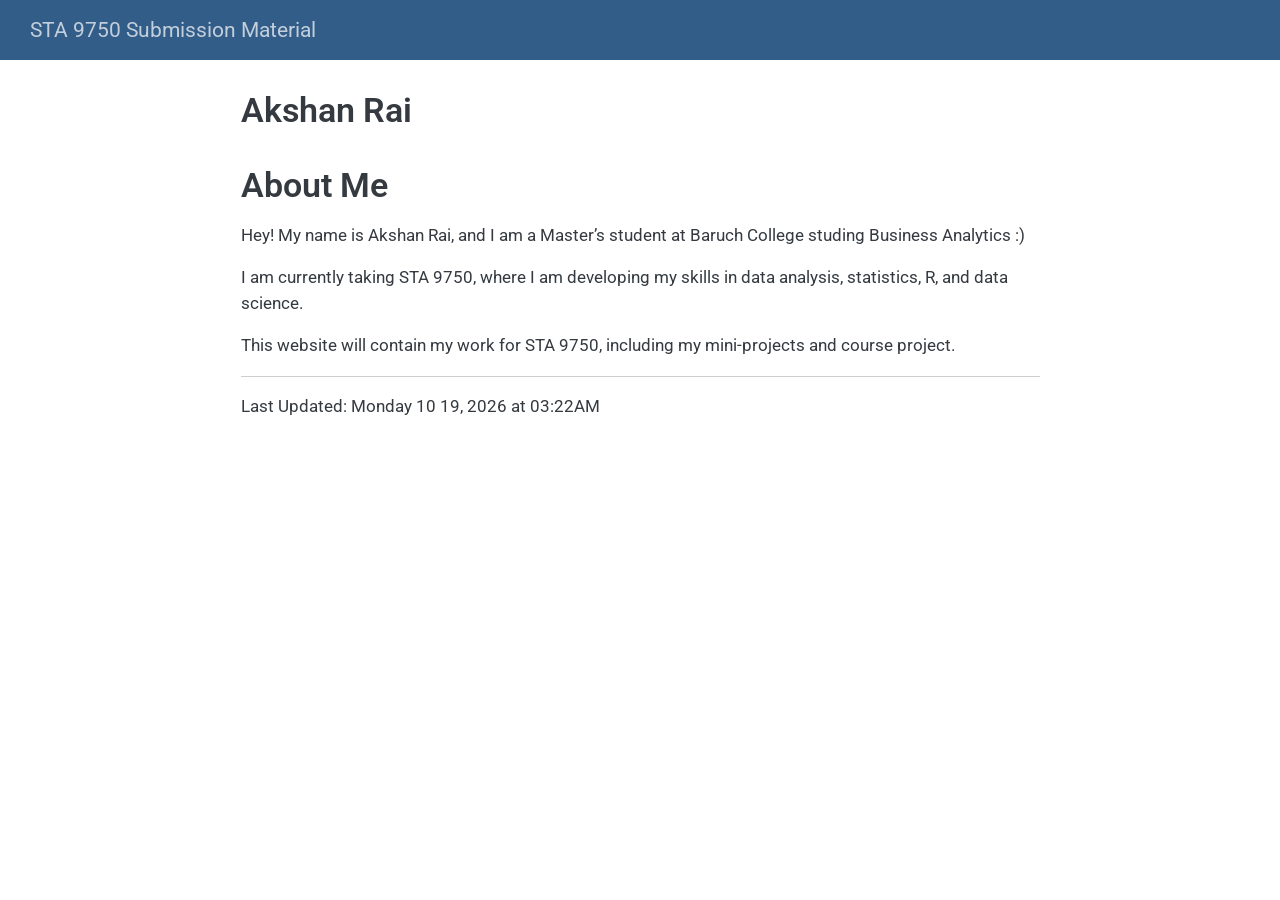
<file: docs/index.html>
<!DOCTYPE html>
<html xmlns="http://www.w3.org/1999/xhtml" lang="en" xml:lang="en"><head>

<meta charset="utf-8">
<meta name="generator" content="quarto-1.10.18">

<meta name="viewport" content="width=device-width, initial-scale=1.0, user-scalable=yes">


<title>Akshan Rai – STA 9750 Submission Material</title>
<style>
/* Default styles provided by pandoc.
** See https://pandoc.org/MANUAL.html#variables-for-html for config info.
*/
span.smallcaps{font-variant: small-caps;}
div.columns{display: flex; gap: 1.5em;}
div.column{flex: auto;}
@media screen {
div.columns{gap: min(4vw, 1.5em);}
div.column{overflow-x: auto;}
}
div.hanging-indent{margin-left: 1.5em; text-indent: -1.5em;}
ul.task-list{list-style: none;}
ul.task-list li input[type="checkbox"] {
  width: 0.8em;
  margin: 0 0.8em 0.2em -1em; /* quarto-specific, see https://github.com/quarto-dev/quarto-cli/issues/4556 */ 
  vertical-align: middle;
}
</style>


<script src="site_libs/quarto-nav/quarto-nav.js"></script>
<script src="site_libs/quarto-nav/headroom.min.js"></script>
<script src="site_libs/clipboard/clipboard.min.js"></script>
<script src="site_libs/quarto-search/autocomplete.umd.js"></script>
<script src="site_libs/quarto-search/fuse.min.js"></script>
<script src="site_libs/quarto-search/quarto-search.js"></script>
<meta name="quarto:offset" content="./">
<script src="site_libs/quarto-html/quarto.js" type="module"></script>
<script src="site_libs/quarto-html/tabsets/tabsets.js" type="module"></script>
<script src="site_libs/quarto-html/popper.min.js"></script>
<script src="site_libs/quarto-html/tippy.umd.min.js"></script>
<script src="site_libs/quarto-html/anchor.min.js"></script>
<link href="site_libs/quarto-html/tippy.css" rel="stylesheet">
<link href="site_libs/quarto-html/quarto-syntax-highlighting-64a204ab8560d761af7679ceaba22944.css" rel="stylesheet" id="quarto-text-highlighting-styles">
<script src="site_libs/bootstrap/bootstrap.min.js"></script>
<link href="site_libs/bootstrap/bootstrap-icons.css" rel="stylesheet">
<link href="site_libs/bootstrap/bootstrap-ecffb29ab86c51f33a5c8b4be15da6e0.min.css" rel="stylesheet" append-hash="true" id="quarto-bootstrap" data-mode="light">
<script id="quarto-search-options" type="application/json">{
  "location": "navbar",
  "copy-button": false,
  "collapse-after": 3,
  "panel-placement": "end",
  "type": "overlay",
  "limit": 50,
  "keyboard-shortcut": [
    "f",
    "/",
    "s"
  ],
  "show-item-context": false,
  "language": {
    "search-no-results-text": "No results",
    "search-matching-documents-text": "matching documents",
    "search-copy-link-title": "Copy link to search",
    "search-hide-matches-text": "Hide additional matches",
    "search-more-match-text": "more match in this document",
    "search-more-matches-text": "more matches in this document",
    "search-clear-button-title": "Clear",
    "search-text-placeholder": "",
    "search-detached-cancel-button-title": "Cancel",
    "search-submit-button-title": "Submit",
    "search-label": "Search"
  }
}</script>


</head>

<body class="nav-fixed fullcontent quarto-light">

<div id="quarto-search-results"></div>
  <header id="quarto-header" class="headroom fixed-top">
    <nav class="navbar navbar-expand-lg " data-bs-theme="dark">
      <div class="navbar-container container-fluid">
      <div class="navbar-brand-container mx-auto">
    <a class="navbar-brand" href="./index.html">
    <span class="navbar-title">STA 9750 Submission Material</span>
    </a>
  </div>
        <div class="quarto-navbar-tools tools-end">
</div>
      </div> <!-- /container-fluid -->
    </nav>
</header>
<!-- content -->
<div id="quarto-content" class="quarto-container page-columns page-rows-contents page-layout-article page-navbar">
<!-- sidebar -->
<!-- margin-sidebar -->
    
<!-- main -->
<main class="content" id="quarto-document-content">

<header id="title-block-header" class="quarto-title-block default">
<div class="quarto-title">
<h1 class="title">Akshan Rai</h1>
</div>



<div class="quarto-title-meta">

    
  
    
  </div>
  


</header>


<section id="about-me" class="level1">
<h1>About Me</h1>
<p>Hey! My name is Akshan Rai, and I am a Master’s student at Baruch College studing Business Analytics :)</p>
<p>I am currently taking STA 9750, where I am developing my skills in data analysis, statistics, R, and data science.</p>
<p>This website will contain my work for STA 9750, including my mini-projects and course project.</p>
<hr>
<p>Last Updated: Monday 10 19, 2026 at 03:22AM</p>


</section>

</main> <!-- /main -->
<script id="quarto-html-after-body" type="application/javascript">
  window.document.addEventListener("DOMContentLoaded", function (event) {
    const icon = "";
    const anchorJS = new window.AnchorJS();
    anchorJS.options = {
      placement: 'right',
      icon: icon
    };
    anchorJS.add('.anchored');
    const isCodeAnnotation = (el) => {
      for (const clz of el.classList) {
        if (clz.startsWith('code-annotation-')) {                     
          return true;
        }
      }
      return false;
    }
    const onCopySuccess = function(e) {
      // button target
      const button = e.trigger;
      // don't keep focus
      button.blur();
      // flash "checked"
      button.classList.add('code-copy-button-checked');
      var currentTitle = button.getAttribute("title");
      button.setAttribute("title", "Copied!");
      let tooltip;
      if (window.bootstrap) {
        button.setAttribute("data-bs-toggle", "tooltip");
        button.setAttribute("data-bs-placement", "left");
        button.setAttribute("data-bs-title", "Copied!");
        tooltip = new bootstrap.Tooltip(button, 
          { trigger: "manual", 
            customClass: "code-copy-button-tooltip",
            offset: [0, -8]});
        tooltip.show();    
      }
      setTimeout(function() {
        if (tooltip) {
          tooltip.hide();
          button.removeAttribute("data-bs-title");
          button.removeAttribute("data-bs-toggle");
          button.removeAttribute("data-bs-placement");
        }
        button.setAttribute("title", currentTitle);
        button.classList.remove('code-copy-button-checked');
      }, 1000);
      // clear code selection
      e.clearSelection();
    }
    const getTextToCopy = function(trigger) {
      const outerScaffold = trigger.parentElement.cloneNode(true);
      const codeEl = outerScaffold.querySelector('code');
      for (const childEl of codeEl.children) {
        if (isCodeAnnotation(childEl)) {
          childEl.remove();
        }
      }
      return codeEl.innerText;
    }
    const clipboard = new window.ClipboardJS('.code-copy-button:not([data-in-quarto-modal])', {
      text: getTextToCopy
    });
    clipboard.on('success', onCopySuccess);
    if (window.document.getElementById('quarto-embedded-source-code-modal')) {
      const clipboardModal = new window.ClipboardJS('.code-copy-button[data-in-quarto-modal]', {
        text: getTextToCopy,
        container: window.document.getElementById('quarto-embedded-source-code-modal')
      });
      clipboardModal.on('success', onCopySuccess);
    }
      var localhostRegex = new RegExp(/^(?:http|https):\/\/localhost\:?[0-9]*\//);
      var mailtoRegex = new RegExp(/^mailto:/);
        var filterRegex = new RegExp("https:\/\/akshan-rai\.github\.io\/STA9750-2026-FALL\/");
      var isInternal = (href) => {
          return filterRegex.test(href) || localhostRegex.test(href) || mailtoRegex.test(href);
      }
      // Inspect non-navigation links and adorn them if external
     var links = window.document.querySelectorAll('a[href]:not(.nav-link):not(.navbar-brand):not(.toc-action):not(.sidebar-link):not(.sidebar-item-toggle):not(.pagination-link):not(.no-external):not([aria-hidden]):not(.dropdown-item):not(.quarto-navigation-tool):not(.about-link)');
      for (var i=0; i<links.length; i++) {
        const link = links[i];
        if (!isInternal(link.href)) {
          // undo the damage that might have been done by quarto-nav.js in the case of
          // links that we want to consider external
          if (link.dataset.originalHref !== undefined) {
            link.href = link.dataset.originalHref;
          }
        }
      }
    function tippyHover(el, contentFn, onTriggerFn, onUntriggerFn) {
      const config = {
        allowHTML: true,
        maxWidth: 500,
        delay: 100,
        arrow: false,
        appendTo: function(el) {
            return el.parentElement;
        },
        interactive: true,
        interactiveBorder: 10,
        theme: 'quarto',
        placement: 'bottom-start',
      };
      if (contentFn) {
        config.content = contentFn;
      }
      if (onTriggerFn) {
        config.onTrigger = onTriggerFn;
      }
      if (onUntriggerFn) {
        config.onUntrigger = onUntriggerFn;
      }
      window.tippy(el, config); 
    }
    const noterefs = window.document.querySelectorAll('a[role="doc-noteref"]');
    for (var i=0; i<noterefs.length; i++) {
      const ref = noterefs[i];
      tippyHover(ref, function() {
        // use id or data attribute instead here
        let href = ref.getAttribute('data-footnote-href') || ref.getAttribute('href');
        try { href = new URL(href).hash; } catch {}
        const id = href.replace(/^#\/?/, "");
        const note = window.document.getElementById(id);
        if (note) {
          return note.innerHTML;
        } else {
          return "";
        }
      });
    }
    const xrefs = window.document.querySelectorAll('a.quarto-xref');
    const processXRef = (id, note) => {
      // Strip column container classes
      const stripColumnClz = (el) => {
        el.classList.remove("page-full", "page-columns");
        if (el.children) {
          for (const child of el.children) {
            stripColumnClz(child);
          }
        }
      }
      stripColumnClz(note)
      if (id === null || id.startsWith('sec-')) {
        // Special case sections, only their first couple elements
        const container = document.createElement("div");
        if (note.children && note.children.length > 2) {
          container.appendChild(note.children[0].cloneNode(true));
          for (let i = 1; i < note.children.length; i++) {
            const child = note.children[i];
            if (child.tagName === "P" && child.innerText === "") {
              continue;
            } else {
              container.appendChild(child.cloneNode(true));
              break;
            }
          }
          if (window.Quarto?.typesetMath) {
            window.Quarto.typesetMath(container);
          }
          return container.innerHTML
        } else {
          if (window.Quarto?.typesetMath) {
            window.Quarto.typesetMath(note);
          }
          return note.innerHTML;
        }
      } else {
        // Remove any anchor links if they are present
        const anchorLink = note.querySelector('a.anchorjs-link');
        if (anchorLink) {
          anchorLink.remove();
        }
        if (window.Quarto?.typesetMath) {
          window.Quarto.typesetMath(note);
        }
        if (note.classList.contains("callout")) {
          return note.outerHTML;
        } else {
          return note.innerHTML;
        }
      }
    }
    for (var i=0; i<xrefs.length; i++) {
      const xref = xrefs[i];
      tippyHover(xref, undefined, function(instance) {
        instance.disable();
        let url = xref.getAttribute('href');
        let hash = undefined; 
        if (url.startsWith('#')) {
          hash = url;
        } else {
          try { hash = new URL(url).hash; } catch {}
        }
        if (hash) {
          const id = hash.replace(/^#\/?/, "");
          const note = window.document.getElementById(id);
          if (note !== null) {
            try {
              const html = processXRef(id, note.cloneNode(true));
              instance.setContent(html);
            } finally {
              instance.enable();
              instance.show();
            }
          } else {
            // See if we can fetch this
            fetch(url.split('#')[0])
            .then(res => res.text())
            .then(html => {
              const parser = new DOMParser();
              const htmlDoc = parser.parseFromString(html, "text/html");
              const note = htmlDoc.getElementById(id);
              if (note !== null) {
                const html = processXRef(id, note);
                instance.setContent(html);
              } 
            }).finally(() => {
              instance.enable();
              instance.show();
            });
          }
        } else {
          // See if we can fetch a full url (with no hash to target)
          // This is a special case and we should probably do some content thinning / targeting
          fetch(url)
          .then(res => res.text())
          .then(html => {
            const parser = new DOMParser();
            const htmlDoc = parser.parseFromString(html, "text/html");
            const note = htmlDoc.querySelector('main.content');
            if (note !== null) {
              // This should only happen for chapter cross references
              // (since there is no id in the URL)
              // remove the first header
              if (note.children.length > 0 && note.children[0].tagName === "HEADER") {
                note.children[0].remove();
              }
              const html = processXRef(null, note);
              instance.setContent(html);
            } 
          }).finally(() => {
            instance.enable();
            instance.show();
          });
        }
      }, function(instance) {
      });
    }
        let selectedAnnoteEl;
        const selectorForAnnotation = ( cell, annotation) => {
          let cellAttr = 'data-code-cell="' + cell + '"';
          let lineAttr = 'data-code-annotation="' +  annotation + '"';
          const selector = 'span[' + cellAttr + '][' + lineAttr + ']';
          return selector;
        }
        const selectCodeLines = (annoteEl) => {
          const doc = window.document;
          const targetCell = annoteEl.getAttribute("data-target-cell");
          const targetAnnotation = annoteEl.getAttribute("data-target-annotation");
          const annoteSpan = window.document.querySelector(selectorForAnnotation(targetCell, targetAnnotation));
          const lines = annoteSpan.getAttribute("data-code-lines").split(",");
          const lineIds = lines.map((line) => {
            return targetCell + "-" + line;
          })
          let top = null;
          let height = null;
          let parent = null;
          if (lineIds.length > 0) {
              //compute the position of the single el (top and bottom and make a div)
              const el = window.document.getElementById(lineIds[0]);
              top = el.offsetTop;
              height = el.offsetHeight;
              parent = el.parentElement.parentElement;
            if (lineIds.length > 1) {
              const lastEl = window.document.getElementById(lineIds[lineIds.length - 1]);
              const bottom = lastEl.offsetTop + lastEl.offsetHeight;
              height = bottom - top;
            }
            if (top !== null && height !== null && parent !== null) {
              // cook up a div (if necessary) and position it 
              let div = window.document.getElementById("code-annotation-line-highlight");
              if (div === null) {
                div = window.document.createElement("div");
                div.setAttribute("id", "code-annotation-line-highlight");
                div.style.position = 'absolute';
                parent.appendChild(div);
              }
              div.style.top = top - 2 + "px";
              div.style.height = height + 4 + "px";
              div.style.left = 0;
              let gutterDiv = window.document.getElementById("code-annotation-line-highlight-gutter");
              if (gutterDiv === null) {
                gutterDiv = window.document.createElement("div");
                gutterDiv.setAttribute("id", "code-annotation-line-highlight-gutter");
                gutterDiv.style.position = 'absolute';
                const codeCell = window.document.getElementById(targetCell);
                const gutter = codeCell.querySelector('.code-annotation-gutter');
                gutter.appendChild(gutterDiv);
              }
              gutterDiv.style.top = top - 2 + "px";
              gutterDiv.style.height = height + 4 + "px";
            }
            selectedAnnoteEl = annoteEl;
          }
        };
        const unselectCodeLines = () => {
          const elementsIds = ["code-annotation-line-highlight", "code-annotation-line-highlight-gutter"];
          elementsIds.forEach((elId) => {
            const div = window.document.getElementById(elId);
            if (div) {
              div.remove();
            }
          });
          selectedAnnoteEl = undefined;
        };
          // Handle positioning of the toggle
      window.addEventListener(
        "resize",
        throttle(() => {
          elRect = undefined;
          if (selectedAnnoteEl) {
            selectCodeLines(selectedAnnoteEl);
          }
        }, 10)
      );
      function throttle(fn, ms) {
      let throttle = false;
      let timer;
        return (...args) => {
          if(!throttle) { // first call gets through
              fn.apply(this, args);
              throttle = true;
          } else { // all the others get throttled
              if(timer) clearTimeout(timer); // cancel #2
              timer = setTimeout(() => {
                fn.apply(this, args);
                timer = throttle = false;
              }, ms);
          }
        };
      }
        // Attach click handler to the DT
        const annoteDls = window.document.querySelectorAll('dt[data-target-cell]');
        for (const annoteDlNode of annoteDls) {
          annoteDlNode.addEventListener('click', (event) => {
            const clickedEl = event.target;
            if (clickedEl !== selectedAnnoteEl) {
              unselectCodeLines();
              const activeEl = window.document.querySelector('dt[data-target-cell].code-annotation-active');
              if (activeEl) {
                activeEl.classList.remove('code-annotation-active');
              }
              selectCodeLines(clickedEl);
              clickedEl.classList.add('code-annotation-active');
            } else {
              // Unselect the line
              unselectCodeLines();
              clickedEl.classList.remove('code-annotation-active');
            }
          });
        }
    const findCites = (el) => {
      const parentEl = el.parentElement;
      if (parentEl) {
        const cites = parentEl.dataset.cites;
        if (cites) {
          return {
            el,
            cites: cites.split(' ')
          };
        } else {
          return findCites(el.parentElement)
        }
      } else {
        return undefined;
      }
    };
    var bibliorefs = window.document.querySelectorAll('a[role="doc-biblioref"]');
    for (var i=0; i<bibliorefs.length; i++) {
      const ref = bibliorefs[i];
      const citeInfo = findCites(ref);
      if (citeInfo) {
        tippyHover(citeInfo.el, function() {
          var popup = window.document.createElement('div');
          citeInfo.cites.forEach(function(cite) {
            var citeDiv = window.document.createElement('div');
            citeDiv.classList.add('hanging-indent');
            citeDiv.classList.add('csl-entry');
            var biblioDiv = window.document.getElementById('ref-' + cite);
            if (biblioDiv) {
              citeDiv.innerHTML = biblioDiv.innerHTML;
            }
            popup.appendChild(citeDiv);
          });
          return popup.innerHTML;
        });
      }
    }
  });
  </script>
</div> <!-- /content -->




</body></html>
</file>
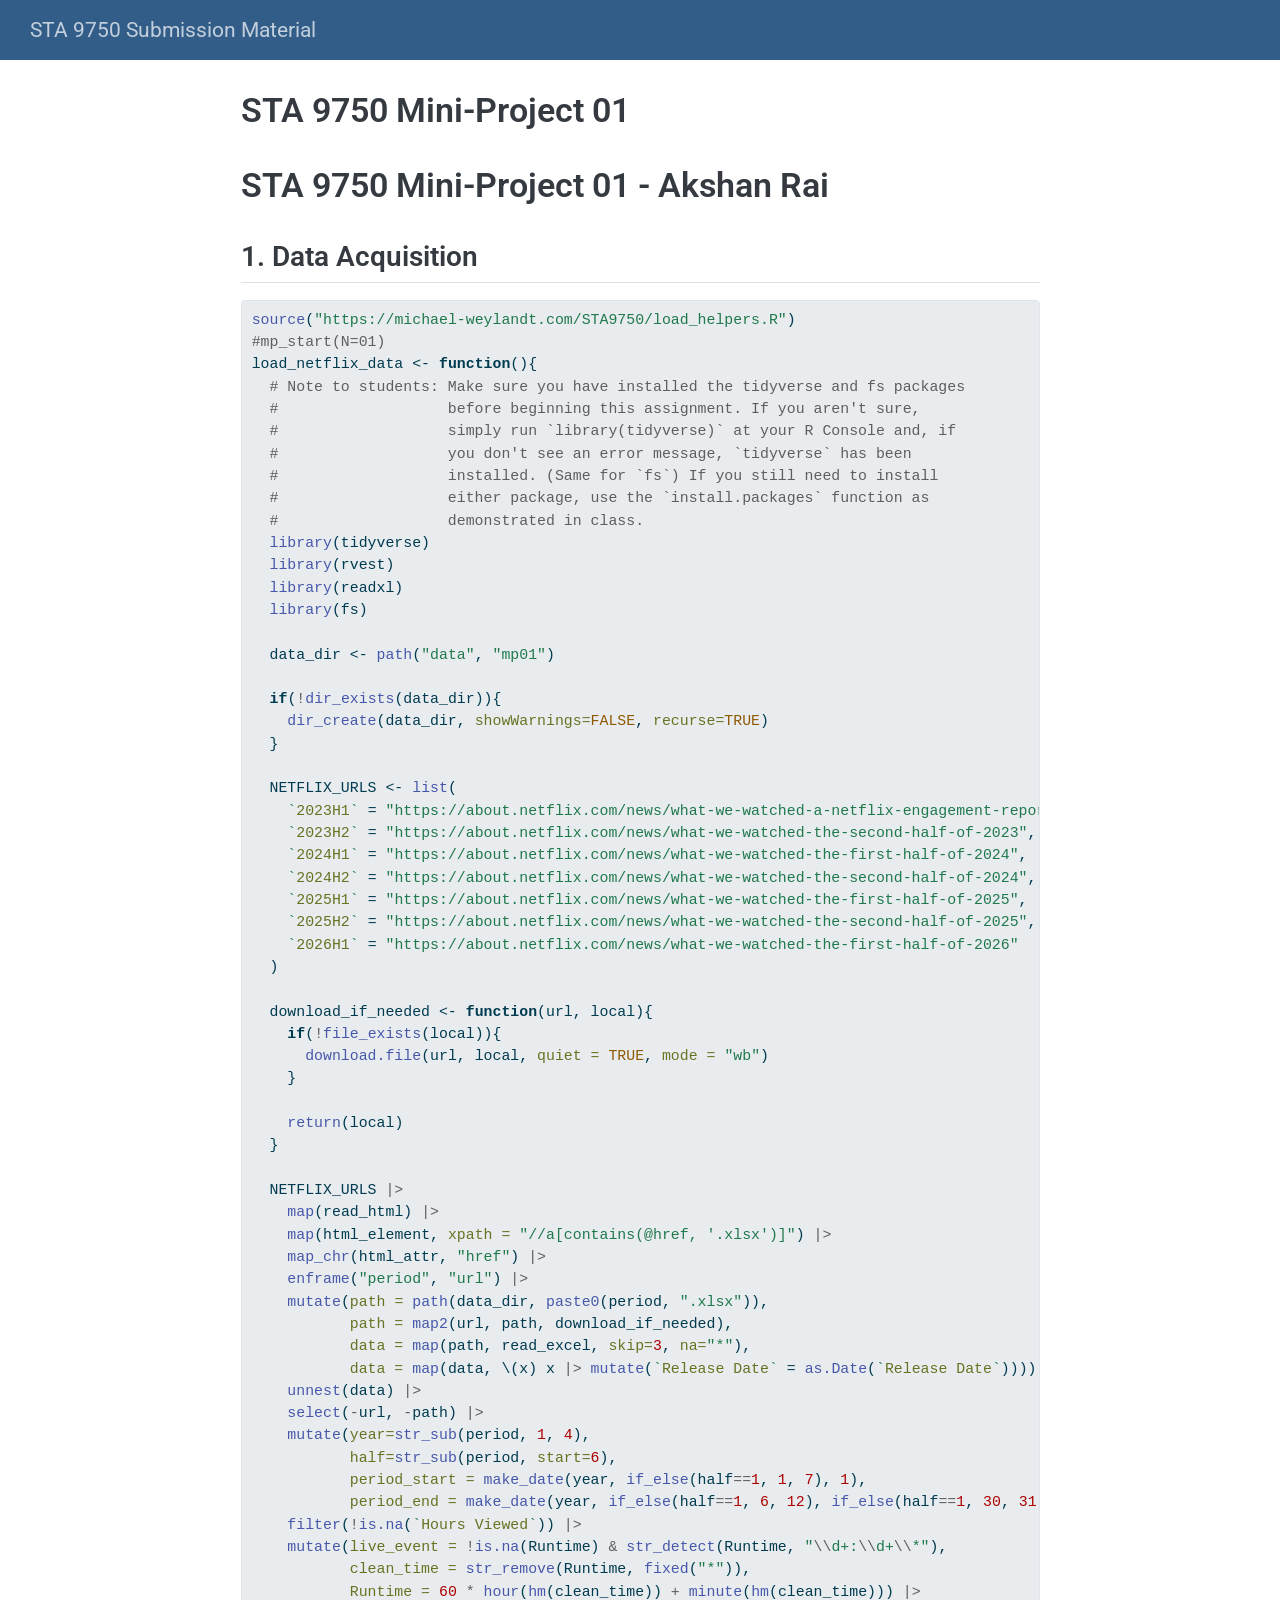
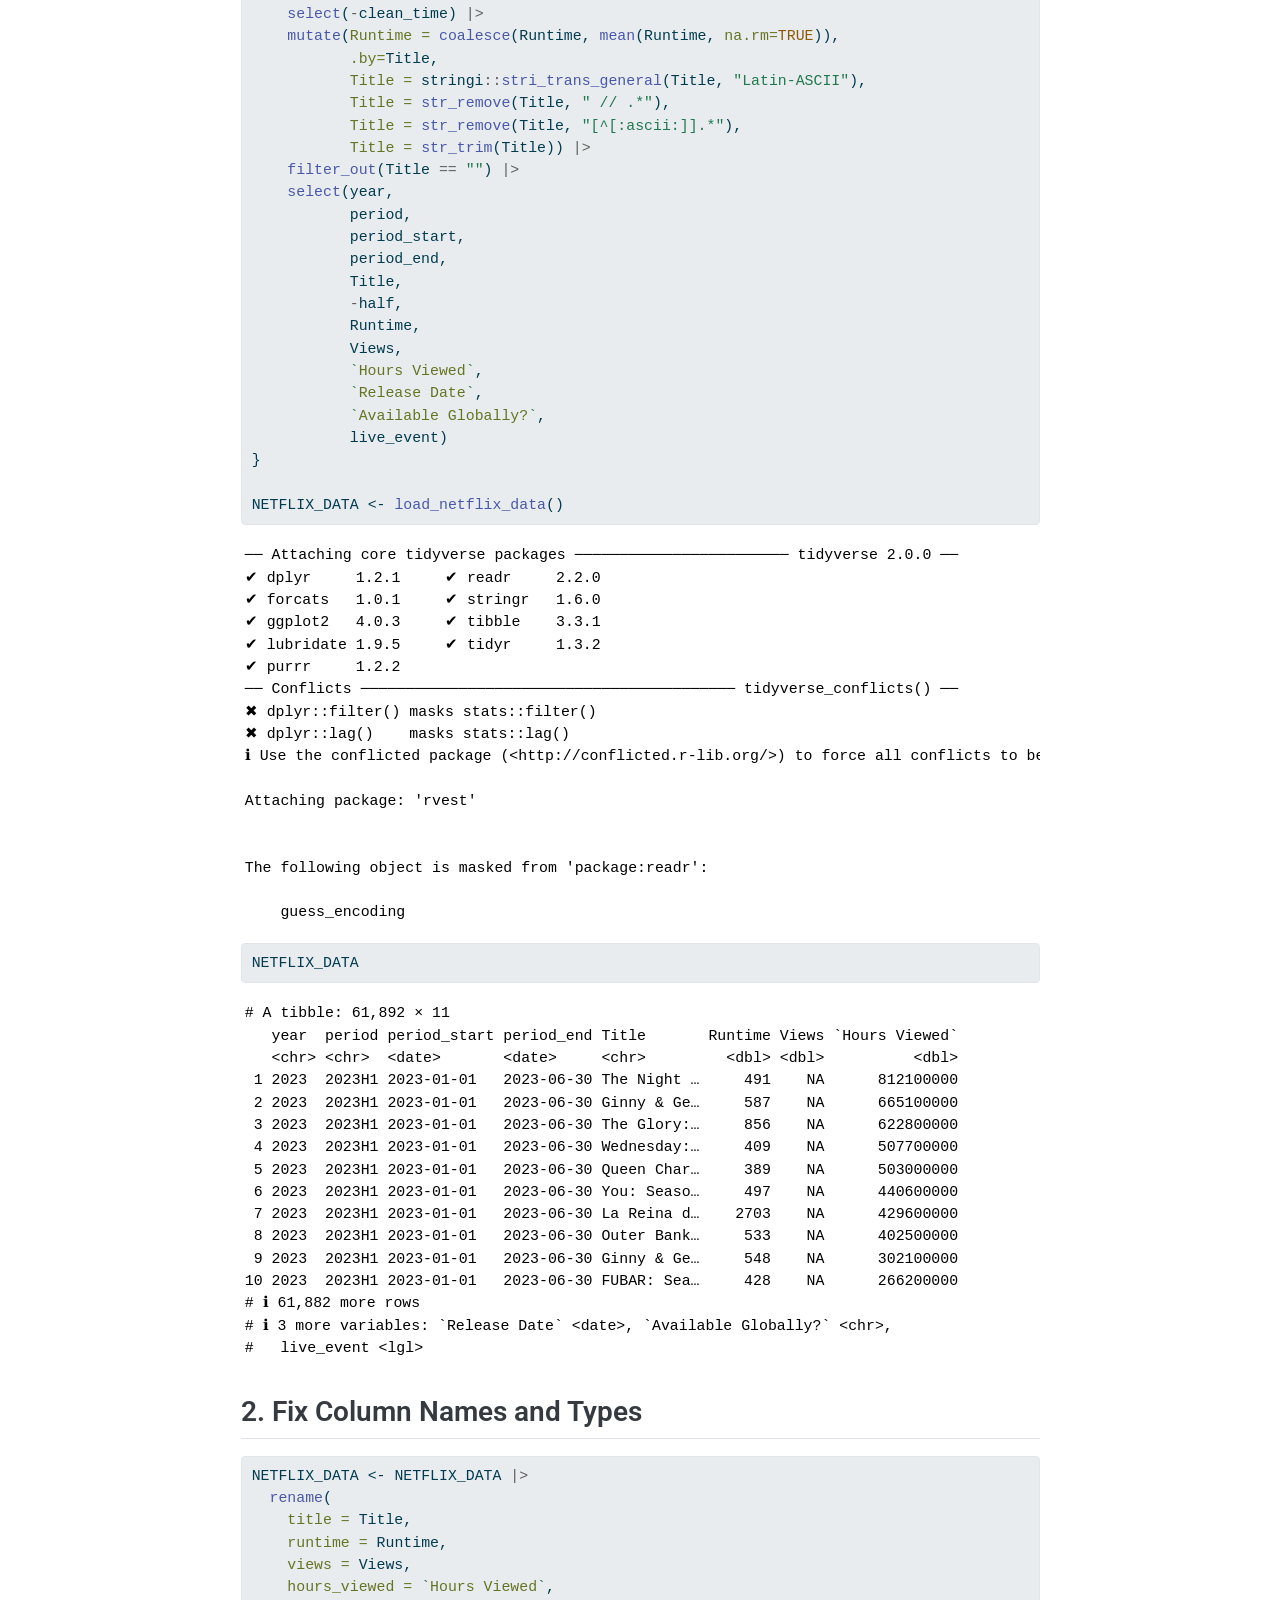
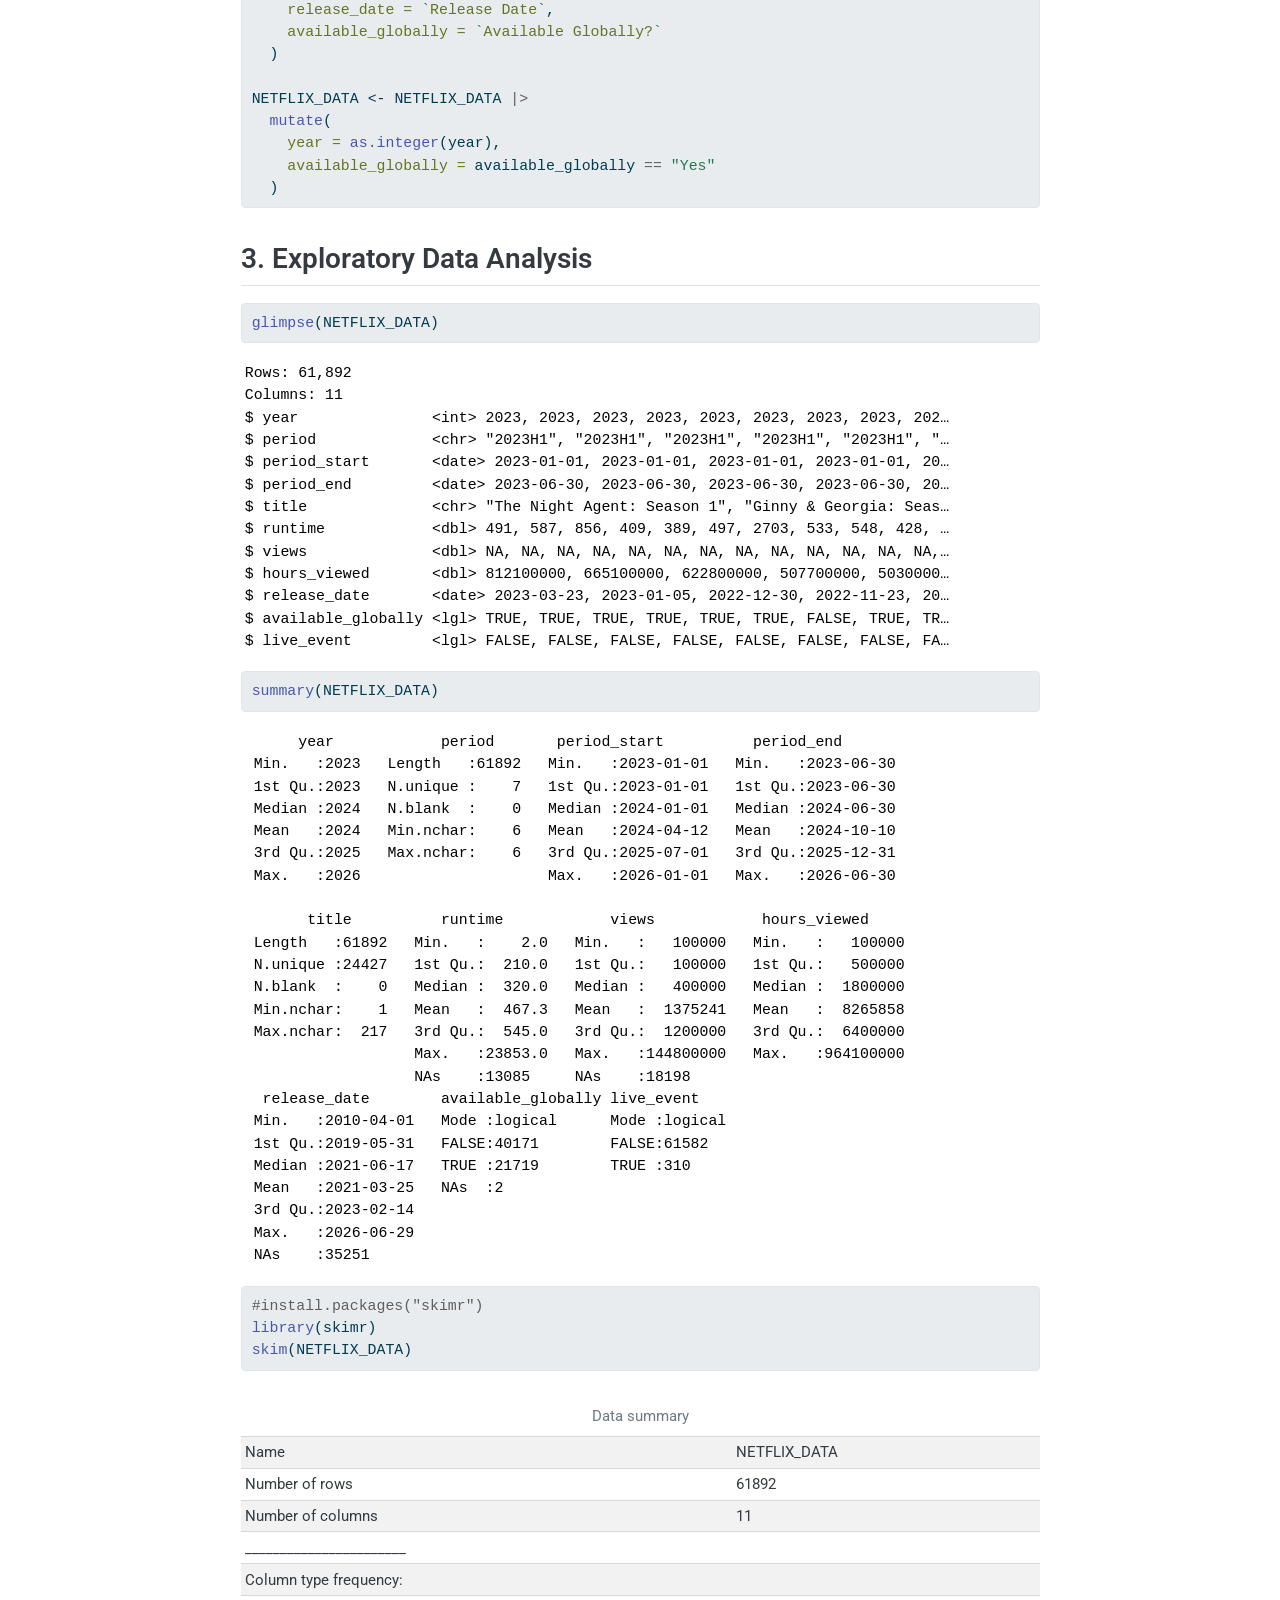
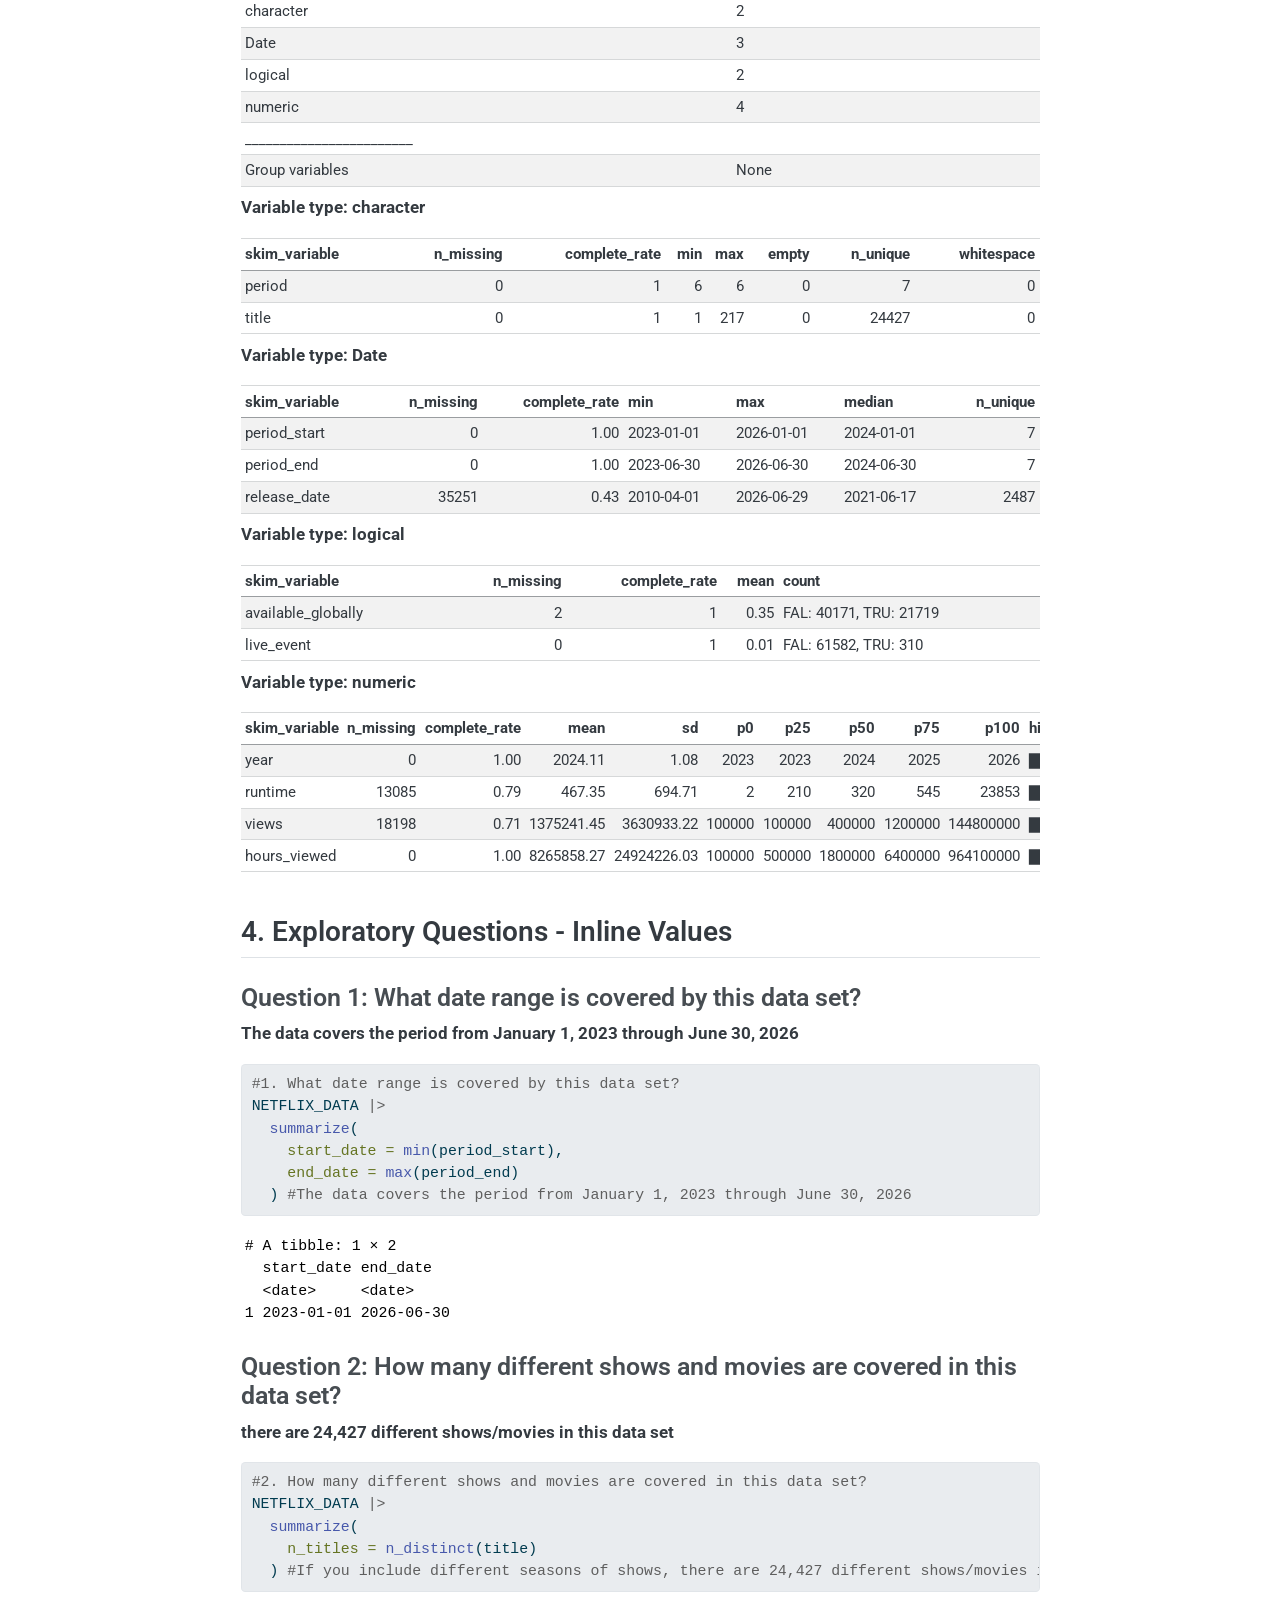
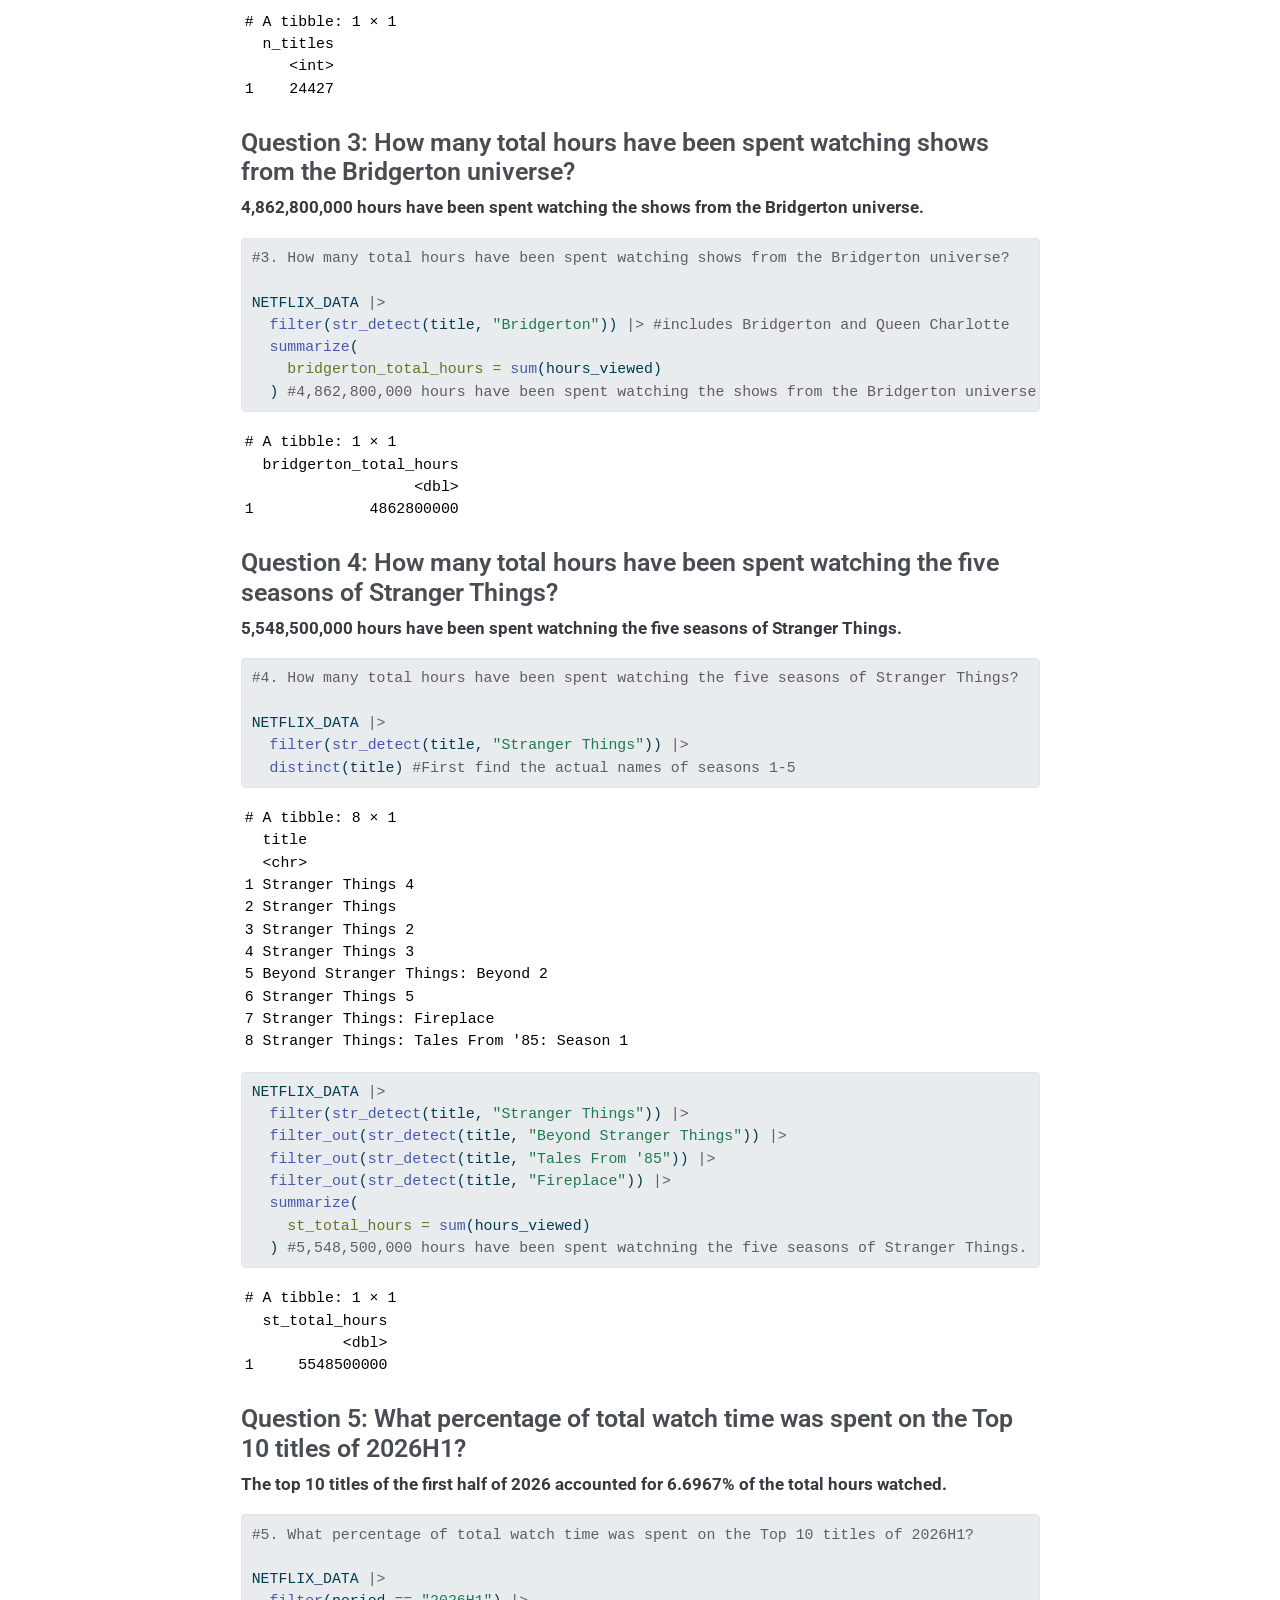
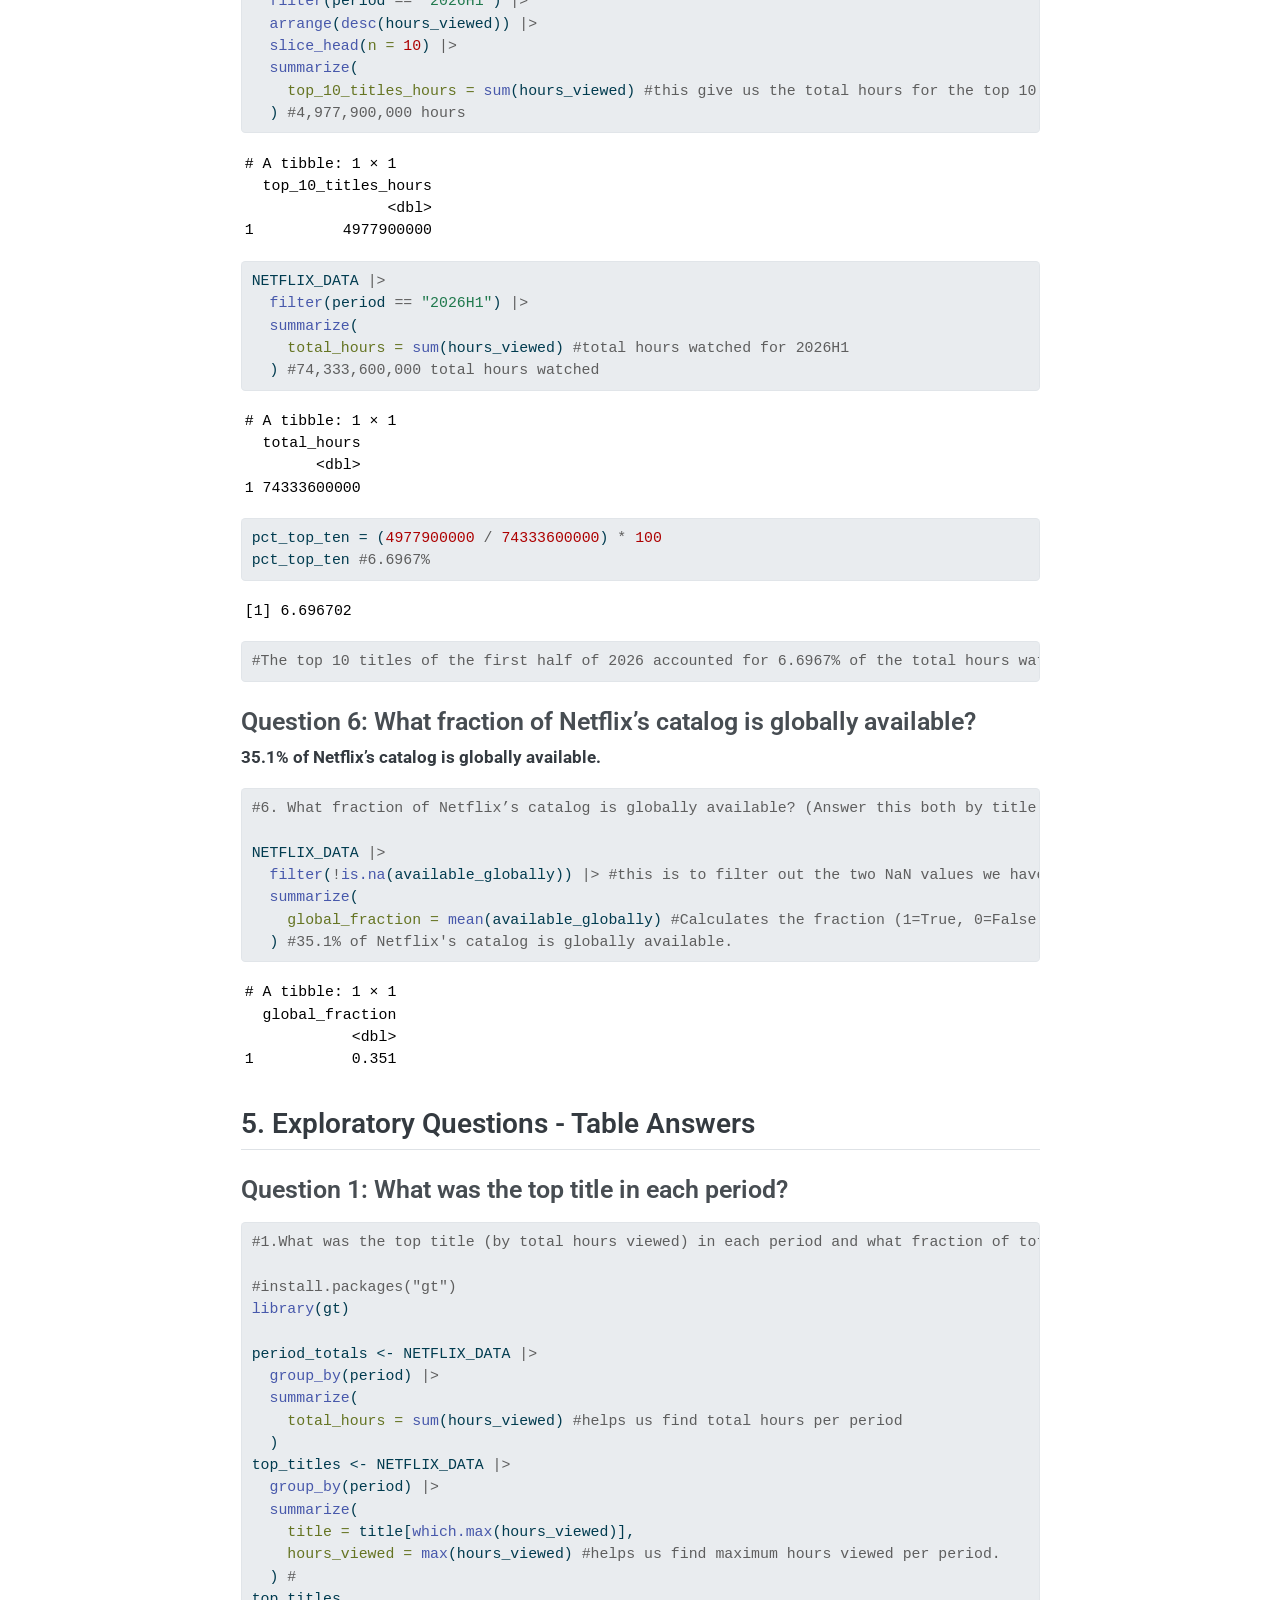
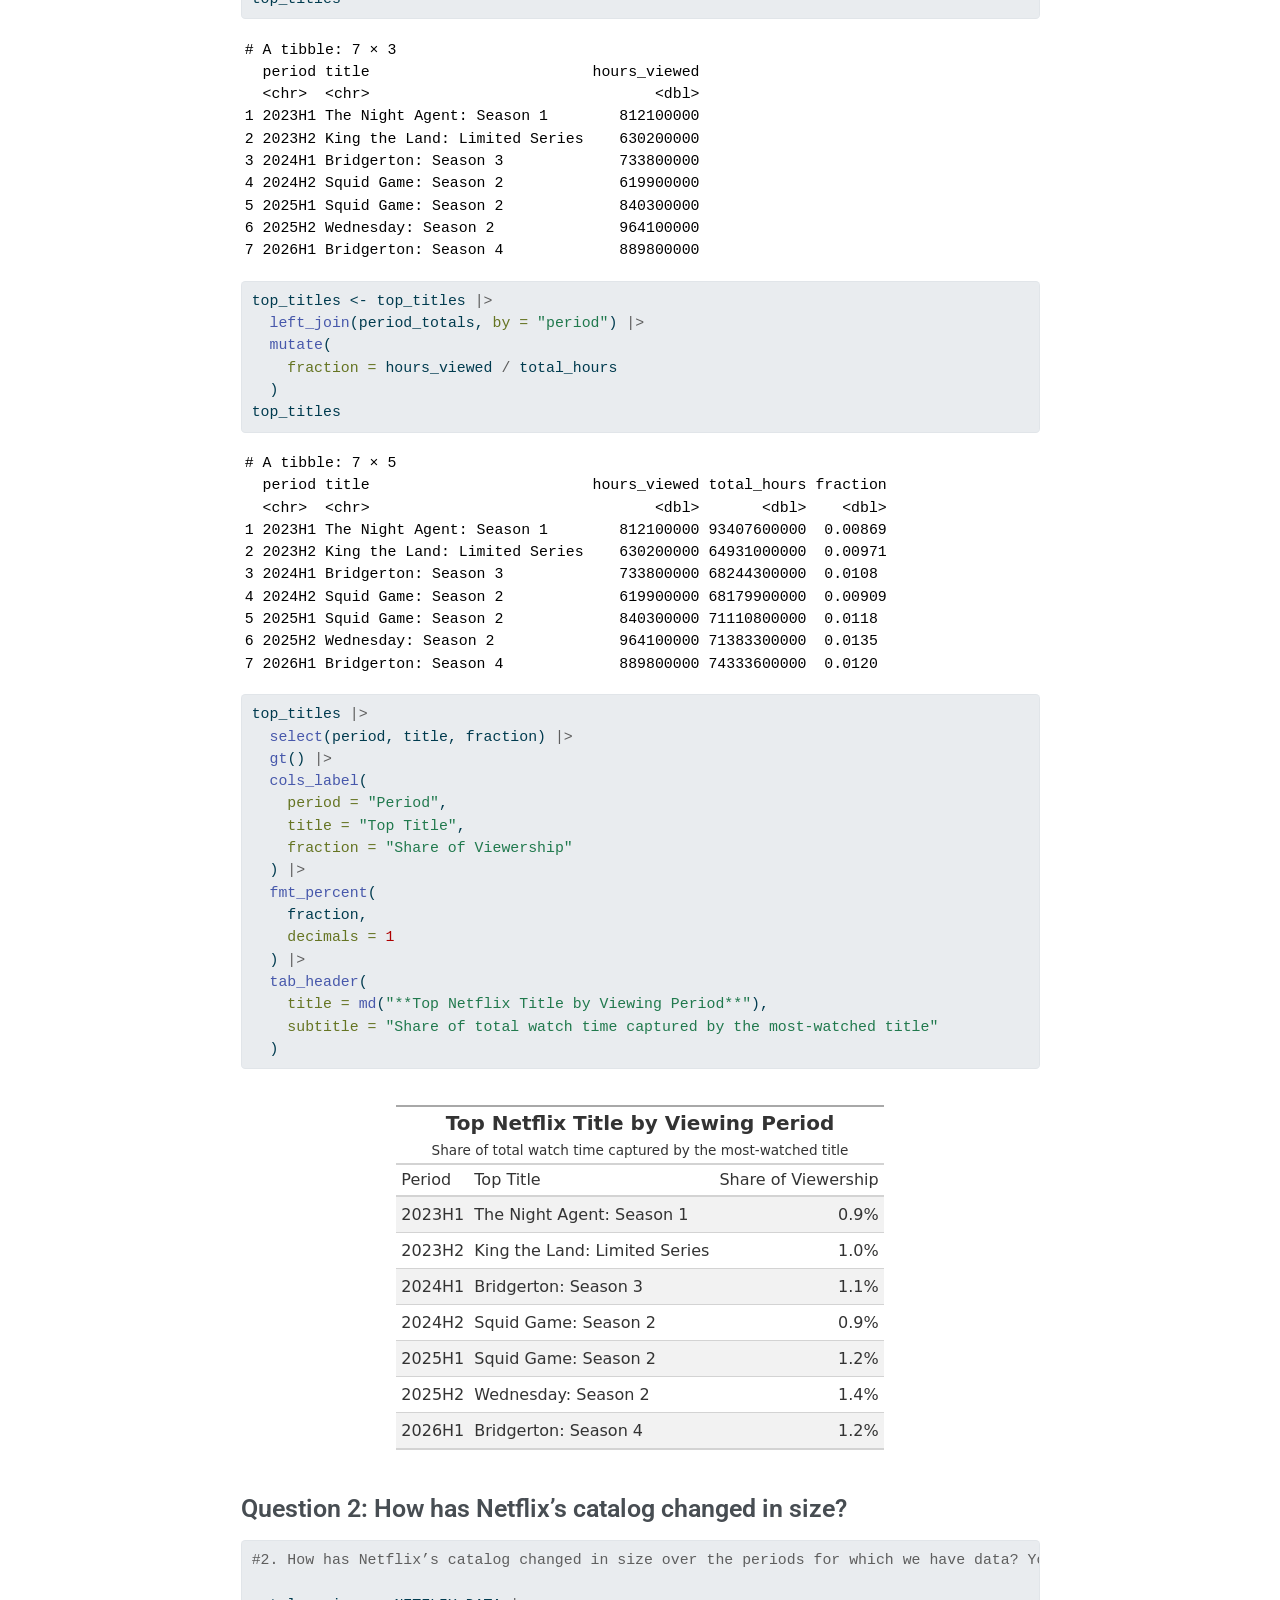
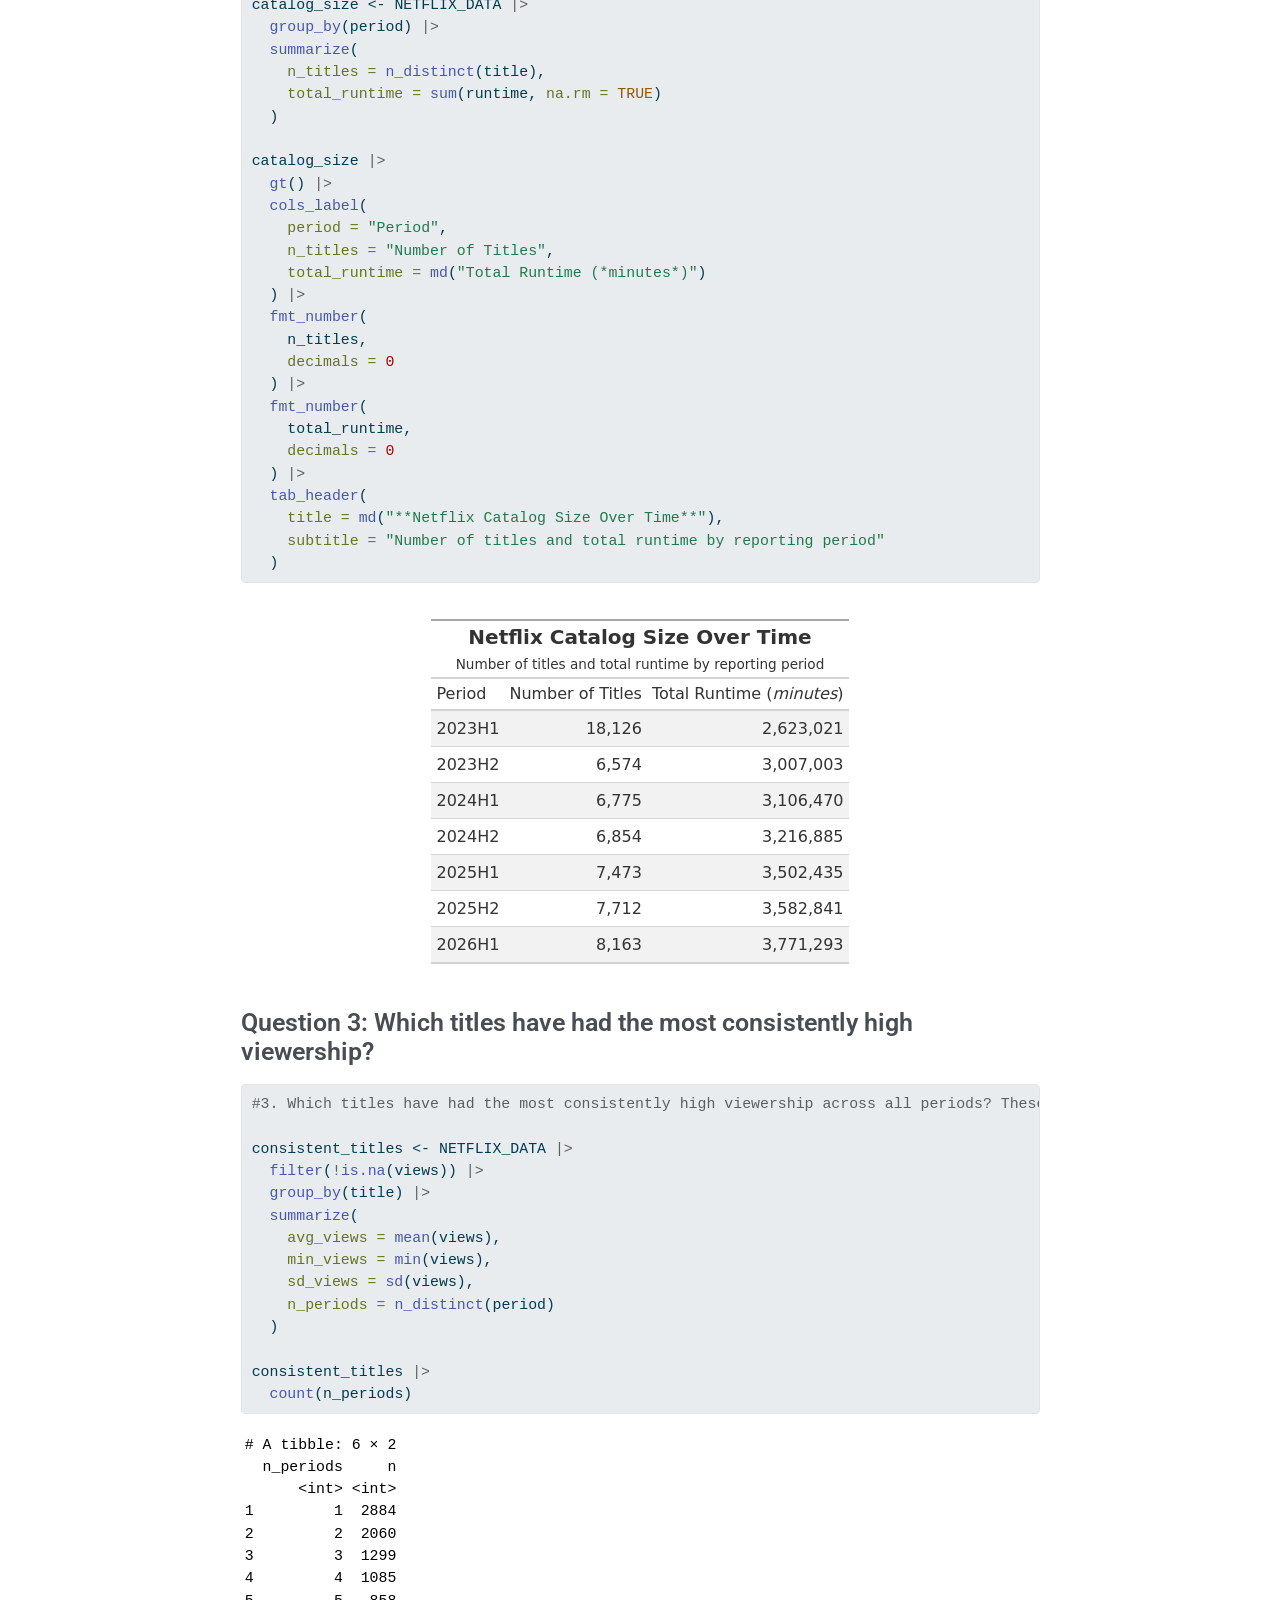
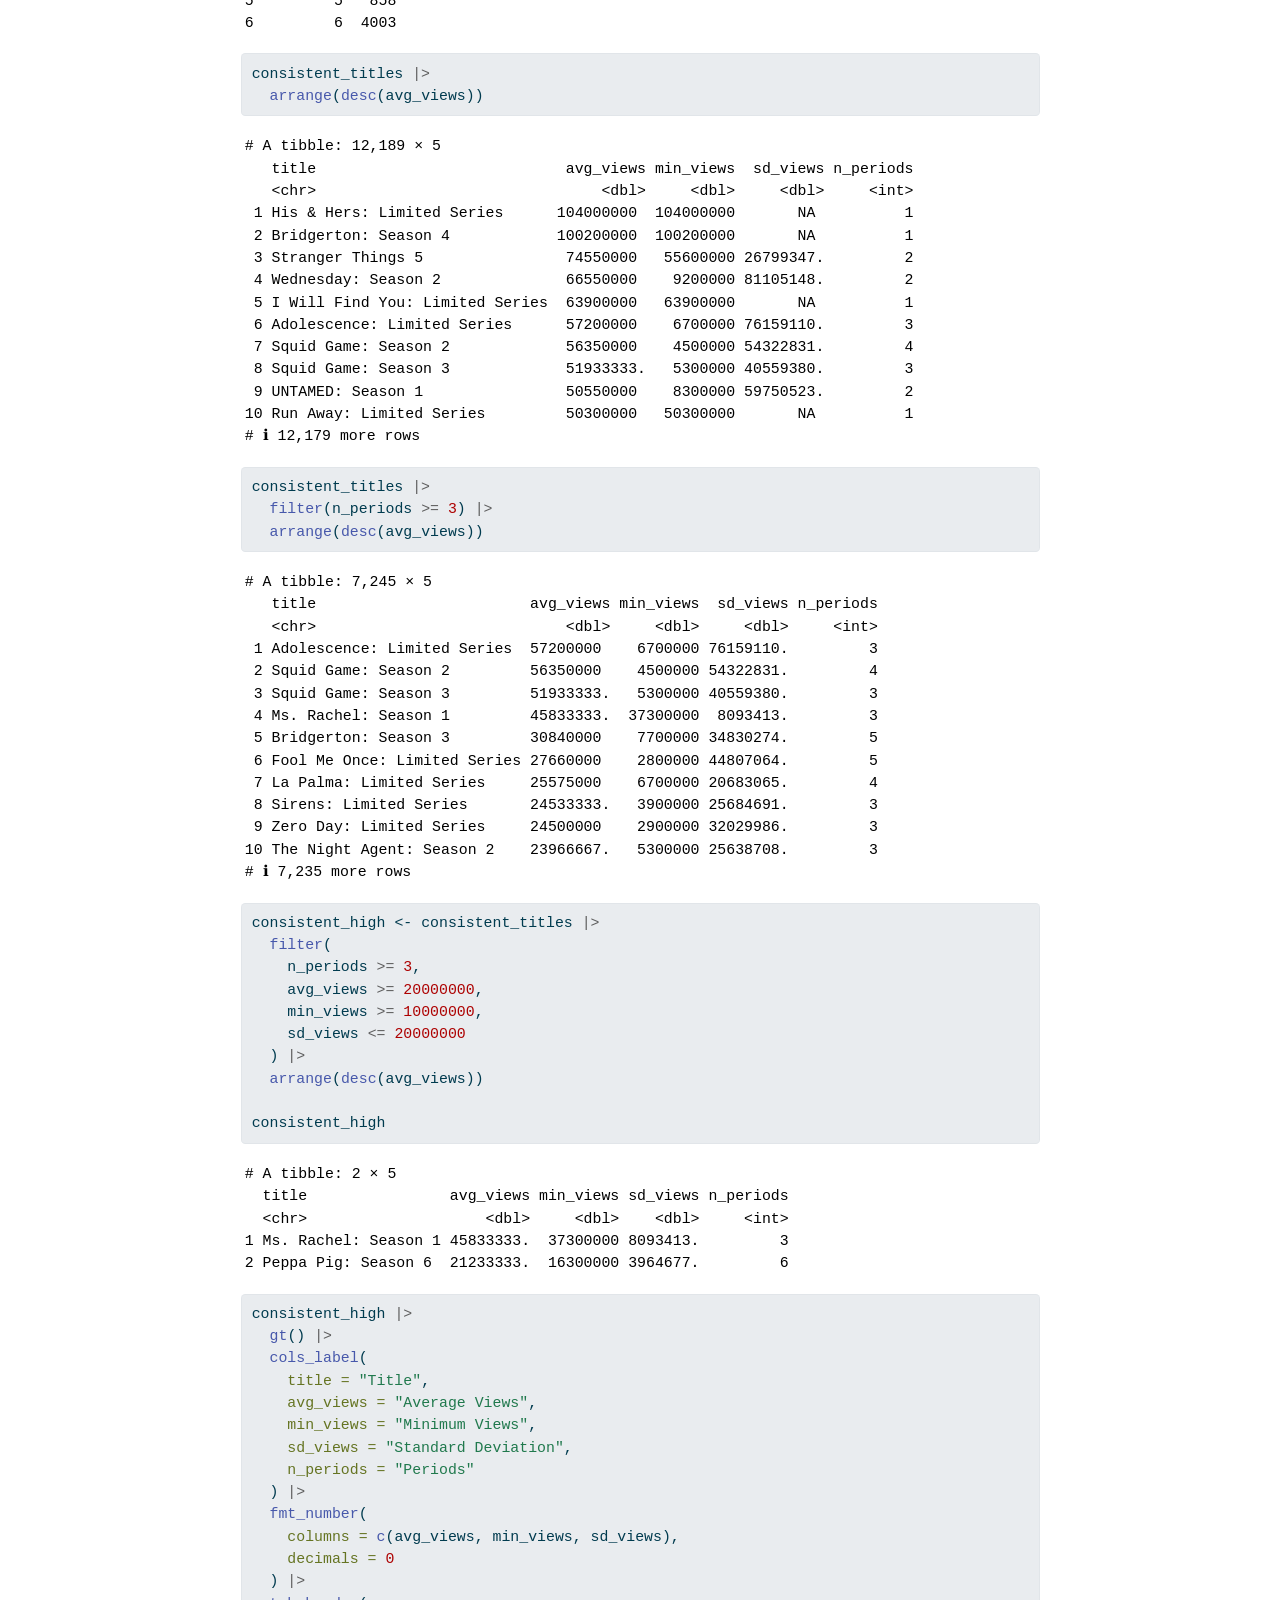
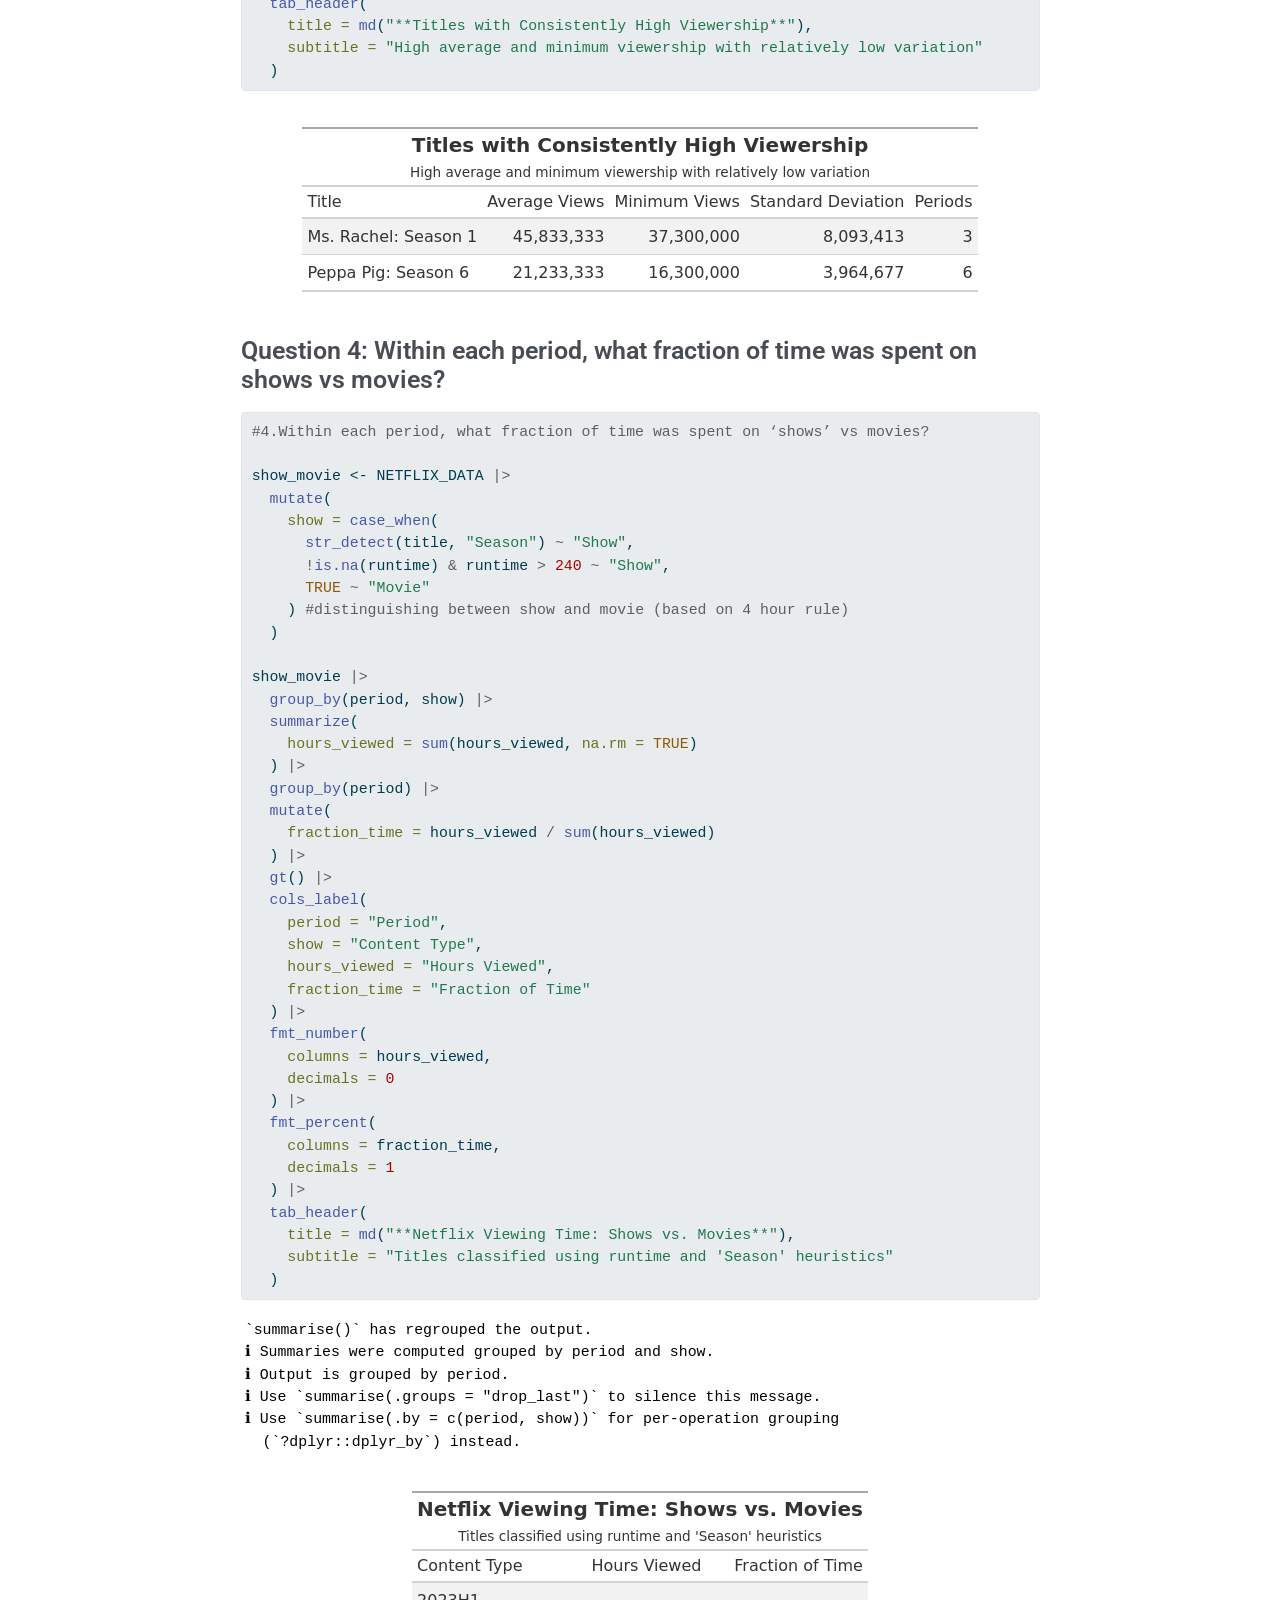
<file: docs/miniproject01.html>
<!DOCTYPE html>
<html xmlns="http://www.w3.org/1999/xhtml" lang="en" xml:lang="en"><head>

<meta charset="utf-8">
<meta name="generator" content="quarto-1.10.18">

<meta name="viewport" content="width=device-width, initial-scale=1.0, user-scalable=yes">


<title>STA 9750 Mini-Project 01 – STA 9750 Submission Material</title>
<style>
/* Default styles provided by pandoc.
** See https://pandoc.org/MANUAL.html#variables-for-html for config info.
*/
span.smallcaps{font-variant: small-caps;}
div.columns{display: flex; gap: 1.5em;}
div.column{flex: auto;}
@media screen {
div.columns{gap: min(4vw, 1.5em);}
div.column{overflow-x: auto;}
}
div.hanging-indent{margin-left: 1.5em; text-indent: -1.5em;}
ul.task-list{list-style: none;}
ul.task-list li input[type="checkbox"] {
  width: 0.8em;
  margin: 0 0.8em 0.2em -1em; /* quarto-specific, see https://github.com/quarto-dev/quarto-cli/issues/4556 */ 
  vertical-align: middle;
}
/* CSS for syntax highlighting */
html { -webkit-text-size-adjust: 100%; }
pre > code.sourceCode { white-space: pre; position: relative; }
pre > code.sourceCode > span { display: inline-block; line-height: 1.25; }
pre > code.sourceCode > span:empty { height: 1.2em; }
.sourceCode { overflow: visible; }
code.sourceCode > span { color: inherit; text-decoration: inherit; }
div.sourceCode { margin: 1em 0; }
pre.sourceCode { margin: 0; }
@media screen {
div.sourceCode { overflow: auto; }
}
@media print {
pre > code.sourceCode { white-space: pre-wrap; }
pre > code.sourceCode > span { text-indent: -5em; padding-left: 5em; }
}
pre.numberSource code
  { counter-reset: source-line 0; }
pre.numberSource code > span
  { position: relative; left: -4em; counter-increment: source-line; }
pre.numberSource code > span > a:first-child::before
  { content: counter(source-line);
    position: relative; left: -1em; text-align: right; vertical-align: baseline;
    border: none; display: inline-block;
    -webkit-touch-callout: none; -webkit-user-select: none;
    -khtml-user-select: none; -moz-user-select: none;
    -ms-user-select: none; user-select: none;
    padding: 0 4px; width: 4em;
  }
pre.numberSource { margin-left: 3em;  padding-left: 4px; }
div.sourceCode
  {   }
@media screen {
pre > code.sourceCode > span > a:first-child::before { text-decoration: underline; }
}
</style>


<script src="site_libs/quarto-nav/quarto-nav.js"></script>
<script src="site_libs/quarto-nav/headroom.min.js"></script>
<script src="site_libs/clipboard/clipboard.min.js"></script>
<script src="site_libs/quarto-search/autocomplete.umd.js"></script>
<script src="site_libs/quarto-search/fuse.min.js"></script>
<script src="site_libs/quarto-search/quarto-search.js"></script>
<meta name="quarto:offset" content="./">
<script src="site_libs/quarto-html/quarto.js" type="module"></script>
<script src="site_libs/quarto-html/tabsets/tabsets.js" type="module"></script>
<script src="site_libs/quarto-html/popper.min.js"></script>
<script src="site_libs/quarto-html/tippy.umd.min.js"></script>
<script src="site_libs/quarto-html/anchor.min.js"></script>
<link href="site_libs/quarto-html/tippy.css" rel="stylesheet">
<link href="site_libs/quarto-html/quarto-syntax-highlighting-64a204ab8560d761af7679ceaba22944.css" rel="stylesheet" id="quarto-text-highlighting-styles">
<script src="site_libs/bootstrap/bootstrap.min.js"></script>
<link href="site_libs/bootstrap/bootstrap-icons.css" rel="stylesheet">
<link href="site_libs/bootstrap/bootstrap-ecffb29ab86c51f33a5c8b4be15da6e0.min.css" rel="stylesheet" append-hash="true" id="quarto-bootstrap" data-mode="light">
<script id="quarto-search-options" type="application/json">{
  "location": "navbar",
  "copy-button": false,
  "collapse-after": 3,
  "panel-placement": "end",
  "type": "overlay",
  "limit": 50,
  "keyboard-shortcut": [
    "f",
    "/",
    "s"
  ],
  "show-item-context": false,
  "language": {
    "search-no-results-text": "No results",
    "search-matching-documents-text": "matching documents",
    "search-copy-link-title": "Copy link to search",
    "search-hide-matches-text": "Hide additional matches",
    "search-more-match-text": "more match in this document",
    "search-more-matches-text": "more matches in this document",
    "search-clear-button-title": "Clear",
    "search-text-placeholder": "",
    "search-detached-cancel-button-title": "Cancel",
    "search-submit-button-title": "Submit",
    "search-label": "Search"
  }
}</script>


</head>

<body class="nav-fixed fullcontent quarto-light">

<div id="quarto-search-results"></div>
  <header id="quarto-header" class="headroom fixed-top">
    <nav class="navbar navbar-expand-lg " data-bs-theme="dark">
      <div class="navbar-container container-fluid">
      <div class="navbar-brand-container mx-auto">
    <a class="navbar-brand" href="./index.html">
    <span class="navbar-title">STA 9750 Submission Material</span>
    </a>
  </div>
        <div class="quarto-navbar-tools tools-end">
</div>
      </div> <!-- /container-fluid -->
    </nav>
</header>
<!-- content -->
<div id="quarto-content" class="quarto-container page-columns page-rows-contents page-layout-article page-navbar">
<!-- sidebar -->
<!-- margin-sidebar -->
    
<!-- main -->
<main class="content" id="quarto-document-content">

<header id="title-block-header" class="quarto-title-block default">
<div class="quarto-title">
<h1 class="title">STA 9750 Mini-Project 01</h1>
</div>



<div class="quarto-title-meta">

    
  
    
  </div>
  


</header>


<section id="sta-9750-mini-project-01---akshan-rai" class="level1">
<h1>STA 9750 Mini-Project 01 - Akshan Rai</h1>
<section id="data-acquisition" class="level2">
<h2 class="anchored" data-anchor-id="data-acquisition">1. Data Acquisition</h2>
<div class="cell">
<div class="code-copy-outer-scaffold"><div class="sourceCode cell-code" id="cb1"><pre class="sourceCode r code-with-copy"><code class="sourceCode r"><span id="cb1-1"><a href="#cb1-1" aria-hidden="true" tabindex="-1"></a><span class="fu">source</span>(<span class="st">"https://michael-weylandt.com/STA9750/load_helpers.R"</span>)</span>
<span id="cb1-2"><a href="#cb1-2" aria-hidden="true" tabindex="-1"></a><span class="co">#mp_start(N=01)</span></span>
<span id="cb1-3"><a href="#cb1-3" aria-hidden="true" tabindex="-1"></a>load_netflix_data <span class="ot">&lt;-</span> <span class="cf">function</span>(){</span>
<span id="cb1-4"><a href="#cb1-4" aria-hidden="true" tabindex="-1"></a>  <span class="co"># Note to students: Make sure you have installed the tidyverse and fs packages</span></span>
<span id="cb1-5"><a href="#cb1-5" aria-hidden="true" tabindex="-1"></a>  <span class="co">#                   before beginning this assignment. If you aren't sure,</span></span>
<span id="cb1-6"><a href="#cb1-6" aria-hidden="true" tabindex="-1"></a>  <span class="co">#                   simply run `library(tidyverse)` at your R Console and, if</span></span>
<span id="cb1-7"><a href="#cb1-7" aria-hidden="true" tabindex="-1"></a>  <span class="co">#                   you don't see an error message, `tidyverse` has been </span></span>
<span id="cb1-8"><a href="#cb1-8" aria-hidden="true" tabindex="-1"></a>  <span class="co">#                   installed. (Same for `fs`) If you still need to install</span></span>
<span id="cb1-9"><a href="#cb1-9" aria-hidden="true" tabindex="-1"></a>  <span class="co">#                   either package, use the `install.packages` function as </span></span>
<span id="cb1-10"><a href="#cb1-10" aria-hidden="true" tabindex="-1"></a>  <span class="co">#                   demonstrated in class.</span></span>
<span id="cb1-11"><a href="#cb1-11" aria-hidden="true" tabindex="-1"></a>  <span class="fu">library</span>(tidyverse)</span>
<span id="cb1-12"><a href="#cb1-12" aria-hidden="true" tabindex="-1"></a>  <span class="fu">library</span>(rvest)</span>
<span id="cb1-13"><a href="#cb1-13" aria-hidden="true" tabindex="-1"></a>  <span class="fu">library</span>(readxl)</span>
<span id="cb1-14"><a href="#cb1-14" aria-hidden="true" tabindex="-1"></a>  <span class="fu">library</span>(fs)</span>
<span id="cb1-15"><a href="#cb1-15" aria-hidden="true" tabindex="-1"></a>  </span>
<span id="cb1-16"><a href="#cb1-16" aria-hidden="true" tabindex="-1"></a>  data_dir <span class="ot">&lt;-</span> <span class="fu">path</span>(<span class="st">"data"</span>, <span class="st">"mp01"</span>)</span>
<span id="cb1-17"><a href="#cb1-17" aria-hidden="true" tabindex="-1"></a>  </span>
<span id="cb1-18"><a href="#cb1-18" aria-hidden="true" tabindex="-1"></a>  <span class="cf">if</span>(<span class="sc">!</span><span class="fu">dir_exists</span>(data_dir)){</span>
<span id="cb1-19"><a href="#cb1-19" aria-hidden="true" tabindex="-1"></a>    <span class="fu">dir_create</span>(data_dir, <span class="at">showWarnings=</span><span class="cn">FALSE</span>, <span class="at">recurse=</span><span class="cn">TRUE</span>)</span>
<span id="cb1-20"><a href="#cb1-20" aria-hidden="true" tabindex="-1"></a>  }</span>
<span id="cb1-21"><a href="#cb1-21" aria-hidden="true" tabindex="-1"></a>  </span>
<span id="cb1-22"><a href="#cb1-22" aria-hidden="true" tabindex="-1"></a>  NETFLIX_URLS <span class="ot">&lt;-</span> <span class="fu">list</span>(</span>
<span id="cb1-23"><a href="#cb1-23" aria-hidden="true" tabindex="-1"></a>    <span class="st">`</span><span class="at">2023H1</span><span class="st">`</span> <span class="ot">=</span> <span class="st">"https://about.netflix.com/news/what-we-watched-a-netflix-engagement-report"</span>,</span>
<span id="cb1-24"><a href="#cb1-24" aria-hidden="true" tabindex="-1"></a>    <span class="st">`</span><span class="at">2023H2</span><span class="st">`</span> <span class="ot">=</span> <span class="st">"https://about.netflix.com/news/what-we-watched-the-second-half-of-2023"</span>,</span>
<span id="cb1-25"><a href="#cb1-25" aria-hidden="true" tabindex="-1"></a>    <span class="st">`</span><span class="at">2024H1</span><span class="st">`</span> <span class="ot">=</span> <span class="st">"https://about.netflix.com/news/what-we-watched-the-first-half-of-2024"</span>,</span>
<span id="cb1-26"><a href="#cb1-26" aria-hidden="true" tabindex="-1"></a>    <span class="st">`</span><span class="at">2024H2</span><span class="st">`</span> <span class="ot">=</span> <span class="st">"https://about.netflix.com/news/what-we-watched-the-second-half-of-2024"</span>,</span>
<span id="cb1-27"><a href="#cb1-27" aria-hidden="true" tabindex="-1"></a>    <span class="st">`</span><span class="at">2025H1</span><span class="st">`</span> <span class="ot">=</span> <span class="st">"https://about.netflix.com/news/what-we-watched-the-first-half-of-2025"</span>,</span>
<span id="cb1-28"><a href="#cb1-28" aria-hidden="true" tabindex="-1"></a>    <span class="st">`</span><span class="at">2025H2</span><span class="st">`</span> <span class="ot">=</span> <span class="st">"https://about.netflix.com/news/what-we-watched-the-second-half-of-2025"</span>,</span>
<span id="cb1-29"><a href="#cb1-29" aria-hidden="true" tabindex="-1"></a>    <span class="st">`</span><span class="at">2026H1</span><span class="st">`</span> <span class="ot">=</span> <span class="st">"https://about.netflix.com/news/what-we-watched-the-first-half-of-2026"</span></span>
<span id="cb1-30"><a href="#cb1-30" aria-hidden="true" tabindex="-1"></a>  )</span>
<span id="cb1-31"><a href="#cb1-31" aria-hidden="true" tabindex="-1"></a>  </span>
<span id="cb1-32"><a href="#cb1-32" aria-hidden="true" tabindex="-1"></a>  download_if_needed <span class="ot">&lt;-</span> <span class="cf">function</span>(url, local){</span>
<span id="cb1-33"><a href="#cb1-33" aria-hidden="true" tabindex="-1"></a>    <span class="cf">if</span>(<span class="sc">!</span><span class="fu">file_exists</span>(local)){</span>
<span id="cb1-34"><a href="#cb1-34" aria-hidden="true" tabindex="-1"></a>      <span class="fu">download.file</span>(url, local, <span class="at">quiet =</span> <span class="cn">TRUE</span>, <span class="at">mode =</span> <span class="st">"wb"</span>)</span>
<span id="cb1-35"><a href="#cb1-35" aria-hidden="true" tabindex="-1"></a>    }</span>
<span id="cb1-36"><a href="#cb1-36" aria-hidden="true" tabindex="-1"></a>    </span>
<span id="cb1-37"><a href="#cb1-37" aria-hidden="true" tabindex="-1"></a>    <span class="fu">return</span>(local)</span>
<span id="cb1-38"><a href="#cb1-38" aria-hidden="true" tabindex="-1"></a>  }</span>
<span id="cb1-39"><a href="#cb1-39" aria-hidden="true" tabindex="-1"></a>  </span>
<span id="cb1-40"><a href="#cb1-40" aria-hidden="true" tabindex="-1"></a>  NETFLIX_URLS <span class="sc">|&gt;</span> </span>
<span id="cb1-41"><a href="#cb1-41" aria-hidden="true" tabindex="-1"></a>    <span class="fu">map</span>(read_html) <span class="sc">|&gt;</span> </span>
<span id="cb1-42"><a href="#cb1-42" aria-hidden="true" tabindex="-1"></a>    <span class="fu">map</span>(html_element, <span class="at">xpath =</span> <span class="st">"//a[contains(@href, '.xlsx')]"</span>) <span class="sc">|&gt;</span> </span>
<span id="cb1-43"><a href="#cb1-43" aria-hidden="true" tabindex="-1"></a>    <span class="fu">map_chr</span>(html_attr, <span class="st">"href"</span>) <span class="sc">|&gt;</span> </span>
<span id="cb1-44"><a href="#cb1-44" aria-hidden="true" tabindex="-1"></a>    <span class="fu">enframe</span>(<span class="st">"period"</span>, <span class="st">"url"</span>) <span class="sc">|&gt;</span> </span>
<span id="cb1-45"><a href="#cb1-45" aria-hidden="true" tabindex="-1"></a>    <span class="fu">mutate</span>(<span class="at">path =</span> <span class="fu">path</span>(data_dir, <span class="fu">paste0</span>(period, <span class="st">".xlsx"</span>)), </span>
<span id="cb1-46"><a href="#cb1-46" aria-hidden="true" tabindex="-1"></a>           <span class="at">path =</span> <span class="fu">map2</span>(url, path, download_if_needed), </span>
<span id="cb1-47"><a href="#cb1-47" aria-hidden="true" tabindex="-1"></a>           <span class="at">data =</span> <span class="fu">map</span>(path, read_excel, <span class="at">skip=</span><span class="dv">3</span>, <span class="at">na=</span><span class="st">"*"</span>), </span>
<span id="cb1-48"><a href="#cb1-48" aria-hidden="true" tabindex="-1"></a>           <span class="at">data =</span> <span class="fu">map</span>(data, \(x) x <span class="sc">|&gt;</span> <span class="fu">mutate</span>(<span class="st">`</span><span class="at">Release Date</span><span class="st">`</span> <span class="ot">=</span> <span class="fu">as.Date</span>(<span class="st">`</span><span class="at">Release Date</span><span class="st">`</span>)))) <span class="sc">|&gt;</span></span>
<span id="cb1-49"><a href="#cb1-49" aria-hidden="true" tabindex="-1"></a>    <span class="fu">unnest</span>(data) <span class="sc">|&gt;</span> </span>
<span id="cb1-50"><a href="#cb1-50" aria-hidden="true" tabindex="-1"></a>    <span class="fu">select</span>(<span class="sc">-</span>url, <span class="sc">-</span>path) <span class="sc">|&gt;</span> </span>
<span id="cb1-51"><a href="#cb1-51" aria-hidden="true" tabindex="-1"></a>    <span class="fu">mutate</span>(<span class="at">year=</span><span class="fu">str_sub</span>(period, <span class="dv">1</span>, <span class="dv">4</span>), </span>
<span id="cb1-52"><a href="#cb1-52" aria-hidden="true" tabindex="-1"></a>           <span class="at">half=</span><span class="fu">str_sub</span>(period, <span class="at">start=</span><span class="dv">6</span>), </span>
<span id="cb1-53"><a href="#cb1-53" aria-hidden="true" tabindex="-1"></a>           <span class="at">period_start =</span> <span class="fu">make_date</span>(year, <span class="fu">if_else</span>(half<span class="sc">==</span><span class="dv">1</span>, <span class="dv">1</span>, <span class="dv">7</span>), <span class="dv">1</span>), </span>
<span id="cb1-54"><a href="#cb1-54" aria-hidden="true" tabindex="-1"></a>           <span class="at">period_end =</span> <span class="fu">make_date</span>(year, <span class="fu">if_else</span>(half<span class="sc">==</span><span class="dv">1</span>, <span class="dv">6</span>, <span class="dv">12</span>), <span class="fu">if_else</span>(half<span class="sc">==</span><span class="dv">1</span>, <span class="dv">30</span>, <span class="dv">31</span>))) <span class="sc">|&gt;</span> </span>
<span id="cb1-55"><a href="#cb1-55" aria-hidden="true" tabindex="-1"></a>    <span class="fu">filter</span>(<span class="sc">!</span><span class="fu">is.na</span>(<span class="st">`</span><span class="at">Hours Viewed</span><span class="st">`</span>)) <span class="sc">|&gt;</span> </span>
<span id="cb1-56"><a href="#cb1-56" aria-hidden="true" tabindex="-1"></a>    <span class="fu">mutate</span>(<span class="at">live_event =</span> <span class="sc">!</span><span class="fu">is.na</span>(Runtime) <span class="sc">&amp;</span> <span class="fu">str_detect</span>(Runtime, <span class="st">"</span><span class="sc">\\</span><span class="st">d+:</span><span class="sc">\\</span><span class="st">d+</span><span class="sc">\\</span><span class="st">*"</span>), </span>
<span id="cb1-57"><a href="#cb1-57" aria-hidden="true" tabindex="-1"></a>           <span class="at">clean_time =</span> <span class="fu">str_remove</span>(Runtime, <span class="fu">fixed</span>(<span class="st">"*"</span>)),</span>
<span id="cb1-58"><a href="#cb1-58" aria-hidden="true" tabindex="-1"></a>           <span class="at">Runtime =</span> <span class="dv">60</span> <span class="sc">*</span> <span class="fu">hour</span>(<span class="fu">hm</span>(clean_time)) <span class="sc">+</span> <span class="fu">minute</span>(<span class="fu">hm</span>(clean_time))) <span class="sc">|&gt;</span></span>
<span id="cb1-59"><a href="#cb1-59" aria-hidden="true" tabindex="-1"></a>    <span class="fu">select</span>(<span class="sc">-</span>clean_time) <span class="sc">|&gt;</span></span>
<span id="cb1-60"><a href="#cb1-60" aria-hidden="true" tabindex="-1"></a>    <span class="fu">mutate</span>(<span class="at">Runtime =</span> <span class="fu">coalesce</span>(Runtime, <span class="fu">mean</span>(Runtime, <span class="at">na.rm=</span><span class="cn">TRUE</span>)), </span>
<span id="cb1-61"><a href="#cb1-61" aria-hidden="true" tabindex="-1"></a>           <span class="at">.by=</span>Title, </span>
<span id="cb1-62"><a href="#cb1-62" aria-hidden="true" tabindex="-1"></a>           <span class="at">Title =</span> stringi<span class="sc">::</span><span class="fu">stri_trans_general</span>(Title, <span class="st">"Latin-ASCII"</span>),</span>
<span id="cb1-63"><a href="#cb1-63" aria-hidden="true" tabindex="-1"></a>           <span class="at">Title =</span> <span class="fu">str_remove</span>(Title, <span class="st">" // .*"</span>), </span>
<span id="cb1-64"><a href="#cb1-64" aria-hidden="true" tabindex="-1"></a>           <span class="at">Title =</span> <span class="fu">str_remove</span>(Title, <span class="st">"[^[:ascii:]].*"</span>), </span>
<span id="cb1-65"><a href="#cb1-65" aria-hidden="true" tabindex="-1"></a>           <span class="at">Title =</span> <span class="fu">str_trim</span>(Title)) <span class="sc">|&gt;</span></span>
<span id="cb1-66"><a href="#cb1-66" aria-hidden="true" tabindex="-1"></a>    <span class="fu">filter_out</span>(Title <span class="sc">==</span> <span class="st">""</span>) <span class="sc">|&gt;</span></span>
<span id="cb1-67"><a href="#cb1-67" aria-hidden="true" tabindex="-1"></a>    <span class="fu">select</span>(year, </span>
<span id="cb1-68"><a href="#cb1-68" aria-hidden="true" tabindex="-1"></a>           period, </span>
<span id="cb1-69"><a href="#cb1-69" aria-hidden="true" tabindex="-1"></a>           period_start, </span>
<span id="cb1-70"><a href="#cb1-70" aria-hidden="true" tabindex="-1"></a>           period_end, </span>
<span id="cb1-71"><a href="#cb1-71" aria-hidden="true" tabindex="-1"></a>           Title, </span>
<span id="cb1-72"><a href="#cb1-72" aria-hidden="true" tabindex="-1"></a>           <span class="sc">-</span>half, </span>
<span id="cb1-73"><a href="#cb1-73" aria-hidden="true" tabindex="-1"></a>           Runtime, </span>
<span id="cb1-74"><a href="#cb1-74" aria-hidden="true" tabindex="-1"></a>           Views, </span>
<span id="cb1-75"><a href="#cb1-75" aria-hidden="true" tabindex="-1"></a>           <span class="st">`</span><span class="at">Hours Viewed</span><span class="st">`</span>, </span>
<span id="cb1-76"><a href="#cb1-76" aria-hidden="true" tabindex="-1"></a>           <span class="st">`</span><span class="at">Release Date</span><span class="st">`</span>,</span>
<span id="cb1-77"><a href="#cb1-77" aria-hidden="true" tabindex="-1"></a>           <span class="st">`</span><span class="at">Available Globally?</span><span class="st">`</span>, </span>
<span id="cb1-78"><a href="#cb1-78" aria-hidden="true" tabindex="-1"></a>           live_event)</span>
<span id="cb1-79"><a href="#cb1-79" aria-hidden="true" tabindex="-1"></a>}</span>
<span id="cb1-80"><a href="#cb1-80" aria-hidden="true" tabindex="-1"></a></span>
<span id="cb1-81"><a href="#cb1-81" aria-hidden="true" tabindex="-1"></a>NETFLIX_DATA <span class="ot">&lt;-</span> <span class="fu">load_netflix_data</span>()</span></code></pre></div><button title="Copy to Clipboard" class="code-copy-button"><i class="bi"></i></button></div>
<div class="cell-output cell-output-stderr">
<pre><code>── Attaching core tidyverse packages ──────────────────────── tidyverse 2.0.0 ──
✔ dplyr     1.2.1     ✔ readr     2.2.0
✔ forcats   1.0.1     ✔ stringr   1.6.0
✔ ggplot2   4.0.3     ✔ tibble    3.3.1
✔ lubridate 1.9.5     ✔ tidyr     1.3.2
✔ purrr     1.2.2     
── Conflicts ────────────────────────────────────────── tidyverse_conflicts() ──
✖ dplyr::filter() masks stats::filter()
✖ dplyr::lag()    masks stats::lag()
ℹ Use the conflicted package (&lt;http://conflicted.r-lib.org/&gt;) to force all conflicts to become errors

Attaching package: 'rvest'


The following object is masked from 'package:readr':

    guess_encoding</code></pre>
</div>
<div class="code-copy-outer-scaffold"><div class="sourceCode cell-code" id="cb3"><pre class="sourceCode r code-with-copy"><code class="sourceCode r"><span id="cb3-1"><a href="#cb3-1" aria-hidden="true" tabindex="-1"></a>NETFLIX_DATA</span></code></pre></div><button title="Copy to Clipboard" class="code-copy-button"><i class="bi"></i></button></div>
<div class="cell-output cell-output-stdout">
<pre><code># A tibble: 61,892 × 11
   year  period period_start period_end Title       Runtime Views `Hours Viewed`
   &lt;chr&gt; &lt;chr&gt;  &lt;date&gt;       &lt;date&gt;     &lt;chr&gt;         &lt;dbl&gt; &lt;dbl&gt;          &lt;dbl&gt;
 1 2023  2023H1 2023-01-01   2023-06-30 The Night …     491    NA      812100000
 2 2023  2023H1 2023-01-01   2023-06-30 Ginny &amp; Ge…     587    NA      665100000
 3 2023  2023H1 2023-01-01   2023-06-30 The Glory:…     856    NA      622800000
 4 2023  2023H1 2023-01-01   2023-06-30 Wednesday:…     409    NA      507700000
 5 2023  2023H1 2023-01-01   2023-06-30 Queen Char…     389    NA      503000000
 6 2023  2023H1 2023-01-01   2023-06-30 You: Seaso…     497    NA      440600000
 7 2023  2023H1 2023-01-01   2023-06-30 La Reina d…    2703    NA      429600000
 8 2023  2023H1 2023-01-01   2023-06-30 Outer Bank…     533    NA      402500000
 9 2023  2023H1 2023-01-01   2023-06-30 Ginny &amp; Ge…     548    NA      302100000
10 2023  2023H1 2023-01-01   2023-06-30 FUBAR: Sea…     428    NA      266200000
# ℹ 61,882 more rows
# ℹ 3 more variables: `Release Date` &lt;date&gt;, `Available Globally?` &lt;chr&gt;,
#   live_event &lt;lgl&gt;</code></pre>
</div>
</div>
</section>
<section id="fix-column-names-and-types" class="level2">
<h2 class="anchored" data-anchor-id="fix-column-names-and-types">2. Fix Column Names and Types</h2>
<div class="cell">
<div class="code-copy-outer-scaffold"><div class="sourceCode cell-code" id="cb5"><pre class="sourceCode r code-with-copy"><code class="sourceCode r"><span id="cb5-1"><a href="#cb5-1" aria-hidden="true" tabindex="-1"></a>NETFLIX_DATA <span class="ot">&lt;-</span> NETFLIX_DATA <span class="sc">|&gt;</span></span>
<span id="cb5-2"><a href="#cb5-2" aria-hidden="true" tabindex="-1"></a>  <span class="fu">rename</span>(</span>
<span id="cb5-3"><a href="#cb5-3" aria-hidden="true" tabindex="-1"></a>    <span class="at">title =</span> Title,</span>
<span id="cb5-4"><a href="#cb5-4" aria-hidden="true" tabindex="-1"></a>    <span class="at">runtime =</span> Runtime,</span>
<span id="cb5-5"><a href="#cb5-5" aria-hidden="true" tabindex="-1"></a>    <span class="at">views =</span> Views,</span>
<span id="cb5-6"><a href="#cb5-6" aria-hidden="true" tabindex="-1"></a>    <span class="at">hours_viewed =</span> <span class="st">`</span><span class="at">Hours Viewed</span><span class="st">`</span>,</span>
<span id="cb5-7"><a href="#cb5-7" aria-hidden="true" tabindex="-1"></a>    <span class="at">release_date =</span> <span class="st">`</span><span class="at">Release Date</span><span class="st">`</span>,</span>
<span id="cb5-8"><a href="#cb5-8" aria-hidden="true" tabindex="-1"></a>    <span class="at">available_globally =</span> <span class="st">`</span><span class="at">Available Globally?</span><span class="st">`</span></span>
<span id="cb5-9"><a href="#cb5-9" aria-hidden="true" tabindex="-1"></a>  )</span>
<span id="cb5-10"><a href="#cb5-10" aria-hidden="true" tabindex="-1"></a></span>
<span id="cb5-11"><a href="#cb5-11" aria-hidden="true" tabindex="-1"></a>NETFLIX_DATA <span class="ot">&lt;-</span> NETFLIX_DATA <span class="sc">|&gt;</span></span>
<span id="cb5-12"><a href="#cb5-12" aria-hidden="true" tabindex="-1"></a>  <span class="fu">mutate</span>(</span>
<span id="cb5-13"><a href="#cb5-13" aria-hidden="true" tabindex="-1"></a>    <span class="at">year =</span> <span class="fu">as.integer</span>(year),</span>
<span id="cb5-14"><a href="#cb5-14" aria-hidden="true" tabindex="-1"></a>    <span class="at">available_globally =</span> available_globally <span class="sc">==</span> <span class="st">"Yes"</span></span>
<span id="cb5-15"><a href="#cb5-15" aria-hidden="true" tabindex="-1"></a>  )</span></code></pre></div><button title="Copy to Clipboard" class="code-copy-button"><i class="bi"></i></button></div>
</div>
</section>
<section id="exploratory-data-analysis" class="level2">
<h2 class="anchored" data-anchor-id="exploratory-data-analysis">3. Exploratory Data Analysis</h2>
<div class="cell">
<div class="code-copy-outer-scaffold"><div class="sourceCode cell-code" id="cb6"><pre class="sourceCode r code-with-copy"><code class="sourceCode r"><span id="cb6-1"><a href="#cb6-1" aria-hidden="true" tabindex="-1"></a><span class="fu">glimpse</span>(NETFLIX_DATA)</span></code></pre></div><button title="Copy to Clipboard" class="code-copy-button"><i class="bi"></i></button></div>
<div class="cell-output cell-output-stdout">
<pre><code>Rows: 61,892
Columns: 11
$ year               &lt;int&gt; 2023, 2023, 2023, 2023, 2023, 2023, 2023, 2023, 202…
$ period             &lt;chr&gt; "2023H1", "2023H1", "2023H1", "2023H1", "2023H1", "…
$ period_start       &lt;date&gt; 2023-01-01, 2023-01-01, 2023-01-01, 2023-01-01, 20…
$ period_end         &lt;date&gt; 2023-06-30, 2023-06-30, 2023-06-30, 2023-06-30, 20…
$ title              &lt;chr&gt; "The Night Agent: Season 1", "Ginny &amp; Georgia: Seas…
$ runtime            &lt;dbl&gt; 491, 587, 856, 409, 389, 497, 2703, 533, 548, 428, …
$ views              &lt;dbl&gt; NA, NA, NA, NA, NA, NA, NA, NA, NA, NA, NA, NA, NA,…
$ hours_viewed       &lt;dbl&gt; 812100000, 665100000, 622800000, 507700000, 5030000…
$ release_date       &lt;date&gt; 2023-03-23, 2023-01-05, 2022-12-30, 2022-11-23, 20…
$ available_globally &lt;lgl&gt; TRUE, TRUE, TRUE, TRUE, TRUE, TRUE, FALSE, TRUE, TR…
$ live_event         &lt;lgl&gt; FALSE, FALSE, FALSE, FALSE, FALSE, FALSE, FALSE, FA…</code></pre>
</div>
<div class="code-copy-outer-scaffold"><div class="sourceCode cell-code" id="cb8"><pre class="sourceCode r code-with-copy"><code class="sourceCode r"><span id="cb8-1"><a href="#cb8-1" aria-hidden="true" tabindex="-1"></a><span class="fu">summary</span>(NETFLIX_DATA)</span></code></pre></div><button title="Copy to Clipboard" class="code-copy-button"><i class="bi"></i></button></div>
<div class="cell-output cell-output-stdout">
<pre><code>      year            period       period_start          period_end        
 Min.   :2023   Length   :61892   Min.   :2023-01-01   Min.   :2023-06-30  
 1st Qu.:2023   N.unique :    7   1st Qu.:2023-01-01   1st Qu.:2023-06-30  
 Median :2024   N.blank  :    0   Median :2024-01-01   Median :2024-06-30  
 Mean   :2024   Min.nchar:    6   Mean   :2024-04-12   Mean   :2024-10-10  
 3rd Qu.:2025   Max.nchar:    6   3rd Qu.:2025-07-01   3rd Qu.:2025-12-31  
 Max.   :2026                     Max.   :2026-01-01   Max.   :2026-06-30  
                                                                           
       title          runtime            views            hours_viewed      
 Length   :61892   Min.   :    2.0   Min.   :   100000   Min.   :   100000  
 N.unique :24427   1st Qu.:  210.0   1st Qu.:   100000   1st Qu.:   500000  
 N.blank  :    0   Median :  320.0   Median :   400000   Median :  1800000  
 Min.nchar:    1   Mean   :  467.3   Mean   :  1375241   Mean   :  8265858  
 Max.nchar:  217   3rd Qu.:  545.0   3rd Qu.:  1200000   3rd Qu.:  6400000  
                   Max.   :23853.0   Max.   :144800000   Max.   :964100000  
                   NAs    :13085     NAs    :18198                          
  release_date        available_globally live_event     
 Min.   :2010-04-01   Mode :logical      Mode :logical  
 1st Qu.:2019-05-31   FALSE:40171        FALSE:61582    
 Median :2021-06-17   TRUE :21719        TRUE :310      
 Mean   :2021-03-25   NAs  :2                           
 3rd Qu.:2023-02-14                                     
 Max.   :2026-06-29                                     
 NAs    :35251                                          </code></pre>
</div>
<div class="code-copy-outer-scaffold"><div class="sourceCode cell-code" id="cb10"><pre class="sourceCode r code-with-copy"><code class="sourceCode r"><span id="cb10-1"><a href="#cb10-1" aria-hidden="true" tabindex="-1"></a><span class="co">#install.packages("skimr")</span></span>
<span id="cb10-2"><a href="#cb10-2" aria-hidden="true" tabindex="-1"></a><span class="fu">library</span>(skimr)</span>
<span id="cb10-3"><a href="#cb10-3" aria-hidden="true" tabindex="-1"></a><span class="fu">skim</span>(NETFLIX_DATA)</span></code></pre></div><button title="Copy to Clipboard" class="code-copy-button"><i class="bi"></i></button></div>
<div class="cell-output-display">
<table class="caption-top table table-sm table-striped small">
<caption>Data summary</caption>
<tbody>
<tr class="odd">
<td style="text-align: left;">Name</td>
<td style="text-align: left;">NETFLIX_DATA</td>
</tr>
<tr class="even">
<td style="text-align: left;">Number of rows</td>
<td style="text-align: left;">61892</td>
</tr>
<tr class="odd">
<td style="text-align: left;">Number of columns</td>
<td style="text-align: left;">11</td>
</tr>
<tr class="even">
<td style="text-align: left;">_______________________</td>
<td style="text-align: left;"></td>
</tr>
<tr class="odd">
<td style="text-align: left;">Column type frequency:</td>
<td style="text-align: left;"></td>
</tr>
<tr class="even">
<td style="text-align: left;">character</td>
<td style="text-align: left;">2</td>
</tr>
<tr class="odd">
<td style="text-align: left;">Date</td>
<td style="text-align: left;">3</td>
</tr>
<tr class="even">
<td style="text-align: left;">logical</td>
<td style="text-align: left;">2</td>
</tr>
<tr class="odd">
<td style="text-align: left;">numeric</td>
<td style="text-align: left;">4</td>
</tr>
<tr class="even">
<td style="text-align: left;">________________________</td>
<td style="text-align: left;"></td>
</tr>
<tr class="odd">
<td style="text-align: left;">Group variables</td>
<td style="text-align: left;">None</td>
</tr>
</tbody>
</table>
<p><strong>Variable type: character</strong></p>
<table class="caption-top table table-sm table-striped small">
<colgroup>
<col style="width: 19%">
<col style="width: 13%">
<col style="width: 19%">
<col style="width: 5%">
<col style="width: 5%">
<col style="width: 8%">
<col style="width: 12%">
<col style="width: 15%">
</colgroup>
<thead>
<tr class="header">
<th style="text-align: left;">skim_variable</th>
<th style="text-align: right;">n_missing</th>
<th style="text-align: right;">complete_rate</th>
<th style="text-align: right;">min</th>
<th style="text-align: right;">max</th>
<th style="text-align: right;">empty</th>
<th style="text-align: right;">n_unique</th>
<th style="text-align: right;">whitespace</th>
</tr>
</thead>
<tbody>
<tr class="odd">
<td style="text-align: left;">period</td>
<td style="text-align: right;">0</td>
<td style="text-align: right;">1</td>
<td style="text-align: right;">6</td>
<td style="text-align: right;">6</td>
<td style="text-align: right;">0</td>
<td style="text-align: right;">7</td>
<td style="text-align: right;">0</td>
</tr>
<tr class="even">
<td style="text-align: left;">title</td>
<td style="text-align: right;">0</td>
<td style="text-align: right;">1</td>
<td style="text-align: right;">1</td>
<td style="text-align: right;">217</td>
<td style="text-align: right;">0</td>
<td style="text-align: right;">24427</td>
<td style="text-align: right;">0</td>
</tr>
</tbody>
</table>
<p><strong>Variable type: Date</strong></p>
<table class="caption-top table table-sm table-striped small">
<colgroup>
<col style="width: 17%">
<col style="width: 12%">
<col style="width: 17%">
<col style="width: 13%">
<col style="width: 13%">
<col style="width: 13%">
<col style="width: 11%">
</colgroup>
<thead>
<tr class="header">
<th style="text-align: left;">skim_variable</th>
<th style="text-align: right;">n_missing</th>
<th style="text-align: right;">complete_rate</th>
<th style="text-align: left;">min</th>
<th style="text-align: left;">max</th>
<th style="text-align: left;">median</th>
<th style="text-align: right;">n_unique</th>
</tr>
</thead>
<tbody>
<tr class="odd">
<td style="text-align: left;">period_start</td>
<td style="text-align: right;">0</td>
<td style="text-align: right;">1.00</td>
<td style="text-align: left;">2023-01-01</td>
<td style="text-align: left;">2026-01-01</td>
<td style="text-align: left;">2024-01-01</td>
<td style="text-align: right;">7</td>
</tr>
<tr class="even">
<td style="text-align: left;">period_end</td>
<td style="text-align: right;">0</td>
<td style="text-align: right;">1.00</td>
<td style="text-align: left;">2023-06-30</td>
<td style="text-align: left;">2026-06-30</td>
<td style="text-align: left;">2024-06-30</td>
<td style="text-align: right;">7</td>
</tr>
<tr class="odd">
<td style="text-align: left;">release_date</td>
<td style="text-align: right;">35251</td>
<td style="text-align: right;">0.43</td>
<td style="text-align: left;">2010-04-01</td>
<td style="text-align: left;">2026-06-29</td>
<td style="text-align: left;">2021-06-17</td>
<td style="text-align: right;">2487</td>
</tr>
</tbody>
</table>
<p><strong>Variable type: logical</strong></p>
<table class="caption-top table table-sm table-striped small">
<colgroup>
<col style="width: 26%">
<col style="width: 14%">
<col style="width: 19%">
<col style="width: 7%">
<col style="width: 32%">
</colgroup>
<thead>
<tr class="header">
<th style="text-align: left;">skim_variable</th>
<th style="text-align: right;">n_missing</th>
<th style="text-align: right;">complete_rate</th>
<th style="text-align: right;">mean</th>
<th style="text-align: left;">count</th>
</tr>
</thead>
<tbody>
<tr class="odd">
<td style="text-align: left;">available_globally</td>
<td style="text-align: right;">2</td>
<td style="text-align: right;">1</td>
<td style="text-align: right;">0.35</td>
<td style="text-align: left;">FAL: 40171, TRU: 21719</td>
</tr>
<tr class="even">
<td style="text-align: left;">live_event</td>
<td style="text-align: right;">0</td>
<td style="text-align: right;">1</td>
<td style="text-align: right;">0.01</td>
<td style="text-align: left;">FAL: 61582, TRU: 310</td>
</tr>
</tbody>
</table>
<p><strong>Variable type: numeric</strong></p>
<table class="caption-top table table-sm table-striped small">
<colgroup>
<col style="width: 13%">
<col style="width: 9%">
<col style="width: 13%">
<col style="width: 10%">
<col style="width: 11%">
<col style="width: 6%">
<col style="width: 6%">
<col style="width: 7%">
<col style="width: 7%">
<col style="width: 9%">
<col style="width: 5%">
</colgroup>
<thead>
<tr class="header">
<th style="text-align: left;">skim_variable</th>
<th style="text-align: right;">n_missing</th>
<th style="text-align: right;">complete_rate</th>
<th style="text-align: right;">mean</th>
<th style="text-align: right;">sd</th>
<th style="text-align: right;">p0</th>
<th style="text-align: right;">p25</th>
<th style="text-align: right;">p50</th>
<th style="text-align: right;">p75</th>
<th style="text-align: right;">p100</th>
<th style="text-align: left;">hist</th>
</tr>
</thead>
<tbody>
<tr class="odd">
<td style="text-align: left;">year</td>
<td style="text-align: right;">0</td>
<td style="text-align: right;">1.00</td>
<td style="text-align: right;">2024.11</td>
<td style="text-align: right;">1.08</td>
<td style="text-align: right;">2023</td>
<td style="text-align: right;">2023</td>
<td style="text-align: right;">2024</td>
<td style="text-align: right;">2025</td>
<td style="text-align: right;">2026</td>
<td style="text-align: left;">▇▅▁▅▂</td>
</tr>
<tr class="even">
<td style="text-align: left;">runtime</td>
<td style="text-align: right;">13085</td>
<td style="text-align: right;">0.79</td>
<td style="text-align: right;">467.35</td>
<td style="text-align: right;">694.71</td>
<td style="text-align: right;">2</td>
<td style="text-align: right;">210</td>
<td style="text-align: right;">320</td>
<td style="text-align: right;">545</td>
<td style="text-align: right;">23853</td>
<td style="text-align: left;">▇▁▁▁▁</td>
</tr>
<tr class="odd">
<td style="text-align: left;">views</td>
<td style="text-align: right;">18198</td>
<td style="text-align: right;">0.71</td>
<td style="text-align: right;">1375241.45</td>
<td style="text-align: right;">3630933.22</td>
<td style="text-align: right;">100000</td>
<td style="text-align: right;">100000</td>
<td style="text-align: right;">400000</td>
<td style="text-align: right;">1200000</td>
<td style="text-align: right;">144800000</td>
<td style="text-align: left;">▇▁▁▁▁</td>
</tr>
<tr class="even">
<td style="text-align: left;">hours_viewed</td>
<td style="text-align: right;">0</td>
<td style="text-align: right;">1.00</td>
<td style="text-align: right;">8265858.27</td>
<td style="text-align: right;">24924226.03</td>
<td style="text-align: right;">100000</td>
<td style="text-align: right;">500000</td>
<td style="text-align: right;">1800000</td>
<td style="text-align: right;">6400000</td>
<td style="text-align: right;">964100000</td>
<td style="text-align: left;">▇▁▁▁▁</td>
</tr>
</tbody>
</table>
</div>
</div>
</section>
<section id="exploratory-questions---inline-values" class="level2">
<h2 class="anchored" data-anchor-id="exploratory-questions---inline-values">4. Exploratory Questions - Inline Values</h2>
<section id="question-1-what-date-range-is-covered-by-this-data-set" class="level3">
<h3 class="anchored" data-anchor-id="question-1-what-date-range-is-covered-by-this-data-set">Question 1: What date range is covered by this data set?</h3>
<p><strong>The data covers the period from January 1, 2023 through June 30, 2026</strong></p>
<div class="cell">
<div class="code-copy-outer-scaffold"><div class="sourceCode cell-code" id="cb11"><pre class="sourceCode r code-with-copy"><code class="sourceCode r"><span id="cb11-1"><a href="#cb11-1" aria-hidden="true" tabindex="-1"></a><span class="co">#1. What date range is covered by this data set?</span></span>
<span id="cb11-2"><a href="#cb11-2" aria-hidden="true" tabindex="-1"></a>NETFLIX_DATA <span class="sc">|&gt;</span></span>
<span id="cb11-3"><a href="#cb11-3" aria-hidden="true" tabindex="-1"></a>  <span class="fu">summarize</span>(</span>
<span id="cb11-4"><a href="#cb11-4" aria-hidden="true" tabindex="-1"></a>    <span class="at">start_date =</span> <span class="fu">min</span>(period_start),</span>
<span id="cb11-5"><a href="#cb11-5" aria-hidden="true" tabindex="-1"></a>    <span class="at">end_date =</span> <span class="fu">max</span>(period_end)</span>
<span id="cb11-6"><a href="#cb11-6" aria-hidden="true" tabindex="-1"></a>  ) <span class="co">#The data covers the period from January 1, 2023 through June 30, 2026</span></span></code></pre></div><button title="Copy to Clipboard" class="code-copy-button"><i class="bi"></i></button></div>
<div class="cell-output cell-output-stdout">
<pre><code># A tibble: 1 × 2
  start_date end_date  
  &lt;date&gt;     &lt;date&gt;    
1 2023-01-01 2026-06-30</code></pre>
</div>
</div>
</section>
<section id="question-2-how-many-different-shows-and-movies-are-covered-in-this-data-set" class="level3">
<h3 class="anchored" data-anchor-id="question-2-how-many-different-shows-and-movies-are-covered-in-this-data-set">Question 2: How many different shows and movies are covered in this data set?</h3>
<p><strong>there are 24,427 different shows/movies in this data set</strong></p>
<div class="cell">
<div class="code-copy-outer-scaffold"><div class="sourceCode cell-code" id="cb13"><pre class="sourceCode r code-with-copy"><code class="sourceCode r"><span id="cb13-1"><a href="#cb13-1" aria-hidden="true" tabindex="-1"></a><span class="co">#2. How many different shows and movies are covered in this data set?</span></span>
<span id="cb13-2"><a href="#cb13-2" aria-hidden="true" tabindex="-1"></a>NETFLIX_DATA <span class="sc">|&gt;</span></span>
<span id="cb13-3"><a href="#cb13-3" aria-hidden="true" tabindex="-1"></a>  <span class="fu">summarize</span>(</span>
<span id="cb13-4"><a href="#cb13-4" aria-hidden="true" tabindex="-1"></a>    <span class="at">n_titles =</span> <span class="fu">n_distinct</span>(title)</span>
<span id="cb13-5"><a href="#cb13-5" aria-hidden="true" tabindex="-1"></a>  ) <span class="co">#If you include different seasons of shows, there are 24,427 different shows/movies in this data set.</span></span></code></pre></div><button title="Copy to Clipboard" class="code-copy-button"><i class="bi"></i></button></div>
<div class="cell-output cell-output-stdout">
<pre><code># A tibble: 1 × 1
  n_titles
     &lt;int&gt;
1    24427</code></pre>
</div>
</div>
</section>
<section id="question-3-how-many-total-hours-have-been-spent-watching-shows-from-the-bridgerton-universe" class="level3">
<h3 class="anchored" data-anchor-id="question-3-how-many-total-hours-have-been-spent-watching-shows-from-the-bridgerton-universe">Question 3: How many total hours have been spent watching shows from the Bridgerton universe?</h3>
<p><strong>4,862,800,000 hours have been spent watching the shows from the Bridgerton universe.</strong></p>
<div class="cell">
<div class="code-copy-outer-scaffold"><div class="sourceCode cell-code" id="cb15"><pre class="sourceCode r code-with-copy"><code class="sourceCode r"><span id="cb15-1"><a href="#cb15-1" aria-hidden="true" tabindex="-1"></a><span class="co">#3. How many total hours have been spent watching shows from the Bridgerton universe?</span></span>
<span id="cb15-2"><a href="#cb15-2" aria-hidden="true" tabindex="-1"></a></span>
<span id="cb15-3"><a href="#cb15-3" aria-hidden="true" tabindex="-1"></a>NETFLIX_DATA <span class="sc">|&gt;</span></span>
<span id="cb15-4"><a href="#cb15-4" aria-hidden="true" tabindex="-1"></a>  <span class="fu">filter</span>(<span class="fu">str_detect</span>(title, <span class="st">"Bridgerton"</span>)) <span class="sc">|&gt;</span> <span class="co">#includes Bridgerton and Queen Charlotte</span></span>
<span id="cb15-5"><a href="#cb15-5" aria-hidden="true" tabindex="-1"></a>  <span class="fu">summarize</span>(</span>
<span id="cb15-6"><a href="#cb15-6" aria-hidden="true" tabindex="-1"></a>    <span class="at">bridgerton_total_hours =</span> <span class="fu">sum</span>(hours_viewed)</span>
<span id="cb15-7"><a href="#cb15-7" aria-hidden="true" tabindex="-1"></a>  ) <span class="co">#4,862,800,000 hours have been spent watching the shows from the Bridgerton universe.</span></span></code></pre></div><button title="Copy to Clipboard" class="code-copy-button"><i class="bi"></i></button></div>
<div class="cell-output cell-output-stdout">
<pre><code># A tibble: 1 × 1
  bridgerton_total_hours
                   &lt;dbl&gt;
1             4862800000</code></pre>
</div>
</div>
</section>
<section id="question-4-how-many-total-hours-have-been-spent-watching-the-five-seasons-of-stranger-things" class="level3">
<h3 class="anchored" data-anchor-id="question-4-how-many-total-hours-have-been-spent-watching-the-five-seasons-of-stranger-things">Question 4: How many total hours have been spent watching the five seasons of Stranger Things?</h3>
<p><strong>5,548,500,000 hours have been spent watchning the five seasons of Stranger Things.</strong></p>
<div class="cell">
<div class="code-copy-outer-scaffold"><div class="sourceCode cell-code" id="cb17"><pre class="sourceCode r code-with-copy"><code class="sourceCode r"><span id="cb17-1"><a href="#cb17-1" aria-hidden="true" tabindex="-1"></a><span class="co">#4. How many total hours have been spent watching the five seasons of Stranger Things?</span></span>
<span id="cb17-2"><a href="#cb17-2" aria-hidden="true" tabindex="-1"></a></span>
<span id="cb17-3"><a href="#cb17-3" aria-hidden="true" tabindex="-1"></a>NETFLIX_DATA <span class="sc">|&gt;</span></span>
<span id="cb17-4"><a href="#cb17-4" aria-hidden="true" tabindex="-1"></a>  <span class="fu">filter</span>(<span class="fu">str_detect</span>(title, <span class="st">"Stranger Things"</span>)) <span class="sc">|&gt;</span></span>
<span id="cb17-5"><a href="#cb17-5" aria-hidden="true" tabindex="-1"></a>  <span class="fu">distinct</span>(title) <span class="co">#First find the actual names of seasons 1-5</span></span></code></pre></div><button title="Copy to Clipboard" class="code-copy-button"><i class="bi"></i></button></div>
<div class="cell-output cell-output-stdout">
<pre><code># A tibble: 8 × 1
  title                                    
  &lt;chr&gt;                                    
1 Stranger Things 4                        
2 Stranger Things                          
3 Stranger Things 2                        
4 Stranger Things 3                        
5 Beyond Stranger Things: Beyond 2         
6 Stranger Things 5                        
7 Stranger Things: Fireplace               
8 Stranger Things: Tales From '85: Season 1</code></pre>
</div>
<div class="code-copy-outer-scaffold"><div class="sourceCode cell-code" id="cb19"><pre class="sourceCode r code-with-copy"><code class="sourceCode r"><span id="cb19-1"><a href="#cb19-1" aria-hidden="true" tabindex="-1"></a>NETFLIX_DATA <span class="sc">|&gt;</span></span>
<span id="cb19-2"><a href="#cb19-2" aria-hidden="true" tabindex="-1"></a>  <span class="fu">filter</span>(<span class="fu">str_detect</span>(title, <span class="st">"Stranger Things"</span>)) <span class="sc">|&gt;</span></span>
<span id="cb19-3"><a href="#cb19-3" aria-hidden="true" tabindex="-1"></a>  <span class="fu">filter_out</span>(<span class="fu">str_detect</span>(title, <span class="st">"Beyond Stranger Things"</span>)) <span class="sc">|&gt;</span></span>
<span id="cb19-4"><a href="#cb19-4" aria-hidden="true" tabindex="-1"></a>  <span class="fu">filter_out</span>(<span class="fu">str_detect</span>(title, <span class="st">"Tales From '85"</span>)) <span class="sc">|&gt;</span></span>
<span id="cb19-5"><a href="#cb19-5" aria-hidden="true" tabindex="-1"></a>  <span class="fu">filter_out</span>(<span class="fu">str_detect</span>(title, <span class="st">"Fireplace"</span>)) <span class="sc">|&gt;</span></span>
<span id="cb19-6"><a href="#cb19-6" aria-hidden="true" tabindex="-1"></a>  <span class="fu">summarize</span>(</span>
<span id="cb19-7"><a href="#cb19-7" aria-hidden="true" tabindex="-1"></a>    <span class="at">st_total_hours =</span> <span class="fu">sum</span>(hours_viewed)</span>
<span id="cb19-8"><a href="#cb19-8" aria-hidden="true" tabindex="-1"></a>  ) <span class="co">#5,548,500,000 hours have been spent watchning the five seasons of Stranger Things.</span></span></code></pre></div><button title="Copy to Clipboard" class="code-copy-button"><i class="bi"></i></button></div>
<div class="cell-output cell-output-stdout">
<pre><code># A tibble: 1 × 1
  st_total_hours
           &lt;dbl&gt;
1     5548500000</code></pre>
</div>
</div>
</section>
<section id="question-5-what-percentage-of-total-watch-time-was-spent-on-the-top-10-titles-of-2026h1" class="level3">
<h3 class="anchored" data-anchor-id="question-5-what-percentage-of-total-watch-time-was-spent-on-the-top-10-titles-of-2026h1">Question 5: What percentage of total watch time was spent on the Top 10 titles of 2026H1?</h3>
<p><strong>The top 10 titles of the first half of 2026 accounted for 6.6967% of the total hours watched.</strong></p>
<div class="cell">
<div class="code-copy-outer-scaffold"><div class="sourceCode cell-code" id="cb21"><pre class="sourceCode r code-with-copy"><code class="sourceCode r"><span id="cb21-1"><a href="#cb21-1" aria-hidden="true" tabindex="-1"></a><span class="co">#5. What percentage of total watch time was spent on the Top 10 titles of 2026H1?</span></span>
<span id="cb21-2"><a href="#cb21-2" aria-hidden="true" tabindex="-1"></a></span>
<span id="cb21-3"><a href="#cb21-3" aria-hidden="true" tabindex="-1"></a>NETFLIX_DATA <span class="sc">|&gt;</span></span>
<span id="cb21-4"><a href="#cb21-4" aria-hidden="true" tabindex="-1"></a>  <span class="fu">filter</span>(period <span class="sc">==</span> <span class="st">"2026H1"</span>) <span class="sc">|&gt;</span></span>
<span id="cb21-5"><a href="#cb21-5" aria-hidden="true" tabindex="-1"></a>  <span class="fu">arrange</span>(<span class="fu">desc</span>(hours_viewed)) <span class="sc">|&gt;</span></span>
<span id="cb21-6"><a href="#cb21-6" aria-hidden="true" tabindex="-1"></a>  <span class="fu">slice_head</span>(<span class="at">n =</span> <span class="dv">10</span>) <span class="sc">|&gt;</span></span>
<span id="cb21-7"><a href="#cb21-7" aria-hidden="true" tabindex="-1"></a>  <span class="fu">summarize</span>(</span>
<span id="cb21-8"><a href="#cb21-8" aria-hidden="true" tabindex="-1"></a>    <span class="at">top_10_titles_hours =</span> <span class="fu">sum</span>(hours_viewed) <span class="co">#this give us the total hours for the top 10 titles in 2026H1</span></span>
<span id="cb21-9"><a href="#cb21-9" aria-hidden="true" tabindex="-1"></a>  ) <span class="co">#4,977,900,000 hours</span></span></code></pre></div><button title="Copy to Clipboard" class="code-copy-button"><i class="bi"></i></button></div>
<div class="cell-output cell-output-stdout">
<pre><code># A tibble: 1 × 1
  top_10_titles_hours
                &lt;dbl&gt;
1          4977900000</code></pre>
</div>
<div class="code-copy-outer-scaffold"><div class="sourceCode cell-code" id="cb23"><pre class="sourceCode r code-with-copy"><code class="sourceCode r"><span id="cb23-1"><a href="#cb23-1" aria-hidden="true" tabindex="-1"></a>NETFLIX_DATA <span class="sc">|&gt;</span></span>
<span id="cb23-2"><a href="#cb23-2" aria-hidden="true" tabindex="-1"></a>  <span class="fu">filter</span>(period <span class="sc">==</span> <span class="st">"2026H1"</span>) <span class="sc">|&gt;</span></span>
<span id="cb23-3"><a href="#cb23-3" aria-hidden="true" tabindex="-1"></a>  <span class="fu">summarize</span>(</span>
<span id="cb23-4"><a href="#cb23-4" aria-hidden="true" tabindex="-1"></a>    <span class="at">total_hours =</span> <span class="fu">sum</span>(hours_viewed) <span class="co">#total hours watched for 2026H1</span></span>
<span id="cb23-5"><a href="#cb23-5" aria-hidden="true" tabindex="-1"></a>  ) <span class="co">#74,333,600,000 total hours watched</span></span></code></pre></div><button title="Copy to Clipboard" class="code-copy-button"><i class="bi"></i></button></div>
<div class="cell-output cell-output-stdout">
<pre><code># A tibble: 1 × 1
  total_hours
        &lt;dbl&gt;
1 74333600000</code></pre>
</div>
<div class="code-copy-outer-scaffold"><div class="sourceCode cell-code" id="cb25"><pre class="sourceCode r code-with-copy"><code class="sourceCode r"><span id="cb25-1"><a href="#cb25-1" aria-hidden="true" tabindex="-1"></a>pct_top_ten <span class="ot">=</span> (<span class="dv">4977900000</span> <span class="sc">/</span> <span class="dv">74333600000</span>) <span class="sc">*</span> <span class="dv">100</span></span>
<span id="cb25-2"><a href="#cb25-2" aria-hidden="true" tabindex="-1"></a>pct_top_ten <span class="co">#6.6967%</span></span></code></pre></div><button title="Copy to Clipboard" class="code-copy-button"><i class="bi"></i></button></div>
<div class="cell-output cell-output-stdout">
<pre><code>[1] 6.696702</code></pre>
</div>
<div class="code-copy-outer-scaffold"><div class="sourceCode cell-code" id="cb27"><pre class="sourceCode r code-with-copy"><code class="sourceCode r"><span id="cb27-1"><a href="#cb27-1" aria-hidden="true" tabindex="-1"></a><span class="co">#The top 10 titles of the first half of 2026 accounted for 6.6967% of the total hours watched.</span></span></code></pre></div><button title="Copy to Clipboard" class="code-copy-button"><i class="bi"></i></button></div>
</div>
</section>
<section id="question-6-what-fraction-of-netflixs-catalog-is-globally-available" class="level3">
<h3 class="anchored" data-anchor-id="question-6-what-fraction-of-netflixs-catalog-is-globally-available">Question 6: What fraction of Netflix’s catalog is globally available?</h3>
<p><strong>35.1% of Netflix’s catalog is globally available.</strong></p>
<div class="cell">
<div class="code-copy-outer-scaffold"><div class="sourceCode cell-code" id="cb28"><pre class="sourceCode r code-with-copy"><code class="sourceCode r"><span id="cb28-1"><a href="#cb28-1" aria-hidden="true" tabindex="-1"></a><span class="co">#6. What fraction of Netflix’s catalog is globally available? (Answer this both by title and weighted by hours viewed)</span></span>
<span id="cb28-2"><a href="#cb28-2" aria-hidden="true" tabindex="-1"></a></span>
<span id="cb28-3"><a href="#cb28-3" aria-hidden="true" tabindex="-1"></a>NETFLIX_DATA <span class="sc">|&gt;</span></span>
<span id="cb28-4"><a href="#cb28-4" aria-hidden="true" tabindex="-1"></a>  <span class="fu">filter</span>(<span class="sc">!</span><span class="fu">is.na</span>(available_globally)) <span class="sc">|&gt;</span> <span class="co">#this is to filter out the two NaN values we have</span></span>
<span id="cb28-5"><a href="#cb28-5" aria-hidden="true" tabindex="-1"></a>  <span class="fu">summarize</span>(</span>
<span id="cb28-6"><a href="#cb28-6" aria-hidden="true" tabindex="-1"></a>    <span class="at">global_fraction =</span> <span class="fu">mean</span>(available_globally) <span class="co">#Calculates the fraction (1=True, 0=False)</span></span>
<span id="cb28-7"><a href="#cb28-7" aria-hidden="true" tabindex="-1"></a>  ) <span class="co">#35.1% of Netflix's catalog is globally available.</span></span></code></pre></div><button title="Copy to Clipboard" class="code-copy-button"><i class="bi"></i></button></div>
<div class="cell-output cell-output-stdout">
<pre><code># A tibble: 1 × 1
  global_fraction
            &lt;dbl&gt;
1           0.351</code></pre>
</div>
</div>
</section>
</section>
<section id="exploratory-questions---table-answers" class="level2">
<h2 class="anchored" data-anchor-id="exploratory-questions---table-answers">5. Exploratory Questions - Table Answers</h2>
<section id="question-1-what-was-the-top-title-in-each-period" class="level3">
<h3 class="anchored" data-anchor-id="question-1-what-was-the-top-title-in-each-period">Question 1: What was the top title in each period?</h3>
<div class="cell">
<div class="code-copy-outer-scaffold"><div class="sourceCode cell-code" id="cb30"><pre class="sourceCode r code-with-copy"><code class="sourceCode r"><span id="cb30-1"><a href="#cb30-1" aria-hidden="true" tabindex="-1"></a><span class="co">#1.What was the top title (by total hours viewed) in each period and what fraction of total viewership did it capture?</span></span>
<span id="cb30-2"><a href="#cb30-2" aria-hidden="true" tabindex="-1"></a></span>
<span id="cb30-3"><a href="#cb30-3" aria-hidden="true" tabindex="-1"></a><span class="co">#install.packages("gt")</span></span>
<span id="cb30-4"><a href="#cb30-4" aria-hidden="true" tabindex="-1"></a><span class="fu">library</span>(gt)</span>
<span id="cb30-5"><a href="#cb30-5" aria-hidden="true" tabindex="-1"></a></span>
<span id="cb30-6"><a href="#cb30-6" aria-hidden="true" tabindex="-1"></a>period_totals <span class="ot">&lt;-</span> NETFLIX_DATA <span class="sc">|&gt;</span></span>
<span id="cb30-7"><a href="#cb30-7" aria-hidden="true" tabindex="-1"></a>  <span class="fu">group_by</span>(period) <span class="sc">|&gt;</span></span>
<span id="cb30-8"><a href="#cb30-8" aria-hidden="true" tabindex="-1"></a>  <span class="fu">summarize</span>(</span>
<span id="cb30-9"><a href="#cb30-9" aria-hidden="true" tabindex="-1"></a>    <span class="at">total_hours =</span> <span class="fu">sum</span>(hours_viewed) <span class="co">#helps us find total hours per period</span></span>
<span id="cb30-10"><a href="#cb30-10" aria-hidden="true" tabindex="-1"></a>  )</span>
<span id="cb30-11"><a href="#cb30-11" aria-hidden="true" tabindex="-1"></a>top_titles <span class="ot">&lt;-</span> NETFLIX_DATA <span class="sc">|&gt;</span></span>
<span id="cb30-12"><a href="#cb30-12" aria-hidden="true" tabindex="-1"></a>  <span class="fu">group_by</span>(period) <span class="sc">|&gt;</span></span>
<span id="cb30-13"><a href="#cb30-13" aria-hidden="true" tabindex="-1"></a>  <span class="fu">summarize</span>(</span>
<span id="cb30-14"><a href="#cb30-14" aria-hidden="true" tabindex="-1"></a>    <span class="at">title =</span> title[<span class="fu">which.max</span>(hours_viewed)],</span>
<span id="cb30-15"><a href="#cb30-15" aria-hidden="true" tabindex="-1"></a>    <span class="at">hours_viewed =</span> <span class="fu">max</span>(hours_viewed) <span class="co">#helps us find maximum hours viewed per period.</span></span>
<span id="cb30-16"><a href="#cb30-16" aria-hidden="true" tabindex="-1"></a>  ) <span class="co">#</span></span>
<span id="cb30-17"><a href="#cb30-17" aria-hidden="true" tabindex="-1"></a>top_titles</span></code></pre></div><button title="Copy to Clipboard" class="code-copy-button"><i class="bi"></i></button></div>
<div class="cell-output cell-output-stdout">
<pre><code># A tibble: 7 × 3
  period title                         hours_viewed
  &lt;chr&gt;  &lt;chr&gt;                                &lt;dbl&gt;
1 2023H1 The Night Agent: Season 1        812100000
2 2023H2 King the Land: Limited Series    630200000
3 2024H1 Bridgerton: Season 3             733800000
4 2024H2 Squid Game: Season 2             619900000
5 2025H1 Squid Game: Season 2             840300000
6 2025H2 Wednesday: Season 2              964100000
7 2026H1 Bridgerton: Season 4             889800000</code></pre>
</div>
<div class="code-copy-outer-scaffold"><div class="sourceCode cell-code" id="cb32"><pre class="sourceCode r code-with-copy"><code class="sourceCode r"><span id="cb32-1"><a href="#cb32-1" aria-hidden="true" tabindex="-1"></a>top_titles <span class="ot">&lt;-</span> top_titles <span class="sc">|&gt;</span></span>
<span id="cb32-2"><a href="#cb32-2" aria-hidden="true" tabindex="-1"></a>  <span class="fu">left_join</span>(period_totals, <span class="at">by =</span> <span class="st">"period"</span>) <span class="sc">|&gt;</span></span>
<span id="cb32-3"><a href="#cb32-3" aria-hidden="true" tabindex="-1"></a>  <span class="fu">mutate</span>(</span>
<span id="cb32-4"><a href="#cb32-4" aria-hidden="true" tabindex="-1"></a>    <span class="at">fraction =</span> hours_viewed <span class="sc">/</span> total_hours</span>
<span id="cb32-5"><a href="#cb32-5" aria-hidden="true" tabindex="-1"></a>  )</span>
<span id="cb32-6"><a href="#cb32-6" aria-hidden="true" tabindex="-1"></a>top_titles </span></code></pre></div><button title="Copy to Clipboard" class="code-copy-button"><i class="bi"></i></button></div>
<div class="cell-output cell-output-stdout">
<pre><code># A tibble: 7 × 5
  period title                         hours_viewed total_hours fraction
  &lt;chr&gt;  &lt;chr&gt;                                &lt;dbl&gt;       &lt;dbl&gt;    &lt;dbl&gt;
1 2023H1 The Night Agent: Season 1        812100000 93407600000  0.00869
2 2023H2 King the Land: Limited Series    630200000 64931000000  0.00971
3 2024H1 Bridgerton: Season 3             733800000 68244300000  0.0108 
4 2024H2 Squid Game: Season 2             619900000 68179900000  0.00909
5 2025H1 Squid Game: Season 2             840300000 71110800000  0.0118 
6 2025H2 Wednesday: Season 2              964100000 71383300000  0.0135 
7 2026H1 Bridgerton: Season 4             889800000 74333600000  0.0120 </code></pre>
</div>
<div class="code-copy-outer-scaffold"><div class="sourceCode cell-code" id="cb34"><pre class="sourceCode r code-with-copy"><code class="sourceCode r"><span id="cb34-1"><a href="#cb34-1" aria-hidden="true" tabindex="-1"></a>top_titles <span class="sc">|&gt;</span></span>
<span id="cb34-2"><a href="#cb34-2" aria-hidden="true" tabindex="-1"></a>  <span class="fu">select</span>(period, title, fraction) <span class="sc">|&gt;</span></span>
<span id="cb34-3"><a href="#cb34-3" aria-hidden="true" tabindex="-1"></a>  <span class="fu">gt</span>() <span class="sc">|&gt;</span></span>
<span id="cb34-4"><a href="#cb34-4" aria-hidden="true" tabindex="-1"></a>  <span class="fu">cols_label</span>(</span>
<span id="cb34-5"><a href="#cb34-5" aria-hidden="true" tabindex="-1"></a>    <span class="at">period =</span> <span class="st">"Period"</span>,</span>
<span id="cb34-6"><a href="#cb34-6" aria-hidden="true" tabindex="-1"></a>    <span class="at">title =</span> <span class="st">"Top Title"</span>,</span>
<span id="cb34-7"><a href="#cb34-7" aria-hidden="true" tabindex="-1"></a>    <span class="at">fraction =</span> <span class="st">"Share of Viewership"</span></span>
<span id="cb34-8"><a href="#cb34-8" aria-hidden="true" tabindex="-1"></a>  ) <span class="sc">|&gt;</span></span>
<span id="cb34-9"><a href="#cb34-9" aria-hidden="true" tabindex="-1"></a>  <span class="fu">fmt_percent</span>(</span>
<span id="cb34-10"><a href="#cb34-10" aria-hidden="true" tabindex="-1"></a>    fraction,</span>
<span id="cb34-11"><a href="#cb34-11" aria-hidden="true" tabindex="-1"></a>    <span class="at">decimals =</span> <span class="dv">1</span></span>
<span id="cb34-12"><a href="#cb34-12" aria-hidden="true" tabindex="-1"></a>  ) <span class="sc">|&gt;</span></span>
<span id="cb34-13"><a href="#cb34-13" aria-hidden="true" tabindex="-1"></a>  <span class="fu">tab_header</span>(</span>
<span id="cb34-14"><a href="#cb34-14" aria-hidden="true" tabindex="-1"></a>    <span class="at">title =</span> <span class="fu">md</span>(<span class="st">"**Top Netflix Title by Viewing Period**"</span>),</span>
<span id="cb34-15"><a href="#cb34-15" aria-hidden="true" tabindex="-1"></a>    <span class="at">subtitle =</span> <span class="st">"Share of total watch time captured by the most-watched title"</span></span>
<span id="cb34-16"><a href="#cb34-16" aria-hidden="true" tabindex="-1"></a>  )</span></code></pre></div><button title="Copy to Clipboard" class="code-copy-button"><i class="bi"></i></button></div>
<div class="cell-output-display">
<div id="pmkveqjnas" style="padding-left:0px;padding-right:0px;padding-top:10px;padding-bottom:10px;overflow-x:auto;overflow-y:auto;width:auto;height:auto;">
<style>#pmkveqjnas table {
  font-family: system-ui, 'Segoe UI', Roboto, Helvetica, Arial, sans-serif, 'Apple Color Emoji', 'Segoe UI Emoji', 'Segoe UI Symbol', 'Noto Color Emoji';
  -webkit-font-smoothing: antialiased;
  -moz-osx-font-smoothing: grayscale;
}

#pmkveqjnas thead, #pmkveqjnas tbody, #pmkveqjnas tfoot, #pmkveqjnas tr, #pmkveqjnas td, #pmkveqjnas th {
  border-style: none;
}

#pmkveqjnas p {
  margin: 0;
  padding: 0;
}

#pmkveqjnas .gt_table {
  display: table;
  border-collapse: collapse;
  line-height: normal;
  margin-left: auto;
  margin-right: auto;
  color: #333333;
  font-size: 16px;
  font-weight: normal;
  font-style: normal;
  background-color: #FFFFFF;
  width: auto;
  border-top-style: solid;
  border-top-width: 2px;
  border-top-color: #A8A8A8;
  border-right-style: none;
  border-right-width: 2px;
  border-right-color: #D3D3D3;
  border-bottom-style: solid;
  border-bottom-width: 2px;
  border-bottom-color: #A8A8A8;
  border-left-style: none;
  border-left-width: 2px;
  border-left-color: #D3D3D3;
}

#pmkveqjnas .gt_caption {
  padding-top: 4px;
  padding-bottom: 4px;
}

#pmkveqjnas .gt_title {
  color: #333333;
  font-size: 125%;
  font-weight: initial;
  padding-top: 4px;
  padding-bottom: 4px;
  padding-left: 5px;
  padding-right: 5px;
  border-bottom-color: #FFFFFF;
  border-bottom-width: 0;
}

#pmkveqjnas .gt_subtitle {
  color: #333333;
  font-size: 85%;
  font-weight: initial;
  padding-top: 3px;
  padding-bottom: 5px;
  padding-left: 5px;
  padding-right: 5px;
  border-top-color: #FFFFFF;
  border-top-width: 0;
}

#pmkveqjnas .gt_heading {
  background-color: #FFFFFF;
  text-align: center;
  border-bottom-color: #FFFFFF;
  border-left-style: none;
  border-left-width: 1px;
  border-left-color: #D3D3D3;
  border-right-style: none;
  border-right-width: 1px;
  border-right-color: #D3D3D3;
}

#pmkveqjnas .gt_bottom_border {
  border-bottom-style: solid;
  border-bottom-width: 2px;
  border-bottom-color: #D3D3D3;
}

#pmkveqjnas .gt_col_headings {
  border-top-style: solid;
  border-top-width: 2px;
  border-top-color: #D3D3D3;
  border-bottom-style: solid;
  border-bottom-width: 2px;
  border-bottom-color: #D3D3D3;
  border-left-style: none;
  border-left-width: 1px;
  border-left-color: #D3D3D3;
  border-right-style: none;
  border-right-width: 1px;
  border-right-color: #D3D3D3;
}

#pmkveqjnas .gt_col_heading {
  color: #333333;
  background-color: #FFFFFF;
  font-size: 100%;
  font-weight: normal;
  text-transform: inherit;
  border-left-style: none;
  border-left-width: 1px;
  border-left-color: #D3D3D3;
  border-right-style: none;
  border-right-width: 1px;
  border-right-color: #D3D3D3;
  vertical-align: bottom;
  padding-top: 5px;
  padding-bottom: 6px;
  padding-left: 5px;
  padding-right: 5px;
  overflow-x: hidden;
}

#pmkveqjnas .gt_column_spanner_outer {
  color: #333333;
  background-color: #FFFFFF;
  font-size: 100%;
  font-weight: normal;
  text-transform: inherit;
  padding-top: 0;
  padding-bottom: 0;
  padding-left: 4px;
  padding-right: 4px;
}

#pmkveqjnas .gt_column_spanner_outer:first-child {
  padding-left: 0;
}

#pmkveqjnas .gt_column_spanner_outer:last-child {
  padding-right: 0;
}

#pmkveqjnas .gt_column_spanner {
  border-bottom-style: solid;
  border-bottom-width: 2px;
  border-bottom-color: #D3D3D3;
  vertical-align: bottom;
  padding-top: 5px;
  padding-bottom: 5px;
  overflow-x: hidden;
  display: inline-block;
  width: 100%;
}

#pmkveqjnas .gt_spanner_row {
  border-bottom-style: hidden;
}

#pmkveqjnas .gt_group_heading {
  padding-top: 8px;
  padding-bottom: 8px;
  padding-left: 5px;
  padding-right: 5px;
  color: #333333;
  background-color: #FFFFFF;
  font-size: 100%;
  font-weight: initial;
  text-transform: inherit;
  border-top-style: solid;
  border-top-width: 2px;
  border-top-color: #D3D3D3;
  border-bottom-style: solid;
  border-bottom-width: 2px;
  border-bottom-color: #D3D3D3;
  border-left-style: none;
  border-left-width: 1px;
  border-left-color: #D3D3D3;
  border-right-style: none;
  border-right-width: 1px;
  border-right-color: #D3D3D3;
  vertical-align: middle;
  text-align: left;
}

#pmkveqjnas .gt_empty_group_heading {
  padding: 0.5px;
  color: #333333;
  background-color: #FFFFFF;
  font-size: 100%;
  font-weight: initial;
  border-top-style: solid;
  border-top-width: 2px;
  border-top-color: #D3D3D3;
  border-bottom-style: solid;
  border-bottom-width: 2px;
  border-bottom-color: #D3D3D3;
  vertical-align: middle;
}

#pmkveqjnas .gt_from_md > :first-child {
  margin-top: 0;
}

#pmkveqjnas .gt_from_md > :last-child {
  margin-bottom: 0;
}

#pmkveqjnas .gt_row {
  padding-top: 8px;
  padding-bottom: 8px;
  padding-left: 5px;
  padding-right: 5px;
  margin: 10px;
  border-top-style: solid;
  border-top-width: 1px;
  border-top-color: #D3D3D3;
  border-left-style: none;
  border-left-width: 1px;
  border-left-color: #D3D3D3;
  border-right-style: none;
  border-right-width: 1px;
  border-right-color: #D3D3D3;
  vertical-align: middle;
  overflow-x: hidden;
}

#pmkveqjnas .gt_stub {
  color: #333333;
  background-color: #FFFFFF;
  font-size: 100%;
  font-weight: initial;
  text-transform: inherit;
  border-right-style: solid;
  border-right-width: 2px;
  border-right-color: #D3D3D3;
  padding-left: 5px;
  padding-right: 5px;
}

#pmkveqjnas .gt_stub_row_group {
  color: #333333;
  background-color: #FFFFFF;
  font-size: 100%;
  font-weight: initial;
  text-transform: inherit;
  border-right-style: solid;
  border-right-width: 2px;
  border-right-color: #D3D3D3;
  padding-left: 5px;
  padding-right: 5px;
  vertical-align: top;
}

#pmkveqjnas .gt_row_group_first td {
  border-top-width: 2px;
}

#pmkveqjnas .gt_row_group_first th {
  border-top-width: 2px;
}

#pmkveqjnas .gt_summary_row {
  color: #333333;
  background-color: #FFFFFF;
  text-transform: inherit;
  padding-top: 8px;
  padding-bottom: 8px;
  padding-left: 5px;
  padding-right: 5px;
}

#pmkveqjnas .gt_first_summary_row {
  border-top-style: solid;
  border-top-color: #D3D3D3;
}

#pmkveqjnas .gt_first_summary_row.thick {
  border-top-width: 2px;
}

#pmkveqjnas .gt_last_summary_row {
  padding-top: 8px;
  padding-bottom: 8px;
  padding-left: 5px;
  padding-right: 5px;
  border-bottom-style: solid;
  border-bottom-width: 2px;
  border-bottom-color: #D3D3D3;
}

#pmkveqjnas .gt_grand_summary_row {
  color: #333333;
  background-color: #FFFFFF;
  text-transform: inherit;
  padding-top: 8px;
  padding-bottom: 8px;
  padding-left: 5px;
  padding-right: 5px;
}

#pmkveqjnas .gt_first_grand_summary_row {
  padding-top: 8px;
  padding-bottom: 8px;
  padding-left: 5px;
  padding-right: 5px;
  border-top-style: double;
  border-top-width: 6px;
  border-top-color: #D3D3D3;
}

#pmkveqjnas .gt_last_grand_summary_row_top {
  padding-top: 8px;
  padding-bottom: 8px;
  padding-left: 5px;
  padding-right: 5px;
  border-bottom-style: double;
  border-bottom-width: 6px;
  border-bottom-color: #D3D3D3;
}

#pmkveqjnas .gt_striped {
  background-color: rgba(128, 128, 128, 0.05);
}

#pmkveqjnas .gt_table_body {
  border-top-style: solid;
  border-top-width: 2px;
  border-top-color: #D3D3D3;
  border-bottom-style: solid;
  border-bottom-width: 2px;
  border-bottom-color: #D3D3D3;
}

#pmkveqjnas .gt_footnotes {
  color: #333333;
  background-color: #FFFFFF;
  border-bottom-style: none;
  border-bottom-width: 2px;
  border-bottom-color: #D3D3D3;
  border-left-style: none;
  border-left-width: 2px;
  border-left-color: #D3D3D3;
  border-right-style: none;
  border-right-width: 2px;
  border-right-color: #D3D3D3;
}

#pmkveqjnas .gt_footnote {
  margin: 0px;
  font-size: 90%;
  padding-top: 4px;
  padding-bottom: 4px;
  padding-left: 5px;
  padding-right: 5px;
}

#pmkveqjnas .gt_sourcenotes {
  color: #333333;
  background-color: #FFFFFF;
  border-bottom-style: none;
  border-bottom-width: 2px;
  border-bottom-color: #D3D3D3;
  border-left-style: none;
  border-left-width: 2px;
  border-left-color: #D3D3D3;
  border-right-style: none;
  border-right-width: 2px;
  border-right-color: #D3D3D3;
}

#pmkveqjnas .gt_sourcenote {
  font-size: 90%;
  padding-top: 4px;
  padding-bottom: 4px;
  padding-left: 5px;
  padding-right: 5px;
}

#pmkveqjnas .gt_left {
  text-align: left;
}

#pmkveqjnas .gt_center {
  text-align: center;
}

#pmkveqjnas .gt_right {
  text-align: right;
  font-variant-numeric: tabular-nums;
}

#pmkveqjnas .gt_font_normal {
  font-weight: normal;
}

#pmkveqjnas .gt_font_bold {
  font-weight: bold;
}

#pmkveqjnas .gt_font_italic {
  font-style: italic;
}

#pmkveqjnas .gt_super {
  font-size: 65%;
}

#pmkveqjnas .gt_footnote_marks {
  font-size: 75%;
  vertical-align: 0.4em;
  position: initial;
}

#pmkveqjnas .gt_asterisk {
  font-size: 100%;
  vertical-align: 0;
}

#pmkveqjnas .gt_indent_1 {
  text-indent: 5px;
}

#pmkveqjnas .gt_indent_2 {
  text-indent: 10px;
}

#pmkveqjnas .gt_indent_3 {
  text-indent: 15px;
}

#pmkveqjnas .gt_indent_4 {
  text-indent: 20px;
}

#pmkveqjnas .gt_indent_5 {
  text-indent: 25px;
}

#pmkveqjnas .katex-display {
  display: inline-flex !important;
  margin-bottom: 0.75em !important;
}

#pmkveqjnas div.Reactable > div.rt-table > div.rt-thead > div.rt-tr.rt-tr-group-header > div.rt-th-group:after {
  height: 0px !important;
}
</style>

<table class="gt_table caption-top table table-sm table-striped small" data-quarto-bootstrap="false">
<thead>
<tr class="gt_heading header">
<td colspan="3" class="gt_heading gt_title gt_font_normal"><strong>Top Netflix Title by Viewing Period</strong></td>
</tr>
<tr class="gt_heading even">
<td colspan="3" class="gt_heading gt_subtitle gt_font_normal gt_bottom_border">Share of total watch time captured by the most-watched title</td>
</tr>
<tr class="gt_col_headings header">
<th id="period" class="gt_col_heading gt_columns_bottom_border gt_left" data-quarto-table-cell-role="th" scope="col">Period</th>
<th id="title" class="gt_col_heading gt_columns_bottom_border gt_left" data-quarto-table-cell-role="th" scope="col">Top Title</th>
<th id="fraction" class="gt_col_heading gt_columns_bottom_border gt_right" data-quarto-table-cell-role="th" scope="col">Share of Viewership</th>
</tr>
</thead>
<tbody class="gt_table_body">
<tr class="odd">
<td class="gt_row gt_left" headers="period">2023H1</td>
<td class="gt_row gt_left" headers="title">The Night Agent: Season 1</td>
<td class="gt_row gt_right" headers="fraction">0.9%</td>
</tr>
<tr class="even">
<td class="gt_row gt_left" headers="period">2023H2</td>
<td class="gt_row gt_left" headers="title">King the Land: Limited Series</td>
<td class="gt_row gt_right" headers="fraction">1.0%</td>
</tr>
<tr class="odd">
<td class="gt_row gt_left" headers="period">2024H1</td>
<td class="gt_row gt_left" headers="title">Bridgerton: Season 3</td>
<td class="gt_row gt_right" headers="fraction">1.1%</td>
</tr>
<tr class="even">
<td class="gt_row gt_left" headers="period">2024H2</td>
<td class="gt_row gt_left" headers="title">Squid Game: Season 2</td>
<td class="gt_row gt_right" headers="fraction">0.9%</td>
</tr>
<tr class="odd">
<td class="gt_row gt_left" headers="period">2025H1</td>
<td class="gt_row gt_left" headers="title">Squid Game: Season 2</td>
<td class="gt_row gt_right" headers="fraction">1.2%</td>
</tr>
<tr class="even">
<td class="gt_row gt_left" headers="period">2025H2</td>
<td class="gt_row gt_left" headers="title">Wednesday: Season 2</td>
<td class="gt_row gt_right" headers="fraction">1.4%</td>
</tr>
<tr class="odd">
<td class="gt_row gt_left" headers="period">2026H1</td>
<td class="gt_row gt_left" headers="title">Bridgerton: Season 4</td>
<td class="gt_row gt_right" headers="fraction">1.2%</td>
</tr>
</tbody>
</table>

</div>
</div>
</div>
</section>
<section id="question-2-how-has-netflixs-catalog-changed-in-size" class="level3">
<h3 class="anchored" data-anchor-id="question-2-how-has-netflixs-catalog-changed-in-size">Question 2: How has Netflix’s catalog changed in size?</h3>
<div class="cell">
<div class="code-copy-outer-scaffold"><div class="sourceCode cell-code" id="cb35"><pre class="sourceCode r code-with-copy"><code class="sourceCode r"><span id="cb35-1"><a href="#cb35-1" aria-hidden="true" tabindex="-1"></a><span class="co">#2. How has Netflix’s catalog changed in size over the periods for which we have data? You should consider both the number of titles and the total runtime of content.</span></span>
<span id="cb35-2"><a href="#cb35-2" aria-hidden="true" tabindex="-1"></a></span>
<span id="cb35-3"><a href="#cb35-3" aria-hidden="true" tabindex="-1"></a>catalog_size <span class="ot">&lt;-</span> NETFLIX_DATA <span class="sc">|&gt;</span></span>
<span id="cb35-4"><a href="#cb35-4" aria-hidden="true" tabindex="-1"></a>  <span class="fu">group_by</span>(period) <span class="sc">|&gt;</span></span>
<span id="cb35-5"><a href="#cb35-5" aria-hidden="true" tabindex="-1"></a>  <span class="fu">summarize</span>(</span>
<span id="cb35-6"><a href="#cb35-6" aria-hidden="true" tabindex="-1"></a>    <span class="at">n_titles =</span> <span class="fu">n_distinct</span>(title),</span>
<span id="cb35-7"><a href="#cb35-7" aria-hidden="true" tabindex="-1"></a>    <span class="at">total_runtime =</span> <span class="fu">sum</span>(runtime, <span class="at">na.rm =</span> <span class="cn">TRUE</span>)</span>
<span id="cb35-8"><a href="#cb35-8" aria-hidden="true" tabindex="-1"></a>  )</span>
<span id="cb35-9"><a href="#cb35-9" aria-hidden="true" tabindex="-1"></a></span>
<span id="cb35-10"><a href="#cb35-10" aria-hidden="true" tabindex="-1"></a>catalog_size <span class="sc">|&gt;</span></span>
<span id="cb35-11"><a href="#cb35-11" aria-hidden="true" tabindex="-1"></a>  <span class="fu">gt</span>() <span class="sc">|&gt;</span></span>
<span id="cb35-12"><a href="#cb35-12" aria-hidden="true" tabindex="-1"></a>  <span class="fu">cols_label</span>(</span>
<span id="cb35-13"><a href="#cb35-13" aria-hidden="true" tabindex="-1"></a>    <span class="at">period =</span> <span class="st">"Period"</span>,</span>
<span id="cb35-14"><a href="#cb35-14" aria-hidden="true" tabindex="-1"></a>    <span class="at">n_titles =</span> <span class="st">"Number of Titles"</span>,</span>
<span id="cb35-15"><a href="#cb35-15" aria-hidden="true" tabindex="-1"></a>    <span class="at">total_runtime =</span> <span class="fu">md</span>(<span class="st">"Total Runtime (*minutes*)"</span>)</span>
<span id="cb35-16"><a href="#cb35-16" aria-hidden="true" tabindex="-1"></a>  ) <span class="sc">|&gt;</span></span>
<span id="cb35-17"><a href="#cb35-17" aria-hidden="true" tabindex="-1"></a>  <span class="fu">fmt_number</span>(</span>
<span id="cb35-18"><a href="#cb35-18" aria-hidden="true" tabindex="-1"></a>    n_titles,</span>
<span id="cb35-19"><a href="#cb35-19" aria-hidden="true" tabindex="-1"></a>    <span class="at">decimals =</span> <span class="dv">0</span></span>
<span id="cb35-20"><a href="#cb35-20" aria-hidden="true" tabindex="-1"></a>  ) <span class="sc">|&gt;</span></span>
<span id="cb35-21"><a href="#cb35-21" aria-hidden="true" tabindex="-1"></a>  <span class="fu">fmt_number</span>(</span>
<span id="cb35-22"><a href="#cb35-22" aria-hidden="true" tabindex="-1"></a>    total_runtime,</span>
<span id="cb35-23"><a href="#cb35-23" aria-hidden="true" tabindex="-1"></a>    <span class="at">decimals =</span> <span class="dv">0</span></span>
<span id="cb35-24"><a href="#cb35-24" aria-hidden="true" tabindex="-1"></a>  ) <span class="sc">|&gt;</span></span>
<span id="cb35-25"><a href="#cb35-25" aria-hidden="true" tabindex="-1"></a>  <span class="fu">tab_header</span>(</span>
<span id="cb35-26"><a href="#cb35-26" aria-hidden="true" tabindex="-1"></a>    <span class="at">title =</span> <span class="fu">md</span>(<span class="st">"**Netflix Catalog Size Over Time**"</span>),</span>
<span id="cb35-27"><a href="#cb35-27" aria-hidden="true" tabindex="-1"></a>    <span class="at">subtitle =</span> <span class="st">"Number of titles and total runtime by reporting period"</span></span>
<span id="cb35-28"><a href="#cb35-28" aria-hidden="true" tabindex="-1"></a>  )</span></code></pre></div><button title="Copy to Clipboard" class="code-copy-button"><i class="bi"></i></button></div>
<div class="cell-output-display">
<div id="wzdqqzprma" style="padding-left:0px;padding-right:0px;padding-top:10px;padding-bottom:10px;overflow-x:auto;overflow-y:auto;width:auto;height:auto;">
<style>#wzdqqzprma table {
  font-family: system-ui, 'Segoe UI', Roboto, Helvetica, Arial, sans-serif, 'Apple Color Emoji', 'Segoe UI Emoji', 'Segoe UI Symbol', 'Noto Color Emoji';
  -webkit-font-smoothing: antialiased;
  -moz-osx-font-smoothing: grayscale;
}

#wzdqqzprma thead, #wzdqqzprma tbody, #wzdqqzprma tfoot, #wzdqqzprma tr, #wzdqqzprma td, #wzdqqzprma th {
  border-style: none;
}

#wzdqqzprma p {
  margin: 0;
  padding: 0;
}

#wzdqqzprma .gt_table {
  display: table;
  border-collapse: collapse;
  line-height: normal;
  margin-left: auto;
  margin-right: auto;
  color: #333333;
  font-size: 16px;
  font-weight: normal;
  font-style: normal;
  background-color: #FFFFFF;
  width: auto;
  border-top-style: solid;
  border-top-width: 2px;
  border-top-color: #A8A8A8;
  border-right-style: none;
  border-right-width: 2px;
  border-right-color: #D3D3D3;
  border-bottom-style: solid;
  border-bottom-width: 2px;
  border-bottom-color: #A8A8A8;
  border-left-style: none;
  border-left-width: 2px;
  border-left-color: #D3D3D3;
}

#wzdqqzprma .gt_caption {
  padding-top: 4px;
  padding-bottom: 4px;
}

#wzdqqzprma .gt_title {
  color: #333333;
  font-size: 125%;
  font-weight: initial;
  padding-top: 4px;
  padding-bottom: 4px;
  padding-left: 5px;
  padding-right: 5px;
  border-bottom-color: #FFFFFF;
  border-bottom-width: 0;
}

#wzdqqzprma .gt_subtitle {
  color: #333333;
  font-size: 85%;
  font-weight: initial;
  padding-top: 3px;
  padding-bottom: 5px;
  padding-left: 5px;
  padding-right: 5px;
  border-top-color: #FFFFFF;
  border-top-width: 0;
}

#wzdqqzprma .gt_heading {
  background-color: #FFFFFF;
  text-align: center;
  border-bottom-color: #FFFFFF;
  border-left-style: none;
  border-left-width: 1px;
  border-left-color: #D3D3D3;
  border-right-style: none;
  border-right-width: 1px;
  border-right-color: #D3D3D3;
}

#wzdqqzprma .gt_bottom_border {
  border-bottom-style: solid;
  border-bottom-width: 2px;
  border-bottom-color: #D3D3D3;
}

#wzdqqzprma .gt_col_headings {
  border-top-style: solid;
  border-top-width: 2px;
  border-top-color: #D3D3D3;
  border-bottom-style: solid;
  border-bottom-width: 2px;
  border-bottom-color: #D3D3D3;
  border-left-style: none;
  border-left-width: 1px;
  border-left-color: #D3D3D3;
  border-right-style: none;
  border-right-width: 1px;
  border-right-color: #D3D3D3;
}

#wzdqqzprma .gt_col_heading {
  color: #333333;
  background-color: #FFFFFF;
  font-size: 100%;
  font-weight: normal;
  text-transform: inherit;
  border-left-style: none;
  border-left-width: 1px;
  border-left-color: #D3D3D3;
  border-right-style: none;
  border-right-width: 1px;
  border-right-color: #D3D3D3;
  vertical-align: bottom;
  padding-top: 5px;
  padding-bottom: 6px;
  padding-left: 5px;
  padding-right: 5px;
  overflow-x: hidden;
}

#wzdqqzprma .gt_column_spanner_outer {
  color: #333333;
  background-color: #FFFFFF;
  font-size: 100%;
  font-weight: normal;
  text-transform: inherit;
  padding-top: 0;
  padding-bottom: 0;
  padding-left: 4px;
  padding-right: 4px;
}

#wzdqqzprma .gt_column_spanner_outer:first-child {
  padding-left: 0;
}

#wzdqqzprma .gt_column_spanner_outer:last-child {
  padding-right: 0;
}

#wzdqqzprma .gt_column_spanner {
  border-bottom-style: solid;
  border-bottom-width: 2px;
  border-bottom-color: #D3D3D3;
  vertical-align: bottom;
  padding-top: 5px;
  padding-bottom: 5px;
  overflow-x: hidden;
  display: inline-block;
  width: 100%;
}

#wzdqqzprma .gt_spanner_row {
  border-bottom-style: hidden;
}

#wzdqqzprma .gt_group_heading {
  padding-top: 8px;
  padding-bottom: 8px;
  padding-left: 5px;
  padding-right: 5px;
  color: #333333;
  background-color: #FFFFFF;
  font-size: 100%;
  font-weight: initial;
  text-transform: inherit;
  border-top-style: solid;
  border-top-width: 2px;
  border-top-color: #D3D3D3;
  border-bottom-style: solid;
  border-bottom-width: 2px;
  border-bottom-color: #D3D3D3;
  border-left-style: none;
  border-left-width: 1px;
  border-left-color: #D3D3D3;
  border-right-style: none;
  border-right-width: 1px;
  border-right-color: #D3D3D3;
  vertical-align: middle;
  text-align: left;
}

#wzdqqzprma .gt_empty_group_heading {
  padding: 0.5px;
  color: #333333;
  background-color: #FFFFFF;
  font-size: 100%;
  font-weight: initial;
  border-top-style: solid;
  border-top-width: 2px;
  border-top-color: #D3D3D3;
  border-bottom-style: solid;
  border-bottom-width: 2px;
  border-bottom-color: #D3D3D3;
  vertical-align: middle;
}

#wzdqqzprma .gt_from_md > :first-child {
  margin-top: 0;
}

#wzdqqzprma .gt_from_md > :last-child {
  margin-bottom: 0;
}

#wzdqqzprma .gt_row {
  padding-top: 8px;
  padding-bottom: 8px;
  padding-left: 5px;
  padding-right: 5px;
  margin: 10px;
  border-top-style: solid;
  border-top-width: 1px;
  border-top-color: #D3D3D3;
  border-left-style: none;
  border-left-width: 1px;
  border-left-color: #D3D3D3;
  border-right-style: none;
  border-right-width: 1px;
  border-right-color: #D3D3D3;
  vertical-align: middle;
  overflow-x: hidden;
}

#wzdqqzprma .gt_stub {
  color: #333333;
  background-color: #FFFFFF;
  font-size: 100%;
  font-weight: initial;
  text-transform: inherit;
  border-right-style: solid;
  border-right-width: 2px;
  border-right-color: #D3D3D3;
  padding-left: 5px;
  padding-right: 5px;
}

#wzdqqzprma .gt_stub_row_group {
  color: #333333;
  background-color: #FFFFFF;
  font-size: 100%;
  font-weight: initial;
  text-transform: inherit;
  border-right-style: solid;
  border-right-width: 2px;
  border-right-color: #D3D3D3;
  padding-left: 5px;
  padding-right: 5px;
  vertical-align: top;
}

#wzdqqzprma .gt_row_group_first td {
  border-top-width: 2px;
}

#wzdqqzprma .gt_row_group_first th {
  border-top-width: 2px;
}

#wzdqqzprma .gt_summary_row {
  color: #333333;
  background-color: #FFFFFF;
  text-transform: inherit;
  padding-top: 8px;
  padding-bottom: 8px;
  padding-left: 5px;
  padding-right: 5px;
}

#wzdqqzprma .gt_first_summary_row {
  border-top-style: solid;
  border-top-color: #D3D3D3;
}

#wzdqqzprma .gt_first_summary_row.thick {
  border-top-width: 2px;
}

#wzdqqzprma .gt_last_summary_row {
  padding-top: 8px;
  padding-bottom: 8px;
  padding-left: 5px;
  padding-right: 5px;
  border-bottom-style: solid;
  border-bottom-width: 2px;
  border-bottom-color: #D3D3D3;
}

#wzdqqzprma .gt_grand_summary_row {
  color: #333333;
  background-color: #FFFFFF;
  text-transform: inherit;
  padding-top: 8px;
  padding-bottom: 8px;
  padding-left: 5px;
  padding-right: 5px;
}

#wzdqqzprma .gt_first_grand_summary_row {
  padding-top: 8px;
  padding-bottom: 8px;
  padding-left: 5px;
  padding-right: 5px;
  border-top-style: double;
  border-top-width: 6px;
  border-top-color: #D3D3D3;
}

#wzdqqzprma .gt_last_grand_summary_row_top {
  padding-top: 8px;
  padding-bottom: 8px;
  padding-left: 5px;
  padding-right: 5px;
  border-bottom-style: double;
  border-bottom-width: 6px;
  border-bottom-color: #D3D3D3;
}

#wzdqqzprma .gt_striped {
  background-color: rgba(128, 128, 128, 0.05);
}

#wzdqqzprma .gt_table_body {
  border-top-style: solid;
  border-top-width: 2px;
  border-top-color: #D3D3D3;
  border-bottom-style: solid;
  border-bottom-width: 2px;
  border-bottom-color: #D3D3D3;
}

#wzdqqzprma .gt_footnotes {
  color: #333333;
  background-color: #FFFFFF;
  border-bottom-style: none;
  border-bottom-width: 2px;
  border-bottom-color: #D3D3D3;
  border-left-style: none;
  border-left-width: 2px;
  border-left-color: #D3D3D3;
  border-right-style: none;
  border-right-width: 2px;
  border-right-color: #D3D3D3;
}

#wzdqqzprma .gt_footnote {
  margin: 0px;
  font-size: 90%;
  padding-top: 4px;
  padding-bottom: 4px;
  padding-left: 5px;
  padding-right: 5px;
}

#wzdqqzprma .gt_sourcenotes {
  color: #333333;
  background-color: #FFFFFF;
  border-bottom-style: none;
  border-bottom-width: 2px;
  border-bottom-color: #D3D3D3;
  border-left-style: none;
  border-left-width: 2px;
  border-left-color: #D3D3D3;
  border-right-style: none;
  border-right-width: 2px;
  border-right-color: #D3D3D3;
}

#wzdqqzprma .gt_sourcenote {
  font-size: 90%;
  padding-top: 4px;
  padding-bottom: 4px;
  padding-left: 5px;
  padding-right: 5px;
}

#wzdqqzprma .gt_left {
  text-align: left;
}

#wzdqqzprma .gt_center {
  text-align: center;
}

#wzdqqzprma .gt_right {
  text-align: right;
  font-variant-numeric: tabular-nums;
}

#wzdqqzprma .gt_font_normal {
  font-weight: normal;
}

#wzdqqzprma .gt_font_bold {
  font-weight: bold;
}

#wzdqqzprma .gt_font_italic {
  font-style: italic;
}

#wzdqqzprma .gt_super {
  font-size: 65%;
}

#wzdqqzprma .gt_footnote_marks {
  font-size: 75%;
  vertical-align: 0.4em;
  position: initial;
}

#wzdqqzprma .gt_asterisk {
  font-size: 100%;
  vertical-align: 0;
}

#wzdqqzprma .gt_indent_1 {
  text-indent: 5px;
}

#wzdqqzprma .gt_indent_2 {
  text-indent: 10px;
}

#wzdqqzprma .gt_indent_3 {
  text-indent: 15px;
}

#wzdqqzprma .gt_indent_4 {
  text-indent: 20px;
}

#wzdqqzprma .gt_indent_5 {
  text-indent: 25px;
}

#wzdqqzprma .katex-display {
  display: inline-flex !important;
  margin-bottom: 0.75em !important;
}

#wzdqqzprma div.Reactable > div.rt-table > div.rt-thead > div.rt-tr.rt-tr-group-header > div.rt-th-group:after {
  height: 0px !important;
}
</style>

<table class="gt_table caption-top table table-sm table-striped small" data-quarto-bootstrap="false">
<thead>
<tr class="gt_heading header">
<td colspan="3" class="gt_heading gt_title gt_font_normal"><strong>Netflix Catalog Size Over Time</strong></td>
</tr>
<tr class="gt_heading even">
<td colspan="3" class="gt_heading gt_subtitle gt_font_normal gt_bottom_border">Number of titles and total runtime by reporting period</td>
</tr>
<tr class="gt_col_headings header">
<th id="period" class="gt_col_heading gt_columns_bottom_border gt_left" data-quarto-table-cell-role="th" scope="col">Period</th>
<th id="n_titles" class="gt_col_heading gt_columns_bottom_border gt_right" data-quarto-table-cell-role="th" scope="col">Number of Titles</th>
<th id="total_runtime" class="gt_col_heading gt_columns_bottom_border gt_right" data-quarto-table-cell-role="th" scope="col">Total Runtime (<em>minutes</em>)</th>
</tr>
</thead>
<tbody class="gt_table_body">
<tr class="odd">
<td class="gt_row gt_left" headers="period">2023H1</td>
<td class="gt_row gt_right" headers="n_titles">18,126</td>
<td class="gt_row gt_right" headers="total_runtime">2,623,021</td>
</tr>
<tr class="even">
<td class="gt_row gt_left" headers="period">2023H2</td>
<td class="gt_row gt_right" headers="n_titles">6,574</td>
<td class="gt_row gt_right" headers="total_runtime">3,007,003</td>
</tr>
<tr class="odd">
<td class="gt_row gt_left" headers="period">2024H1</td>
<td class="gt_row gt_right" headers="n_titles">6,775</td>
<td class="gt_row gt_right" headers="total_runtime">3,106,470</td>
</tr>
<tr class="even">
<td class="gt_row gt_left" headers="period">2024H2</td>
<td class="gt_row gt_right" headers="n_titles">6,854</td>
<td class="gt_row gt_right" headers="total_runtime">3,216,885</td>
</tr>
<tr class="odd">
<td class="gt_row gt_left" headers="period">2025H1</td>
<td class="gt_row gt_right" headers="n_titles">7,473</td>
<td class="gt_row gt_right" headers="total_runtime">3,502,435</td>
</tr>
<tr class="even">
<td class="gt_row gt_left" headers="period">2025H2</td>
<td class="gt_row gt_right" headers="n_titles">7,712</td>
<td class="gt_row gt_right" headers="total_runtime">3,582,841</td>
</tr>
<tr class="odd">
<td class="gt_row gt_left" headers="period">2026H1</td>
<td class="gt_row gt_right" headers="n_titles">8,163</td>
<td class="gt_row gt_right" headers="total_runtime">3,771,293</td>
</tr>
</tbody>
</table>

</div>
</div>
</div>
</section>
<section id="question-3-which-titles-have-had-the-most-consistently-high-viewership" class="level3">
<h3 class="anchored" data-anchor-id="question-3-which-titles-have-had-the-most-consistently-high-viewership">Question 3: Which titles have had the most consistently high viewership?</h3>
<div class="cell">
<div class="code-copy-outer-scaffold"><div class="sourceCode cell-code" id="cb36"><pre class="sourceCode r code-with-copy"><code class="sourceCode r"><span id="cb36-1"><a href="#cb36-1" aria-hidden="true" tabindex="-1"></a><span class="co">#3. Which titles have had the most consistently high viewership across all periods? These shows are likely to be ‘staples’ that viewers fall back on as ‘comfort food’, e.g., re-runs of Friends.</span></span>
<span id="cb36-2"><a href="#cb36-2" aria-hidden="true" tabindex="-1"></a></span>
<span id="cb36-3"><a href="#cb36-3" aria-hidden="true" tabindex="-1"></a>consistent_titles <span class="ot">&lt;-</span> NETFLIX_DATA <span class="sc">|&gt;</span></span>
<span id="cb36-4"><a href="#cb36-4" aria-hidden="true" tabindex="-1"></a>  <span class="fu">filter</span>(<span class="sc">!</span><span class="fu">is.na</span>(views)) <span class="sc">|&gt;</span></span>
<span id="cb36-5"><a href="#cb36-5" aria-hidden="true" tabindex="-1"></a>  <span class="fu">group_by</span>(title) <span class="sc">|&gt;</span></span>
<span id="cb36-6"><a href="#cb36-6" aria-hidden="true" tabindex="-1"></a>  <span class="fu">summarize</span>(</span>
<span id="cb36-7"><a href="#cb36-7" aria-hidden="true" tabindex="-1"></a>    <span class="at">avg_views =</span> <span class="fu">mean</span>(views),</span>
<span id="cb36-8"><a href="#cb36-8" aria-hidden="true" tabindex="-1"></a>    <span class="at">min_views =</span> <span class="fu">min</span>(views),</span>
<span id="cb36-9"><a href="#cb36-9" aria-hidden="true" tabindex="-1"></a>    <span class="at">sd_views =</span> <span class="fu">sd</span>(views),</span>
<span id="cb36-10"><a href="#cb36-10" aria-hidden="true" tabindex="-1"></a>    <span class="at">n_periods =</span> <span class="fu">n_distinct</span>(period)</span>
<span id="cb36-11"><a href="#cb36-11" aria-hidden="true" tabindex="-1"></a>  )</span>
<span id="cb36-12"><a href="#cb36-12" aria-hidden="true" tabindex="-1"></a></span>
<span id="cb36-13"><a href="#cb36-13" aria-hidden="true" tabindex="-1"></a>consistent_titles <span class="sc">|&gt;</span></span>
<span id="cb36-14"><a href="#cb36-14" aria-hidden="true" tabindex="-1"></a>  <span class="fu">count</span>(n_periods)</span></code></pre></div><button title="Copy to Clipboard" class="code-copy-button"><i class="bi"></i></button></div>
<div class="cell-output cell-output-stdout">
<pre><code># A tibble: 6 × 2
  n_periods     n
      &lt;int&gt; &lt;int&gt;
1         1  2884
2         2  2060
3         3  1299
4         4  1085
5         5   858
6         6  4003</code></pre>
</div>
<div class="code-copy-outer-scaffold"><div class="sourceCode cell-code" id="cb38"><pre class="sourceCode r code-with-copy"><code class="sourceCode r"><span id="cb38-1"><a href="#cb38-1" aria-hidden="true" tabindex="-1"></a>consistent_titles <span class="sc">|&gt;</span></span>
<span id="cb38-2"><a href="#cb38-2" aria-hidden="true" tabindex="-1"></a>  <span class="fu">arrange</span>(<span class="fu">desc</span>(avg_views))</span></code></pre></div><button title="Copy to Clipboard" class="code-copy-button"><i class="bi"></i></button></div>
<div class="cell-output cell-output-stdout">
<pre><code># A tibble: 12,189 × 5
   title                            avg_views min_views  sd_views n_periods
   &lt;chr&gt;                                &lt;dbl&gt;     &lt;dbl&gt;     &lt;dbl&gt;     &lt;int&gt;
 1 His &amp; Hers: Limited Series      104000000  104000000       NA          1
 2 Bridgerton: Season 4            100200000  100200000       NA          1
 3 Stranger Things 5                74550000   55600000 26799347.         2
 4 Wednesday: Season 2              66550000    9200000 81105148.         2
 5 I Will Find You: Limited Series  63900000   63900000       NA          1
 6 Adolescence: Limited Series      57200000    6700000 76159110.         3
 7 Squid Game: Season 2             56350000    4500000 54322831.         4
 8 Squid Game: Season 3             51933333.   5300000 40559380.         3
 9 UNTAMED: Season 1                50550000    8300000 59750523.         2
10 Run Away: Limited Series         50300000   50300000       NA          1
# ℹ 12,179 more rows</code></pre>
</div>
<div class="code-copy-outer-scaffold"><div class="sourceCode cell-code" id="cb40"><pre class="sourceCode r code-with-copy"><code class="sourceCode r"><span id="cb40-1"><a href="#cb40-1" aria-hidden="true" tabindex="-1"></a>consistent_titles <span class="sc">|&gt;</span></span>
<span id="cb40-2"><a href="#cb40-2" aria-hidden="true" tabindex="-1"></a>  <span class="fu">filter</span>(n_periods <span class="sc">&gt;=</span> <span class="dv">3</span>) <span class="sc">|&gt;</span></span>
<span id="cb40-3"><a href="#cb40-3" aria-hidden="true" tabindex="-1"></a>  <span class="fu">arrange</span>(<span class="fu">desc</span>(avg_views))</span></code></pre></div><button title="Copy to Clipboard" class="code-copy-button"><i class="bi"></i></button></div>
<div class="cell-output cell-output-stdout">
<pre><code># A tibble: 7,245 × 5
   title                        avg_views min_views  sd_views n_periods
   &lt;chr&gt;                            &lt;dbl&gt;     &lt;dbl&gt;     &lt;dbl&gt;     &lt;int&gt;
 1 Adolescence: Limited Series  57200000    6700000 76159110.         3
 2 Squid Game: Season 2         56350000    4500000 54322831.         4
 3 Squid Game: Season 3         51933333.   5300000 40559380.         3
 4 Ms. Rachel: Season 1         45833333.  37300000  8093413.         3
 5 Bridgerton: Season 3         30840000    7700000 34830274.         5
 6 Fool Me Once: Limited Series 27660000    2800000 44807064.         5
 7 La Palma: Limited Series     25575000    6700000 20683065.         4
 8 Sirens: Limited Series       24533333.   3900000 25684691.         3
 9 Zero Day: Limited Series     24500000    2900000 32029986.         3
10 The Night Agent: Season 2    23966667.   5300000 25638708.         3
# ℹ 7,235 more rows</code></pre>
</div>
<div class="code-copy-outer-scaffold"><div class="sourceCode cell-code" id="cb42"><pre class="sourceCode r code-with-copy"><code class="sourceCode r"><span id="cb42-1"><a href="#cb42-1" aria-hidden="true" tabindex="-1"></a>consistent_high <span class="ot">&lt;-</span> consistent_titles <span class="sc">|&gt;</span></span>
<span id="cb42-2"><a href="#cb42-2" aria-hidden="true" tabindex="-1"></a>  <span class="fu">filter</span>(</span>
<span id="cb42-3"><a href="#cb42-3" aria-hidden="true" tabindex="-1"></a>    n_periods <span class="sc">&gt;=</span> <span class="dv">3</span>,</span>
<span id="cb42-4"><a href="#cb42-4" aria-hidden="true" tabindex="-1"></a>    avg_views <span class="sc">&gt;=</span> <span class="dv">20000000</span>,</span>
<span id="cb42-5"><a href="#cb42-5" aria-hidden="true" tabindex="-1"></a>    min_views <span class="sc">&gt;=</span> <span class="dv">10000000</span>,</span>
<span id="cb42-6"><a href="#cb42-6" aria-hidden="true" tabindex="-1"></a>    sd_views <span class="sc">&lt;=</span> <span class="dv">20000000</span></span>
<span id="cb42-7"><a href="#cb42-7" aria-hidden="true" tabindex="-1"></a>  ) <span class="sc">|&gt;</span></span>
<span id="cb42-8"><a href="#cb42-8" aria-hidden="true" tabindex="-1"></a>  <span class="fu">arrange</span>(<span class="fu">desc</span>(avg_views))</span>
<span id="cb42-9"><a href="#cb42-9" aria-hidden="true" tabindex="-1"></a></span>
<span id="cb42-10"><a href="#cb42-10" aria-hidden="true" tabindex="-1"></a>consistent_high</span></code></pre></div><button title="Copy to Clipboard" class="code-copy-button"><i class="bi"></i></button></div>
<div class="cell-output cell-output-stdout">
<pre><code># A tibble: 2 × 5
  title                avg_views min_views sd_views n_periods
  &lt;chr&gt;                    &lt;dbl&gt;     &lt;dbl&gt;    &lt;dbl&gt;     &lt;int&gt;
1 Ms. Rachel: Season 1 45833333.  37300000 8093413.         3
2 Peppa Pig: Season 6  21233333.  16300000 3964677.         6</code></pre>
</div>
<div class="code-copy-outer-scaffold"><div class="sourceCode cell-code" id="cb44"><pre class="sourceCode r code-with-copy"><code class="sourceCode r"><span id="cb44-1"><a href="#cb44-1" aria-hidden="true" tabindex="-1"></a>consistent_high <span class="sc">|&gt;</span></span>
<span id="cb44-2"><a href="#cb44-2" aria-hidden="true" tabindex="-1"></a>  <span class="fu">gt</span>() <span class="sc">|&gt;</span></span>
<span id="cb44-3"><a href="#cb44-3" aria-hidden="true" tabindex="-1"></a>  <span class="fu">cols_label</span>(</span>
<span id="cb44-4"><a href="#cb44-4" aria-hidden="true" tabindex="-1"></a>    <span class="at">title =</span> <span class="st">"Title"</span>,</span>
<span id="cb44-5"><a href="#cb44-5" aria-hidden="true" tabindex="-1"></a>    <span class="at">avg_views =</span> <span class="st">"Average Views"</span>,</span>
<span id="cb44-6"><a href="#cb44-6" aria-hidden="true" tabindex="-1"></a>    <span class="at">min_views =</span> <span class="st">"Minimum Views"</span>,</span>
<span id="cb44-7"><a href="#cb44-7" aria-hidden="true" tabindex="-1"></a>    <span class="at">sd_views =</span> <span class="st">"Standard Deviation"</span>,</span>
<span id="cb44-8"><a href="#cb44-8" aria-hidden="true" tabindex="-1"></a>    <span class="at">n_periods =</span> <span class="st">"Periods"</span></span>
<span id="cb44-9"><a href="#cb44-9" aria-hidden="true" tabindex="-1"></a>  ) <span class="sc">|&gt;</span></span>
<span id="cb44-10"><a href="#cb44-10" aria-hidden="true" tabindex="-1"></a>  <span class="fu">fmt_number</span>(</span>
<span id="cb44-11"><a href="#cb44-11" aria-hidden="true" tabindex="-1"></a>    <span class="at">columns =</span> <span class="fu">c</span>(avg_views, min_views, sd_views),</span>
<span id="cb44-12"><a href="#cb44-12" aria-hidden="true" tabindex="-1"></a>    <span class="at">decimals =</span> <span class="dv">0</span></span>
<span id="cb44-13"><a href="#cb44-13" aria-hidden="true" tabindex="-1"></a>  ) <span class="sc">|&gt;</span></span>
<span id="cb44-14"><a href="#cb44-14" aria-hidden="true" tabindex="-1"></a>  <span class="fu">tab_header</span>(</span>
<span id="cb44-15"><a href="#cb44-15" aria-hidden="true" tabindex="-1"></a>    <span class="at">title =</span> <span class="fu">md</span>(<span class="st">"**Titles with Consistently High Viewership**"</span>),</span>
<span id="cb44-16"><a href="#cb44-16" aria-hidden="true" tabindex="-1"></a>    <span class="at">subtitle =</span> <span class="st">"High average and minimum viewership with relatively low variation"</span></span>
<span id="cb44-17"><a href="#cb44-17" aria-hidden="true" tabindex="-1"></a>  )</span></code></pre></div><button title="Copy to Clipboard" class="code-copy-button"><i class="bi"></i></button></div>
<div class="cell-output-display">
<div id="oqeaojwmmd" style="padding-left:0px;padding-right:0px;padding-top:10px;padding-bottom:10px;overflow-x:auto;overflow-y:auto;width:auto;height:auto;">
<style>#oqeaojwmmd table {
  font-family: system-ui, 'Segoe UI', Roboto, Helvetica, Arial, sans-serif, 'Apple Color Emoji', 'Segoe UI Emoji', 'Segoe UI Symbol', 'Noto Color Emoji';
  -webkit-font-smoothing: antialiased;
  -moz-osx-font-smoothing: grayscale;
}

#oqeaojwmmd thead, #oqeaojwmmd tbody, #oqeaojwmmd tfoot, #oqeaojwmmd tr, #oqeaojwmmd td, #oqeaojwmmd th {
  border-style: none;
}

#oqeaojwmmd p {
  margin: 0;
  padding: 0;
}

#oqeaojwmmd .gt_table {
  display: table;
  border-collapse: collapse;
  line-height: normal;
  margin-left: auto;
  margin-right: auto;
  color: #333333;
  font-size: 16px;
  font-weight: normal;
  font-style: normal;
  background-color: #FFFFFF;
  width: auto;
  border-top-style: solid;
  border-top-width: 2px;
  border-top-color: #A8A8A8;
  border-right-style: none;
  border-right-width: 2px;
  border-right-color: #D3D3D3;
  border-bottom-style: solid;
  border-bottom-width: 2px;
  border-bottom-color: #A8A8A8;
  border-left-style: none;
  border-left-width: 2px;
  border-left-color: #D3D3D3;
}

#oqeaojwmmd .gt_caption {
  padding-top: 4px;
  padding-bottom: 4px;
}

#oqeaojwmmd .gt_title {
  color: #333333;
  font-size: 125%;
  font-weight: initial;
  padding-top: 4px;
  padding-bottom: 4px;
  padding-left: 5px;
  padding-right: 5px;
  border-bottom-color: #FFFFFF;
  border-bottom-width: 0;
}

#oqeaojwmmd .gt_subtitle {
  color: #333333;
  font-size: 85%;
  font-weight: initial;
  padding-top: 3px;
  padding-bottom: 5px;
  padding-left: 5px;
  padding-right: 5px;
  border-top-color: #FFFFFF;
  border-top-width: 0;
}

#oqeaojwmmd .gt_heading {
  background-color: #FFFFFF;
  text-align: center;
  border-bottom-color: #FFFFFF;
  border-left-style: none;
  border-left-width: 1px;
  border-left-color: #D3D3D3;
  border-right-style: none;
  border-right-width: 1px;
  border-right-color: #D3D3D3;
}

#oqeaojwmmd .gt_bottom_border {
  border-bottom-style: solid;
  border-bottom-width: 2px;
  border-bottom-color: #D3D3D3;
}

#oqeaojwmmd .gt_col_headings {
  border-top-style: solid;
  border-top-width: 2px;
  border-top-color: #D3D3D3;
  border-bottom-style: solid;
  border-bottom-width: 2px;
  border-bottom-color: #D3D3D3;
  border-left-style: none;
  border-left-width: 1px;
  border-left-color: #D3D3D3;
  border-right-style: none;
  border-right-width: 1px;
  border-right-color: #D3D3D3;
}

#oqeaojwmmd .gt_col_heading {
  color: #333333;
  background-color: #FFFFFF;
  font-size: 100%;
  font-weight: normal;
  text-transform: inherit;
  border-left-style: none;
  border-left-width: 1px;
  border-left-color: #D3D3D3;
  border-right-style: none;
  border-right-width: 1px;
  border-right-color: #D3D3D3;
  vertical-align: bottom;
  padding-top: 5px;
  padding-bottom: 6px;
  padding-left: 5px;
  padding-right: 5px;
  overflow-x: hidden;
}

#oqeaojwmmd .gt_column_spanner_outer {
  color: #333333;
  background-color: #FFFFFF;
  font-size: 100%;
  font-weight: normal;
  text-transform: inherit;
  padding-top: 0;
  padding-bottom: 0;
  padding-left: 4px;
  padding-right: 4px;
}

#oqeaojwmmd .gt_column_spanner_outer:first-child {
  padding-left: 0;
}

#oqeaojwmmd .gt_column_spanner_outer:last-child {
  padding-right: 0;
}

#oqeaojwmmd .gt_column_spanner {
  border-bottom-style: solid;
  border-bottom-width: 2px;
  border-bottom-color: #D3D3D3;
  vertical-align: bottom;
  padding-top: 5px;
  padding-bottom: 5px;
  overflow-x: hidden;
  display: inline-block;
  width: 100%;
}

#oqeaojwmmd .gt_spanner_row {
  border-bottom-style: hidden;
}

#oqeaojwmmd .gt_group_heading {
  padding-top: 8px;
  padding-bottom: 8px;
  padding-left: 5px;
  padding-right: 5px;
  color: #333333;
  background-color: #FFFFFF;
  font-size: 100%;
  font-weight: initial;
  text-transform: inherit;
  border-top-style: solid;
  border-top-width: 2px;
  border-top-color: #D3D3D3;
  border-bottom-style: solid;
  border-bottom-width: 2px;
  border-bottom-color: #D3D3D3;
  border-left-style: none;
  border-left-width: 1px;
  border-left-color: #D3D3D3;
  border-right-style: none;
  border-right-width: 1px;
  border-right-color: #D3D3D3;
  vertical-align: middle;
  text-align: left;
}

#oqeaojwmmd .gt_empty_group_heading {
  padding: 0.5px;
  color: #333333;
  background-color: #FFFFFF;
  font-size: 100%;
  font-weight: initial;
  border-top-style: solid;
  border-top-width: 2px;
  border-top-color: #D3D3D3;
  border-bottom-style: solid;
  border-bottom-width: 2px;
  border-bottom-color: #D3D3D3;
  vertical-align: middle;
}

#oqeaojwmmd .gt_from_md > :first-child {
  margin-top: 0;
}

#oqeaojwmmd .gt_from_md > :last-child {
  margin-bottom: 0;
}

#oqeaojwmmd .gt_row {
  padding-top: 8px;
  padding-bottom: 8px;
  padding-left: 5px;
  padding-right: 5px;
  margin: 10px;
  border-top-style: solid;
  border-top-width: 1px;
  border-top-color: #D3D3D3;
  border-left-style: none;
  border-left-width: 1px;
  border-left-color: #D3D3D3;
  border-right-style: none;
  border-right-width: 1px;
  border-right-color: #D3D3D3;
  vertical-align: middle;
  overflow-x: hidden;
}

#oqeaojwmmd .gt_stub {
  color: #333333;
  background-color: #FFFFFF;
  font-size: 100%;
  font-weight: initial;
  text-transform: inherit;
  border-right-style: solid;
  border-right-width: 2px;
  border-right-color: #D3D3D3;
  padding-left: 5px;
  padding-right: 5px;
}

#oqeaojwmmd .gt_stub_row_group {
  color: #333333;
  background-color: #FFFFFF;
  font-size: 100%;
  font-weight: initial;
  text-transform: inherit;
  border-right-style: solid;
  border-right-width: 2px;
  border-right-color: #D3D3D3;
  padding-left: 5px;
  padding-right: 5px;
  vertical-align: top;
}

#oqeaojwmmd .gt_row_group_first td {
  border-top-width: 2px;
}

#oqeaojwmmd .gt_row_group_first th {
  border-top-width: 2px;
}

#oqeaojwmmd .gt_summary_row {
  color: #333333;
  background-color: #FFFFFF;
  text-transform: inherit;
  padding-top: 8px;
  padding-bottom: 8px;
  padding-left: 5px;
  padding-right: 5px;
}

#oqeaojwmmd .gt_first_summary_row {
  border-top-style: solid;
  border-top-color: #D3D3D3;
}

#oqeaojwmmd .gt_first_summary_row.thick {
  border-top-width: 2px;
}

#oqeaojwmmd .gt_last_summary_row {
  padding-top: 8px;
  padding-bottom: 8px;
  padding-left: 5px;
  padding-right: 5px;
  border-bottom-style: solid;
  border-bottom-width: 2px;
  border-bottom-color: #D3D3D3;
}

#oqeaojwmmd .gt_grand_summary_row {
  color: #333333;
  background-color: #FFFFFF;
  text-transform: inherit;
  padding-top: 8px;
  padding-bottom: 8px;
  padding-left: 5px;
  padding-right: 5px;
}

#oqeaojwmmd .gt_first_grand_summary_row {
  padding-top: 8px;
  padding-bottom: 8px;
  padding-left: 5px;
  padding-right: 5px;
  border-top-style: double;
  border-top-width: 6px;
  border-top-color: #D3D3D3;
}

#oqeaojwmmd .gt_last_grand_summary_row_top {
  padding-top: 8px;
  padding-bottom: 8px;
  padding-left: 5px;
  padding-right: 5px;
  border-bottom-style: double;
  border-bottom-width: 6px;
  border-bottom-color: #D3D3D3;
}

#oqeaojwmmd .gt_striped {
  background-color: rgba(128, 128, 128, 0.05);
}

#oqeaojwmmd .gt_table_body {
  border-top-style: solid;
  border-top-width: 2px;
  border-top-color: #D3D3D3;
  border-bottom-style: solid;
  border-bottom-width: 2px;
  border-bottom-color: #D3D3D3;
}

#oqeaojwmmd .gt_footnotes {
  color: #333333;
  background-color: #FFFFFF;
  border-bottom-style: none;
  border-bottom-width: 2px;
  border-bottom-color: #D3D3D3;
  border-left-style: none;
  border-left-width: 2px;
  border-left-color: #D3D3D3;
  border-right-style: none;
  border-right-width: 2px;
  border-right-color: #D3D3D3;
}

#oqeaojwmmd .gt_footnote {
  margin: 0px;
  font-size: 90%;
  padding-top: 4px;
  padding-bottom: 4px;
  padding-left: 5px;
  padding-right: 5px;
}

#oqeaojwmmd .gt_sourcenotes {
  color: #333333;
  background-color: #FFFFFF;
  border-bottom-style: none;
  border-bottom-width: 2px;
  border-bottom-color: #D3D3D3;
  border-left-style: none;
  border-left-width: 2px;
  border-left-color: #D3D3D3;
  border-right-style: none;
  border-right-width: 2px;
  border-right-color: #D3D3D3;
}

#oqeaojwmmd .gt_sourcenote {
  font-size: 90%;
  padding-top: 4px;
  padding-bottom: 4px;
  padding-left: 5px;
  padding-right: 5px;
}

#oqeaojwmmd .gt_left {
  text-align: left;
}

#oqeaojwmmd .gt_center {
  text-align: center;
}

#oqeaojwmmd .gt_right {
  text-align: right;
  font-variant-numeric: tabular-nums;
}

#oqeaojwmmd .gt_font_normal {
  font-weight: normal;
}

#oqeaojwmmd .gt_font_bold {
  font-weight: bold;
}

#oqeaojwmmd .gt_font_italic {
  font-style: italic;
}

#oqeaojwmmd .gt_super {
  font-size: 65%;
}

#oqeaojwmmd .gt_footnote_marks {
  font-size: 75%;
  vertical-align: 0.4em;
  position: initial;
}

#oqeaojwmmd .gt_asterisk {
  font-size: 100%;
  vertical-align: 0;
}

#oqeaojwmmd .gt_indent_1 {
  text-indent: 5px;
}

#oqeaojwmmd .gt_indent_2 {
  text-indent: 10px;
}

#oqeaojwmmd .gt_indent_3 {
  text-indent: 15px;
}

#oqeaojwmmd .gt_indent_4 {
  text-indent: 20px;
}

#oqeaojwmmd .gt_indent_5 {
  text-indent: 25px;
}

#oqeaojwmmd .katex-display {
  display: inline-flex !important;
  margin-bottom: 0.75em !important;
}

#oqeaojwmmd div.Reactable > div.rt-table > div.rt-thead > div.rt-tr.rt-tr-group-header > div.rt-th-group:after {
  height: 0px !important;
}
</style>

<table class="gt_table caption-top table table-sm table-striped small" data-quarto-bootstrap="false">
<thead>
<tr class="gt_heading header">
<td colspan="5" class="gt_heading gt_title gt_font_normal"><strong>Titles with Consistently High Viewership</strong></td>
</tr>
<tr class="gt_heading even">
<td colspan="5" class="gt_heading gt_subtitle gt_font_normal gt_bottom_border">High average and minimum viewership with relatively low variation</td>
</tr>
<tr class="gt_col_headings header">
<th id="title" class="gt_col_heading gt_columns_bottom_border gt_left" data-quarto-table-cell-role="th" scope="col">Title</th>
<th id="avg_views" class="gt_col_heading gt_columns_bottom_border gt_right" data-quarto-table-cell-role="th" scope="col">Average Views</th>
<th id="min_views" class="gt_col_heading gt_columns_bottom_border gt_right" data-quarto-table-cell-role="th" scope="col">Minimum Views</th>
<th id="sd_views" class="gt_col_heading gt_columns_bottom_border gt_right" data-quarto-table-cell-role="th" scope="col">Standard Deviation</th>
<th id="n_periods" class="gt_col_heading gt_columns_bottom_border gt_right" data-quarto-table-cell-role="th" scope="col">Periods</th>
</tr>
</thead>
<tbody class="gt_table_body">
<tr class="odd">
<td class="gt_row gt_left" headers="title">Ms. Rachel: Season 1</td>
<td class="gt_row gt_right" headers="avg_views">45,833,333</td>
<td class="gt_row gt_right" headers="min_views">37,300,000</td>
<td class="gt_row gt_right" headers="sd_views">8,093,413</td>
<td class="gt_row gt_right" headers="n_periods">3</td>
</tr>
<tr class="even">
<td class="gt_row gt_left" headers="title">Peppa Pig: Season 6</td>
<td class="gt_row gt_right" headers="avg_views">21,233,333</td>
<td class="gt_row gt_right" headers="min_views">16,300,000</td>
<td class="gt_row gt_right" headers="sd_views">3,964,677</td>
<td class="gt_row gt_right" headers="n_periods">6</td>
</tr>
</tbody>
</table>

</div>
</div>
</div>
</section>
<section id="question-4-within-each-period-what-fraction-of-time-was-spent-on-shows-vs-movies" class="level3">
<h3 class="anchored" data-anchor-id="question-4-within-each-period-what-fraction-of-time-was-spent-on-shows-vs-movies">Question 4: Within each period, what fraction of time was spent on shows vs movies?</h3>
<div class="cell">
<div class="code-copy-outer-scaffold"><div class="sourceCode cell-code" id="cb45"><pre class="sourceCode r code-with-copy"><code class="sourceCode r"><span id="cb45-1"><a href="#cb45-1" aria-hidden="true" tabindex="-1"></a><span class="co">#4.Within each period, what fraction of time was spent on ‘shows’ vs movies?</span></span>
<span id="cb45-2"><a href="#cb45-2" aria-hidden="true" tabindex="-1"></a></span>
<span id="cb45-3"><a href="#cb45-3" aria-hidden="true" tabindex="-1"></a>show_movie <span class="ot">&lt;-</span> NETFLIX_DATA <span class="sc">|&gt;</span></span>
<span id="cb45-4"><a href="#cb45-4" aria-hidden="true" tabindex="-1"></a>  <span class="fu">mutate</span>(</span>
<span id="cb45-5"><a href="#cb45-5" aria-hidden="true" tabindex="-1"></a>    <span class="at">show =</span> <span class="fu">case_when</span>(</span>
<span id="cb45-6"><a href="#cb45-6" aria-hidden="true" tabindex="-1"></a>      <span class="fu">str_detect</span>(title, <span class="st">"Season"</span>) <span class="sc">~</span> <span class="st">"Show"</span>,</span>
<span id="cb45-7"><a href="#cb45-7" aria-hidden="true" tabindex="-1"></a>      <span class="sc">!</span><span class="fu">is.na</span>(runtime) <span class="sc">&amp;</span> runtime <span class="sc">&gt;</span> <span class="dv">240</span> <span class="sc">~</span> <span class="st">"Show"</span>,</span>
<span id="cb45-8"><a href="#cb45-8" aria-hidden="true" tabindex="-1"></a>      <span class="cn">TRUE</span> <span class="sc">~</span> <span class="st">"Movie"</span></span>
<span id="cb45-9"><a href="#cb45-9" aria-hidden="true" tabindex="-1"></a>    ) <span class="co">#distinguishing between show and movie (based on 4 hour rule)</span></span>
<span id="cb45-10"><a href="#cb45-10" aria-hidden="true" tabindex="-1"></a>  )</span>
<span id="cb45-11"><a href="#cb45-11" aria-hidden="true" tabindex="-1"></a></span>
<span id="cb45-12"><a href="#cb45-12" aria-hidden="true" tabindex="-1"></a>show_movie <span class="sc">|&gt;</span></span>
<span id="cb45-13"><a href="#cb45-13" aria-hidden="true" tabindex="-1"></a>  <span class="fu">group_by</span>(period, show) <span class="sc">|&gt;</span></span>
<span id="cb45-14"><a href="#cb45-14" aria-hidden="true" tabindex="-1"></a>  <span class="fu">summarize</span>(</span>
<span id="cb45-15"><a href="#cb45-15" aria-hidden="true" tabindex="-1"></a>    <span class="at">hours_viewed =</span> <span class="fu">sum</span>(hours_viewed, <span class="at">na.rm =</span> <span class="cn">TRUE</span>)</span>
<span id="cb45-16"><a href="#cb45-16" aria-hidden="true" tabindex="-1"></a>  ) <span class="sc">|&gt;</span></span>
<span id="cb45-17"><a href="#cb45-17" aria-hidden="true" tabindex="-1"></a>  <span class="fu">group_by</span>(period) <span class="sc">|&gt;</span></span>
<span id="cb45-18"><a href="#cb45-18" aria-hidden="true" tabindex="-1"></a>  <span class="fu">mutate</span>(</span>
<span id="cb45-19"><a href="#cb45-19" aria-hidden="true" tabindex="-1"></a>    <span class="at">fraction_time =</span> hours_viewed <span class="sc">/</span> <span class="fu">sum</span>(hours_viewed)</span>
<span id="cb45-20"><a href="#cb45-20" aria-hidden="true" tabindex="-1"></a>  ) <span class="sc">|&gt;</span></span>
<span id="cb45-21"><a href="#cb45-21" aria-hidden="true" tabindex="-1"></a>  <span class="fu">gt</span>() <span class="sc">|&gt;</span></span>
<span id="cb45-22"><a href="#cb45-22" aria-hidden="true" tabindex="-1"></a>  <span class="fu">cols_label</span>(</span>
<span id="cb45-23"><a href="#cb45-23" aria-hidden="true" tabindex="-1"></a>    <span class="at">period =</span> <span class="st">"Period"</span>,</span>
<span id="cb45-24"><a href="#cb45-24" aria-hidden="true" tabindex="-1"></a>    <span class="at">show =</span> <span class="st">"Content Type"</span>,</span>
<span id="cb45-25"><a href="#cb45-25" aria-hidden="true" tabindex="-1"></a>    <span class="at">hours_viewed =</span> <span class="st">"Hours Viewed"</span>,</span>
<span id="cb45-26"><a href="#cb45-26" aria-hidden="true" tabindex="-1"></a>    <span class="at">fraction_time =</span> <span class="st">"Fraction of Time"</span></span>
<span id="cb45-27"><a href="#cb45-27" aria-hidden="true" tabindex="-1"></a>  ) <span class="sc">|&gt;</span></span>
<span id="cb45-28"><a href="#cb45-28" aria-hidden="true" tabindex="-1"></a>  <span class="fu">fmt_number</span>(</span>
<span id="cb45-29"><a href="#cb45-29" aria-hidden="true" tabindex="-1"></a>    <span class="at">columns =</span> hours_viewed,</span>
<span id="cb45-30"><a href="#cb45-30" aria-hidden="true" tabindex="-1"></a>    <span class="at">decimals =</span> <span class="dv">0</span></span>
<span id="cb45-31"><a href="#cb45-31" aria-hidden="true" tabindex="-1"></a>  ) <span class="sc">|&gt;</span></span>
<span id="cb45-32"><a href="#cb45-32" aria-hidden="true" tabindex="-1"></a>  <span class="fu">fmt_percent</span>(</span>
<span id="cb45-33"><a href="#cb45-33" aria-hidden="true" tabindex="-1"></a>    <span class="at">columns =</span> fraction_time,</span>
<span id="cb45-34"><a href="#cb45-34" aria-hidden="true" tabindex="-1"></a>    <span class="at">decimals =</span> <span class="dv">1</span></span>
<span id="cb45-35"><a href="#cb45-35" aria-hidden="true" tabindex="-1"></a>  ) <span class="sc">|&gt;</span></span>
<span id="cb45-36"><a href="#cb45-36" aria-hidden="true" tabindex="-1"></a>  <span class="fu">tab_header</span>(</span>
<span id="cb45-37"><a href="#cb45-37" aria-hidden="true" tabindex="-1"></a>    <span class="at">title =</span> <span class="fu">md</span>(<span class="st">"**Netflix Viewing Time: Shows vs. Movies**"</span>),</span>
<span id="cb45-38"><a href="#cb45-38" aria-hidden="true" tabindex="-1"></a>    <span class="at">subtitle =</span> <span class="st">"Titles classified using runtime and 'Season' heuristics"</span></span>
<span id="cb45-39"><a href="#cb45-39" aria-hidden="true" tabindex="-1"></a>  )</span></code></pre></div><button title="Copy to Clipboard" class="code-copy-button"><i class="bi"></i></button></div>
<div class="cell-output cell-output-stderr">
<pre><code>`summarise()` has regrouped the output.
ℹ Summaries were computed grouped by period and show.
ℹ Output is grouped by period.
ℹ Use `summarise(.groups = "drop_last")` to silence this message.
ℹ Use `summarise(.by = c(period, show))` for per-operation grouping
  (`?dplyr::dplyr_by`) instead.</code></pre>
</div>
<div class="cell-output-display">
<div id="pquuxmksvf" style="padding-left:0px;padding-right:0px;padding-top:10px;padding-bottom:10px;overflow-x:auto;overflow-y:auto;width:auto;height:auto;">
<style>#pquuxmksvf table {
  font-family: system-ui, 'Segoe UI', Roboto, Helvetica, Arial, sans-serif, 'Apple Color Emoji', 'Segoe UI Emoji', 'Segoe UI Symbol', 'Noto Color Emoji';
  -webkit-font-smoothing: antialiased;
  -moz-osx-font-smoothing: grayscale;
}

#pquuxmksvf thead, #pquuxmksvf tbody, #pquuxmksvf tfoot, #pquuxmksvf tr, #pquuxmksvf td, #pquuxmksvf th {
  border-style: none;
}

#pquuxmksvf p {
  margin: 0;
  padding: 0;
}

#pquuxmksvf .gt_table {
  display: table;
  border-collapse: collapse;
  line-height: normal;
  margin-left: auto;
  margin-right: auto;
  color: #333333;
  font-size: 16px;
  font-weight: normal;
  font-style: normal;
  background-color: #FFFFFF;
  width: auto;
  border-top-style: solid;
  border-top-width: 2px;
  border-top-color: #A8A8A8;
  border-right-style: none;
  border-right-width: 2px;
  border-right-color: #D3D3D3;
  border-bottom-style: solid;
  border-bottom-width: 2px;
  border-bottom-color: #A8A8A8;
  border-left-style: none;
  border-left-width: 2px;
  border-left-color: #D3D3D3;
}

#pquuxmksvf .gt_caption {
  padding-top: 4px;
  padding-bottom: 4px;
}

#pquuxmksvf .gt_title {
  color: #333333;
  font-size: 125%;
  font-weight: initial;
  padding-top: 4px;
  padding-bottom: 4px;
  padding-left: 5px;
  padding-right: 5px;
  border-bottom-color: #FFFFFF;
  border-bottom-width: 0;
}

#pquuxmksvf .gt_subtitle {
  color: #333333;
  font-size: 85%;
  font-weight: initial;
  padding-top: 3px;
  padding-bottom: 5px;
  padding-left: 5px;
  padding-right: 5px;
  border-top-color: #FFFFFF;
  border-top-width: 0;
}

#pquuxmksvf .gt_heading {
  background-color: #FFFFFF;
  text-align: center;
  border-bottom-color: #FFFFFF;
  border-left-style: none;
  border-left-width: 1px;
  border-left-color: #D3D3D3;
  border-right-style: none;
  border-right-width: 1px;
  border-right-color: #D3D3D3;
}

#pquuxmksvf .gt_bottom_border {
  border-bottom-style: solid;
  border-bottom-width: 2px;
  border-bottom-color: #D3D3D3;
}

#pquuxmksvf .gt_col_headings {
  border-top-style: solid;
  border-top-width: 2px;
  border-top-color: #D3D3D3;
  border-bottom-style: solid;
  border-bottom-width: 2px;
  border-bottom-color: #D3D3D3;
  border-left-style: none;
  border-left-width: 1px;
  border-left-color: #D3D3D3;
  border-right-style: none;
  border-right-width: 1px;
  border-right-color: #D3D3D3;
}

#pquuxmksvf .gt_col_heading {
  color: #333333;
  background-color: #FFFFFF;
  font-size: 100%;
  font-weight: normal;
  text-transform: inherit;
  border-left-style: none;
  border-left-width: 1px;
  border-left-color: #D3D3D3;
  border-right-style: none;
  border-right-width: 1px;
  border-right-color: #D3D3D3;
  vertical-align: bottom;
  padding-top: 5px;
  padding-bottom: 6px;
  padding-left: 5px;
  padding-right: 5px;
  overflow-x: hidden;
}

#pquuxmksvf .gt_column_spanner_outer {
  color: #333333;
  background-color: #FFFFFF;
  font-size: 100%;
  font-weight: normal;
  text-transform: inherit;
  padding-top: 0;
  padding-bottom: 0;
  padding-left: 4px;
  padding-right: 4px;
}

#pquuxmksvf .gt_column_spanner_outer:first-child {
  padding-left: 0;
}

#pquuxmksvf .gt_column_spanner_outer:last-child {
  padding-right: 0;
}

#pquuxmksvf .gt_column_spanner {
  border-bottom-style: solid;
  border-bottom-width: 2px;
  border-bottom-color: #D3D3D3;
  vertical-align: bottom;
  padding-top: 5px;
  padding-bottom: 5px;
  overflow-x: hidden;
  display: inline-block;
  width: 100%;
}

#pquuxmksvf .gt_spanner_row {
  border-bottom-style: hidden;
}

#pquuxmksvf .gt_group_heading {
  padding-top: 8px;
  padding-bottom: 8px;
  padding-left: 5px;
  padding-right: 5px;
  color: #333333;
  background-color: #FFFFFF;
  font-size: 100%;
  font-weight: initial;
  text-transform: inherit;
  border-top-style: solid;
  border-top-width: 2px;
  border-top-color: #D3D3D3;
  border-bottom-style: solid;
  border-bottom-width: 2px;
  border-bottom-color: #D3D3D3;
  border-left-style: none;
  border-left-width: 1px;
  border-left-color: #D3D3D3;
  border-right-style: none;
  border-right-width: 1px;
  border-right-color: #D3D3D3;
  vertical-align: middle;
  text-align: left;
}

#pquuxmksvf .gt_empty_group_heading {
  padding: 0.5px;
  color: #333333;
  background-color: #FFFFFF;
  font-size: 100%;
  font-weight: initial;
  border-top-style: solid;
  border-top-width: 2px;
  border-top-color: #D3D3D3;
  border-bottom-style: solid;
  border-bottom-width: 2px;
  border-bottom-color: #D3D3D3;
  vertical-align: middle;
}

#pquuxmksvf .gt_from_md > :first-child {
  margin-top: 0;
}

#pquuxmksvf .gt_from_md > :last-child {
  margin-bottom: 0;
}

#pquuxmksvf .gt_row {
  padding-top: 8px;
  padding-bottom: 8px;
  padding-left: 5px;
  padding-right: 5px;
  margin: 10px;
  border-top-style: solid;
  border-top-width: 1px;
  border-top-color: #D3D3D3;
  border-left-style: none;
  border-left-width: 1px;
  border-left-color: #D3D3D3;
  border-right-style: none;
  border-right-width: 1px;
  border-right-color: #D3D3D3;
  vertical-align: middle;
  overflow-x: hidden;
}

#pquuxmksvf .gt_stub {
  color: #333333;
  background-color: #FFFFFF;
  font-size: 100%;
  font-weight: initial;
  text-transform: inherit;
  border-right-style: solid;
  border-right-width: 2px;
  border-right-color: #D3D3D3;
  padding-left: 5px;
  padding-right: 5px;
}

#pquuxmksvf .gt_stub_row_group {
  color: #333333;
  background-color: #FFFFFF;
  font-size: 100%;
  font-weight: initial;
  text-transform: inherit;
  border-right-style: solid;
  border-right-width: 2px;
  border-right-color: #D3D3D3;
  padding-left: 5px;
  padding-right: 5px;
  vertical-align: top;
}

#pquuxmksvf .gt_row_group_first td {
  border-top-width: 2px;
}

#pquuxmksvf .gt_row_group_first th {
  border-top-width: 2px;
}

#pquuxmksvf .gt_summary_row {
  color: #333333;
  background-color: #FFFFFF;
  text-transform: inherit;
  padding-top: 8px;
  padding-bottom: 8px;
  padding-left: 5px;
  padding-right: 5px;
}

#pquuxmksvf .gt_first_summary_row {
  border-top-style: solid;
  border-top-color: #D3D3D3;
}

#pquuxmksvf .gt_first_summary_row.thick {
  border-top-width: 2px;
}

#pquuxmksvf .gt_last_summary_row {
  padding-top: 8px;
  padding-bottom: 8px;
  padding-left: 5px;
  padding-right: 5px;
  border-bottom-style: solid;
  border-bottom-width: 2px;
  border-bottom-color: #D3D3D3;
}

#pquuxmksvf .gt_grand_summary_row {
  color: #333333;
  background-color: #FFFFFF;
  text-transform: inherit;
  padding-top: 8px;
  padding-bottom: 8px;
  padding-left: 5px;
  padding-right: 5px;
}

#pquuxmksvf .gt_first_grand_summary_row {
  padding-top: 8px;
  padding-bottom: 8px;
  padding-left: 5px;
  padding-right: 5px;
  border-top-style: double;
  border-top-width: 6px;
  border-top-color: #D3D3D3;
}

#pquuxmksvf .gt_last_grand_summary_row_top {
  padding-top: 8px;
  padding-bottom: 8px;
  padding-left: 5px;
  padding-right: 5px;
  border-bottom-style: double;
  border-bottom-width: 6px;
  border-bottom-color: #D3D3D3;
}

#pquuxmksvf .gt_striped {
  background-color: rgba(128, 128, 128, 0.05);
}

#pquuxmksvf .gt_table_body {
  border-top-style: solid;
  border-top-width: 2px;
  border-top-color: #D3D3D3;
  border-bottom-style: solid;
  border-bottom-width: 2px;
  border-bottom-color: #D3D3D3;
}

#pquuxmksvf .gt_footnotes {
  color: #333333;
  background-color: #FFFFFF;
  border-bottom-style: none;
  border-bottom-width: 2px;
  border-bottom-color: #D3D3D3;
  border-left-style: none;
  border-left-width: 2px;
  border-left-color: #D3D3D3;
  border-right-style: none;
  border-right-width: 2px;
  border-right-color: #D3D3D3;
}

#pquuxmksvf .gt_footnote {
  margin: 0px;
  font-size: 90%;
  padding-top: 4px;
  padding-bottom: 4px;
  padding-left: 5px;
  padding-right: 5px;
}

#pquuxmksvf .gt_sourcenotes {
  color: #333333;
  background-color: #FFFFFF;
  border-bottom-style: none;
  border-bottom-width: 2px;
  border-bottom-color: #D3D3D3;
  border-left-style: none;
  border-left-width: 2px;
  border-left-color: #D3D3D3;
  border-right-style: none;
  border-right-width: 2px;
  border-right-color: #D3D3D3;
}

#pquuxmksvf .gt_sourcenote {
  font-size: 90%;
  padding-top: 4px;
  padding-bottom: 4px;
  padding-left: 5px;
  padding-right: 5px;
}

#pquuxmksvf .gt_left {
  text-align: left;
}

#pquuxmksvf .gt_center {
  text-align: center;
}

#pquuxmksvf .gt_right {
  text-align: right;
  font-variant-numeric: tabular-nums;
}

#pquuxmksvf .gt_font_normal {
  font-weight: normal;
}

#pquuxmksvf .gt_font_bold {
  font-weight: bold;
}

#pquuxmksvf .gt_font_italic {
  font-style: italic;
}

#pquuxmksvf .gt_super {
  font-size: 65%;
}

#pquuxmksvf .gt_footnote_marks {
  font-size: 75%;
  vertical-align: 0.4em;
  position: initial;
}

#pquuxmksvf .gt_asterisk {
  font-size: 100%;
  vertical-align: 0;
}

#pquuxmksvf .gt_indent_1 {
  text-indent: 5px;
}

#pquuxmksvf .gt_indent_2 {
  text-indent: 10px;
}

#pquuxmksvf .gt_indent_3 {
  text-indent: 15px;
}

#pquuxmksvf .gt_indent_4 {
  text-indent: 20px;
}

#pquuxmksvf .gt_indent_5 {
  text-indent: 25px;
}

#pquuxmksvf .katex-display {
  display: inline-flex !important;
  margin-bottom: 0.75em !important;
}

#pquuxmksvf div.Reactable > div.rt-table > div.rt-thead > div.rt-tr.rt-tr-group-header > div.rt-th-group:after {
  height: 0px !important;
}
</style>

<table class="gt_table caption-top table table-sm table-striped small" data-quarto-bootstrap="false">
<thead>
<tr class="gt_heading header">
<td colspan="3" class="gt_heading gt_title gt_font_normal"><strong>Netflix Viewing Time: Shows vs.&nbsp;Movies</strong></td>
</tr>
<tr class="gt_heading even">
<td colspan="3" class="gt_heading gt_subtitle gt_font_normal gt_bottom_border">Titles classified using runtime and 'Season' heuristics</td>
</tr>
<tr class="gt_col_headings header">
<th id="show" class="gt_col_heading gt_columns_bottom_border gt_left" data-quarto-table-cell-role="th" scope="col">Content Type</th>
<th id="hours_viewed" class="gt_col_heading gt_columns_bottom_border gt_right" data-quarto-table-cell-role="th" scope="col">Hours Viewed</th>
<th id="fraction_time" class="gt_col_heading gt_columns_bottom_border gt_right" data-quarto-table-cell-role="th" scope="col">Fraction of Time</th>
</tr>
</thead>
<tbody class="gt_table_body">
<tr class="gt_group_heading_row odd">
<th colspan="3" id="a2023H1" class="gt_group_heading" data-quarto-table-cell-role="th" scope="colgroup">2023H1</th>
</tr>
<tr class="gt_row_group_first even">
<td class="gt_row gt_left" headers="a2023H1  show">Movie</td>
<td class="gt_row gt_right" headers="a2023H1  hours_viewed">28,798,600,000</td>
<td class="gt_row gt_right" headers="a2023H1  fraction_time">30.8%</td>
</tr>
<tr class="odd">
<td class="gt_row gt_left" headers="a2023H1  show">Show</td>
<td class="gt_row gt_right" headers="a2023H1  hours_viewed">64,609,000,000</td>
<td class="gt_row gt_right" headers="a2023H1  fraction_time">69.2%</td>
</tr>
<tr class="gt_group_heading_row even">
<th colspan="3" id="a2023H2" class="gt_group_heading" data-quarto-table-cell-role="th" scope="colgroup">2023H2</th>
</tr>
<tr class="gt_row_group_first odd">
<td class="gt_row gt_left" headers="a2023H2  show">Movie</td>
<td class="gt_row gt_right" headers="a2023H2  hours_viewed">2,739,300,000</td>
<td class="gt_row gt_right" headers="a2023H2  fraction_time">4.2%</td>
</tr>
<tr class="even">
<td class="gt_row gt_left" headers="a2023H2  show">Show</td>
<td class="gt_row gt_right" headers="a2023H2  hours_viewed">62,191,700,000</td>
<td class="gt_row gt_right" headers="a2023H2  fraction_time">95.8%</td>
</tr>
<tr class="gt_group_heading_row odd">
<th colspan="3" id="a2024H1" class="gt_group_heading" data-quarto-table-cell-role="th" scope="colgroup">2024H1</th>
</tr>
<tr class="gt_row_group_first even">
<td class="gt_row gt_left" headers="a2024H1  show">Movie</td>
<td class="gt_row gt_right" headers="a2024H1  hours_viewed">2,932,600,000</td>
<td class="gt_row gt_right" headers="a2024H1  fraction_time">4.3%</td>
</tr>
<tr class="odd">
<td class="gt_row gt_left" headers="a2024H1  show">Show</td>
<td class="gt_row gt_right" headers="a2024H1  hours_viewed">65,311,700,000</td>
<td class="gt_row gt_right" headers="a2024H1  fraction_time">95.7%</td>
</tr>
<tr class="gt_group_heading_row even">
<th colspan="3" id="a2024H2" class="gt_group_heading" data-quarto-table-cell-role="th" scope="colgroup">2024H2</th>
</tr>
<tr class="gt_row_group_first odd">
<td class="gt_row gt_left" headers="a2024H2  show">Movie</td>
<td class="gt_row gt_right" headers="a2024H2  hours_viewed">2,413,500,000</td>
<td class="gt_row gt_right" headers="a2024H2  fraction_time">3.5%</td>
</tr>
<tr class="even">
<td class="gt_row gt_left" headers="a2024H2  show">Show</td>
<td class="gt_row gt_right" headers="a2024H2  hours_viewed">65,766,400,000</td>
<td class="gt_row gt_right" headers="a2024H2  fraction_time">96.5%</td>
</tr>
<tr class="gt_group_heading_row odd">
<th colspan="3" id="a2025H1" class="gt_group_heading" data-quarto-table-cell-role="th" scope="colgroup">2025H1</th>
</tr>
<tr class="gt_row_group_first even">
<td class="gt_row gt_left" headers="a2025H1  show">Movie</td>
<td class="gt_row gt_right" headers="a2025H1  hours_viewed">3,485,200,000</td>
<td class="gt_row gt_right" headers="a2025H1  fraction_time">4.9%</td>
</tr>
<tr class="odd">
<td class="gt_row gt_left" headers="a2025H1  show">Show</td>
<td class="gt_row gt_right" headers="a2025H1  hours_viewed">67,625,600,000</td>
<td class="gt_row gt_right" headers="a2025H1  fraction_time">95.1%</td>
</tr>
<tr class="gt_group_heading_row even">
<th colspan="3" id="a2025H2" class="gt_group_heading" data-quarto-table-cell-role="th" scope="colgroup">2025H2</th>
</tr>
<tr class="gt_row_group_first odd">
<td class="gt_row gt_left" headers="a2025H2  show">Movie</td>
<td class="gt_row gt_right" headers="a2025H2  hours_viewed">3,741,000,000</td>
<td class="gt_row gt_right" headers="a2025H2  fraction_time">5.2%</td>
</tr>
<tr class="even">
<td class="gt_row gt_left" headers="a2025H2  show">Show</td>
<td class="gt_row gt_right" headers="a2025H2  hours_viewed">67,642,300,000</td>
<td class="gt_row gt_right" headers="a2025H2  fraction_time">94.8%</td>
</tr>
<tr class="gt_group_heading_row odd">
<th colspan="3" id="a2026H1" class="gt_group_heading" data-quarto-table-cell-role="th" scope="colgroup">2026H1</th>
</tr>
<tr class="gt_row_group_first even">
<td class="gt_row gt_left" headers="a2026H1  show">Movie</td>
<td class="gt_row gt_right" headers="a2026H1  hours_viewed">3,903,000,000</td>
<td class="gt_row gt_right" headers="a2026H1  fraction_time">5.3%</td>
</tr>
<tr class="odd">
<td class="gt_row gt_left" headers="a2026H1  show">Show</td>
<td class="gt_row gt_right" headers="a2026H1  hours_viewed">70,430,600,000</td>
<td class="gt_row gt_right" headers="a2026H1  fraction_time">94.7%</td>
</tr>
</tbody>
</table>

</div>
</div>
</div>
</section>
<section id="question-5-live-events-vs.-pre-taped-content" class="level3">
<h3 class="anchored" data-anchor-id="question-5-live-events-vs.-pre-taped-content">Question 5: Live Events vs.&nbsp;Pre-Taped Content</h3>
<p><em>skipped - was having trouble here</em></p>
</section>
</section>
<section id="corporate-strategy-memo" class="level2">
<h2 class="anchored" data-anchor-id="corporate-strategy-memo">6. Corporate Strategy Memo</h2>
<p><strong>To: Netflix Leadership<br>
From: Akshan Rai<br>
Date: 10/18/26<br>
Subject: Recommendations for 2027 Content Strategy</strong></p>
<p>Dear Leadership,</p>
<p>The purpose of this memorandum is to develop a clear strategy moving into 2027 based off of the current data we have collected from the periods 2023 through 2026. The analytics team has had a few key findings that we believe present us with a strong opportunity looking ahead. The viewing data suggests that whilst our major blockbuster titles are important (Stranger Things, Squid Game, Wednesday) Netflix should balance the type of content it puts on the platform. In the first half of 2026, the top 10 titles accounted for 4.98 billion of the 74.33 billion total hours viewed, or roughly 6.7%. This indicates that since roughly 93% of views came from outside this range, we should not solely evaluate our success based on how the top-tier performs.</p>
<div class="callout callout-style-default callout-note callout-titled">
<div class="callout-header d-flex align-content-center collapsed" data-bs-toggle="collapse" data-bs-target=".callout-1-contents" aria-controls="callout-1" aria-expanded="false" aria-label="Toggle callout">
<div class="callout-icon-container">
<i class="callout-icon"></i>
</div>
<div class="callout-title-container flex-fill">
Note
</div>
<div class="callout-btn-toggle d-inline-block border-0 py-1 ps-1 pe-0 float-end"><i class="callout-toggle"></i></div>
</div>
<div id="callout-1" class="callout-1-contents callout-collapse collapse">
<div class="callout-body-container callout-body">
<div class="cell">
<div class="code-copy-outer-scaffold"><div class="sourceCode cell-code" id="cb47"><pre class="sourceCode r code-with-copy"><code class="sourceCode r"><span id="cb47-1"><a href="#cb47-1" aria-hidden="true" tabindex="-1"></a>viewing_share <span class="ot">&lt;-</span> <span class="fu">tibble</span>(</span>
<span id="cb47-2"><a href="#cb47-2" aria-hidden="true" tabindex="-1"></a>  <span class="at">group =</span> <span class="fu">c</span>(<span class="st">"Top 10 titles"</span>, <span class="st">"All other titles"</span>),</span>
<span id="cb47-3"><a href="#cb47-3" aria-hidden="true" tabindex="-1"></a>  <span class="at">share =</span> <span class="fu">c</span>(</span>
<span id="cb47-4"><a href="#cb47-4" aria-hidden="true" tabindex="-1"></a>    <span class="dv">4977900000</span> <span class="sc">/</span> <span class="dv">74333600000</span>,</span>
<span id="cb47-5"><a href="#cb47-5" aria-hidden="true" tabindex="-1"></a>    <span class="dv">1</span> <span class="sc">-</span> (<span class="dv">4977900000</span> <span class="sc">/</span> <span class="dv">74333600000</span>)</span>
<span id="cb47-6"><a href="#cb47-6" aria-hidden="true" tabindex="-1"></a>  )</span>
<span id="cb47-7"><a href="#cb47-7" aria-hidden="true" tabindex="-1"></a>)</span>
<span id="cb47-8"><a href="#cb47-8" aria-hidden="true" tabindex="-1"></a></span>
<span id="cb47-9"><a href="#cb47-9" aria-hidden="true" tabindex="-1"></a><span class="fu">ggplot</span>(viewing_share, <span class="fu">aes</span>(<span class="at">x =</span> group, <span class="at">y =</span> share, <span class="at">fill =</span> group)) <span class="sc">+</span></span>
<span id="cb47-10"><a href="#cb47-10" aria-hidden="true" tabindex="-1"></a>  <span class="fu">geom_col</span>() <span class="sc">+</span></span>
<span id="cb47-11"><a href="#cb47-11" aria-hidden="true" tabindex="-1"></a>  <span class="fu">scale_fill_manual</span>(</span>
<span id="cb47-12"><a href="#cb47-12" aria-hidden="true" tabindex="-1"></a>    <span class="at">values =</span> <span class="fu">c</span>(</span>
<span id="cb47-13"><a href="#cb47-13" aria-hidden="true" tabindex="-1"></a>      <span class="st">"Top 10 titles"</span> <span class="ot">=</span> <span class="st">"red"</span>,</span>
<span id="cb47-14"><a href="#cb47-14" aria-hidden="true" tabindex="-1"></a>      <span class="st">"All other titles"</span> <span class="ot">=</span> <span class="st">"blue"</span></span>
<span id="cb47-15"><a href="#cb47-15" aria-hidden="true" tabindex="-1"></a>    )</span>
<span id="cb47-16"><a href="#cb47-16" aria-hidden="true" tabindex="-1"></a>  ) <span class="sc">+</span></span>
<span id="cb47-17"><a href="#cb47-17" aria-hidden="true" tabindex="-1"></a>  <span class="fu">scale_y_continuous</span>(</span>
<span id="cb47-18"><a href="#cb47-18" aria-hidden="true" tabindex="-1"></a>    <span class="at">labels =</span> scales<span class="sc">::</span>percent,</span>
<span id="cb47-19"><a href="#cb47-19" aria-hidden="true" tabindex="-1"></a>    <span class="at">limits =</span> <span class="fu">c</span>(<span class="dv">0</span>, <span class="dv">1</span>)</span>
<span id="cb47-20"><a href="#cb47-20" aria-hidden="true" tabindex="-1"></a>  ) <span class="sc">+</span></span>
<span id="cb47-21"><a href="#cb47-21" aria-hidden="true" tabindex="-1"></a>  <span class="fu">labs</span>(</span>
<span id="cb47-22"><a href="#cb47-22" aria-hidden="true" tabindex="-1"></a>    <span class="at">title =</span> <span class="st">"2026H1 Viewing Concentration"</span>,</span>
<span id="cb47-23"><a href="#cb47-23" aria-hidden="true" tabindex="-1"></a>    <span class="at">x =</span> <span class="cn">NULL</span>,</span>
<span id="cb47-24"><a href="#cb47-24" aria-hidden="true" tabindex="-1"></a>    <span class="at">y =</span> <span class="st">"Share of Total Viewing"</span></span>
<span id="cb47-25"><a href="#cb47-25" aria-hidden="true" tabindex="-1"></a>  ) <span class="sc">+</span></span>
<span id="cb47-26"><a href="#cb47-26" aria-hidden="true" tabindex="-1"></a>  <span class="fu">theme_minimal</span>() <span class="sc">+</span></span>
<span id="cb47-27"><a href="#cb47-27" aria-hidden="true" tabindex="-1"></a>  <span class="fu">theme</span>(<span class="at">legend.position =</span> <span class="st">"none"</span>)</span></code></pre></div><button title="Copy to Clipboard" class="code-copy-button"><i class="bi"></i></button></div>
<div class="cell-output-display">
<div>
<figure class="figure">
<p><img src="miniproject01_files/figure-html/unnamed-chunk-14-1.png" class="img-fluid figure-img" width="672"></p>
</figure>
</div>
</div>
</div>
</div>
</div>
</div>
<p>Another important finding was that some Netflix titles maintain strong viewership across different periods, as opposed to those that peak viewership solely around their release date. We found that the titles Ms.&nbsp;Rachel and Peppa Pig: Season 6 averaged 21 million and 45 million views over the course of six-periods. The recommendation from this finding is that Netflix should place more importance on titles like these that have a strong, consistent viewership rather than the seasonal blockbusters. We also evaluated catalog growth at Netflix. Between 2023 and 2026 the number of titles increased from 6,574 to 8,163. This indicates that a larger catalog provides more viewing-diversity to customers which has shown an increase of roughly 764,000 minutes of run-time. Continually expanding the catalog will work in congruence with our recommendation to balance investment into “blockbuster-heavy” titles.</p>
<p>A significant trend can be found when comparing viewing time between TV shows and movies. Although the data provided cannot directly identify the difference between TV shows and movies, we used the inference that a run-time over 4 hours (240 minutes) can be classified as a TV show (since most movies never reach that length). In 2023H1, movies accounted for 30.8% of total hours viewed and TV shows at 69.2%. The fascinating change comes in 2026H1 where movies dropped to only 5.3% and TV shows at 94.7%. This is a sharp decline for movie viewing-time, therefore Netflix needs to re-evaluate if investment efforts are sufficient for their TV-shows.</p>
<p>Overall, the data suggests that Netflix should pursue a more balanced content strategy moving into 2027. Although Blockbuster titles are efficient for generating significant viewing, they still account for only a small share of total viewing on Netflix, therefore investing in a diverse catalog will be of greater value.</p>
<div class="callout callout-style-default callout-note callout-titled">
<div class="callout-header d-flex align-content-center collapsed" data-bs-toggle="collapse" data-bs-target=".callout-2-contents" aria-controls="callout-2" aria-expanded="false" aria-label="Toggle callout">
<div class="callout-icon-container">
<i class="callout-icon"></i>
</div>
<div class="callout-title-container flex-fill">
<span class="screen-reader-only">Note</span>AI Usage Statement
</div>
<div class="callout-btn-toggle d-inline-block border-0 py-1 ps-1 pe-0 float-end"><i class="callout-toggle"></i></div>
</div>
<div id="callout-2" class="callout-2-contents callout-collapse collapse">
<div class="callout-body-container callout-body">
<p>ChatGPT was used to help write the code in this project, but any non-code text was written by myself. The comments were kept for sake of clarity (of my thought process). I used ChatGPT to provide some extra help and background on certain topics in R &amp; Quarto so that I could understand them and use them effectively.</p>
</div>
</div>
</div>


</section>
</section>

</main> <!-- /main -->
<script id="quarto-html-after-body" type="application/javascript">
  window.document.addEventListener("DOMContentLoaded", function (event) {
    const icon = "";
    const anchorJS = new window.AnchorJS();
    anchorJS.options = {
      placement: 'right',
      icon: icon
    };
    anchorJS.add('.anchored');
    const isCodeAnnotation = (el) => {
      for (const clz of el.classList) {
        if (clz.startsWith('code-annotation-')) {                     
          return true;
        }
      }
      return false;
    }
    const onCopySuccess = function(e) {
      // button target
      const button = e.trigger;
      // don't keep focus
      button.blur();
      // flash "checked"
      button.classList.add('code-copy-button-checked');
      var currentTitle = button.getAttribute("title");
      button.setAttribute("title", "Copied!");
      let tooltip;
      if (window.bootstrap) {
        button.setAttribute("data-bs-toggle", "tooltip");
        button.setAttribute("data-bs-placement", "left");
        button.setAttribute("data-bs-title", "Copied!");
        tooltip = new bootstrap.Tooltip(button, 
          { trigger: "manual", 
            customClass: "code-copy-button-tooltip",
            offset: [0, -8]});
        tooltip.show();    
      }
      setTimeout(function() {
        if (tooltip) {
          tooltip.hide();
          button.removeAttribute("data-bs-title");
          button.removeAttribute("data-bs-toggle");
          button.removeAttribute("data-bs-placement");
        }
        button.setAttribute("title", currentTitle);
        button.classList.remove('code-copy-button-checked');
      }, 1000);
      // clear code selection
      e.clearSelection();
    }
    const getTextToCopy = function(trigger) {
      const outerScaffold = trigger.parentElement.cloneNode(true);
      const codeEl = outerScaffold.querySelector('code');
      for (const childEl of codeEl.children) {
        if (isCodeAnnotation(childEl)) {
          childEl.remove();
        }
      }
      return codeEl.innerText;
    }
    const clipboard = new window.ClipboardJS('.code-copy-button:not([data-in-quarto-modal])', {
      text: getTextToCopy
    });
    clipboard.on('success', onCopySuccess);
    if (window.document.getElementById('quarto-embedded-source-code-modal')) {
      const clipboardModal = new window.ClipboardJS('.code-copy-button[data-in-quarto-modal]', {
        text: getTextToCopy,
        container: window.document.getElementById('quarto-embedded-source-code-modal')
      });
      clipboardModal.on('success', onCopySuccess);
    }
      var localhostRegex = new RegExp(/^(?:http|https):\/\/localhost\:?[0-9]*\//);
      var mailtoRegex = new RegExp(/^mailto:/);
        var filterRegex = new RegExp("https:\/\/akshan-rai\.github\.io\/STA9750-2026-FALL\/");
      var isInternal = (href) => {
          return filterRegex.test(href) || localhostRegex.test(href) || mailtoRegex.test(href);
      }
      // Inspect non-navigation links and adorn them if external
     var links = window.document.querySelectorAll('a[href]:not(.nav-link):not(.navbar-brand):not(.toc-action):not(.sidebar-link):not(.sidebar-item-toggle):not(.pagination-link):not(.no-external):not([aria-hidden]):not(.dropdown-item):not(.quarto-navigation-tool):not(.about-link)');
      for (var i=0; i<links.length; i++) {
        const link = links[i];
        if (!isInternal(link.href)) {
          // undo the damage that might have been done by quarto-nav.js in the case of
          // links that we want to consider external
          if (link.dataset.originalHref !== undefined) {
            link.href = link.dataset.originalHref;
          }
        }
      }
    function tippyHover(el, contentFn, onTriggerFn, onUntriggerFn) {
      const config = {
        allowHTML: true,
        maxWidth: 500,
        delay: 100,
        arrow: false,
        appendTo: function(el) {
            return el.parentElement;
        },
        interactive: true,
        interactiveBorder: 10,
        theme: 'quarto',
        placement: 'bottom-start',
      };
      if (contentFn) {
        config.content = contentFn;
      }
      if (onTriggerFn) {
        config.onTrigger = onTriggerFn;
      }
      if (onUntriggerFn) {
        config.onUntrigger = onUntriggerFn;
      }
      window.tippy(el, config); 
    }
    const noterefs = window.document.querySelectorAll('a[role="doc-noteref"]');
    for (var i=0; i<noterefs.length; i++) {
      const ref = noterefs[i];
      tippyHover(ref, function() {
        // use id or data attribute instead here
        let href = ref.getAttribute('data-footnote-href') || ref.getAttribute('href');
        try { href = new URL(href).hash; } catch {}
        const id = href.replace(/^#\/?/, "");
        const note = window.document.getElementById(id);
        if (note) {
          return note.innerHTML;
        } else {
          return "";
        }
      });
    }
    const xrefs = window.document.querySelectorAll('a.quarto-xref');
    const processXRef = (id, note) => {
      // Strip column container classes
      const stripColumnClz = (el) => {
        el.classList.remove("page-full", "page-columns");
        if (el.children) {
          for (const child of el.children) {
            stripColumnClz(child);
          }
        }
      }
      stripColumnClz(note)
      if (id === null || id.startsWith('sec-')) {
        // Special case sections, only their first couple elements
        const container = document.createElement("div");
        if (note.children && note.children.length > 2) {
          container.appendChild(note.children[0].cloneNode(true));
          for (let i = 1; i < note.children.length; i++) {
            const child = note.children[i];
            if (child.tagName === "P" && child.innerText === "") {
              continue;
            } else {
              container.appendChild(child.cloneNode(true));
              break;
            }
          }
          if (window.Quarto?.typesetMath) {
            window.Quarto.typesetMath(container);
          }
          return container.innerHTML
        } else {
          if (window.Quarto?.typesetMath) {
            window.Quarto.typesetMath(note);
          }
          return note.innerHTML;
        }
      } else {
        // Remove any anchor links if they are present
        const anchorLink = note.querySelector('a.anchorjs-link');
        if (anchorLink) {
          anchorLink.remove();
        }
        if (window.Quarto?.typesetMath) {
          window.Quarto.typesetMath(note);
        }
        if (note.classList.contains("callout")) {
          return note.outerHTML;
        } else {
          return note.innerHTML;
        }
      }
    }
    for (var i=0; i<xrefs.length; i++) {
      const xref = xrefs[i];
      tippyHover(xref, undefined, function(instance) {
        instance.disable();
        let url = xref.getAttribute('href');
        let hash = undefined; 
        if (url.startsWith('#')) {
          hash = url;
        } else {
          try { hash = new URL(url).hash; } catch {}
        }
        if (hash) {
          const id = hash.replace(/^#\/?/, "");
          const note = window.document.getElementById(id);
          if (note !== null) {
            try {
              const html = processXRef(id, note.cloneNode(true));
              instance.setContent(html);
            } finally {
              instance.enable();
              instance.show();
            }
          } else {
            // See if we can fetch this
            fetch(url.split('#')[0])
            .then(res => res.text())
            .then(html => {
              const parser = new DOMParser();
              const htmlDoc = parser.parseFromString(html, "text/html");
              const note = htmlDoc.getElementById(id);
              if (note !== null) {
                const html = processXRef(id, note);
                instance.setContent(html);
              } 
            }).finally(() => {
              instance.enable();
              instance.show();
            });
          }
        } else {
          // See if we can fetch a full url (with no hash to target)
          // This is a special case and we should probably do some content thinning / targeting
          fetch(url)
          .then(res => res.text())
          .then(html => {
            const parser = new DOMParser();
            const htmlDoc = parser.parseFromString(html, "text/html");
            const note = htmlDoc.querySelector('main.content');
            if (note !== null) {
              // This should only happen for chapter cross references
              // (since there is no id in the URL)
              // remove the first header
              if (note.children.length > 0 && note.children[0].tagName === "HEADER") {
                note.children[0].remove();
              }
              const html = processXRef(null, note);
              instance.setContent(html);
            } 
          }).finally(() => {
            instance.enable();
            instance.show();
          });
        }
      }, function(instance) {
      });
    }
        let selectedAnnoteEl;
        const selectorForAnnotation = ( cell, annotation) => {
          let cellAttr = 'data-code-cell="' + cell + '"';
          let lineAttr = 'data-code-annotation="' +  annotation + '"';
          const selector = 'span[' + cellAttr + '][' + lineAttr + ']';
          return selector;
        }
        const selectCodeLines = (annoteEl) => {
          const doc = window.document;
          const targetCell = annoteEl.getAttribute("data-target-cell");
          const targetAnnotation = annoteEl.getAttribute("data-target-annotation");
          const annoteSpan = window.document.querySelector(selectorForAnnotation(targetCell, targetAnnotation));
          const lines = annoteSpan.getAttribute("data-code-lines").split(",");
          const lineIds = lines.map((line) => {
            return targetCell + "-" + line;
          })
          let top = null;
          let height = null;
          let parent = null;
          if (lineIds.length > 0) {
              //compute the position of the single el (top and bottom and make a div)
              const el = window.document.getElementById(lineIds[0]);
              top = el.offsetTop;
              height = el.offsetHeight;
              parent = el.parentElement.parentElement;
            if (lineIds.length > 1) {
              const lastEl = window.document.getElementById(lineIds[lineIds.length - 1]);
              const bottom = lastEl.offsetTop + lastEl.offsetHeight;
              height = bottom - top;
            }
            if (top !== null && height !== null && parent !== null) {
              // cook up a div (if necessary) and position it 
              let div = window.document.getElementById("code-annotation-line-highlight");
              if (div === null) {
                div = window.document.createElement("div");
                div.setAttribute("id", "code-annotation-line-highlight");
                div.style.position = 'absolute';
                parent.appendChild(div);
              }
              div.style.top = top - 2 + "px";
              div.style.height = height + 4 + "px";
              div.style.left = 0;
              let gutterDiv = window.document.getElementById("code-annotation-line-highlight-gutter");
              if (gutterDiv === null) {
                gutterDiv = window.document.createElement("div");
                gutterDiv.setAttribute("id", "code-annotation-line-highlight-gutter");
                gutterDiv.style.position = 'absolute';
                const codeCell = window.document.getElementById(targetCell);
                const gutter = codeCell.querySelector('.code-annotation-gutter');
                gutter.appendChild(gutterDiv);
              }
              gutterDiv.style.top = top - 2 + "px";
              gutterDiv.style.height = height + 4 + "px";
            }
            selectedAnnoteEl = annoteEl;
          }
        };
        const unselectCodeLines = () => {
          const elementsIds = ["code-annotation-line-highlight", "code-annotation-line-highlight-gutter"];
          elementsIds.forEach((elId) => {
            const div = window.document.getElementById(elId);
            if (div) {
              div.remove();
            }
          });
          selectedAnnoteEl = undefined;
        };
          // Handle positioning of the toggle
      window.addEventListener(
        "resize",
        throttle(() => {
          elRect = undefined;
          if (selectedAnnoteEl) {
            selectCodeLines(selectedAnnoteEl);
          }
        }, 10)
      );
      function throttle(fn, ms) {
      let throttle = false;
      let timer;
        return (...args) => {
          if(!throttle) { // first call gets through
              fn.apply(this, args);
              throttle = true;
          } else { // all the others get throttled
              if(timer) clearTimeout(timer); // cancel #2
              timer = setTimeout(() => {
                fn.apply(this, args);
                timer = throttle = false;
              }, ms);
          }
        };
      }
        // Attach click handler to the DT
        const annoteDls = window.document.querySelectorAll('dt[data-target-cell]');
        for (const annoteDlNode of annoteDls) {
          annoteDlNode.addEventListener('click', (event) => {
            const clickedEl = event.target;
            if (clickedEl !== selectedAnnoteEl) {
              unselectCodeLines();
              const activeEl = window.document.querySelector('dt[data-target-cell].code-annotation-active');
              if (activeEl) {
                activeEl.classList.remove('code-annotation-active');
              }
              selectCodeLines(clickedEl);
              clickedEl.classList.add('code-annotation-active');
            } else {
              // Unselect the line
              unselectCodeLines();
              clickedEl.classList.remove('code-annotation-active');
            }
          });
        }
    const findCites = (el) => {
      const parentEl = el.parentElement;
      if (parentEl) {
        const cites = parentEl.dataset.cites;
        if (cites) {
          return {
            el,
            cites: cites.split(' ')
          };
        } else {
          return findCites(el.parentElement)
        }
      } else {
        return undefined;
      }
    };
    var bibliorefs = window.document.querySelectorAll('a[role="doc-biblioref"]');
    for (var i=0; i<bibliorefs.length; i++) {
      const ref = bibliorefs[i];
      const citeInfo = findCites(ref);
      if (citeInfo) {
        tippyHover(citeInfo.el, function() {
          var popup = window.document.createElement('div');
          citeInfo.cites.forEach(function(cite) {
            var citeDiv = window.document.createElement('div');
            citeDiv.classList.add('hanging-indent');
            citeDiv.classList.add('csl-entry');
            var biblioDiv = window.document.getElementById('ref-' + cite);
            if (biblioDiv) {
              citeDiv.innerHTML = biblioDiv.innerHTML;
            }
            popup.appendChild(citeDiv);
          });
          return popup.innerHTML;
        });
      }
    }
  });
  </script>
</div> <!-- /content -->




</body></html>
</file>
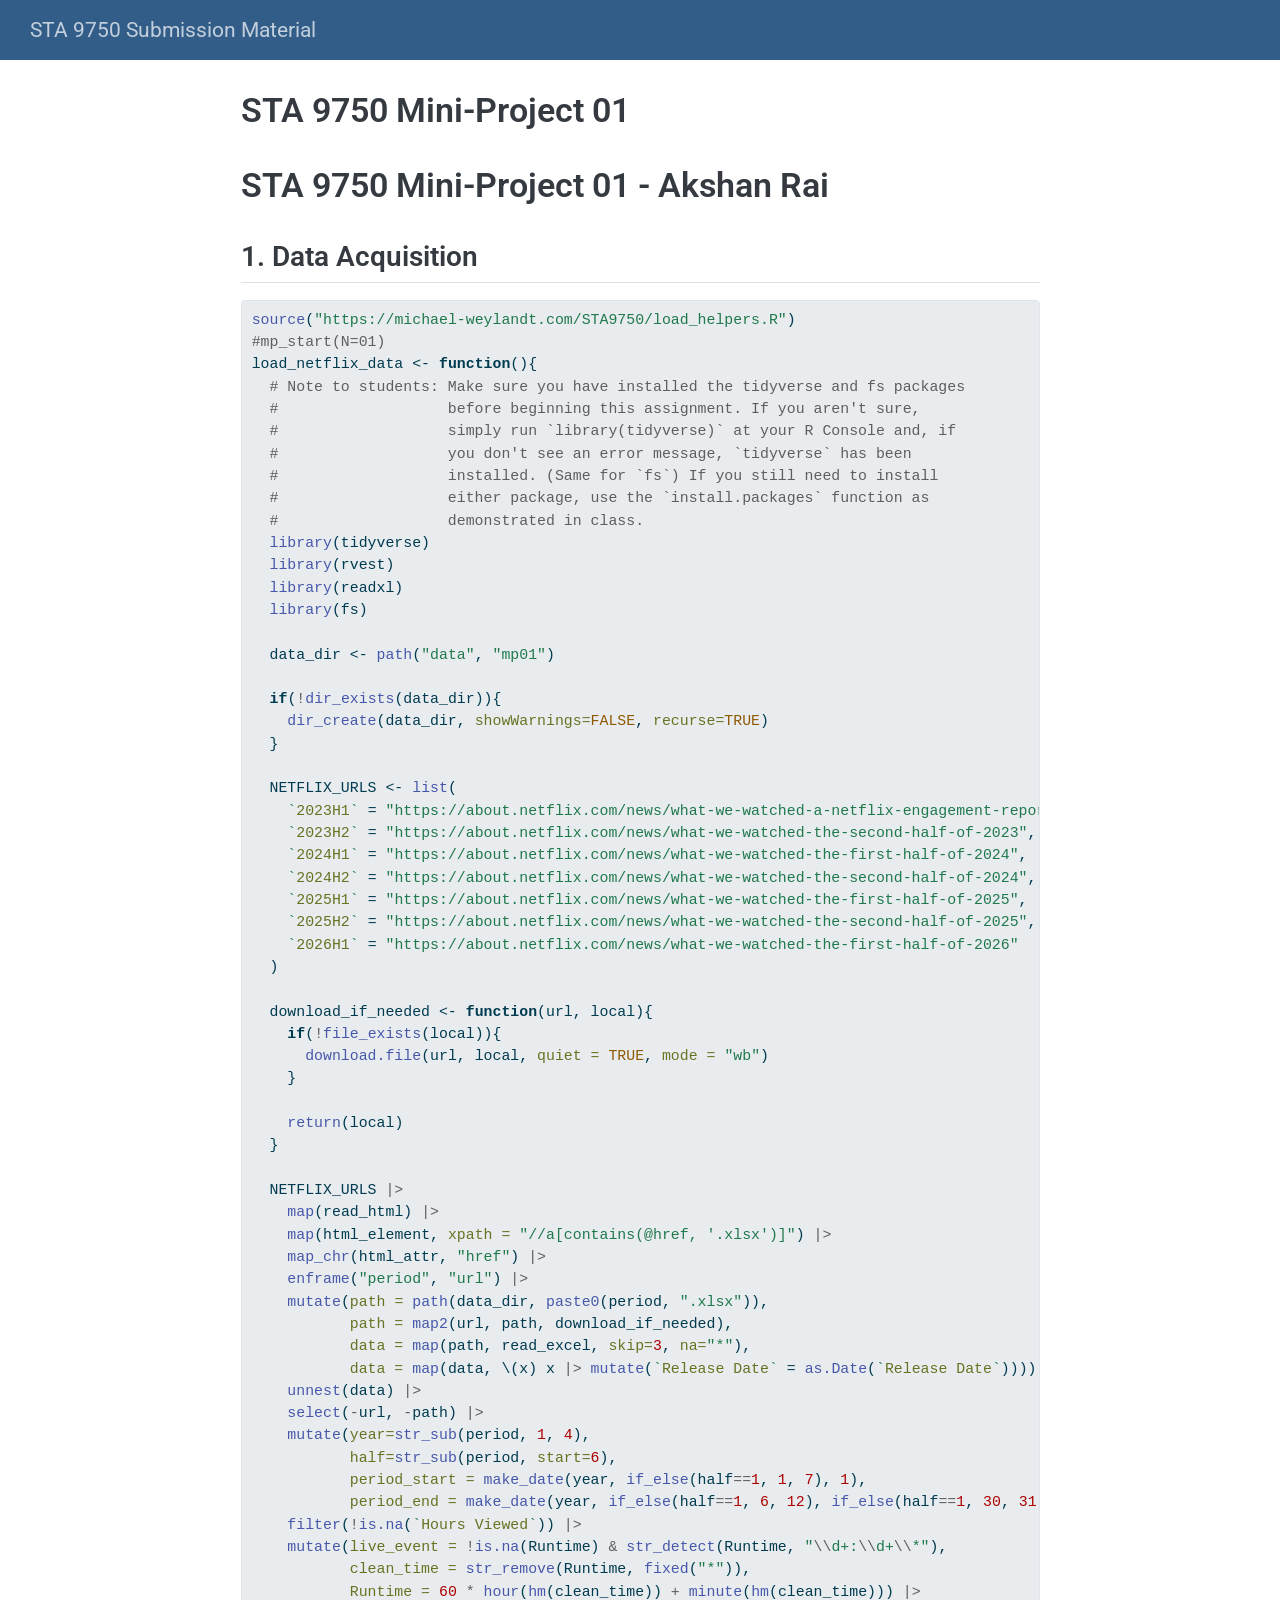
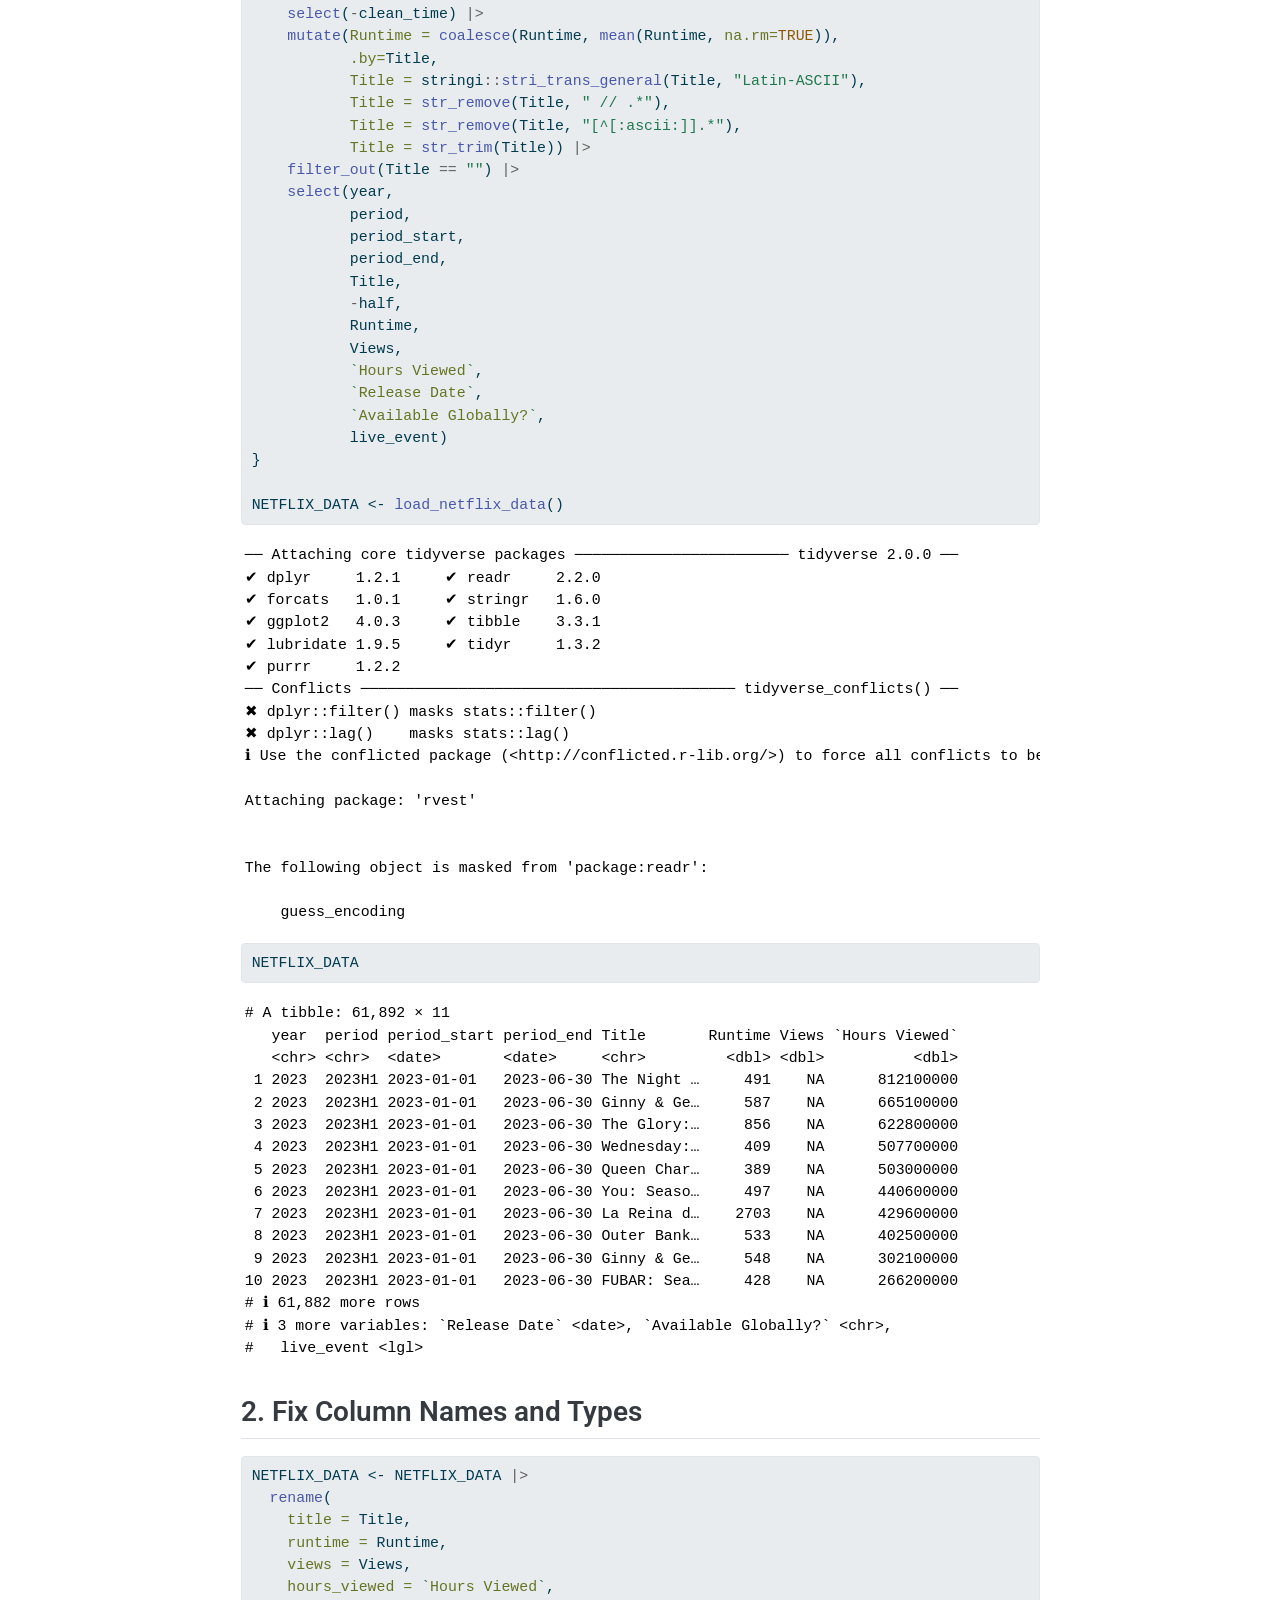
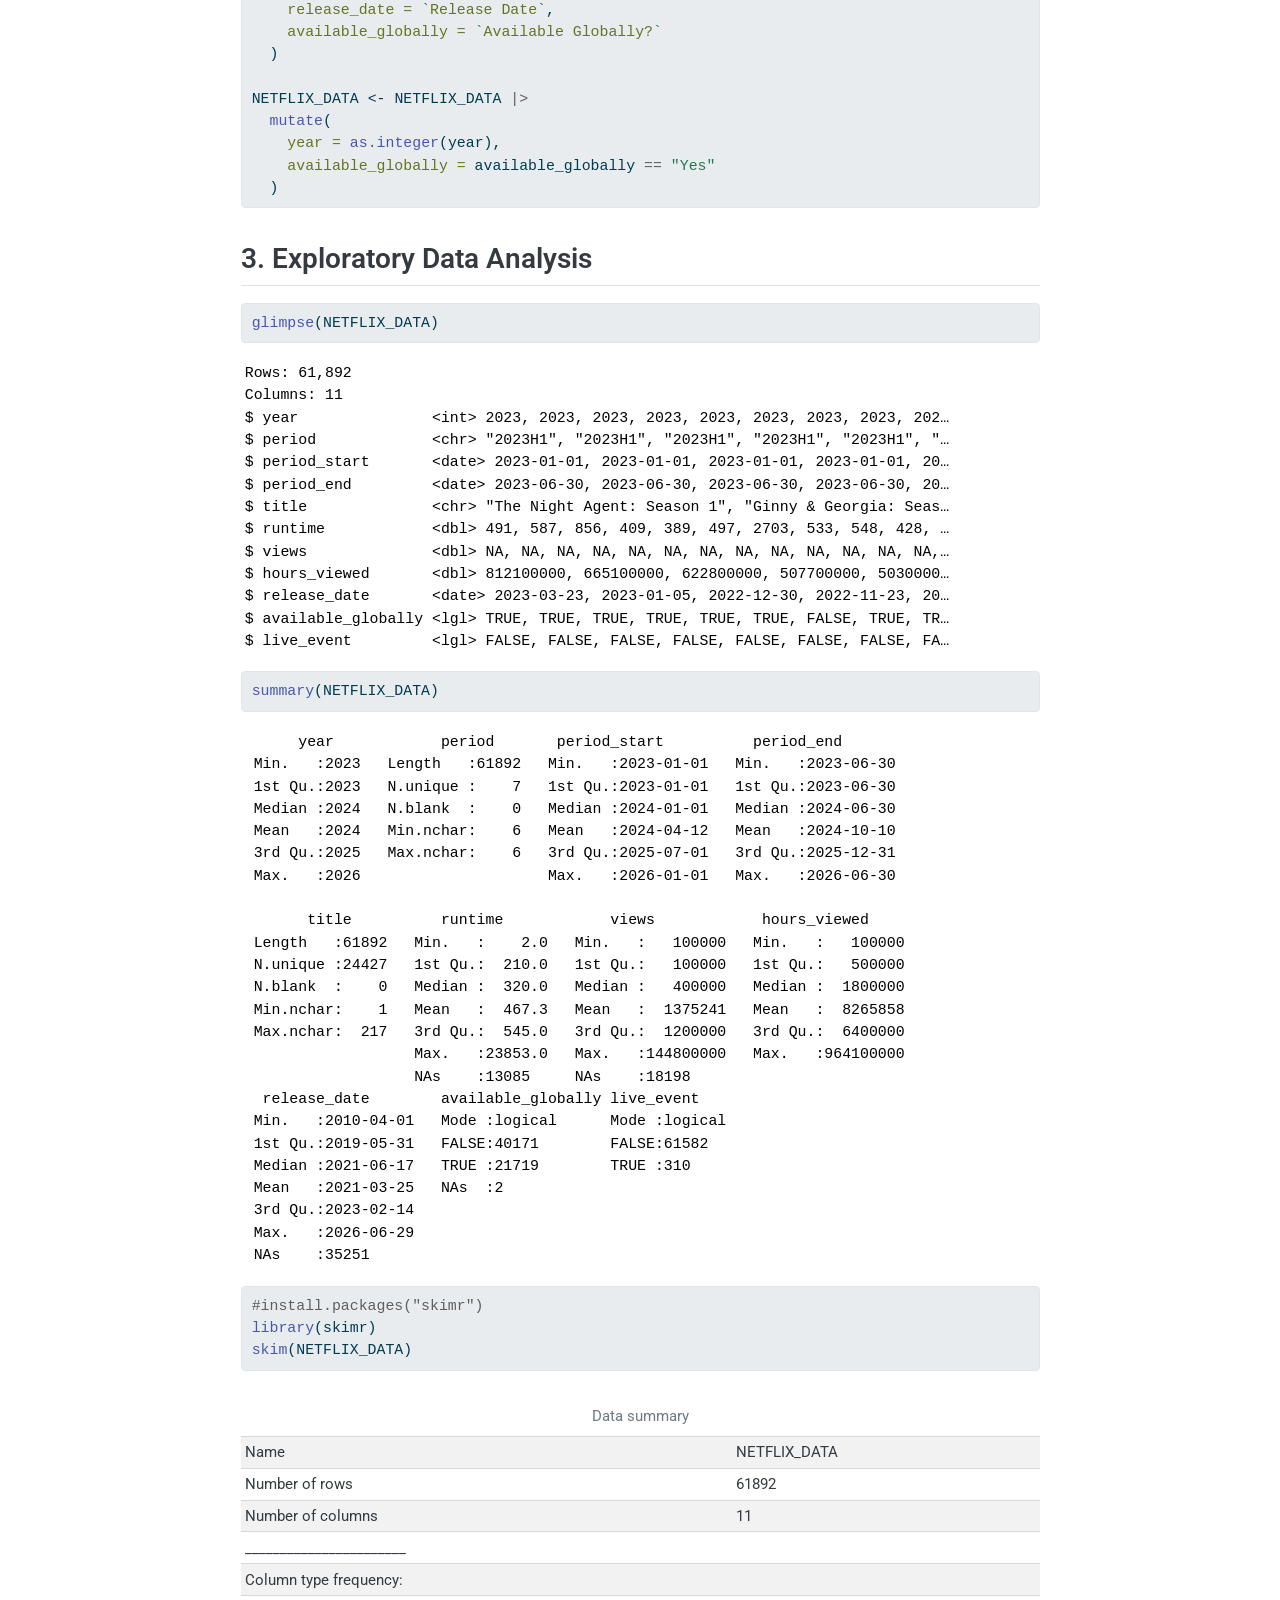
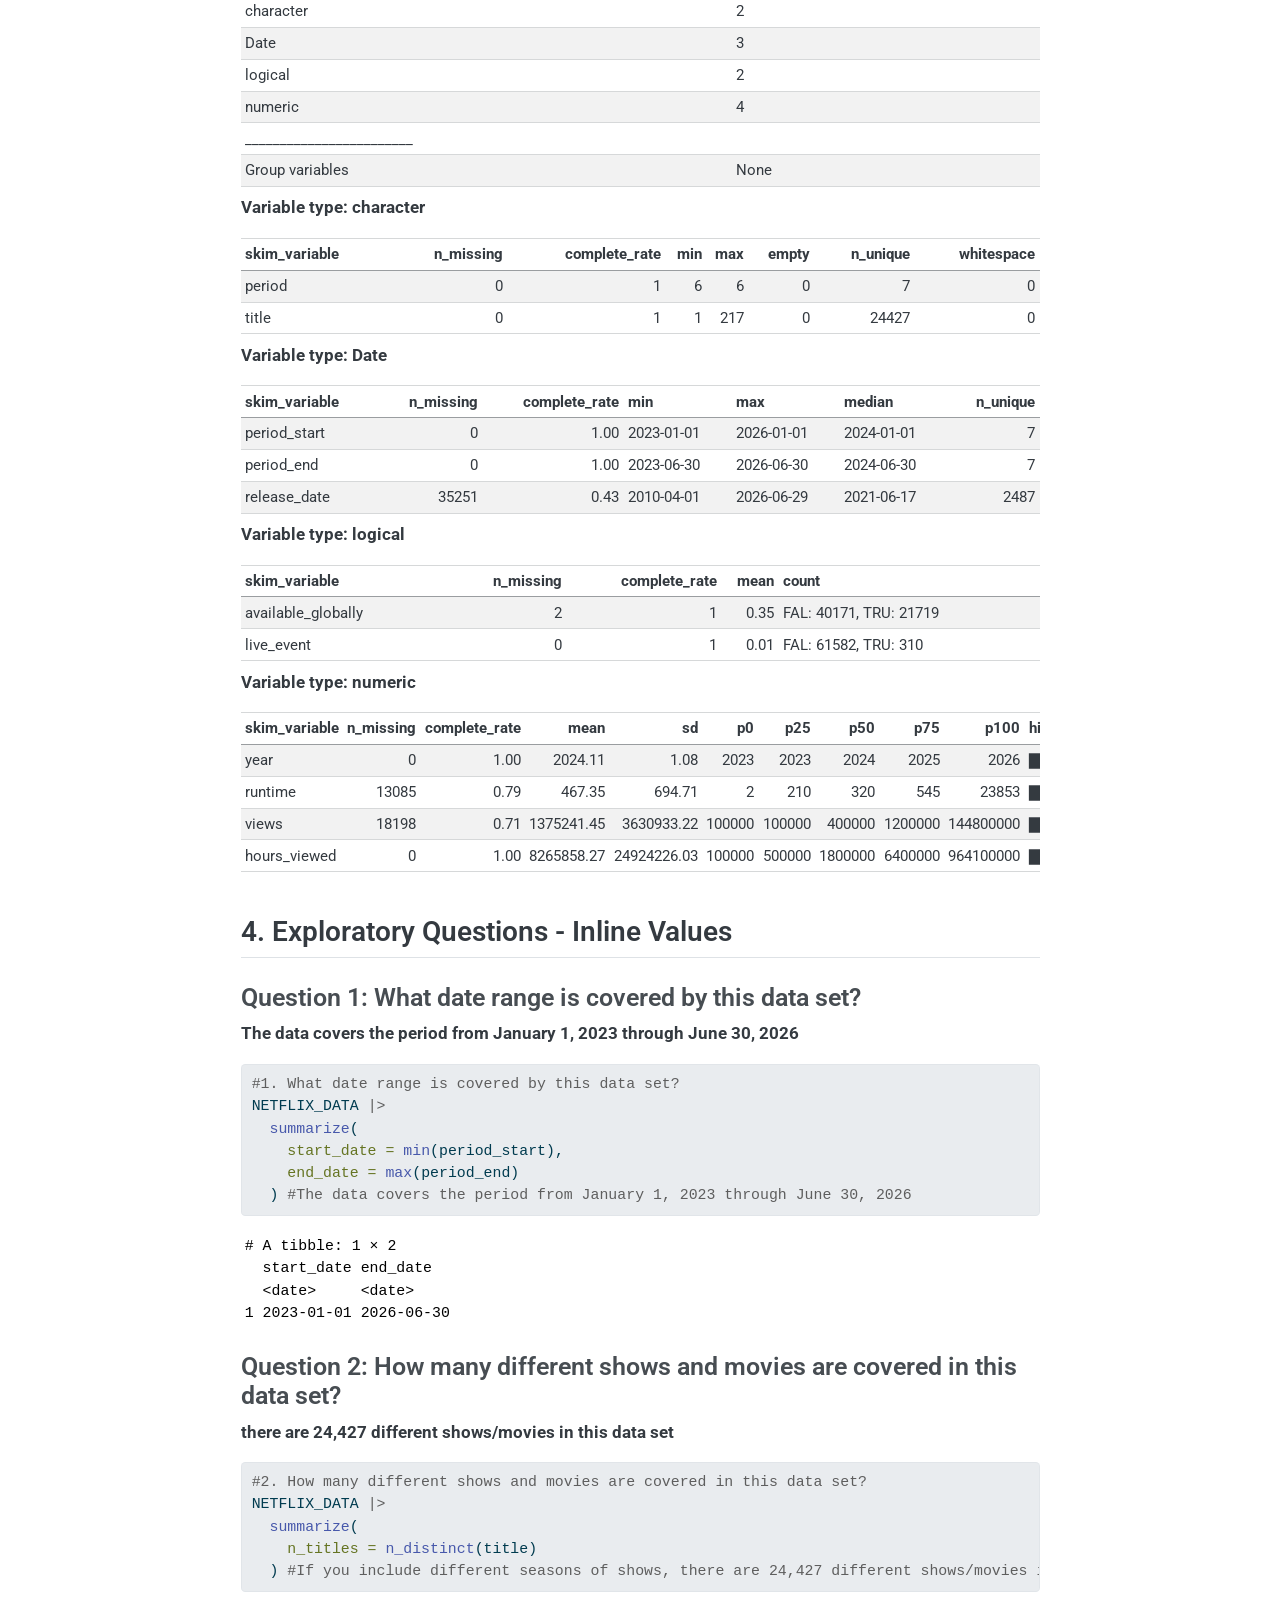
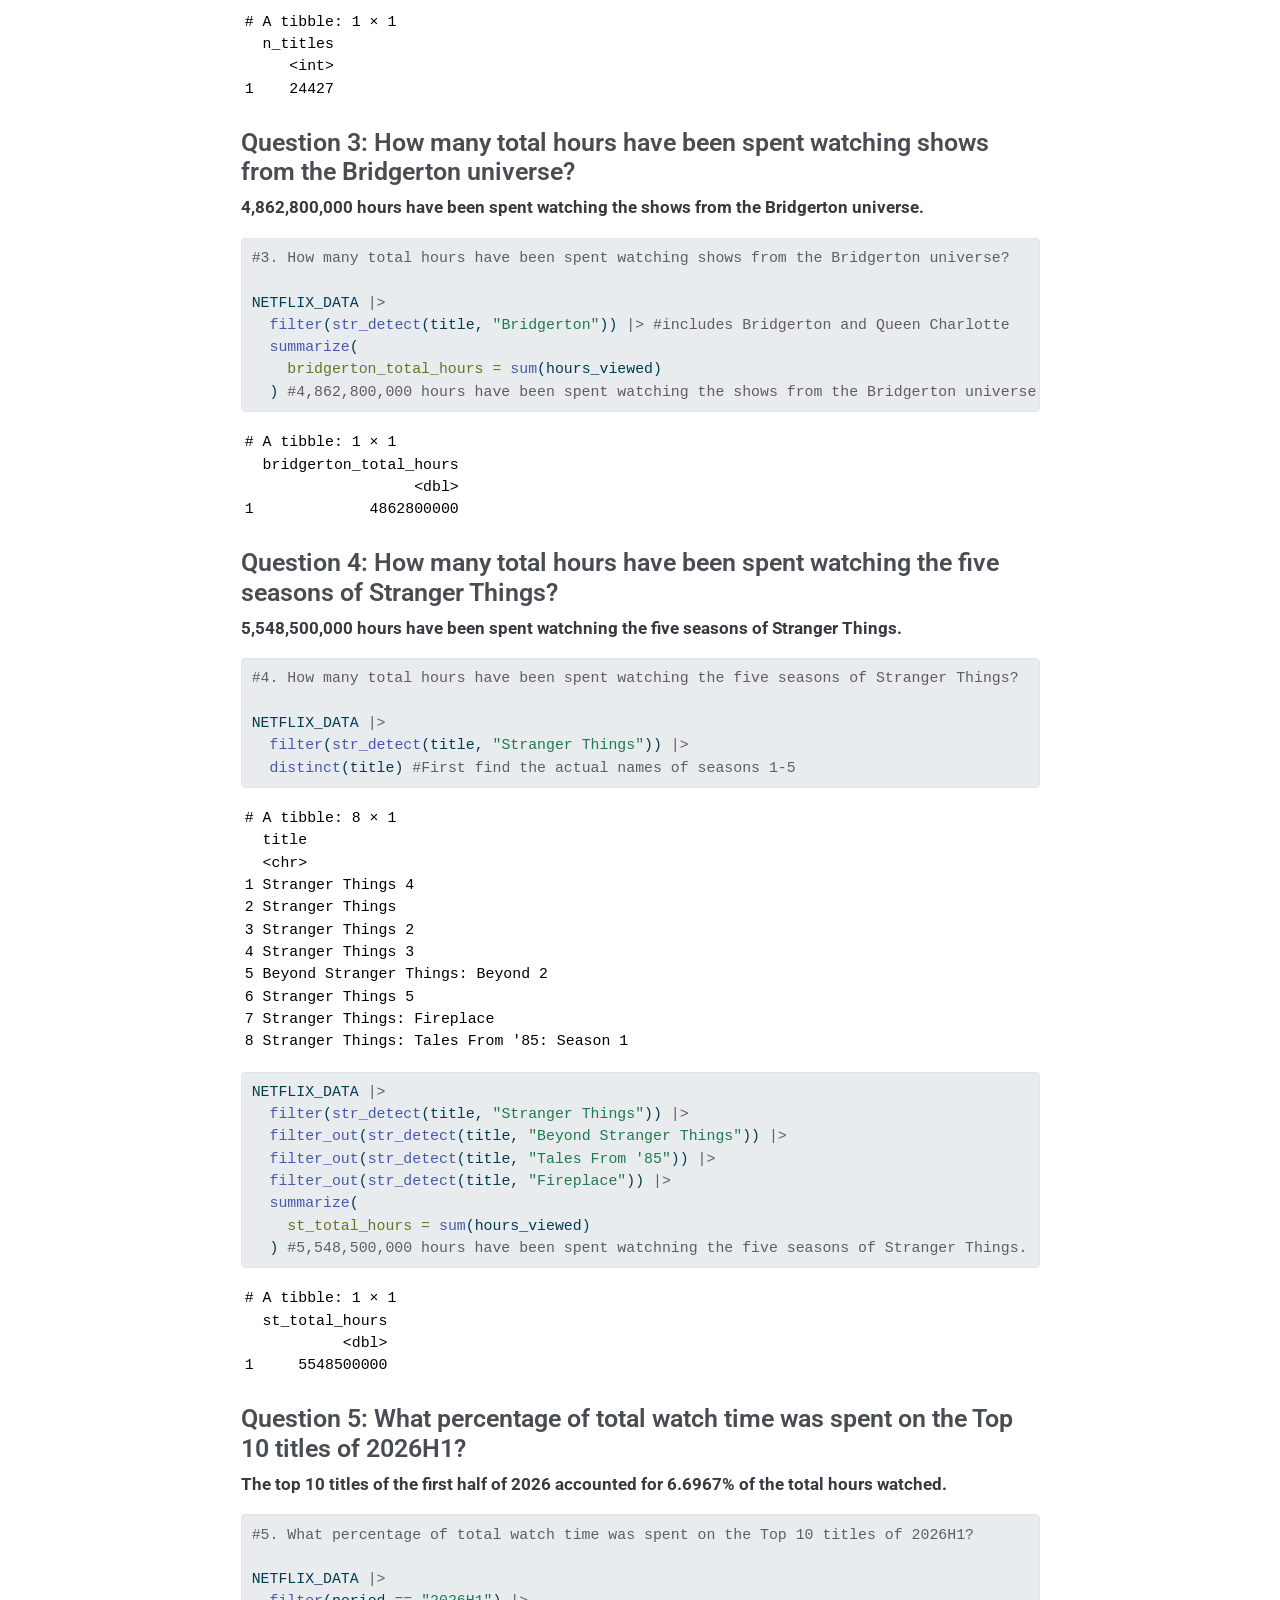
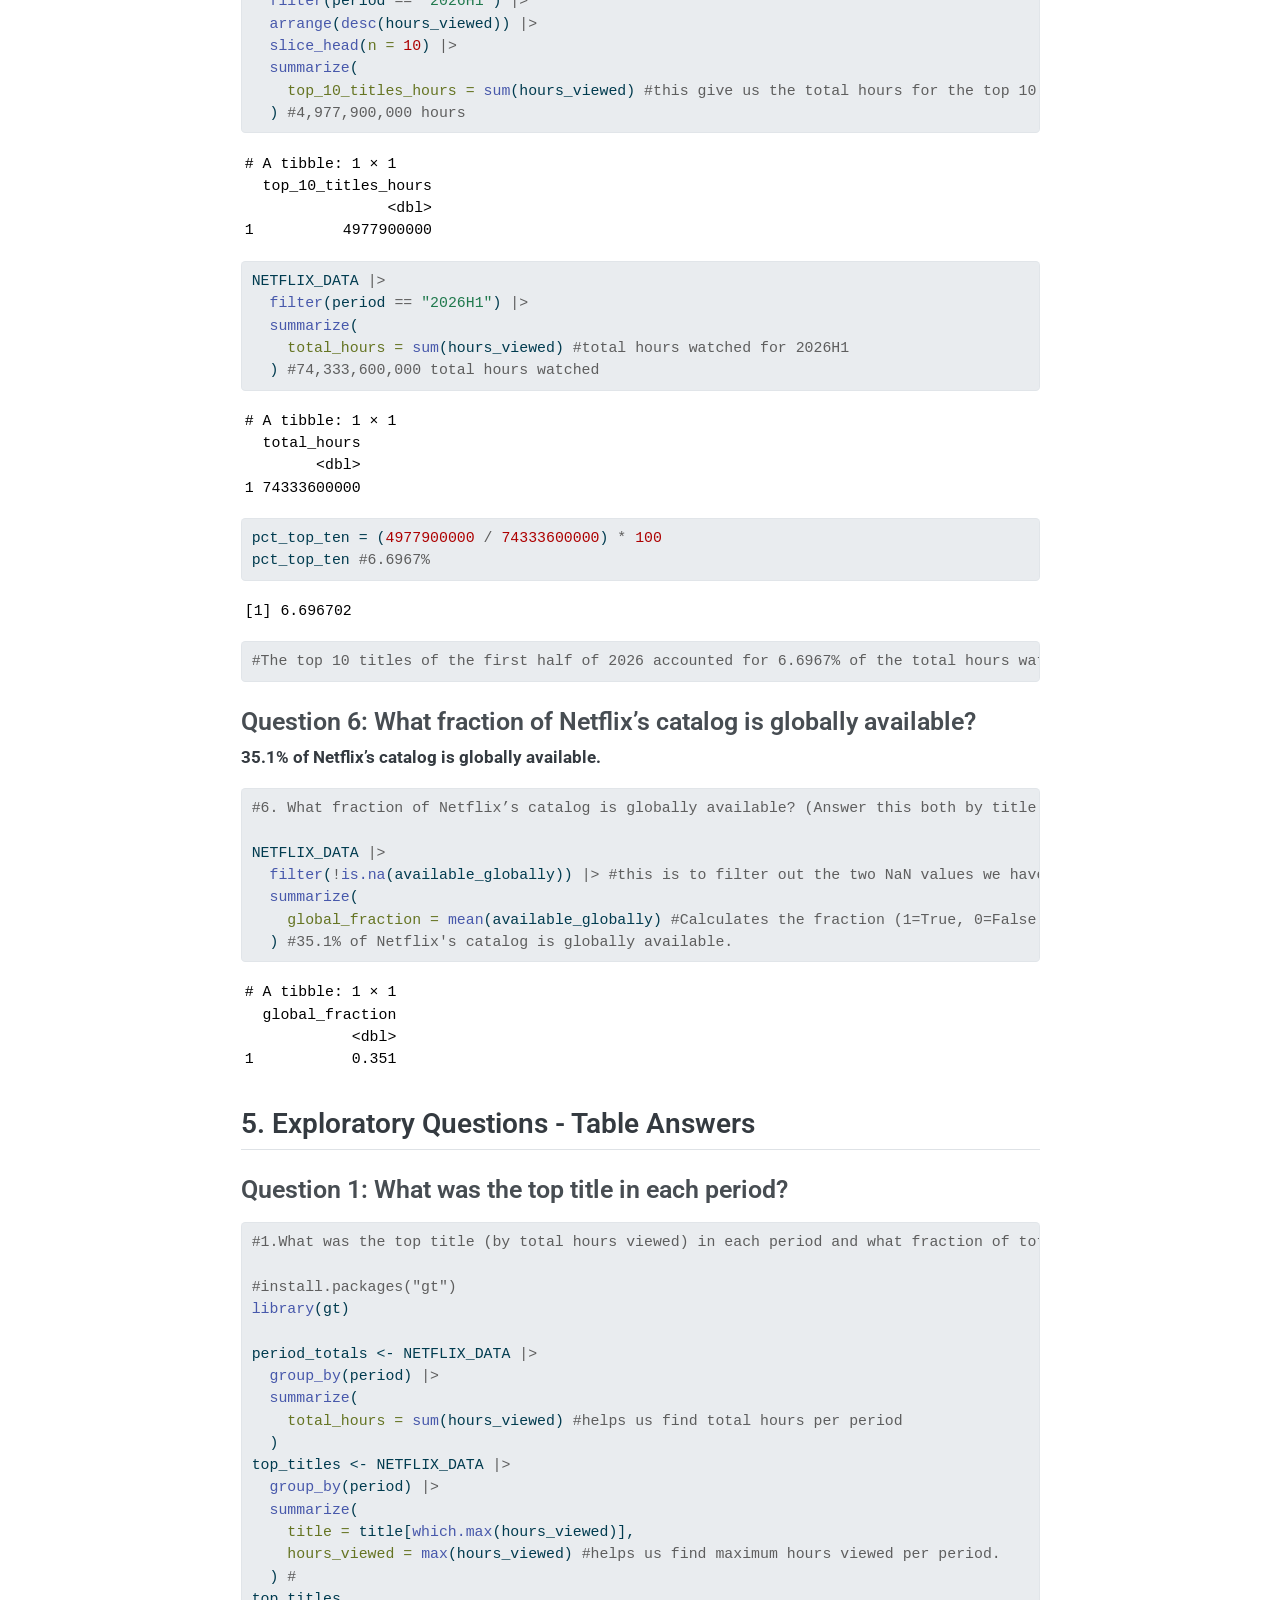
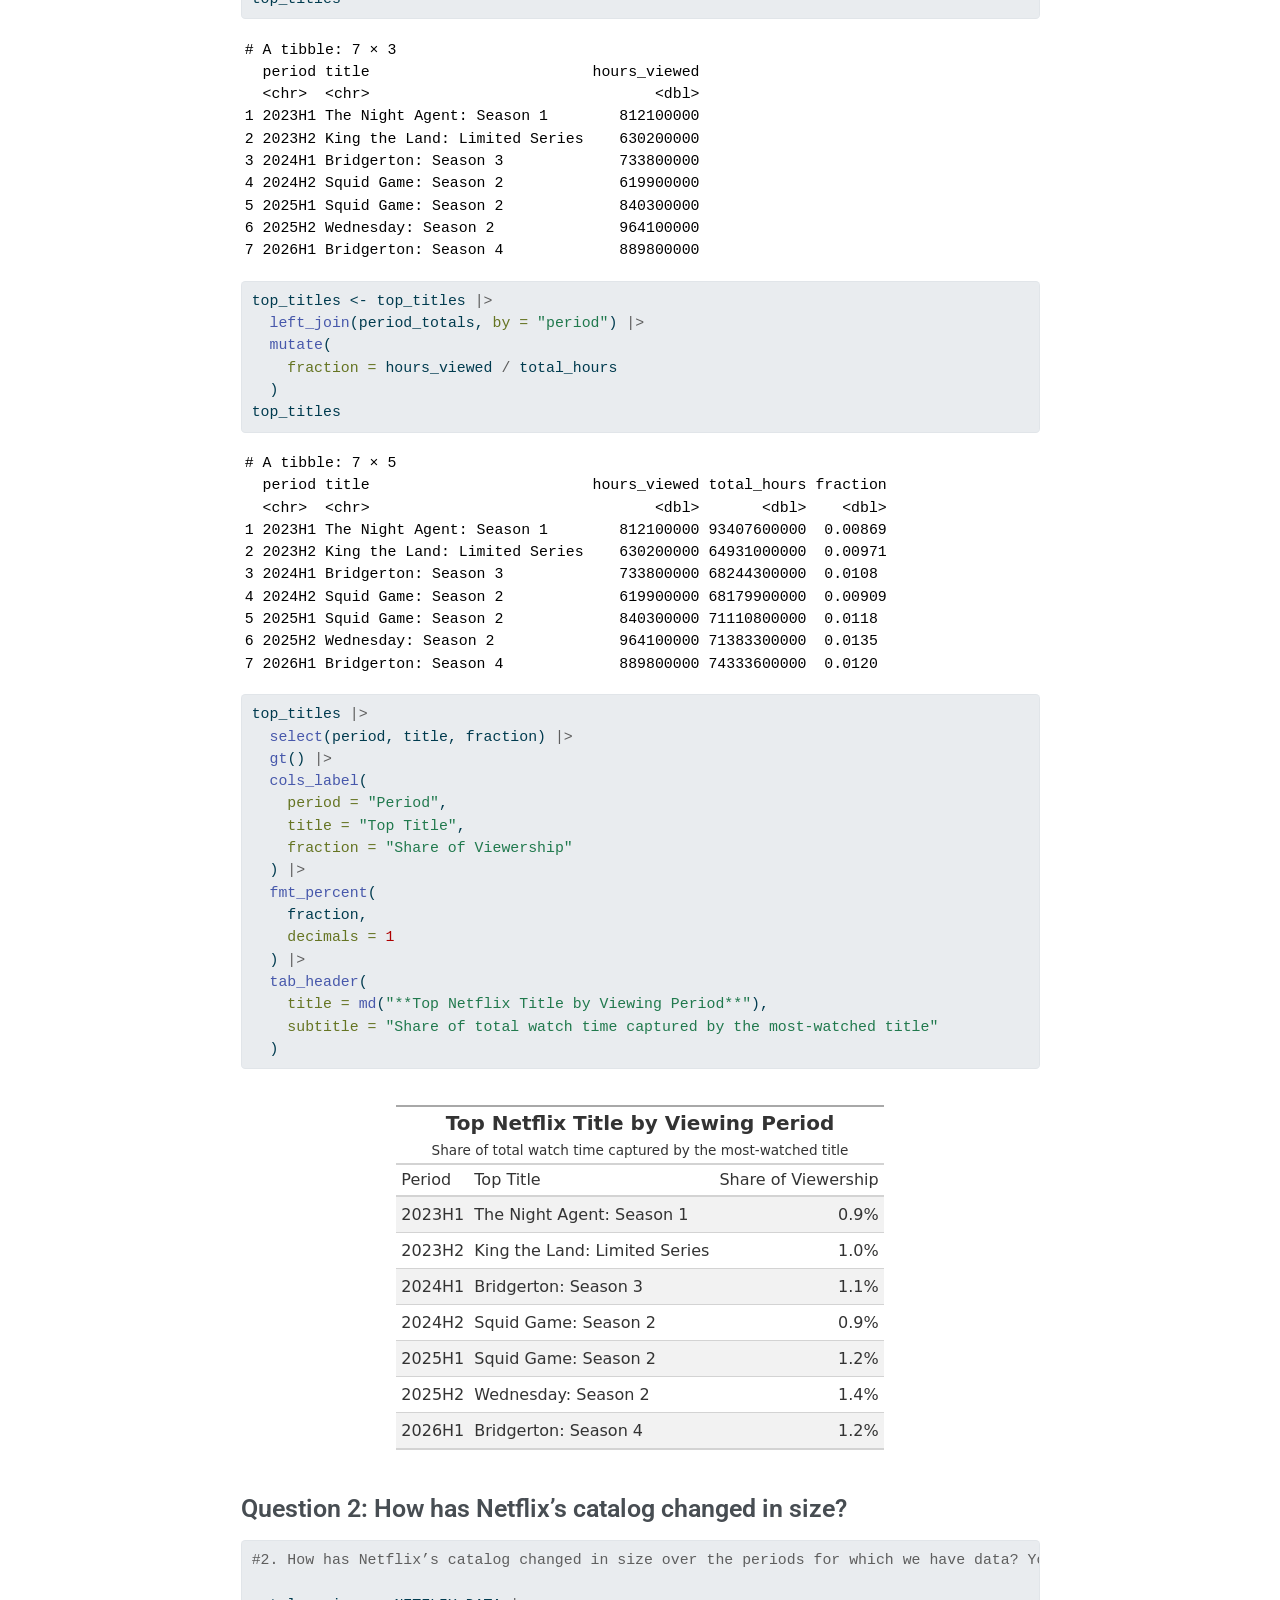
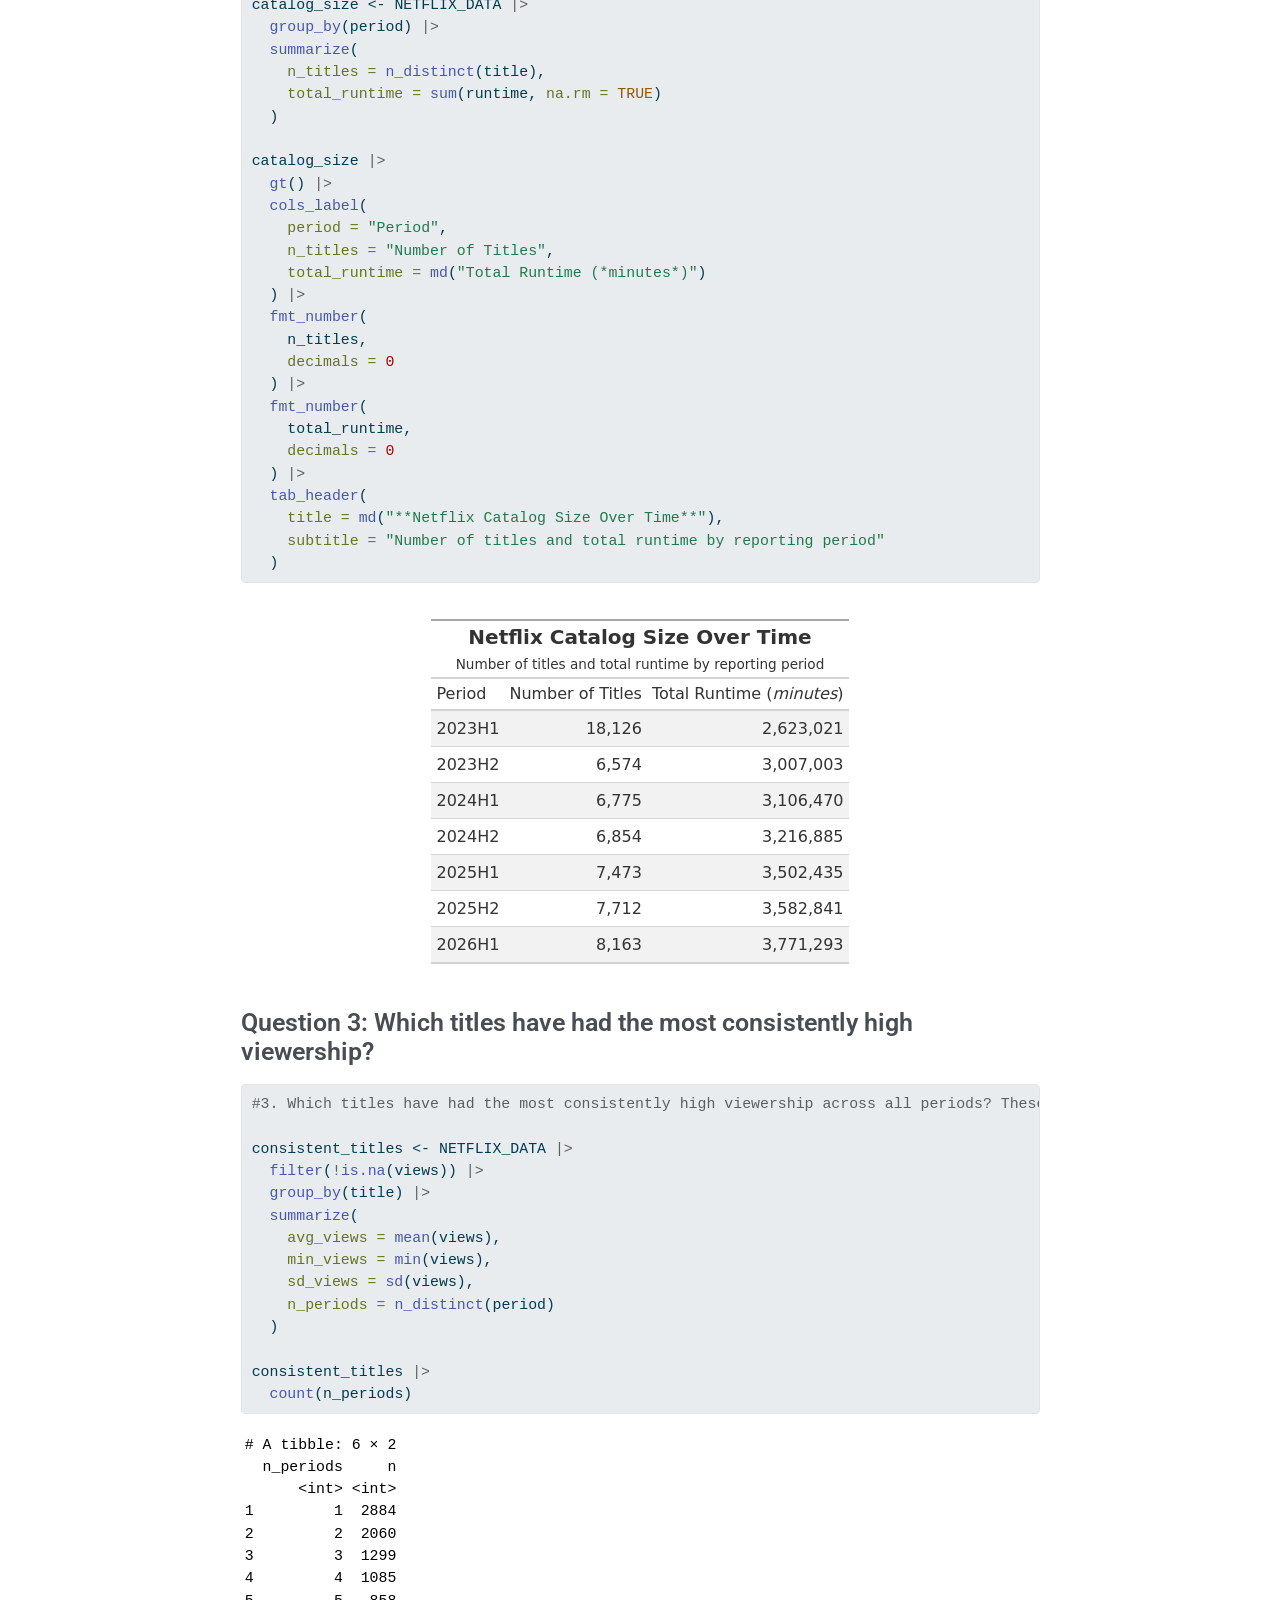
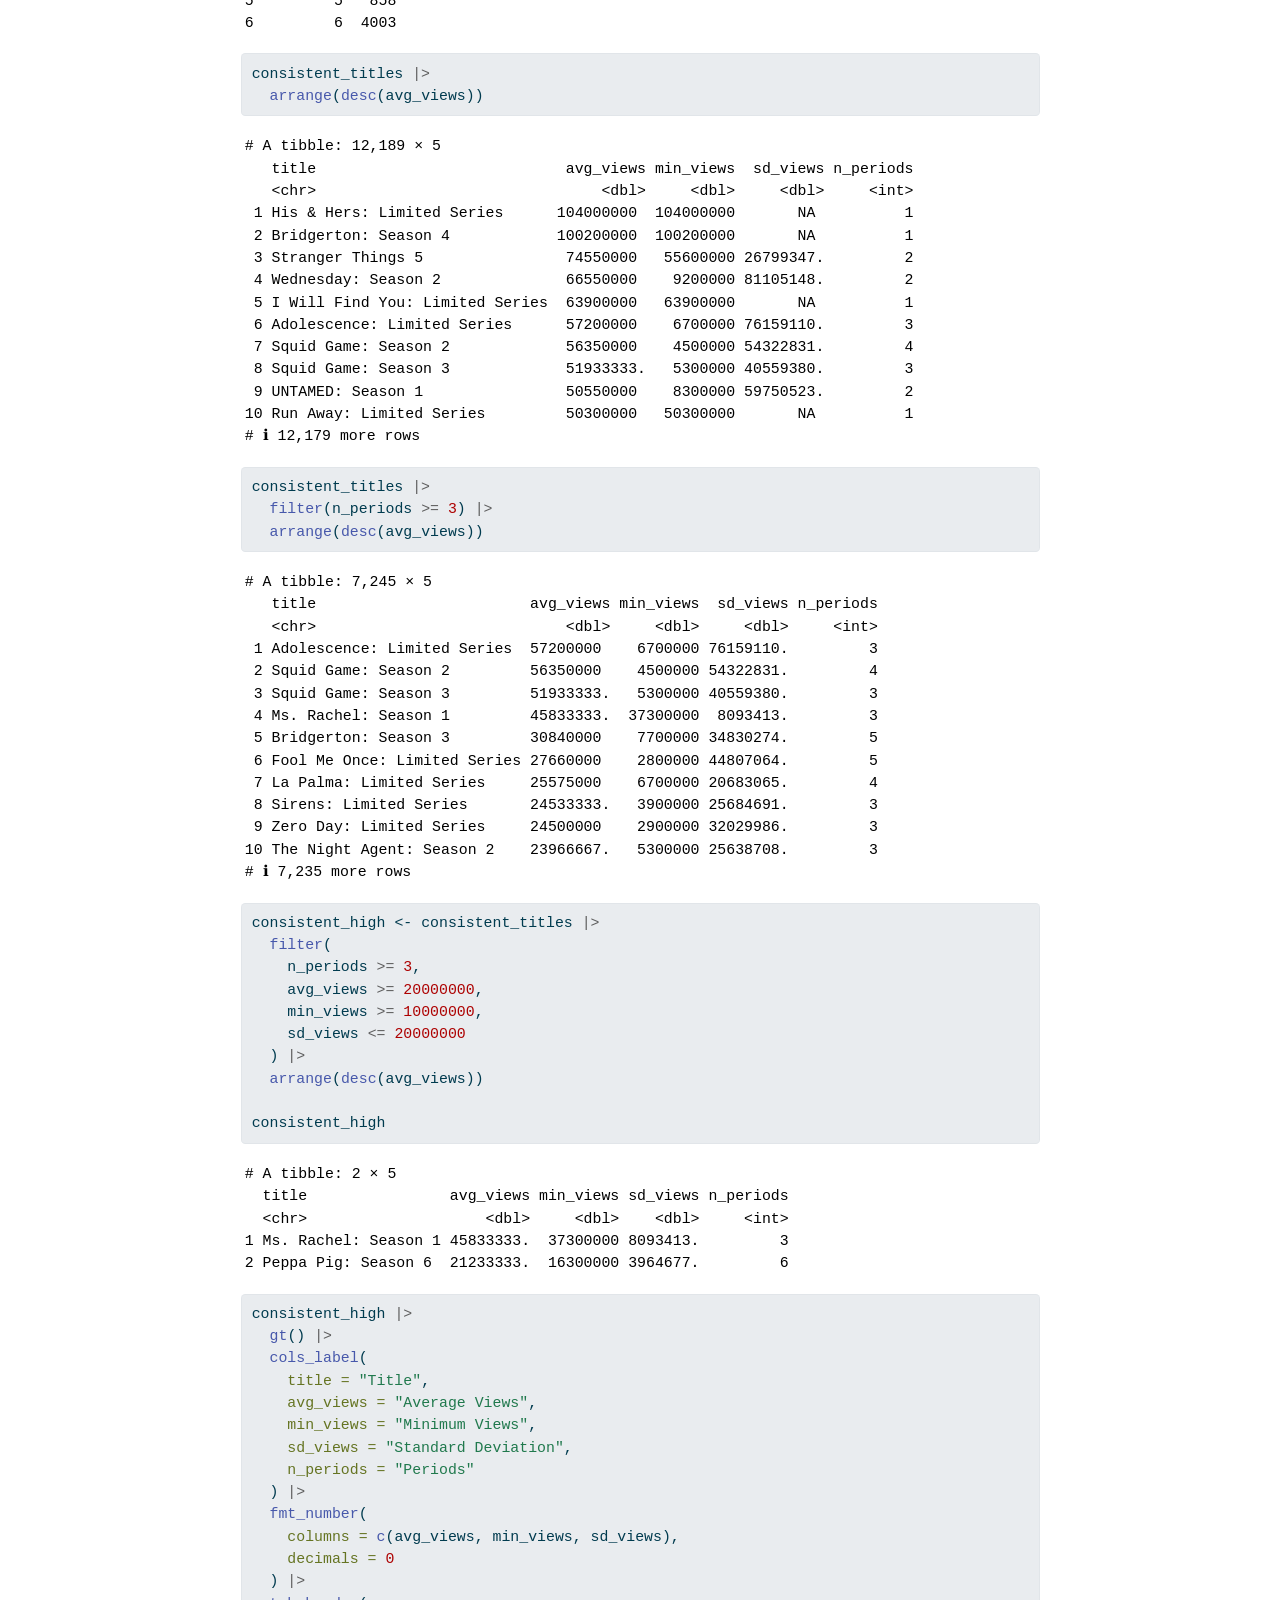
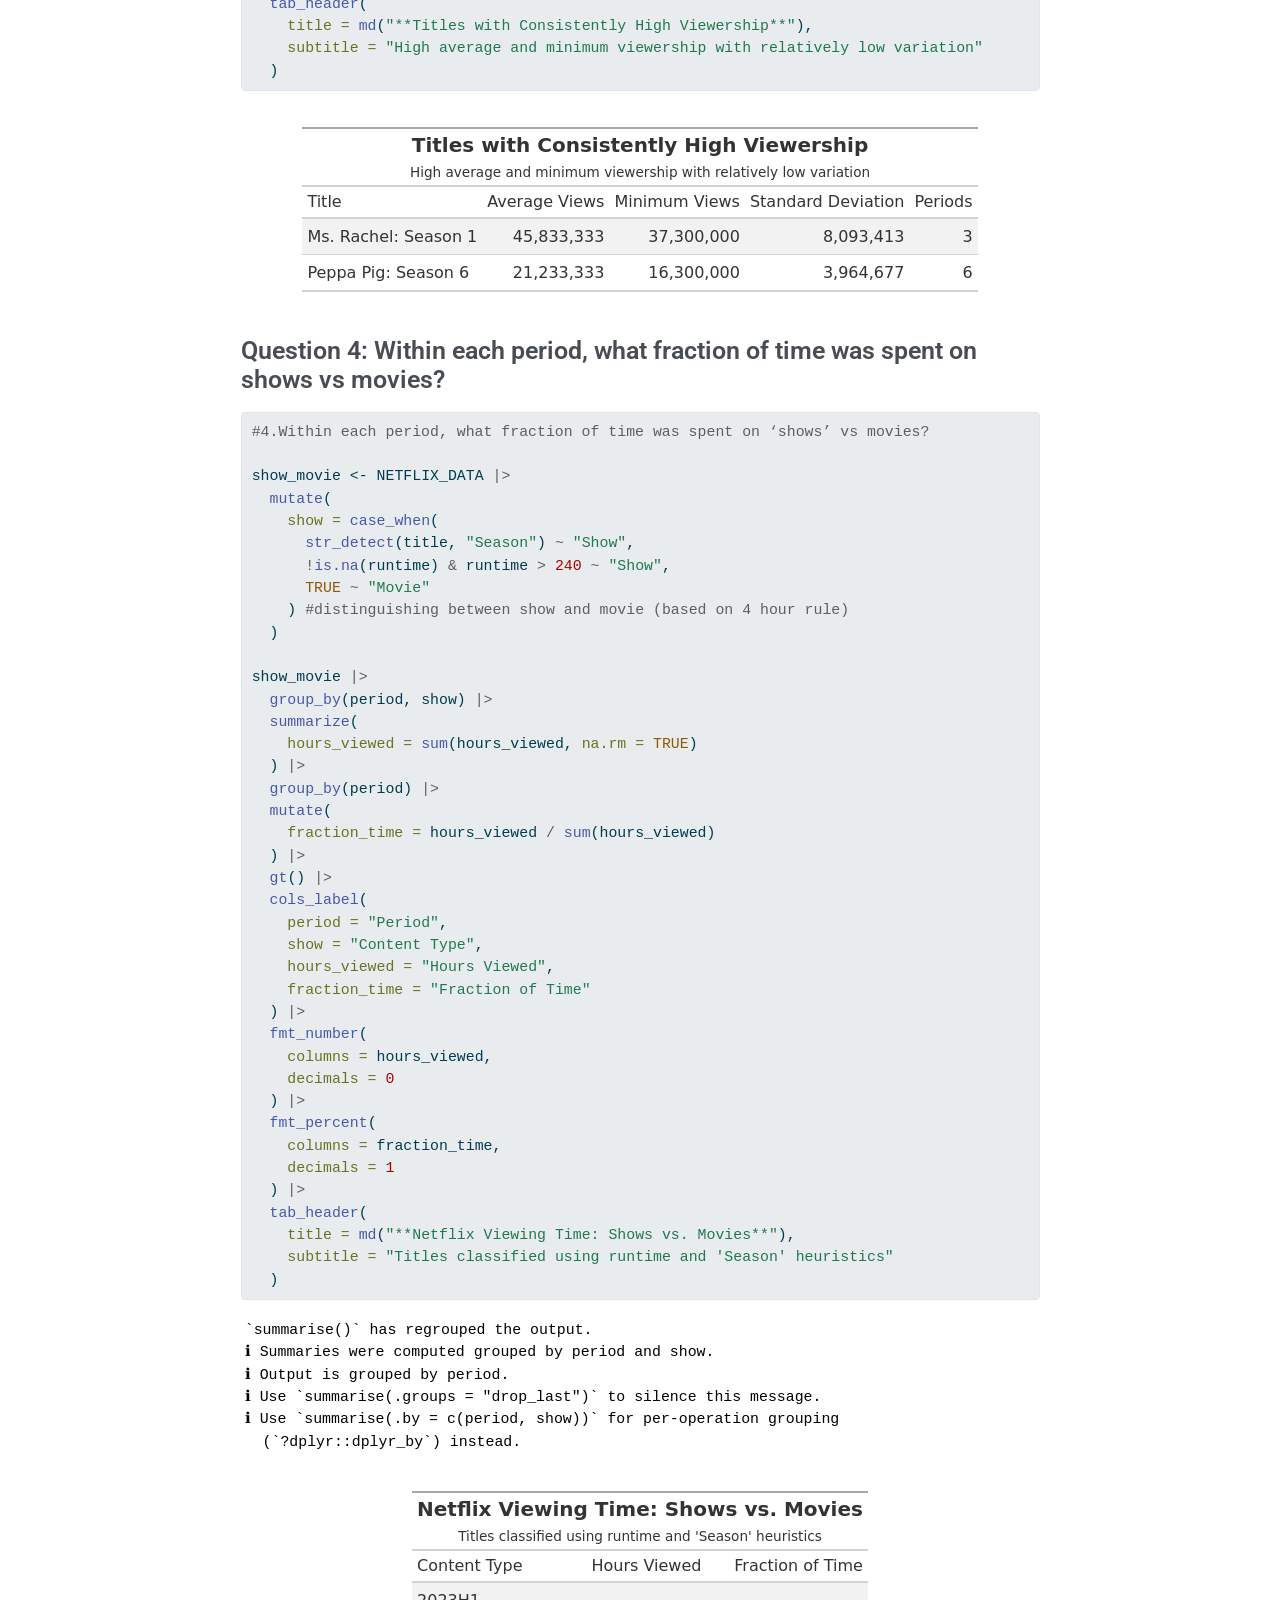
<file: docs/mp01.html>
<!DOCTYPE html>
<html xmlns="http://www.w3.org/1999/xhtml" lang="en" xml:lang="en"><head>

<meta charset="utf-8">
<meta name="generator" content="quarto-1.10.18">

<meta name="viewport" content="width=device-width, initial-scale=1.0, user-scalable=yes">


<title>STA 9750 Mini-Project 01 – STA 9750 Submission Material</title>
<style>
/* Default styles provided by pandoc.
** See https://pandoc.org/MANUAL.html#variables-for-html for config info.
*/
span.smallcaps{font-variant: small-caps;}
div.columns{display: flex; gap: 1.5em;}
div.column{flex: auto;}
@media screen {
div.columns{gap: min(4vw, 1.5em);}
div.column{overflow-x: auto;}
}
div.hanging-indent{margin-left: 1.5em; text-indent: -1.5em;}
ul.task-list{list-style: none;}
ul.task-list li input[type="checkbox"] {
  width: 0.8em;
  margin: 0 0.8em 0.2em -1em; /* quarto-specific, see https://github.com/quarto-dev/quarto-cli/issues/4556 */ 
  vertical-align: middle;
}
/* CSS for syntax highlighting */
html { -webkit-text-size-adjust: 100%; }
pre > code.sourceCode { white-space: pre; position: relative; }
pre > code.sourceCode > span { display: inline-block; line-height: 1.25; }
pre > code.sourceCode > span:empty { height: 1.2em; }
.sourceCode { overflow: visible; }
code.sourceCode > span { color: inherit; text-decoration: inherit; }
div.sourceCode { margin: 1em 0; }
pre.sourceCode { margin: 0; }
@media screen {
div.sourceCode { overflow: auto; }
}
@media print {
pre > code.sourceCode { white-space: pre-wrap; }
pre > code.sourceCode > span { text-indent: -5em; padding-left: 5em; }
}
pre.numberSource code
  { counter-reset: source-line 0; }
pre.numberSource code > span
  { position: relative; left: -4em; counter-increment: source-line; }
pre.numberSource code > span > a:first-child::before
  { content: counter(source-line);
    position: relative; left: -1em; text-align: right; vertical-align: baseline;
    border: none; display: inline-block;
    -webkit-touch-callout: none; -webkit-user-select: none;
    -khtml-user-select: none; -moz-user-select: none;
    -ms-user-select: none; user-select: none;
    padding: 0 4px; width: 4em;
  }
pre.numberSource { margin-left: 3em;  padding-left: 4px; }
div.sourceCode
  {   }
@media screen {
pre > code.sourceCode > span > a:first-child::before { text-decoration: underline; }
}
</style>


<script src="site_libs/quarto-nav/quarto-nav.js"></script>
<script src="site_libs/quarto-nav/headroom.min.js"></script>
<script src="site_libs/clipboard/clipboard.min.js"></script>
<script src="site_libs/quarto-search/autocomplete.umd.js"></script>
<script src="site_libs/quarto-search/fuse.min.js"></script>
<script src="site_libs/quarto-search/quarto-search.js"></script>
<meta name="quarto:offset" content="./">
<script src="site_libs/quarto-html/quarto.js" type="module"></script>
<script src="site_libs/quarto-html/tabsets/tabsets.js" type="module"></script>
<script src="site_libs/quarto-html/popper.min.js"></script>
<script src="site_libs/quarto-html/tippy.umd.min.js"></script>
<script src="site_libs/quarto-html/anchor.min.js"></script>
<link href="site_libs/quarto-html/tippy.css" rel="stylesheet">
<link href="site_libs/quarto-html/quarto-syntax-highlighting-64a204ab8560d761af7679ceaba22944.css" rel="stylesheet" id="quarto-text-highlighting-styles">
<script src="site_libs/bootstrap/bootstrap.min.js"></script>
<link href="site_libs/bootstrap/bootstrap-icons.css" rel="stylesheet">
<link href="site_libs/bootstrap/bootstrap-ecffb29ab86c51f33a5c8b4be15da6e0.min.css" rel="stylesheet" append-hash="true" id="quarto-bootstrap" data-mode="light">
<script id="quarto-search-options" type="application/json">{
  "location": "navbar",
  "copy-button": false,
  "collapse-after": 3,
  "panel-placement": "end",
  "type": "overlay",
  "limit": 50,
  "keyboard-shortcut": [
    "f",
    "/",
    "s"
  ],
  "show-item-context": false,
  "language": {
    "search-no-results-text": "No results",
    "search-matching-documents-text": "matching documents",
    "search-copy-link-title": "Copy link to search",
    "search-hide-matches-text": "Hide additional matches",
    "search-more-match-text": "more match in this document",
    "search-more-matches-text": "more matches in this document",
    "search-clear-button-title": "Clear",
    "search-text-placeholder": "",
    "search-detached-cancel-button-title": "Cancel",
    "search-submit-button-title": "Submit",
    "search-label": "Search"
  }
}</script>


</head>

<body class="nav-fixed fullcontent quarto-light">

<div id="quarto-search-results"></div>
  <header id="quarto-header" class="headroom fixed-top">
    <nav class="navbar navbar-expand-lg " data-bs-theme="dark">
      <div class="navbar-container container-fluid">
      <div class="navbar-brand-container mx-auto">
    <a class="navbar-brand" href="./index.html">
    <span class="navbar-title">STA 9750 Submission Material</span>
    </a>
  </div>
        <div class="quarto-navbar-tools tools-end">
</div>
      </div> <!-- /container-fluid -->
    </nav>
</header>
<!-- content -->
<div id="quarto-content" class="quarto-container page-columns page-rows-contents page-layout-article page-navbar">
<!-- sidebar -->
<!-- margin-sidebar -->
    
<!-- main -->
<main class="content" id="quarto-document-content">

<header id="title-block-header" class="quarto-title-block default">
<div class="quarto-title">
<h1 class="title">STA 9750 Mini-Project 01</h1>
</div>



<div class="quarto-title-meta">

    
  
    
  </div>
  


</header>


<section id="sta-9750-mini-project-01---akshan-rai" class="level1">
<h1>STA 9750 Mini-Project 01 - Akshan Rai</h1>
<section id="data-acquisition" class="level2">
<h2 class="anchored" data-anchor-id="data-acquisition">1. Data Acquisition</h2>
<div class="cell">
<div class="code-copy-outer-scaffold"><div class="sourceCode cell-code" id="cb1"><pre class="sourceCode r code-with-copy"><code class="sourceCode r"><span id="cb1-1"><a href="#cb1-1" aria-hidden="true" tabindex="-1"></a><span class="fu">source</span>(<span class="st">"https://michael-weylandt.com/STA9750/load_helpers.R"</span>)</span>
<span id="cb1-2"><a href="#cb1-2" aria-hidden="true" tabindex="-1"></a><span class="co">#mp_start(N=01)</span></span>
<span id="cb1-3"><a href="#cb1-3" aria-hidden="true" tabindex="-1"></a>load_netflix_data <span class="ot">&lt;-</span> <span class="cf">function</span>(){</span>
<span id="cb1-4"><a href="#cb1-4" aria-hidden="true" tabindex="-1"></a>  <span class="co"># Note to students: Make sure you have installed the tidyverse and fs packages</span></span>
<span id="cb1-5"><a href="#cb1-5" aria-hidden="true" tabindex="-1"></a>  <span class="co">#                   before beginning this assignment. If you aren't sure,</span></span>
<span id="cb1-6"><a href="#cb1-6" aria-hidden="true" tabindex="-1"></a>  <span class="co">#                   simply run `library(tidyverse)` at your R Console and, if</span></span>
<span id="cb1-7"><a href="#cb1-7" aria-hidden="true" tabindex="-1"></a>  <span class="co">#                   you don't see an error message, `tidyverse` has been </span></span>
<span id="cb1-8"><a href="#cb1-8" aria-hidden="true" tabindex="-1"></a>  <span class="co">#                   installed. (Same for `fs`) If you still need to install</span></span>
<span id="cb1-9"><a href="#cb1-9" aria-hidden="true" tabindex="-1"></a>  <span class="co">#                   either package, use the `install.packages` function as </span></span>
<span id="cb1-10"><a href="#cb1-10" aria-hidden="true" tabindex="-1"></a>  <span class="co">#                   demonstrated in class.</span></span>
<span id="cb1-11"><a href="#cb1-11" aria-hidden="true" tabindex="-1"></a>  <span class="fu">library</span>(tidyverse)</span>
<span id="cb1-12"><a href="#cb1-12" aria-hidden="true" tabindex="-1"></a>  <span class="fu">library</span>(rvest)</span>
<span id="cb1-13"><a href="#cb1-13" aria-hidden="true" tabindex="-1"></a>  <span class="fu">library</span>(readxl)</span>
<span id="cb1-14"><a href="#cb1-14" aria-hidden="true" tabindex="-1"></a>  <span class="fu">library</span>(fs)</span>
<span id="cb1-15"><a href="#cb1-15" aria-hidden="true" tabindex="-1"></a>  </span>
<span id="cb1-16"><a href="#cb1-16" aria-hidden="true" tabindex="-1"></a>  data_dir <span class="ot">&lt;-</span> <span class="fu">path</span>(<span class="st">"data"</span>, <span class="st">"mp01"</span>)</span>
<span id="cb1-17"><a href="#cb1-17" aria-hidden="true" tabindex="-1"></a>  </span>
<span id="cb1-18"><a href="#cb1-18" aria-hidden="true" tabindex="-1"></a>  <span class="cf">if</span>(<span class="sc">!</span><span class="fu">dir_exists</span>(data_dir)){</span>
<span id="cb1-19"><a href="#cb1-19" aria-hidden="true" tabindex="-1"></a>    <span class="fu">dir_create</span>(data_dir, <span class="at">showWarnings=</span><span class="cn">FALSE</span>, <span class="at">recurse=</span><span class="cn">TRUE</span>)</span>
<span id="cb1-20"><a href="#cb1-20" aria-hidden="true" tabindex="-1"></a>  }</span>
<span id="cb1-21"><a href="#cb1-21" aria-hidden="true" tabindex="-1"></a>  </span>
<span id="cb1-22"><a href="#cb1-22" aria-hidden="true" tabindex="-1"></a>  NETFLIX_URLS <span class="ot">&lt;-</span> <span class="fu">list</span>(</span>
<span id="cb1-23"><a href="#cb1-23" aria-hidden="true" tabindex="-1"></a>    <span class="st">`</span><span class="at">2023H1</span><span class="st">`</span> <span class="ot">=</span> <span class="st">"https://about.netflix.com/news/what-we-watched-a-netflix-engagement-report"</span>,</span>
<span id="cb1-24"><a href="#cb1-24" aria-hidden="true" tabindex="-1"></a>    <span class="st">`</span><span class="at">2023H2</span><span class="st">`</span> <span class="ot">=</span> <span class="st">"https://about.netflix.com/news/what-we-watched-the-second-half-of-2023"</span>,</span>
<span id="cb1-25"><a href="#cb1-25" aria-hidden="true" tabindex="-1"></a>    <span class="st">`</span><span class="at">2024H1</span><span class="st">`</span> <span class="ot">=</span> <span class="st">"https://about.netflix.com/news/what-we-watched-the-first-half-of-2024"</span>,</span>
<span id="cb1-26"><a href="#cb1-26" aria-hidden="true" tabindex="-1"></a>    <span class="st">`</span><span class="at">2024H2</span><span class="st">`</span> <span class="ot">=</span> <span class="st">"https://about.netflix.com/news/what-we-watched-the-second-half-of-2024"</span>,</span>
<span id="cb1-27"><a href="#cb1-27" aria-hidden="true" tabindex="-1"></a>    <span class="st">`</span><span class="at">2025H1</span><span class="st">`</span> <span class="ot">=</span> <span class="st">"https://about.netflix.com/news/what-we-watched-the-first-half-of-2025"</span>,</span>
<span id="cb1-28"><a href="#cb1-28" aria-hidden="true" tabindex="-1"></a>    <span class="st">`</span><span class="at">2025H2</span><span class="st">`</span> <span class="ot">=</span> <span class="st">"https://about.netflix.com/news/what-we-watched-the-second-half-of-2025"</span>,</span>
<span id="cb1-29"><a href="#cb1-29" aria-hidden="true" tabindex="-1"></a>    <span class="st">`</span><span class="at">2026H1</span><span class="st">`</span> <span class="ot">=</span> <span class="st">"https://about.netflix.com/news/what-we-watched-the-first-half-of-2026"</span></span>
<span id="cb1-30"><a href="#cb1-30" aria-hidden="true" tabindex="-1"></a>  )</span>
<span id="cb1-31"><a href="#cb1-31" aria-hidden="true" tabindex="-1"></a>  </span>
<span id="cb1-32"><a href="#cb1-32" aria-hidden="true" tabindex="-1"></a>  download_if_needed <span class="ot">&lt;-</span> <span class="cf">function</span>(url, local){</span>
<span id="cb1-33"><a href="#cb1-33" aria-hidden="true" tabindex="-1"></a>    <span class="cf">if</span>(<span class="sc">!</span><span class="fu">file_exists</span>(local)){</span>
<span id="cb1-34"><a href="#cb1-34" aria-hidden="true" tabindex="-1"></a>      <span class="fu">download.file</span>(url, local, <span class="at">quiet =</span> <span class="cn">TRUE</span>, <span class="at">mode =</span> <span class="st">"wb"</span>)</span>
<span id="cb1-35"><a href="#cb1-35" aria-hidden="true" tabindex="-1"></a>    }</span>
<span id="cb1-36"><a href="#cb1-36" aria-hidden="true" tabindex="-1"></a>    </span>
<span id="cb1-37"><a href="#cb1-37" aria-hidden="true" tabindex="-1"></a>    <span class="fu">return</span>(local)</span>
<span id="cb1-38"><a href="#cb1-38" aria-hidden="true" tabindex="-1"></a>  }</span>
<span id="cb1-39"><a href="#cb1-39" aria-hidden="true" tabindex="-1"></a>  </span>
<span id="cb1-40"><a href="#cb1-40" aria-hidden="true" tabindex="-1"></a>  NETFLIX_URLS <span class="sc">|&gt;</span> </span>
<span id="cb1-41"><a href="#cb1-41" aria-hidden="true" tabindex="-1"></a>    <span class="fu">map</span>(read_html) <span class="sc">|&gt;</span> </span>
<span id="cb1-42"><a href="#cb1-42" aria-hidden="true" tabindex="-1"></a>    <span class="fu">map</span>(html_element, <span class="at">xpath =</span> <span class="st">"//a[contains(@href, '.xlsx')]"</span>) <span class="sc">|&gt;</span> </span>
<span id="cb1-43"><a href="#cb1-43" aria-hidden="true" tabindex="-1"></a>    <span class="fu">map_chr</span>(html_attr, <span class="st">"href"</span>) <span class="sc">|&gt;</span> </span>
<span id="cb1-44"><a href="#cb1-44" aria-hidden="true" tabindex="-1"></a>    <span class="fu">enframe</span>(<span class="st">"period"</span>, <span class="st">"url"</span>) <span class="sc">|&gt;</span> </span>
<span id="cb1-45"><a href="#cb1-45" aria-hidden="true" tabindex="-1"></a>    <span class="fu">mutate</span>(<span class="at">path =</span> <span class="fu">path</span>(data_dir, <span class="fu">paste0</span>(period, <span class="st">".xlsx"</span>)), </span>
<span id="cb1-46"><a href="#cb1-46" aria-hidden="true" tabindex="-1"></a>           <span class="at">path =</span> <span class="fu">map2</span>(url, path, download_if_needed), </span>
<span id="cb1-47"><a href="#cb1-47" aria-hidden="true" tabindex="-1"></a>           <span class="at">data =</span> <span class="fu">map</span>(path, read_excel, <span class="at">skip=</span><span class="dv">3</span>, <span class="at">na=</span><span class="st">"*"</span>), </span>
<span id="cb1-48"><a href="#cb1-48" aria-hidden="true" tabindex="-1"></a>           <span class="at">data =</span> <span class="fu">map</span>(data, \(x) x <span class="sc">|&gt;</span> <span class="fu">mutate</span>(<span class="st">`</span><span class="at">Release Date</span><span class="st">`</span> <span class="ot">=</span> <span class="fu">as.Date</span>(<span class="st">`</span><span class="at">Release Date</span><span class="st">`</span>)))) <span class="sc">|&gt;</span></span>
<span id="cb1-49"><a href="#cb1-49" aria-hidden="true" tabindex="-1"></a>    <span class="fu">unnest</span>(data) <span class="sc">|&gt;</span> </span>
<span id="cb1-50"><a href="#cb1-50" aria-hidden="true" tabindex="-1"></a>    <span class="fu">select</span>(<span class="sc">-</span>url, <span class="sc">-</span>path) <span class="sc">|&gt;</span> </span>
<span id="cb1-51"><a href="#cb1-51" aria-hidden="true" tabindex="-1"></a>    <span class="fu">mutate</span>(<span class="at">year=</span><span class="fu">str_sub</span>(period, <span class="dv">1</span>, <span class="dv">4</span>), </span>
<span id="cb1-52"><a href="#cb1-52" aria-hidden="true" tabindex="-1"></a>           <span class="at">half=</span><span class="fu">str_sub</span>(period, <span class="at">start=</span><span class="dv">6</span>), </span>
<span id="cb1-53"><a href="#cb1-53" aria-hidden="true" tabindex="-1"></a>           <span class="at">period_start =</span> <span class="fu">make_date</span>(year, <span class="fu">if_else</span>(half<span class="sc">==</span><span class="dv">1</span>, <span class="dv">1</span>, <span class="dv">7</span>), <span class="dv">1</span>), </span>
<span id="cb1-54"><a href="#cb1-54" aria-hidden="true" tabindex="-1"></a>           <span class="at">period_end =</span> <span class="fu">make_date</span>(year, <span class="fu">if_else</span>(half<span class="sc">==</span><span class="dv">1</span>, <span class="dv">6</span>, <span class="dv">12</span>), <span class="fu">if_else</span>(half<span class="sc">==</span><span class="dv">1</span>, <span class="dv">30</span>, <span class="dv">31</span>))) <span class="sc">|&gt;</span> </span>
<span id="cb1-55"><a href="#cb1-55" aria-hidden="true" tabindex="-1"></a>    <span class="fu">filter</span>(<span class="sc">!</span><span class="fu">is.na</span>(<span class="st">`</span><span class="at">Hours Viewed</span><span class="st">`</span>)) <span class="sc">|&gt;</span> </span>
<span id="cb1-56"><a href="#cb1-56" aria-hidden="true" tabindex="-1"></a>    <span class="fu">mutate</span>(<span class="at">live_event =</span> <span class="sc">!</span><span class="fu">is.na</span>(Runtime) <span class="sc">&amp;</span> <span class="fu">str_detect</span>(Runtime, <span class="st">"</span><span class="sc">\\</span><span class="st">d+:</span><span class="sc">\\</span><span class="st">d+</span><span class="sc">\\</span><span class="st">*"</span>), </span>
<span id="cb1-57"><a href="#cb1-57" aria-hidden="true" tabindex="-1"></a>           <span class="at">clean_time =</span> <span class="fu">str_remove</span>(Runtime, <span class="fu">fixed</span>(<span class="st">"*"</span>)),</span>
<span id="cb1-58"><a href="#cb1-58" aria-hidden="true" tabindex="-1"></a>           <span class="at">Runtime =</span> <span class="dv">60</span> <span class="sc">*</span> <span class="fu">hour</span>(<span class="fu">hm</span>(clean_time)) <span class="sc">+</span> <span class="fu">minute</span>(<span class="fu">hm</span>(clean_time))) <span class="sc">|&gt;</span></span>
<span id="cb1-59"><a href="#cb1-59" aria-hidden="true" tabindex="-1"></a>    <span class="fu">select</span>(<span class="sc">-</span>clean_time) <span class="sc">|&gt;</span></span>
<span id="cb1-60"><a href="#cb1-60" aria-hidden="true" tabindex="-1"></a>    <span class="fu">mutate</span>(<span class="at">Runtime =</span> <span class="fu">coalesce</span>(Runtime, <span class="fu">mean</span>(Runtime, <span class="at">na.rm=</span><span class="cn">TRUE</span>)), </span>
<span id="cb1-61"><a href="#cb1-61" aria-hidden="true" tabindex="-1"></a>           <span class="at">.by=</span>Title, </span>
<span id="cb1-62"><a href="#cb1-62" aria-hidden="true" tabindex="-1"></a>           <span class="at">Title =</span> stringi<span class="sc">::</span><span class="fu">stri_trans_general</span>(Title, <span class="st">"Latin-ASCII"</span>),</span>
<span id="cb1-63"><a href="#cb1-63" aria-hidden="true" tabindex="-1"></a>           <span class="at">Title =</span> <span class="fu">str_remove</span>(Title, <span class="st">" // .*"</span>), </span>
<span id="cb1-64"><a href="#cb1-64" aria-hidden="true" tabindex="-1"></a>           <span class="at">Title =</span> <span class="fu">str_remove</span>(Title, <span class="st">"[^[:ascii:]].*"</span>), </span>
<span id="cb1-65"><a href="#cb1-65" aria-hidden="true" tabindex="-1"></a>           <span class="at">Title =</span> <span class="fu">str_trim</span>(Title)) <span class="sc">|&gt;</span></span>
<span id="cb1-66"><a href="#cb1-66" aria-hidden="true" tabindex="-1"></a>    <span class="fu">filter_out</span>(Title <span class="sc">==</span> <span class="st">""</span>) <span class="sc">|&gt;</span></span>
<span id="cb1-67"><a href="#cb1-67" aria-hidden="true" tabindex="-1"></a>    <span class="fu">select</span>(year, </span>
<span id="cb1-68"><a href="#cb1-68" aria-hidden="true" tabindex="-1"></a>           period, </span>
<span id="cb1-69"><a href="#cb1-69" aria-hidden="true" tabindex="-1"></a>           period_start, </span>
<span id="cb1-70"><a href="#cb1-70" aria-hidden="true" tabindex="-1"></a>           period_end, </span>
<span id="cb1-71"><a href="#cb1-71" aria-hidden="true" tabindex="-1"></a>           Title, </span>
<span id="cb1-72"><a href="#cb1-72" aria-hidden="true" tabindex="-1"></a>           <span class="sc">-</span>half, </span>
<span id="cb1-73"><a href="#cb1-73" aria-hidden="true" tabindex="-1"></a>           Runtime, </span>
<span id="cb1-74"><a href="#cb1-74" aria-hidden="true" tabindex="-1"></a>           Views, </span>
<span id="cb1-75"><a href="#cb1-75" aria-hidden="true" tabindex="-1"></a>           <span class="st">`</span><span class="at">Hours Viewed</span><span class="st">`</span>, </span>
<span id="cb1-76"><a href="#cb1-76" aria-hidden="true" tabindex="-1"></a>           <span class="st">`</span><span class="at">Release Date</span><span class="st">`</span>,</span>
<span id="cb1-77"><a href="#cb1-77" aria-hidden="true" tabindex="-1"></a>           <span class="st">`</span><span class="at">Available Globally?</span><span class="st">`</span>, </span>
<span id="cb1-78"><a href="#cb1-78" aria-hidden="true" tabindex="-1"></a>           live_event)</span>
<span id="cb1-79"><a href="#cb1-79" aria-hidden="true" tabindex="-1"></a>}</span>
<span id="cb1-80"><a href="#cb1-80" aria-hidden="true" tabindex="-1"></a></span>
<span id="cb1-81"><a href="#cb1-81" aria-hidden="true" tabindex="-1"></a>NETFLIX_DATA <span class="ot">&lt;-</span> <span class="fu">load_netflix_data</span>()</span></code></pre></div><button title="Copy to Clipboard" class="code-copy-button"><i class="bi"></i></button></div>
<div class="cell-output cell-output-stderr">
<pre><code>── Attaching core tidyverse packages ──────────────────────── tidyverse 2.0.0 ──
✔ dplyr     1.2.1     ✔ readr     2.2.0
✔ forcats   1.0.1     ✔ stringr   1.6.0
✔ ggplot2   4.0.3     ✔ tibble    3.3.1
✔ lubridate 1.9.5     ✔ tidyr     1.3.2
✔ purrr     1.2.2     
── Conflicts ────────────────────────────────────────── tidyverse_conflicts() ──
✖ dplyr::filter() masks stats::filter()
✖ dplyr::lag()    masks stats::lag()
ℹ Use the conflicted package (&lt;http://conflicted.r-lib.org/&gt;) to force all conflicts to become errors

Attaching package: 'rvest'


The following object is masked from 'package:readr':

    guess_encoding</code></pre>
</div>
<div class="code-copy-outer-scaffold"><div class="sourceCode cell-code" id="cb3"><pre class="sourceCode r code-with-copy"><code class="sourceCode r"><span id="cb3-1"><a href="#cb3-1" aria-hidden="true" tabindex="-1"></a>NETFLIX_DATA</span></code></pre></div><button title="Copy to Clipboard" class="code-copy-button"><i class="bi"></i></button></div>
<div class="cell-output cell-output-stdout">
<pre><code># A tibble: 61,892 × 11
   year  period period_start period_end Title       Runtime Views `Hours Viewed`
   &lt;chr&gt; &lt;chr&gt;  &lt;date&gt;       &lt;date&gt;     &lt;chr&gt;         &lt;dbl&gt; &lt;dbl&gt;          &lt;dbl&gt;
 1 2023  2023H1 2023-01-01   2023-06-30 The Night …     491    NA      812100000
 2 2023  2023H1 2023-01-01   2023-06-30 Ginny &amp; Ge…     587    NA      665100000
 3 2023  2023H1 2023-01-01   2023-06-30 The Glory:…     856    NA      622800000
 4 2023  2023H1 2023-01-01   2023-06-30 Wednesday:…     409    NA      507700000
 5 2023  2023H1 2023-01-01   2023-06-30 Queen Char…     389    NA      503000000
 6 2023  2023H1 2023-01-01   2023-06-30 You: Seaso…     497    NA      440600000
 7 2023  2023H1 2023-01-01   2023-06-30 La Reina d…    2703    NA      429600000
 8 2023  2023H1 2023-01-01   2023-06-30 Outer Bank…     533    NA      402500000
 9 2023  2023H1 2023-01-01   2023-06-30 Ginny &amp; Ge…     548    NA      302100000
10 2023  2023H1 2023-01-01   2023-06-30 FUBAR: Sea…     428    NA      266200000
# ℹ 61,882 more rows
# ℹ 3 more variables: `Release Date` &lt;date&gt;, `Available Globally?` &lt;chr&gt;,
#   live_event &lt;lgl&gt;</code></pre>
</div>
</div>
</section>
<section id="fix-column-names-and-types" class="level2">
<h2 class="anchored" data-anchor-id="fix-column-names-and-types">2. Fix Column Names and Types</h2>
<div class="cell">
<div class="code-copy-outer-scaffold"><div class="sourceCode cell-code" id="cb5"><pre class="sourceCode r code-with-copy"><code class="sourceCode r"><span id="cb5-1"><a href="#cb5-1" aria-hidden="true" tabindex="-1"></a>NETFLIX_DATA <span class="ot">&lt;-</span> NETFLIX_DATA <span class="sc">|&gt;</span></span>
<span id="cb5-2"><a href="#cb5-2" aria-hidden="true" tabindex="-1"></a>  <span class="fu">rename</span>(</span>
<span id="cb5-3"><a href="#cb5-3" aria-hidden="true" tabindex="-1"></a>    <span class="at">title =</span> Title,</span>
<span id="cb5-4"><a href="#cb5-4" aria-hidden="true" tabindex="-1"></a>    <span class="at">runtime =</span> Runtime,</span>
<span id="cb5-5"><a href="#cb5-5" aria-hidden="true" tabindex="-1"></a>    <span class="at">views =</span> Views,</span>
<span id="cb5-6"><a href="#cb5-6" aria-hidden="true" tabindex="-1"></a>    <span class="at">hours_viewed =</span> <span class="st">`</span><span class="at">Hours Viewed</span><span class="st">`</span>,</span>
<span id="cb5-7"><a href="#cb5-7" aria-hidden="true" tabindex="-1"></a>    <span class="at">release_date =</span> <span class="st">`</span><span class="at">Release Date</span><span class="st">`</span>,</span>
<span id="cb5-8"><a href="#cb5-8" aria-hidden="true" tabindex="-1"></a>    <span class="at">available_globally =</span> <span class="st">`</span><span class="at">Available Globally?</span><span class="st">`</span></span>
<span id="cb5-9"><a href="#cb5-9" aria-hidden="true" tabindex="-1"></a>  )</span>
<span id="cb5-10"><a href="#cb5-10" aria-hidden="true" tabindex="-1"></a></span>
<span id="cb5-11"><a href="#cb5-11" aria-hidden="true" tabindex="-1"></a>NETFLIX_DATA <span class="ot">&lt;-</span> NETFLIX_DATA <span class="sc">|&gt;</span></span>
<span id="cb5-12"><a href="#cb5-12" aria-hidden="true" tabindex="-1"></a>  <span class="fu">mutate</span>(</span>
<span id="cb5-13"><a href="#cb5-13" aria-hidden="true" tabindex="-1"></a>    <span class="at">year =</span> <span class="fu">as.integer</span>(year),</span>
<span id="cb5-14"><a href="#cb5-14" aria-hidden="true" tabindex="-1"></a>    <span class="at">available_globally =</span> available_globally <span class="sc">==</span> <span class="st">"Yes"</span></span>
<span id="cb5-15"><a href="#cb5-15" aria-hidden="true" tabindex="-1"></a>  )</span></code></pre></div><button title="Copy to Clipboard" class="code-copy-button"><i class="bi"></i></button></div>
</div>
</section>
<section id="exploratory-data-analysis" class="level2">
<h2 class="anchored" data-anchor-id="exploratory-data-analysis">3. Exploratory Data Analysis</h2>
<div class="cell">
<div class="code-copy-outer-scaffold"><div class="sourceCode cell-code" id="cb6"><pre class="sourceCode r code-with-copy"><code class="sourceCode r"><span id="cb6-1"><a href="#cb6-1" aria-hidden="true" tabindex="-1"></a><span class="fu">glimpse</span>(NETFLIX_DATA)</span></code></pre></div><button title="Copy to Clipboard" class="code-copy-button"><i class="bi"></i></button></div>
<div class="cell-output cell-output-stdout">
<pre><code>Rows: 61,892
Columns: 11
$ year               &lt;int&gt; 2023, 2023, 2023, 2023, 2023, 2023, 2023, 2023, 202…
$ period             &lt;chr&gt; "2023H1", "2023H1", "2023H1", "2023H1", "2023H1", "…
$ period_start       &lt;date&gt; 2023-01-01, 2023-01-01, 2023-01-01, 2023-01-01, 20…
$ period_end         &lt;date&gt; 2023-06-30, 2023-06-30, 2023-06-30, 2023-06-30, 20…
$ title              &lt;chr&gt; "The Night Agent: Season 1", "Ginny &amp; Georgia: Seas…
$ runtime            &lt;dbl&gt; 491, 587, 856, 409, 389, 497, 2703, 533, 548, 428, …
$ views              &lt;dbl&gt; NA, NA, NA, NA, NA, NA, NA, NA, NA, NA, NA, NA, NA,…
$ hours_viewed       &lt;dbl&gt; 812100000, 665100000, 622800000, 507700000, 5030000…
$ release_date       &lt;date&gt; 2023-03-23, 2023-01-05, 2022-12-30, 2022-11-23, 20…
$ available_globally &lt;lgl&gt; TRUE, TRUE, TRUE, TRUE, TRUE, TRUE, FALSE, TRUE, TR…
$ live_event         &lt;lgl&gt; FALSE, FALSE, FALSE, FALSE, FALSE, FALSE, FALSE, FA…</code></pre>
</div>
<div class="code-copy-outer-scaffold"><div class="sourceCode cell-code" id="cb8"><pre class="sourceCode r code-with-copy"><code class="sourceCode r"><span id="cb8-1"><a href="#cb8-1" aria-hidden="true" tabindex="-1"></a><span class="fu">summary</span>(NETFLIX_DATA)</span></code></pre></div><button title="Copy to Clipboard" class="code-copy-button"><i class="bi"></i></button></div>
<div class="cell-output cell-output-stdout">
<pre><code>      year            period       period_start          period_end        
 Min.   :2023   Length   :61892   Min.   :2023-01-01   Min.   :2023-06-30  
 1st Qu.:2023   N.unique :    7   1st Qu.:2023-01-01   1st Qu.:2023-06-30  
 Median :2024   N.blank  :    0   Median :2024-01-01   Median :2024-06-30  
 Mean   :2024   Min.nchar:    6   Mean   :2024-04-12   Mean   :2024-10-10  
 3rd Qu.:2025   Max.nchar:    6   3rd Qu.:2025-07-01   3rd Qu.:2025-12-31  
 Max.   :2026                     Max.   :2026-01-01   Max.   :2026-06-30  
                                                                           
       title          runtime            views            hours_viewed      
 Length   :61892   Min.   :    2.0   Min.   :   100000   Min.   :   100000  
 N.unique :24427   1st Qu.:  210.0   1st Qu.:   100000   1st Qu.:   500000  
 N.blank  :    0   Median :  320.0   Median :   400000   Median :  1800000  
 Min.nchar:    1   Mean   :  467.3   Mean   :  1375241   Mean   :  8265858  
 Max.nchar:  217   3rd Qu.:  545.0   3rd Qu.:  1200000   3rd Qu.:  6400000  
                   Max.   :23853.0   Max.   :144800000   Max.   :964100000  
                   NAs    :13085     NAs    :18198                          
  release_date        available_globally live_event     
 Min.   :2010-04-01   Mode :logical      Mode :logical  
 1st Qu.:2019-05-31   FALSE:40171        FALSE:61582    
 Median :2021-06-17   TRUE :21719        TRUE :310      
 Mean   :2021-03-25   NAs  :2                           
 3rd Qu.:2023-02-14                                     
 Max.   :2026-06-29                                     
 NAs    :35251                                          </code></pre>
</div>
<div class="code-copy-outer-scaffold"><div class="sourceCode cell-code" id="cb10"><pre class="sourceCode r code-with-copy"><code class="sourceCode r"><span id="cb10-1"><a href="#cb10-1" aria-hidden="true" tabindex="-1"></a><span class="co">#install.packages("skimr")</span></span>
<span id="cb10-2"><a href="#cb10-2" aria-hidden="true" tabindex="-1"></a><span class="fu">library</span>(skimr)</span>
<span id="cb10-3"><a href="#cb10-3" aria-hidden="true" tabindex="-1"></a><span class="fu">skim</span>(NETFLIX_DATA)</span></code></pre></div><button title="Copy to Clipboard" class="code-copy-button"><i class="bi"></i></button></div>
<div class="cell-output-display">
<table class="caption-top table table-sm table-striped small">
<caption>Data summary</caption>
<tbody>
<tr class="odd">
<td style="text-align: left;">Name</td>
<td style="text-align: left;">NETFLIX_DATA</td>
</tr>
<tr class="even">
<td style="text-align: left;">Number of rows</td>
<td style="text-align: left;">61892</td>
</tr>
<tr class="odd">
<td style="text-align: left;">Number of columns</td>
<td style="text-align: left;">11</td>
</tr>
<tr class="even">
<td style="text-align: left;">_______________________</td>
<td style="text-align: left;"></td>
</tr>
<tr class="odd">
<td style="text-align: left;">Column type frequency:</td>
<td style="text-align: left;"></td>
</tr>
<tr class="even">
<td style="text-align: left;">character</td>
<td style="text-align: left;">2</td>
</tr>
<tr class="odd">
<td style="text-align: left;">Date</td>
<td style="text-align: left;">3</td>
</tr>
<tr class="even">
<td style="text-align: left;">logical</td>
<td style="text-align: left;">2</td>
</tr>
<tr class="odd">
<td style="text-align: left;">numeric</td>
<td style="text-align: left;">4</td>
</tr>
<tr class="even">
<td style="text-align: left;">________________________</td>
<td style="text-align: left;"></td>
</tr>
<tr class="odd">
<td style="text-align: left;">Group variables</td>
<td style="text-align: left;">None</td>
</tr>
</tbody>
</table>
<p><strong>Variable type: character</strong></p>
<table class="caption-top table table-sm table-striped small">
<colgroup>
<col style="width: 19%">
<col style="width: 13%">
<col style="width: 19%">
<col style="width: 5%">
<col style="width: 5%">
<col style="width: 8%">
<col style="width: 12%">
<col style="width: 15%">
</colgroup>
<thead>
<tr class="header">
<th style="text-align: left;">skim_variable</th>
<th style="text-align: right;">n_missing</th>
<th style="text-align: right;">complete_rate</th>
<th style="text-align: right;">min</th>
<th style="text-align: right;">max</th>
<th style="text-align: right;">empty</th>
<th style="text-align: right;">n_unique</th>
<th style="text-align: right;">whitespace</th>
</tr>
</thead>
<tbody>
<tr class="odd">
<td style="text-align: left;">period</td>
<td style="text-align: right;">0</td>
<td style="text-align: right;">1</td>
<td style="text-align: right;">6</td>
<td style="text-align: right;">6</td>
<td style="text-align: right;">0</td>
<td style="text-align: right;">7</td>
<td style="text-align: right;">0</td>
</tr>
<tr class="even">
<td style="text-align: left;">title</td>
<td style="text-align: right;">0</td>
<td style="text-align: right;">1</td>
<td style="text-align: right;">1</td>
<td style="text-align: right;">217</td>
<td style="text-align: right;">0</td>
<td style="text-align: right;">24427</td>
<td style="text-align: right;">0</td>
</tr>
</tbody>
</table>
<p><strong>Variable type: Date</strong></p>
<table class="caption-top table table-sm table-striped small">
<colgroup>
<col style="width: 17%">
<col style="width: 12%">
<col style="width: 17%">
<col style="width: 13%">
<col style="width: 13%">
<col style="width: 13%">
<col style="width: 11%">
</colgroup>
<thead>
<tr class="header">
<th style="text-align: left;">skim_variable</th>
<th style="text-align: right;">n_missing</th>
<th style="text-align: right;">complete_rate</th>
<th style="text-align: left;">min</th>
<th style="text-align: left;">max</th>
<th style="text-align: left;">median</th>
<th style="text-align: right;">n_unique</th>
</tr>
</thead>
<tbody>
<tr class="odd">
<td style="text-align: left;">period_start</td>
<td style="text-align: right;">0</td>
<td style="text-align: right;">1.00</td>
<td style="text-align: left;">2023-01-01</td>
<td style="text-align: left;">2026-01-01</td>
<td style="text-align: left;">2024-01-01</td>
<td style="text-align: right;">7</td>
</tr>
<tr class="even">
<td style="text-align: left;">period_end</td>
<td style="text-align: right;">0</td>
<td style="text-align: right;">1.00</td>
<td style="text-align: left;">2023-06-30</td>
<td style="text-align: left;">2026-06-30</td>
<td style="text-align: left;">2024-06-30</td>
<td style="text-align: right;">7</td>
</tr>
<tr class="odd">
<td style="text-align: left;">release_date</td>
<td style="text-align: right;">35251</td>
<td style="text-align: right;">0.43</td>
<td style="text-align: left;">2010-04-01</td>
<td style="text-align: left;">2026-06-29</td>
<td style="text-align: left;">2021-06-17</td>
<td style="text-align: right;">2487</td>
</tr>
</tbody>
</table>
<p><strong>Variable type: logical</strong></p>
<table class="caption-top table table-sm table-striped small">
<colgroup>
<col style="width: 26%">
<col style="width: 14%">
<col style="width: 19%">
<col style="width: 7%">
<col style="width: 32%">
</colgroup>
<thead>
<tr class="header">
<th style="text-align: left;">skim_variable</th>
<th style="text-align: right;">n_missing</th>
<th style="text-align: right;">complete_rate</th>
<th style="text-align: right;">mean</th>
<th style="text-align: left;">count</th>
</tr>
</thead>
<tbody>
<tr class="odd">
<td style="text-align: left;">available_globally</td>
<td style="text-align: right;">2</td>
<td style="text-align: right;">1</td>
<td style="text-align: right;">0.35</td>
<td style="text-align: left;">FAL: 40171, TRU: 21719</td>
</tr>
<tr class="even">
<td style="text-align: left;">live_event</td>
<td style="text-align: right;">0</td>
<td style="text-align: right;">1</td>
<td style="text-align: right;">0.01</td>
<td style="text-align: left;">FAL: 61582, TRU: 310</td>
</tr>
</tbody>
</table>
<p><strong>Variable type: numeric</strong></p>
<table class="caption-top table table-sm table-striped small">
<colgroup>
<col style="width: 13%">
<col style="width: 9%">
<col style="width: 13%">
<col style="width: 10%">
<col style="width: 11%">
<col style="width: 6%">
<col style="width: 6%">
<col style="width: 7%">
<col style="width: 7%">
<col style="width: 9%">
<col style="width: 5%">
</colgroup>
<thead>
<tr class="header">
<th style="text-align: left;">skim_variable</th>
<th style="text-align: right;">n_missing</th>
<th style="text-align: right;">complete_rate</th>
<th style="text-align: right;">mean</th>
<th style="text-align: right;">sd</th>
<th style="text-align: right;">p0</th>
<th style="text-align: right;">p25</th>
<th style="text-align: right;">p50</th>
<th style="text-align: right;">p75</th>
<th style="text-align: right;">p100</th>
<th style="text-align: left;">hist</th>
</tr>
</thead>
<tbody>
<tr class="odd">
<td style="text-align: left;">year</td>
<td style="text-align: right;">0</td>
<td style="text-align: right;">1.00</td>
<td style="text-align: right;">2024.11</td>
<td style="text-align: right;">1.08</td>
<td style="text-align: right;">2023</td>
<td style="text-align: right;">2023</td>
<td style="text-align: right;">2024</td>
<td style="text-align: right;">2025</td>
<td style="text-align: right;">2026</td>
<td style="text-align: left;">▇▅▁▅▂</td>
</tr>
<tr class="even">
<td style="text-align: left;">runtime</td>
<td style="text-align: right;">13085</td>
<td style="text-align: right;">0.79</td>
<td style="text-align: right;">467.35</td>
<td style="text-align: right;">694.71</td>
<td style="text-align: right;">2</td>
<td style="text-align: right;">210</td>
<td style="text-align: right;">320</td>
<td style="text-align: right;">545</td>
<td style="text-align: right;">23853</td>
<td style="text-align: left;">▇▁▁▁▁</td>
</tr>
<tr class="odd">
<td style="text-align: left;">views</td>
<td style="text-align: right;">18198</td>
<td style="text-align: right;">0.71</td>
<td style="text-align: right;">1375241.45</td>
<td style="text-align: right;">3630933.22</td>
<td style="text-align: right;">100000</td>
<td style="text-align: right;">100000</td>
<td style="text-align: right;">400000</td>
<td style="text-align: right;">1200000</td>
<td style="text-align: right;">144800000</td>
<td style="text-align: left;">▇▁▁▁▁</td>
</tr>
<tr class="even">
<td style="text-align: left;">hours_viewed</td>
<td style="text-align: right;">0</td>
<td style="text-align: right;">1.00</td>
<td style="text-align: right;">8265858.27</td>
<td style="text-align: right;">24924226.03</td>
<td style="text-align: right;">100000</td>
<td style="text-align: right;">500000</td>
<td style="text-align: right;">1800000</td>
<td style="text-align: right;">6400000</td>
<td style="text-align: right;">964100000</td>
<td style="text-align: left;">▇▁▁▁▁</td>
</tr>
</tbody>
</table>
</div>
</div>
</section>
<section id="exploratory-questions---inline-values" class="level2">
<h2 class="anchored" data-anchor-id="exploratory-questions---inline-values">4. Exploratory Questions - Inline Values</h2>
<section id="question-1-what-date-range-is-covered-by-this-data-set" class="level3">
<h3 class="anchored" data-anchor-id="question-1-what-date-range-is-covered-by-this-data-set">Question 1: What date range is covered by this data set?</h3>
<p><strong>The data covers the period from January 1, 2023 through June 30, 2026</strong></p>
<div class="cell">
<div class="code-copy-outer-scaffold"><div class="sourceCode cell-code" id="cb11"><pre class="sourceCode r code-with-copy"><code class="sourceCode r"><span id="cb11-1"><a href="#cb11-1" aria-hidden="true" tabindex="-1"></a><span class="co">#1. What date range is covered by this data set?</span></span>
<span id="cb11-2"><a href="#cb11-2" aria-hidden="true" tabindex="-1"></a>NETFLIX_DATA <span class="sc">|&gt;</span></span>
<span id="cb11-3"><a href="#cb11-3" aria-hidden="true" tabindex="-1"></a>  <span class="fu">summarize</span>(</span>
<span id="cb11-4"><a href="#cb11-4" aria-hidden="true" tabindex="-1"></a>    <span class="at">start_date =</span> <span class="fu">min</span>(period_start),</span>
<span id="cb11-5"><a href="#cb11-5" aria-hidden="true" tabindex="-1"></a>    <span class="at">end_date =</span> <span class="fu">max</span>(period_end)</span>
<span id="cb11-6"><a href="#cb11-6" aria-hidden="true" tabindex="-1"></a>  ) <span class="co">#The data covers the period from January 1, 2023 through June 30, 2026</span></span></code></pre></div><button title="Copy to Clipboard" class="code-copy-button"><i class="bi"></i></button></div>
<div class="cell-output cell-output-stdout">
<pre><code># A tibble: 1 × 2
  start_date end_date  
  &lt;date&gt;     &lt;date&gt;    
1 2023-01-01 2026-06-30</code></pre>
</div>
</div>
</section>
<section id="question-2-how-many-different-shows-and-movies-are-covered-in-this-data-set" class="level3">
<h3 class="anchored" data-anchor-id="question-2-how-many-different-shows-and-movies-are-covered-in-this-data-set">Question 2: How many different shows and movies are covered in this data set?</h3>
<p><strong>there are 24,427 different shows/movies in this data set</strong></p>
<div class="cell">
<div class="code-copy-outer-scaffold"><div class="sourceCode cell-code" id="cb13"><pre class="sourceCode r code-with-copy"><code class="sourceCode r"><span id="cb13-1"><a href="#cb13-1" aria-hidden="true" tabindex="-1"></a><span class="co">#2. How many different shows and movies are covered in this data set?</span></span>
<span id="cb13-2"><a href="#cb13-2" aria-hidden="true" tabindex="-1"></a>NETFLIX_DATA <span class="sc">|&gt;</span></span>
<span id="cb13-3"><a href="#cb13-3" aria-hidden="true" tabindex="-1"></a>  <span class="fu">summarize</span>(</span>
<span id="cb13-4"><a href="#cb13-4" aria-hidden="true" tabindex="-1"></a>    <span class="at">n_titles =</span> <span class="fu">n_distinct</span>(title)</span>
<span id="cb13-5"><a href="#cb13-5" aria-hidden="true" tabindex="-1"></a>  ) <span class="co">#If you include different seasons of shows, there are 24,427 different shows/movies in this data set.</span></span></code></pre></div><button title="Copy to Clipboard" class="code-copy-button"><i class="bi"></i></button></div>
<div class="cell-output cell-output-stdout">
<pre><code># A tibble: 1 × 1
  n_titles
     &lt;int&gt;
1    24427</code></pre>
</div>
</div>
</section>
<section id="question-3-how-many-total-hours-have-been-spent-watching-shows-from-the-bridgerton-universe" class="level3">
<h3 class="anchored" data-anchor-id="question-3-how-many-total-hours-have-been-spent-watching-shows-from-the-bridgerton-universe">Question 3: How many total hours have been spent watching shows from the Bridgerton universe?</h3>
<p><strong>4,862,800,000 hours have been spent watching the shows from the Bridgerton universe.</strong></p>
<div class="cell">
<div class="code-copy-outer-scaffold"><div class="sourceCode cell-code" id="cb15"><pre class="sourceCode r code-with-copy"><code class="sourceCode r"><span id="cb15-1"><a href="#cb15-1" aria-hidden="true" tabindex="-1"></a><span class="co">#3. How many total hours have been spent watching shows from the Bridgerton universe?</span></span>
<span id="cb15-2"><a href="#cb15-2" aria-hidden="true" tabindex="-1"></a></span>
<span id="cb15-3"><a href="#cb15-3" aria-hidden="true" tabindex="-1"></a>NETFLIX_DATA <span class="sc">|&gt;</span></span>
<span id="cb15-4"><a href="#cb15-4" aria-hidden="true" tabindex="-1"></a>  <span class="fu">filter</span>(<span class="fu">str_detect</span>(title, <span class="st">"Bridgerton"</span>)) <span class="sc">|&gt;</span> <span class="co">#includes Bridgerton and Queen Charlotte</span></span>
<span id="cb15-5"><a href="#cb15-5" aria-hidden="true" tabindex="-1"></a>  <span class="fu">summarize</span>(</span>
<span id="cb15-6"><a href="#cb15-6" aria-hidden="true" tabindex="-1"></a>    <span class="at">bridgerton_total_hours =</span> <span class="fu">sum</span>(hours_viewed)</span>
<span id="cb15-7"><a href="#cb15-7" aria-hidden="true" tabindex="-1"></a>  ) <span class="co">#4,862,800,000 hours have been spent watching the shows from the Bridgerton universe.</span></span></code></pre></div><button title="Copy to Clipboard" class="code-copy-button"><i class="bi"></i></button></div>
<div class="cell-output cell-output-stdout">
<pre><code># A tibble: 1 × 1
  bridgerton_total_hours
                   &lt;dbl&gt;
1             4862800000</code></pre>
</div>
</div>
</section>
<section id="question-4-how-many-total-hours-have-been-spent-watching-the-five-seasons-of-stranger-things" class="level3">
<h3 class="anchored" data-anchor-id="question-4-how-many-total-hours-have-been-spent-watching-the-five-seasons-of-stranger-things">Question 4: How many total hours have been spent watching the five seasons of Stranger Things?</h3>
<p><strong>5,548,500,000 hours have been spent watchning the five seasons of Stranger Things.</strong></p>
<div class="cell">
<div class="code-copy-outer-scaffold"><div class="sourceCode cell-code" id="cb17"><pre class="sourceCode r code-with-copy"><code class="sourceCode r"><span id="cb17-1"><a href="#cb17-1" aria-hidden="true" tabindex="-1"></a><span class="co">#4. How many total hours have been spent watching the five seasons of Stranger Things?</span></span>
<span id="cb17-2"><a href="#cb17-2" aria-hidden="true" tabindex="-1"></a></span>
<span id="cb17-3"><a href="#cb17-3" aria-hidden="true" tabindex="-1"></a>NETFLIX_DATA <span class="sc">|&gt;</span></span>
<span id="cb17-4"><a href="#cb17-4" aria-hidden="true" tabindex="-1"></a>  <span class="fu">filter</span>(<span class="fu">str_detect</span>(title, <span class="st">"Stranger Things"</span>)) <span class="sc">|&gt;</span></span>
<span id="cb17-5"><a href="#cb17-5" aria-hidden="true" tabindex="-1"></a>  <span class="fu">distinct</span>(title) <span class="co">#First find the actual names of seasons 1-5</span></span></code></pre></div><button title="Copy to Clipboard" class="code-copy-button"><i class="bi"></i></button></div>
<div class="cell-output cell-output-stdout">
<pre><code># A tibble: 8 × 1
  title                                    
  &lt;chr&gt;                                    
1 Stranger Things 4                        
2 Stranger Things                          
3 Stranger Things 2                        
4 Stranger Things 3                        
5 Beyond Stranger Things: Beyond 2         
6 Stranger Things 5                        
7 Stranger Things: Fireplace               
8 Stranger Things: Tales From '85: Season 1</code></pre>
</div>
<div class="code-copy-outer-scaffold"><div class="sourceCode cell-code" id="cb19"><pre class="sourceCode r code-with-copy"><code class="sourceCode r"><span id="cb19-1"><a href="#cb19-1" aria-hidden="true" tabindex="-1"></a>NETFLIX_DATA <span class="sc">|&gt;</span></span>
<span id="cb19-2"><a href="#cb19-2" aria-hidden="true" tabindex="-1"></a>  <span class="fu">filter</span>(<span class="fu">str_detect</span>(title, <span class="st">"Stranger Things"</span>)) <span class="sc">|&gt;</span></span>
<span id="cb19-3"><a href="#cb19-3" aria-hidden="true" tabindex="-1"></a>  <span class="fu">filter_out</span>(<span class="fu">str_detect</span>(title, <span class="st">"Beyond Stranger Things"</span>)) <span class="sc">|&gt;</span></span>
<span id="cb19-4"><a href="#cb19-4" aria-hidden="true" tabindex="-1"></a>  <span class="fu">filter_out</span>(<span class="fu">str_detect</span>(title, <span class="st">"Tales From '85"</span>)) <span class="sc">|&gt;</span></span>
<span id="cb19-5"><a href="#cb19-5" aria-hidden="true" tabindex="-1"></a>  <span class="fu">filter_out</span>(<span class="fu">str_detect</span>(title, <span class="st">"Fireplace"</span>)) <span class="sc">|&gt;</span></span>
<span id="cb19-6"><a href="#cb19-6" aria-hidden="true" tabindex="-1"></a>  <span class="fu">summarize</span>(</span>
<span id="cb19-7"><a href="#cb19-7" aria-hidden="true" tabindex="-1"></a>    <span class="at">st_total_hours =</span> <span class="fu">sum</span>(hours_viewed)</span>
<span id="cb19-8"><a href="#cb19-8" aria-hidden="true" tabindex="-1"></a>  ) <span class="co">#5,548,500,000 hours have been spent watchning the five seasons of Stranger Things.</span></span></code></pre></div><button title="Copy to Clipboard" class="code-copy-button"><i class="bi"></i></button></div>
<div class="cell-output cell-output-stdout">
<pre><code># A tibble: 1 × 1
  st_total_hours
           &lt;dbl&gt;
1     5548500000</code></pre>
</div>
</div>
</section>
<section id="question-5-what-percentage-of-total-watch-time-was-spent-on-the-top-10-titles-of-2026h1" class="level3">
<h3 class="anchored" data-anchor-id="question-5-what-percentage-of-total-watch-time-was-spent-on-the-top-10-titles-of-2026h1">Question 5: What percentage of total watch time was spent on the Top 10 titles of 2026H1?</h3>
<p><strong>The top 10 titles of the first half of 2026 accounted for 6.6967% of the total hours watched.</strong></p>
<div class="cell">
<div class="code-copy-outer-scaffold"><div class="sourceCode cell-code" id="cb21"><pre class="sourceCode r code-with-copy"><code class="sourceCode r"><span id="cb21-1"><a href="#cb21-1" aria-hidden="true" tabindex="-1"></a><span class="co">#5. What percentage of total watch time was spent on the Top 10 titles of 2026H1?</span></span>
<span id="cb21-2"><a href="#cb21-2" aria-hidden="true" tabindex="-1"></a></span>
<span id="cb21-3"><a href="#cb21-3" aria-hidden="true" tabindex="-1"></a>NETFLIX_DATA <span class="sc">|&gt;</span></span>
<span id="cb21-4"><a href="#cb21-4" aria-hidden="true" tabindex="-1"></a>  <span class="fu">filter</span>(period <span class="sc">==</span> <span class="st">"2026H1"</span>) <span class="sc">|&gt;</span></span>
<span id="cb21-5"><a href="#cb21-5" aria-hidden="true" tabindex="-1"></a>  <span class="fu">arrange</span>(<span class="fu">desc</span>(hours_viewed)) <span class="sc">|&gt;</span></span>
<span id="cb21-6"><a href="#cb21-6" aria-hidden="true" tabindex="-1"></a>  <span class="fu">slice_head</span>(<span class="at">n =</span> <span class="dv">10</span>) <span class="sc">|&gt;</span></span>
<span id="cb21-7"><a href="#cb21-7" aria-hidden="true" tabindex="-1"></a>  <span class="fu">summarize</span>(</span>
<span id="cb21-8"><a href="#cb21-8" aria-hidden="true" tabindex="-1"></a>    <span class="at">top_10_titles_hours =</span> <span class="fu">sum</span>(hours_viewed) <span class="co">#this give us the total hours for the top 10 titles in 2026H1</span></span>
<span id="cb21-9"><a href="#cb21-9" aria-hidden="true" tabindex="-1"></a>  ) <span class="co">#4,977,900,000 hours</span></span></code></pre></div><button title="Copy to Clipboard" class="code-copy-button"><i class="bi"></i></button></div>
<div class="cell-output cell-output-stdout">
<pre><code># A tibble: 1 × 1
  top_10_titles_hours
                &lt;dbl&gt;
1          4977900000</code></pre>
</div>
<div class="code-copy-outer-scaffold"><div class="sourceCode cell-code" id="cb23"><pre class="sourceCode r code-with-copy"><code class="sourceCode r"><span id="cb23-1"><a href="#cb23-1" aria-hidden="true" tabindex="-1"></a>NETFLIX_DATA <span class="sc">|&gt;</span></span>
<span id="cb23-2"><a href="#cb23-2" aria-hidden="true" tabindex="-1"></a>  <span class="fu">filter</span>(period <span class="sc">==</span> <span class="st">"2026H1"</span>) <span class="sc">|&gt;</span></span>
<span id="cb23-3"><a href="#cb23-3" aria-hidden="true" tabindex="-1"></a>  <span class="fu">summarize</span>(</span>
<span id="cb23-4"><a href="#cb23-4" aria-hidden="true" tabindex="-1"></a>    <span class="at">total_hours =</span> <span class="fu">sum</span>(hours_viewed) <span class="co">#total hours watched for 2026H1</span></span>
<span id="cb23-5"><a href="#cb23-5" aria-hidden="true" tabindex="-1"></a>  ) <span class="co">#74,333,600,000 total hours watched</span></span></code></pre></div><button title="Copy to Clipboard" class="code-copy-button"><i class="bi"></i></button></div>
<div class="cell-output cell-output-stdout">
<pre><code># A tibble: 1 × 1
  total_hours
        &lt;dbl&gt;
1 74333600000</code></pre>
</div>
<div class="code-copy-outer-scaffold"><div class="sourceCode cell-code" id="cb25"><pre class="sourceCode r code-with-copy"><code class="sourceCode r"><span id="cb25-1"><a href="#cb25-1" aria-hidden="true" tabindex="-1"></a>pct_top_ten <span class="ot">=</span> (<span class="dv">4977900000</span> <span class="sc">/</span> <span class="dv">74333600000</span>) <span class="sc">*</span> <span class="dv">100</span></span>
<span id="cb25-2"><a href="#cb25-2" aria-hidden="true" tabindex="-1"></a>pct_top_ten <span class="co">#6.6967%</span></span></code></pre></div><button title="Copy to Clipboard" class="code-copy-button"><i class="bi"></i></button></div>
<div class="cell-output cell-output-stdout">
<pre><code>[1] 6.696702</code></pre>
</div>
<div class="code-copy-outer-scaffold"><div class="sourceCode cell-code" id="cb27"><pre class="sourceCode r code-with-copy"><code class="sourceCode r"><span id="cb27-1"><a href="#cb27-1" aria-hidden="true" tabindex="-1"></a><span class="co">#The top 10 titles of the first half of 2026 accounted for 6.6967% of the total hours watched.</span></span></code></pre></div><button title="Copy to Clipboard" class="code-copy-button"><i class="bi"></i></button></div>
</div>
</section>
<section id="question-6-what-fraction-of-netflixs-catalog-is-globally-available" class="level3">
<h3 class="anchored" data-anchor-id="question-6-what-fraction-of-netflixs-catalog-is-globally-available">Question 6: What fraction of Netflix’s catalog is globally available?</h3>
<p><strong>35.1% of Netflix’s catalog is globally available.</strong></p>
<div class="cell">
<div class="code-copy-outer-scaffold"><div class="sourceCode cell-code" id="cb28"><pre class="sourceCode r code-with-copy"><code class="sourceCode r"><span id="cb28-1"><a href="#cb28-1" aria-hidden="true" tabindex="-1"></a><span class="co">#6. What fraction of Netflix’s catalog is globally available? (Answer this both by title and weighted by hours viewed)</span></span>
<span id="cb28-2"><a href="#cb28-2" aria-hidden="true" tabindex="-1"></a></span>
<span id="cb28-3"><a href="#cb28-3" aria-hidden="true" tabindex="-1"></a>NETFLIX_DATA <span class="sc">|&gt;</span></span>
<span id="cb28-4"><a href="#cb28-4" aria-hidden="true" tabindex="-1"></a>  <span class="fu">filter</span>(<span class="sc">!</span><span class="fu">is.na</span>(available_globally)) <span class="sc">|&gt;</span> <span class="co">#this is to filter out the two NaN values we have</span></span>
<span id="cb28-5"><a href="#cb28-5" aria-hidden="true" tabindex="-1"></a>  <span class="fu">summarize</span>(</span>
<span id="cb28-6"><a href="#cb28-6" aria-hidden="true" tabindex="-1"></a>    <span class="at">global_fraction =</span> <span class="fu">mean</span>(available_globally) <span class="co">#Calculates the fraction (1=True, 0=False)</span></span>
<span id="cb28-7"><a href="#cb28-7" aria-hidden="true" tabindex="-1"></a>  ) <span class="co">#35.1% of Netflix's catalog is globally available.</span></span></code></pre></div><button title="Copy to Clipboard" class="code-copy-button"><i class="bi"></i></button></div>
<div class="cell-output cell-output-stdout">
<pre><code># A tibble: 1 × 1
  global_fraction
            &lt;dbl&gt;
1           0.351</code></pre>
</div>
</div>
</section>
</section>
<section id="exploratory-questions---table-answers" class="level2">
<h2 class="anchored" data-anchor-id="exploratory-questions---table-answers">5. Exploratory Questions - Table Answers</h2>
<section id="question-1-what-was-the-top-title-in-each-period" class="level3">
<h3 class="anchored" data-anchor-id="question-1-what-was-the-top-title-in-each-period">Question 1: What was the top title in each period?</h3>
<div class="cell">
<div class="code-copy-outer-scaffold"><div class="sourceCode cell-code" id="cb30"><pre class="sourceCode r code-with-copy"><code class="sourceCode r"><span id="cb30-1"><a href="#cb30-1" aria-hidden="true" tabindex="-1"></a><span class="co">#1.What was the top title (by total hours viewed) in each period and what fraction of total viewership did it capture?</span></span>
<span id="cb30-2"><a href="#cb30-2" aria-hidden="true" tabindex="-1"></a></span>
<span id="cb30-3"><a href="#cb30-3" aria-hidden="true" tabindex="-1"></a><span class="co">#install.packages("gt")</span></span>
<span id="cb30-4"><a href="#cb30-4" aria-hidden="true" tabindex="-1"></a><span class="fu">library</span>(gt)</span>
<span id="cb30-5"><a href="#cb30-5" aria-hidden="true" tabindex="-1"></a></span>
<span id="cb30-6"><a href="#cb30-6" aria-hidden="true" tabindex="-1"></a>period_totals <span class="ot">&lt;-</span> NETFLIX_DATA <span class="sc">|&gt;</span></span>
<span id="cb30-7"><a href="#cb30-7" aria-hidden="true" tabindex="-1"></a>  <span class="fu">group_by</span>(period) <span class="sc">|&gt;</span></span>
<span id="cb30-8"><a href="#cb30-8" aria-hidden="true" tabindex="-1"></a>  <span class="fu">summarize</span>(</span>
<span id="cb30-9"><a href="#cb30-9" aria-hidden="true" tabindex="-1"></a>    <span class="at">total_hours =</span> <span class="fu">sum</span>(hours_viewed) <span class="co">#helps us find total hours per period</span></span>
<span id="cb30-10"><a href="#cb30-10" aria-hidden="true" tabindex="-1"></a>  )</span>
<span id="cb30-11"><a href="#cb30-11" aria-hidden="true" tabindex="-1"></a>top_titles <span class="ot">&lt;-</span> NETFLIX_DATA <span class="sc">|&gt;</span></span>
<span id="cb30-12"><a href="#cb30-12" aria-hidden="true" tabindex="-1"></a>  <span class="fu">group_by</span>(period) <span class="sc">|&gt;</span></span>
<span id="cb30-13"><a href="#cb30-13" aria-hidden="true" tabindex="-1"></a>  <span class="fu">summarize</span>(</span>
<span id="cb30-14"><a href="#cb30-14" aria-hidden="true" tabindex="-1"></a>    <span class="at">title =</span> title[<span class="fu">which.max</span>(hours_viewed)],</span>
<span id="cb30-15"><a href="#cb30-15" aria-hidden="true" tabindex="-1"></a>    <span class="at">hours_viewed =</span> <span class="fu">max</span>(hours_viewed) <span class="co">#helps us find maximum hours viewed per period.</span></span>
<span id="cb30-16"><a href="#cb30-16" aria-hidden="true" tabindex="-1"></a>  ) <span class="co">#</span></span>
<span id="cb30-17"><a href="#cb30-17" aria-hidden="true" tabindex="-1"></a>top_titles</span></code></pre></div><button title="Copy to Clipboard" class="code-copy-button"><i class="bi"></i></button></div>
<div class="cell-output cell-output-stdout">
<pre><code># A tibble: 7 × 3
  period title                         hours_viewed
  &lt;chr&gt;  &lt;chr&gt;                                &lt;dbl&gt;
1 2023H1 The Night Agent: Season 1        812100000
2 2023H2 King the Land: Limited Series    630200000
3 2024H1 Bridgerton: Season 3             733800000
4 2024H2 Squid Game: Season 2             619900000
5 2025H1 Squid Game: Season 2             840300000
6 2025H2 Wednesday: Season 2              964100000
7 2026H1 Bridgerton: Season 4             889800000</code></pre>
</div>
<div class="code-copy-outer-scaffold"><div class="sourceCode cell-code" id="cb32"><pre class="sourceCode r code-with-copy"><code class="sourceCode r"><span id="cb32-1"><a href="#cb32-1" aria-hidden="true" tabindex="-1"></a>top_titles <span class="ot">&lt;-</span> top_titles <span class="sc">|&gt;</span></span>
<span id="cb32-2"><a href="#cb32-2" aria-hidden="true" tabindex="-1"></a>  <span class="fu">left_join</span>(period_totals, <span class="at">by =</span> <span class="st">"period"</span>) <span class="sc">|&gt;</span></span>
<span id="cb32-3"><a href="#cb32-3" aria-hidden="true" tabindex="-1"></a>  <span class="fu">mutate</span>(</span>
<span id="cb32-4"><a href="#cb32-4" aria-hidden="true" tabindex="-1"></a>    <span class="at">fraction =</span> hours_viewed <span class="sc">/</span> total_hours</span>
<span id="cb32-5"><a href="#cb32-5" aria-hidden="true" tabindex="-1"></a>  )</span>
<span id="cb32-6"><a href="#cb32-6" aria-hidden="true" tabindex="-1"></a>top_titles </span></code></pre></div><button title="Copy to Clipboard" class="code-copy-button"><i class="bi"></i></button></div>
<div class="cell-output cell-output-stdout">
<pre><code># A tibble: 7 × 5
  period title                         hours_viewed total_hours fraction
  &lt;chr&gt;  &lt;chr&gt;                                &lt;dbl&gt;       &lt;dbl&gt;    &lt;dbl&gt;
1 2023H1 The Night Agent: Season 1        812100000 93407600000  0.00869
2 2023H2 King the Land: Limited Series    630200000 64931000000  0.00971
3 2024H1 Bridgerton: Season 3             733800000 68244300000  0.0108 
4 2024H2 Squid Game: Season 2             619900000 68179900000  0.00909
5 2025H1 Squid Game: Season 2             840300000 71110800000  0.0118 
6 2025H2 Wednesday: Season 2              964100000 71383300000  0.0135 
7 2026H1 Bridgerton: Season 4             889800000 74333600000  0.0120 </code></pre>
</div>
<div class="code-copy-outer-scaffold"><div class="sourceCode cell-code" id="cb34"><pre class="sourceCode r code-with-copy"><code class="sourceCode r"><span id="cb34-1"><a href="#cb34-1" aria-hidden="true" tabindex="-1"></a>top_titles <span class="sc">|&gt;</span></span>
<span id="cb34-2"><a href="#cb34-2" aria-hidden="true" tabindex="-1"></a>  <span class="fu">select</span>(period, title, fraction) <span class="sc">|&gt;</span></span>
<span id="cb34-3"><a href="#cb34-3" aria-hidden="true" tabindex="-1"></a>  <span class="fu">gt</span>() <span class="sc">|&gt;</span></span>
<span id="cb34-4"><a href="#cb34-4" aria-hidden="true" tabindex="-1"></a>  <span class="fu">cols_label</span>(</span>
<span id="cb34-5"><a href="#cb34-5" aria-hidden="true" tabindex="-1"></a>    <span class="at">period =</span> <span class="st">"Period"</span>,</span>
<span id="cb34-6"><a href="#cb34-6" aria-hidden="true" tabindex="-1"></a>    <span class="at">title =</span> <span class="st">"Top Title"</span>,</span>
<span id="cb34-7"><a href="#cb34-7" aria-hidden="true" tabindex="-1"></a>    <span class="at">fraction =</span> <span class="st">"Share of Viewership"</span></span>
<span id="cb34-8"><a href="#cb34-8" aria-hidden="true" tabindex="-1"></a>  ) <span class="sc">|&gt;</span></span>
<span id="cb34-9"><a href="#cb34-9" aria-hidden="true" tabindex="-1"></a>  <span class="fu">fmt_percent</span>(</span>
<span id="cb34-10"><a href="#cb34-10" aria-hidden="true" tabindex="-1"></a>    fraction,</span>
<span id="cb34-11"><a href="#cb34-11" aria-hidden="true" tabindex="-1"></a>    <span class="at">decimals =</span> <span class="dv">1</span></span>
<span id="cb34-12"><a href="#cb34-12" aria-hidden="true" tabindex="-1"></a>  ) <span class="sc">|&gt;</span></span>
<span id="cb34-13"><a href="#cb34-13" aria-hidden="true" tabindex="-1"></a>  <span class="fu">tab_header</span>(</span>
<span id="cb34-14"><a href="#cb34-14" aria-hidden="true" tabindex="-1"></a>    <span class="at">title =</span> <span class="fu">md</span>(<span class="st">"**Top Netflix Title by Viewing Period**"</span>),</span>
<span id="cb34-15"><a href="#cb34-15" aria-hidden="true" tabindex="-1"></a>    <span class="at">subtitle =</span> <span class="st">"Share of total watch time captured by the most-watched title"</span></span>
<span id="cb34-16"><a href="#cb34-16" aria-hidden="true" tabindex="-1"></a>  )</span></code></pre></div><button title="Copy to Clipboard" class="code-copy-button"><i class="bi"></i></button></div>
<div class="cell-output-display">
<div id="ccdzopxkvm" style="padding-left:0px;padding-right:0px;padding-top:10px;padding-bottom:10px;overflow-x:auto;overflow-y:auto;width:auto;height:auto;">
<style>#ccdzopxkvm table {
  font-family: system-ui, 'Segoe UI', Roboto, Helvetica, Arial, sans-serif, 'Apple Color Emoji', 'Segoe UI Emoji', 'Segoe UI Symbol', 'Noto Color Emoji';
  -webkit-font-smoothing: antialiased;
  -moz-osx-font-smoothing: grayscale;
}

#ccdzopxkvm thead, #ccdzopxkvm tbody, #ccdzopxkvm tfoot, #ccdzopxkvm tr, #ccdzopxkvm td, #ccdzopxkvm th {
  border-style: none;
}

#ccdzopxkvm p {
  margin: 0;
  padding: 0;
}

#ccdzopxkvm .gt_table {
  display: table;
  border-collapse: collapse;
  line-height: normal;
  margin-left: auto;
  margin-right: auto;
  color: #333333;
  font-size: 16px;
  font-weight: normal;
  font-style: normal;
  background-color: #FFFFFF;
  width: auto;
  border-top-style: solid;
  border-top-width: 2px;
  border-top-color: #A8A8A8;
  border-right-style: none;
  border-right-width: 2px;
  border-right-color: #D3D3D3;
  border-bottom-style: solid;
  border-bottom-width: 2px;
  border-bottom-color: #A8A8A8;
  border-left-style: none;
  border-left-width: 2px;
  border-left-color: #D3D3D3;
}

#ccdzopxkvm .gt_caption {
  padding-top: 4px;
  padding-bottom: 4px;
}

#ccdzopxkvm .gt_title {
  color: #333333;
  font-size: 125%;
  font-weight: initial;
  padding-top: 4px;
  padding-bottom: 4px;
  padding-left: 5px;
  padding-right: 5px;
  border-bottom-color: #FFFFFF;
  border-bottom-width: 0;
}

#ccdzopxkvm .gt_subtitle {
  color: #333333;
  font-size: 85%;
  font-weight: initial;
  padding-top: 3px;
  padding-bottom: 5px;
  padding-left: 5px;
  padding-right: 5px;
  border-top-color: #FFFFFF;
  border-top-width: 0;
}

#ccdzopxkvm .gt_heading {
  background-color: #FFFFFF;
  text-align: center;
  border-bottom-color: #FFFFFF;
  border-left-style: none;
  border-left-width: 1px;
  border-left-color: #D3D3D3;
  border-right-style: none;
  border-right-width: 1px;
  border-right-color: #D3D3D3;
}

#ccdzopxkvm .gt_bottom_border {
  border-bottom-style: solid;
  border-bottom-width: 2px;
  border-bottom-color: #D3D3D3;
}

#ccdzopxkvm .gt_col_headings {
  border-top-style: solid;
  border-top-width: 2px;
  border-top-color: #D3D3D3;
  border-bottom-style: solid;
  border-bottom-width: 2px;
  border-bottom-color: #D3D3D3;
  border-left-style: none;
  border-left-width: 1px;
  border-left-color: #D3D3D3;
  border-right-style: none;
  border-right-width: 1px;
  border-right-color: #D3D3D3;
}

#ccdzopxkvm .gt_col_heading {
  color: #333333;
  background-color: #FFFFFF;
  font-size: 100%;
  font-weight: normal;
  text-transform: inherit;
  border-left-style: none;
  border-left-width: 1px;
  border-left-color: #D3D3D3;
  border-right-style: none;
  border-right-width: 1px;
  border-right-color: #D3D3D3;
  vertical-align: bottom;
  padding-top: 5px;
  padding-bottom: 6px;
  padding-left: 5px;
  padding-right: 5px;
  overflow-x: hidden;
}

#ccdzopxkvm .gt_column_spanner_outer {
  color: #333333;
  background-color: #FFFFFF;
  font-size: 100%;
  font-weight: normal;
  text-transform: inherit;
  padding-top: 0;
  padding-bottom: 0;
  padding-left: 4px;
  padding-right: 4px;
}

#ccdzopxkvm .gt_column_spanner_outer:first-child {
  padding-left: 0;
}

#ccdzopxkvm .gt_column_spanner_outer:last-child {
  padding-right: 0;
}

#ccdzopxkvm .gt_column_spanner {
  border-bottom-style: solid;
  border-bottom-width: 2px;
  border-bottom-color: #D3D3D3;
  vertical-align: bottom;
  padding-top: 5px;
  padding-bottom: 5px;
  overflow-x: hidden;
  display: inline-block;
  width: 100%;
}

#ccdzopxkvm .gt_spanner_row {
  border-bottom-style: hidden;
}

#ccdzopxkvm .gt_group_heading {
  padding-top: 8px;
  padding-bottom: 8px;
  padding-left: 5px;
  padding-right: 5px;
  color: #333333;
  background-color: #FFFFFF;
  font-size: 100%;
  font-weight: initial;
  text-transform: inherit;
  border-top-style: solid;
  border-top-width: 2px;
  border-top-color: #D3D3D3;
  border-bottom-style: solid;
  border-bottom-width: 2px;
  border-bottom-color: #D3D3D3;
  border-left-style: none;
  border-left-width: 1px;
  border-left-color: #D3D3D3;
  border-right-style: none;
  border-right-width: 1px;
  border-right-color: #D3D3D3;
  vertical-align: middle;
  text-align: left;
}

#ccdzopxkvm .gt_empty_group_heading {
  padding: 0.5px;
  color: #333333;
  background-color: #FFFFFF;
  font-size: 100%;
  font-weight: initial;
  border-top-style: solid;
  border-top-width: 2px;
  border-top-color: #D3D3D3;
  border-bottom-style: solid;
  border-bottom-width: 2px;
  border-bottom-color: #D3D3D3;
  vertical-align: middle;
}

#ccdzopxkvm .gt_from_md > :first-child {
  margin-top: 0;
}

#ccdzopxkvm .gt_from_md > :last-child {
  margin-bottom: 0;
}

#ccdzopxkvm .gt_row {
  padding-top: 8px;
  padding-bottom: 8px;
  padding-left: 5px;
  padding-right: 5px;
  margin: 10px;
  border-top-style: solid;
  border-top-width: 1px;
  border-top-color: #D3D3D3;
  border-left-style: none;
  border-left-width: 1px;
  border-left-color: #D3D3D3;
  border-right-style: none;
  border-right-width: 1px;
  border-right-color: #D3D3D3;
  vertical-align: middle;
  overflow-x: hidden;
}

#ccdzopxkvm .gt_stub {
  color: #333333;
  background-color: #FFFFFF;
  font-size: 100%;
  font-weight: initial;
  text-transform: inherit;
  border-right-style: solid;
  border-right-width: 2px;
  border-right-color: #D3D3D3;
  padding-left: 5px;
  padding-right: 5px;
}

#ccdzopxkvm .gt_stub_row_group {
  color: #333333;
  background-color: #FFFFFF;
  font-size: 100%;
  font-weight: initial;
  text-transform: inherit;
  border-right-style: solid;
  border-right-width: 2px;
  border-right-color: #D3D3D3;
  padding-left: 5px;
  padding-right: 5px;
  vertical-align: top;
}

#ccdzopxkvm .gt_row_group_first td {
  border-top-width: 2px;
}

#ccdzopxkvm .gt_row_group_first th {
  border-top-width: 2px;
}

#ccdzopxkvm .gt_summary_row {
  color: #333333;
  background-color: #FFFFFF;
  text-transform: inherit;
  padding-top: 8px;
  padding-bottom: 8px;
  padding-left: 5px;
  padding-right: 5px;
}

#ccdzopxkvm .gt_first_summary_row {
  border-top-style: solid;
  border-top-color: #D3D3D3;
}

#ccdzopxkvm .gt_first_summary_row.thick {
  border-top-width: 2px;
}

#ccdzopxkvm .gt_last_summary_row {
  padding-top: 8px;
  padding-bottom: 8px;
  padding-left: 5px;
  padding-right: 5px;
  border-bottom-style: solid;
  border-bottom-width: 2px;
  border-bottom-color: #D3D3D3;
}

#ccdzopxkvm .gt_grand_summary_row {
  color: #333333;
  background-color: #FFFFFF;
  text-transform: inherit;
  padding-top: 8px;
  padding-bottom: 8px;
  padding-left: 5px;
  padding-right: 5px;
}

#ccdzopxkvm .gt_first_grand_summary_row {
  padding-top: 8px;
  padding-bottom: 8px;
  padding-left: 5px;
  padding-right: 5px;
  border-top-style: double;
  border-top-width: 6px;
  border-top-color: #D3D3D3;
}

#ccdzopxkvm .gt_last_grand_summary_row_top {
  padding-top: 8px;
  padding-bottom: 8px;
  padding-left: 5px;
  padding-right: 5px;
  border-bottom-style: double;
  border-bottom-width: 6px;
  border-bottom-color: #D3D3D3;
}

#ccdzopxkvm .gt_striped {
  background-color: rgba(128, 128, 128, 0.05);
}

#ccdzopxkvm .gt_table_body {
  border-top-style: solid;
  border-top-width: 2px;
  border-top-color: #D3D3D3;
  border-bottom-style: solid;
  border-bottom-width: 2px;
  border-bottom-color: #D3D3D3;
}

#ccdzopxkvm .gt_footnotes {
  color: #333333;
  background-color: #FFFFFF;
  border-bottom-style: none;
  border-bottom-width: 2px;
  border-bottom-color: #D3D3D3;
  border-left-style: none;
  border-left-width: 2px;
  border-left-color: #D3D3D3;
  border-right-style: none;
  border-right-width: 2px;
  border-right-color: #D3D3D3;
}

#ccdzopxkvm .gt_footnote {
  margin: 0px;
  font-size: 90%;
  padding-top: 4px;
  padding-bottom: 4px;
  padding-left: 5px;
  padding-right: 5px;
}

#ccdzopxkvm .gt_sourcenotes {
  color: #333333;
  background-color: #FFFFFF;
  border-bottom-style: none;
  border-bottom-width: 2px;
  border-bottom-color: #D3D3D3;
  border-left-style: none;
  border-left-width: 2px;
  border-left-color: #D3D3D3;
  border-right-style: none;
  border-right-width: 2px;
  border-right-color: #D3D3D3;
}

#ccdzopxkvm .gt_sourcenote {
  font-size: 90%;
  padding-top: 4px;
  padding-bottom: 4px;
  padding-left: 5px;
  padding-right: 5px;
}

#ccdzopxkvm .gt_left {
  text-align: left;
}

#ccdzopxkvm .gt_center {
  text-align: center;
}

#ccdzopxkvm .gt_right {
  text-align: right;
  font-variant-numeric: tabular-nums;
}

#ccdzopxkvm .gt_font_normal {
  font-weight: normal;
}

#ccdzopxkvm .gt_font_bold {
  font-weight: bold;
}

#ccdzopxkvm .gt_font_italic {
  font-style: italic;
}

#ccdzopxkvm .gt_super {
  font-size: 65%;
}

#ccdzopxkvm .gt_footnote_marks {
  font-size: 75%;
  vertical-align: 0.4em;
  position: initial;
}

#ccdzopxkvm .gt_asterisk {
  font-size: 100%;
  vertical-align: 0;
}

#ccdzopxkvm .gt_indent_1 {
  text-indent: 5px;
}

#ccdzopxkvm .gt_indent_2 {
  text-indent: 10px;
}

#ccdzopxkvm .gt_indent_3 {
  text-indent: 15px;
}

#ccdzopxkvm .gt_indent_4 {
  text-indent: 20px;
}

#ccdzopxkvm .gt_indent_5 {
  text-indent: 25px;
}

#ccdzopxkvm .katex-display {
  display: inline-flex !important;
  margin-bottom: 0.75em !important;
}

#ccdzopxkvm div.Reactable > div.rt-table > div.rt-thead > div.rt-tr.rt-tr-group-header > div.rt-th-group:after {
  height: 0px !important;
}
</style>

<table class="gt_table caption-top table table-sm table-striped small" data-quarto-bootstrap="false">
<thead>
<tr class="gt_heading header">
<td colspan="3" class="gt_heading gt_title gt_font_normal"><strong>Top Netflix Title by Viewing Period</strong></td>
</tr>
<tr class="gt_heading even">
<td colspan="3" class="gt_heading gt_subtitle gt_font_normal gt_bottom_border">Share of total watch time captured by the most-watched title</td>
</tr>
<tr class="gt_col_headings header">
<th id="period" class="gt_col_heading gt_columns_bottom_border gt_left" data-quarto-table-cell-role="th" scope="col">Period</th>
<th id="title" class="gt_col_heading gt_columns_bottom_border gt_left" data-quarto-table-cell-role="th" scope="col">Top Title</th>
<th id="fraction" class="gt_col_heading gt_columns_bottom_border gt_right" data-quarto-table-cell-role="th" scope="col">Share of Viewership</th>
</tr>
</thead>
<tbody class="gt_table_body">
<tr class="odd">
<td class="gt_row gt_left" headers="period">2023H1</td>
<td class="gt_row gt_left" headers="title">The Night Agent: Season 1</td>
<td class="gt_row gt_right" headers="fraction">0.9%</td>
</tr>
<tr class="even">
<td class="gt_row gt_left" headers="period">2023H2</td>
<td class="gt_row gt_left" headers="title">King the Land: Limited Series</td>
<td class="gt_row gt_right" headers="fraction">1.0%</td>
</tr>
<tr class="odd">
<td class="gt_row gt_left" headers="period">2024H1</td>
<td class="gt_row gt_left" headers="title">Bridgerton: Season 3</td>
<td class="gt_row gt_right" headers="fraction">1.1%</td>
</tr>
<tr class="even">
<td class="gt_row gt_left" headers="period">2024H2</td>
<td class="gt_row gt_left" headers="title">Squid Game: Season 2</td>
<td class="gt_row gt_right" headers="fraction">0.9%</td>
</tr>
<tr class="odd">
<td class="gt_row gt_left" headers="period">2025H1</td>
<td class="gt_row gt_left" headers="title">Squid Game: Season 2</td>
<td class="gt_row gt_right" headers="fraction">1.2%</td>
</tr>
<tr class="even">
<td class="gt_row gt_left" headers="period">2025H2</td>
<td class="gt_row gt_left" headers="title">Wednesday: Season 2</td>
<td class="gt_row gt_right" headers="fraction">1.4%</td>
</tr>
<tr class="odd">
<td class="gt_row gt_left" headers="period">2026H1</td>
<td class="gt_row gt_left" headers="title">Bridgerton: Season 4</td>
<td class="gt_row gt_right" headers="fraction">1.2%</td>
</tr>
</tbody>
</table>

</div>
</div>
</div>
</section>
<section id="question-2-how-has-netflixs-catalog-changed-in-size" class="level3">
<h3 class="anchored" data-anchor-id="question-2-how-has-netflixs-catalog-changed-in-size">Question 2: How has Netflix’s catalog changed in size?</h3>
<div class="cell">
<div class="code-copy-outer-scaffold"><div class="sourceCode cell-code" id="cb35"><pre class="sourceCode r code-with-copy"><code class="sourceCode r"><span id="cb35-1"><a href="#cb35-1" aria-hidden="true" tabindex="-1"></a><span class="co">#2. How has Netflix’s catalog changed in size over the periods for which we have data? You should consider both the number of titles and the total runtime of content.</span></span>
<span id="cb35-2"><a href="#cb35-2" aria-hidden="true" tabindex="-1"></a></span>
<span id="cb35-3"><a href="#cb35-3" aria-hidden="true" tabindex="-1"></a>catalog_size <span class="ot">&lt;-</span> NETFLIX_DATA <span class="sc">|&gt;</span></span>
<span id="cb35-4"><a href="#cb35-4" aria-hidden="true" tabindex="-1"></a>  <span class="fu">group_by</span>(period) <span class="sc">|&gt;</span></span>
<span id="cb35-5"><a href="#cb35-5" aria-hidden="true" tabindex="-1"></a>  <span class="fu">summarize</span>(</span>
<span id="cb35-6"><a href="#cb35-6" aria-hidden="true" tabindex="-1"></a>    <span class="at">n_titles =</span> <span class="fu">n_distinct</span>(title),</span>
<span id="cb35-7"><a href="#cb35-7" aria-hidden="true" tabindex="-1"></a>    <span class="at">total_runtime =</span> <span class="fu">sum</span>(runtime, <span class="at">na.rm =</span> <span class="cn">TRUE</span>)</span>
<span id="cb35-8"><a href="#cb35-8" aria-hidden="true" tabindex="-1"></a>  )</span>
<span id="cb35-9"><a href="#cb35-9" aria-hidden="true" tabindex="-1"></a></span>
<span id="cb35-10"><a href="#cb35-10" aria-hidden="true" tabindex="-1"></a>catalog_size <span class="sc">|&gt;</span></span>
<span id="cb35-11"><a href="#cb35-11" aria-hidden="true" tabindex="-1"></a>  <span class="fu">gt</span>() <span class="sc">|&gt;</span></span>
<span id="cb35-12"><a href="#cb35-12" aria-hidden="true" tabindex="-1"></a>  <span class="fu">cols_label</span>(</span>
<span id="cb35-13"><a href="#cb35-13" aria-hidden="true" tabindex="-1"></a>    <span class="at">period =</span> <span class="st">"Period"</span>,</span>
<span id="cb35-14"><a href="#cb35-14" aria-hidden="true" tabindex="-1"></a>    <span class="at">n_titles =</span> <span class="st">"Number of Titles"</span>,</span>
<span id="cb35-15"><a href="#cb35-15" aria-hidden="true" tabindex="-1"></a>    <span class="at">total_runtime =</span> <span class="fu">md</span>(<span class="st">"Total Runtime (*minutes*)"</span>)</span>
<span id="cb35-16"><a href="#cb35-16" aria-hidden="true" tabindex="-1"></a>  ) <span class="sc">|&gt;</span></span>
<span id="cb35-17"><a href="#cb35-17" aria-hidden="true" tabindex="-1"></a>  <span class="fu">fmt_number</span>(</span>
<span id="cb35-18"><a href="#cb35-18" aria-hidden="true" tabindex="-1"></a>    n_titles,</span>
<span id="cb35-19"><a href="#cb35-19" aria-hidden="true" tabindex="-1"></a>    <span class="at">decimals =</span> <span class="dv">0</span></span>
<span id="cb35-20"><a href="#cb35-20" aria-hidden="true" tabindex="-1"></a>  ) <span class="sc">|&gt;</span></span>
<span id="cb35-21"><a href="#cb35-21" aria-hidden="true" tabindex="-1"></a>  <span class="fu">fmt_number</span>(</span>
<span id="cb35-22"><a href="#cb35-22" aria-hidden="true" tabindex="-1"></a>    total_runtime,</span>
<span id="cb35-23"><a href="#cb35-23" aria-hidden="true" tabindex="-1"></a>    <span class="at">decimals =</span> <span class="dv">0</span></span>
<span id="cb35-24"><a href="#cb35-24" aria-hidden="true" tabindex="-1"></a>  ) <span class="sc">|&gt;</span></span>
<span id="cb35-25"><a href="#cb35-25" aria-hidden="true" tabindex="-1"></a>  <span class="fu">tab_header</span>(</span>
<span id="cb35-26"><a href="#cb35-26" aria-hidden="true" tabindex="-1"></a>    <span class="at">title =</span> <span class="fu">md</span>(<span class="st">"**Netflix Catalog Size Over Time**"</span>),</span>
<span id="cb35-27"><a href="#cb35-27" aria-hidden="true" tabindex="-1"></a>    <span class="at">subtitle =</span> <span class="st">"Number of titles and total runtime by reporting period"</span></span>
<span id="cb35-28"><a href="#cb35-28" aria-hidden="true" tabindex="-1"></a>  )</span></code></pre></div><button title="Copy to Clipboard" class="code-copy-button"><i class="bi"></i></button></div>
<div class="cell-output-display">
<div id="aiyuzegmef" style="padding-left:0px;padding-right:0px;padding-top:10px;padding-bottom:10px;overflow-x:auto;overflow-y:auto;width:auto;height:auto;">
<style>#aiyuzegmef table {
  font-family: system-ui, 'Segoe UI', Roboto, Helvetica, Arial, sans-serif, 'Apple Color Emoji', 'Segoe UI Emoji', 'Segoe UI Symbol', 'Noto Color Emoji';
  -webkit-font-smoothing: antialiased;
  -moz-osx-font-smoothing: grayscale;
}

#aiyuzegmef thead, #aiyuzegmef tbody, #aiyuzegmef tfoot, #aiyuzegmef tr, #aiyuzegmef td, #aiyuzegmef th {
  border-style: none;
}

#aiyuzegmef p {
  margin: 0;
  padding: 0;
}

#aiyuzegmef .gt_table {
  display: table;
  border-collapse: collapse;
  line-height: normal;
  margin-left: auto;
  margin-right: auto;
  color: #333333;
  font-size: 16px;
  font-weight: normal;
  font-style: normal;
  background-color: #FFFFFF;
  width: auto;
  border-top-style: solid;
  border-top-width: 2px;
  border-top-color: #A8A8A8;
  border-right-style: none;
  border-right-width: 2px;
  border-right-color: #D3D3D3;
  border-bottom-style: solid;
  border-bottom-width: 2px;
  border-bottom-color: #A8A8A8;
  border-left-style: none;
  border-left-width: 2px;
  border-left-color: #D3D3D3;
}

#aiyuzegmef .gt_caption {
  padding-top: 4px;
  padding-bottom: 4px;
}

#aiyuzegmef .gt_title {
  color: #333333;
  font-size: 125%;
  font-weight: initial;
  padding-top: 4px;
  padding-bottom: 4px;
  padding-left: 5px;
  padding-right: 5px;
  border-bottom-color: #FFFFFF;
  border-bottom-width: 0;
}

#aiyuzegmef .gt_subtitle {
  color: #333333;
  font-size: 85%;
  font-weight: initial;
  padding-top: 3px;
  padding-bottom: 5px;
  padding-left: 5px;
  padding-right: 5px;
  border-top-color: #FFFFFF;
  border-top-width: 0;
}

#aiyuzegmef .gt_heading {
  background-color: #FFFFFF;
  text-align: center;
  border-bottom-color: #FFFFFF;
  border-left-style: none;
  border-left-width: 1px;
  border-left-color: #D3D3D3;
  border-right-style: none;
  border-right-width: 1px;
  border-right-color: #D3D3D3;
}

#aiyuzegmef .gt_bottom_border {
  border-bottom-style: solid;
  border-bottom-width: 2px;
  border-bottom-color: #D3D3D3;
}

#aiyuzegmef .gt_col_headings {
  border-top-style: solid;
  border-top-width: 2px;
  border-top-color: #D3D3D3;
  border-bottom-style: solid;
  border-bottom-width: 2px;
  border-bottom-color: #D3D3D3;
  border-left-style: none;
  border-left-width: 1px;
  border-left-color: #D3D3D3;
  border-right-style: none;
  border-right-width: 1px;
  border-right-color: #D3D3D3;
}

#aiyuzegmef .gt_col_heading {
  color: #333333;
  background-color: #FFFFFF;
  font-size: 100%;
  font-weight: normal;
  text-transform: inherit;
  border-left-style: none;
  border-left-width: 1px;
  border-left-color: #D3D3D3;
  border-right-style: none;
  border-right-width: 1px;
  border-right-color: #D3D3D3;
  vertical-align: bottom;
  padding-top: 5px;
  padding-bottom: 6px;
  padding-left: 5px;
  padding-right: 5px;
  overflow-x: hidden;
}

#aiyuzegmef .gt_column_spanner_outer {
  color: #333333;
  background-color: #FFFFFF;
  font-size: 100%;
  font-weight: normal;
  text-transform: inherit;
  padding-top: 0;
  padding-bottom: 0;
  padding-left: 4px;
  padding-right: 4px;
}

#aiyuzegmef .gt_column_spanner_outer:first-child {
  padding-left: 0;
}

#aiyuzegmef .gt_column_spanner_outer:last-child {
  padding-right: 0;
}

#aiyuzegmef .gt_column_spanner {
  border-bottom-style: solid;
  border-bottom-width: 2px;
  border-bottom-color: #D3D3D3;
  vertical-align: bottom;
  padding-top: 5px;
  padding-bottom: 5px;
  overflow-x: hidden;
  display: inline-block;
  width: 100%;
}

#aiyuzegmef .gt_spanner_row {
  border-bottom-style: hidden;
}

#aiyuzegmef .gt_group_heading {
  padding-top: 8px;
  padding-bottom: 8px;
  padding-left: 5px;
  padding-right: 5px;
  color: #333333;
  background-color: #FFFFFF;
  font-size: 100%;
  font-weight: initial;
  text-transform: inherit;
  border-top-style: solid;
  border-top-width: 2px;
  border-top-color: #D3D3D3;
  border-bottom-style: solid;
  border-bottom-width: 2px;
  border-bottom-color: #D3D3D3;
  border-left-style: none;
  border-left-width: 1px;
  border-left-color: #D3D3D3;
  border-right-style: none;
  border-right-width: 1px;
  border-right-color: #D3D3D3;
  vertical-align: middle;
  text-align: left;
}

#aiyuzegmef .gt_empty_group_heading {
  padding: 0.5px;
  color: #333333;
  background-color: #FFFFFF;
  font-size: 100%;
  font-weight: initial;
  border-top-style: solid;
  border-top-width: 2px;
  border-top-color: #D3D3D3;
  border-bottom-style: solid;
  border-bottom-width: 2px;
  border-bottom-color: #D3D3D3;
  vertical-align: middle;
}

#aiyuzegmef .gt_from_md > :first-child {
  margin-top: 0;
}

#aiyuzegmef .gt_from_md > :last-child {
  margin-bottom: 0;
}

#aiyuzegmef .gt_row {
  padding-top: 8px;
  padding-bottom: 8px;
  padding-left: 5px;
  padding-right: 5px;
  margin: 10px;
  border-top-style: solid;
  border-top-width: 1px;
  border-top-color: #D3D3D3;
  border-left-style: none;
  border-left-width: 1px;
  border-left-color: #D3D3D3;
  border-right-style: none;
  border-right-width: 1px;
  border-right-color: #D3D3D3;
  vertical-align: middle;
  overflow-x: hidden;
}

#aiyuzegmef .gt_stub {
  color: #333333;
  background-color: #FFFFFF;
  font-size: 100%;
  font-weight: initial;
  text-transform: inherit;
  border-right-style: solid;
  border-right-width: 2px;
  border-right-color: #D3D3D3;
  padding-left: 5px;
  padding-right: 5px;
}

#aiyuzegmef .gt_stub_row_group {
  color: #333333;
  background-color: #FFFFFF;
  font-size: 100%;
  font-weight: initial;
  text-transform: inherit;
  border-right-style: solid;
  border-right-width: 2px;
  border-right-color: #D3D3D3;
  padding-left: 5px;
  padding-right: 5px;
  vertical-align: top;
}

#aiyuzegmef .gt_row_group_first td {
  border-top-width: 2px;
}

#aiyuzegmef .gt_row_group_first th {
  border-top-width: 2px;
}

#aiyuzegmef .gt_summary_row {
  color: #333333;
  background-color: #FFFFFF;
  text-transform: inherit;
  padding-top: 8px;
  padding-bottom: 8px;
  padding-left: 5px;
  padding-right: 5px;
}

#aiyuzegmef .gt_first_summary_row {
  border-top-style: solid;
  border-top-color: #D3D3D3;
}

#aiyuzegmef .gt_first_summary_row.thick {
  border-top-width: 2px;
}

#aiyuzegmef .gt_last_summary_row {
  padding-top: 8px;
  padding-bottom: 8px;
  padding-left: 5px;
  padding-right: 5px;
  border-bottom-style: solid;
  border-bottom-width: 2px;
  border-bottom-color: #D3D3D3;
}

#aiyuzegmef .gt_grand_summary_row {
  color: #333333;
  background-color: #FFFFFF;
  text-transform: inherit;
  padding-top: 8px;
  padding-bottom: 8px;
  padding-left: 5px;
  padding-right: 5px;
}

#aiyuzegmef .gt_first_grand_summary_row {
  padding-top: 8px;
  padding-bottom: 8px;
  padding-left: 5px;
  padding-right: 5px;
  border-top-style: double;
  border-top-width: 6px;
  border-top-color: #D3D3D3;
}

#aiyuzegmef .gt_last_grand_summary_row_top {
  padding-top: 8px;
  padding-bottom: 8px;
  padding-left: 5px;
  padding-right: 5px;
  border-bottom-style: double;
  border-bottom-width: 6px;
  border-bottom-color: #D3D3D3;
}

#aiyuzegmef .gt_striped {
  background-color: rgba(128, 128, 128, 0.05);
}

#aiyuzegmef .gt_table_body {
  border-top-style: solid;
  border-top-width: 2px;
  border-top-color: #D3D3D3;
  border-bottom-style: solid;
  border-bottom-width: 2px;
  border-bottom-color: #D3D3D3;
}

#aiyuzegmef .gt_footnotes {
  color: #333333;
  background-color: #FFFFFF;
  border-bottom-style: none;
  border-bottom-width: 2px;
  border-bottom-color: #D3D3D3;
  border-left-style: none;
  border-left-width: 2px;
  border-left-color: #D3D3D3;
  border-right-style: none;
  border-right-width: 2px;
  border-right-color: #D3D3D3;
}

#aiyuzegmef .gt_footnote {
  margin: 0px;
  font-size: 90%;
  padding-top: 4px;
  padding-bottom: 4px;
  padding-left: 5px;
  padding-right: 5px;
}

#aiyuzegmef .gt_sourcenotes {
  color: #333333;
  background-color: #FFFFFF;
  border-bottom-style: none;
  border-bottom-width: 2px;
  border-bottom-color: #D3D3D3;
  border-left-style: none;
  border-left-width: 2px;
  border-left-color: #D3D3D3;
  border-right-style: none;
  border-right-width: 2px;
  border-right-color: #D3D3D3;
}

#aiyuzegmef .gt_sourcenote {
  font-size: 90%;
  padding-top: 4px;
  padding-bottom: 4px;
  padding-left: 5px;
  padding-right: 5px;
}

#aiyuzegmef .gt_left {
  text-align: left;
}

#aiyuzegmef .gt_center {
  text-align: center;
}

#aiyuzegmef .gt_right {
  text-align: right;
  font-variant-numeric: tabular-nums;
}

#aiyuzegmef .gt_font_normal {
  font-weight: normal;
}

#aiyuzegmef .gt_font_bold {
  font-weight: bold;
}

#aiyuzegmef .gt_font_italic {
  font-style: italic;
}

#aiyuzegmef .gt_super {
  font-size: 65%;
}

#aiyuzegmef .gt_footnote_marks {
  font-size: 75%;
  vertical-align: 0.4em;
  position: initial;
}

#aiyuzegmef .gt_asterisk {
  font-size: 100%;
  vertical-align: 0;
}

#aiyuzegmef .gt_indent_1 {
  text-indent: 5px;
}

#aiyuzegmef .gt_indent_2 {
  text-indent: 10px;
}

#aiyuzegmef .gt_indent_3 {
  text-indent: 15px;
}

#aiyuzegmef .gt_indent_4 {
  text-indent: 20px;
}

#aiyuzegmef .gt_indent_5 {
  text-indent: 25px;
}

#aiyuzegmef .katex-display {
  display: inline-flex !important;
  margin-bottom: 0.75em !important;
}

#aiyuzegmef div.Reactable > div.rt-table > div.rt-thead > div.rt-tr.rt-tr-group-header > div.rt-th-group:after {
  height: 0px !important;
}
</style>

<table class="gt_table caption-top table table-sm table-striped small" data-quarto-bootstrap="false">
<thead>
<tr class="gt_heading header">
<td colspan="3" class="gt_heading gt_title gt_font_normal"><strong>Netflix Catalog Size Over Time</strong></td>
</tr>
<tr class="gt_heading even">
<td colspan="3" class="gt_heading gt_subtitle gt_font_normal gt_bottom_border">Number of titles and total runtime by reporting period</td>
</tr>
<tr class="gt_col_headings header">
<th id="period" class="gt_col_heading gt_columns_bottom_border gt_left" data-quarto-table-cell-role="th" scope="col">Period</th>
<th id="n_titles" class="gt_col_heading gt_columns_bottom_border gt_right" data-quarto-table-cell-role="th" scope="col">Number of Titles</th>
<th id="total_runtime" class="gt_col_heading gt_columns_bottom_border gt_right" data-quarto-table-cell-role="th" scope="col">Total Runtime (<em>minutes</em>)</th>
</tr>
</thead>
<tbody class="gt_table_body">
<tr class="odd">
<td class="gt_row gt_left" headers="period">2023H1</td>
<td class="gt_row gt_right" headers="n_titles">18,126</td>
<td class="gt_row gt_right" headers="total_runtime">2,623,021</td>
</tr>
<tr class="even">
<td class="gt_row gt_left" headers="period">2023H2</td>
<td class="gt_row gt_right" headers="n_titles">6,574</td>
<td class="gt_row gt_right" headers="total_runtime">3,007,003</td>
</tr>
<tr class="odd">
<td class="gt_row gt_left" headers="period">2024H1</td>
<td class="gt_row gt_right" headers="n_titles">6,775</td>
<td class="gt_row gt_right" headers="total_runtime">3,106,470</td>
</tr>
<tr class="even">
<td class="gt_row gt_left" headers="period">2024H2</td>
<td class="gt_row gt_right" headers="n_titles">6,854</td>
<td class="gt_row gt_right" headers="total_runtime">3,216,885</td>
</tr>
<tr class="odd">
<td class="gt_row gt_left" headers="period">2025H1</td>
<td class="gt_row gt_right" headers="n_titles">7,473</td>
<td class="gt_row gt_right" headers="total_runtime">3,502,435</td>
</tr>
<tr class="even">
<td class="gt_row gt_left" headers="period">2025H2</td>
<td class="gt_row gt_right" headers="n_titles">7,712</td>
<td class="gt_row gt_right" headers="total_runtime">3,582,841</td>
</tr>
<tr class="odd">
<td class="gt_row gt_left" headers="period">2026H1</td>
<td class="gt_row gt_right" headers="n_titles">8,163</td>
<td class="gt_row gt_right" headers="total_runtime">3,771,293</td>
</tr>
</tbody>
</table>

</div>
</div>
</div>
</section>
<section id="question-3-which-titles-have-had-the-most-consistently-high-viewership" class="level3">
<h3 class="anchored" data-anchor-id="question-3-which-titles-have-had-the-most-consistently-high-viewership">Question 3: Which titles have had the most consistently high viewership?</h3>
<div class="cell">
<div class="code-copy-outer-scaffold"><div class="sourceCode cell-code" id="cb36"><pre class="sourceCode r code-with-copy"><code class="sourceCode r"><span id="cb36-1"><a href="#cb36-1" aria-hidden="true" tabindex="-1"></a><span class="co">#3. Which titles have had the most consistently high viewership across all periods? These shows are likely to be ‘staples’ that viewers fall back on as ‘comfort food’, e.g., re-runs of Friends.</span></span>
<span id="cb36-2"><a href="#cb36-2" aria-hidden="true" tabindex="-1"></a></span>
<span id="cb36-3"><a href="#cb36-3" aria-hidden="true" tabindex="-1"></a>consistent_titles <span class="ot">&lt;-</span> NETFLIX_DATA <span class="sc">|&gt;</span></span>
<span id="cb36-4"><a href="#cb36-4" aria-hidden="true" tabindex="-1"></a>  <span class="fu">filter</span>(<span class="sc">!</span><span class="fu">is.na</span>(views)) <span class="sc">|&gt;</span></span>
<span id="cb36-5"><a href="#cb36-5" aria-hidden="true" tabindex="-1"></a>  <span class="fu">group_by</span>(title) <span class="sc">|&gt;</span></span>
<span id="cb36-6"><a href="#cb36-6" aria-hidden="true" tabindex="-1"></a>  <span class="fu">summarize</span>(</span>
<span id="cb36-7"><a href="#cb36-7" aria-hidden="true" tabindex="-1"></a>    <span class="at">avg_views =</span> <span class="fu">mean</span>(views),</span>
<span id="cb36-8"><a href="#cb36-8" aria-hidden="true" tabindex="-1"></a>    <span class="at">min_views =</span> <span class="fu">min</span>(views),</span>
<span id="cb36-9"><a href="#cb36-9" aria-hidden="true" tabindex="-1"></a>    <span class="at">sd_views =</span> <span class="fu">sd</span>(views),</span>
<span id="cb36-10"><a href="#cb36-10" aria-hidden="true" tabindex="-1"></a>    <span class="at">n_periods =</span> <span class="fu">n_distinct</span>(period)</span>
<span id="cb36-11"><a href="#cb36-11" aria-hidden="true" tabindex="-1"></a>  )</span>
<span id="cb36-12"><a href="#cb36-12" aria-hidden="true" tabindex="-1"></a></span>
<span id="cb36-13"><a href="#cb36-13" aria-hidden="true" tabindex="-1"></a>consistent_titles <span class="sc">|&gt;</span></span>
<span id="cb36-14"><a href="#cb36-14" aria-hidden="true" tabindex="-1"></a>  <span class="fu">count</span>(n_periods)</span></code></pre></div><button title="Copy to Clipboard" class="code-copy-button"><i class="bi"></i></button></div>
<div class="cell-output cell-output-stdout">
<pre><code># A tibble: 6 × 2
  n_periods     n
      &lt;int&gt; &lt;int&gt;
1         1  2884
2         2  2060
3         3  1299
4         4  1085
5         5   858
6         6  4003</code></pre>
</div>
<div class="code-copy-outer-scaffold"><div class="sourceCode cell-code" id="cb38"><pre class="sourceCode r code-with-copy"><code class="sourceCode r"><span id="cb38-1"><a href="#cb38-1" aria-hidden="true" tabindex="-1"></a>consistent_titles <span class="sc">|&gt;</span></span>
<span id="cb38-2"><a href="#cb38-2" aria-hidden="true" tabindex="-1"></a>  <span class="fu">arrange</span>(<span class="fu">desc</span>(avg_views))</span></code></pre></div><button title="Copy to Clipboard" class="code-copy-button"><i class="bi"></i></button></div>
<div class="cell-output cell-output-stdout">
<pre><code># A tibble: 12,189 × 5
   title                            avg_views min_views  sd_views n_periods
   &lt;chr&gt;                                &lt;dbl&gt;     &lt;dbl&gt;     &lt;dbl&gt;     &lt;int&gt;
 1 His &amp; Hers: Limited Series      104000000  104000000       NA          1
 2 Bridgerton: Season 4            100200000  100200000       NA          1
 3 Stranger Things 5                74550000   55600000 26799347.         2
 4 Wednesday: Season 2              66550000    9200000 81105148.         2
 5 I Will Find You: Limited Series  63900000   63900000       NA          1
 6 Adolescence: Limited Series      57200000    6700000 76159110.         3
 7 Squid Game: Season 2             56350000    4500000 54322831.         4
 8 Squid Game: Season 3             51933333.   5300000 40559380.         3
 9 UNTAMED: Season 1                50550000    8300000 59750523.         2
10 Run Away: Limited Series         50300000   50300000       NA          1
# ℹ 12,179 more rows</code></pre>
</div>
<div class="code-copy-outer-scaffold"><div class="sourceCode cell-code" id="cb40"><pre class="sourceCode r code-with-copy"><code class="sourceCode r"><span id="cb40-1"><a href="#cb40-1" aria-hidden="true" tabindex="-1"></a>consistent_titles <span class="sc">|&gt;</span></span>
<span id="cb40-2"><a href="#cb40-2" aria-hidden="true" tabindex="-1"></a>  <span class="fu">filter</span>(n_periods <span class="sc">&gt;=</span> <span class="dv">3</span>) <span class="sc">|&gt;</span></span>
<span id="cb40-3"><a href="#cb40-3" aria-hidden="true" tabindex="-1"></a>  <span class="fu">arrange</span>(<span class="fu">desc</span>(avg_views))</span></code></pre></div><button title="Copy to Clipboard" class="code-copy-button"><i class="bi"></i></button></div>
<div class="cell-output cell-output-stdout">
<pre><code># A tibble: 7,245 × 5
   title                        avg_views min_views  sd_views n_periods
   &lt;chr&gt;                            &lt;dbl&gt;     &lt;dbl&gt;     &lt;dbl&gt;     &lt;int&gt;
 1 Adolescence: Limited Series  57200000    6700000 76159110.         3
 2 Squid Game: Season 2         56350000    4500000 54322831.         4
 3 Squid Game: Season 3         51933333.   5300000 40559380.         3
 4 Ms. Rachel: Season 1         45833333.  37300000  8093413.         3
 5 Bridgerton: Season 3         30840000    7700000 34830274.         5
 6 Fool Me Once: Limited Series 27660000    2800000 44807064.         5
 7 La Palma: Limited Series     25575000    6700000 20683065.         4
 8 Sirens: Limited Series       24533333.   3900000 25684691.         3
 9 Zero Day: Limited Series     24500000    2900000 32029986.         3
10 The Night Agent: Season 2    23966667.   5300000 25638708.         3
# ℹ 7,235 more rows</code></pre>
</div>
<div class="code-copy-outer-scaffold"><div class="sourceCode cell-code" id="cb42"><pre class="sourceCode r code-with-copy"><code class="sourceCode r"><span id="cb42-1"><a href="#cb42-1" aria-hidden="true" tabindex="-1"></a>consistent_high <span class="ot">&lt;-</span> consistent_titles <span class="sc">|&gt;</span></span>
<span id="cb42-2"><a href="#cb42-2" aria-hidden="true" tabindex="-1"></a>  <span class="fu">filter</span>(</span>
<span id="cb42-3"><a href="#cb42-3" aria-hidden="true" tabindex="-1"></a>    n_periods <span class="sc">&gt;=</span> <span class="dv">3</span>,</span>
<span id="cb42-4"><a href="#cb42-4" aria-hidden="true" tabindex="-1"></a>    avg_views <span class="sc">&gt;=</span> <span class="dv">20000000</span>,</span>
<span id="cb42-5"><a href="#cb42-5" aria-hidden="true" tabindex="-1"></a>    min_views <span class="sc">&gt;=</span> <span class="dv">10000000</span>,</span>
<span id="cb42-6"><a href="#cb42-6" aria-hidden="true" tabindex="-1"></a>    sd_views <span class="sc">&lt;=</span> <span class="dv">20000000</span></span>
<span id="cb42-7"><a href="#cb42-7" aria-hidden="true" tabindex="-1"></a>  ) <span class="sc">|&gt;</span></span>
<span id="cb42-8"><a href="#cb42-8" aria-hidden="true" tabindex="-1"></a>  <span class="fu">arrange</span>(<span class="fu">desc</span>(avg_views))</span>
<span id="cb42-9"><a href="#cb42-9" aria-hidden="true" tabindex="-1"></a></span>
<span id="cb42-10"><a href="#cb42-10" aria-hidden="true" tabindex="-1"></a>consistent_high</span></code></pre></div><button title="Copy to Clipboard" class="code-copy-button"><i class="bi"></i></button></div>
<div class="cell-output cell-output-stdout">
<pre><code># A tibble: 2 × 5
  title                avg_views min_views sd_views n_periods
  &lt;chr&gt;                    &lt;dbl&gt;     &lt;dbl&gt;    &lt;dbl&gt;     &lt;int&gt;
1 Ms. Rachel: Season 1 45833333.  37300000 8093413.         3
2 Peppa Pig: Season 6  21233333.  16300000 3964677.         6</code></pre>
</div>
<div class="code-copy-outer-scaffold"><div class="sourceCode cell-code" id="cb44"><pre class="sourceCode r code-with-copy"><code class="sourceCode r"><span id="cb44-1"><a href="#cb44-1" aria-hidden="true" tabindex="-1"></a>consistent_high <span class="sc">|&gt;</span></span>
<span id="cb44-2"><a href="#cb44-2" aria-hidden="true" tabindex="-1"></a>  <span class="fu">gt</span>() <span class="sc">|&gt;</span></span>
<span id="cb44-3"><a href="#cb44-3" aria-hidden="true" tabindex="-1"></a>  <span class="fu">cols_label</span>(</span>
<span id="cb44-4"><a href="#cb44-4" aria-hidden="true" tabindex="-1"></a>    <span class="at">title =</span> <span class="st">"Title"</span>,</span>
<span id="cb44-5"><a href="#cb44-5" aria-hidden="true" tabindex="-1"></a>    <span class="at">avg_views =</span> <span class="st">"Average Views"</span>,</span>
<span id="cb44-6"><a href="#cb44-6" aria-hidden="true" tabindex="-1"></a>    <span class="at">min_views =</span> <span class="st">"Minimum Views"</span>,</span>
<span id="cb44-7"><a href="#cb44-7" aria-hidden="true" tabindex="-1"></a>    <span class="at">sd_views =</span> <span class="st">"Standard Deviation"</span>,</span>
<span id="cb44-8"><a href="#cb44-8" aria-hidden="true" tabindex="-1"></a>    <span class="at">n_periods =</span> <span class="st">"Periods"</span></span>
<span id="cb44-9"><a href="#cb44-9" aria-hidden="true" tabindex="-1"></a>  ) <span class="sc">|&gt;</span></span>
<span id="cb44-10"><a href="#cb44-10" aria-hidden="true" tabindex="-1"></a>  <span class="fu">fmt_number</span>(</span>
<span id="cb44-11"><a href="#cb44-11" aria-hidden="true" tabindex="-1"></a>    <span class="at">columns =</span> <span class="fu">c</span>(avg_views, min_views, sd_views),</span>
<span id="cb44-12"><a href="#cb44-12" aria-hidden="true" tabindex="-1"></a>    <span class="at">decimals =</span> <span class="dv">0</span></span>
<span id="cb44-13"><a href="#cb44-13" aria-hidden="true" tabindex="-1"></a>  ) <span class="sc">|&gt;</span></span>
<span id="cb44-14"><a href="#cb44-14" aria-hidden="true" tabindex="-1"></a>  <span class="fu">tab_header</span>(</span>
<span id="cb44-15"><a href="#cb44-15" aria-hidden="true" tabindex="-1"></a>    <span class="at">title =</span> <span class="fu">md</span>(<span class="st">"**Titles with Consistently High Viewership**"</span>),</span>
<span id="cb44-16"><a href="#cb44-16" aria-hidden="true" tabindex="-1"></a>    <span class="at">subtitle =</span> <span class="st">"High average and minimum viewership with relatively low variation"</span></span>
<span id="cb44-17"><a href="#cb44-17" aria-hidden="true" tabindex="-1"></a>  )</span></code></pre></div><button title="Copy to Clipboard" class="code-copy-button"><i class="bi"></i></button></div>
<div class="cell-output-display">
<div id="hdaivbfczq" style="padding-left:0px;padding-right:0px;padding-top:10px;padding-bottom:10px;overflow-x:auto;overflow-y:auto;width:auto;height:auto;">
<style>#hdaivbfczq table {
  font-family: system-ui, 'Segoe UI', Roboto, Helvetica, Arial, sans-serif, 'Apple Color Emoji', 'Segoe UI Emoji', 'Segoe UI Symbol', 'Noto Color Emoji';
  -webkit-font-smoothing: antialiased;
  -moz-osx-font-smoothing: grayscale;
}

#hdaivbfczq thead, #hdaivbfczq tbody, #hdaivbfczq tfoot, #hdaivbfczq tr, #hdaivbfczq td, #hdaivbfczq th {
  border-style: none;
}

#hdaivbfczq p {
  margin: 0;
  padding: 0;
}

#hdaivbfczq .gt_table {
  display: table;
  border-collapse: collapse;
  line-height: normal;
  margin-left: auto;
  margin-right: auto;
  color: #333333;
  font-size: 16px;
  font-weight: normal;
  font-style: normal;
  background-color: #FFFFFF;
  width: auto;
  border-top-style: solid;
  border-top-width: 2px;
  border-top-color: #A8A8A8;
  border-right-style: none;
  border-right-width: 2px;
  border-right-color: #D3D3D3;
  border-bottom-style: solid;
  border-bottom-width: 2px;
  border-bottom-color: #A8A8A8;
  border-left-style: none;
  border-left-width: 2px;
  border-left-color: #D3D3D3;
}

#hdaivbfczq .gt_caption {
  padding-top: 4px;
  padding-bottom: 4px;
}

#hdaivbfczq .gt_title {
  color: #333333;
  font-size: 125%;
  font-weight: initial;
  padding-top: 4px;
  padding-bottom: 4px;
  padding-left: 5px;
  padding-right: 5px;
  border-bottom-color: #FFFFFF;
  border-bottom-width: 0;
}

#hdaivbfczq .gt_subtitle {
  color: #333333;
  font-size: 85%;
  font-weight: initial;
  padding-top: 3px;
  padding-bottom: 5px;
  padding-left: 5px;
  padding-right: 5px;
  border-top-color: #FFFFFF;
  border-top-width: 0;
}

#hdaivbfczq .gt_heading {
  background-color: #FFFFFF;
  text-align: center;
  border-bottom-color: #FFFFFF;
  border-left-style: none;
  border-left-width: 1px;
  border-left-color: #D3D3D3;
  border-right-style: none;
  border-right-width: 1px;
  border-right-color: #D3D3D3;
}

#hdaivbfczq .gt_bottom_border {
  border-bottom-style: solid;
  border-bottom-width: 2px;
  border-bottom-color: #D3D3D3;
}

#hdaivbfczq .gt_col_headings {
  border-top-style: solid;
  border-top-width: 2px;
  border-top-color: #D3D3D3;
  border-bottom-style: solid;
  border-bottom-width: 2px;
  border-bottom-color: #D3D3D3;
  border-left-style: none;
  border-left-width: 1px;
  border-left-color: #D3D3D3;
  border-right-style: none;
  border-right-width: 1px;
  border-right-color: #D3D3D3;
}

#hdaivbfczq .gt_col_heading {
  color: #333333;
  background-color: #FFFFFF;
  font-size: 100%;
  font-weight: normal;
  text-transform: inherit;
  border-left-style: none;
  border-left-width: 1px;
  border-left-color: #D3D3D3;
  border-right-style: none;
  border-right-width: 1px;
  border-right-color: #D3D3D3;
  vertical-align: bottom;
  padding-top: 5px;
  padding-bottom: 6px;
  padding-left: 5px;
  padding-right: 5px;
  overflow-x: hidden;
}

#hdaivbfczq .gt_column_spanner_outer {
  color: #333333;
  background-color: #FFFFFF;
  font-size: 100%;
  font-weight: normal;
  text-transform: inherit;
  padding-top: 0;
  padding-bottom: 0;
  padding-left: 4px;
  padding-right: 4px;
}

#hdaivbfczq .gt_column_spanner_outer:first-child {
  padding-left: 0;
}

#hdaivbfczq .gt_column_spanner_outer:last-child {
  padding-right: 0;
}

#hdaivbfczq .gt_column_spanner {
  border-bottom-style: solid;
  border-bottom-width: 2px;
  border-bottom-color: #D3D3D3;
  vertical-align: bottom;
  padding-top: 5px;
  padding-bottom: 5px;
  overflow-x: hidden;
  display: inline-block;
  width: 100%;
}

#hdaivbfczq .gt_spanner_row {
  border-bottom-style: hidden;
}

#hdaivbfczq .gt_group_heading {
  padding-top: 8px;
  padding-bottom: 8px;
  padding-left: 5px;
  padding-right: 5px;
  color: #333333;
  background-color: #FFFFFF;
  font-size: 100%;
  font-weight: initial;
  text-transform: inherit;
  border-top-style: solid;
  border-top-width: 2px;
  border-top-color: #D3D3D3;
  border-bottom-style: solid;
  border-bottom-width: 2px;
  border-bottom-color: #D3D3D3;
  border-left-style: none;
  border-left-width: 1px;
  border-left-color: #D3D3D3;
  border-right-style: none;
  border-right-width: 1px;
  border-right-color: #D3D3D3;
  vertical-align: middle;
  text-align: left;
}

#hdaivbfczq .gt_empty_group_heading {
  padding: 0.5px;
  color: #333333;
  background-color: #FFFFFF;
  font-size: 100%;
  font-weight: initial;
  border-top-style: solid;
  border-top-width: 2px;
  border-top-color: #D3D3D3;
  border-bottom-style: solid;
  border-bottom-width: 2px;
  border-bottom-color: #D3D3D3;
  vertical-align: middle;
}

#hdaivbfczq .gt_from_md > :first-child {
  margin-top: 0;
}

#hdaivbfczq .gt_from_md > :last-child {
  margin-bottom: 0;
}

#hdaivbfczq .gt_row {
  padding-top: 8px;
  padding-bottom: 8px;
  padding-left: 5px;
  padding-right: 5px;
  margin: 10px;
  border-top-style: solid;
  border-top-width: 1px;
  border-top-color: #D3D3D3;
  border-left-style: none;
  border-left-width: 1px;
  border-left-color: #D3D3D3;
  border-right-style: none;
  border-right-width: 1px;
  border-right-color: #D3D3D3;
  vertical-align: middle;
  overflow-x: hidden;
}

#hdaivbfczq .gt_stub {
  color: #333333;
  background-color: #FFFFFF;
  font-size: 100%;
  font-weight: initial;
  text-transform: inherit;
  border-right-style: solid;
  border-right-width: 2px;
  border-right-color: #D3D3D3;
  padding-left: 5px;
  padding-right: 5px;
}

#hdaivbfczq .gt_stub_row_group {
  color: #333333;
  background-color: #FFFFFF;
  font-size: 100%;
  font-weight: initial;
  text-transform: inherit;
  border-right-style: solid;
  border-right-width: 2px;
  border-right-color: #D3D3D3;
  padding-left: 5px;
  padding-right: 5px;
  vertical-align: top;
}

#hdaivbfczq .gt_row_group_first td {
  border-top-width: 2px;
}

#hdaivbfczq .gt_row_group_first th {
  border-top-width: 2px;
}

#hdaivbfczq .gt_summary_row {
  color: #333333;
  background-color: #FFFFFF;
  text-transform: inherit;
  padding-top: 8px;
  padding-bottom: 8px;
  padding-left: 5px;
  padding-right: 5px;
}

#hdaivbfczq .gt_first_summary_row {
  border-top-style: solid;
  border-top-color: #D3D3D3;
}

#hdaivbfczq .gt_first_summary_row.thick {
  border-top-width: 2px;
}

#hdaivbfczq .gt_last_summary_row {
  padding-top: 8px;
  padding-bottom: 8px;
  padding-left: 5px;
  padding-right: 5px;
  border-bottom-style: solid;
  border-bottom-width: 2px;
  border-bottom-color: #D3D3D3;
}

#hdaivbfczq .gt_grand_summary_row {
  color: #333333;
  background-color: #FFFFFF;
  text-transform: inherit;
  padding-top: 8px;
  padding-bottom: 8px;
  padding-left: 5px;
  padding-right: 5px;
}

#hdaivbfczq .gt_first_grand_summary_row {
  padding-top: 8px;
  padding-bottom: 8px;
  padding-left: 5px;
  padding-right: 5px;
  border-top-style: double;
  border-top-width: 6px;
  border-top-color: #D3D3D3;
}

#hdaivbfczq .gt_last_grand_summary_row_top {
  padding-top: 8px;
  padding-bottom: 8px;
  padding-left: 5px;
  padding-right: 5px;
  border-bottom-style: double;
  border-bottom-width: 6px;
  border-bottom-color: #D3D3D3;
}

#hdaivbfczq .gt_striped {
  background-color: rgba(128, 128, 128, 0.05);
}

#hdaivbfczq .gt_table_body {
  border-top-style: solid;
  border-top-width: 2px;
  border-top-color: #D3D3D3;
  border-bottom-style: solid;
  border-bottom-width: 2px;
  border-bottom-color: #D3D3D3;
}

#hdaivbfczq .gt_footnotes {
  color: #333333;
  background-color: #FFFFFF;
  border-bottom-style: none;
  border-bottom-width: 2px;
  border-bottom-color: #D3D3D3;
  border-left-style: none;
  border-left-width: 2px;
  border-left-color: #D3D3D3;
  border-right-style: none;
  border-right-width: 2px;
  border-right-color: #D3D3D3;
}

#hdaivbfczq .gt_footnote {
  margin: 0px;
  font-size: 90%;
  padding-top: 4px;
  padding-bottom: 4px;
  padding-left: 5px;
  padding-right: 5px;
}

#hdaivbfczq .gt_sourcenotes {
  color: #333333;
  background-color: #FFFFFF;
  border-bottom-style: none;
  border-bottom-width: 2px;
  border-bottom-color: #D3D3D3;
  border-left-style: none;
  border-left-width: 2px;
  border-left-color: #D3D3D3;
  border-right-style: none;
  border-right-width: 2px;
  border-right-color: #D3D3D3;
}

#hdaivbfczq .gt_sourcenote {
  font-size: 90%;
  padding-top: 4px;
  padding-bottom: 4px;
  padding-left: 5px;
  padding-right: 5px;
}

#hdaivbfczq .gt_left {
  text-align: left;
}

#hdaivbfczq .gt_center {
  text-align: center;
}

#hdaivbfczq .gt_right {
  text-align: right;
  font-variant-numeric: tabular-nums;
}

#hdaivbfczq .gt_font_normal {
  font-weight: normal;
}

#hdaivbfczq .gt_font_bold {
  font-weight: bold;
}

#hdaivbfczq .gt_font_italic {
  font-style: italic;
}

#hdaivbfczq .gt_super {
  font-size: 65%;
}

#hdaivbfczq .gt_footnote_marks {
  font-size: 75%;
  vertical-align: 0.4em;
  position: initial;
}

#hdaivbfczq .gt_asterisk {
  font-size: 100%;
  vertical-align: 0;
}

#hdaivbfczq .gt_indent_1 {
  text-indent: 5px;
}

#hdaivbfczq .gt_indent_2 {
  text-indent: 10px;
}

#hdaivbfczq .gt_indent_3 {
  text-indent: 15px;
}

#hdaivbfczq .gt_indent_4 {
  text-indent: 20px;
}

#hdaivbfczq .gt_indent_5 {
  text-indent: 25px;
}

#hdaivbfczq .katex-display {
  display: inline-flex !important;
  margin-bottom: 0.75em !important;
}

#hdaivbfczq div.Reactable > div.rt-table > div.rt-thead > div.rt-tr.rt-tr-group-header > div.rt-th-group:after {
  height: 0px !important;
}
</style>

<table class="gt_table caption-top table table-sm table-striped small" data-quarto-bootstrap="false">
<thead>
<tr class="gt_heading header">
<td colspan="5" class="gt_heading gt_title gt_font_normal"><strong>Titles with Consistently High Viewership</strong></td>
</tr>
<tr class="gt_heading even">
<td colspan="5" class="gt_heading gt_subtitle gt_font_normal gt_bottom_border">High average and minimum viewership with relatively low variation</td>
</tr>
<tr class="gt_col_headings header">
<th id="title" class="gt_col_heading gt_columns_bottom_border gt_left" data-quarto-table-cell-role="th" scope="col">Title</th>
<th id="avg_views" class="gt_col_heading gt_columns_bottom_border gt_right" data-quarto-table-cell-role="th" scope="col">Average Views</th>
<th id="min_views" class="gt_col_heading gt_columns_bottom_border gt_right" data-quarto-table-cell-role="th" scope="col">Minimum Views</th>
<th id="sd_views" class="gt_col_heading gt_columns_bottom_border gt_right" data-quarto-table-cell-role="th" scope="col">Standard Deviation</th>
<th id="n_periods" class="gt_col_heading gt_columns_bottom_border gt_right" data-quarto-table-cell-role="th" scope="col">Periods</th>
</tr>
</thead>
<tbody class="gt_table_body">
<tr class="odd">
<td class="gt_row gt_left" headers="title">Ms. Rachel: Season 1</td>
<td class="gt_row gt_right" headers="avg_views">45,833,333</td>
<td class="gt_row gt_right" headers="min_views">37,300,000</td>
<td class="gt_row gt_right" headers="sd_views">8,093,413</td>
<td class="gt_row gt_right" headers="n_periods">3</td>
</tr>
<tr class="even">
<td class="gt_row gt_left" headers="title">Peppa Pig: Season 6</td>
<td class="gt_row gt_right" headers="avg_views">21,233,333</td>
<td class="gt_row gt_right" headers="min_views">16,300,000</td>
<td class="gt_row gt_right" headers="sd_views">3,964,677</td>
<td class="gt_row gt_right" headers="n_periods">6</td>
</tr>
</tbody>
</table>

</div>
</div>
</div>
</section>
<section id="question-4-within-each-period-what-fraction-of-time-was-spent-on-shows-vs-movies" class="level3">
<h3 class="anchored" data-anchor-id="question-4-within-each-period-what-fraction-of-time-was-spent-on-shows-vs-movies">Question 4: Within each period, what fraction of time was spent on shows vs movies?</h3>
<div class="cell">
<div class="code-copy-outer-scaffold"><div class="sourceCode cell-code" id="cb45"><pre class="sourceCode r code-with-copy"><code class="sourceCode r"><span id="cb45-1"><a href="#cb45-1" aria-hidden="true" tabindex="-1"></a><span class="co">#4.Within each period, what fraction of time was spent on ‘shows’ vs movies?</span></span>
<span id="cb45-2"><a href="#cb45-2" aria-hidden="true" tabindex="-1"></a></span>
<span id="cb45-3"><a href="#cb45-3" aria-hidden="true" tabindex="-1"></a>show_movie <span class="ot">&lt;-</span> NETFLIX_DATA <span class="sc">|&gt;</span></span>
<span id="cb45-4"><a href="#cb45-4" aria-hidden="true" tabindex="-1"></a>  <span class="fu">mutate</span>(</span>
<span id="cb45-5"><a href="#cb45-5" aria-hidden="true" tabindex="-1"></a>    <span class="at">show =</span> <span class="fu">case_when</span>(</span>
<span id="cb45-6"><a href="#cb45-6" aria-hidden="true" tabindex="-1"></a>      <span class="fu">str_detect</span>(title, <span class="st">"Season"</span>) <span class="sc">~</span> <span class="st">"Show"</span>,</span>
<span id="cb45-7"><a href="#cb45-7" aria-hidden="true" tabindex="-1"></a>      <span class="sc">!</span><span class="fu">is.na</span>(runtime) <span class="sc">&amp;</span> runtime <span class="sc">&gt;</span> <span class="dv">240</span> <span class="sc">~</span> <span class="st">"Show"</span>,</span>
<span id="cb45-8"><a href="#cb45-8" aria-hidden="true" tabindex="-1"></a>      <span class="cn">TRUE</span> <span class="sc">~</span> <span class="st">"Movie"</span></span>
<span id="cb45-9"><a href="#cb45-9" aria-hidden="true" tabindex="-1"></a>    ) <span class="co">#distinguishing between show and movie (based on 4 hour rule)</span></span>
<span id="cb45-10"><a href="#cb45-10" aria-hidden="true" tabindex="-1"></a>  )</span>
<span id="cb45-11"><a href="#cb45-11" aria-hidden="true" tabindex="-1"></a></span>
<span id="cb45-12"><a href="#cb45-12" aria-hidden="true" tabindex="-1"></a>show_movie <span class="sc">|&gt;</span></span>
<span id="cb45-13"><a href="#cb45-13" aria-hidden="true" tabindex="-1"></a>  <span class="fu">group_by</span>(period, show) <span class="sc">|&gt;</span></span>
<span id="cb45-14"><a href="#cb45-14" aria-hidden="true" tabindex="-1"></a>  <span class="fu">summarize</span>(</span>
<span id="cb45-15"><a href="#cb45-15" aria-hidden="true" tabindex="-1"></a>    <span class="at">hours_viewed =</span> <span class="fu">sum</span>(hours_viewed, <span class="at">na.rm =</span> <span class="cn">TRUE</span>)</span>
<span id="cb45-16"><a href="#cb45-16" aria-hidden="true" tabindex="-1"></a>  ) <span class="sc">|&gt;</span></span>
<span id="cb45-17"><a href="#cb45-17" aria-hidden="true" tabindex="-1"></a>  <span class="fu">group_by</span>(period) <span class="sc">|&gt;</span></span>
<span id="cb45-18"><a href="#cb45-18" aria-hidden="true" tabindex="-1"></a>  <span class="fu">mutate</span>(</span>
<span id="cb45-19"><a href="#cb45-19" aria-hidden="true" tabindex="-1"></a>    <span class="at">fraction_time =</span> hours_viewed <span class="sc">/</span> <span class="fu">sum</span>(hours_viewed)</span>
<span id="cb45-20"><a href="#cb45-20" aria-hidden="true" tabindex="-1"></a>  ) <span class="sc">|&gt;</span></span>
<span id="cb45-21"><a href="#cb45-21" aria-hidden="true" tabindex="-1"></a>  <span class="fu">gt</span>() <span class="sc">|&gt;</span></span>
<span id="cb45-22"><a href="#cb45-22" aria-hidden="true" tabindex="-1"></a>  <span class="fu">cols_label</span>(</span>
<span id="cb45-23"><a href="#cb45-23" aria-hidden="true" tabindex="-1"></a>    <span class="at">period =</span> <span class="st">"Period"</span>,</span>
<span id="cb45-24"><a href="#cb45-24" aria-hidden="true" tabindex="-1"></a>    <span class="at">show =</span> <span class="st">"Content Type"</span>,</span>
<span id="cb45-25"><a href="#cb45-25" aria-hidden="true" tabindex="-1"></a>    <span class="at">hours_viewed =</span> <span class="st">"Hours Viewed"</span>,</span>
<span id="cb45-26"><a href="#cb45-26" aria-hidden="true" tabindex="-1"></a>    <span class="at">fraction_time =</span> <span class="st">"Fraction of Time"</span></span>
<span id="cb45-27"><a href="#cb45-27" aria-hidden="true" tabindex="-1"></a>  ) <span class="sc">|&gt;</span></span>
<span id="cb45-28"><a href="#cb45-28" aria-hidden="true" tabindex="-1"></a>  <span class="fu">fmt_number</span>(</span>
<span id="cb45-29"><a href="#cb45-29" aria-hidden="true" tabindex="-1"></a>    <span class="at">columns =</span> hours_viewed,</span>
<span id="cb45-30"><a href="#cb45-30" aria-hidden="true" tabindex="-1"></a>    <span class="at">decimals =</span> <span class="dv">0</span></span>
<span id="cb45-31"><a href="#cb45-31" aria-hidden="true" tabindex="-1"></a>  ) <span class="sc">|&gt;</span></span>
<span id="cb45-32"><a href="#cb45-32" aria-hidden="true" tabindex="-1"></a>  <span class="fu">fmt_percent</span>(</span>
<span id="cb45-33"><a href="#cb45-33" aria-hidden="true" tabindex="-1"></a>    <span class="at">columns =</span> fraction_time,</span>
<span id="cb45-34"><a href="#cb45-34" aria-hidden="true" tabindex="-1"></a>    <span class="at">decimals =</span> <span class="dv">1</span></span>
<span id="cb45-35"><a href="#cb45-35" aria-hidden="true" tabindex="-1"></a>  ) <span class="sc">|&gt;</span></span>
<span id="cb45-36"><a href="#cb45-36" aria-hidden="true" tabindex="-1"></a>  <span class="fu">tab_header</span>(</span>
<span id="cb45-37"><a href="#cb45-37" aria-hidden="true" tabindex="-1"></a>    <span class="at">title =</span> <span class="fu">md</span>(<span class="st">"**Netflix Viewing Time: Shows vs. Movies**"</span>),</span>
<span id="cb45-38"><a href="#cb45-38" aria-hidden="true" tabindex="-1"></a>    <span class="at">subtitle =</span> <span class="st">"Titles classified using runtime and 'Season' heuristics"</span></span>
<span id="cb45-39"><a href="#cb45-39" aria-hidden="true" tabindex="-1"></a>  )</span></code></pre></div><button title="Copy to Clipboard" class="code-copy-button"><i class="bi"></i></button></div>
<div class="cell-output cell-output-stderr">
<pre><code>`summarise()` has regrouped the output.
ℹ Summaries were computed grouped by period and show.
ℹ Output is grouped by period.
ℹ Use `summarise(.groups = "drop_last")` to silence this message.
ℹ Use `summarise(.by = c(period, show))` for per-operation grouping
  (`?dplyr::dplyr_by`) instead.</code></pre>
</div>
<div class="cell-output-display">
<div id="likvxwaezf" style="padding-left:0px;padding-right:0px;padding-top:10px;padding-bottom:10px;overflow-x:auto;overflow-y:auto;width:auto;height:auto;">
<style>#likvxwaezf table {
  font-family: system-ui, 'Segoe UI', Roboto, Helvetica, Arial, sans-serif, 'Apple Color Emoji', 'Segoe UI Emoji', 'Segoe UI Symbol', 'Noto Color Emoji';
  -webkit-font-smoothing: antialiased;
  -moz-osx-font-smoothing: grayscale;
}

#likvxwaezf thead, #likvxwaezf tbody, #likvxwaezf tfoot, #likvxwaezf tr, #likvxwaezf td, #likvxwaezf th {
  border-style: none;
}

#likvxwaezf p {
  margin: 0;
  padding: 0;
}

#likvxwaezf .gt_table {
  display: table;
  border-collapse: collapse;
  line-height: normal;
  margin-left: auto;
  margin-right: auto;
  color: #333333;
  font-size: 16px;
  font-weight: normal;
  font-style: normal;
  background-color: #FFFFFF;
  width: auto;
  border-top-style: solid;
  border-top-width: 2px;
  border-top-color: #A8A8A8;
  border-right-style: none;
  border-right-width: 2px;
  border-right-color: #D3D3D3;
  border-bottom-style: solid;
  border-bottom-width: 2px;
  border-bottom-color: #A8A8A8;
  border-left-style: none;
  border-left-width: 2px;
  border-left-color: #D3D3D3;
}

#likvxwaezf .gt_caption {
  padding-top: 4px;
  padding-bottom: 4px;
}

#likvxwaezf .gt_title {
  color: #333333;
  font-size: 125%;
  font-weight: initial;
  padding-top: 4px;
  padding-bottom: 4px;
  padding-left: 5px;
  padding-right: 5px;
  border-bottom-color: #FFFFFF;
  border-bottom-width: 0;
}

#likvxwaezf .gt_subtitle {
  color: #333333;
  font-size: 85%;
  font-weight: initial;
  padding-top: 3px;
  padding-bottom: 5px;
  padding-left: 5px;
  padding-right: 5px;
  border-top-color: #FFFFFF;
  border-top-width: 0;
}

#likvxwaezf .gt_heading {
  background-color: #FFFFFF;
  text-align: center;
  border-bottom-color: #FFFFFF;
  border-left-style: none;
  border-left-width: 1px;
  border-left-color: #D3D3D3;
  border-right-style: none;
  border-right-width: 1px;
  border-right-color: #D3D3D3;
}

#likvxwaezf .gt_bottom_border {
  border-bottom-style: solid;
  border-bottom-width: 2px;
  border-bottom-color: #D3D3D3;
}

#likvxwaezf .gt_col_headings {
  border-top-style: solid;
  border-top-width: 2px;
  border-top-color: #D3D3D3;
  border-bottom-style: solid;
  border-bottom-width: 2px;
  border-bottom-color: #D3D3D3;
  border-left-style: none;
  border-left-width: 1px;
  border-left-color: #D3D3D3;
  border-right-style: none;
  border-right-width: 1px;
  border-right-color: #D3D3D3;
}

#likvxwaezf .gt_col_heading {
  color: #333333;
  background-color: #FFFFFF;
  font-size: 100%;
  font-weight: normal;
  text-transform: inherit;
  border-left-style: none;
  border-left-width: 1px;
  border-left-color: #D3D3D3;
  border-right-style: none;
  border-right-width: 1px;
  border-right-color: #D3D3D3;
  vertical-align: bottom;
  padding-top: 5px;
  padding-bottom: 6px;
  padding-left: 5px;
  padding-right: 5px;
  overflow-x: hidden;
}

#likvxwaezf .gt_column_spanner_outer {
  color: #333333;
  background-color: #FFFFFF;
  font-size: 100%;
  font-weight: normal;
  text-transform: inherit;
  padding-top: 0;
  padding-bottom: 0;
  padding-left: 4px;
  padding-right: 4px;
}

#likvxwaezf .gt_column_spanner_outer:first-child {
  padding-left: 0;
}

#likvxwaezf .gt_column_spanner_outer:last-child {
  padding-right: 0;
}

#likvxwaezf .gt_column_spanner {
  border-bottom-style: solid;
  border-bottom-width: 2px;
  border-bottom-color: #D3D3D3;
  vertical-align: bottom;
  padding-top: 5px;
  padding-bottom: 5px;
  overflow-x: hidden;
  display: inline-block;
  width: 100%;
}

#likvxwaezf .gt_spanner_row {
  border-bottom-style: hidden;
}

#likvxwaezf .gt_group_heading {
  padding-top: 8px;
  padding-bottom: 8px;
  padding-left: 5px;
  padding-right: 5px;
  color: #333333;
  background-color: #FFFFFF;
  font-size: 100%;
  font-weight: initial;
  text-transform: inherit;
  border-top-style: solid;
  border-top-width: 2px;
  border-top-color: #D3D3D3;
  border-bottom-style: solid;
  border-bottom-width: 2px;
  border-bottom-color: #D3D3D3;
  border-left-style: none;
  border-left-width: 1px;
  border-left-color: #D3D3D3;
  border-right-style: none;
  border-right-width: 1px;
  border-right-color: #D3D3D3;
  vertical-align: middle;
  text-align: left;
}

#likvxwaezf .gt_empty_group_heading {
  padding: 0.5px;
  color: #333333;
  background-color: #FFFFFF;
  font-size: 100%;
  font-weight: initial;
  border-top-style: solid;
  border-top-width: 2px;
  border-top-color: #D3D3D3;
  border-bottom-style: solid;
  border-bottom-width: 2px;
  border-bottom-color: #D3D3D3;
  vertical-align: middle;
}

#likvxwaezf .gt_from_md > :first-child {
  margin-top: 0;
}

#likvxwaezf .gt_from_md > :last-child {
  margin-bottom: 0;
}

#likvxwaezf .gt_row {
  padding-top: 8px;
  padding-bottom: 8px;
  padding-left: 5px;
  padding-right: 5px;
  margin: 10px;
  border-top-style: solid;
  border-top-width: 1px;
  border-top-color: #D3D3D3;
  border-left-style: none;
  border-left-width: 1px;
  border-left-color: #D3D3D3;
  border-right-style: none;
  border-right-width: 1px;
  border-right-color: #D3D3D3;
  vertical-align: middle;
  overflow-x: hidden;
}

#likvxwaezf .gt_stub {
  color: #333333;
  background-color: #FFFFFF;
  font-size: 100%;
  font-weight: initial;
  text-transform: inherit;
  border-right-style: solid;
  border-right-width: 2px;
  border-right-color: #D3D3D3;
  padding-left: 5px;
  padding-right: 5px;
}

#likvxwaezf .gt_stub_row_group {
  color: #333333;
  background-color: #FFFFFF;
  font-size: 100%;
  font-weight: initial;
  text-transform: inherit;
  border-right-style: solid;
  border-right-width: 2px;
  border-right-color: #D3D3D3;
  padding-left: 5px;
  padding-right: 5px;
  vertical-align: top;
}

#likvxwaezf .gt_row_group_first td {
  border-top-width: 2px;
}

#likvxwaezf .gt_row_group_first th {
  border-top-width: 2px;
}

#likvxwaezf .gt_summary_row {
  color: #333333;
  background-color: #FFFFFF;
  text-transform: inherit;
  padding-top: 8px;
  padding-bottom: 8px;
  padding-left: 5px;
  padding-right: 5px;
}

#likvxwaezf .gt_first_summary_row {
  border-top-style: solid;
  border-top-color: #D3D3D3;
}

#likvxwaezf .gt_first_summary_row.thick {
  border-top-width: 2px;
}

#likvxwaezf .gt_last_summary_row {
  padding-top: 8px;
  padding-bottom: 8px;
  padding-left: 5px;
  padding-right: 5px;
  border-bottom-style: solid;
  border-bottom-width: 2px;
  border-bottom-color: #D3D3D3;
}

#likvxwaezf .gt_grand_summary_row {
  color: #333333;
  background-color: #FFFFFF;
  text-transform: inherit;
  padding-top: 8px;
  padding-bottom: 8px;
  padding-left: 5px;
  padding-right: 5px;
}

#likvxwaezf .gt_first_grand_summary_row {
  padding-top: 8px;
  padding-bottom: 8px;
  padding-left: 5px;
  padding-right: 5px;
  border-top-style: double;
  border-top-width: 6px;
  border-top-color: #D3D3D3;
}

#likvxwaezf .gt_last_grand_summary_row_top {
  padding-top: 8px;
  padding-bottom: 8px;
  padding-left: 5px;
  padding-right: 5px;
  border-bottom-style: double;
  border-bottom-width: 6px;
  border-bottom-color: #D3D3D3;
}

#likvxwaezf .gt_striped {
  background-color: rgba(128, 128, 128, 0.05);
}

#likvxwaezf .gt_table_body {
  border-top-style: solid;
  border-top-width: 2px;
  border-top-color: #D3D3D3;
  border-bottom-style: solid;
  border-bottom-width: 2px;
  border-bottom-color: #D3D3D3;
}

#likvxwaezf .gt_footnotes {
  color: #333333;
  background-color: #FFFFFF;
  border-bottom-style: none;
  border-bottom-width: 2px;
  border-bottom-color: #D3D3D3;
  border-left-style: none;
  border-left-width: 2px;
  border-left-color: #D3D3D3;
  border-right-style: none;
  border-right-width: 2px;
  border-right-color: #D3D3D3;
}

#likvxwaezf .gt_footnote {
  margin: 0px;
  font-size: 90%;
  padding-top: 4px;
  padding-bottom: 4px;
  padding-left: 5px;
  padding-right: 5px;
}

#likvxwaezf .gt_sourcenotes {
  color: #333333;
  background-color: #FFFFFF;
  border-bottom-style: none;
  border-bottom-width: 2px;
  border-bottom-color: #D3D3D3;
  border-left-style: none;
  border-left-width: 2px;
  border-left-color: #D3D3D3;
  border-right-style: none;
  border-right-width: 2px;
  border-right-color: #D3D3D3;
}

#likvxwaezf .gt_sourcenote {
  font-size: 90%;
  padding-top: 4px;
  padding-bottom: 4px;
  padding-left: 5px;
  padding-right: 5px;
}

#likvxwaezf .gt_left {
  text-align: left;
}

#likvxwaezf .gt_center {
  text-align: center;
}

#likvxwaezf .gt_right {
  text-align: right;
  font-variant-numeric: tabular-nums;
}

#likvxwaezf .gt_font_normal {
  font-weight: normal;
}

#likvxwaezf .gt_font_bold {
  font-weight: bold;
}

#likvxwaezf .gt_font_italic {
  font-style: italic;
}

#likvxwaezf .gt_super {
  font-size: 65%;
}

#likvxwaezf .gt_footnote_marks {
  font-size: 75%;
  vertical-align: 0.4em;
  position: initial;
}

#likvxwaezf .gt_asterisk {
  font-size: 100%;
  vertical-align: 0;
}

#likvxwaezf .gt_indent_1 {
  text-indent: 5px;
}

#likvxwaezf .gt_indent_2 {
  text-indent: 10px;
}

#likvxwaezf .gt_indent_3 {
  text-indent: 15px;
}

#likvxwaezf .gt_indent_4 {
  text-indent: 20px;
}

#likvxwaezf .gt_indent_5 {
  text-indent: 25px;
}

#likvxwaezf .katex-display {
  display: inline-flex !important;
  margin-bottom: 0.75em !important;
}

#likvxwaezf div.Reactable > div.rt-table > div.rt-thead > div.rt-tr.rt-tr-group-header > div.rt-th-group:after {
  height: 0px !important;
}
</style>

<table class="gt_table caption-top table table-sm table-striped small" data-quarto-bootstrap="false">
<thead>
<tr class="gt_heading header">
<td colspan="3" class="gt_heading gt_title gt_font_normal"><strong>Netflix Viewing Time: Shows vs.&nbsp;Movies</strong></td>
</tr>
<tr class="gt_heading even">
<td colspan="3" class="gt_heading gt_subtitle gt_font_normal gt_bottom_border">Titles classified using runtime and 'Season' heuristics</td>
</tr>
<tr class="gt_col_headings header">
<th id="show" class="gt_col_heading gt_columns_bottom_border gt_left" data-quarto-table-cell-role="th" scope="col">Content Type</th>
<th id="hours_viewed" class="gt_col_heading gt_columns_bottom_border gt_right" data-quarto-table-cell-role="th" scope="col">Hours Viewed</th>
<th id="fraction_time" class="gt_col_heading gt_columns_bottom_border gt_right" data-quarto-table-cell-role="th" scope="col">Fraction of Time</th>
</tr>
</thead>
<tbody class="gt_table_body">
<tr class="gt_group_heading_row odd">
<th colspan="3" id="a2023H1" class="gt_group_heading" data-quarto-table-cell-role="th" scope="colgroup">2023H1</th>
</tr>
<tr class="gt_row_group_first even">
<td class="gt_row gt_left" headers="a2023H1  show">Movie</td>
<td class="gt_row gt_right" headers="a2023H1  hours_viewed">28,798,600,000</td>
<td class="gt_row gt_right" headers="a2023H1  fraction_time">30.8%</td>
</tr>
<tr class="odd">
<td class="gt_row gt_left" headers="a2023H1  show">Show</td>
<td class="gt_row gt_right" headers="a2023H1  hours_viewed">64,609,000,000</td>
<td class="gt_row gt_right" headers="a2023H1  fraction_time">69.2%</td>
</tr>
<tr class="gt_group_heading_row even">
<th colspan="3" id="a2023H2" class="gt_group_heading" data-quarto-table-cell-role="th" scope="colgroup">2023H2</th>
</tr>
<tr class="gt_row_group_first odd">
<td class="gt_row gt_left" headers="a2023H2  show">Movie</td>
<td class="gt_row gt_right" headers="a2023H2  hours_viewed">2,739,300,000</td>
<td class="gt_row gt_right" headers="a2023H2  fraction_time">4.2%</td>
</tr>
<tr class="even">
<td class="gt_row gt_left" headers="a2023H2  show">Show</td>
<td class="gt_row gt_right" headers="a2023H2  hours_viewed">62,191,700,000</td>
<td class="gt_row gt_right" headers="a2023H2  fraction_time">95.8%</td>
</tr>
<tr class="gt_group_heading_row odd">
<th colspan="3" id="a2024H1" class="gt_group_heading" data-quarto-table-cell-role="th" scope="colgroup">2024H1</th>
</tr>
<tr class="gt_row_group_first even">
<td class="gt_row gt_left" headers="a2024H1  show">Movie</td>
<td class="gt_row gt_right" headers="a2024H1  hours_viewed">2,932,600,000</td>
<td class="gt_row gt_right" headers="a2024H1  fraction_time">4.3%</td>
</tr>
<tr class="odd">
<td class="gt_row gt_left" headers="a2024H1  show">Show</td>
<td class="gt_row gt_right" headers="a2024H1  hours_viewed">65,311,700,000</td>
<td class="gt_row gt_right" headers="a2024H1  fraction_time">95.7%</td>
</tr>
<tr class="gt_group_heading_row even">
<th colspan="3" id="a2024H2" class="gt_group_heading" data-quarto-table-cell-role="th" scope="colgroup">2024H2</th>
</tr>
<tr class="gt_row_group_first odd">
<td class="gt_row gt_left" headers="a2024H2  show">Movie</td>
<td class="gt_row gt_right" headers="a2024H2  hours_viewed">2,413,500,000</td>
<td class="gt_row gt_right" headers="a2024H2  fraction_time">3.5%</td>
</tr>
<tr class="even">
<td class="gt_row gt_left" headers="a2024H2  show">Show</td>
<td class="gt_row gt_right" headers="a2024H2  hours_viewed">65,766,400,000</td>
<td class="gt_row gt_right" headers="a2024H2  fraction_time">96.5%</td>
</tr>
<tr class="gt_group_heading_row odd">
<th colspan="3" id="a2025H1" class="gt_group_heading" data-quarto-table-cell-role="th" scope="colgroup">2025H1</th>
</tr>
<tr class="gt_row_group_first even">
<td class="gt_row gt_left" headers="a2025H1  show">Movie</td>
<td class="gt_row gt_right" headers="a2025H1  hours_viewed">3,485,200,000</td>
<td class="gt_row gt_right" headers="a2025H1  fraction_time">4.9%</td>
</tr>
<tr class="odd">
<td class="gt_row gt_left" headers="a2025H1  show">Show</td>
<td class="gt_row gt_right" headers="a2025H1  hours_viewed">67,625,600,000</td>
<td class="gt_row gt_right" headers="a2025H1  fraction_time">95.1%</td>
</tr>
<tr class="gt_group_heading_row even">
<th colspan="3" id="a2025H2" class="gt_group_heading" data-quarto-table-cell-role="th" scope="colgroup">2025H2</th>
</tr>
<tr class="gt_row_group_first odd">
<td class="gt_row gt_left" headers="a2025H2  show">Movie</td>
<td class="gt_row gt_right" headers="a2025H2  hours_viewed">3,741,000,000</td>
<td class="gt_row gt_right" headers="a2025H2  fraction_time">5.2%</td>
</tr>
<tr class="even">
<td class="gt_row gt_left" headers="a2025H2  show">Show</td>
<td class="gt_row gt_right" headers="a2025H2  hours_viewed">67,642,300,000</td>
<td class="gt_row gt_right" headers="a2025H2  fraction_time">94.8%</td>
</tr>
<tr class="gt_group_heading_row odd">
<th colspan="3" id="a2026H1" class="gt_group_heading" data-quarto-table-cell-role="th" scope="colgroup">2026H1</th>
</tr>
<tr class="gt_row_group_first even">
<td class="gt_row gt_left" headers="a2026H1  show">Movie</td>
<td class="gt_row gt_right" headers="a2026H1  hours_viewed">3,903,000,000</td>
<td class="gt_row gt_right" headers="a2026H1  fraction_time">5.3%</td>
</tr>
<tr class="odd">
<td class="gt_row gt_left" headers="a2026H1  show">Show</td>
<td class="gt_row gt_right" headers="a2026H1  hours_viewed">70,430,600,000</td>
<td class="gt_row gt_right" headers="a2026H1  fraction_time">94.7%</td>
</tr>
</tbody>
</table>

</div>
</div>
</div>
</section>
<section id="question-5-live-events-vs.-pre-taped-content" class="level3">
<h3 class="anchored" data-anchor-id="question-5-live-events-vs.-pre-taped-content">Question 5: Live Events vs.&nbsp;Pre-Taped Content</h3>
<p><em>skipped - was having trouble here</em></p>
</section>
</section>
<section id="corporate-strategy-memo" class="level2">
<h2 class="anchored" data-anchor-id="corporate-strategy-memo">6. Corporate Strategy Memo</h2>
<p><strong>To: Netflix Leadership<br>
From: Akshan Rai<br>
Date: 10/18/26<br>
Subject: Recommendations for 2027 Content Strategy</strong></p>
<p>Dear Leadership,</p>
<p>The purpose of this memorandum is to develop a clear strategy moving into 2027 based off of the current data we have collected from the periods 2023 through 2026. The analytics team has had a few key findings that we believe present us with a strong opportunity looking ahead. The viewing data suggests that whilst our major blockbuster titles are important (Stranger Things, Squid Game, Wednesday) Netflix should balance the type of content it puts on the platform. In the first half of 2026, the top 10 titles accounted for 4.98 billion of the 74.33 billion total hours viewed, or roughly 6.7%. This indicates that since roughly 93% of views came from outside this range, we should not solely evaluate our success based on how the top-tier performs.</p>
<div class="callout callout-style-default callout-note callout-titled">
<div class="callout-header d-flex align-content-center collapsed" data-bs-toggle="collapse" data-bs-target=".callout-1-contents" aria-controls="callout-1" aria-expanded="false" aria-label="Toggle callout">
<div class="callout-icon-container">
<i class="callout-icon"></i>
</div>
<div class="callout-title-container flex-fill">
Note
</div>
<div class="callout-btn-toggle d-inline-block border-0 py-1 ps-1 pe-0 float-end"><i class="callout-toggle"></i></div>
</div>
<div id="callout-1" class="callout-1-contents callout-collapse collapse">
<div class="callout-body-container callout-body">
<div class="cell">
<div class="code-copy-outer-scaffold"><div class="sourceCode cell-code" id="cb47"><pre class="sourceCode r code-with-copy"><code class="sourceCode r"><span id="cb47-1"><a href="#cb47-1" aria-hidden="true" tabindex="-1"></a>viewing_share <span class="ot">&lt;-</span> <span class="fu">tibble</span>(</span>
<span id="cb47-2"><a href="#cb47-2" aria-hidden="true" tabindex="-1"></a>  <span class="at">group =</span> <span class="fu">c</span>(<span class="st">"Top 10 titles"</span>, <span class="st">"All other titles"</span>),</span>
<span id="cb47-3"><a href="#cb47-3" aria-hidden="true" tabindex="-1"></a>  <span class="at">share =</span> <span class="fu">c</span>(</span>
<span id="cb47-4"><a href="#cb47-4" aria-hidden="true" tabindex="-1"></a>    <span class="dv">4977900000</span> <span class="sc">/</span> <span class="dv">74333600000</span>,</span>
<span id="cb47-5"><a href="#cb47-5" aria-hidden="true" tabindex="-1"></a>    <span class="dv">1</span> <span class="sc">-</span> (<span class="dv">4977900000</span> <span class="sc">/</span> <span class="dv">74333600000</span>)</span>
<span id="cb47-6"><a href="#cb47-6" aria-hidden="true" tabindex="-1"></a>  )</span>
<span id="cb47-7"><a href="#cb47-7" aria-hidden="true" tabindex="-1"></a>)</span>
<span id="cb47-8"><a href="#cb47-8" aria-hidden="true" tabindex="-1"></a></span>
<span id="cb47-9"><a href="#cb47-9" aria-hidden="true" tabindex="-1"></a><span class="fu">ggplot</span>(viewing_share, <span class="fu">aes</span>(<span class="at">x =</span> group, <span class="at">y =</span> share, <span class="at">fill =</span> group)) <span class="sc">+</span></span>
<span id="cb47-10"><a href="#cb47-10" aria-hidden="true" tabindex="-1"></a>  <span class="fu">geom_col</span>() <span class="sc">+</span></span>
<span id="cb47-11"><a href="#cb47-11" aria-hidden="true" tabindex="-1"></a>  <span class="fu">scale_fill_manual</span>(</span>
<span id="cb47-12"><a href="#cb47-12" aria-hidden="true" tabindex="-1"></a>    <span class="at">values =</span> <span class="fu">c</span>(</span>
<span id="cb47-13"><a href="#cb47-13" aria-hidden="true" tabindex="-1"></a>      <span class="st">"Top 10 titles"</span> <span class="ot">=</span> <span class="st">"red"</span>,</span>
<span id="cb47-14"><a href="#cb47-14" aria-hidden="true" tabindex="-1"></a>      <span class="st">"All other titles"</span> <span class="ot">=</span> <span class="st">"blue"</span></span>
<span id="cb47-15"><a href="#cb47-15" aria-hidden="true" tabindex="-1"></a>    )</span>
<span id="cb47-16"><a href="#cb47-16" aria-hidden="true" tabindex="-1"></a>  ) <span class="sc">+</span></span>
<span id="cb47-17"><a href="#cb47-17" aria-hidden="true" tabindex="-1"></a>  <span class="fu">scale_y_continuous</span>(</span>
<span id="cb47-18"><a href="#cb47-18" aria-hidden="true" tabindex="-1"></a>    <span class="at">labels =</span> scales<span class="sc">::</span>percent,</span>
<span id="cb47-19"><a href="#cb47-19" aria-hidden="true" tabindex="-1"></a>    <span class="at">limits =</span> <span class="fu">c</span>(<span class="dv">0</span>, <span class="dv">1</span>)</span>
<span id="cb47-20"><a href="#cb47-20" aria-hidden="true" tabindex="-1"></a>  ) <span class="sc">+</span></span>
<span id="cb47-21"><a href="#cb47-21" aria-hidden="true" tabindex="-1"></a>  <span class="fu">labs</span>(</span>
<span id="cb47-22"><a href="#cb47-22" aria-hidden="true" tabindex="-1"></a>    <span class="at">title =</span> <span class="st">"2026H1 Viewing Concentration"</span>,</span>
<span id="cb47-23"><a href="#cb47-23" aria-hidden="true" tabindex="-1"></a>    <span class="at">x =</span> <span class="cn">NULL</span>,</span>
<span id="cb47-24"><a href="#cb47-24" aria-hidden="true" tabindex="-1"></a>    <span class="at">y =</span> <span class="st">"Share of Total Viewing"</span></span>
<span id="cb47-25"><a href="#cb47-25" aria-hidden="true" tabindex="-1"></a>  ) <span class="sc">+</span></span>
<span id="cb47-26"><a href="#cb47-26" aria-hidden="true" tabindex="-1"></a>  <span class="fu">theme_minimal</span>() <span class="sc">+</span></span>
<span id="cb47-27"><a href="#cb47-27" aria-hidden="true" tabindex="-1"></a>  <span class="fu">theme</span>(<span class="at">legend.position =</span> <span class="st">"none"</span>)</span></code></pre></div><button title="Copy to Clipboard" class="code-copy-button"><i class="bi"></i></button></div>
<div class="cell-output-display">
<div>
<figure class="figure">
<p><img src="mp01_files/figure-html/unnamed-chunk-14-1.png" class="img-fluid figure-img" width="672"></p>
</figure>
</div>
</div>
</div>
</div>
</div>
</div>
<p>Another important finding was that some Netflix titles maintain strong viewership across different periods, as opposed to those that peak viewership solely around their release date. We found that the titles Ms.&nbsp;Rachel and Peppa Pig: Season 6 averaged 21 million and 45 million views over the course of six-periods. The recommendation from this finding is that Netflix should place more importance on titles like these that have a strong, consistent viewership rather than the seasonal blockbusters. We also evaluated catalog growth at Netflix. Between 2023 and 2026 the number of titles increased from 6,574 to 8,163. This indicates that a larger catalog provides more viewing-diversity to customers which has shown an increase of roughly 764,000 minutes of run-time. Continually expanding the catalog will work in congruence with our recommendation to balance investment into “blockbuster-heavy” titles.</p>
<p>A significant trend can be found when comparing viewing time between TV shows and movies. Although the data provided cannot directly identify the difference between TV shows and movies, we used the inference that a run-time over 4 hours (240 minutes) can be classified as a TV show (since most movies never reach that length). In 2023H1, movies accounted for 30.8% of total hours viewed and TV shows at 69.2%. The fascinating change comes in 2026H1 where movies dropped to only 5.3% and TV shows at 94.7%. This is a sharp decline for movie viewing-time, therefore Netflix needs to re-evaluate if investment efforts are sufficient for their TV-shows.</p>
<p>Overall, the data suggests that Netflix should pursue a more balanced content strategy moving into 2027. Although Blockbuster titles are efficient for generating significant viewing, they still account for only a small share of total viewing on Netflix, therefore investing in a diverse catalog will be of greater value.</p>
<div class="callout callout-style-default callout-note callout-titled">
<div class="callout-header d-flex align-content-center collapsed" data-bs-toggle="collapse" data-bs-target=".callout-2-contents" aria-controls="callout-2" aria-expanded="false" aria-label="Toggle callout">
<div class="callout-icon-container">
<i class="callout-icon"></i>
</div>
<div class="callout-title-container flex-fill">
<span class="screen-reader-only">Note</span>AI Usage Statement
</div>
<div class="callout-btn-toggle d-inline-block border-0 py-1 ps-1 pe-0 float-end"><i class="callout-toggle"></i></div>
</div>
<div id="callout-2" class="callout-2-contents callout-collapse collapse">
<div class="callout-body-container callout-body">
<p>ChatGPT was used to help write the code in this project, but any non-code text was written by myself. The comments were kept for sake of clarity (of my thought process). I used ChatGPT to provide some extra help and background on certain topics in R &amp; Quarto so that I could understand them and use them effectively.</p>
</div>
</div>
</div>


</section>
</section>

</main> <!-- /main -->
<script id="quarto-html-after-body" type="application/javascript">
  window.document.addEventListener("DOMContentLoaded", function (event) {
    const icon = "";
    const anchorJS = new window.AnchorJS();
    anchorJS.options = {
      placement: 'right',
      icon: icon
    };
    anchorJS.add('.anchored');
    const isCodeAnnotation = (el) => {
      for (const clz of el.classList) {
        if (clz.startsWith('code-annotation-')) {                     
          return true;
        }
      }
      return false;
    }
    const onCopySuccess = function(e) {
      // button target
      const button = e.trigger;
      // don't keep focus
      button.blur();
      // flash "checked"
      button.classList.add('code-copy-button-checked');
      var currentTitle = button.getAttribute("title");
      button.setAttribute("title", "Copied!");
      let tooltip;
      if (window.bootstrap) {
        button.setAttribute("data-bs-toggle", "tooltip");
        button.setAttribute("data-bs-placement", "left");
        button.setAttribute("data-bs-title", "Copied!");
        tooltip = new bootstrap.Tooltip(button, 
          { trigger: "manual", 
            customClass: "code-copy-button-tooltip",
            offset: [0, -8]});
        tooltip.show();    
      }
      setTimeout(function() {
        if (tooltip) {
          tooltip.hide();
          button.removeAttribute("data-bs-title");
          button.removeAttribute("data-bs-toggle");
          button.removeAttribute("data-bs-placement");
        }
        button.setAttribute("title", currentTitle);
        button.classList.remove('code-copy-button-checked');
      }, 1000);
      // clear code selection
      e.clearSelection();
    }
    const getTextToCopy = function(trigger) {
      const outerScaffold = trigger.parentElement.cloneNode(true);
      const codeEl = outerScaffold.querySelector('code');
      for (const childEl of codeEl.children) {
        if (isCodeAnnotation(childEl)) {
          childEl.remove();
        }
      }
      return codeEl.innerText;
    }
    const clipboard = new window.ClipboardJS('.code-copy-button:not([data-in-quarto-modal])', {
      text: getTextToCopy
    });
    clipboard.on('success', onCopySuccess);
    if (window.document.getElementById('quarto-embedded-source-code-modal')) {
      const clipboardModal = new window.ClipboardJS('.code-copy-button[data-in-quarto-modal]', {
        text: getTextToCopy,
        container: window.document.getElementById('quarto-embedded-source-code-modal')
      });
      clipboardModal.on('success', onCopySuccess);
    }
      var localhostRegex = new RegExp(/^(?:http|https):\/\/localhost\:?[0-9]*\//);
      var mailtoRegex = new RegExp(/^mailto:/);
        var filterRegex = new RegExp("https:\/\/akshan-rai\.github\.io\/STA9750-2026-FALL\/");
      var isInternal = (href) => {
          return filterRegex.test(href) || localhostRegex.test(href) || mailtoRegex.test(href);
      }
      // Inspect non-navigation links and adorn them if external
     var links = window.document.querySelectorAll('a[href]:not(.nav-link):not(.navbar-brand):not(.toc-action):not(.sidebar-link):not(.sidebar-item-toggle):not(.pagination-link):not(.no-external):not([aria-hidden]):not(.dropdown-item):not(.quarto-navigation-tool):not(.about-link)');
      for (var i=0; i<links.length; i++) {
        const link = links[i];
        if (!isInternal(link.href)) {
          // undo the damage that might have been done by quarto-nav.js in the case of
          // links that we want to consider external
          if (link.dataset.originalHref !== undefined) {
            link.href = link.dataset.originalHref;
          }
        }
      }
    function tippyHover(el, contentFn, onTriggerFn, onUntriggerFn) {
      const config = {
        allowHTML: true,
        maxWidth: 500,
        delay: 100,
        arrow: false,
        appendTo: function(el) {
            return el.parentElement;
        },
        interactive: true,
        interactiveBorder: 10,
        theme: 'quarto',
        placement: 'bottom-start',
      };
      if (contentFn) {
        config.content = contentFn;
      }
      if (onTriggerFn) {
        config.onTrigger = onTriggerFn;
      }
      if (onUntriggerFn) {
        config.onUntrigger = onUntriggerFn;
      }
      window.tippy(el, config); 
    }
    const noterefs = window.document.querySelectorAll('a[role="doc-noteref"]');
    for (var i=0; i<noterefs.length; i++) {
      const ref = noterefs[i];
      tippyHover(ref, function() {
        // use id or data attribute instead here
        let href = ref.getAttribute('data-footnote-href') || ref.getAttribute('href');
        try { href = new URL(href).hash; } catch {}
        const id = href.replace(/^#\/?/, "");
        const note = window.document.getElementById(id);
        if (note) {
          return note.innerHTML;
        } else {
          return "";
        }
      });
    }
    const xrefs = window.document.querySelectorAll('a.quarto-xref');
    const processXRef = (id, note) => {
      // Strip column container classes
      const stripColumnClz = (el) => {
        el.classList.remove("page-full", "page-columns");
        if (el.children) {
          for (const child of el.children) {
            stripColumnClz(child);
          }
        }
      }
      stripColumnClz(note)
      if (id === null || id.startsWith('sec-')) {
        // Special case sections, only their first couple elements
        const container = document.createElement("div");
        if (note.children && note.children.length > 2) {
          container.appendChild(note.children[0].cloneNode(true));
          for (let i = 1; i < note.children.length; i++) {
            const child = note.children[i];
            if (child.tagName === "P" && child.innerText === "") {
              continue;
            } else {
              container.appendChild(child.cloneNode(true));
              break;
            }
          }
          if (window.Quarto?.typesetMath) {
            window.Quarto.typesetMath(container);
          }
          return container.innerHTML
        } else {
          if (window.Quarto?.typesetMath) {
            window.Quarto.typesetMath(note);
          }
          return note.innerHTML;
        }
      } else {
        // Remove any anchor links if they are present
        const anchorLink = note.querySelector('a.anchorjs-link');
        if (anchorLink) {
          anchorLink.remove();
        }
        if (window.Quarto?.typesetMath) {
          window.Quarto.typesetMath(note);
        }
        if (note.classList.contains("callout")) {
          return note.outerHTML;
        } else {
          return note.innerHTML;
        }
      }
    }
    for (var i=0; i<xrefs.length; i++) {
      const xref = xrefs[i];
      tippyHover(xref, undefined, function(instance) {
        instance.disable();
        let url = xref.getAttribute('href');
        let hash = undefined; 
        if (url.startsWith('#')) {
          hash = url;
        } else {
          try { hash = new URL(url).hash; } catch {}
        }
        if (hash) {
          const id = hash.replace(/^#\/?/, "");
          const note = window.document.getElementById(id);
          if (note !== null) {
            try {
              const html = processXRef(id, note.cloneNode(true));
              instance.setContent(html);
            } finally {
              instance.enable();
              instance.show();
            }
          } else {
            // See if we can fetch this
            fetch(url.split('#')[0])
            .then(res => res.text())
            .then(html => {
              const parser = new DOMParser();
              const htmlDoc = parser.parseFromString(html, "text/html");
              const note = htmlDoc.getElementById(id);
              if (note !== null) {
                const html = processXRef(id, note);
                instance.setContent(html);
              } 
            }).finally(() => {
              instance.enable();
              instance.show();
            });
          }
        } else {
          // See if we can fetch a full url (with no hash to target)
          // This is a special case and we should probably do some content thinning / targeting
          fetch(url)
          .then(res => res.text())
          .then(html => {
            const parser = new DOMParser();
            const htmlDoc = parser.parseFromString(html, "text/html");
            const note = htmlDoc.querySelector('main.content');
            if (note !== null) {
              // This should only happen for chapter cross references
              // (since there is no id in the URL)
              // remove the first header
              if (note.children.length > 0 && note.children[0].tagName === "HEADER") {
                note.children[0].remove();
              }
              const html = processXRef(null, note);
              instance.setContent(html);
            } 
          }).finally(() => {
            instance.enable();
            instance.show();
          });
        }
      }, function(instance) {
      });
    }
        let selectedAnnoteEl;
        const selectorForAnnotation = ( cell, annotation) => {
          let cellAttr = 'data-code-cell="' + cell + '"';
          let lineAttr = 'data-code-annotation="' +  annotation + '"';
          const selector = 'span[' + cellAttr + '][' + lineAttr + ']';
          return selector;
        }
        const selectCodeLines = (annoteEl) => {
          const doc = window.document;
          const targetCell = annoteEl.getAttribute("data-target-cell");
          const targetAnnotation = annoteEl.getAttribute("data-target-annotation");
          const annoteSpan = window.document.querySelector(selectorForAnnotation(targetCell, targetAnnotation));
          const lines = annoteSpan.getAttribute("data-code-lines").split(",");
          const lineIds = lines.map((line) => {
            return targetCell + "-" + line;
          })
          let top = null;
          let height = null;
          let parent = null;
          if (lineIds.length > 0) {
              //compute the position of the single el (top and bottom and make a div)
              const el = window.document.getElementById(lineIds[0]);
              top = el.offsetTop;
              height = el.offsetHeight;
              parent = el.parentElement.parentElement;
            if (lineIds.length > 1) {
              const lastEl = window.document.getElementById(lineIds[lineIds.length - 1]);
              const bottom = lastEl.offsetTop + lastEl.offsetHeight;
              height = bottom - top;
            }
            if (top !== null && height !== null && parent !== null) {
              // cook up a div (if necessary) and position it 
              let div = window.document.getElementById("code-annotation-line-highlight");
              if (div === null) {
                div = window.document.createElement("div");
                div.setAttribute("id", "code-annotation-line-highlight");
                div.style.position = 'absolute';
                parent.appendChild(div);
              }
              div.style.top = top - 2 + "px";
              div.style.height = height + 4 + "px";
              div.style.left = 0;
              let gutterDiv = window.document.getElementById("code-annotation-line-highlight-gutter");
              if (gutterDiv === null) {
                gutterDiv = window.document.createElement("div");
                gutterDiv.setAttribute("id", "code-annotation-line-highlight-gutter");
                gutterDiv.style.position = 'absolute';
                const codeCell = window.document.getElementById(targetCell);
                const gutter = codeCell.querySelector('.code-annotation-gutter');
                gutter.appendChild(gutterDiv);
              }
              gutterDiv.style.top = top - 2 + "px";
              gutterDiv.style.height = height + 4 + "px";
            }
            selectedAnnoteEl = annoteEl;
          }
        };
        const unselectCodeLines = () => {
          const elementsIds = ["code-annotation-line-highlight", "code-annotation-line-highlight-gutter"];
          elementsIds.forEach((elId) => {
            const div = window.document.getElementById(elId);
            if (div) {
              div.remove();
            }
          });
          selectedAnnoteEl = undefined;
        };
          // Handle positioning of the toggle
      window.addEventListener(
        "resize",
        throttle(() => {
          elRect = undefined;
          if (selectedAnnoteEl) {
            selectCodeLines(selectedAnnoteEl);
          }
        }, 10)
      );
      function throttle(fn, ms) {
      let throttle = false;
      let timer;
        return (...args) => {
          if(!throttle) { // first call gets through
              fn.apply(this, args);
              throttle = true;
          } else { // all the others get throttled
              if(timer) clearTimeout(timer); // cancel #2
              timer = setTimeout(() => {
                fn.apply(this, args);
                timer = throttle = false;
              }, ms);
          }
        };
      }
        // Attach click handler to the DT
        const annoteDls = window.document.querySelectorAll('dt[data-target-cell]');
        for (const annoteDlNode of annoteDls) {
          annoteDlNode.addEventListener('click', (event) => {
            const clickedEl = event.target;
            if (clickedEl !== selectedAnnoteEl) {
              unselectCodeLines();
              const activeEl = window.document.querySelector('dt[data-target-cell].code-annotation-active');
              if (activeEl) {
                activeEl.classList.remove('code-annotation-active');
              }
              selectCodeLines(clickedEl);
              clickedEl.classList.add('code-annotation-active');
            } else {
              // Unselect the line
              unselectCodeLines();
              clickedEl.classList.remove('code-annotation-active');
            }
          });
        }
    const findCites = (el) => {
      const parentEl = el.parentElement;
      if (parentEl) {
        const cites = parentEl.dataset.cites;
        if (cites) {
          return {
            el,
            cites: cites.split(' ')
          };
        } else {
          return findCites(el.parentElement)
        }
      } else {
        return undefined;
      }
    };
    var bibliorefs = window.document.querySelectorAll('a[role="doc-biblioref"]');
    for (var i=0; i<bibliorefs.length; i++) {
      const ref = bibliorefs[i];
      const citeInfo = findCites(ref);
      if (citeInfo) {
        tippyHover(citeInfo.el, function() {
          var popup = window.document.createElement('div');
          citeInfo.cites.forEach(function(cite) {
            var citeDiv = window.document.createElement('div');
            citeDiv.classList.add('hanging-indent');
            citeDiv.classList.add('csl-entry');
            var biblioDiv = window.document.getElementById('ref-' + cite);
            if (biblioDiv) {
              citeDiv.innerHTML = biblioDiv.innerHTML;
            }
            popup.appendChild(citeDiv);
          });
          return popup.innerHTML;
        });
      }
    }
  });
  </script>
</div> <!-- /content -->




</body></html>
</file>
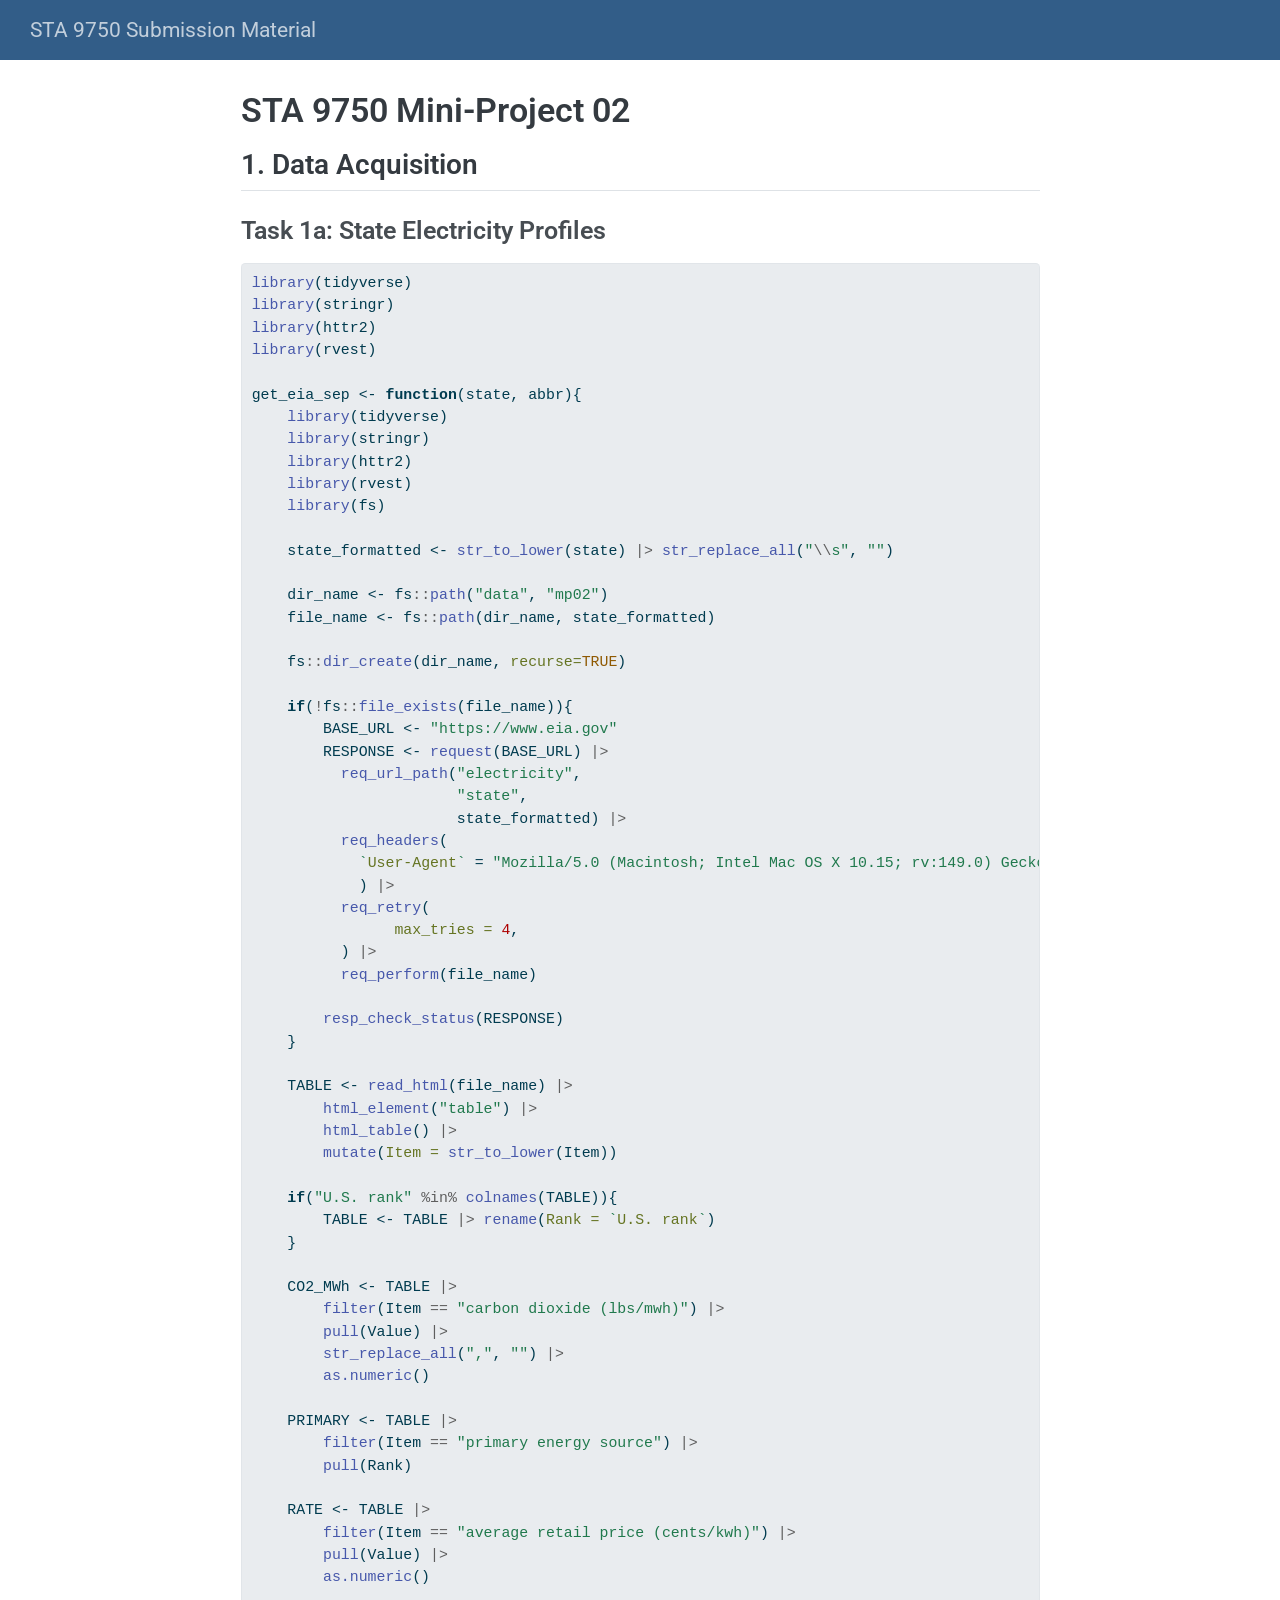
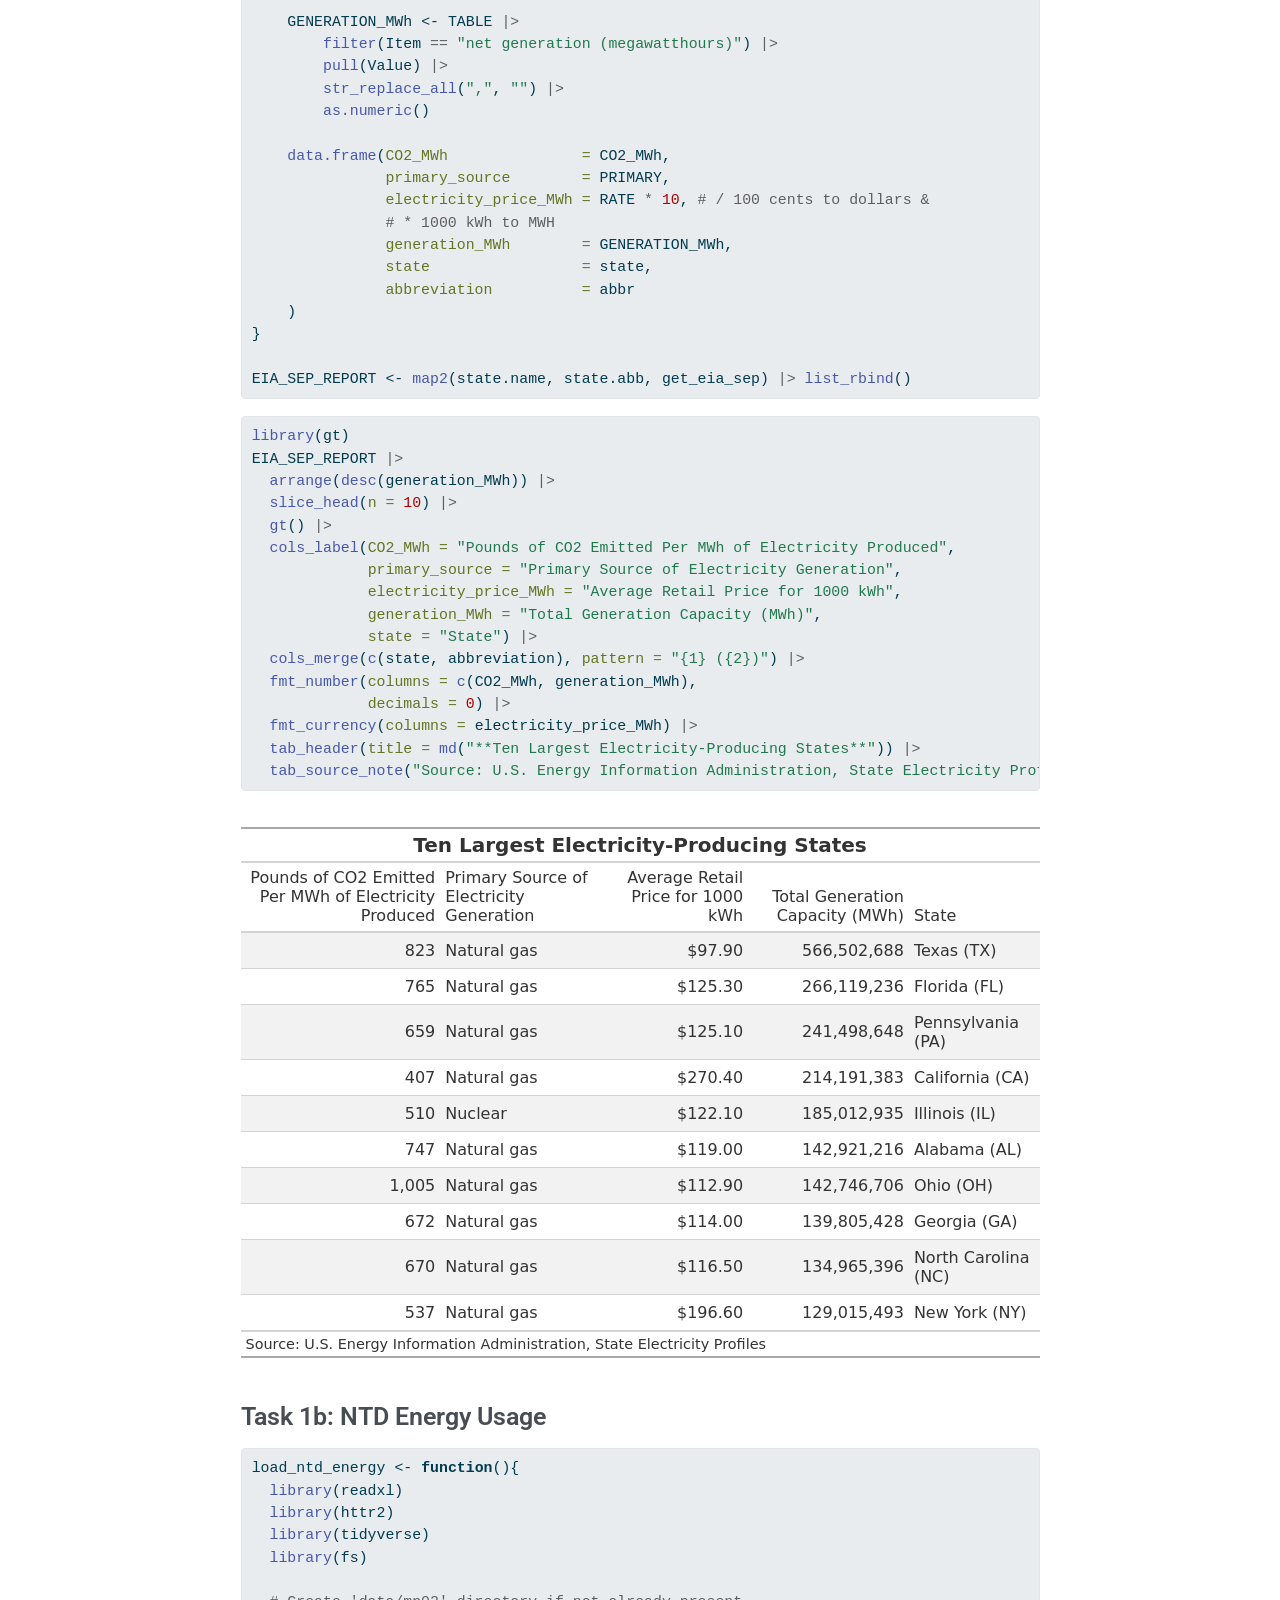
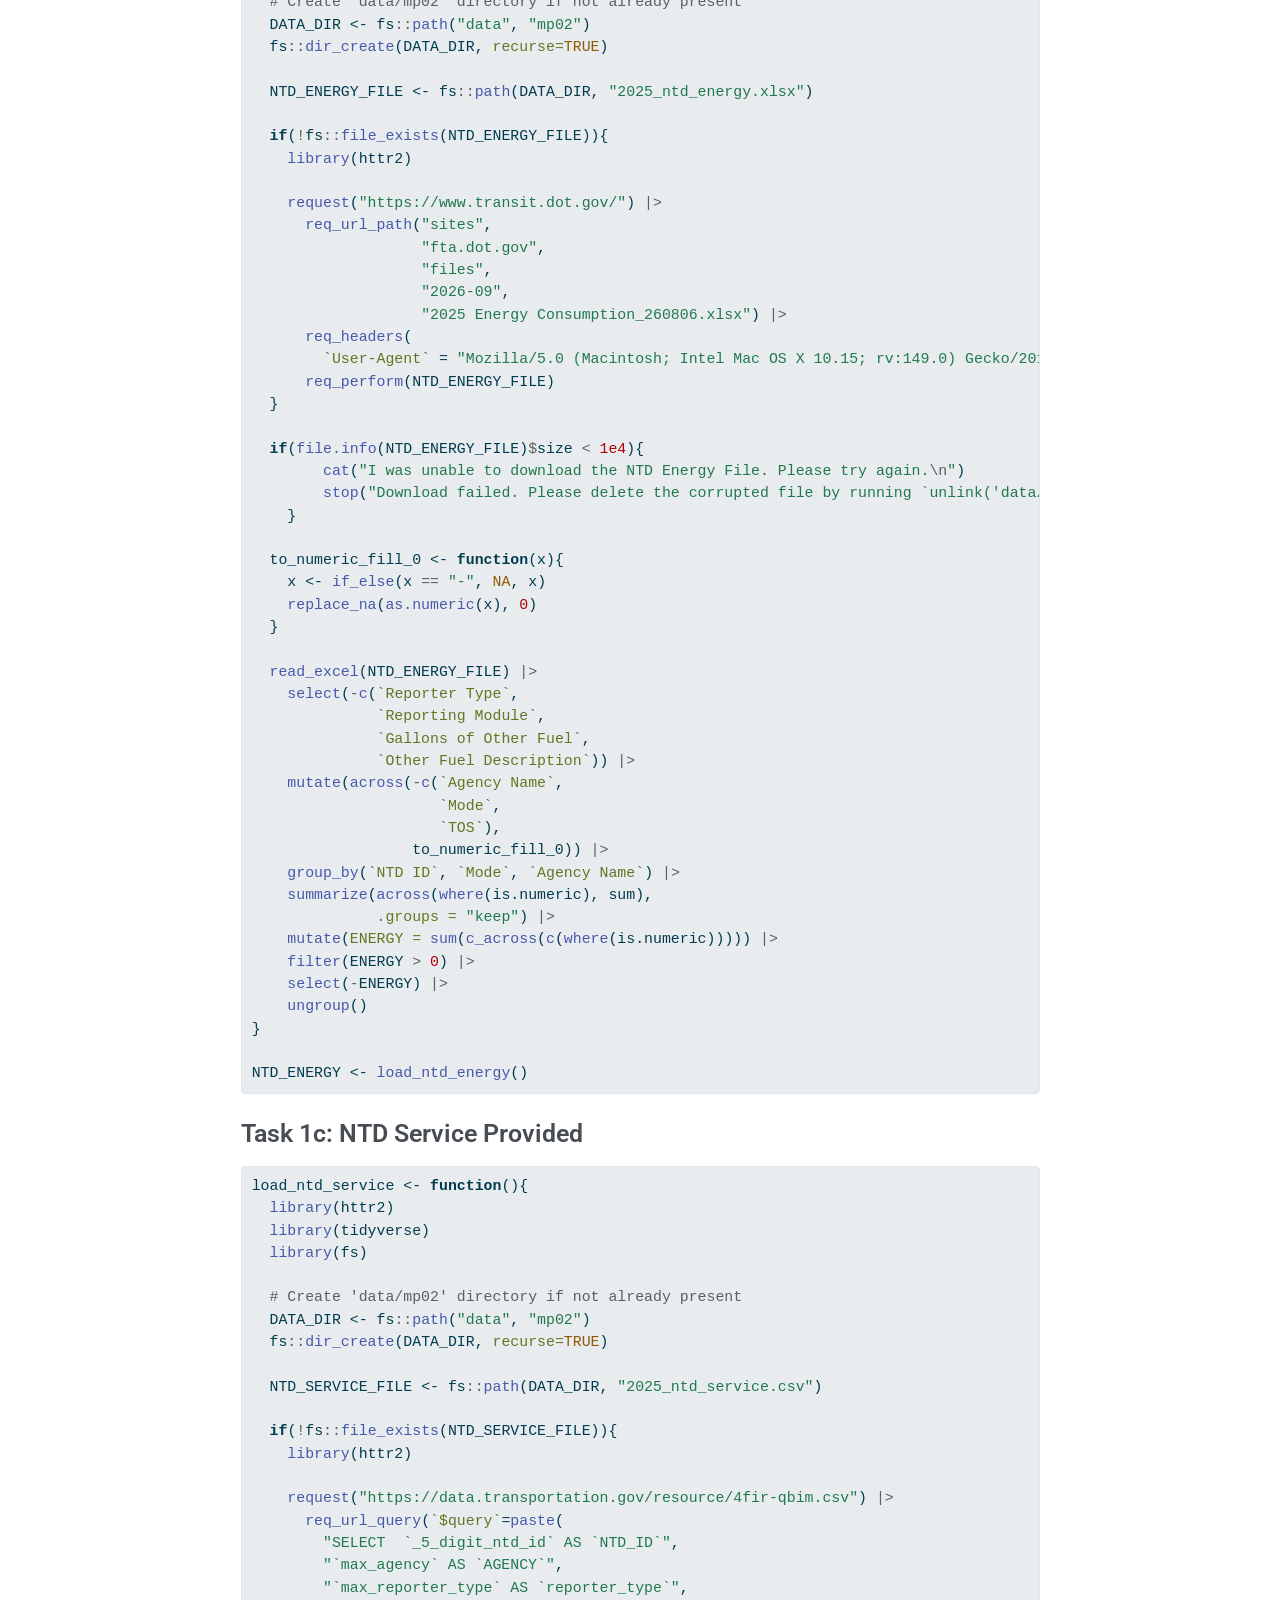
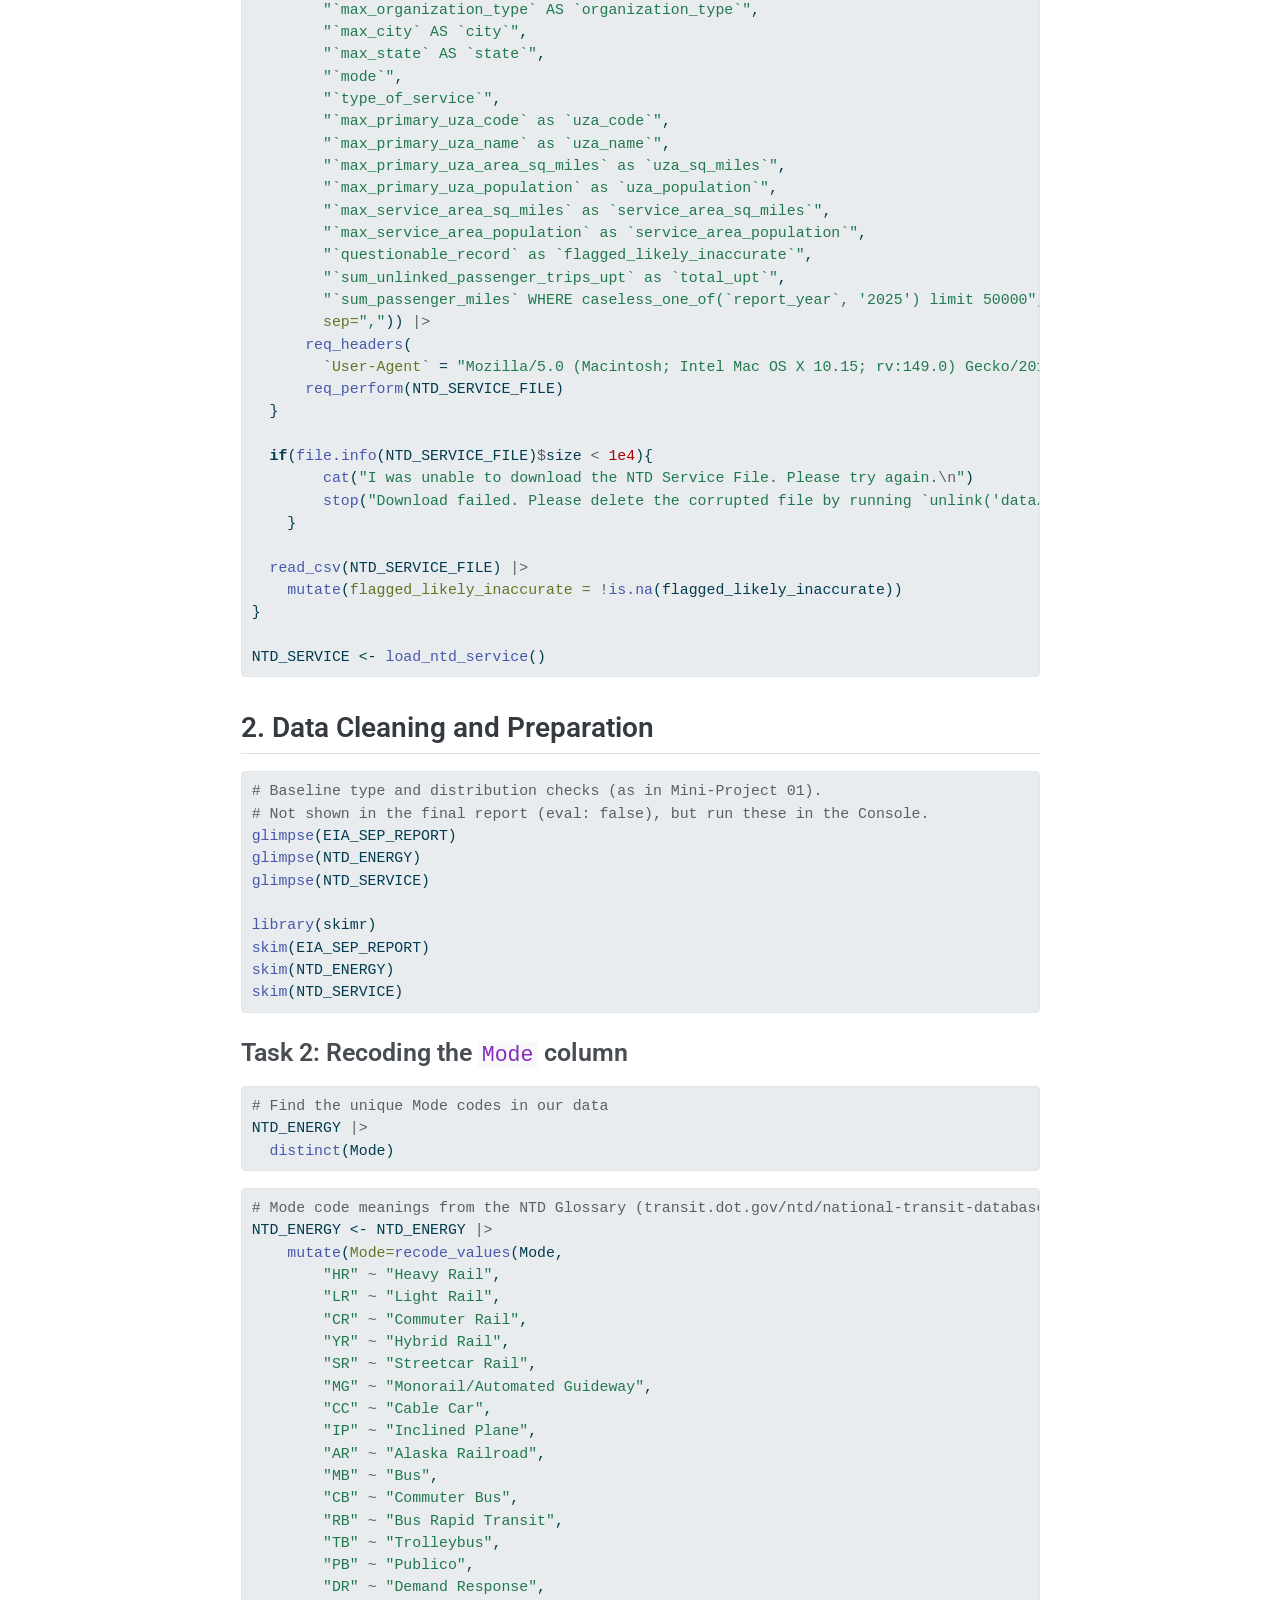
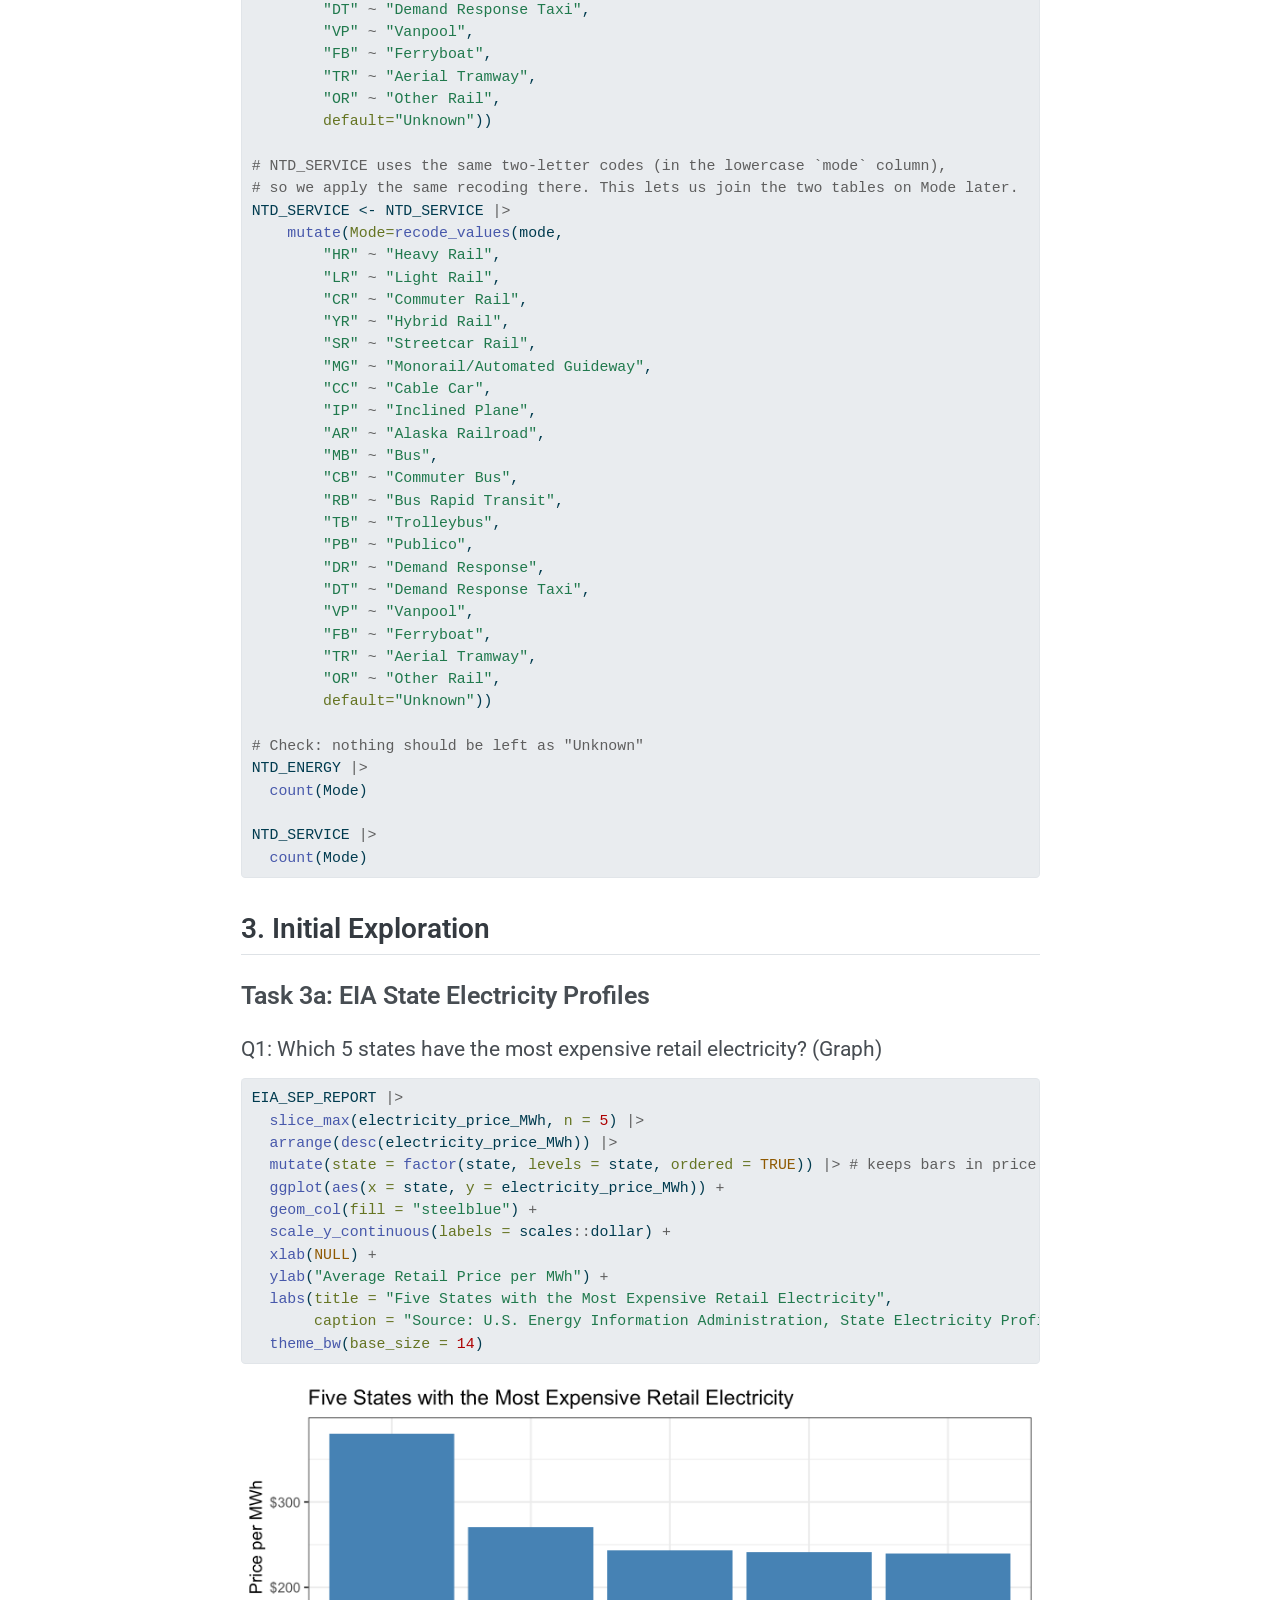
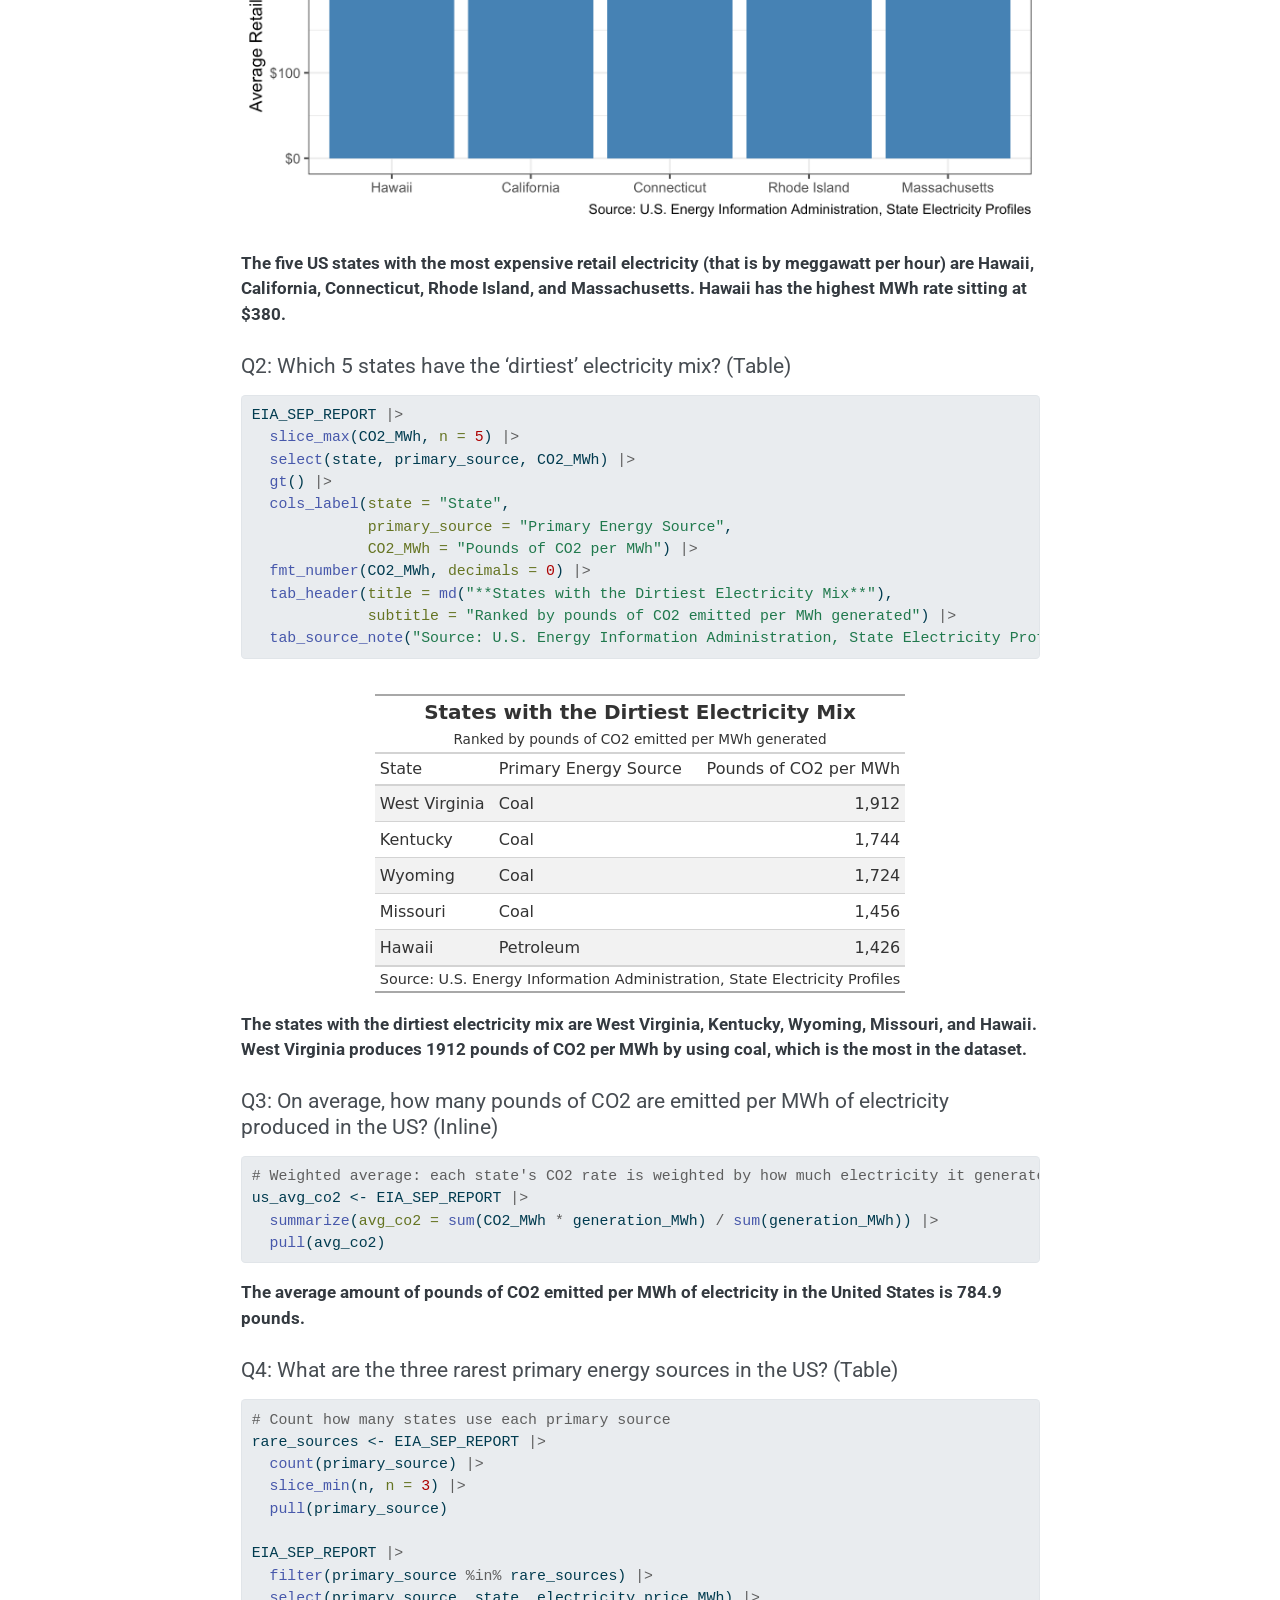
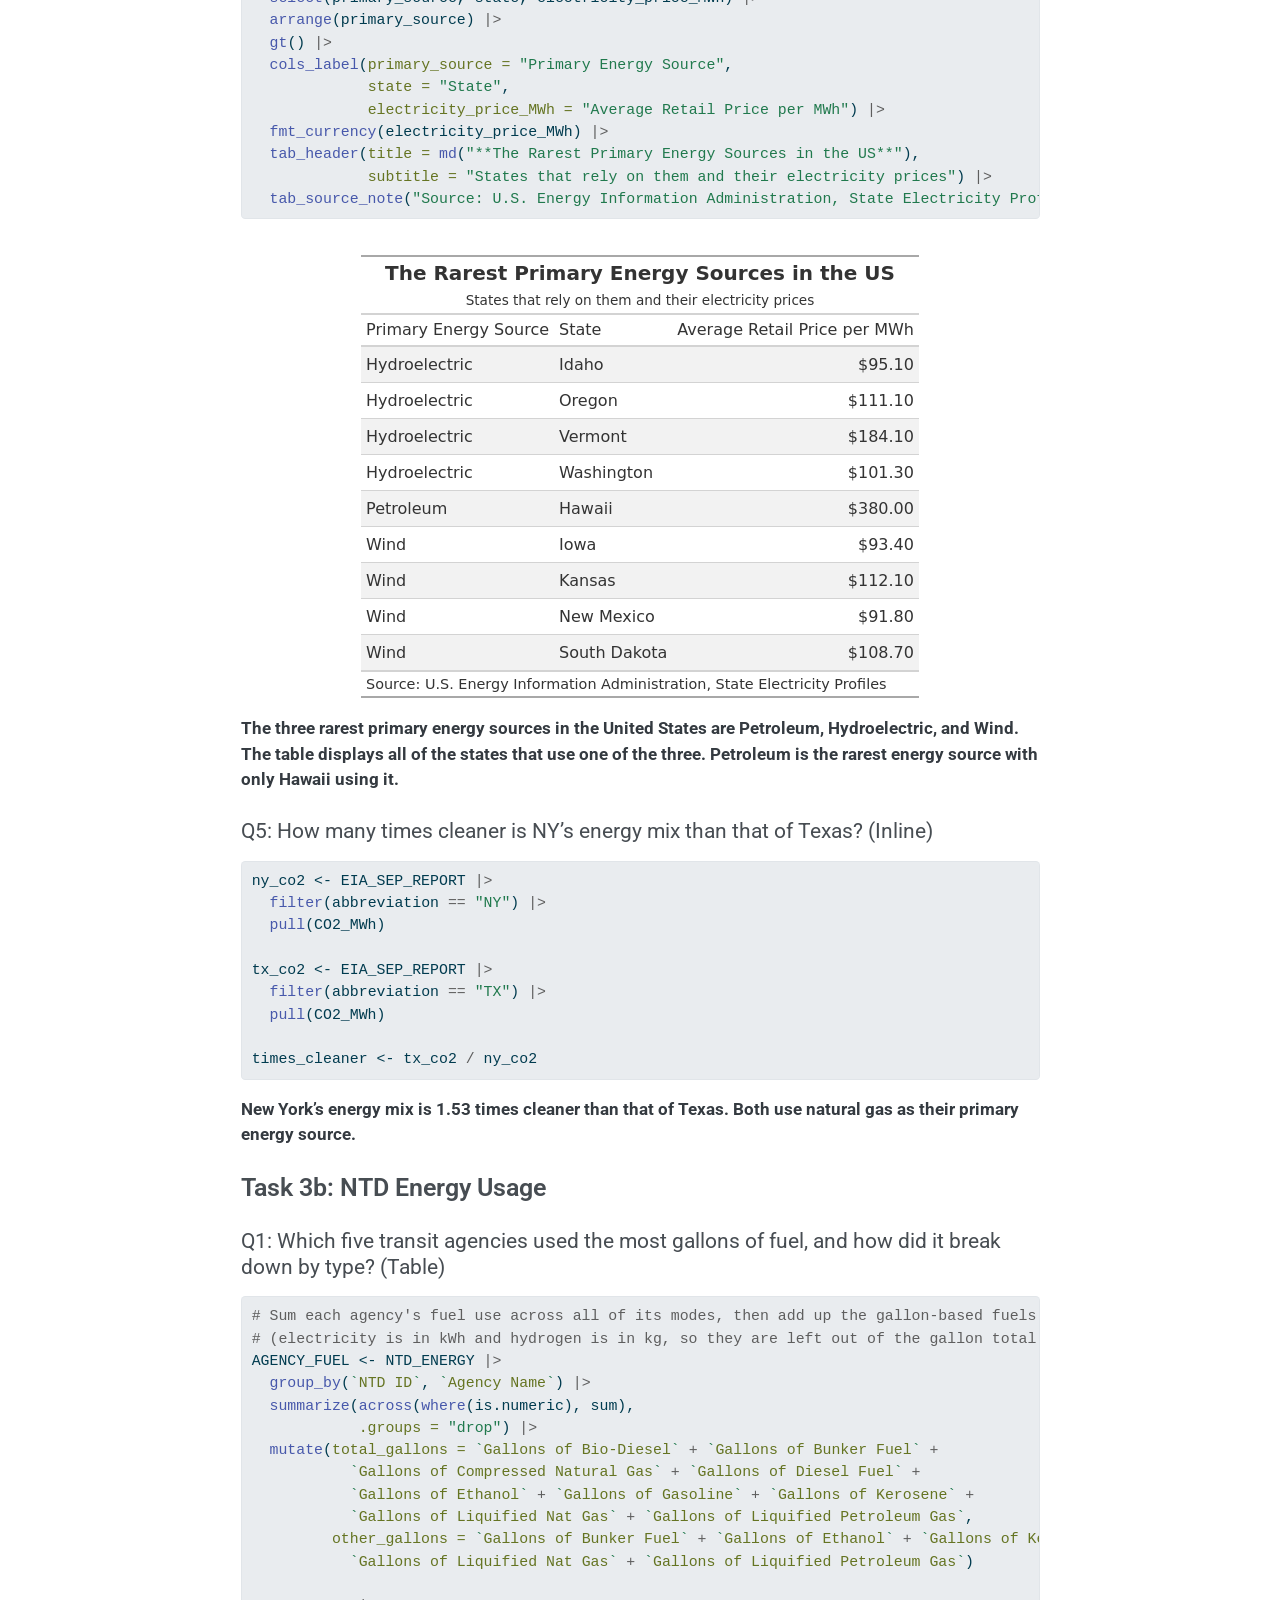
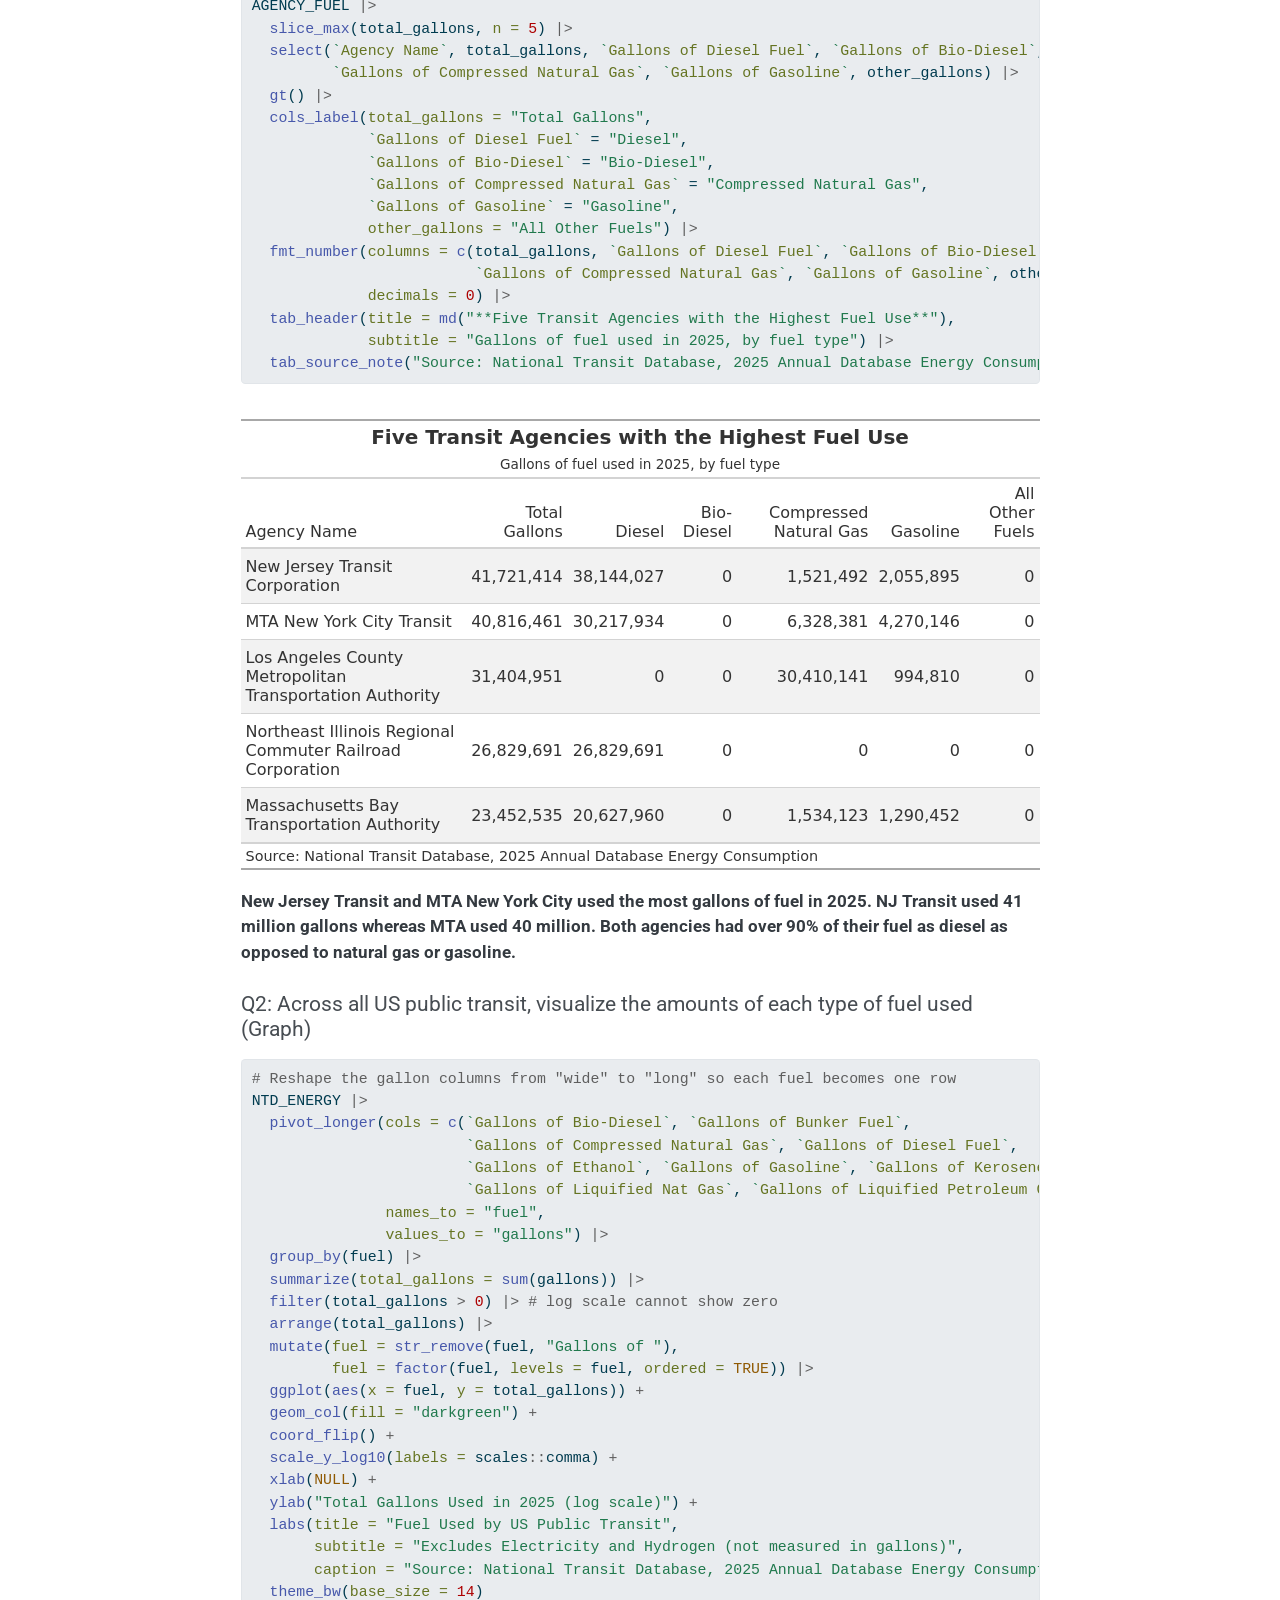
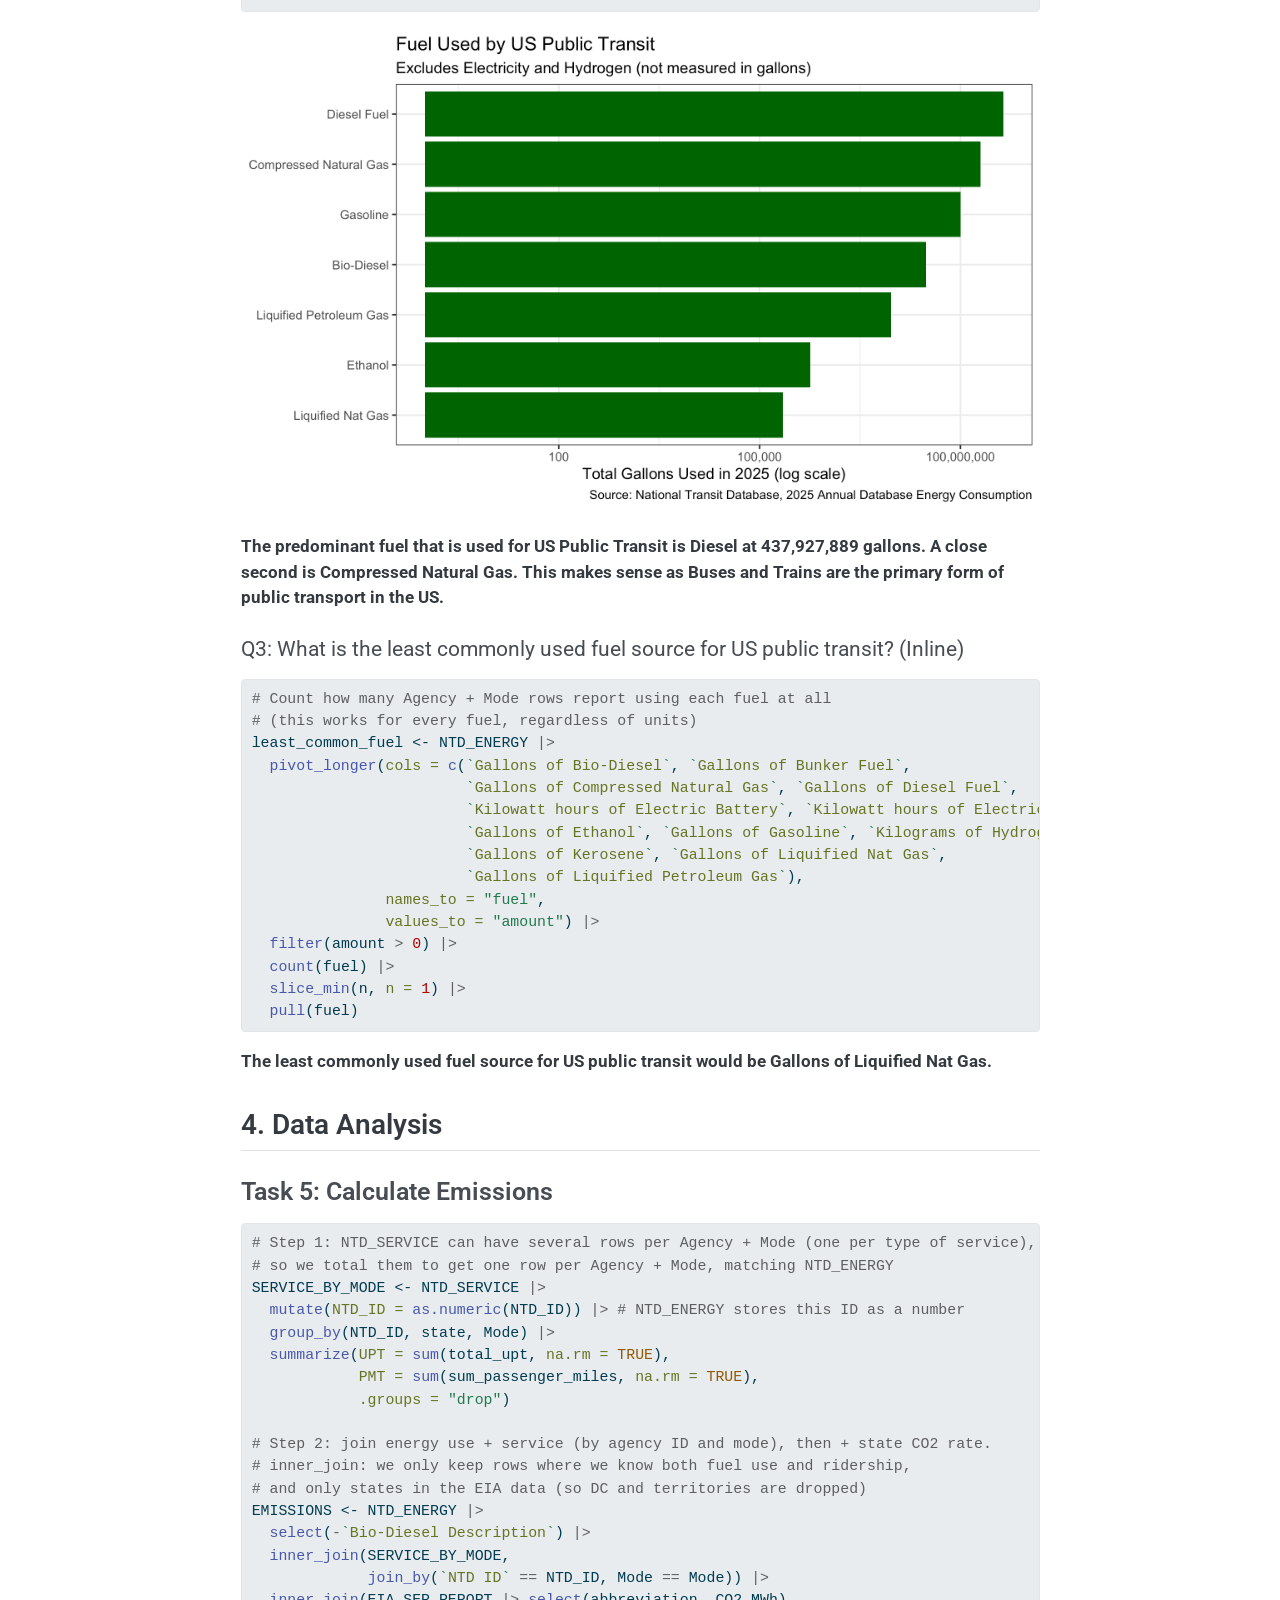
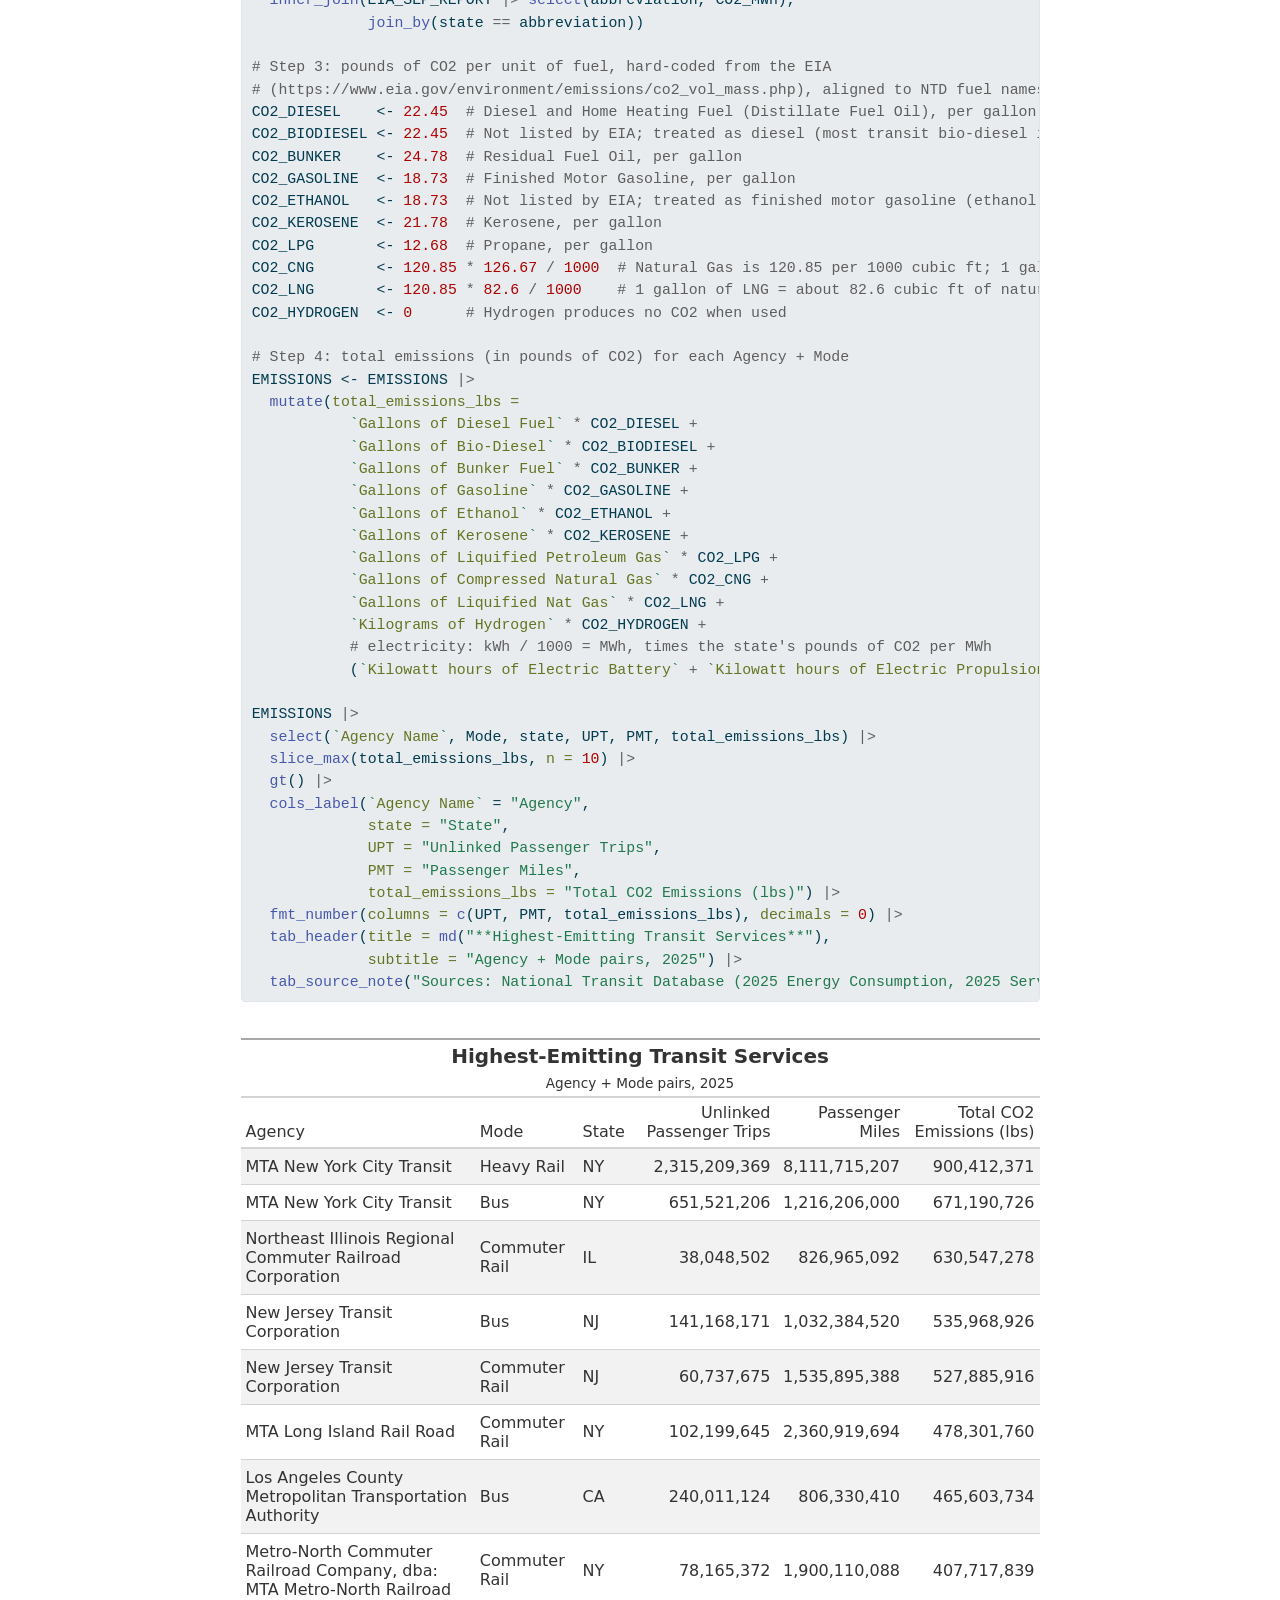
<file: docs/mp02.html>
<!DOCTYPE html>
<html xmlns="http://www.w3.org/1999/xhtml" lang="en" xml:lang="en"><head>

<meta charset="utf-8">
<meta name="generator" content="quarto-1.10.18">

<meta name="viewport" content="width=device-width, initial-scale=1.0, user-scalable=yes">


<title>STA 9750 Mini-Project 02 – STA 9750 Submission Material</title>
<style>
/* Default styles provided by pandoc.
** See https://pandoc.org/MANUAL.html#variables-for-html for config info.
*/
span.smallcaps{font-variant: small-caps;}
div.columns{display: flex; gap: 1.5em;}
div.column{flex: auto;}
@media screen {
div.columns{gap: min(4vw, 1.5em);}
div.column{overflow-x: auto;}
}
div.hanging-indent{margin-left: 1.5em; text-indent: -1.5em;}
ul.task-list{list-style: none;}
ul.task-list li input[type="checkbox"] {
  width: 0.8em;
  margin: 0 0.8em 0.2em -1em; /* quarto-specific, see https://github.com/quarto-dev/quarto-cli/issues/4556 */ 
  vertical-align: middle;
}
/* CSS for syntax highlighting */
html { -webkit-text-size-adjust: 100%; }
pre > code.sourceCode { white-space: pre; position: relative; }
pre > code.sourceCode > span { display: inline-block; line-height: 1.25; }
pre > code.sourceCode > span:empty { height: 1.2em; }
.sourceCode { overflow: visible; }
code.sourceCode > span { color: inherit; text-decoration: inherit; }
div.sourceCode { margin: 1em 0; }
pre.sourceCode { margin: 0; }
@media screen {
div.sourceCode { overflow: auto; }
}
@media print {
pre > code.sourceCode { white-space: pre-wrap; }
pre > code.sourceCode > span { text-indent: -5em; padding-left: 5em; }
}
pre.numberSource code
  { counter-reset: source-line 0; }
pre.numberSource code > span
  { position: relative; left: -4em; counter-increment: source-line; }
pre.numberSource code > span > a:first-child::before
  { content: counter(source-line);
    position: relative; left: -1em; text-align: right; vertical-align: baseline;
    border: none; display: inline-block;
    -webkit-touch-callout: none; -webkit-user-select: none;
    -khtml-user-select: none; -moz-user-select: none;
    -ms-user-select: none; user-select: none;
    padding: 0 4px; width: 4em;
  }
pre.numberSource { margin-left: 3em;  padding-left: 4px; }
div.sourceCode
  {   }
@media screen {
pre > code.sourceCode > span > a:first-child::before { text-decoration: underline; }
}
</style>


<script src="site_libs/quarto-nav/quarto-nav.js"></script>
<script src="site_libs/quarto-nav/headroom.min.js"></script>
<script src="site_libs/clipboard/clipboard.min.js"></script>
<script src="site_libs/quarto-search/autocomplete.umd.js"></script>
<script src="site_libs/quarto-search/fuse.min.js"></script>
<script src="site_libs/quarto-search/quarto-search.js"></script>
<meta name="quarto:offset" content="./">
<script src="site_libs/quarto-html/quarto.js" type="module"></script>
<script src="site_libs/quarto-html/tabsets/tabsets.js" type="module"></script>
<script src="site_libs/quarto-html/popper.min.js"></script>
<script src="site_libs/quarto-html/tippy.umd.min.js"></script>
<script src="site_libs/quarto-html/anchor.min.js"></script>
<link href="site_libs/quarto-html/tippy.css" rel="stylesheet">
<link href="site_libs/quarto-html/quarto-syntax-highlighting-64a204ab8560d761af7679ceaba22944.css" rel="stylesheet" id="quarto-text-highlighting-styles">
<script src="site_libs/bootstrap/bootstrap.min.js"></script>
<link href="site_libs/bootstrap/bootstrap-icons.css" rel="stylesheet">
<link href="site_libs/bootstrap/bootstrap-ecffb29ab86c51f33a5c8b4be15da6e0.min.css" rel="stylesheet" append-hash="true" id="quarto-bootstrap" data-mode="light">
<script id="quarto-search-options" type="application/json">{
  "location": "navbar",
  "copy-button": false,
  "collapse-after": 3,
  "panel-placement": "end",
  "type": "overlay",
  "limit": 50,
  "keyboard-shortcut": [
    "f",
    "/",
    "s"
  ],
  "show-item-context": false,
  "language": {
    "search-no-results-text": "No results",
    "search-matching-documents-text": "matching documents",
    "search-copy-link-title": "Copy link to search",
    "search-hide-matches-text": "Hide additional matches",
    "search-more-match-text": "more match in this document",
    "search-more-matches-text": "more matches in this document",
    "search-clear-button-title": "Clear",
    "search-text-placeholder": "",
    "search-detached-cancel-button-title": "Cancel",
    "search-submit-button-title": "Submit",
    "search-label": "Search"
  }
}</script>


</head>

<body class="nav-fixed fullcontent quarto-light">

<div id="quarto-search-results"></div>
  <header id="quarto-header" class="headroom fixed-top">
    <nav class="navbar navbar-expand-lg " data-bs-theme="dark">
      <div class="navbar-container container-fluid">
      <div class="navbar-brand-container mx-auto">
    <a class="navbar-brand" href="./index.html">
    <span class="navbar-title">STA 9750 Submission Material</span>
    </a>
  </div>
        <div class="quarto-navbar-tools tools-end">
</div>
      </div> <!-- /container-fluid -->
    </nav>
</header>
<!-- content -->
<div id="quarto-content" class="quarto-container page-columns page-rows-contents page-layout-article page-navbar">
<!-- sidebar -->
<!-- margin-sidebar -->
    
<!-- main -->
<main class="content" id="quarto-document-content">

<header id="title-block-header" class="quarto-title-block default">
<div class="quarto-title">
<h1 class="title">STA 9750 Mini-Project 02</h1>
</div>



<div class="quarto-title-meta">

    
  
    
  </div>
  


</header>


<section id="data-acquisition" class="level2">
<h2 class="anchored" data-anchor-id="data-acquisition">1. Data Acquisition</h2>
<section id="task-1a-state-electricity-profiles" class="level3">
<h3 class="anchored" data-anchor-id="task-1a-state-electricity-profiles">Task 1a: State Electricity Profiles</h3>
<div class="cell">
<div class="code-copy-outer-scaffold"><div class="sourceCode cell-code" id="cb1"><pre class="sourceCode r code-with-copy"><code class="sourceCode r"><span id="cb1-1"><a href="#cb1-1" aria-hidden="true" tabindex="-1"></a><span class="fu">library</span>(tidyverse)</span>
<span id="cb1-2"><a href="#cb1-2" aria-hidden="true" tabindex="-1"></a><span class="fu">library</span>(stringr)</span>
<span id="cb1-3"><a href="#cb1-3" aria-hidden="true" tabindex="-1"></a><span class="fu">library</span>(httr2)</span>
<span id="cb1-4"><a href="#cb1-4" aria-hidden="true" tabindex="-1"></a><span class="fu">library</span>(rvest)</span>
<span id="cb1-5"><a href="#cb1-5" aria-hidden="true" tabindex="-1"></a></span>
<span id="cb1-6"><a href="#cb1-6" aria-hidden="true" tabindex="-1"></a>get_eia_sep <span class="ot">&lt;-</span> <span class="cf">function</span>(state, abbr){</span>
<span id="cb1-7"><a href="#cb1-7" aria-hidden="true" tabindex="-1"></a>    <span class="fu">library</span>(tidyverse)</span>
<span id="cb1-8"><a href="#cb1-8" aria-hidden="true" tabindex="-1"></a>    <span class="fu">library</span>(stringr)</span>
<span id="cb1-9"><a href="#cb1-9" aria-hidden="true" tabindex="-1"></a>    <span class="fu">library</span>(httr2)</span>
<span id="cb1-10"><a href="#cb1-10" aria-hidden="true" tabindex="-1"></a>    <span class="fu">library</span>(rvest)</span>
<span id="cb1-11"><a href="#cb1-11" aria-hidden="true" tabindex="-1"></a>    <span class="fu">library</span>(fs)</span>
<span id="cb1-12"><a href="#cb1-12" aria-hidden="true" tabindex="-1"></a>  </span>
<span id="cb1-13"><a href="#cb1-13" aria-hidden="true" tabindex="-1"></a>    state_formatted <span class="ot">&lt;-</span> <span class="fu">str_to_lower</span>(state) <span class="sc">|&gt;</span> <span class="fu">str_replace_all</span>(<span class="st">"</span><span class="sc">\\</span><span class="st">s"</span>, <span class="st">""</span>)</span>
<span id="cb1-14"><a href="#cb1-14" aria-hidden="true" tabindex="-1"></a>    </span>
<span id="cb1-15"><a href="#cb1-15" aria-hidden="true" tabindex="-1"></a>    dir_name <span class="ot">&lt;-</span> fs<span class="sc">::</span><span class="fu">path</span>(<span class="st">"data"</span>, <span class="st">"mp02"</span>)</span>
<span id="cb1-16"><a href="#cb1-16" aria-hidden="true" tabindex="-1"></a>    file_name <span class="ot">&lt;-</span> fs<span class="sc">::</span><span class="fu">path</span>(dir_name, state_formatted)</span>
<span id="cb1-17"><a href="#cb1-17" aria-hidden="true" tabindex="-1"></a>    </span>
<span id="cb1-18"><a href="#cb1-18" aria-hidden="true" tabindex="-1"></a>    fs<span class="sc">::</span><span class="fu">dir_create</span>(dir_name, <span class="at">recurse=</span><span class="cn">TRUE</span>)</span>
<span id="cb1-19"><a href="#cb1-19" aria-hidden="true" tabindex="-1"></a>    </span>
<span id="cb1-20"><a href="#cb1-20" aria-hidden="true" tabindex="-1"></a>    <span class="cf">if</span>(<span class="sc">!</span>fs<span class="sc">::</span><span class="fu">file_exists</span>(file_name)){</span>
<span id="cb1-21"><a href="#cb1-21" aria-hidden="true" tabindex="-1"></a>        BASE_URL <span class="ot">&lt;-</span> <span class="st">"https://www.eia.gov"</span></span>
<span id="cb1-22"><a href="#cb1-22" aria-hidden="true" tabindex="-1"></a>        RESPONSE <span class="ot">&lt;-</span> <span class="fu">request</span>(BASE_URL) <span class="sc">|&gt;</span> </span>
<span id="cb1-23"><a href="#cb1-23" aria-hidden="true" tabindex="-1"></a>          <span class="fu">req_url_path</span>(<span class="st">"electricity"</span>, </span>
<span id="cb1-24"><a href="#cb1-24" aria-hidden="true" tabindex="-1"></a>                       <span class="st">"state"</span>, </span>
<span id="cb1-25"><a href="#cb1-25" aria-hidden="true" tabindex="-1"></a>                       state_formatted) <span class="sc">|&gt;</span></span>
<span id="cb1-26"><a href="#cb1-26" aria-hidden="true" tabindex="-1"></a>          <span class="fu">req_headers</span>(</span>
<span id="cb1-27"><a href="#cb1-27" aria-hidden="true" tabindex="-1"></a>            <span class="st">`</span><span class="at">User-Agent</span><span class="st">`</span> <span class="ot">=</span> <span class="st">"Mozilla/5.0 (Macintosh; Intel Mac OS X 10.15; rv:149.0) Gecko/20100101 Firefox/149.0"</span></span>
<span id="cb1-28"><a href="#cb1-28" aria-hidden="true" tabindex="-1"></a>            ) <span class="sc">|&gt;</span>   </span>
<span id="cb1-29"><a href="#cb1-29" aria-hidden="true" tabindex="-1"></a>          <span class="fu">req_retry</span>(</span>
<span id="cb1-30"><a href="#cb1-30" aria-hidden="true" tabindex="-1"></a>                <span class="at">max_tries =</span> <span class="dv">4</span>, </span>
<span id="cb1-31"><a href="#cb1-31" aria-hidden="true" tabindex="-1"></a>          ) <span class="sc">|&gt;</span></span>
<span id="cb1-32"><a href="#cb1-32" aria-hidden="true" tabindex="-1"></a>          <span class="fu">req_perform</span>(file_name)</span>
<span id="cb1-33"><a href="#cb1-33" aria-hidden="true" tabindex="-1"></a>    </span>
<span id="cb1-34"><a href="#cb1-34" aria-hidden="true" tabindex="-1"></a>        <span class="fu">resp_check_status</span>(RESPONSE)</span>
<span id="cb1-35"><a href="#cb1-35" aria-hidden="true" tabindex="-1"></a>    }</span>
<span id="cb1-36"><a href="#cb1-36" aria-hidden="true" tabindex="-1"></a>    </span>
<span id="cb1-37"><a href="#cb1-37" aria-hidden="true" tabindex="-1"></a>    TABLE <span class="ot">&lt;-</span> <span class="fu">read_html</span>(file_name) <span class="sc">|&gt;</span> </span>
<span id="cb1-38"><a href="#cb1-38" aria-hidden="true" tabindex="-1"></a>        <span class="fu">html_element</span>(<span class="st">"table"</span>) <span class="sc">|&gt;</span> </span>
<span id="cb1-39"><a href="#cb1-39" aria-hidden="true" tabindex="-1"></a>        <span class="fu">html_table</span>() <span class="sc">|&gt;</span></span>
<span id="cb1-40"><a href="#cb1-40" aria-hidden="true" tabindex="-1"></a>        <span class="fu">mutate</span>(<span class="at">Item =</span> <span class="fu">str_to_lower</span>(Item))</span>
<span id="cb1-41"><a href="#cb1-41" aria-hidden="true" tabindex="-1"></a>    </span>
<span id="cb1-42"><a href="#cb1-42" aria-hidden="true" tabindex="-1"></a>    <span class="cf">if</span>(<span class="st">"U.S. rank"</span> <span class="sc">%in%</span> <span class="fu">colnames</span>(TABLE)){</span>
<span id="cb1-43"><a href="#cb1-43" aria-hidden="true" tabindex="-1"></a>        TABLE <span class="ot">&lt;-</span> TABLE <span class="sc">|&gt;</span> <span class="fu">rename</span>(<span class="at">Rank =</span> <span class="st">`</span><span class="at">U.S. rank</span><span class="st">`</span>)</span>
<span id="cb1-44"><a href="#cb1-44" aria-hidden="true" tabindex="-1"></a>    }</span>
<span id="cb1-45"><a href="#cb1-45" aria-hidden="true" tabindex="-1"></a>    </span>
<span id="cb1-46"><a href="#cb1-46" aria-hidden="true" tabindex="-1"></a>    CO2_MWh <span class="ot">&lt;-</span> TABLE <span class="sc">|&gt;</span> </span>
<span id="cb1-47"><a href="#cb1-47" aria-hidden="true" tabindex="-1"></a>        <span class="fu">filter</span>(Item <span class="sc">==</span> <span class="st">"carbon dioxide (lbs/mwh)"</span>) <span class="sc">|&gt;</span></span>
<span id="cb1-48"><a href="#cb1-48" aria-hidden="true" tabindex="-1"></a>        <span class="fu">pull</span>(Value) <span class="sc">|&gt;</span> </span>
<span id="cb1-49"><a href="#cb1-49" aria-hidden="true" tabindex="-1"></a>        <span class="fu">str_replace_all</span>(<span class="st">","</span>, <span class="st">""</span>) <span class="sc">|&gt;</span></span>
<span id="cb1-50"><a href="#cb1-50" aria-hidden="true" tabindex="-1"></a>        <span class="fu">as.numeric</span>()</span>
<span id="cb1-51"><a href="#cb1-51" aria-hidden="true" tabindex="-1"></a>    </span>
<span id="cb1-52"><a href="#cb1-52" aria-hidden="true" tabindex="-1"></a>    PRIMARY <span class="ot">&lt;-</span> TABLE <span class="sc">|&gt;</span> </span>
<span id="cb1-53"><a href="#cb1-53" aria-hidden="true" tabindex="-1"></a>        <span class="fu">filter</span>(Item <span class="sc">==</span> <span class="st">"primary energy source"</span>) <span class="sc">|&gt;</span> </span>
<span id="cb1-54"><a href="#cb1-54" aria-hidden="true" tabindex="-1"></a>        <span class="fu">pull</span>(Rank)</span>
<span id="cb1-55"><a href="#cb1-55" aria-hidden="true" tabindex="-1"></a>    </span>
<span id="cb1-56"><a href="#cb1-56" aria-hidden="true" tabindex="-1"></a>    RATE <span class="ot">&lt;-</span> TABLE <span class="sc">|&gt;</span></span>
<span id="cb1-57"><a href="#cb1-57" aria-hidden="true" tabindex="-1"></a>        <span class="fu">filter</span>(Item <span class="sc">==</span> <span class="st">"average retail price (cents/kwh)"</span>) <span class="sc">|&gt;</span></span>
<span id="cb1-58"><a href="#cb1-58" aria-hidden="true" tabindex="-1"></a>        <span class="fu">pull</span>(Value) <span class="sc">|&gt;</span></span>
<span id="cb1-59"><a href="#cb1-59" aria-hidden="true" tabindex="-1"></a>        <span class="fu">as.numeric</span>()</span>
<span id="cb1-60"><a href="#cb1-60" aria-hidden="true" tabindex="-1"></a>    </span>
<span id="cb1-61"><a href="#cb1-61" aria-hidden="true" tabindex="-1"></a>    GENERATION_MWh <span class="ot">&lt;-</span> TABLE <span class="sc">|&gt;</span></span>
<span id="cb1-62"><a href="#cb1-62" aria-hidden="true" tabindex="-1"></a>        <span class="fu">filter</span>(Item <span class="sc">==</span> <span class="st">"net generation (megawatthours)"</span>) <span class="sc">|&gt;</span></span>
<span id="cb1-63"><a href="#cb1-63" aria-hidden="true" tabindex="-1"></a>        <span class="fu">pull</span>(Value) <span class="sc">|&gt;</span></span>
<span id="cb1-64"><a href="#cb1-64" aria-hidden="true" tabindex="-1"></a>        <span class="fu">str_replace_all</span>(<span class="st">","</span>, <span class="st">""</span>) <span class="sc">|&gt;</span></span>
<span id="cb1-65"><a href="#cb1-65" aria-hidden="true" tabindex="-1"></a>        <span class="fu">as.numeric</span>()</span>
<span id="cb1-66"><a href="#cb1-66" aria-hidden="true" tabindex="-1"></a>    </span>
<span id="cb1-67"><a href="#cb1-67" aria-hidden="true" tabindex="-1"></a>    <span class="fu">data.frame</span>(<span class="at">CO2_MWh               =</span> CO2_MWh, </span>
<span id="cb1-68"><a href="#cb1-68" aria-hidden="true" tabindex="-1"></a>               <span class="at">primary_source        =</span> PRIMARY,</span>
<span id="cb1-69"><a href="#cb1-69" aria-hidden="true" tabindex="-1"></a>               <span class="at">electricity_price_MWh =</span> RATE <span class="sc">*</span> <span class="dv">10</span>, <span class="co"># / 100 cents to dollars &amp;</span></span>
<span id="cb1-70"><a href="#cb1-70" aria-hidden="true" tabindex="-1"></a>               <span class="co"># * 1000 kWh to MWH </span></span>
<span id="cb1-71"><a href="#cb1-71" aria-hidden="true" tabindex="-1"></a>               <span class="at">generation_MWh        =</span> GENERATION_MWh, </span>
<span id="cb1-72"><a href="#cb1-72" aria-hidden="true" tabindex="-1"></a>               <span class="at">state                 =</span> state, </span>
<span id="cb1-73"><a href="#cb1-73" aria-hidden="true" tabindex="-1"></a>               <span class="at">abbreviation          =</span> abbr</span>
<span id="cb1-74"><a href="#cb1-74" aria-hidden="true" tabindex="-1"></a>    )</span>
<span id="cb1-75"><a href="#cb1-75" aria-hidden="true" tabindex="-1"></a>}</span>
<span id="cb1-76"><a href="#cb1-76" aria-hidden="true" tabindex="-1"></a></span>
<span id="cb1-77"><a href="#cb1-77" aria-hidden="true" tabindex="-1"></a>EIA_SEP_REPORT <span class="ot">&lt;-</span> <span class="fu">map2</span>(state.name, state.abb, get_eia_sep) <span class="sc">|&gt;</span> <span class="fu">list_rbind</span>()</span></code></pre></div><button title="Copy to Clipboard" class="code-copy-button"><i class="bi"></i></button></div>
</div>
<div class="cell">
<div class="code-copy-outer-scaffold"><div class="sourceCode cell-code" id="cb2"><pre class="sourceCode r code-with-copy"><code class="sourceCode r"><span id="cb2-1"><a href="#cb2-1" aria-hidden="true" tabindex="-1"></a><span class="fu">library</span>(gt)</span>
<span id="cb2-2"><a href="#cb2-2" aria-hidden="true" tabindex="-1"></a>EIA_SEP_REPORT <span class="sc">|&gt;</span></span>
<span id="cb2-3"><a href="#cb2-3" aria-hidden="true" tabindex="-1"></a>  <span class="fu">arrange</span>(<span class="fu">desc</span>(generation_MWh)) <span class="sc">|&gt;</span></span>
<span id="cb2-4"><a href="#cb2-4" aria-hidden="true" tabindex="-1"></a>  <span class="fu">slice_head</span>(<span class="at">n =</span> <span class="dv">10</span>) <span class="sc">|&gt;</span></span>
<span id="cb2-5"><a href="#cb2-5" aria-hidden="true" tabindex="-1"></a>  <span class="fu">gt</span>() <span class="sc">|&gt;</span></span>
<span id="cb2-6"><a href="#cb2-6" aria-hidden="true" tabindex="-1"></a>  <span class="fu">cols_label</span>(<span class="at">CO2_MWh =</span> <span class="st">"Pounds of CO2 Emitted Per MWh of Electricity Produced"</span>,</span>
<span id="cb2-7"><a href="#cb2-7" aria-hidden="true" tabindex="-1"></a>             <span class="at">primary_source =</span> <span class="st">"Primary Source of Electricity Generation"</span>,</span>
<span id="cb2-8"><a href="#cb2-8" aria-hidden="true" tabindex="-1"></a>             <span class="at">electricity_price_MWh =</span> <span class="st">"Average Retail Price for 1000 kWh"</span>,</span>
<span id="cb2-9"><a href="#cb2-9" aria-hidden="true" tabindex="-1"></a>             <span class="at">generation_MWh =</span> <span class="st">"Total Generation Capacity (MWh)"</span>,</span>
<span id="cb2-10"><a href="#cb2-10" aria-hidden="true" tabindex="-1"></a>             <span class="at">state =</span> <span class="st">"State"</span>) <span class="sc">|&gt;</span></span>
<span id="cb2-11"><a href="#cb2-11" aria-hidden="true" tabindex="-1"></a>  <span class="fu">cols_merge</span>(<span class="fu">c</span>(state, abbreviation), <span class="at">pattern =</span> <span class="st">"{1} ({2})"</span>) <span class="sc">|&gt;</span></span>
<span id="cb2-12"><a href="#cb2-12" aria-hidden="true" tabindex="-1"></a>  <span class="fu">fmt_number</span>(<span class="at">columns =</span> <span class="fu">c</span>(CO2_MWh, generation_MWh),</span>
<span id="cb2-13"><a href="#cb2-13" aria-hidden="true" tabindex="-1"></a>             <span class="at">decimals =</span> <span class="dv">0</span>) <span class="sc">|&gt;</span></span>
<span id="cb2-14"><a href="#cb2-14" aria-hidden="true" tabindex="-1"></a>  <span class="fu">fmt_currency</span>(<span class="at">columns =</span> electricity_price_MWh) <span class="sc">|&gt;</span></span>
<span id="cb2-15"><a href="#cb2-15" aria-hidden="true" tabindex="-1"></a>  <span class="fu">tab_header</span>(<span class="at">title =</span> <span class="fu">md</span>(<span class="st">"**Ten Largest Electricity-Producing States**"</span>)) <span class="sc">|&gt;</span></span>
<span id="cb2-16"><a href="#cb2-16" aria-hidden="true" tabindex="-1"></a>  <span class="fu">tab_source_note</span>(<span class="st">"Source: U.S. Energy Information Administration, State Electricity Profiles"</span>)</span></code></pre></div><button title="Copy to Clipboard" class="code-copy-button"><i class="bi"></i></button></div>
<div class="cell-output-display">
<div id="tvpiqlpzzh" style="padding-left:0px;padding-right:0px;padding-top:10px;padding-bottom:10px;overflow-x:auto;overflow-y:auto;width:auto;height:auto;">
<style>#tvpiqlpzzh table {
  font-family: system-ui, 'Segoe UI', Roboto, Helvetica, Arial, sans-serif, 'Apple Color Emoji', 'Segoe UI Emoji', 'Segoe UI Symbol', 'Noto Color Emoji';
  -webkit-font-smoothing: antialiased;
  -moz-osx-font-smoothing: grayscale;
}

#tvpiqlpzzh thead, #tvpiqlpzzh tbody, #tvpiqlpzzh tfoot, #tvpiqlpzzh tr, #tvpiqlpzzh td, #tvpiqlpzzh th {
  border-style: none;
}

#tvpiqlpzzh p {
  margin: 0;
  padding: 0;
}

#tvpiqlpzzh .gt_table {
  display: table;
  border-collapse: collapse;
  line-height: normal;
  margin-left: auto;
  margin-right: auto;
  color: #333333;
  font-size: 16px;
  font-weight: normal;
  font-style: normal;
  background-color: #FFFFFF;
  width: auto;
  border-top-style: solid;
  border-top-width: 2px;
  border-top-color: #A8A8A8;
  border-right-style: none;
  border-right-width: 2px;
  border-right-color: #D3D3D3;
  border-bottom-style: solid;
  border-bottom-width: 2px;
  border-bottom-color: #A8A8A8;
  border-left-style: none;
  border-left-width: 2px;
  border-left-color: #D3D3D3;
}

#tvpiqlpzzh .gt_caption {
  padding-top: 4px;
  padding-bottom: 4px;
}

#tvpiqlpzzh .gt_title {
  color: #333333;
  font-size: 125%;
  font-weight: initial;
  padding-top: 4px;
  padding-bottom: 4px;
  padding-left: 5px;
  padding-right: 5px;
  border-bottom-color: #FFFFFF;
  border-bottom-width: 0;
}

#tvpiqlpzzh .gt_subtitle {
  color: #333333;
  font-size: 85%;
  font-weight: initial;
  padding-top: 3px;
  padding-bottom: 5px;
  padding-left: 5px;
  padding-right: 5px;
  border-top-color: #FFFFFF;
  border-top-width: 0;
}

#tvpiqlpzzh .gt_heading {
  background-color: #FFFFFF;
  text-align: center;
  border-bottom-color: #FFFFFF;
  border-left-style: none;
  border-left-width: 1px;
  border-left-color: #D3D3D3;
  border-right-style: none;
  border-right-width: 1px;
  border-right-color: #D3D3D3;
}

#tvpiqlpzzh .gt_bottom_border {
  border-bottom-style: solid;
  border-bottom-width: 2px;
  border-bottom-color: #D3D3D3;
}

#tvpiqlpzzh .gt_col_headings {
  border-top-style: solid;
  border-top-width: 2px;
  border-top-color: #D3D3D3;
  border-bottom-style: solid;
  border-bottom-width: 2px;
  border-bottom-color: #D3D3D3;
  border-left-style: none;
  border-left-width: 1px;
  border-left-color: #D3D3D3;
  border-right-style: none;
  border-right-width: 1px;
  border-right-color: #D3D3D3;
}

#tvpiqlpzzh .gt_col_heading {
  color: #333333;
  background-color: #FFFFFF;
  font-size: 100%;
  font-weight: normal;
  text-transform: inherit;
  border-left-style: none;
  border-left-width: 1px;
  border-left-color: #D3D3D3;
  border-right-style: none;
  border-right-width: 1px;
  border-right-color: #D3D3D3;
  vertical-align: bottom;
  padding-top: 5px;
  padding-bottom: 6px;
  padding-left: 5px;
  padding-right: 5px;
  overflow-x: hidden;
}

#tvpiqlpzzh .gt_column_spanner_outer {
  color: #333333;
  background-color: #FFFFFF;
  font-size: 100%;
  font-weight: normal;
  text-transform: inherit;
  padding-top: 0;
  padding-bottom: 0;
  padding-left: 4px;
  padding-right: 4px;
}

#tvpiqlpzzh .gt_column_spanner_outer:first-child {
  padding-left: 0;
}

#tvpiqlpzzh .gt_column_spanner_outer:last-child {
  padding-right: 0;
}

#tvpiqlpzzh .gt_column_spanner {
  border-bottom-style: solid;
  border-bottom-width: 2px;
  border-bottom-color: #D3D3D3;
  vertical-align: bottom;
  padding-top: 5px;
  padding-bottom: 5px;
  overflow-x: hidden;
  display: inline-block;
  width: 100%;
}

#tvpiqlpzzh .gt_spanner_row {
  border-bottom-style: hidden;
}

#tvpiqlpzzh .gt_group_heading {
  padding-top: 8px;
  padding-bottom: 8px;
  padding-left: 5px;
  padding-right: 5px;
  color: #333333;
  background-color: #FFFFFF;
  font-size: 100%;
  font-weight: initial;
  text-transform: inherit;
  border-top-style: solid;
  border-top-width: 2px;
  border-top-color: #D3D3D3;
  border-bottom-style: solid;
  border-bottom-width: 2px;
  border-bottom-color: #D3D3D3;
  border-left-style: none;
  border-left-width: 1px;
  border-left-color: #D3D3D3;
  border-right-style: none;
  border-right-width: 1px;
  border-right-color: #D3D3D3;
  vertical-align: middle;
  text-align: left;
}

#tvpiqlpzzh .gt_empty_group_heading {
  padding: 0.5px;
  color: #333333;
  background-color: #FFFFFF;
  font-size: 100%;
  font-weight: initial;
  border-top-style: solid;
  border-top-width: 2px;
  border-top-color: #D3D3D3;
  border-bottom-style: solid;
  border-bottom-width: 2px;
  border-bottom-color: #D3D3D3;
  vertical-align: middle;
}

#tvpiqlpzzh .gt_from_md > :first-child {
  margin-top: 0;
}

#tvpiqlpzzh .gt_from_md > :last-child {
  margin-bottom: 0;
}

#tvpiqlpzzh .gt_row {
  padding-top: 8px;
  padding-bottom: 8px;
  padding-left: 5px;
  padding-right: 5px;
  margin: 10px;
  border-top-style: solid;
  border-top-width: 1px;
  border-top-color: #D3D3D3;
  border-left-style: none;
  border-left-width: 1px;
  border-left-color: #D3D3D3;
  border-right-style: none;
  border-right-width: 1px;
  border-right-color: #D3D3D3;
  vertical-align: middle;
  overflow-x: hidden;
}

#tvpiqlpzzh .gt_stub {
  color: #333333;
  background-color: #FFFFFF;
  font-size: 100%;
  font-weight: initial;
  text-transform: inherit;
  border-right-style: solid;
  border-right-width: 2px;
  border-right-color: #D3D3D3;
  padding-left: 5px;
  padding-right: 5px;
}

#tvpiqlpzzh .gt_stub_row_group {
  color: #333333;
  background-color: #FFFFFF;
  font-size: 100%;
  font-weight: initial;
  text-transform: inherit;
  border-right-style: solid;
  border-right-width: 2px;
  border-right-color: #D3D3D3;
  padding-left: 5px;
  padding-right: 5px;
  vertical-align: top;
}

#tvpiqlpzzh .gt_row_group_first td {
  border-top-width: 2px;
}

#tvpiqlpzzh .gt_row_group_first th {
  border-top-width: 2px;
}

#tvpiqlpzzh .gt_summary_row {
  color: #333333;
  background-color: #FFFFFF;
  text-transform: inherit;
  padding-top: 8px;
  padding-bottom: 8px;
  padding-left: 5px;
  padding-right: 5px;
}

#tvpiqlpzzh .gt_first_summary_row {
  border-top-style: solid;
  border-top-color: #D3D3D3;
}

#tvpiqlpzzh .gt_first_summary_row.thick {
  border-top-width: 2px;
}

#tvpiqlpzzh .gt_last_summary_row {
  padding-top: 8px;
  padding-bottom: 8px;
  padding-left: 5px;
  padding-right: 5px;
  border-bottom-style: solid;
  border-bottom-width: 2px;
  border-bottom-color: #D3D3D3;
}

#tvpiqlpzzh .gt_grand_summary_row {
  color: #333333;
  background-color: #FFFFFF;
  text-transform: inherit;
  padding-top: 8px;
  padding-bottom: 8px;
  padding-left: 5px;
  padding-right: 5px;
}

#tvpiqlpzzh .gt_first_grand_summary_row {
  padding-top: 8px;
  padding-bottom: 8px;
  padding-left: 5px;
  padding-right: 5px;
  border-top-style: double;
  border-top-width: 6px;
  border-top-color: #D3D3D3;
}

#tvpiqlpzzh .gt_last_grand_summary_row_top {
  padding-top: 8px;
  padding-bottom: 8px;
  padding-left: 5px;
  padding-right: 5px;
  border-bottom-style: double;
  border-bottom-width: 6px;
  border-bottom-color: #D3D3D3;
}

#tvpiqlpzzh .gt_striped {
  background-color: rgba(128, 128, 128, 0.05);
}

#tvpiqlpzzh .gt_table_body {
  border-top-style: solid;
  border-top-width: 2px;
  border-top-color: #D3D3D3;
  border-bottom-style: solid;
  border-bottom-width: 2px;
  border-bottom-color: #D3D3D3;
}

#tvpiqlpzzh .gt_footnotes {
  color: #333333;
  background-color: #FFFFFF;
  border-bottom-style: none;
  border-bottom-width: 2px;
  border-bottom-color: #D3D3D3;
  border-left-style: none;
  border-left-width: 2px;
  border-left-color: #D3D3D3;
  border-right-style: none;
  border-right-width: 2px;
  border-right-color: #D3D3D3;
}

#tvpiqlpzzh .gt_footnote {
  margin: 0px;
  font-size: 90%;
  padding-top: 4px;
  padding-bottom: 4px;
  padding-left: 5px;
  padding-right: 5px;
}

#tvpiqlpzzh .gt_sourcenotes {
  color: #333333;
  background-color: #FFFFFF;
  border-bottom-style: none;
  border-bottom-width: 2px;
  border-bottom-color: #D3D3D3;
  border-left-style: none;
  border-left-width: 2px;
  border-left-color: #D3D3D3;
  border-right-style: none;
  border-right-width: 2px;
  border-right-color: #D3D3D3;
}

#tvpiqlpzzh .gt_sourcenote {
  font-size: 90%;
  padding-top: 4px;
  padding-bottom: 4px;
  padding-left: 5px;
  padding-right: 5px;
}

#tvpiqlpzzh .gt_left {
  text-align: left;
}

#tvpiqlpzzh .gt_center {
  text-align: center;
}

#tvpiqlpzzh .gt_right {
  text-align: right;
  font-variant-numeric: tabular-nums;
}

#tvpiqlpzzh .gt_font_normal {
  font-weight: normal;
}

#tvpiqlpzzh .gt_font_bold {
  font-weight: bold;
}

#tvpiqlpzzh .gt_font_italic {
  font-style: italic;
}

#tvpiqlpzzh .gt_super {
  font-size: 65%;
}

#tvpiqlpzzh .gt_footnote_marks {
  font-size: 75%;
  vertical-align: 0.4em;
  position: initial;
}

#tvpiqlpzzh .gt_asterisk {
  font-size: 100%;
  vertical-align: 0;
}

#tvpiqlpzzh .gt_indent_1 {
  text-indent: 5px;
}

#tvpiqlpzzh .gt_indent_2 {
  text-indent: 10px;
}

#tvpiqlpzzh .gt_indent_3 {
  text-indent: 15px;
}

#tvpiqlpzzh .gt_indent_4 {
  text-indent: 20px;
}

#tvpiqlpzzh .gt_indent_5 {
  text-indent: 25px;
}

#tvpiqlpzzh .katex-display {
  display: inline-flex !important;
  margin-bottom: 0.75em !important;
}

#tvpiqlpzzh div.Reactable > div.rt-table > div.rt-thead > div.rt-tr.rt-tr-group-header > div.rt-th-group:after {
  height: 0px !important;
}
</style>

<table class="gt_table caption-top table table-sm table-striped small" data-quarto-bootstrap="false">
<thead>
<tr class="gt_heading header">
<td colspan="5" class="gt_heading gt_title gt_font_normal gt_bottom_border"><strong>Ten Largest Electricity-Producing States</strong></td>
</tr>
<tr class="gt_col_headings even">
<th id="CO2_MWh" class="gt_col_heading gt_columns_bottom_border gt_right" data-quarto-table-cell-role="th" scope="col">Pounds of CO2 Emitted Per MWh of Electricity Produced</th>
<th id="primary_source" class="gt_col_heading gt_columns_bottom_border gt_left" data-quarto-table-cell-role="th" scope="col">Primary Source of Electricity Generation</th>
<th id="electricity_price_MWh" class="gt_col_heading gt_columns_bottom_border gt_right" data-quarto-table-cell-role="th" scope="col">Average Retail Price for 1000 kWh</th>
<th id="generation_MWh" class="gt_col_heading gt_columns_bottom_border gt_right" data-quarto-table-cell-role="th" scope="col">Total Generation Capacity (MWh)</th>
<th id="state" class="gt_col_heading gt_columns_bottom_border gt_left" data-quarto-table-cell-role="th" scope="col">State</th>
</tr>
</thead>
<tbody class="gt_table_body">
<tr class="odd">
<td class="gt_row gt_right" headers="CO2_MWh">823</td>
<td class="gt_row gt_left" headers="primary_source">Natural gas</td>
<td class="gt_row gt_right" headers="electricity_price_MWh">$97.90</td>
<td class="gt_row gt_right" headers="generation_MWh">566,502,688</td>
<td class="gt_row gt_left" headers="state">Texas (TX)</td>
</tr>
<tr class="even">
<td class="gt_row gt_right" headers="CO2_MWh">765</td>
<td class="gt_row gt_left" headers="primary_source">Natural gas</td>
<td class="gt_row gt_right" headers="electricity_price_MWh">$125.30</td>
<td class="gt_row gt_right" headers="generation_MWh">266,119,236</td>
<td class="gt_row gt_left" headers="state">Florida (FL)</td>
</tr>
<tr class="odd">
<td class="gt_row gt_right" headers="CO2_MWh">659</td>
<td class="gt_row gt_left" headers="primary_source">Natural gas</td>
<td class="gt_row gt_right" headers="electricity_price_MWh">$125.10</td>
<td class="gt_row gt_right" headers="generation_MWh">241,498,648</td>
<td class="gt_row gt_left" headers="state">Pennsylvania (PA)</td>
</tr>
<tr class="even">
<td class="gt_row gt_right" headers="CO2_MWh">407</td>
<td class="gt_row gt_left" headers="primary_source">Natural gas</td>
<td class="gt_row gt_right" headers="electricity_price_MWh">$270.40</td>
<td class="gt_row gt_right" headers="generation_MWh">214,191,383</td>
<td class="gt_row gt_left" headers="state">California (CA)</td>
</tr>
<tr class="odd">
<td class="gt_row gt_right" headers="CO2_MWh">510</td>
<td class="gt_row gt_left" headers="primary_source">Nuclear</td>
<td class="gt_row gt_right" headers="electricity_price_MWh">$122.10</td>
<td class="gt_row gt_right" headers="generation_MWh">185,012,935</td>
<td class="gt_row gt_left" headers="state">Illinois (IL)</td>
</tr>
<tr class="even">
<td class="gt_row gt_right" headers="CO2_MWh">747</td>
<td class="gt_row gt_left" headers="primary_source">Natural gas</td>
<td class="gt_row gt_right" headers="electricity_price_MWh">$119.00</td>
<td class="gt_row gt_right" headers="generation_MWh">142,921,216</td>
<td class="gt_row gt_left" headers="state">Alabama (AL)</td>
</tr>
<tr class="odd">
<td class="gt_row gt_right" headers="CO2_MWh">1,005</td>
<td class="gt_row gt_left" headers="primary_source">Natural gas</td>
<td class="gt_row gt_right" headers="electricity_price_MWh">$112.90</td>
<td class="gt_row gt_right" headers="generation_MWh">142,746,706</td>
<td class="gt_row gt_left" headers="state">Ohio (OH)</td>
</tr>
<tr class="even">
<td class="gt_row gt_right" headers="CO2_MWh">672</td>
<td class="gt_row gt_left" headers="primary_source">Natural gas</td>
<td class="gt_row gt_right" headers="electricity_price_MWh">$114.00</td>
<td class="gt_row gt_right" headers="generation_MWh">139,805,428</td>
<td class="gt_row gt_left" headers="state">Georgia (GA)</td>
</tr>
<tr class="odd">
<td class="gt_row gt_right" headers="CO2_MWh">670</td>
<td class="gt_row gt_left" headers="primary_source">Natural gas</td>
<td class="gt_row gt_right" headers="electricity_price_MWh">$116.50</td>
<td class="gt_row gt_right" headers="generation_MWh">134,965,396</td>
<td class="gt_row gt_left" headers="state">North Carolina (NC)</td>
</tr>
<tr class="even">
<td class="gt_row gt_right" headers="CO2_MWh">537</td>
<td class="gt_row gt_left" headers="primary_source">Natural gas</td>
<td class="gt_row gt_right" headers="electricity_price_MWh">$196.60</td>
<td class="gt_row gt_right" headers="generation_MWh">129,015,493</td>
<td class="gt_row gt_left" headers="state">New York (NY)</td>
</tr>
</tbody><tfoot>
<tr class="gt_sourcenotes odd">
<td colspan="5" class="gt_sourcenote">Source: U.S. Energy Information Administration, State Electricity Profiles</td>
</tr>
</tfoot>

</table>

</div>
</div>
</div>
</section>
<section id="task-1b-ntd-energy-usage" class="level3">
<h3 class="anchored" data-anchor-id="task-1b-ntd-energy-usage">Task 1b: NTD Energy Usage</h3>
<div class="cell">
<div class="code-copy-outer-scaffold"><div class="sourceCode cell-code" id="cb3"><pre class="sourceCode r code-with-copy"><code class="sourceCode r"><span id="cb3-1"><a href="#cb3-1" aria-hidden="true" tabindex="-1"></a>load_ntd_energy <span class="ot">&lt;-</span> <span class="cf">function</span>(){</span>
<span id="cb3-2"><a href="#cb3-2" aria-hidden="true" tabindex="-1"></a>  <span class="fu">library</span>(readxl)</span>
<span id="cb3-3"><a href="#cb3-3" aria-hidden="true" tabindex="-1"></a>  <span class="fu">library</span>(httr2)</span>
<span id="cb3-4"><a href="#cb3-4" aria-hidden="true" tabindex="-1"></a>  <span class="fu">library</span>(tidyverse)</span>
<span id="cb3-5"><a href="#cb3-5" aria-hidden="true" tabindex="-1"></a>  <span class="fu">library</span>(fs)</span>
<span id="cb3-6"><a href="#cb3-6" aria-hidden="true" tabindex="-1"></a>  </span>
<span id="cb3-7"><a href="#cb3-7" aria-hidden="true" tabindex="-1"></a>  <span class="co"># Create 'data/mp02' directory if not already present</span></span>
<span id="cb3-8"><a href="#cb3-8" aria-hidden="true" tabindex="-1"></a>  DATA_DIR <span class="ot">&lt;-</span> fs<span class="sc">::</span><span class="fu">path</span>(<span class="st">"data"</span>, <span class="st">"mp02"</span>)</span>
<span id="cb3-9"><a href="#cb3-9" aria-hidden="true" tabindex="-1"></a>  fs<span class="sc">::</span><span class="fu">dir_create</span>(DATA_DIR, <span class="at">recurse=</span><span class="cn">TRUE</span>)</span>
<span id="cb3-10"><a href="#cb3-10" aria-hidden="true" tabindex="-1"></a></span>
<span id="cb3-11"><a href="#cb3-11" aria-hidden="true" tabindex="-1"></a>  NTD_ENERGY_FILE <span class="ot">&lt;-</span> fs<span class="sc">::</span><span class="fu">path</span>(DATA_DIR, <span class="st">"2025_ntd_energy.xlsx"</span>)</span>
<span id="cb3-12"><a href="#cb3-12" aria-hidden="true" tabindex="-1"></a></span>
<span id="cb3-13"><a href="#cb3-13" aria-hidden="true" tabindex="-1"></a>  <span class="cf">if</span>(<span class="sc">!</span>fs<span class="sc">::</span><span class="fu">file_exists</span>(NTD_ENERGY_FILE)){</span>
<span id="cb3-14"><a href="#cb3-14" aria-hidden="true" tabindex="-1"></a>    <span class="fu">library</span>(httr2)</span>
<span id="cb3-15"><a href="#cb3-15" aria-hidden="true" tabindex="-1"></a>  </span>
<span id="cb3-16"><a href="#cb3-16" aria-hidden="true" tabindex="-1"></a>    <span class="fu">request</span>(<span class="st">"https://www.transit.dot.gov/"</span>) <span class="sc">|&gt;</span></span>
<span id="cb3-17"><a href="#cb3-17" aria-hidden="true" tabindex="-1"></a>      <span class="fu">req_url_path</span>(<span class="st">"sites"</span>,</span>
<span id="cb3-18"><a href="#cb3-18" aria-hidden="true" tabindex="-1"></a>                   <span class="st">"fta.dot.gov"</span>,</span>
<span id="cb3-19"><a href="#cb3-19" aria-hidden="true" tabindex="-1"></a>                   <span class="st">"files"</span>,</span>
<span id="cb3-20"><a href="#cb3-20" aria-hidden="true" tabindex="-1"></a>                   <span class="st">"2026-09"</span>,</span>
<span id="cb3-21"><a href="#cb3-21" aria-hidden="true" tabindex="-1"></a>                   <span class="st">"2025 Energy Consumption_260806.xlsx"</span>) <span class="sc">|&gt;</span> </span>
<span id="cb3-22"><a href="#cb3-22" aria-hidden="true" tabindex="-1"></a>      <span class="fu">req_headers</span>(</span>
<span id="cb3-23"><a href="#cb3-23" aria-hidden="true" tabindex="-1"></a>        <span class="st">`</span><span class="at">User-Agent</span><span class="st">`</span> <span class="ot">=</span> <span class="st">"Mozilla/5.0 (Macintosh; Intel Mac OS X 10.15; rv:149.0) Gecko/20100101 Firefox/149.0"</span>) <span class="sc">|&gt;</span> </span>
<span id="cb3-24"><a href="#cb3-24" aria-hidden="true" tabindex="-1"></a>      <span class="fu">req_perform</span>(NTD_ENERGY_FILE)</span>
<span id="cb3-25"><a href="#cb3-25" aria-hidden="true" tabindex="-1"></a>  }</span>
<span id="cb3-26"><a href="#cb3-26" aria-hidden="true" tabindex="-1"></a>  </span>
<span id="cb3-27"><a href="#cb3-27" aria-hidden="true" tabindex="-1"></a>  <span class="cf">if</span>(<span class="fu">file.info</span>(NTD_ENERGY_FILE)<span class="sc">$</span>size <span class="sc">&lt;</span> <span class="fl">1e4</span>){</span>
<span id="cb3-28"><a href="#cb3-28" aria-hidden="true" tabindex="-1"></a>        <span class="fu">cat</span>(<span class="st">"I was unable to download the NTD Energy File. Please try again.</span><span class="sc">\n</span><span class="st">"</span>)</span>
<span id="cb3-29"><a href="#cb3-29" aria-hidden="true" tabindex="-1"></a>        <span class="fu">stop</span>(<span class="st">"Download failed. Please delete the corrupted file by running `unlink('data/mp02/2025_ntd_energy.xlsx')` and try again."</span>)</span>
<span id="cb3-30"><a href="#cb3-30" aria-hidden="true" tabindex="-1"></a>    }</span>
<span id="cb3-31"><a href="#cb3-31" aria-hidden="true" tabindex="-1"></a></span>
<span id="cb3-32"><a href="#cb3-32" aria-hidden="true" tabindex="-1"></a>  to_numeric_fill_0 <span class="ot">&lt;-</span> <span class="cf">function</span>(x){</span>
<span id="cb3-33"><a href="#cb3-33" aria-hidden="true" tabindex="-1"></a>    x <span class="ot">&lt;-</span> <span class="fu">if_else</span>(x <span class="sc">==</span> <span class="st">"-"</span>, <span class="cn">NA</span>, x)</span>
<span id="cb3-34"><a href="#cb3-34" aria-hidden="true" tabindex="-1"></a>    <span class="fu">replace_na</span>(<span class="fu">as.numeric</span>(x), <span class="dv">0</span>)</span>
<span id="cb3-35"><a href="#cb3-35" aria-hidden="true" tabindex="-1"></a>  }</span>
<span id="cb3-36"><a href="#cb3-36" aria-hidden="true" tabindex="-1"></a></span>
<span id="cb3-37"><a href="#cb3-37" aria-hidden="true" tabindex="-1"></a>  <span class="fu">read_excel</span>(NTD_ENERGY_FILE) <span class="sc">|&gt;</span> </span>
<span id="cb3-38"><a href="#cb3-38" aria-hidden="true" tabindex="-1"></a>    <span class="fu">select</span>(<span class="sc">-</span><span class="fu">c</span>(<span class="st">`</span><span class="at">Reporter Type</span><span class="st">`</span>, </span>
<span id="cb3-39"><a href="#cb3-39" aria-hidden="true" tabindex="-1"></a>              <span class="st">`</span><span class="at">Reporting Module</span><span class="st">`</span>, </span>
<span id="cb3-40"><a href="#cb3-40" aria-hidden="true" tabindex="-1"></a>              <span class="st">`</span><span class="at">Gallons of Other Fuel</span><span class="st">`</span>, </span>
<span id="cb3-41"><a href="#cb3-41" aria-hidden="true" tabindex="-1"></a>              <span class="st">`</span><span class="at">Other Fuel Description</span><span class="st">`</span>)) <span class="sc">|&gt;</span></span>
<span id="cb3-42"><a href="#cb3-42" aria-hidden="true" tabindex="-1"></a>    <span class="fu">mutate</span>(<span class="fu">across</span>(<span class="sc">-</span><span class="fu">c</span>(<span class="st">`</span><span class="at">Agency Name</span><span class="st">`</span>, </span>
<span id="cb3-43"><a href="#cb3-43" aria-hidden="true" tabindex="-1"></a>                     <span class="st">`</span><span class="at">Mode</span><span class="st">`</span>,</span>
<span id="cb3-44"><a href="#cb3-44" aria-hidden="true" tabindex="-1"></a>                     <span class="st">`</span><span class="at">TOS</span><span class="st">`</span>), </span>
<span id="cb3-45"><a href="#cb3-45" aria-hidden="true" tabindex="-1"></a>                  to_numeric_fill_0)) <span class="sc">|&gt;</span></span>
<span id="cb3-46"><a href="#cb3-46" aria-hidden="true" tabindex="-1"></a>    <span class="fu">group_by</span>(<span class="st">`</span><span class="at">NTD ID</span><span class="st">`</span>, <span class="st">`</span><span class="at">Mode</span><span class="st">`</span>, <span class="st">`</span><span class="at">Agency Name</span><span class="st">`</span>) <span class="sc">|&gt;</span></span>
<span id="cb3-47"><a href="#cb3-47" aria-hidden="true" tabindex="-1"></a>    <span class="fu">summarize</span>(<span class="fu">across</span>(<span class="fu">where</span>(is.numeric), sum), </span>
<span id="cb3-48"><a href="#cb3-48" aria-hidden="true" tabindex="-1"></a>              <span class="at">.groups =</span> <span class="st">"keep"</span>) <span class="sc">|&gt;</span></span>
<span id="cb3-49"><a href="#cb3-49" aria-hidden="true" tabindex="-1"></a>    <span class="fu">mutate</span>(<span class="at">ENERGY =</span> <span class="fu">sum</span>(<span class="fu">c_across</span>(<span class="fu">c</span>(<span class="fu">where</span>(is.numeric))))) <span class="sc">|&gt;</span></span>
<span id="cb3-50"><a href="#cb3-50" aria-hidden="true" tabindex="-1"></a>    <span class="fu">filter</span>(ENERGY <span class="sc">&gt;</span> <span class="dv">0</span>) <span class="sc">|&gt;</span></span>
<span id="cb3-51"><a href="#cb3-51" aria-hidden="true" tabindex="-1"></a>    <span class="fu">select</span>(<span class="sc">-</span>ENERGY) <span class="sc">|&gt;</span></span>
<span id="cb3-52"><a href="#cb3-52" aria-hidden="true" tabindex="-1"></a>    <span class="fu">ungroup</span>()</span>
<span id="cb3-53"><a href="#cb3-53" aria-hidden="true" tabindex="-1"></a>}</span>
<span id="cb3-54"><a href="#cb3-54" aria-hidden="true" tabindex="-1"></a></span>
<span id="cb3-55"><a href="#cb3-55" aria-hidden="true" tabindex="-1"></a>NTD_ENERGY <span class="ot">&lt;-</span> <span class="fu">load_ntd_energy</span>()</span></code></pre></div><button title="Copy to Clipboard" class="code-copy-button"><i class="bi"></i></button></div>
</div>
</section>
<section id="task-1c-ntd-service-provided" class="level3">
<h3 class="anchored" data-anchor-id="task-1c-ntd-service-provided">Task 1c: NTD Service Provided</h3>
<div class="cell">
<div class="code-copy-outer-scaffold"><div class="sourceCode cell-code" id="cb4"><pre class="sourceCode r code-with-copy"><code class="sourceCode r"><span id="cb4-1"><a href="#cb4-1" aria-hidden="true" tabindex="-1"></a>load_ntd_service <span class="ot">&lt;-</span> <span class="cf">function</span>(){</span>
<span id="cb4-2"><a href="#cb4-2" aria-hidden="true" tabindex="-1"></a>  <span class="fu">library</span>(httr2)</span>
<span id="cb4-3"><a href="#cb4-3" aria-hidden="true" tabindex="-1"></a>  <span class="fu">library</span>(tidyverse)</span>
<span id="cb4-4"><a href="#cb4-4" aria-hidden="true" tabindex="-1"></a>  <span class="fu">library</span>(fs)</span>
<span id="cb4-5"><a href="#cb4-5" aria-hidden="true" tabindex="-1"></a>  </span>
<span id="cb4-6"><a href="#cb4-6" aria-hidden="true" tabindex="-1"></a>  <span class="co"># Create 'data/mp02' directory if not already present</span></span>
<span id="cb4-7"><a href="#cb4-7" aria-hidden="true" tabindex="-1"></a>  DATA_DIR <span class="ot">&lt;-</span> fs<span class="sc">::</span><span class="fu">path</span>(<span class="st">"data"</span>, <span class="st">"mp02"</span>)</span>
<span id="cb4-8"><a href="#cb4-8" aria-hidden="true" tabindex="-1"></a>  fs<span class="sc">::</span><span class="fu">dir_create</span>(DATA_DIR, <span class="at">recurse=</span><span class="cn">TRUE</span>)</span>
<span id="cb4-9"><a href="#cb4-9" aria-hidden="true" tabindex="-1"></a></span>
<span id="cb4-10"><a href="#cb4-10" aria-hidden="true" tabindex="-1"></a>  NTD_SERVICE_FILE <span class="ot">&lt;-</span> fs<span class="sc">::</span><span class="fu">path</span>(DATA_DIR, <span class="st">"2025_ntd_service.csv"</span>)</span>
<span id="cb4-11"><a href="#cb4-11" aria-hidden="true" tabindex="-1"></a></span>
<span id="cb4-12"><a href="#cb4-12" aria-hidden="true" tabindex="-1"></a>  <span class="cf">if</span>(<span class="sc">!</span>fs<span class="sc">::</span><span class="fu">file_exists</span>(NTD_SERVICE_FILE)){</span>
<span id="cb4-13"><a href="#cb4-13" aria-hidden="true" tabindex="-1"></a>    <span class="fu">library</span>(httr2)</span>
<span id="cb4-14"><a href="#cb4-14" aria-hidden="true" tabindex="-1"></a>  </span>
<span id="cb4-15"><a href="#cb4-15" aria-hidden="true" tabindex="-1"></a>    <span class="fu">request</span>(<span class="st">"https://data.transportation.gov/resource/4fir-qbim.csv"</span>) <span class="sc">|&gt;</span></span>
<span id="cb4-16"><a href="#cb4-16" aria-hidden="true" tabindex="-1"></a>      <span class="fu">req_url_query</span>(<span class="st">`</span><span class="at">$query</span><span class="st">`</span><span class="ot">=</span><span class="fu">paste</span>(</span>
<span id="cb4-17"><a href="#cb4-17" aria-hidden="true" tabindex="-1"></a>        <span class="st">"SELECT  `_5_digit_ntd_id` AS `NTD_ID`"</span>, </span>
<span id="cb4-18"><a href="#cb4-18" aria-hidden="true" tabindex="-1"></a>        <span class="st">"`max_agency` AS `AGENCY`"</span>,</span>
<span id="cb4-19"><a href="#cb4-19" aria-hidden="true" tabindex="-1"></a>        <span class="st">"`max_reporter_type` AS `reporter_type`"</span>,</span>
<span id="cb4-20"><a href="#cb4-20" aria-hidden="true" tabindex="-1"></a>        <span class="st">"`max_organization_type` AS `organization_type`"</span>,</span>
<span id="cb4-21"><a href="#cb4-21" aria-hidden="true" tabindex="-1"></a>        <span class="st">"`max_city` AS `city`"</span>,</span>
<span id="cb4-22"><a href="#cb4-22" aria-hidden="true" tabindex="-1"></a>        <span class="st">"`max_state` AS `state`"</span>,</span>
<span id="cb4-23"><a href="#cb4-23" aria-hidden="true" tabindex="-1"></a>        <span class="st">"`mode`"</span>,</span>
<span id="cb4-24"><a href="#cb4-24" aria-hidden="true" tabindex="-1"></a>        <span class="st">"`type_of_service`"</span>,</span>
<span id="cb4-25"><a href="#cb4-25" aria-hidden="true" tabindex="-1"></a>        <span class="st">"`max_primary_uza_code` as `uza_code`"</span>,</span>
<span id="cb4-26"><a href="#cb4-26" aria-hidden="true" tabindex="-1"></a>        <span class="st">"`max_primary_uza_name` as `uza_name`"</span>,</span>
<span id="cb4-27"><a href="#cb4-27" aria-hidden="true" tabindex="-1"></a>        <span class="st">"`max_primary_uza_area_sq_miles` as `uza_sq_miles`"</span>,</span>
<span id="cb4-28"><a href="#cb4-28" aria-hidden="true" tabindex="-1"></a>        <span class="st">"`max_primary_uza_population` as `uza_population`"</span>,</span>
<span id="cb4-29"><a href="#cb4-29" aria-hidden="true" tabindex="-1"></a>        <span class="st">"`max_service_area_sq_miles` as `service_area_sq_miles`"</span>,</span>
<span id="cb4-30"><a href="#cb4-30" aria-hidden="true" tabindex="-1"></a>        <span class="st">"`max_service_area_population` as `service_area_population`"</span>,</span>
<span id="cb4-31"><a href="#cb4-31" aria-hidden="true" tabindex="-1"></a>        <span class="st">"`questionable_record` as `flagged_likely_inaccurate`"</span>,</span>
<span id="cb4-32"><a href="#cb4-32" aria-hidden="true" tabindex="-1"></a>        <span class="st">"`sum_unlinked_passenger_trips_upt` as `total_upt`"</span>,</span>
<span id="cb4-33"><a href="#cb4-33" aria-hidden="true" tabindex="-1"></a>        <span class="st">"`sum_passenger_miles` WHERE caseless_one_of(`report_year`, '2025') limit 50000"</span>, </span>
<span id="cb4-34"><a href="#cb4-34" aria-hidden="true" tabindex="-1"></a>        <span class="at">sep=</span><span class="st">","</span>)) <span class="sc">|&gt;</span></span>
<span id="cb4-35"><a href="#cb4-35" aria-hidden="true" tabindex="-1"></a>      <span class="fu">req_headers</span>(</span>
<span id="cb4-36"><a href="#cb4-36" aria-hidden="true" tabindex="-1"></a>        <span class="st">`</span><span class="at">User-Agent</span><span class="st">`</span> <span class="ot">=</span> <span class="st">"Mozilla/5.0 (Macintosh; Intel Mac OS X 10.15; rv:149.0) Gecko/20100101 Firefox/149.0"</span>) <span class="sc">|&gt;</span> </span>
<span id="cb4-37"><a href="#cb4-37" aria-hidden="true" tabindex="-1"></a>      <span class="fu">req_perform</span>(NTD_SERVICE_FILE)</span>
<span id="cb4-38"><a href="#cb4-38" aria-hidden="true" tabindex="-1"></a>  }</span>
<span id="cb4-39"><a href="#cb4-39" aria-hidden="true" tabindex="-1"></a>  </span>
<span id="cb4-40"><a href="#cb4-40" aria-hidden="true" tabindex="-1"></a>  <span class="cf">if</span>(<span class="fu">file.info</span>(NTD_SERVICE_FILE)<span class="sc">$</span>size <span class="sc">&lt;</span> <span class="fl">1e4</span>){</span>
<span id="cb4-41"><a href="#cb4-41" aria-hidden="true" tabindex="-1"></a>        <span class="fu">cat</span>(<span class="st">"I was unable to download the NTD Service File. Please try again.</span><span class="sc">\n</span><span class="st">"</span>)</span>
<span id="cb4-42"><a href="#cb4-42" aria-hidden="true" tabindex="-1"></a>        <span class="fu">stop</span>(<span class="st">"Download failed. Please delete the corrupted file by running `unlink('data/mp02/2025_ntd_service.xlsx')` and try again."</span>)</span>
<span id="cb4-43"><a href="#cb4-43" aria-hidden="true" tabindex="-1"></a>    }</span>
<span id="cb4-44"><a href="#cb4-44" aria-hidden="true" tabindex="-1"></a></span>
<span id="cb4-45"><a href="#cb4-45" aria-hidden="true" tabindex="-1"></a>  <span class="fu">read_csv</span>(NTD_SERVICE_FILE) <span class="sc">|&gt;</span></span>
<span id="cb4-46"><a href="#cb4-46" aria-hidden="true" tabindex="-1"></a>    <span class="fu">mutate</span>(<span class="at">flagged_likely_inaccurate =</span> <span class="sc">!</span><span class="fu">is.na</span>(flagged_likely_inaccurate))</span>
<span id="cb4-47"><a href="#cb4-47" aria-hidden="true" tabindex="-1"></a>}</span>
<span id="cb4-48"><a href="#cb4-48" aria-hidden="true" tabindex="-1"></a></span>
<span id="cb4-49"><a href="#cb4-49" aria-hidden="true" tabindex="-1"></a>NTD_SERVICE <span class="ot">&lt;-</span> <span class="fu">load_ntd_service</span>()</span></code></pre></div><button title="Copy to Clipboard" class="code-copy-button"><i class="bi"></i></button></div>
</div>
</section>
</section>
<section id="data-cleaning-and-preparation" class="level2">
<h2 class="anchored" data-anchor-id="data-cleaning-and-preparation">2. Data Cleaning and Preparation</h2>
<div class="cell">
<div class="code-copy-outer-scaffold"><div class="sourceCode cell-code" id="cb5"><pre class="sourceCode r code-with-copy"><code class="sourceCode r"><span id="cb5-1"><a href="#cb5-1" aria-hidden="true" tabindex="-1"></a><span class="co"># Baseline type and distribution checks (as in Mini-Project 01).</span></span>
<span id="cb5-2"><a href="#cb5-2" aria-hidden="true" tabindex="-1"></a><span class="co"># Not shown in the final report (eval: false), but run these in the Console.</span></span>
<span id="cb5-3"><a href="#cb5-3" aria-hidden="true" tabindex="-1"></a><span class="fu">glimpse</span>(EIA_SEP_REPORT)</span>
<span id="cb5-4"><a href="#cb5-4" aria-hidden="true" tabindex="-1"></a><span class="fu">glimpse</span>(NTD_ENERGY)</span>
<span id="cb5-5"><a href="#cb5-5" aria-hidden="true" tabindex="-1"></a><span class="fu">glimpse</span>(NTD_SERVICE)</span>
<span id="cb5-6"><a href="#cb5-6" aria-hidden="true" tabindex="-1"></a></span>
<span id="cb5-7"><a href="#cb5-7" aria-hidden="true" tabindex="-1"></a><span class="fu">library</span>(skimr)</span>
<span id="cb5-8"><a href="#cb5-8" aria-hidden="true" tabindex="-1"></a><span class="fu">skim</span>(EIA_SEP_REPORT)</span>
<span id="cb5-9"><a href="#cb5-9" aria-hidden="true" tabindex="-1"></a><span class="fu">skim</span>(NTD_ENERGY)</span>
<span id="cb5-10"><a href="#cb5-10" aria-hidden="true" tabindex="-1"></a><span class="fu">skim</span>(NTD_SERVICE)</span></code></pre></div><button title="Copy to Clipboard" class="code-copy-button"><i class="bi"></i></button></div>
</div>
<section id="task-2-recoding-the-mode-column" class="level3">
<h3 class="anchored" data-anchor-id="task-2-recoding-the-mode-column">Task 2: Recoding the <code>Mode</code> column</h3>
<div class="cell">
<div class="code-copy-outer-scaffold"><div class="sourceCode cell-code" id="cb6"><pre class="sourceCode r code-with-copy"><code class="sourceCode r"><span id="cb6-1"><a href="#cb6-1" aria-hidden="true" tabindex="-1"></a><span class="co"># Find the unique Mode codes in our data</span></span>
<span id="cb6-2"><a href="#cb6-2" aria-hidden="true" tabindex="-1"></a>NTD_ENERGY <span class="sc">|&gt;</span></span>
<span id="cb6-3"><a href="#cb6-3" aria-hidden="true" tabindex="-1"></a>  <span class="fu">distinct</span>(Mode)</span></code></pre></div><button title="Copy to Clipboard" class="code-copy-button"><i class="bi"></i></button></div>
</div>
<div class="cell">
<div class="code-copy-outer-scaffold"><div class="sourceCode cell-code" id="cb7"><pre class="sourceCode r code-with-copy"><code class="sourceCode r"><span id="cb7-1"><a href="#cb7-1" aria-hidden="true" tabindex="-1"></a><span class="co"># Mode code meanings from the NTD Glossary (transit.dot.gov/ntd/national-transit-database-ntd-glossary)</span></span>
<span id="cb7-2"><a href="#cb7-2" aria-hidden="true" tabindex="-1"></a>NTD_ENERGY <span class="ot">&lt;-</span> NTD_ENERGY <span class="sc">|&gt;</span></span>
<span id="cb7-3"><a href="#cb7-3" aria-hidden="true" tabindex="-1"></a>    <span class="fu">mutate</span>(<span class="at">Mode=</span><span class="fu">recode_values</span>(Mode,</span>
<span id="cb7-4"><a href="#cb7-4" aria-hidden="true" tabindex="-1"></a>        <span class="st">"HR"</span> <span class="sc">~</span> <span class="st">"Heavy Rail"</span>,</span>
<span id="cb7-5"><a href="#cb7-5" aria-hidden="true" tabindex="-1"></a>        <span class="st">"LR"</span> <span class="sc">~</span> <span class="st">"Light Rail"</span>,</span>
<span id="cb7-6"><a href="#cb7-6" aria-hidden="true" tabindex="-1"></a>        <span class="st">"CR"</span> <span class="sc">~</span> <span class="st">"Commuter Rail"</span>,</span>
<span id="cb7-7"><a href="#cb7-7" aria-hidden="true" tabindex="-1"></a>        <span class="st">"YR"</span> <span class="sc">~</span> <span class="st">"Hybrid Rail"</span>,</span>
<span id="cb7-8"><a href="#cb7-8" aria-hidden="true" tabindex="-1"></a>        <span class="st">"SR"</span> <span class="sc">~</span> <span class="st">"Streetcar Rail"</span>,</span>
<span id="cb7-9"><a href="#cb7-9" aria-hidden="true" tabindex="-1"></a>        <span class="st">"MG"</span> <span class="sc">~</span> <span class="st">"Monorail/Automated Guideway"</span>,</span>
<span id="cb7-10"><a href="#cb7-10" aria-hidden="true" tabindex="-1"></a>        <span class="st">"CC"</span> <span class="sc">~</span> <span class="st">"Cable Car"</span>,</span>
<span id="cb7-11"><a href="#cb7-11" aria-hidden="true" tabindex="-1"></a>        <span class="st">"IP"</span> <span class="sc">~</span> <span class="st">"Inclined Plane"</span>,</span>
<span id="cb7-12"><a href="#cb7-12" aria-hidden="true" tabindex="-1"></a>        <span class="st">"AR"</span> <span class="sc">~</span> <span class="st">"Alaska Railroad"</span>,</span>
<span id="cb7-13"><a href="#cb7-13" aria-hidden="true" tabindex="-1"></a>        <span class="st">"MB"</span> <span class="sc">~</span> <span class="st">"Bus"</span>,</span>
<span id="cb7-14"><a href="#cb7-14" aria-hidden="true" tabindex="-1"></a>        <span class="st">"CB"</span> <span class="sc">~</span> <span class="st">"Commuter Bus"</span>,</span>
<span id="cb7-15"><a href="#cb7-15" aria-hidden="true" tabindex="-1"></a>        <span class="st">"RB"</span> <span class="sc">~</span> <span class="st">"Bus Rapid Transit"</span>,</span>
<span id="cb7-16"><a href="#cb7-16" aria-hidden="true" tabindex="-1"></a>        <span class="st">"TB"</span> <span class="sc">~</span> <span class="st">"Trolleybus"</span>,</span>
<span id="cb7-17"><a href="#cb7-17" aria-hidden="true" tabindex="-1"></a>        <span class="st">"PB"</span> <span class="sc">~</span> <span class="st">"Publico"</span>,</span>
<span id="cb7-18"><a href="#cb7-18" aria-hidden="true" tabindex="-1"></a>        <span class="st">"DR"</span> <span class="sc">~</span> <span class="st">"Demand Response"</span>,</span>
<span id="cb7-19"><a href="#cb7-19" aria-hidden="true" tabindex="-1"></a>        <span class="st">"DT"</span> <span class="sc">~</span> <span class="st">"Demand Response Taxi"</span>,</span>
<span id="cb7-20"><a href="#cb7-20" aria-hidden="true" tabindex="-1"></a>        <span class="st">"VP"</span> <span class="sc">~</span> <span class="st">"Vanpool"</span>,</span>
<span id="cb7-21"><a href="#cb7-21" aria-hidden="true" tabindex="-1"></a>        <span class="st">"FB"</span> <span class="sc">~</span> <span class="st">"Ferryboat"</span>,</span>
<span id="cb7-22"><a href="#cb7-22" aria-hidden="true" tabindex="-1"></a>        <span class="st">"TR"</span> <span class="sc">~</span> <span class="st">"Aerial Tramway"</span>,</span>
<span id="cb7-23"><a href="#cb7-23" aria-hidden="true" tabindex="-1"></a>        <span class="st">"OR"</span> <span class="sc">~</span> <span class="st">"Other Rail"</span>,</span>
<span id="cb7-24"><a href="#cb7-24" aria-hidden="true" tabindex="-1"></a>        <span class="at">default=</span><span class="st">"Unknown"</span>))</span>
<span id="cb7-25"><a href="#cb7-25" aria-hidden="true" tabindex="-1"></a></span>
<span id="cb7-26"><a href="#cb7-26" aria-hidden="true" tabindex="-1"></a><span class="co"># NTD_SERVICE uses the same two-letter codes (in the lowercase `mode` column),</span></span>
<span id="cb7-27"><a href="#cb7-27" aria-hidden="true" tabindex="-1"></a><span class="co"># so we apply the same recoding there. This lets us join the two tables on Mode later.</span></span>
<span id="cb7-28"><a href="#cb7-28" aria-hidden="true" tabindex="-1"></a>NTD_SERVICE <span class="ot">&lt;-</span> NTD_SERVICE <span class="sc">|&gt;</span></span>
<span id="cb7-29"><a href="#cb7-29" aria-hidden="true" tabindex="-1"></a>    <span class="fu">mutate</span>(<span class="at">Mode=</span><span class="fu">recode_values</span>(mode,</span>
<span id="cb7-30"><a href="#cb7-30" aria-hidden="true" tabindex="-1"></a>        <span class="st">"HR"</span> <span class="sc">~</span> <span class="st">"Heavy Rail"</span>,</span>
<span id="cb7-31"><a href="#cb7-31" aria-hidden="true" tabindex="-1"></a>        <span class="st">"LR"</span> <span class="sc">~</span> <span class="st">"Light Rail"</span>,</span>
<span id="cb7-32"><a href="#cb7-32" aria-hidden="true" tabindex="-1"></a>        <span class="st">"CR"</span> <span class="sc">~</span> <span class="st">"Commuter Rail"</span>,</span>
<span id="cb7-33"><a href="#cb7-33" aria-hidden="true" tabindex="-1"></a>        <span class="st">"YR"</span> <span class="sc">~</span> <span class="st">"Hybrid Rail"</span>,</span>
<span id="cb7-34"><a href="#cb7-34" aria-hidden="true" tabindex="-1"></a>        <span class="st">"SR"</span> <span class="sc">~</span> <span class="st">"Streetcar Rail"</span>,</span>
<span id="cb7-35"><a href="#cb7-35" aria-hidden="true" tabindex="-1"></a>        <span class="st">"MG"</span> <span class="sc">~</span> <span class="st">"Monorail/Automated Guideway"</span>,</span>
<span id="cb7-36"><a href="#cb7-36" aria-hidden="true" tabindex="-1"></a>        <span class="st">"CC"</span> <span class="sc">~</span> <span class="st">"Cable Car"</span>,</span>
<span id="cb7-37"><a href="#cb7-37" aria-hidden="true" tabindex="-1"></a>        <span class="st">"IP"</span> <span class="sc">~</span> <span class="st">"Inclined Plane"</span>,</span>
<span id="cb7-38"><a href="#cb7-38" aria-hidden="true" tabindex="-1"></a>        <span class="st">"AR"</span> <span class="sc">~</span> <span class="st">"Alaska Railroad"</span>,</span>
<span id="cb7-39"><a href="#cb7-39" aria-hidden="true" tabindex="-1"></a>        <span class="st">"MB"</span> <span class="sc">~</span> <span class="st">"Bus"</span>,</span>
<span id="cb7-40"><a href="#cb7-40" aria-hidden="true" tabindex="-1"></a>        <span class="st">"CB"</span> <span class="sc">~</span> <span class="st">"Commuter Bus"</span>,</span>
<span id="cb7-41"><a href="#cb7-41" aria-hidden="true" tabindex="-1"></a>        <span class="st">"RB"</span> <span class="sc">~</span> <span class="st">"Bus Rapid Transit"</span>,</span>
<span id="cb7-42"><a href="#cb7-42" aria-hidden="true" tabindex="-1"></a>        <span class="st">"TB"</span> <span class="sc">~</span> <span class="st">"Trolleybus"</span>,</span>
<span id="cb7-43"><a href="#cb7-43" aria-hidden="true" tabindex="-1"></a>        <span class="st">"PB"</span> <span class="sc">~</span> <span class="st">"Publico"</span>,</span>
<span id="cb7-44"><a href="#cb7-44" aria-hidden="true" tabindex="-1"></a>        <span class="st">"DR"</span> <span class="sc">~</span> <span class="st">"Demand Response"</span>,</span>
<span id="cb7-45"><a href="#cb7-45" aria-hidden="true" tabindex="-1"></a>        <span class="st">"DT"</span> <span class="sc">~</span> <span class="st">"Demand Response Taxi"</span>,</span>
<span id="cb7-46"><a href="#cb7-46" aria-hidden="true" tabindex="-1"></a>        <span class="st">"VP"</span> <span class="sc">~</span> <span class="st">"Vanpool"</span>,</span>
<span id="cb7-47"><a href="#cb7-47" aria-hidden="true" tabindex="-1"></a>        <span class="st">"FB"</span> <span class="sc">~</span> <span class="st">"Ferryboat"</span>,</span>
<span id="cb7-48"><a href="#cb7-48" aria-hidden="true" tabindex="-1"></a>        <span class="st">"TR"</span> <span class="sc">~</span> <span class="st">"Aerial Tramway"</span>,</span>
<span id="cb7-49"><a href="#cb7-49" aria-hidden="true" tabindex="-1"></a>        <span class="st">"OR"</span> <span class="sc">~</span> <span class="st">"Other Rail"</span>,</span>
<span id="cb7-50"><a href="#cb7-50" aria-hidden="true" tabindex="-1"></a>        <span class="at">default=</span><span class="st">"Unknown"</span>))</span>
<span id="cb7-51"><a href="#cb7-51" aria-hidden="true" tabindex="-1"></a></span>
<span id="cb7-52"><a href="#cb7-52" aria-hidden="true" tabindex="-1"></a><span class="co"># Check: nothing should be left as "Unknown"</span></span>
<span id="cb7-53"><a href="#cb7-53" aria-hidden="true" tabindex="-1"></a>NTD_ENERGY <span class="sc">|&gt;</span></span>
<span id="cb7-54"><a href="#cb7-54" aria-hidden="true" tabindex="-1"></a>  <span class="fu">count</span>(Mode)</span>
<span id="cb7-55"><a href="#cb7-55" aria-hidden="true" tabindex="-1"></a></span>
<span id="cb7-56"><a href="#cb7-56" aria-hidden="true" tabindex="-1"></a>NTD_SERVICE <span class="sc">|&gt;</span></span>
<span id="cb7-57"><a href="#cb7-57" aria-hidden="true" tabindex="-1"></a>  <span class="fu">count</span>(Mode)</span></code></pre></div><button title="Copy to Clipboard" class="code-copy-button"><i class="bi"></i></button></div>
</div>
</section>
</section>
<section id="initial-exploration" class="level2">
<h2 class="anchored" data-anchor-id="initial-exploration">3. Initial Exploration</h2>
<section id="task-3a-eia-state-electricity-profiles" class="level3">
<h3 class="anchored" data-anchor-id="task-3a-eia-state-electricity-profiles">Task 3a: EIA State Electricity Profiles</h3>
<section id="q1-which-5-states-have-the-most-expensive-retail-electricity-graph" class="level4">
<h4 class="anchored" data-anchor-id="q1-which-5-states-have-the-most-expensive-retail-electricity-graph">Q1: Which 5 states have the most expensive retail electricity? (Graph)</h4>
<div class="cell">
<div class="code-copy-outer-scaffold"><div class="sourceCode cell-code" id="cb8"><pre class="sourceCode r code-with-copy"><code class="sourceCode r"><span id="cb8-1"><a href="#cb8-1" aria-hidden="true" tabindex="-1"></a>EIA_SEP_REPORT <span class="sc">|&gt;</span></span>
<span id="cb8-2"><a href="#cb8-2" aria-hidden="true" tabindex="-1"></a>  <span class="fu">slice_max</span>(electricity_price_MWh, <span class="at">n =</span> <span class="dv">5</span>) <span class="sc">|&gt;</span></span>
<span id="cb8-3"><a href="#cb8-3" aria-hidden="true" tabindex="-1"></a>  <span class="fu">arrange</span>(<span class="fu">desc</span>(electricity_price_MWh)) <span class="sc">|&gt;</span></span>
<span id="cb8-4"><a href="#cb8-4" aria-hidden="true" tabindex="-1"></a>  <span class="fu">mutate</span>(<span class="at">state =</span> <span class="fu">factor</span>(state, <span class="at">levels =</span> state, <span class="at">ordered =</span> <span class="cn">TRUE</span>)) <span class="sc">|&gt;</span> <span class="co"># keeps bars in price order</span></span>
<span id="cb8-5"><a href="#cb8-5" aria-hidden="true" tabindex="-1"></a>  <span class="fu">ggplot</span>(<span class="fu">aes</span>(<span class="at">x =</span> state, <span class="at">y =</span> electricity_price_MWh)) <span class="sc">+</span></span>
<span id="cb8-6"><a href="#cb8-6" aria-hidden="true" tabindex="-1"></a>  <span class="fu">geom_col</span>(<span class="at">fill =</span> <span class="st">"steelblue"</span>) <span class="sc">+</span></span>
<span id="cb8-7"><a href="#cb8-7" aria-hidden="true" tabindex="-1"></a>  <span class="fu">scale_y_continuous</span>(<span class="at">labels =</span> scales<span class="sc">::</span>dollar) <span class="sc">+</span></span>
<span id="cb8-8"><a href="#cb8-8" aria-hidden="true" tabindex="-1"></a>  <span class="fu">xlab</span>(<span class="cn">NULL</span>) <span class="sc">+</span></span>
<span id="cb8-9"><a href="#cb8-9" aria-hidden="true" tabindex="-1"></a>  <span class="fu">ylab</span>(<span class="st">"Average Retail Price per MWh"</span>) <span class="sc">+</span></span>
<span id="cb8-10"><a href="#cb8-10" aria-hidden="true" tabindex="-1"></a>  <span class="fu">labs</span>(<span class="at">title =</span> <span class="st">"Five States with the Most Expensive Retail Electricity"</span>,</span>
<span id="cb8-11"><a href="#cb8-11" aria-hidden="true" tabindex="-1"></a>       <span class="at">caption =</span> <span class="st">"Source: U.S. Energy Information Administration, State Electricity Profiles"</span>) <span class="sc">+</span></span>
<span id="cb8-12"><a href="#cb8-12" aria-hidden="true" tabindex="-1"></a>  <span class="fu">theme_bw</span>(<span class="at">base_size =</span> <span class="dv">14</span>)</span></code></pre></div><button title="Copy to Clipboard" class="code-copy-button"><i class="bi"></i></button></div>
<div class="cell-output-display">
<div>
<figure class="figure">
<p><img src="mp02_files/figure-html/unnamed-chunk-8-1.png" class="img-fluid figure-img" width="864"></p>
</figure>
</div>
</div>
</div>
<p><strong>The five US states with the most expensive retail electricity (that is by meggawatt per hour) are Hawaii, California, Connecticut, Rhode Island, and Massachusetts. Hawaii has the highest MWh rate sitting at $380.</strong></p>
</section>
<section id="q2-which-5-states-have-the-dirtiest-electricity-mix-table" class="level4">
<h4 class="anchored" data-anchor-id="q2-which-5-states-have-the-dirtiest-electricity-mix-table">Q2: Which 5 states have the ‘dirtiest’ electricity mix? (Table)</h4>
<div class="cell">
<div class="code-copy-outer-scaffold"><div class="sourceCode cell-code" id="cb9"><pre class="sourceCode r code-with-copy"><code class="sourceCode r"><span id="cb9-1"><a href="#cb9-1" aria-hidden="true" tabindex="-1"></a>EIA_SEP_REPORT <span class="sc">|&gt;</span></span>
<span id="cb9-2"><a href="#cb9-2" aria-hidden="true" tabindex="-1"></a>  <span class="fu">slice_max</span>(CO2_MWh, <span class="at">n =</span> <span class="dv">5</span>) <span class="sc">|&gt;</span></span>
<span id="cb9-3"><a href="#cb9-3" aria-hidden="true" tabindex="-1"></a>  <span class="fu">select</span>(state, primary_source, CO2_MWh) <span class="sc">|&gt;</span></span>
<span id="cb9-4"><a href="#cb9-4" aria-hidden="true" tabindex="-1"></a>  <span class="fu">gt</span>() <span class="sc">|&gt;</span></span>
<span id="cb9-5"><a href="#cb9-5" aria-hidden="true" tabindex="-1"></a>  <span class="fu">cols_label</span>(<span class="at">state =</span> <span class="st">"State"</span>,</span>
<span id="cb9-6"><a href="#cb9-6" aria-hidden="true" tabindex="-1"></a>             <span class="at">primary_source =</span> <span class="st">"Primary Energy Source"</span>,</span>
<span id="cb9-7"><a href="#cb9-7" aria-hidden="true" tabindex="-1"></a>             <span class="at">CO2_MWh =</span> <span class="st">"Pounds of CO2 per MWh"</span>) <span class="sc">|&gt;</span></span>
<span id="cb9-8"><a href="#cb9-8" aria-hidden="true" tabindex="-1"></a>  <span class="fu">fmt_number</span>(CO2_MWh, <span class="at">decimals =</span> <span class="dv">0</span>) <span class="sc">|&gt;</span></span>
<span id="cb9-9"><a href="#cb9-9" aria-hidden="true" tabindex="-1"></a>  <span class="fu">tab_header</span>(<span class="at">title =</span> <span class="fu">md</span>(<span class="st">"**States with the Dirtiest Electricity Mix**"</span>),</span>
<span id="cb9-10"><a href="#cb9-10" aria-hidden="true" tabindex="-1"></a>             <span class="at">subtitle =</span> <span class="st">"Ranked by pounds of CO2 emitted per MWh generated"</span>) <span class="sc">|&gt;</span></span>
<span id="cb9-11"><a href="#cb9-11" aria-hidden="true" tabindex="-1"></a>  <span class="fu">tab_source_note</span>(<span class="st">"Source: U.S. Energy Information Administration, State Electricity Profiles"</span>)</span></code></pre></div><button title="Copy to Clipboard" class="code-copy-button"><i class="bi"></i></button></div>
<div class="cell-output-display">
<div id="kzeqezohnb" style="padding-left:0px;padding-right:0px;padding-top:10px;padding-bottom:10px;overflow-x:auto;overflow-y:auto;width:auto;height:auto;">
<style>#kzeqezohnb table {
  font-family: system-ui, 'Segoe UI', Roboto, Helvetica, Arial, sans-serif, 'Apple Color Emoji', 'Segoe UI Emoji', 'Segoe UI Symbol', 'Noto Color Emoji';
  -webkit-font-smoothing: antialiased;
  -moz-osx-font-smoothing: grayscale;
}

#kzeqezohnb thead, #kzeqezohnb tbody, #kzeqezohnb tfoot, #kzeqezohnb tr, #kzeqezohnb td, #kzeqezohnb th {
  border-style: none;
}

#kzeqezohnb p {
  margin: 0;
  padding: 0;
}

#kzeqezohnb .gt_table {
  display: table;
  border-collapse: collapse;
  line-height: normal;
  margin-left: auto;
  margin-right: auto;
  color: #333333;
  font-size: 16px;
  font-weight: normal;
  font-style: normal;
  background-color: #FFFFFF;
  width: auto;
  border-top-style: solid;
  border-top-width: 2px;
  border-top-color: #A8A8A8;
  border-right-style: none;
  border-right-width: 2px;
  border-right-color: #D3D3D3;
  border-bottom-style: solid;
  border-bottom-width: 2px;
  border-bottom-color: #A8A8A8;
  border-left-style: none;
  border-left-width: 2px;
  border-left-color: #D3D3D3;
}

#kzeqezohnb .gt_caption {
  padding-top: 4px;
  padding-bottom: 4px;
}

#kzeqezohnb .gt_title {
  color: #333333;
  font-size: 125%;
  font-weight: initial;
  padding-top: 4px;
  padding-bottom: 4px;
  padding-left: 5px;
  padding-right: 5px;
  border-bottom-color: #FFFFFF;
  border-bottom-width: 0;
}

#kzeqezohnb .gt_subtitle {
  color: #333333;
  font-size: 85%;
  font-weight: initial;
  padding-top: 3px;
  padding-bottom: 5px;
  padding-left: 5px;
  padding-right: 5px;
  border-top-color: #FFFFFF;
  border-top-width: 0;
}

#kzeqezohnb .gt_heading {
  background-color: #FFFFFF;
  text-align: center;
  border-bottom-color: #FFFFFF;
  border-left-style: none;
  border-left-width: 1px;
  border-left-color: #D3D3D3;
  border-right-style: none;
  border-right-width: 1px;
  border-right-color: #D3D3D3;
}

#kzeqezohnb .gt_bottom_border {
  border-bottom-style: solid;
  border-bottom-width: 2px;
  border-bottom-color: #D3D3D3;
}

#kzeqezohnb .gt_col_headings {
  border-top-style: solid;
  border-top-width: 2px;
  border-top-color: #D3D3D3;
  border-bottom-style: solid;
  border-bottom-width: 2px;
  border-bottom-color: #D3D3D3;
  border-left-style: none;
  border-left-width: 1px;
  border-left-color: #D3D3D3;
  border-right-style: none;
  border-right-width: 1px;
  border-right-color: #D3D3D3;
}

#kzeqezohnb .gt_col_heading {
  color: #333333;
  background-color: #FFFFFF;
  font-size: 100%;
  font-weight: normal;
  text-transform: inherit;
  border-left-style: none;
  border-left-width: 1px;
  border-left-color: #D3D3D3;
  border-right-style: none;
  border-right-width: 1px;
  border-right-color: #D3D3D3;
  vertical-align: bottom;
  padding-top: 5px;
  padding-bottom: 6px;
  padding-left: 5px;
  padding-right: 5px;
  overflow-x: hidden;
}

#kzeqezohnb .gt_column_spanner_outer {
  color: #333333;
  background-color: #FFFFFF;
  font-size: 100%;
  font-weight: normal;
  text-transform: inherit;
  padding-top: 0;
  padding-bottom: 0;
  padding-left: 4px;
  padding-right: 4px;
}

#kzeqezohnb .gt_column_spanner_outer:first-child {
  padding-left: 0;
}

#kzeqezohnb .gt_column_spanner_outer:last-child {
  padding-right: 0;
}

#kzeqezohnb .gt_column_spanner {
  border-bottom-style: solid;
  border-bottom-width: 2px;
  border-bottom-color: #D3D3D3;
  vertical-align: bottom;
  padding-top: 5px;
  padding-bottom: 5px;
  overflow-x: hidden;
  display: inline-block;
  width: 100%;
}

#kzeqezohnb .gt_spanner_row {
  border-bottom-style: hidden;
}

#kzeqezohnb .gt_group_heading {
  padding-top: 8px;
  padding-bottom: 8px;
  padding-left: 5px;
  padding-right: 5px;
  color: #333333;
  background-color: #FFFFFF;
  font-size: 100%;
  font-weight: initial;
  text-transform: inherit;
  border-top-style: solid;
  border-top-width: 2px;
  border-top-color: #D3D3D3;
  border-bottom-style: solid;
  border-bottom-width: 2px;
  border-bottom-color: #D3D3D3;
  border-left-style: none;
  border-left-width: 1px;
  border-left-color: #D3D3D3;
  border-right-style: none;
  border-right-width: 1px;
  border-right-color: #D3D3D3;
  vertical-align: middle;
  text-align: left;
}

#kzeqezohnb .gt_empty_group_heading {
  padding: 0.5px;
  color: #333333;
  background-color: #FFFFFF;
  font-size: 100%;
  font-weight: initial;
  border-top-style: solid;
  border-top-width: 2px;
  border-top-color: #D3D3D3;
  border-bottom-style: solid;
  border-bottom-width: 2px;
  border-bottom-color: #D3D3D3;
  vertical-align: middle;
}

#kzeqezohnb .gt_from_md > :first-child {
  margin-top: 0;
}

#kzeqezohnb .gt_from_md > :last-child {
  margin-bottom: 0;
}

#kzeqezohnb .gt_row {
  padding-top: 8px;
  padding-bottom: 8px;
  padding-left: 5px;
  padding-right: 5px;
  margin: 10px;
  border-top-style: solid;
  border-top-width: 1px;
  border-top-color: #D3D3D3;
  border-left-style: none;
  border-left-width: 1px;
  border-left-color: #D3D3D3;
  border-right-style: none;
  border-right-width: 1px;
  border-right-color: #D3D3D3;
  vertical-align: middle;
  overflow-x: hidden;
}

#kzeqezohnb .gt_stub {
  color: #333333;
  background-color: #FFFFFF;
  font-size: 100%;
  font-weight: initial;
  text-transform: inherit;
  border-right-style: solid;
  border-right-width: 2px;
  border-right-color: #D3D3D3;
  padding-left: 5px;
  padding-right: 5px;
}

#kzeqezohnb .gt_stub_row_group {
  color: #333333;
  background-color: #FFFFFF;
  font-size: 100%;
  font-weight: initial;
  text-transform: inherit;
  border-right-style: solid;
  border-right-width: 2px;
  border-right-color: #D3D3D3;
  padding-left: 5px;
  padding-right: 5px;
  vertical-align: top;
}

#kzeqezohnb .gt_row_group_first td {
  border-top-width: 2px;
}

#kzeqezohnb .gt_row_group_first th {
  border-top-width: 2px;
}

#kzeqezohnb .gt_summary_row {
  color: #333333;
  background-color: #FFFFFF;
  text-transform: inherit;
  padding-top: 8px;
  padding-bottom: 8px;
  padding-left: 5px;
  padding-right: 5px;
}

#kzeqezohnb .gt_first_summary_row {
  border-top-style: solid;
  border-top-color: #D3D3D3;
}

#kzeqezohnb .gt_first_summary_row.thick {
  border-top-width: 2px;
}

#kzeqezohnb .gt_last_summary_row {
  padding-top: 8px;
  padding-bottom: 8px;
  padding-left: 5px;
  padding-right: 5px;
  border-bottom-style: solid;
  border-bottom-width: 2px;
  border-bottom-color: #D3D3D3;
}

#kzeqezohnb .gt_grand_summary_row {
  color: #333333;
  background-color: #FFFFFF;
  text-transform: inherit;
  padding-top: 8px;
  padding-bottom: 8px;
  padding-left: 5px;
  padding-right: 5px;
}

#kzeqezohnb .gt_first_grand_summary_row {
  padding-top: 8px;
  padding-bottom: 8px;
  padding-left: 5px;
  padding-right: 5px;
  border-top-style: double;
  border-top-width: 6px;
  border-top-color: #D3D3D3;
}

#kzeqezohnb .gt_last_grand_summary_row_top {
  padding-top: 8px;
  padding-bottom: 8px;
  padding-left: 5px;
  padding-right: 5px;
  border-bottom-style: double;
  border-bottom-width: 6px;
  border-bottom-color: #D3D3D3;
}

#kzeqezohnb .gt_striped {
  background-color: rgba(128, 128, 128, 0.05);
}

#kzeqezohnb .gt_table_body {
  border-top-style: solid;
  border-top-width: 2px;
  border-top-color: #D3D3D3;
  border-bottom-style: solid;
  border-bottom-width: 2px;
  border-bottom-color: #D3D3D3;
}

#kzeqezohnb .gt_footnotes {
  color: #333333;
  background-color: #FFFFFF;
  border-bottom-style: none;
  border-bottom-width: 2px;
  border-bottom-color: #D3D3D3;
  border-left-style: none;
  border-left-width: 2px;
  border-left-color: #D3D3D3;
  border-right-style: none;
  border-right-width: 2px;
  border-right-color: #D3D3D3;
}

#kzeqezohnb .gt_footnote {
  margin: 0px;
  font-size: 90%;
  padding-top: 4px;
  padding-bottom: 4px;
  padding-left: 5px;
  padding-right: 5px;
}

#kzeqezohnb .gt_sourcenotes {
  color: #333333;
  background-color: #FFFFFF;
  border-bottom-style: none;
  border-bottom-width: 2px;
  border-bottom-color: #D3D3D3;
  border-left-style: none;
  border-left-width: 2px;
  border-left-color: #D3D3D3;
  border-right-style: none;
  border-right-width: 2px;
  border-right-color: #D3D3D3;
}

#kzeqezohnb .gt_sourcenote {
  font-size: 90%;
  padding-top: 4px;
  padding-bottom: 4px;
  padding-left: 5px;
  padding-right: 5px;
}

#kzeqezohnb .gt_left {
  text-align: left;
}

#kzeqezohnb .gt_center {
  text-align: center;
}

#kzeqezohnb .gt_right {
  text-align: right;
  font-variant-numeric: tabular-nums;
}

#kzeqezohnb .gt_font_normal {
  font-weight: normal;
}

#kzeqezohnb .gt_font_bold {
  font-weight: bold;
}

#kzeqezohnb .gt_font_italic {
  font-style: italic;
}

#kzeqezohnb .gt_super {
  font-size: 65%;
}

#kzeqezohnb .gt_footnote_marks {
  font-size: 75%;
  vertical-align: 0.4em;
  position: initial;
}

#kzeqezohnb .gt_asterisk {
  font-size: 100%;
  vertical-align: 0;
}

#kzeqezohnb .gt_indent_1 {
  text-indent: 5px;
}

#kzeqezohnb .gt_indent_2 {
  text-indent: 10px;
}

#kzeqezohnb .gt_indent_3 {
  text-indent: 15px;
}

#kzeqezohnb .gt_indent_4 {
  text-indent: 20px;
}

#kzeqezohnb .gt_indent_5 {
  text-indent: 25px;
}

#kzeqezohnb .katex-display {
  display: inline-flex !important;
  margin-bottom: 0.75em !important;
}

#kzeqezohnb div.Reactable > div.rt-table > div.rt-thead > div.rt-tr.rt-tr-group-header > div.rt-th-group:after {
  height: 0px !important;
}
</style>

<table class="gt_table caption-top table table-sm table-striped small" data-quarto-bootstrap="false">
<thead>
<tr class="gt_heading header">
<td colspan="3" class="gt_heading gt_title gt_font_normal"><strong>States with the Dirtiest Electricity Mix</strong></td>
</tr>
<tr class="gt_heading even">
<td colspan="3" class="gt_heading gt_subtitle gt_font_normal gt_bottom_border">Ranked by pounds of CO2 emitted per MWh generated</td>
</tr>
<tr class="gt_col_headings header">
<th id="state" class="gt_col_heading gt_columns_bottom_border gt_left" data-quarto-table-cell-role="th" scope="col">State</th>
<th id="primary_source" class="gt_col_heading gt_columns_bottom_border gt_left" data-quarto-table-cell-role="th" scope="col">Primary Energy Source</th>
<th id="CO2_MWh" class="gt_col_heading gt_columns_bottom_border gt_right" data-quarto-table-cell-role="th" scope="col">Pounds of CO2 per MWh</th>
</tr>
</thead>
<tbody class="gt_table_body">
<tr class="odd">
<td class="gt_row gt_left" headers="state">West Virginia</td>
<td class="gt_row gt_left" headers="primary_source">Coal</td>
<td class="gt_row gt_right" headers="CO2_MWh">1,912</td>
</tr>
<tr class="even">
<td class="gt_row gt_left" headers="state">Kentucky</td>
<td class="gt_row gt_left" headers="primary_source">Coal</td>
<td class="gt_row gt_right" headers="CO2_MWh">1,744</td>
</tr>
<tr class="odd">
<td class="gt_row gt_left" headers="state">Wyoming</td>
<td class="gt_row gt_left" headers="primary_source">Coal</td>
<td class="gt_row gt_right" headers="CO2_MWh">1,724</td>
</tr>
<tr class="even">
<td class="gt_row gt_left" headers="state">Missouri</td>
<td class="gt_row gt_left" headers="primary_source">Coal</td>
<td class="gt_row gt_right" headers="CO2_MWh">1,456</td>
</tr>
<tr class="odd">
<td class="gt_row gt_left" headers="state">Hawaii</td>
<td class="gt_row gt_left" headers="primary_source">Petroleum</td>
<td class="gt_row gt_right" headers="CO2_MWh">1,426</td>
</tr>
</tbody><tfoot>
<tr class="gt_sourcenotes odd">
<td colspan="3" class="gt_sourcenote">Source: U.S. Energy Information Administration, State Electricity Profiles</td>
</tr>
</tfoot>

</table>

</div>
</div>
</div>
<p><strong>The states with the dirtiest electricity mix are West Virginia, Kentucky, Wyoming, Missouri, and Hawaii. West Virginia produces 1912 pounds of CO2 per MWh by using coal, which is the most in the dataset.</strong></p>
</section>
<section id="q3-on-average-how-many-pounds-of-co2-are-emitted-per-mwh-of-electricity-produced-in-the-us-inline" class="level4">
<h4 class="anchored" data-anchor-id="q3-on-average-how-many-pounds-of-co2-are-emitted-per-mwh-of-electricity-produced-in-the-us-inline">Q3: On average, how many pounds of CO2 are emitted per MWh of electricity produced in the US? (Inline)</h4>
<div class="cell">
<div class="code-copy-outer-scaffold"><div class="sourceCode cell-code" id="cb10"><pre class="sourceCode r code-with-copy"><code class="sourceCode r"><span id="cb10-1"><a href="#cb10-1" aria-hidden="true" tabindex="-1"></a><span class="co"># Weighted average: each state's CO2 rate is weighted by how much electricity it generates</span></span>
<span id="cb10-2"><a href="#cb10-2" aria-hidden="true" tabindex="-1"></a>us_avg_co2 <span class="ot">&lt;-</span> EIA_SEP_REPORT <span class="sc">|&gt;</span></span>
<span id="cb10-3"><a href="#cb10-3" aria-hidden="true" tabindex="-1"></a>  <span class="fu">summarize</span>(<span class="at">avg_co2 =</span> <span class="fu">sum</span>(CO2_MWh <span class="sc">*</span> generation_MWh) <span class="sc">/</span> <span class="fu">sum</span>(generation_MWh)) <span class="sc">|&gt;</span></span>
<span id="cb10-4"><a href="#cb10-4" aria-hidden="true" tabindex="-1"></a>  <span class="fu">pull</span>(avg_co2)</span></code></pre></div><button title="Copy to Clipboard" class="code-copy-button"><i class="bi"></i></button></div>
</div>
<p><strong>The average amount of pounds of CO2 emitted per MWh of electricity in the United States is 784.9 pounds.</strong></p>
</section>
<section id="q4-what-are-the-three-rarest-primary-energy-sources-in-the-us-table" class="level4">
<h4 class="anchored" data-anchor-id="q4-what-are-the-three-rarest-primary-energy-sources-in-the-us-table">Q4: What are the three rarest primary energy sources in the US? (Table)</h4>
<div class="cell">
<div class="code-copy-outer-scaffold"><div class="sourceCode cell-code" id="cb11"><pre class="sourceCode r code-with-copy"><code class="sourceCode r"><span id="cb11-1"><a href="#cb11-1" aria-hidden="true" tabindex="-1"></a><span class="co"># Count how many states use each primary source</span></span>
<span id="cb11-2"><a href="#cb11-2" aria-hidden="true" tabindex="-1"></a>rare_sources <span class="ot">&lt;-</span> EIA_SEP_REPORT <span class="sc">|&gt;</span></span>
<span id="cb11-3"><a href="#cb11-3" aria-hidden="true" tabindex="-1"></a>  <span class="fu">count</span>(primary_source) <span class="sc">|&gt;</span></span>
<span id="cb11-4"><a href="#cb11-4" aria-hidden="true" tabindex="-1"></a>  <span class="fu">slice_min</span>(n, <span class="at">n =</span> <span class="dv">3</span>) <span class="sc">|&gt;</span></span>
<span id="cb11-5"><a href="#cb11-5" aria-hidden="true" tabindex="-1"></a>  <span class="fu">pull</span>(primary_source)</span>
<span id="cb11-6"><a href="#cb11-6" aria-hidden="true" tabindex="-1"></a></span>
<span id="cb11-7"><a href="#cb11-7" aria-hidden="true" tabindex="-1"></a>EIA_SEP_REPORT <span class="sc">|&gt;</span></span>
<span id="cb11-8"><a href="#cb11-8" aria-hidden="true" tabindex="-1"></a>  <span class="fu">filter</span>(primary_source <span class="sc">%in%</span> rare_sources) <span class="sc">|&gt;</span></span>
<span id="cb11-9"><a href="#cb11-9" aria-hidden="true" tabindex="-1"></a>  <span class="fu">select</span>(primary_source, state, electricity_price_MWh) <span class="sc">|&gt;</span></span>
<span id="cb11-10"><a href="#cb11-10" aria-hidden="true" tabindex="-1"></a>  <span class="fu">arrange</span>(primary_source) <span class="sc">|&gt;</span></span>
<span id="cb11-11"><a href="#cb11-11" aria-hidden="true" tabindex="-1"></a>  <span class="fu">gt</span>() <span class="sc">|&gt;</span></span>
<span id="cb11-12"><a href="#cb11-12" aria-hidden="true" tabindex="-1"></a>  <span class="fu">cols_label</span>(<span class="at">primary_source =</span> <span class="st">"Primary Energy Source"</span>,</span>
<span id="cb11-13"><a href="#cb11-13" aria-hidden="true" tabindex="-1"></a>             <span class="at">state =</span> <span class="st">"State"</span>,</span>
<span id="cb11-14"><a href="#cb11-14" aria-hidden="true" tabindex="-1"></a>             <span class="at">electricity_price_MWh =</span> <span class="st">"Average Retail Price per MWh"</span>) <span class="sc">|&gt;</span></span>
<span id="cb11-15"><a href="#cb11-15" aria-hidden="true" tabindex="-1"></a>  <span class="fu">fmt_currency</span>(electricity_price_MWh) <span class="sc">|&gt;</span></span>
<span id="cb11-16"><a href="#cb11-16" aria-hidden="true" tabindex="-1"></a>  <span class="fu">tab_header</span>(<span class="at">title =</span> <span class="fu">md</span>(<span class="st">"**The Rarest Primary Energy Sources in the US**"</span>),</span>
<span id="cb11-17"><a href="#cb11-17" aria-hidden="true" tabindex="-1"></a>             <span class="at">subtitle =</span> <span class="st">"States that rely on them and their electricity prices"</span>) <span class="sc">|&gt;</span></span>
<span id="cb11-18"><a href="#cb11-18" aria-hidden="true" tabindex="-1"></a>  <span class="fu">tab_source_note</span>(<span class="st">"Source: U.S. Energy Information Administration, State Electricity Profiles"</span>)</span></code></pre></div><button title="Copy to Clipboard" class="code-copy-button"><i class="bi"></i></button></div>
<div class="cell-output-display">
<div id="sgfjmhurxa" style="padding-left:0px;padding-right:0px;padding-top:10px;padding-bottom:10px;overflow-x:auto;overflow-y:auto;width:auto;height:auto;">
<style>#sgfjmhurxa table {
  font-family: system-ui, 'Segoe UI', Roboto, Helvetica, Arial, sans-serif, 'Apple Color Emoji', 'Segoe UI Emoji', 'Segoe UI Symbol', 'Noto Color Emoji';
  -webkit-font-smoothing: antialiased;
  -moz-osx-font-smoothing: grayscale;
}

#sgfjmhurxa thead, #sgfjmhurxa tbody, #sgfjmhurxa tfoot, #sgfjmhurxa tr, #sgfjmhurxa td, #sgfjmhurxa th {
  border-style: none;
}

#sgfjmhurxa p {
  margin: 0;
  padding: 0;
}

#sgfjmhurxa .gt_table {
  display: table;
  border-collapse: collapse;
  line-height: normal;
  margin-left: auto;
  margin-right: auto;
  color: #333333;
  font-size: 16px;
  font-weight: normal;
  font-style: normal;
  background-color: #FFFFFF;
  width: auto;
  border-top-style: solid;
  border-top-width: 2px;
  border-top-color: #A8A8A8;
  border-right-style: none;
  border-right-width: 2px;
  border-right-color: #D3D3D3;
  border-bottom-style: solid;
  border-bottom-width: 2px;
  border-bottom-color: #A8A8A8;
  border-left-style: none;
  border-left-width: 2px;
  border-left-color: #D3D3D3;
}

#sgfjmhurxa .gt_caption {
  padding-top: 4px;
  padding-bottom: 4px;
}

#sgfjmhurxa .gt_title {
  color: #333333;
  font-size: 125%;
  font-weight: initial;
  padding-top: 4px;
  padding-bottom: 4px;
  padding-left: 5px;
  padding-right: 5px;
  border-bottom-color: #FFFFFF;
  border-bottom-width: 0;
}

#sgfjmhurxa .gt_subtitle {
  color: #333333;
  font-size: 85%;
  font-weight: initial;
  padding-top: 3px;
  padding-bottom: 5px;
  padding-left: 5px;
  padding-right: 5px;
  border-top-color: #FFFFFF;
  border-top-width: 0;
}

#sgfjmhurxa .gt_heading {
  background-color: #FFFFFF;
  text-align: center;
  border-bottom-color: #FFFFFF;
  border-left-style: none;
  border-left-width: 1px;
  border-left-color: #D3D3D3;
  border-right-style: none;
  border-right-width: 1px;
  border-right-color: #D3D3D3;
}

#sgfjmhurxa .gt_bottom_border {
  border-bottom-style: solid;
  border-bottom-width: 2px;
  border-bottom-color: #D3D3D3;
}

#sgfjmhurxa .gt_col_headings {
  border-top-style: solid;
  border-top-width: 2px;
  border-top-color: #D3D3D3;
  border-bottom-style: solid;
  border-bottom-width: 2px;
  border-bottom-color: #D3D3D3;
  border-left-style: none;
  border-left-width: 1px;
  border-left-color: #D3D3D3;
  border-right-style: none;
  border-right-width: 1px;
  border-right-color: #D3D3D3;
}

#sgfjmhurxa .gt_col_heading {
  color: #333333;
  background-color: #FFFFFF;
  font-size: 100%;
  font-weight: normal;
  text-transform: inherit;
  border-left-style: none;
  border-left-width: 1px;
  border-left-color: #D3D3D3;
  border-right-style: none;
  border-right-width: 1px;
  border-right-color: #D3D3D3;
  vertical-align: bottom;
  padding-top: 5px;
  padding-bottom: 6px;
  padding-left: 5px;
  padding-right: 5px;
  overflow-x: hidden;
}

#sgfjmhurxa .gt_column_spanner_outer {
  color: #333333;
  background-color: #FFFFFF;
  font-size: 100%;
  font-weight: normal;
  text-transform: inherit;
  padding-top: 0;
  padding-bottom: 0;
  padding-left: 4px;
  padding-right: 4px;
}

#sgfjmhurxa .gt_column_spanner_outer:first-child {
  padding-left: 0;
}

#sgfjmhurxa .gt_column_spanner_outer:last-child {
  padding-right: 0;
}

#sgfjmhurxa .gt_column_spanner {
  border-bottom-style: solid;
  border-bottom-width: 2px;
  border-bottom-color: #D3D3D3;
  vertical-align: bottom;
  padding-top: 5px;
  padding-bottom: 5px;
  overflow-x: hidden;
  display: inline-block;
  width: 100%;
}

#sgfjmhurxa .gt_spanner_row {
  border-bottom-style: hidden;
}

#sgfjmhurxa .gt_group_heading {
  padding-top: 8px;
  padding-bottom: 8px;
  padding-left: 5px;
  padding-right: 5px;
  color: #333333;
  background-color: #FFFFFF;
  font-size: 100%;
  font-weight: initial;
  text-transform: inherit;
  border-top-style: solid;
  border-top-width: 2px;
  border-top-color: #D3D3D3;
  border-bottom-style: solid;
  border-bottom-width: 2px;
  border-bottom-color: #D3D3D3;
  border-left-style: none;
  border-left-width: 1px;
  border-left-color: #D3D3D3;
  border-right-style: none;
  border-right-width: 1px;
  border-right-color: #D3D3D3;
  vertical-align: middle;
  text-align: left;
}

#sgfjmhurxa .gt_empty_group_heading {
  padding: 0.5px;
  color: #333333;
  background-color: #FFFFFF;
  font-size: 100%;
  font-weight: initial;
  border-top-style: solid;
  border-top-width: 2px;
  border-top-color: #D3D3D3;
  border-bottom-style: solid;
  border-bottom-width: 2px;
  border-bottom-color: #D3D3D3;
  vertical-align: middle;
}

#sgfjmhurxa .gt_from_md > :first-child {
  margin-top: 0;
}

#sgfjmhurxa .gt_from_md > :last-child {
  margin-bottom: 0;
}

#sgfjmhurxa .gt_row {
  padding-top: 8px;
  padding-bottom: 8px;
  padding-left: 5px;
  padding-right: 5px;
  margin: 10px;
  border-top-style: solid;
  border-top-width: 1px;
  border-top-color: #D3D3D3;
  border-left-style: none;
  border-left-width: 1px;
  border-left-color: #D3D3D3;
  border-right-style: none;
  border-right-width: 1px;
  border-right-color: #D3D3D3;
  vertical-align: middle;
  overflow-x: hidden;
}

#sgfjmhurxa .gt_stub {
  color: #333333;
  background-color: #FFFFFF;
  font-size: 100%;
  font-weight: initial;
  text-transform: inherit;
  border-right-style: solid;
  border-right-width: 2px;
  border-right-color: #D3D3D3;
  padding-left: 5px;
  padding-right: 5px;
}

#sgfjmhurxa .gt_stub_row_group {
  color: #333333;
  background-color: #FFFFFF;
  font-size: 100%;
  font-weight: initial;
  text-transform: inherit;
  border-right-style: solid;
  border-right-width: 2px;
  border-right-color: #D3D3D3;
  padding-left: 5px;
  padding-right: 5px;
  vertical-align: top;
}

#sgfjmhurxa .gt_row_group_first td {
  border-top-width: 2px;
}

#sgfjmhurxa .gt_row_group_first th {
  border-top-width: 2px;
}

#sgfjmhurxa .gt_summary_row {
  color: #333333;
  background-color: #FFFFFF;
  text-transform: inherit;
  padding-top: 8px;
  padding-bottom: 8px;
  padding-left: 5px;
  padding-right: 5px;
}

#sgfjmhurxa .gt_first_summary_row {
  border-top-style: solid;
  border-top-color: #D3D3D3;
}

#sgfjmhurxa .gt_first_summary_row.thick {
  border-top-width: 2px;
}

#sgfjmhurxa .gt_last_summary_row {
  padding-top: 8px;
  padding-bottom: 8px;
  padding-left: 5px;
  padding-right: 5px;
  border-bottom-style: solid;
  border-bottom-width: 2px;
  border-bottom-color: #D3D3D3;
}

#sgfjmhurxa .gt_grand_summary_row {
  color: #333333;
  background-color: #FFFFFF;
  text-transform: inherit;
  padding-top: 8px;
  padding-bottom: 8px;
  padding-left: 5px;
  padding-right: 5px;
}

#sgfjmhurxa .gt_first_grand_summary_row {
  padding-top: 8px;
  padding-bottom: 8px;
  padding-left: 5px;
  padding-right: 5px;
  border-top-style: double;
  border-top-width: 6px;
  border-top-color: #D3D3D3;
}

#sgfjmhurxa .gt_last_grand_summary_row_top {
  padding-top: 8px;
  padding-bottom: 8px;
  padding-left: 5px;
  padding-right: 5px;
  border-bottom-style: double;
  border-bottom-width: 6px;
  border-bottom-color: #D3D3D3;
}

#sgfjmhurxa .gt_striped {
  background-color: rgba(128, 128, 128, 0.05);
}

#sgfjmhurxa .gt_table_body {
  border-top-style: solid;
  border-top-width: 2px;
  border-top-color: #D3D3D3;
  border-bottom-style: solid;
  border-bottom-width: 2px;
  border-bottom-color: #D3D3D3;
}

#sgfjmhurxa .gt_footnotes {
  color: #333333;
  background-color: #FFFFFF;
  border-bottom-style: none;
  border-bottom-width: 2px;
  border-bottom-color: #D3D3D3;
  border-left-style: none;
  border-left-width: 2px;
  border-left-color: #D3D3D3;
  border-right-style: none;
  border-right-width: 2px;
  border-right-color: #D3D3D3;
}

#sgfjmhurxa .gt_footnote {
  margin: 0px;
  font-size: 90%;
  padding-top: 4px;
  padding-bottom: 4px;
  padding-left: 5px;
  padding-right: 5px;
}

#sgfjmhurxa .gt_sourcenotes {
  color: #333333;
  background-color: #FFFFFF;
  border-bottom-style: none;
  border-bottom-width: 2px;
  border-bottom-color: #D3D3D3;
  border-left-style: none;
  border-left-width: 2px;
  border-left-color: #D3D3D3;
  border-right-style: none;
  border-right-width: 2px;
  border-right-color: #D3D3D3;
}

#sgfjmhurxa .gt_sourcenote {
  font-size: 90%;
  padding-top: 4px;
  padding-bottom: 4px;
  padding-left: 5px;
  padding-right: 5px;
}

#sgfjmhurxa .gt_left {
  text-align: left;
}

#sgfjmhurxa .gt_center {
  text-align: center;
}

#sgfjmhurxa .gt_right {
  text-align: right;
  font-variant-numeric: tabular-nums;
}

#sgfjmhurxa .gt_font_normal {
  font-weight: normal;
}

#sgfjmhurxa .gt_font_bold {
  font-weight: bold;
}

#sgfjmhurxa .gt_font_italic {
  font-style: italic;
}

#sgfjmhurxa .gt_super {
  font-size: 65%;
}

#sgfjmhurxa .gt_footnote_marks {
  font-size: 75%;
  vertical-align: 0.4em;
  position: initial;
}

#sgfjmhurxa .gt_asterisk {
  font-size: 100%;
  vertical-align: 0;
}

#sgfjmhurxa .gt_indent_1 {
  text-indent: 5px;
}

#sgfjmhurxa .gt_indent_2 {
  text-indent: 10px;
}

#sgfjmhurxa .gt_indent_3 {
  text-indent: 15px;
}

#sgfjmhurxa .gt_indent_4 {
  text-indent: 20px;
}

#sgfjmhurxa .gt_indent_5 {
  text-indent: 25px;
}

#sgfjmhurxa .katex-display {
  display: inline-flex !important;
  margin-bottom: 0.75em !important;
}

#sgfjmhurxa div.Reactable > div.rt-table > div.rt-thead > div.rt-tr.rt-tr-group-header > div.rt-th-group:after {
  height: 0px !important;
}
</style>

<table class="gt_table caption-top table table-sm table-striped small" data-quarto-bootstrap="false">
<thead>
<tr class="gt_heading header">
<td colspan="3" class="gt_heading gt_title gt_font_normal"><strong>The Rarest Primary Energy Sources in the US</strong></td>
</tr>
<tr class="gt_heading even">
<td colspan="3" class="gt_heading gt_subtitle gt_font_normal gt_bottom_border">States that rely on them and their electricity prices</td>
</tr>
<tr class="gt_col_headings header">
<th id="primary_source" class="gt_col_heading gt_columns_bottom_border gt_left" data-quarto-table-cell-role="th" scope="col">Primary Energy Source</th>
<th id="state" class="gt_col_heading gt_columns_bottom_border gt_left" data-quarto-table-cell-role="th" scope="col">State</th>
<th id="electricity_price_MWh" class="gt_col_heading gt_columns_bottom_border gt_right" data-quarto-table-cell-role="th" scope="col">Average Retail Price per MWh</th>
</tr>
</thead>
<tbody class="gt_table_body">
<tr class="odd">
<td class="gt_row gt_left" headers="primary_source">Hydroelectric</td>
<td class="gt_row gt_left" headers="state">Idaho</td>
<td class="gt_row gt_right" headers="electricity_price_MWh">$95.10</td>
</tr>
<tr class="even">
<td class="gt_row gt_left" headers="primary_source">Hydroelectric</td>
<td class="gt_row gt_left" headers="state">Oregon</td>
<td class="gt_row gt_right" headers="electricity_price_MWh">$111.10</td>
</tr>
<tr class="odd">
<td class="gt_row gt_left" headers="primary_source">Hydroelectric</td>
<td class="gt_row gt_left" headers="state">Vermont</td>
<td class="gt_row gt_right" headers="electricity_price_MWh">$184.10</td>
</tr>
<tr class="even">
<td class="gt_row gt_left" headers="primary_source">Hydroelectric</td>
<td class="gt_row gt_left" headers="state">Washington</td>
<td class="gt_row gt_right" headers="electricity_price_MWh">$101.30</td>
</tr>
<tr class="odd">
<td class="gt_row gt_left" headers="primary_source">Petroleum</td>
<td class="gt_row gt_left" headers="state">Hawaii</td>
<td class="gt_row gt_right" headers="electricity_price_MWh">$380.00</td>
</tr>
<tr class="even">
<td class="gt_row gt_left" headers="primary_source">Wind</td>
<td class="gt_row gt_left" headers="state">Iowa</td>
<td class="gt_row gt_right" headers="electricity_price_MWh">$93.40</td>
</tr>
<tr class="odd">
<td class="gt_row gt_left" headers="primary_source">Wind</td>
<td class="gt_row gt_left" headers="state">Kansas</td>
<td class="gt_row gt_right" headers="electricity_price_MWh">$112.10</td>
</tr>
<tr class="even">
<td class="gt_row gt_left" headers="primary_source">Wind</td>
<td class="gt_row gt_left" headers="state">New Mexico</td>
<td class="gt_row gt_right" headers="electricity_price_MWh">$91.80</td>
</tr>
<tr class="odd">
<td class="gt_row gt_left" headers="primary_source">Wind</td>
<td class="gt_row gt_left" headers="state">South Dakota</td>
<td class="gt_row gt_right" headers="electricity_price_MWh">$108.70</td>
</tr>
</tbody><tfoot>
<tr class="gt_sourcenotes odd">
<td colspan="3" class="gt_sourcenote">Source: U.S. Energy Information Administration, State Electricity Profiles</td>
</tr>
</tfoot>

</table>

</div>
</div>
</div>
<p><strong>The three rarest primary energy sources in the United States are Petroleum, Hydroelectric, and Wind. The table displays all of the states that use one of the three. Petroleum is the rarest energy source with only Hawaii using it.</strong></p>
</section>
<section id="q5-how-many-times-cleaner-is-nys-energy-mix-than-that-of-texas-inline" class="level4">
<h4 class="anchored" data-anchor-id="q5-how-many-times-cleaner-is-nys-energy-mix-than-that-of-texas-inline">Q5: How many times cleaner is NY’s energy mix than that of Texas? (Inline)</h4>
<div class="cell">
<div class="code-copy-outer-scaffold"><div class="sourceCode cell-code" id="cb12"><pre class="sourceCode r code-with-copy"><code class="sourceCode r"><span id="cb12-1"><a href="#cb12-1" aria-hidden="true" tabindex="-1"></a>ny_co2 <span class="ot">&lt;-</span> EIA_SEP_REPORT <span class="sc">|&gt;</span></span>
<span id="cb12-2"><a href="#cb12-2" aria-hidden="true" tabindex="-1"></a>  <span class="fu">filter</span>(abbreviation <span class="sc">==</span> <span class="st">"NY"</span>) <span class="sc">|&gt;</span></span>
<span id="cb12-3"><a href="#cb12-3" aria-hidden="true" tabindex="-1"></a>  <span class="fu">pull</span>(CO2_MWh)</span>
<span id="cb12-4"><a href="#cb12-4" aria-hidden="true" tabindex="-1"></a></span>
<span id="cb12-5"><a href="#cb12-5" aria-hidden="true" tabindex="-1"></a>tx_co2 <span class="ot">&lt;-</span> EIA_SEP_REPORT <span class="sc">|&gt;</span></span>
<span id="cb12-6"><a href="#cb12-6" aria-hidden="true" tabindex="-1"></a>  <span class="fu">filter</span>(abbreviation <span class="sc">==</span> <span class="st">"TX"</span>) <span class="sc">|&gt;</span></span>
<span id="cb12-7"><a href="#cb12-7" aria-hidden="true" tabindex="-1"></a>  <span class="fu">pull</span>(CO2_MWh)</span>
<span id="cb12-8"><a href="#cb12-8" aria-hidden="true" tabindex="-1"></a></span>
<span id="cb12-9"><a href="#cb12-9" aria-hidden="true" tabindex="-1"></a>times_cleaner <span class="ot">&lt;-</span> tx_co2 <span class="sc">/</span> ny_co2</span></code></pre></div><button title="Copy to Clipboard" class="code-copy-button"><i class="bi"></i></button></div>
</div>
<p><strong>New York’s energy mix is 1.53 times cleaner than that of Texas. Both use natural gas as their primary energy source.</strong></p>
</section>
</section>
<section id="task-3b-ntd-energy-usage" class="level3">
<h3 class="anchored" data-anchor-id="task-3b-ntd-energy-usage">Task 3b: NTD Energy Usage</h3>
<section id="q1-which-five-transit-agencies-used-the-most-gallons-of-fuel-and-how-did-it-break-down-by-type-table" class="level4">
<h4 class="anchored" data-anchor-id="q1-which-five-transit-agencies-used-the-most-gallons-of-fuel-and-how-did-it-break-down-by-type-table">Q1: Which five transit agencies used the most gallons of fuel, and how did it break down by type? (Table)</h4>
<div class="cell">
<div class="code-copy-outer-scaffold"><div class="sourceCode cell-code" id="cb13"><pre class="sourceCode r code-with-copy"><code class="sourceCode r"><span id="cb13-1"><a href="#cb13-1" aria-hidden="true" tabindex="-1"></a><span class="co"># Sum each agency's fuel use across all of its modes, then add up the gallon-based fuels</span></span>
<span id="cb13-2"><a href="#cb13-2" aria-hidden="true" tabindex="-1"></a><span class="co"># (electricity is in kWh and hydrogen is in kg, so they are left out of the gallon total)</span></span>
<span id="cb13-3"><a href="#cb13-3" aria-hidden="true" tabindex="-1"></a>AGENCY_FUEL <span class="ot">&lt;-</span> NTD_ENERGY <span class="sc">|&gt;</span></span>
<span id="cb13-4"><a href="#cb13-4" aria-hidden="true" tabindex="-1"></a>  <span class="fu">group_by</span>(<span class="st">`</span><span class="at">NTD ID</span><span class="st">`</span>, <span class="st">`</span><span class="at">Agency Name</span><span class="st">`</span>) <span class="sc">|&gt;</span></span>
<span id="cb13-5"><a href="#cb13-5" aria-hidden="true" tabindex="-1"></a>  <span class="fu">summarize</span>(<span class="fu">across</span>(<span class="fu">where</span>(is.numeric), sum),</span>
<span id="cb13-6"><a href="#cb13-6" aria-hidden="true" tabindex="-1"></a>            <span class="at">.groups =</span> <span class="st">"drop"</span>) <span class="sc">|&gt;</span></span>
<span id="cb13-7"><a href="#cb13-7" aria-hidden="true" tabindex="-1"></a>  <span class="fu">mutate</span>(<span class="at">total_gallons =</span> <span class="st">`</span><span class="at">Gallons of Bio-Diesel</span><span class="st">`</span> <span class="sc">+</span> <span class="st">`</span><span class="at">Gallons of Bunker Fuel</span><span class="st">`</span> <span class="sc">+</span></span>
<span id="cb13-8"><a href="#cb13-8" aria-hidden="true" tabindex="-1"></a>           <span class="st">`</span><span class="at">Gallons of Compressed Natural Gas</span><span class="st">`</span> <span class="sc">+</span> <span class="st">`</span><span class="at">Gallons of Diesel Fuel</span><span class="st">`</span> <span class="sc">+</span></span>
<span id="cb13-9"><a href="#cb13-9" aria-hidden="true" tabindex="-1"></a>           <span class="st">`</span><span class="at">Gallons of Ethanol</span><span class="st">`</span> <span class="sc">+</span> <span class="st">`</span><span class="at">Gallons of Gasoline</span><span class="st">`</span> <span class="sc">+</span> <span class="st">`</span><span class="at">Gallons of Kerosene</span><span class="st">`</span> <span class="sc">+</span></span>
<span id="cb13-10"><a href="#cb13-10" aria-hidden="true" tabindex="-1"></a>           <span class="st">`</span><span class="at">Gallons of Liquified Nat Gas</span><span class="st">`</span> <span class="sc">+</span> <span class="st">`</span><span class="at">Gallons of Liquified Petroleum Gas</span><span class="st">`</span>,</span>
<span id="cb13-11"><a href="#cb13-11" aria-hidden="true" tabindex="-1"></a>         <span class="at">other_gallons =</span> <span class="st">`</span><span class="at">Gallons of Bunker Fuel</span><span class="st">`</span> <span class="sc">+</span> <span class="st">`</span><span class="at">Gallons of Ethanol</span><span class="st">`</span> <span class="sc">+</span> <span class="st">`</span><span class="at">Gallons of Kerosene</span><span class="st">`</span> <span class="sc">+</span></span>
<span id="cb13-12"><a href="#cb13-12" aria-hidden="true" tabindex="-1"></a>           <span class="st">`</span><span class="at">Gallons of Liquified Nat Gas</span><span class="st">`</span> <span class="sc">+</span> <span class="st">`</span><span class="at">Gallons of Liquified Petroleum Gas</span><span class="st">`</span>)</span>
<span id="cb13-13"><a href="#cb13-13" aria-hidden="true" tabindex="-1"></a></span>
<span id="cb13-14"><a href="#cb13-14" aria-hidden="true" tabindex="-1"></a>AGENCY_FUEL <span class="sc">|&gt;</span></span>
<span id="cb13-15"><a href="#cb13-15" aria-hidden="true" tabindex="-1"></a>  <span class="fu">slice_max</span>(total_gallons, <span class="at">n =</span> <span class="dv">5</span>) <span class="sc">|&gt;</span></span>
<span id="cb13-16"><a href="#cb13-16" aria-hidden="true" tabindex="-1"></a>  <span class="fu">select</span>(<span class="st">`</span><span class="at">Agency Name</span><span class="st">`</span>, total_gallons, <span class="st">`</span><span class="at">Gallons of Diesel Fuel</span><span class="st">`</span>, <span class="st">`</span><span class="at">Gallons of Bio-Diesel</span><span class="st">`</span>,</span>
<span id="cb13-17"><a href="#cb13-17" aria-hidden="true" tabindex="-1"></a>         <span class="st">`</span><span class="at">Gallons of Compressed Natural Gas</span><span class="st">`</span>, <span class="st">`</span><span class="at">Gallons of Gasoline</span><span class="st">`</span>, other_gallons) <span class="sc">|&gt;</span></span>
<span id="cb13-18"><a href="#cb13-18" aria-hidden="true" tabindex="-1"></a>  <span class="fu">gt</span>() <span class="sc">|&gt;</span></span>
<span id="cb13-19"><a href="#cb13-19" aria-hidden="true" tabindex="-1"></a>  <span class="fu">cols_label</span>(<span class="at">total_gallons =</span> <span class="st">"Total Gallons"</span>,</span>
<span id="cb13-20"><a href="#cb13-20" aria-hidden="true" tabindex="-1"></a>             <span class="st">`</span><span class="at">Gallons of Diesel Fuel</span><span class="st">`</span> <span class="ot">=</span> <span class="st">"Diesel"</span>,</span>
<span id="cb13-21"><a href="#cb13-21" aria-hidden="true" tabindex="-1"></a>             <span class="st">`</span><span class="at">Gallons of Bio-Diesel</span><span class="st">`</span> <span class="ot">=</span> <span class="st">"Bio-Diesel"</span>,</span>
<span id="cb13-22"><a href="#cb13-22" aria-hidden="true" tabindex="-1"></a>             <span class="st">`</span><span class="at">Gallons of Compressed Natural Gas</span><span class="st">`</span> <span class="ot">=</span> <span class="st">"Compressed Natural Gas"</span>,</span>
<span id="cb13-23"><a href="#cb13-23" aria-hidden="true" tabindex="-1"></a>             <span class="st">`</span><span class="at">Gallons of Gasoline</span><span class="st">`</span> <span class="ot">=</span> <span class="st">"Gasoline"</span>,</span>
<span id="cb13-24"><a href="#cb13-24" aria-hidden="true" tabindex="-1"></a>             <span class="at">other_gallons =</span> <span class="st">"All Other Fuels"</span>) <span class="sc">|&gt;</span></span>
<span id="cb13-25"><a href="#cb13-25" aria-hidden="true" tabindex="-1"></a>  <span class="fu">fmt_number</span>(<span class="at">columns =</span> <span class="fu">c</span>(total_gallons, <span class="st">`</span><span class="at">Gallons of Diesel Fuel</span><span class="st">`</span>, <span class="st">`</span><span class="at">Gallons of Bio-Diesel</span><span class="st">`</span>,</span>
<span id="cb13-26"><a href="#cb13-26" aria-hidden="true" tabindex="-1"></a>                         <span class="st">`</span><span class="at">Gallons of Compressed Natural Gas</span><span class="st">`</span>, <span class="st">`</span><span class="at">Gallons of Gasoline</span><span class="st">`</span>, other_gallons),</span>
<span id="cb13-27"><a href="#cb13-27" aria-hidden="true" tabindex="-1"></a>             <span class="at">decimals =</span> <span class="dv">0</span>) <span class="sc">|&gt;</span></span>
<span id="cb13-28"><a href="#cb13-28" aria-hidden="true" tabindex="-1"></a>  <span class="fu">tab_header</span>(<span class="at">title =</span> <span class="fu">md</span>(<span class="st">"**Five Transit Agencies with the Highest Fuel Use**"</span>),</span>
<span id="cb13-29"><a href="#cb13-29" aria-hidden="true" tabindex="-1"></a>             <span class="at">subtitle =</span> <span class="st">"Gallons of fuel used in 2025, by fuel type"</span>) <span class="sc">|&gt;</span></span>
<span id="cb13-30"><a href="#cb13-30" aria-hidden="true" tabindex="-1"></a>  <span class="fu">tab_source_note</span>(<span class="st">"Source: National Transit Database, 2025 Annual Database Energy Consumption"</span>)</span></code></pre></div><button title="Copy to Clipboard" class="code-copy-button"><i class="bi"></i></button></div>
<div class="cell-output-display">
<div id="slmluejpjf" style="padding-left:0px;padding-right:0px;padding-top:10px;padding-bottom:10px;overflow-x:auto;overflow-y:auto;width:auto;height:auto;">
<style>#slmluejpjf table {
  font-family: system-ui, 'Segoe UI', Roboto, Helvetica, Arial, sans-serif, 'Apple Color Emoji', 'Segoe UI Emoji', 'Segoe UI Symbol', 'Noto Color Emoji';
  -webkit-font-smoothing: antialiased;
  -moz-osx-font-smoothing: grayscale;
}

#slmluejpjf thead, #slmluejpjf tbody, #slmluejpjf tfoot, #slmluejpjf tr, #slmluejpjf td, #slmluejpjf th {
  border-style: none;
}

#slmluejpjf p {
  margin: 0;
  padding: 0;
}

#slmluejpjf .gt_table {
  display: table;
  border-collapse: collapse;
  line-height: normal;
  margin-left: auto;
  margin-right: auto;
  color: #333333;
  font-size: 16px;
  font-weight: normal;
  font-style: normal;
  background-color: #FFFFFF;
  width: auto;
  border-top-style: solid;
  border-top-width: 2px;
  border-top-color: #A8A8A8;
  border-right-style: none;
  border-right-width: 2px;
  border-right-color: #D3D3D3;
  border-bottom-style: solid;
  border-bottom-width: 2px;
  border-bottom-color: #A8A8A8;
  border-left-style: none;
  border-left-width: 2px;
  border-left-color: #D3D3D3;
}

#slmluejpjf .gt_caption {
  padding-top: 4px;
  padding-bottom: 4px;
}

#slmluejpjf .gt_title {
  color: #333333;
  font-size: 125%;
  font-weight: initial;
  padding-top: 4px;
  padding-bottom: 4px;
  padding-left: 5px;
  padding-right: 5px;
  border-bottom-color: #FFFFFF;
  border-bottom-width: 0;
}

#slmluejpjf .gt_subtitle {
  color: #333333;
  font-size: 85%;
  font-weight: initial;
  padding-top: 3px;
  padding-bottom: 5px;
  padding-left: 5px;
  padding-right: 5px;
  border-top-color: #FFFFFF;
  border-top-width: 0;
}

#slmluejpjf .gt_heading {
  background-color: #FFFFFF;
  text-align: center;
  border-bottom-color: #FFFFFF;
  border-left-style: none;
  border-left-width: 1px;
  border-left-color: #D3D3D3;
  border-right-style: none;
  border-right-width: 1px;
  border-right-color: #D3D3D3;
}

#slmluejpjf .gt_bottom_border {
  border-bottom-style: solid;
  border-bottom-width: 2px;
  border-bottom-color: #D3D3D3;
}

#slmluejpjf .gt_col_headings {
  border-top-style: solid;
  border-top-width: 2px;
  border-top-color: #D3D3D3;
  border-bottom-style: solid;
  border-bottom-width: 2px;
  border-bottom-color: #D3D3D3;
  border-left-style: none;
  border-left-width: 1px;
  border-left-color: #D3D3D3;
  border-right-style: none;
  border-right-width: 1px;
  border-right-color: #D3D3D3;
}

#slmluejpjf .gt_col_heading {
  color: #333333;
  background-color: #FFFFFF;
  font-size: 100%;
  font-weight: normal;
  text-transform: inherit;
  border-left-style: none;
  border-left-width: 1px;
  border-left-color: #D3D3D3;
  border-right-style: none;
  border-right-width: 1px;
  border-right-color: #D3D3D3;
  vertical-align: bottom;
  padding-top: 5px;
  padding-bottom: 6px;
  padding-left: 5px;
  padding-right: 5px;
  overflow-x: hidden;
}

#slmluejpjf .gt_column_spanner_outer {
  color: #333333;
  background-color: #FFFFFF;
  font-size: 100%;
  font-weight: normal;
  text-transform: inherit;
  padding-top: 0;
  padding-bottom: 0;
  padding-left: 4px;
  padding-right: 4px;
}

#slmluejpjf .gt_column_spanner_outer:first-child {
  padding-left: 0;
}

#slmluejpjf .gt_column_spanner_outer:last-child {
  padding-right: 0;
}

#slmluejpjf .gt_column_spanner {
  border-bottom-style: solid;
  border-bottom-width: 2px;
  border-bottom-color: #D3D3D3;
  vertical-align: bottom;
  padding-top: 5px;
  padding-bottom: 5px;
  overflow-x: hidden;
  display: inline-block;
  width: 100%;
}

#slmluejpjf .gt_spanner_row {
  border-bottom-style: hidden;
}

#slmluejpjf .gt_group_heading {
  padding-top: 8px;
  padding-bottom: 8px;
  padding-left: 5px;
  padding-right: 5px;
  color: #333333;
  background-color: #FFFFFF;
  font-size: 100%;
  font-weight: initial;
  text-transform: inherit;
  border-top-style: solid;
  border-top-width: 2px;
  border-top-color: #D3D3D3;
  border-bottom-style: solid;
  border-bottom-width: 2px;
  border-bottom-color: #D3D3D3;
  border-left-style: none;
  border-left-width: 1px;
  border-left-color: #D3D3D3;
  border-right-style: none;
  border-right-width: 1px;
  border-right-color: #D3D3D3;
  vertical-align: middle;
  text-align: left;
}

#slmluejpjf .gt_empty_group_heading {
  padding: 0.5px;
  color: #333333;
  background-color: #FFFFFF;
  font-size: 100%;
  font-weight: initial;
  border-top-style: solid;
  border-top-width: 2px;
  border-top-color: #D3D3D3;
  border-bottom-style: solid;
  border-bottom-width: 2px;
  border-bottom-color: #D3D3D3;
  vertical-align: middle;
}

#slmluejpjf .gt_from_md > :first-child {
  margin-top: 0;
}

#slmluejpjf .gt_from_md > :last-child {
  margin-bottom: 0;
}

#slmluejpjf .gt_row {
  padding-top: 8px;
  padding-bottom: 8px;
  padding-left: 5px;
  padding-right: 5px;
  margin: 10px;
  border-top-style: solid;
  border-top-width: 1px;
  border-top-color: #D3D3D3;
  border-left-style: none;
  border-left-width: 1px;
  border-left-color: #D3D3D3;
  border-right-style: none;
  border-right-width: 1px;
  border-right-color: #D3D3D3;
  vertical-align: middle;
  overflow-x: hidden;
}

#slmluejpjf .gt_stub {
  color: #333333;
  background-color: #FFFFFF;
  font-size: 100%;
  font-weight: initial;
  text-transform: inherit;
  border-right-style: solid;
  border-right-width: 2px;
  border-right-color: #D3D3D3;
  padding-left: 5px;
  padding-right: 5px;
}

#slmluejpjf .gt_stub_row_group {
  color: #333333;
  background-color: #FFFFFF;
  font-size: 100%;
  font-weight: initial;
  text-transform: inherit;
  border-right-style: solid;
  border-right-width: 2px;
  border-right-color: #D3D3D3;
  padding-left: 5px;
  padding-right: 5px;
  vertical-align: top;
}

#slmluejpjf .gt_row_group_first td {
  border-top-width: 2px;
}

#slmluejpjf .gt_row_group_first th {
  border-top-width: 2px;
}

#slmluejpjf .gt_summary_row {
  color: #333333;
  background-color: #FFFFFF;
  text-transform: inherit;
  padding-top: 8px;
  padding-bottom: 8px;
  padding-left: 5px;
  padding-right: 5px;
}

#slmluejpjf .gt_first_summary_row {
  border-top-style: solid;
  border-top-color: #D3D3D3;
}

#slmluejpjf .gt_first_summary_row.thick {
  border-top-width: 2px;
}

#slmluejpjf .gt_last_summary_row {
  padding-top: 8px;
  padding-bottom: 8px;
  padding-left: 5px;
  padding-right: 5px;
  border-bottom-style: solid;
  border-bottom-width: 2px;
  border-bottom-color: #D3D3D3;
}

#slmluejpjf .gt_grand_summary_row {
  color: #333333;
  background-color: #FFFFFF;
  text-transform: inherit;
  padding-top: 8px;
  padding-bottom: 8px;
  padding-left: 5px;
  padding-right: 5px;
}

#slmluejpjf .gt_first_grand_summary_row {
  padding-top: 8px;
  padding-bottom: 8px;
  padding-left: 5px;
  padding-right: 5px;
  border-top-style: double;
  border-top-width: 6px;
  border-top-color: #D3D3D3;
}

#slmluejpjf .gt_last_grand_summary_row_top {
  padding-top: 8px;
  padding-bottom: 8px;
  padding-left: 5px;
  padding-right: 5px;
  border-bottom-style: double;
  border-bottom-width: 6px;
  border-bottom-color: #D3D3D3;
}

#slmluejpjf .gt_striped {
  background-color: rgba(128, 128, 128, 0.05);
}

#slmluejpjf .gt_table_body {
  border-top-style: solid;
  border-top-width: 2px;
  border-top-color: #D3D3D3;
  border-bottom-style: solid;
  border-bottom-width: 2px;
  border-bottom-color: #D3D3D3;
}

#slmluejpjf .gt_footnotes {
  color: #333333;
  background-color: #FFFFFF;
  border-bottom-style: none;
  border-bottom-width: 2px;
  border-bottom-color: #D3D3D3;
  border-left-style: none;
  border-left-width: 2px;
  border-left-color: #D3D3D3;
  border-right-style: none;
  border-right-width: 2px;
  border-right-color: #D3D3D3;
}

#slmluejpjf .gt_footnote {
  margin: 0px;
  font-size: 90%;
  padding-top: 4px;
  padding-bottom: 4px;
  padding-left: 5px;
  padding-right: 5px;
}

#slmluejpjf .gt_sourcenotes {
  color: #333333;
  background-color: #FFFFFF;
  border-bottom-style: none;
  border-bottom-width: 2px;
  border-bottom-color: #D3D3D3;
  border-left-style: none;
  border-left-width: 2px;
  border-left-color: #D3D3D3;
  border-right-style: none;
  border-right-width: 2px;
  border-right-color: #D3D3D3;
}

#slmluejpjf .gt_sourcenote {
  font-size: 90%;
  padding-top: 4px;
  padding-bottom: 4px;
  padding-left: 5px;
  padding-right: 5px;
}

#slmluejpjf .gt_left {
  text-align: left;
}

#slmluejpjf .gt_center {
  text-align: center;
}

#slmluejpjf .gt_right {
  text-align: right;
  font-variant-numeric: tabular-nums;
}

#slmluejpjf .gt_font_normal {
  font-weight: normal;
}

#slmluejpjf .gt_font_bold {
  font-weight: bold;
}

#slmluejpjf .gt_font_italic {
  font-style: italic;
}

#slmluejpjf .gt_super {
  font-size: 65%;
}

#slmluejpjf .gt_footnote_marks {
  font-size: 75%;
  vertical-align: 0.4em;
  position: initial;
}

#slmluejpjf .gt_asterisk {
  font-size: 100%;
  vertical-align: 0;
}

#slmluejpjf .gt_indent_1 {
  text-indent: 5px;
}

#slmluejpjf .gt_indent_2 {
  text-indent: 10px;
}

#slmluejpjf .gt_indent_3 {
  text-indent: 15px;
}

#slmluejpjf .gt_indent_4 {
  text-indent: 20px;
}

#slmluejpjf .gt_indent_5 {
  text-indent: 25px;
}

#slmluejpjf .katex-display {
  display: inline-flex !important;
  margin-bottom: 0.75em !important;
}

#slmluejpjf div.Reactable > div.rt-table > div.rt-thead > div.rt-tr.rt-tr-group-header > div.rt-th-group:after {
  height: 0px !important;
}
</style>

<table class="gt_table caption-top table table-sm table-striped small" data-quarto-bootstrap="false">
<thead>
<tr class="gt_heading header">
<td colspan="7" class="gt_heading gt_title gt_font_normal"><strong>Five Transit Agencies with the Highest Fuel Use</strong></td>
</tr>
<tr class="gt_heading even">
<td colspan="7" class="gt_heading gt_subtitle gt_font_normal gt_bottom_border">Gallons of fuel used in 2025, by fuel type</td>
</tr>
<tr class="gt_col_headings header">
<th id="Agency-Name" class="gt_col_heading gt_columns_bottom_border gt_left" data-quarto-table-cell-role="th" scope="col">Agency Name</th>
<th id="total_gallons" class="gt_col_heading gt_columns_bottom_border gt_right" data-quarto-table-cell-role="th" scope="col">Total Gallons</th>
<th id="Gallons-of-Diesel-Fuel" class="gt_col_heading gt_columns_bottom_border gt_right" data-quarto-table-cell-role="th" scope="col">Diesel</th>
<th id="Gallons-of-Bio-Diesel" class="gt_col_heading gt_columns_bottom_border gt_right" data-quarto-table-cell-role="th" scope="col">Bio-Diesel</th>
<th id="Gallons-of-Compressed-Natural-Gas" class="gt_col_heading gt_columns_bottom_border gt_right" data-quarto-table-cell-role="th" scope="col">Compressed Natural Gas</th>
<th id="Gallons-of-Gasoline" class="gt_col_heading gt_columns_bottom_border gt_right" data-quarto-table-cell-role="th" scope="col">Gasoline</th>
<th id="other_gallons" class="gt_col_heading gt_columns_bottom_border gt_right" data-quarto-table-cell-role="th" scope="col">All Other Fuels</th>
</tr>
</thead>
<tbody class="gt_table_body">
<tr class="odd">
<td class="gt_row gt_left" headers="Agency-Name">New Jersey Transit Corporation</td>
<td class="gt_row gt_right" headers="total_gallons">41,721,414</td>
<td class="gt_row gt_right" headers="Gallons-of-Diesel-Fuel">38,144,027</td>
<td class="gt_row gt_right" headers="Gallons-of-Bio-Diesel">0</td>
<td class="gt_row gt_right" headers="Gallons-of-Compressed-Natural-Gas">1,521,492</td>
<td class="gt_row gt_right" headers="Gallons-of-Gasoline">2,055,895</td>
<td class="gt_row gt_right" headers="other_gallons">0</td>
</tr>
<tr class="even">
<td class="gt_row gt_left" headers="Agency-Name">MTA New York City Transit</td>
<td class="gt_row gt_right" headers="total_gallons">40,816,461</td>
<td class="gt_row gt_right" headers="Gallons-of-Diesel-Fuel">30,217,934</td>
<td class="gt_row gt_right" headers="Gallons-of-Bio-Diesel">0</td>
<td class="gt_row gt_right" headers="Gallons-of-Compressed-Natural-Gas">6,328,381</td>
<td class="gt_row gt_right" headers="Gallons-of-Gasoline">4,270,146</td>
<td class="gt_row gt_right" headers="other_gallons">0</td>
</tr>
<tr class="odd">
<td class="gt_row gt_left" headers="Agency-Name">Los Angeles County Metropolitan Transportation Authority</td>
<td class="gt_row gt_right" headers="total_gallons">31,404,951</td>
<td class="gt_row gt_right" headers="Gallons-of-Diesel-Fuel">0</td>
<td class="gt_row gt_right" headers="Gallons-of-Bio-Diesel">0</td>
<td class="gt_row gt_right" headers="Gallons-of-Compressed-Natural-Gas">30,410,141</td>
<td class="gt_row gt_right" headers="Gallons-of-Gasoline">994,810</td>
<td class="gt_row gt_right" headers="other_gallons">0</td>
</tr>
<tr class="even">
<td class="gt_row gt_left" headers="Agency-Name">Northeast Illinois Regional Commuter Railroad Corporation</td>
<td class="gt_row gt_right" headers="total_gallons">26,829,691</td>
<td class="gt_row gt_right" headers="Gallons-of-Diesel-Fuel">26,829,691</td>
<td class="gt_row gt_right" headers="Gallons-of-Bio-Diesel">0</td>
<td class="gt_row gt_right" headers="Gallons-of-Compressed-Natural-Gas">0</td>
<td class="gt_row gt_right" headers="Gallons-of-Gasoline">0</td>
<td class="gt_row gt_right" headers="other_gallons">0</td>
</tr>
<tr class="odd">
<td class="gt_row gt_left" headers="Agency-Name">Massachusetts Bay Transportation Authority</td>
<td class="gt_row gt_right" headers="total_gallons">23,452,535</td>
<td class="gt_row gt_right" headers="Gallons-of-Diesel-Fuel">20,627,960</td>
<td class="gt_row gt_right" headers="Gallons-of-Bio-Diesel">0</td>
<td class="gt_row gt_right" headers="Gallons-of-Compressed-Natural-Gas">1,534,123</td>
<td class="gt_row gt_right" headers="Gallons-of-Gasoline">1,290,452</td>
<td class="gt_row gt_right" headers="other_gallons">0</td>
</tr>
</tbody><tfoot>
<tr class="gt_sourcenotes odd">
<td colspan="7" class="gt_sourcenote">Source: National Transit Database, 2025 Annual Database Energy Consumption</td>
</tr>
</tfoot>

</table>

</div>
</div>
</div>
<p><strong>New Jersey Transit and MTA New York City used the most gallons of fuel in 2025. NJ Transit used 41 million gallons whereas MTA used 40 million. Both agencies had over 90% of their fuel as diesel as opposed to natural gas or gasoline.</strong></p>
</section>
<section id="q2-across-all-us-public-transit-visualize-the-amounts-of-each-type-of-fuel-used-graph" class="level4">
<h4 class="anchored" data-anchor-id="q2-across-all-us-public-transit-visualize-the-amounts-of-each-type-of-fuel-used-graph">Q2: Across all US public transit, visualize the amounts of each type of fuel used (Graph)</h4>
<div class="cell">
<div class="code-copy-outer-scaffold"><div class="sourceCode cell-code" id="cb14"><pre class="sourceCode r code-with-copy"><code class="sourceCode r"><span id="cb14-1"><a href="#cb14-1" aria-hidden="true" tabindex="-1"></a><span class="co"># Reshape the gallon columns from "wide" to "long" so each fuel becomes one row</span></span>
<span id="cb14-2"><a href="#cb14-2" aria-hidden="true" tabindex="-1"></a>NTD_ENERGY <span class="sc">|&gt;</span></span>
<span id="cb14-3"><a href="#cb14-3" aria-hidden="true" tabindex="-1"></a>  <span class="fu">pivot_longer</span>(<span class="at">cols =</span> <span class="fu">c</span>(<span class="st">`</span><span class="at">Gallons of Bio-Diesel</span><span class="st">`</span>, <span class="st">`</span><span class="at">Gallons of Bunker Fuel</span><span class="st">`</span>,</span>
<span id="cb14-4"><a href="#cb14-4" aria-hidden="true" tabindex="-1"></a>                        <span class="st">`</span><span class="at">Gallons of Compressed Natural Gas</span><span class="st">`</span>, <span class="st">`</span><span class="at">Gallons of Diesel Fuel</span><span class="st">`</span>,</span>
<span id="cb14-5"><a href="#cb14-5" aria-hidden="true" tabindex="-1"></a>                        <span class="st">`</span><span class="at">Gallons of Ethanol</span><span class="st">`</span>, <span class="st">`</span><span class="at">Gallons of Gasoline</span><span class="st">`</span>, <span class="st">`</span><span class="at">Gallons of Kerosene</span><span class="st">`</span>,</span>
<span id="cb14-6"><a href="#cb14-6" aria-hidden="true" tabindex="-1"></a>                        <span class="st">`</span><span class="at">Gallons of Liquified Nat Gas</span><span class="st">`</span>, <span class="st">`</span><span class="at">Gallons of Liquified Petroleum Gas</span><span class="st">`</span>),</span>
<span id="cb14-7"><a href="#cb14-7" aria-hidden="true" tabindex="-1"></a>               <span class="at">names_to =</span> <span class="st">"fuel"</span>,</span>
<span id="cb14-8"><a href="#cb14-8" aria-hidden="true" tabindex="-1"></a>               <span class="at">values_to =</span> <span class="st">"gallons"</span>) <span class="sc">|&gt;</span></span>
<span id="cb14-9"><a href="#cb14-9" aria-hidden="true" tabindex="-1"></a>  <span class="fu">group_by</span>(fuel) <span class="sc">|&gt;</span></span>
<span id="cb14-10"><a href="#cb14-10" aria-hidden="true" tabindex="-1"></a>  <span class="fu">summarize</span>(<span class="at">total_gallons =</span> <span class="fu">sum</span>(gallons)) <span class="sc">|&gt;</span></span>
<span id="cb14-11"><a href="#cb14-11" aria-hidden="true" tabindex="-1"></a>  <span class="fu">filter</span>(total_gallons <span class="sc">&gt;</span> <span class="dv">0</span>) <span class="sc">|&gt;</span> <span class="co"># log scale cannot show zero</span></span>
<span id="cb14-12"><a href="#cb14-12" aria-hidden="true" tabindex="-1"></a>  <span class="fu">arrange</span>(total_gallons) <span class="sc">|&gt;</span></span>
<span id="cb14-13"><a href="#cb14-13" aria-hidden="true" tabindex="-1"></a>  <span class="fu">mutate</span>(<span class="at">fuel =</span> <span class="fu">str_remove</span>(fuel, <span class="st">"Gallons of "</span>),</span>
<span id="cb14-14"><a href="#cb14-14" aria-hidden="true" tabindex="-1"></a>         <span class="at">fuel =</span> <span class="fu">factor</span>(fuel, <span class="at">levels =</span> fuel, <span class="at">ordered =</span> <span class="cn">TRUE</span>)) <span class="sc">|&gt;</span></span>
<span id="cb14-15"><a href="#cb14-15" aria-hidden="true" tabindex="-1"></a>  <span class="fu">ggplot</span>(<span class="fu">aes</span>(<span class="at">x =</span> fuel, <span class="at">y =</span> total_gallons)) <span class="sc">+</span></span>
<span id="cb14-16"><a href="#cb14-16" aria-hidden="true" tabindex="-1"></a>  <span class="fu">geom_col</span>(<span class="at">fill =</span> <span class="st">"darkgreen"</span>) <span class="sc">+</span></span>
<span id="cb14-17"><a href="#cb14-17" aria-hidden="true" tabindex="-1"></a>  <span class="fu">coord_flip</span>() <span class="sc">+</span></span>
<span id="cb14-18"><a href="#cb14-18" aria-hidden="true" tabindex="-1"></a>  <span class="fu">scale_y_log10</span>(<span class="at">labels =</span> scales<span class="sc">::</span>comma) <span class="sc">+</span></span>
<span id="cb14-19"><a href="#cb14-19" aria-hidden="true" tabindex="-1"></a>  <span class="fu">xlab</span>(<span class="cn">NULL</span>) <span class="sc">+</span></span>
<span id="cb14-20"><a href="#cb14-20" aria-hidden="true" tabindex="-1"></a>  <span class="fu">ylab</span>(<span class="st">"Total Gallons Used in 2025 (log scale)"</span>) <span class="sc">+</span></span>
<span id="cb14-21"><a href="#cb14-21" aria-hidden="true" tabindex="-1"></a>  <span class="fu">labs</span>(<span class="at">title =</span> <span class="st">"Fuel Used by US Public Transit"</span>,</span>
<span id="cb14-22"><a href="#cb14-22" aria-hidden="true" tabindex="-1"></a>       <span class="at">subtitle =</span> <span class="st">"Excludes Electricity and Hydrogen (not measured in gallons)"</span>,</span>
<span id="cb14-23"><a href="#cb14-23" aria-hidden="true" tabindex="-1"></a>       <span class="at">caption =</span> <span class="st">"Source: National Transit Database, 2025 Annual Database Energy Consumption"</span>) <span class="sc">+</span></span>
<span id="cb14-24"><a href="#cb14-24" aria-hidden="true" tabindex="-1"></a>  <span class="fu">theme_bw</span>(<span class="at">base_size =</span> <span class="dv">14</span>)</span></code></pre></div><button title="Copy to Clipboard" class="code-copy-button"><i class="bi"></i></button></div>
<div class="cell-output-display">
<div>
<figure class="figure">
<p><img src="mp02_files/figure-html/unnamed-chunk-14-1.png" class="img-fluid figure-img" width="960"></p>
</figure>
</div>
</div>
</div>
<p><strong>The predominant fuel that is used for US Public Transit is Diesel at 437,927,889 gallons. A close second is Compressed Natural Gas. This makes sense as Buses and Trains are the primary form of public transport in the US.</strong></p>
</section>
<section id="q3-what-is-the-least-commonly-used-fuel-source-for-us-public-transit-inline" class="level4">
<h4 class="anchored" data-anchor-id="q3-what-is-the-least-commonly-used-fuel-source-for-us-public-transit-inline">Q3: What is the least commonly used fuel source for US public transit? (Inline)</h4>
<div class="cell">
<div class="code-copy-outer-scaffold"><div class="sourceCode cell-code" id="cb15"><pre class="sourceCode r code-with-copy"><code class="sourceCode r"><span id="cb15-1"><a href="#cb15-1" aria-hidden="true" tabindex="-1"></a><span class="co"># Count how many Agency + Mode rows report using each fuel at all</span></span>
<span id="cb15-2"><a href="#cb15-2" aria-hidden="true" tabindex="-1"></a><span class="co"># (this works for every fuel, regardless of units)</span></span>
<span id="cb15-3"><a href="#cb15-3" aria-hidden="true" tabindex="-1"></a>least_common_fuel <span class="ot">&lt;-</span> NTD_ENERGY <span class="sc">|&gt;</span></span>
<span id="cb15-4"><a href="#cb15-4" aria-hidden="true" tabindex="-1"></a>  <span class="fu">pivot_longer</span>(<span class="at">cols =</span> <span class="fu">c</span>(<span class="st">`</span><span class="at">Gallons of Bio-Diesel</span><span class="st">`</span>, <span class="st">`</span><span class="at">Gallons of Bunker Fuel</span><span class="st">`</span>,</span>
<span id="cb15-5"><a href="#cb15-5" aria-hidden="true" tabindex="-1"></a>                        <span class="st">`</span><span class="at">Gallons of Compressed Natural Gas</span><span class="st">`</span>, <span class="st">`</span><span class="at">Gallons of Diesel Fuel</span><span class="st">`</span>,</span>
<span id="cb15-6"><a href="#cb15-6" aria-hidden="true" tabindex="-1"></a>                        <span class="st">`</span><span class="at">Kilowatt hours of Electric Battery</span><span class="st">`</span>, <span class="st">`</span><span class="at">Kilowatt hours of Electric Propulsion</span><span class="st">`</span>,</span>
<span id="cb15-7"><a href="#cb15-7" aria-hidden="true" tabindex="-1"></a>                        <span class="st">`</span><span class="at">Gallons of Ethanol</span><span class="st">`</span>, <span class="st">`</span><span class="at">Gallons of Gasoline</span><span class="st">`</span>, <span class="st">`</span><span class="at">Kilograms of Hydrogen</span><span class="st">`</span>,</span>
<span id="cb15-8"><a href="#cb15-8" aria-hidden="true" tabindex="-1"></a>                        <span class="st">`</span><span class="at">Gallons of Kerosene</span><span class="st">`</span>, <span class="st">`</span><span class="at">Gallons of Liquified Nat Gas</span><span class="st">`</span>,</span>
<span id="cb15-9"><a href="#cb15-9" aria-hidden="true" tabindex="-1"></a>                        <span class="st">`</span><span class="at">Gallons of Liquified Petroleum Gas</span><span class="st">`</span>),</span>
<span id="cb15-10"><a href="#cb15-10" aria-hidden="true" tabindex="-1"></a>               <span class="at">names_to =</span> <span class="st">"fuel"</span>,</span>
<span id="cb15-11"><a href="#cb15-11" aria-hidden="true" tabindex="-1"></a>               <span class="at">values_to =</span> <span class="st">"amount"</span>) <span class="sc">|&gt;</span></span>
<span id="cb15-12"><a href="#cb15-12" aria-hidden="true" tabindex="-1"></a>  <span class="fu">filter</span>(amount <span class="sc">&gt;</span> <span class="dv">0</span>) <span class="sc">|&gt;</span></span>
<span id="cb15-13"><a href="#cb15-13" aria-hidden="true" tabindex="-1"></a>  <span class="fu">count</span>(fuel) <span class="sc">|&gt;</span></span>
<span id="cb15-14"><a href="#cb15-14" aria-hidden="true" tabindex="-1"></a>  <span class="fu">slice_min</span>(n, <span class="at">n =</span> <span class="dv">1</span>) <span class="sc">|&gt;</span></span>
<span id="cb15-15"><a href="#cb15-15" aria-hidden="true" tabindex="-1"></a>  <span class="fu">pull</span>(fuel)</span></code></pre></div><button title="Copy to Clipboard" class="code-copy-button"><i class="bi"></i></button></div>
</div>
<p><strong>The least commonly used fuel source for US public transit would be Gallons of Liquified Nat Gas.</strong></p>
</section>
</section>
</section>
<section id="data-analysis" class="level2">
<h2 class="anchored" data-anchor-id="data-analysis">4. Data Analysis</h2>
<section id="task-5-calculate-emissions" class="level3">
<h3 class="anchored" data-anchor-id="task-5-calculate-emissions">Task 5: Calculate Emissions</h3>
<div class="cell">
<div class="code-copy-outer-scaffold"><div class="sourceCode cell-code" id="cb16"><pre class="sourceCode r code-with-copy"><code class="sourceCode r"><span id="cb16-1"><a href="#cb16-1" aria-hidden="true" tabindex="-1"></a><span class="co"># Step 1: NTD_SERVICE can have several rows per Agency + Mode (one per type of service),</span></span>
<span id="cb16-2"><a href="#cb16-2" aria-hidden="true" tabindex="-1"></a><span class="co"># so we total them to get one row per Agency + Mode, matching NTD_ENERGY</span></span>
<span id="cb16-3"><a href="#cb16-3" aria-hidden="true" tabindex="-1"></a>SERVICE_BY_MODE <span class="ot">&lt;-</span> NTD_SERVICE <span class="sc">|&gt;</span></span>
<span id="cb16-4"><a href="#cb16-4" aria-hidden="true" tabindex="-1"></a>  <span class="fu">mutate</span>(<span class="at">NTD_ID =</span> <span class="fu">as.numeric</span>(NTD_ID)) <span class="sc">|&gt;</span> <span class="co"># NTD_ENERGY stores this ID as a number</span></span>
<span id="cb16-5"><a href="#cb16-5" aria-hidden="true" tabindex="-1"></a>  <span class="fu">group_by</span>(NTD_ID, state, Mode) <span class="sc">|&gt;</span></span>
<span id="cb16-6"><a href="#cb16-6" aria-hidden="true" tabindex="-1"></a>  <span class="fu">summarize</span>(<span class="at">UPT =</span> <span class="fu">sum</span>(total_upt, <span class="at">na.rm =</span> <span class="cn">TRUE</span>),</span>
<span id="cb16-7"><a href="#cb16-7" aria-hidden="true" tabindex="-1"></a>            <span class="at">PMT =</span> <span class="fu">sum</span>(sum_passenger_miles, <span class="at">na.rm =</span> <span class="cn">TRUE</span>),</span>
<span id="cb16-8"><a href="#cb16-8" aria-hidden="true" tabindex="-1"></a>            <span class="at">.groups =</span> <span class="st">"drop"</span>)</span>
<span id="cb16-9"><a href="#cb16-9" aria-hidden="true" tabindex="-1"></a></span>
<span id="cb16-10"><a href="#cb16-10" aria-hidden="true" tabindex="-1"></a><span class="co"># Step 2: join energy use + service (by agency ID and mode), then + state CO2 rate.</span></span>
<span id="cb16-11"><a href="#cb16-11" aria-hidden="true" tabindex="-1"></a><span class="co"># inner_join: we only keep rows where we know both fuel use and ridership,</span></span>
<span id="cb16-12"><a href="#cb16-12" aria-hidden="true" tabindex="-1"></a><span class="co"># and only states in the EIA data (so DC and territories are dropped)</span></span>
<span id="cb16-13"><a href="#cb16-13" aria-hidden="true" tabindex="-1"></a>EMISSIONS <span class="ot">&lt;-</span> NTD_ENERGY <span class="sc">|&gt;</span></span>
<span id="cb16-14"><a href="#cb16-14" aria-hidden="true" tabindex="-1"></a>  <span class="fu">select</span>(<span class="sc">-</span><span class="st">`</span><span class="at">Bio-Diesel Description</span><span class="st">`</span>) <span class="sc">|&gt;</span></span>
<span id="cb16-15"><a href="#cb16-15" aria-hidden="true" tabindex="-1"></a>  <span class="fu">inner_join</span>(SERVICE_BY_MODE,</span>
<span id="cb16-16"><a href="#cb16-16" aria-hidden="true" tabindex="-1"></a>             <span class="fu">join_by</span>(<span class="st">`</span><span class="at">NTD ID</span><span class="st">`</span> <span class="sc">==</span> NTD_ID, Mode <span class="sc">==</span> Mode)) <span class="sc">|&gt;</span></span>
<span id="cb16-17"><a href="#cb16-17" aria-hidden="true" tabindex="-1"></a>  <span class="fu">inner_join</span>(EIA_SEP_REPORT <span class="sc">|&gt;</span> <span class="fu">select</span>(abbreviation, CO2_MWh),</span>
<span id="cb16-18"><a href="#cb16-18" aria-hidden="true" tabindex="-1"></a>             <span class="fu">join_by</span>(state <span class="sc">==</span> abbreviation))</span>
<span id="cb16-19"><a href="#cb16-19" aria-hidden="true" tabindex="-1"></a></span>
<span id="cb16-20"><a href="#cb16-20" aria-hidden="true" tabindex="-1"></a><span class="co"># Step 3: pounds of CO2 per unit of fuel, hard-coded from the EIA</span></span>
<span id="cb16-21"><a href="#cb16-21" aria-hidden="true" tabindex="-1"></a><span class="co"># (https://www.eia.gov/environment/emissions/co2_vol_mass.php), aligned to NTD fuel names by best effort</span></span>
<span id="cb16-22"><a href="#cb16-22" aria-hidden="true" tabindex="-1"></a>CO2_DIESEL    <span class="ot">&lt;-</span> <span class="fl">22.45</span>  <span class="co"># Diesel and Home Heating Fuel (Distillate Fuel Oil), per gallon</span></span>
<span id="cb16-23"><a href="#cb16-23" aria-hidden="true" tabindex="-1"></a>CO2_BIODIESEL <span class="ot">&lt;-</span> <span class="fl">22.45</span>  <span class="co"># Not listed by EIA; treated as diesel (most transit bio-diesel is a diesel blend)</span></span>
<span id="cb16-24"><a href="#cb16-24" aria-hidden="true" tabindex="-1"></a>CO2_BUNKER    <span class="ot">&lt;-</span> <span class="fl">24.78</span>  <span class="co"># Residual Fuel Oil, per gallon</span></span>
<span id="cb16-25"><a href="#cb16-25" aria-hidden="true" tabindex="-1"></a>CO2_GASOLINE  <span class="ot">&lt;-</span> <span class="fl">18.73</span>  <span class="co"># Finished Motor Gasoline, per gallon</span></span>
<span id="cb16-26"><a href="#cb16-26" aria-hidden="true" tabindex="-1"></a>CO2_ETHANOL   <span class="ot">&lt;-</span> <span class="fl">18.73</span>  <span class="co"># Not listed by EIA; treated as finished motor gasoline (ethanol blend)</span></span>
<span id="cb16-27"><a href="#cb16-27" aria-hidden="true" tabindex="-1"></a>CO2_KEROSENE  <span class="ot">&lt;-</span> <span class="fl">21.78</span>  <span class="co"># Kerosene, per gallon</span></span>
<span id="cb16-28"><a href="#cb16-28" aria-hidden="true" tabindex="-1"></a>CO2_LPG       <span class="ot">&lt;-</span> <span class="fl">12.68</span>  <span class="co"># Propane, per gallon</span></span>
<span id="cb16-29"><a href="#cb16-29" aria-hidden="true" tabindex="-1"></a>CO2_CNG       <span class="ot">&lt;-</span> <span class="fl">120.85</span> <span class="sc">*</span> <span class="fl">126.67</span> <span class="sc">/</span> <span class="dv">1000</span>  <span class="co"># Natural Gas is 120.85 per 1000 cubic ft; 1 gallon equivalent of CNG = 126.67 cubic ft</span></span>
<span id="cb16-30"><a href="#cb16-30" aria-hidden="true" tabindex="-1"></a>CO2_LNG       <span class="ot">&lt;-</span> <span class="fl">120.85</span> <span class="sc">*</span> <span class="fl">82.6</span> <span class="sc">/</span> <span class="dv">1000</span>    <span class="co"># 1 gallon of LNG = about 82.6 cubic ft of natural gas</span></span>
<span id="cb16-31"><a href="#cb16-31" aria-hidden="true" tabindex="-1"></a>CO2_HYDROGEN  <span class="ot">&lt;-</span> <span class="dv">0</span>      <span class="co"># Hydrogen produces no CO2 when used</span></span>
<span id="cb16-32"><a href="#cb16-32" aria-hidden="true" tabindex="-1"></a></span>
<span id="cb16-33"><a href="#cb16-33" aria-hidden="true" tabindex="-1"></a><span class="co"># Step 4: total emissions (in pounds of CO2) for each Agency + Mode</span></span>
<span id="cb16-34"><a href="#cb16-34" aria-hidden="true" tabindex="-1"></a>EMISSIONS <span class="ot">&lt;-</span> EMISSIONS <span class="sc">|&gt;</span></span>
<span id="cb16-35"><a href="#cb16-35" aria-hidden="true" tabindex="-1"></a>  <span class="fu">mutate</span>(<span class="at">total_emissions_lbs =</span></span>
<span id="cb16-36"><a href="#cb16-36" aria-hidden="true" tabindex="-1"></a>           <span class="st">`</span><span class="at">Gallons of Diesel Fuel</span><span class="st">`</span> <span class="sc">*</span> CO2_DIESEL <span class="sc">+</span></span>
<span id="cb16-37"><a href="#cb16-37" aria-hidden="true" tabindex="-1"></a>           <span class="st">`</span><span class="at">Gallons of Bio-Diesel</span><span class="st">`</span> <span class="sc">*</span> CO2_BIODIESEL <span class="sc">+</span></span>
<span id="cb16-38"><a href="#cb16-38" aria-hidden="true" tabindex="-1"></a>           <span class="st">`</span><span class="at">Gallons of Bunker Fuel</span><span class="st">`</span> <span class="sc">*</span> CO2_BUNKER <span class="sc">+</span></span>
<span id="cb16-39"><a href="#cb16-39" aria-hidden="true" tabindex="-1"></a>           <span class="st">`</span><span class="at">Gallons of Gasoline</span><span class="st">`</span> <span class="sc">*</span> CO2_GASOLINE <span class="sc">+</span></span>
<span id="cb16-40"><a href="#cb16-40" aria-hidden="true" tabindex="-1"></a>           <span class="st">`</span><span class="at">Gallons of Ethanol</span><span class="st">`</span> <span class="sc">*</span> CO2_ETHANOL <span class="sc">+</span></span>
<span id="cb16-41"><a href="#cb16-41" aria-hidden="true" tabindex="-1"></a>           <span class="st">`</span><span class="at">Gallons of Kerosene</span><span class="st">`</span> <span class="sc">*</span> CO2_KEROSENE <span class="sc">+</span></span>
<span id="cb16-42"><a href="#cb16-42" aria-hidden="true" tabindex="-1"></a>           <span class="st">`</span><span class="at">Gallons of Liquified Petroleum Gas</span><span class="st">`</span> <span class="sc">*</span> CO2_LPG <span class="sc">+</span></span>
<span id="cb16-43"><a href="#cb16-43" aria-hidden="true" tabindex="-1"></a>           <span class="st">`</span><span class="at">Gallons of Compressed Natural Gas</span><span class="st">`</span> <span class="sc">*</span> CO2_CNG <span class="sc">+</span></span>
<span id="cb16-44"><a href="#cb16-44" aria-hidden="true" tabindex="-1"></a>           <span class="st">`</span><span class="at">Gallons of Liquified Nat Gas</span><span class="st">`</span> <span class="sc">*</span> CO2_LNG <span class="sc">+</span></span>
<span id="cb16-45"><a href="#cb16-45" aria-hidden="true" tabindex="-1"></a>           <span class="st">`</span><span class="at">Kilograms of Hydrogen</span><span class="st">`</span> <span class="sc">*</span> CO2_HYDROGEN <span class="sc">+</span></span>
<span id="cb16-46"><a href="#cb16-46" aria-hidden="true" tabindex="-1"></a>           <span class="co"># electricity: kWh / 1000 = MWh, times the state's pounds of CO2 per MWh</span></span>
<span id="cb16-47"><a href="#cb16-47" aria-hidden="true" tabindex="-1"></a>           (<span class="st">`</span><span class="at">Kilowatt hours of Electric Battery</span><span class="st">`</span> <span class="sc">+</span> <span class="st">`</span><span class="at">Kilowatt hours of Electric Propulsion</span><span class="st">`</span>) <span class="sc">/</span> <span class="dv">1000</span> <span class="sc">*</span> CO2_MWh)</span>
<span id="cb16-48"><a href="#cb16-48" aria-hidden="true" tabindex="-1"></a></span>
<span id="cb16-49"><a href="#cb16-49" aria-hidden="true" tabindex="-1"></a>EMISSIONS <span class="sc">|&gt;</span></span>
<span id="cb16-50"><a href="#cb16-50" aria-hidden="true" tabindex="-1"></a>  <span class="fu">select</span>(<span class="st">`</span><span class="at">Agency Name</span><span class="st">`</span>, Mode, state, UPT, PMT, total_emissions_lbs) <span class="sc">|&gt;</span></span>
<span id="cb16-51"><a href="#cb16-51" aria-hidden="true" tabindex="-1"></a>  <span class="fu">slice_max</span>(total_emissions_lbs, <span class="at">n =</span> <span class="dv">10</span>) <span class="sc">|&gt;</span></span>
<span id="cb16-52"><a href="#cb16-52" aria-hidden="true" tabindex="-1"></a>  <span class="fu">gt</span>() <span class="sc">|&gt;</span></span>
<span id="cb16-53"><a href="#cb16-53" aria-hidden="true" tabindex="-1"></a>  <span class="fu">cols_label</span>(<span class="st">`</span><span class="at">Agency Name</span><span class="st">`</span> <span class="ot">=</span> <span class="st">"Agency"</span>,</span>
<span id="cb16-54"><a href="#cb16-54" aria-hidden="true" tabindex="-1"></a>             <span class="at">state =</span> <span class="st">"State"</span>,</span>
<span id="cb16-55"><a href="#cb16-55" aria-hidden="true" tabindex="-1"></a>             <span class="at">UPT =</span> <span class="st">"Unlinked Passenger Trips"</span>,</span>
<span id="cb16-56"><a href="#cb16-56" aria-hidden="true" tabindex="-1"></a>             <span class="at">PMT =</span> <span class="st">"Passenger Miles"</span>,</span>
<span id="cb16-57"><a href="#cb16-57" aria-hidden="true" tabindex="-1"></a>             <span class="at">total_emissions_lbs =</span> <span class="st">"Total CO2 Emissions (lbs)"</span>) <span class="sc">|&gt;</span></span>
<span id="cb16-58"><a href="#cb16-58" aria-hidden="true" tabindex="-1"></a>  <span class="fu">fmt_number</span>(<span class="at">columns =</span> <span class="fu">c</span>(UPT, PMT, total_emissions_lbs), <span class="at">decimals =</span> <span class="dv">0</span>) <span class="sc">|&gt;</span></span>
<span id="cb16-59"><a href="#cb16-59" aria-hidden="true" tabindex="-1"></a>  <span class="fu">tab_header</span>(<span class="at">title =</span> <span class="fu">md</span>(<span class="st">"**Highest-Emitting Transit Services**"</span>),</span>
<span id="cb16-60"><a href="#cb16-60" aria-hidden="true" tabindex="-1"></a>             <span class="at">subtitle =</span> <span class="st">"Agency + Mode pairs, 2025"</span>) <span class="sc">|&gt;</span></span>
<span id="cb16-61"><a href="#cb16-61" aria-hidden="true" tabindex="-1"></a>  <span class="fu">tab_source_note</span>(<span class="st">"Sources: National Transit Database (2025 Energy Consumption, 2025 Service by Agency); U.S. EIA State Electricity Profiles and CO2 Emissions Coefficients"</span>)</span></code></pre></div><button title="Copy to Clipboard" class="code-copy-button"><i class="bi"></i></button></div>
<div class="cell-output-display">
<div id="dhpamsxjqc" style="padding-left:0px;padding-right:0px;padding-top:10px;padding-bottom:10px;overflow-x:auto;overflow-y:auto;width:auto;height:auto;">
<style>#dhpamsxjqc table {
  font-family: system-ui, 'Segoe UI', Roboto, Helvetica, Arial, sans-serif, 'Apple Color Emoji', 'Segoe UI Emoji', 'Segoe UI Symbol', 'Noto Color Emoji';
  -webkit-font-smoothing: antialiased;
  -moz-osx-font-smoothing: grayscale;
}

#dhpamsxjqc thead, #dhpamsxjqc tbody, #dhpamsxjqc tfoot, #dhpamsxjqc tr, #dhpamsxjqc td, #dhpamsxjqc th {
  border-style: none;
}

#dhpamsxjqc p {
  margin: 0;
  padding: 0;
}

#dhpamsxjqc .gt_table {
  display: table;
  border-collapse: collapse;
  line-height: normal;
  margin-left: auto;
  margin-right: auto;
  color: #333333;
  font-size: 16px;
  font-weight: normal;
  font-style: normal;
  background-color: #FFFFFF;
  width: auto;
  border-top-style: solid;
  border-top-width: 2px;
  border-top-color: #A8A8A8;
  border-right-style: none;
  border-right-width: 2px;
  border-right-color: #D3D3D3;
  border-bottom-style: solid;
  border-bottom-width: 2px;
  border-bottom-color: #A8A8A8;
  border-left-style: none;
  border-left-width: 2px;
  border-left-color: #D3D3D3;
}

#dhpamsxjqc .gt_caption {
  padding-top: 4px;
  padding-bottom: 4px;
}

#dhpamsxjqc .gt_title {
  color: #333333;
  font-size: 125%;
  font-weight: initial;
  padding-top: 4px;
  padding-bottom: 4px;
  padding-left: 5px;
  padding-right: 5px;
  border-bottom-color: #FFFFFF;
  border-bottom-width: 0;
}

#dhpamsxjqc .gt_subtitle {
  color: #333333;
  font-size: 85%;
  font-weight: initial;
  padding-top: 3px;
  padding-bottom: 5px;
  padding-left: 5px;
  padding-right: 5px;
  border-top-color: #FFFFFF;
  border-top-width: 0;
}

#dhpamsxjqc .gt_heading {
  background-color: #FFFFFF;
  text-align: center;
  border-bottom-color: #FFFFFF;
  border-left-style: none;
  border-left-width: 1px;
  border-left-color: #D3D3D3;
  border-right-style: none;
  border-right-width: 1px;
  border-right-color: #D3D3D3;
}

#dhpamsxjqc .gt_bottom_border {
  border-bottom-style: solid;
  border-bottom-width: 2px;
  border-bottom-color: #D3D3D3;
}

#dhpamsxjqc .gt_col_headings {
  border-top-style: solid;
  border-top-width: 2px;
  border-top-color: #D3D3D3;
  border-bottom-style: solid;
  border-bottom-width: 2px;
  border-bottom-color: #D3D3D3;
  border-left-style: none;
  border-left-width: 1px;
  border-left-color: #D3D3D3;
  border-right-style: none;
  border-right-width: 1px;
  border-right-color: #D3D3D3;
}

#dhpamsxjqc .gt_col_heading {
  color: #333333;
  background-color: #FFFFFF;
  font-size: 100%;
  font-weight: normal;
  text-transform: inherit;
  border-left-style: none;
  border-left-width: 1px;
  border-left-color: #D3D3D3;
  border-right-style: none;
  border-right-width: 1px;
  border-right-color: #D3D3D3;
  vertical-align: bottom;
  padding-top: 5px;
  padding-bottom: 6px;
  padding-left: 5px;
  padding-right: 5px;
  overflow-x: hidden;
}

#dhpamsxjqc .gt_column_spanner_outer {
  color: #333333;
  background-color: #FFFFFF;
  font-size: 100%;
  font-weight: normal;
  text-transform: inherit;
  padding-top: 0;
  padding-bottom: 0;
  padding-left: 4px;
  padding-right: 4px;
}

#dhpamsxjqc .gt_column_spanner_outer:first-child {
  padding-left: 0;
}

#dhpamsxjqc .gt_column_spanner_outer:last-child {
  padding-right: 0;
}

#dhpamsxjqc .gt_column_spanner {
  border-bottom-style: solid;
  border-bottom-width: 2px;
  border-bottom-color: #D3D3D3;
  vertical-align: bottom;
  padding-top: 5px;
  padding-bottom: 5px;
  overflow-x: hidden;
  display: inline-block;
  width: 100%;
}

#dhpamsxjqc .gt_spanner_row {
  border-bottom-style: hidden;
}

#dhpamsxjqc .gt_group_heading {
  padding-top: 8px;
  padding-bottom: 8px;
  padding-left: 5px;
  padding-right: 5px;
  color: #333333;
  background-color: #FFFFFF;
  font-size: 100%;
  font-weight: initial;
  text-transform: inherit;
  border-top-style: solid;
  border-top-width: 2px;
  border-top-color: #D3D3D3;
  border-bottom-style: solid;
  border-bottom-width: 2px;
  border-bottom-color: #D3D3D3;
  border-left-style: none;
  border-left-width: 1px;
  border-left-color: #D3D3D3;
  border-right-style: none;
  border-right-width: 1px;
  border-right-color: #D3D3D3;
  vertical-align: middle;
  text-align: left;
}

#dhpamsxjqc .gt_empty_group_heading {
  padding: 0.5px;
  color: #333333;
  background-color: #FFFFFF;
  font-size: 100%;
  font-weight: initial;
  border-top-style: solid;
  border-top-width: 2px;
  border-top-color: #D3D3D3;
  border-bottom-style: solid;
  border-bottom-width: 2px;
  border-bottom-color: #D3D3D3;
  vertical-align: middle;
}

#dhpamsxjqc .gt_from_md > :first-child {
  margin-top: 0;
}

#dhpamsxjqc .gt_from_md > :last-child {
  margin-bottom: 0;
}

#dhpamsxjqc .gt_row {
  padding-top: 8px;
  padding-bottom: 8px;
  padding-left: 5px;
  padding-right: 5px;
  margin: 10px;
  border-top-style: solid;
  border-top-width: 1px;
  border-top-color: #D3D3D3;
  border-left-style: none;
  border-left-width: 1px;
  border-left-color: #D3D3D3;
  border-right-style: none;
  border-right-width: 1px;
  border-right-color: #D3D3D3;
  vertical-align: middle;
  overflow-x: hidden;
}

#dhpamsxjqc .gt_stub {
  color: #333333;
  background-color: #FFFFFF;
  font-size: 100%;
  font-weight: initial;
  text-transform: inherit;
  border-right-style: solid;
  border-right-width: 2px;
  border-right-color: #D3D3D3;
  padding-left: 5px;
  padding-right: 5px;
}

#dhpamsxjqc .gt_stub_row_group {
  color: #333333;
  background-color: #FFFFFF;
  font-size: 100%;
  font-weight: initial;
  text-transform: inherit;
  border-right-style: solid;
  border-right-width: 2px;
  border-right-color: #D3D3D3;
  padding-left: 5px;
  padding-right: 5px;
  vertical-align: top;
}

#dhpamsxjqc .gt_row_group_first td {
  border-top-width: 2px;
}

#dhpamsxjqc .gt_row_group_first th {
  border-top-width: 2px;
}

#dhpamsxjqc .gt_summary_row {
  color: #333333;
  background-color: #FFFFFF;
  text-transform: inherit;
  padding-top: 8px;
  padding-bottom: 8px;
  padding-left: 5px;
  padding-right: 5px;
}

#dhpamsxjqc .gt_first_summary_row {
  border-top-style: solid;
  border-top-color: #D3D3D3;
}

#dhpamsxjqc .gt_first_summary_row.thick {
  border-top-width: 2px;
}

#dhpamsxjqc .gt_last_summary_row {
  padding-top: 8px;
  padding-bottom: 8px;
  padding-left: 5px;
  padding-right: 5px;
  border-bottom-style: solid;
  border-bottom-width: 2px;
  border-bottom-color: #D3D3D3;
}

#dhpamsxjqc .gt_grand_summary_row {
  color: #333333;
  background-color: #FFFFFF;
  text-transform: inherit;
  padding-top: 8px;
  padding-bottom: 8px;
  padding-left: 5px;
  padding-right: 5px;
}

#dhpamsxjqc .gt_first_grand_summary_row {
  padding-top: 8px;
  padding-bottom: 8px;
  padding-left: 5px;
  padding-right: 5px;
  border-top-style: double;
  border-top-width: 6px;
  border-top-color: #D3D3D3;
}

#dhpamsxjqc .gt_last_grand_summary_row_top {
  padding-top: 8px;
  padding-bottom: 8px;
  padding-left: 5px;
  padding-right: 5px;
  border-bottom-style: double;
  border-bottom-width: 6px;
  border-bottom-color: #D3D3D3;
}

#dhpamsxjqc .gt_striped {
  background-color: rgba(128, 128, 128, 0.05);
}

#dhpamsxjqc .gt_table_body {
  border-top-style: solid;
  border-top-width: 2px;
  border-top-color: #D3D3D3;
  border-bottom-style: solid;
  border-bottom-width: 2px;
  border-bottom-color: #D3D3D3;
}

#dhpamsxjqc .gt_footnotes {
  color: #333333;
  background-color: #FFFFFF;
  border-bottom-style: none;
  border-bottom-width: 2px;
  border-bottom-color: #D3D3D3;
  border-left-style: none;
  border-left-width: 2px;
  border-left-color: #D3D3D3;
  border-right-style: none;
  border-right-width: 2px;
  border-right-color: #D3D3D3;
}

#dhpamsxjqc .gt_footnote {
  margin: 0px;
  font-size: 90%;
  padding-top: 4px;
  padding-bottom: 4px;
  padding-left: 5px;
  padding-right: 5px;
}

#dhpamsxjqc .gt_sourcenotes {
  color: #333333;
  background-color: #FFFFFF;
  border-bottom-style: none;
  border-bottom-width: 2px;
  border-bottom-color: #D3D3D3;
  border-left-style: none;
  border-left-width: 2px;
  border-left-color: #D3D3D3;
  border-right-style: none;
  border-right-width: 2px;
  border-right-color: #D3D3D3;
}

#dhpamsxjqc .gt_sourcenote {
  font-size: 90%;
  padding-top: 4px;
  padding-bottom: 4px;
  padding-left: 5px;
  padding-right: 5px;
}

#dhpamsxjqc .gt_left {
  text-align: left;
}

#dhpamsxjqc .gt_center {
  text-align: center;
}

#dhpamsxjqc .gt_right {
  text-align: right;
  font-variant-numeric: tabular-nums;
}

#dhpamsxjqc .gt_font_normal {
  font-weight: normal;
}

#dhpamsxjqc .gt_font_bold {
  font-weight: bold;
}

#dhpamsxjqc .gt_font_italic {
  font-style: italic;
}

#dhpamsxjqc .gt_super {
  font-size: 65%;
}

#dhpamsxjqc .gt_footnote_marks {
  font-size: 75%;
  vertical-align: 0.4em;
  position: initial;
}

#dhpamsxjqc .gt_asterisk {
  font-size: 100%;
  vertical-align: 0;
}

#dhpamsxjqc .gt_indent_1 {
  text-indent: 5px;
}

#dhpamsxjqc .gt_indent_2 {
  text-indent: 10px;
}

#dhpamsxjqc .gt_indent_3 {
  text-indent: 15px;
}

#dhpamsxjqc .gt_indent_4 {
  text-indent: 20px;
}

#dhpamsxjqc .gt_indent_5 {
  text-indent: 25px;
}

#dhpamsxjqc .katex-display {
  display: inline-flex !important;
  margin-bottom: 0.75em !important;
}

#dhpamsxjqc div.Reactable > div.rt-table > div.rt-thead > div.rt-tr.rt-tr-group-header > div.rt-th-group:after {
  height: 0px !important;
}
</style>

<table class="gt_table caption-top table table-sm table-striped small" data-quarto-bootstrap="false">
<thead>
<tr class="gt_heading header">
<td colspan="6" class="gt_heading gt_title gt_font_normal"><strong>Highest-Emitting Transit Services</strong></td>
</tr>
<tr class="gt_heading even">
<td colspan="6" class="gt_heading gt_subtitle gt_font_normal gt_bottom_border">Agency + Mode pairs, 2025</td>
</tr>
<tr class="gt_col_headings header">
<th id="Agency-Name" class="gt_col_heading gt_columns_bottom_border gt_left" data-quarto-table-cell-role="th" scope="col">Agency</th>
<th id="Mode" class="gt_col_heading gt_columns_bottom_border gt_left" data-quarto-table-cell-role="th" scope="col">Mode</th>
<th id="state" class="gt_col_heading gt_columns_bottom_border gt_left" data-quarto-table-cell-role="th" scope="col">State</th>
<th id="UPT" class="gt_col_heading gt_columns_bottom_border gt_right" data-quarto-table-cell-role="th" scope="col">Unlinked Passenger Trips</th>
<th id="PMT" class="gt_col_heading gt_columns_bottom_border gt_right" data-quarto-table-cell-role="th" scope="col">Passenger Miles</th>
<th id="total_emissions_lbs" class="gt_col_heading gt_columns_bottom_border gt_right" data-quarto-table-cell-role="th" scope="col">Total CO2 Emissions (lbs)</th>
</tr>
</thead>
<tbody class="gt_table_body">
<tr class="odd">
<td class="gt_row gt_left" headers="Agency-Name">MTA New York City Transit</td>
<td class="gt_row gt_left" headers="Mode">Heavy Rail</td>
<td class="gt_row gt_left" headers="state">NY</td>
<td class="gt_row gt_right" headers="UPT">2,315,209,369</td>
<td class="gt_row gt_right" headers="PMT">8,111,715,207</td>
<td class="gt_row gt_right" headers="total_emissions_lbs">900,412,371</td>
</tr>
<tr class="even">
<td class="gt_row gt_left" headers="Agency-Name">MTA New York City Transit</td>
<td class="gt_row gt_left" headers="Mode">Bus</td>
<td class="gt_row gt_left" headers="state">NY</td>
<td class="gt_row gt_right" headers="UPT">651,521,206</td>
<td class="gt_row gt_right" headers="PMT">1,216,206,000</td>
<td class="gt_row gt_right" headers="total_emissions_lbs">671,190,726</td>
</tr>
<tr class="odd">
<td class="gt_row gt_left" headers="Agency-Name">Northeast Illinois Regional Commuter Railroad Corporation</td>
<td class="gt_row gt_left" headers="Mode">Commuter Rail</td>
<td class="gt_row gt_left" headers="state">IL</td>
<td class="gt_row gt_right" headers="UPT">38,048,502</td>
<td class="gt_row gt_right" headers="PMT">826,965,092</td>
<td class="gt_row gt_right" headers="total_emissions_lbs">630,547,278</td>
</tr>
<tr class="even">
<td class="gt_row gt_left" headers="Agency-Name">New Jersey Transit Corporation</td>
<td class="gt_row gt_left" headers="Mode">Bus</td>
<td class="gt_row gt_left" headers="state">NJ</td>
<td class="gt_row gt_right" headers="UPT">141,168,171</td>
<td class="gt_row gt_right" headers="PMT">1,032,384,520</td>
<td class="gt_row gt_right" headers="total_emissions_lbs">535,968,926</td>
</tr>
<tr class="odd">
<td class="gt_row gt_left" headers="Agency-Name">New Jersey Transit Corporation</td>
<td class="gt_row gt_left" headers="Mode">Commuter Rail</td>
<td class="gt_row gt_left" headers="state">NJ</td>
<td class="gt_row gt_right" headers="UPT">60,737,675</td>
<td class="gt_row gt_right" headers="PMT">1,535,895,388</td>
<td class="gt_row gt_right" headers="total_emissions_lbs">527,885,916</td>
</tr>
<tr class="even">
<td class="gt_row gt_left" headers="Agency-Name">MTA Long Island Rail Road</td>
<td class="gt_row gt_left" headers="Mode">Commuter Rail</td>
<td class="gt_row gt_left" headers="state">NY</td>
<td class="gt_row gt_right" headers="UPT">102,199,645</td>
<td class="gt_row gt_right" headers="PMT">2,360,919,694</td>
<td class="gt_row gt_right" headers="total_emissions_lbs">478,301,760</td>
</tr>
<tr class="odd">
<td class="gt_row gt_left" headers="Agency-Name">Los Angeles County Metropolitan Transportation Authority</td>
<td class="gt_row gt_left" headers="Mode">Bus</td>
<td class="gt_row gt_left" headers="state">CA</td>
<td class="gt_row gt_right" headers="UPT">240,011,124</td>
<td class="gt_row gt_right" headers="PMT">806,330,410</td>
<td class="gt_row gt_right" headers="total_emissions_lbs">465,603,734</td>
</tr>
<tr class="even">
<td class="gt_row gt_left" headers="Agency-Name">Metro-North Commuter Railroad Company, dba: MTA Metro-North Railroad</td>
<td class="gt_row gt_left" headers="Mode">Commuter Rail</td>
<td class="gt_row gt_left" headers="state">NY</td>
<td class="gt_row gt_right" headers="UPT">78,165,372</td>
<td class="gt_row gt_right" headers="PMT">1,900,110,088</td>
<td class="gt_row gt_right" headers="total_emissions_lbs">407,717,839</td>
</tr>
<tr class="odd">
<td class="gt_row gt_left" headers="Agency-Name">Chicago Transit Authority</td>
<td class="gt_row gt_left" headers="Mode">Bus</td>
<td class="gt_row gt_left" headers="state">IL</td>
<td class="gt_row gt_right" headers="UPT">199,648,790</td>
<td class="gt_row gt_right" headers="PMT">488,692,026</td>
<td class="gt_row gt_right" headers="total_emissions_lbs">363,784,050</td>
</tr>
<tr class="even">
<td class="gt_row gt_left" headers="Agency-Name">Washington State Ferries</td>
<td class="gt_row gt_left" headers="Mode">Ferryboat</td>
<td class="gt_row gt_left" headers="state">WA</td>
<td class="gt_row gt_right" headers="UPT">19,399,898</td>
<td class="gt_row gt_right" headers="PMT">138,984,916</td>
<td class="gt_row gt_right" headers="total_emissions_lbs">346,103,905</td>
</tr>
</tbody><tfoot>
<tr class="gt_sourcenotes odd">
<td colspan="6" class="gt_sourcenote">Sources: National Transit Database (2025 Energy Consumption, 2025 Service by Agency); U.S. EIA State Electricity Profiles and CO2 Emissions Coefficients</td>
</tr>
</tfoot>

</table>

</div>
</div>
</div>
<p><strong>After joining all 3 tables, we find that MTA Heavy Rail contributes the highest CO2 emissions at roughly 900 million pounds. A close second is MTA Bus transit. This is expected since NYC has the highest population and therefore most Unlinked Trips/Passenger Miles.</strong></p>
</section>
<section id="task-6-normalize-emissions-to-transit-usage" class="level3">
<h3 class="anchored" data-anchor-id="task-6-normalize-emissions-to-transit-usage">Task 6: Normalize Emissions to Transit Usage</h3>
<div class="cell">
<div class="code-copy-outer-scaffold"><div class="sourceCode cell-code" id="cb17"><pre class="sourceCode r code-with-copy"><code class="sourceCode r"><span id="cb17-1"><a href="#cb17-1" aria-hidden="true" tabindex="-1"></a><span class="co"># Total each agency's emissions and ridership across all of its modes</span></span>
<span id="cb17-2"><a href="#cb17-2" aria-hidden="true" tabindex="-1"></a>AGENCY_EMISSIONS <span class="ot">&lt;-</span> EMISSIONS <span class="sc">|&gt;</span></span>
<span id="cb17-3"><a href="#cb17-3" aria-hidden="true" tabindex="-1"></a>  <span class="fu">group_by</span>(<span class="st">`</span><span class="at">NTD ID</span><span class="st">`</span>, <span class="st">`</span><span class="at">Agency Name</span><span class="st">`</span>, state) <span class="sc">|&gt;</span></span>
<span id="cb17-4"><a href="#cb17-4" aria-hidden="true" tabindex="-1"></a>  <span class="fu">summarize</span>(<span class="at">total_emissions_lbs =</span> <span class="fu">sum</span>(total_emissions_lbs),</span>
<span id="cb17-5"><a href="#cb17-5" aria-hidden="true" tabindex="-1"></a>            <span class="at">UPT =</span> <span class="fu">sum</span>(UPT),</span>
<span id="cb17-6"><a href="#cb17-6" aria-hidden="true" tabindex="-1"></a>            <span class="at">PMT =</span> <span class="fu">sum</span>(PMT),</span>
<span id="cb17-7"><a href="#cb17-7" aria-hidden="true" tabindex="-1"></a>            <span class="at">.groups =</span> <span class="st">"drop"</span>) <span class="sc">|&gt;</span></span>
<span id="cb17-8"><a href="#cb17-8" aria-hidden="true" tabindex="-1"></a>  <span class="fu">filter</span>(UPT <span class="sc">&gt;=</span> <span class="dv">100000</span>,   <span class="co"># remove extremely small agencies</span></span>
<span id="cb17-9"><a href="#cb17-9" aria-hidden="true" tabindex="-1"></a>         PMT <span class="sc">&gt;</span> <span class="dv">0</span>) <span class="sc">|&gt;</span></span>
<span id="cb17-10"><a href="#cb17-10" aria-hidden="true" tabindex="-1"></a>  <span class="fu">mutate</span>(<span class="at">emissions_per_upt =</span> total_emissions_lbs <span class="sc">/</span> UPT,</span>
<span id="cb17-11"><a href="#cb17-11" aria-hidden="true" tabindex="-1"></a>         <span class="at">emissions_per_pmt =</span> total_emissions_lbs <span class="sc">/</span> PMT,</span>
<span id="cb17-12"><a href="#cb17-12" aria-hidden="true" tabindex="-1"></a>         <span class="at">size =</span> <span class="fu">case_when</span>(</span>
<span id="cb17-13"><a href="#cb17-13" aria-hidden="true" tabindex="-1"></a>           UPT <span class="sc">&lt;</span> <span class="dv">1000000</span> <span class="sc">~</span> <span class="st">"Small"</span>,     <span class="co"># under 1 million trips per year</span></span>
<span id="cb17-14"><a href="#cb17-14" aria-hidden="true" tabindex="-1"></a>           UPT <span class="sc">&lt;</span> <span class="dv">20000000</span> <span class="sc">~</span> <span class="st">"Medium"</span>,   <span class="co"># 1 to 20 million trips per year</span></span>
<span id="cb17-15"><a href="#cb17-15" aria-hidden="true" tabindex="-1"></a>           <span class="at">.default =</span> <span class="st">"Large"</span>))         <span class="co"># over 20 million trips per year</span></span>
<span id="cb17-16"><a href="#cb17-16" aria-hidden="true" tabindex="-1"></a></span>
<span id="cb17-17"><a href="#cb17-17" aria-hidden="true" tabindex="-1"></a><span class="co"># How many agencies fall into each size group?</span></span>
<span id="cb17-18"><a href="#cb17-18" aria-hidden="true" tabindex="-1"></a>AGENCY_EMISSIONS <span class="sc">|&gt;</span></span>
<span id="cb17-19"><a href="#cb17-19" aria-hidden="true" tabindex="-1"></a>  <span class="fu">count</span>(size) <span class="sc">|&gt;</span></span>
<span id="cb17-20"><a href="#cb17-20" aria-hidden="true" tabindex="-1"></a>  <span class="fu">gt</span>() <span class="sc">|&gt;</span></span>
<span id="cb17-21"><a href="#cb17-21" aria-hidden="true" tabindex="-1"></a>  <span class="fu">cols_label</span>(<span class="at">size =</span> <span class="st">"Agency Size"</span>,</span>
<span id="cb17-22"><a href="#cb17-22" aria-hidden="true" tabindex="-1"></a>             <span class="at">n =</span> <span class="st">"Number of Agencies"</span>)</span></code></pre></div><button title="Copy to Clipboard" class="code-copy-button"><i class="bi"></i></button></div>
<div class="cell-output-display">
<div id="dgnehcskuv" style="padding-left:0px;padding-right:0px;padding-top:10px;padding-bottom:10px;overflow-x:auto;overflow-y:auto;width:auto;height:auto;">
<style>#dgnehcskuv table {
  font-family: system-ui, 'Segoe UI', Roboto, Helvetica, Arial, sans-serif, 'Apple Color Emoji', 'Segoe UI Emoji', 'Segoe UI Symbol', 'Noto Color Emoji';
  -webkit-font-smoothing: antialiased;
  -moz-osx-font-smoothing: grayscale;
}

#dgnehcskuv thead, #dgnehcskuv tbody, #dgnehcskuv tfoot, #dgnehcskuv tr, #dgnehcskuv td, #dgnehcskuv th {
  border-style: none;
}

#dgnehcskuv p {
  margin: 0;
  padding: 0;
}

#dgnehcskuv .gt_table {
  display: table;
  border-collapse: collapse;
  line-height: normal;
  margin-left: auto;
  margin-right: auto;
  color: #333333;
  font-size: 16px;
  font-weight: normal;
  font-style: normal;
  background-color: #FFFFFF;
  width: auto;
  border-top-style: solid;
  border-top-width: 2px;
  border-top-color: #A8A8A8;
  border-right-style: none;
  border-right-width: 2px;
  border-right-color: #D3D3D3;
  border-bottom-style: solid;
  border-bottom-width: 2px;
  border-bottom-color: #A8A8A8;
  border-left-style: none;
  border-left-width: 2px;
  border-left-color: #D3D3D3;
}

#dgnehcskuv .gt_caption {
  padding-top: 4px;
  padding-bottom: 4px;
}

#dgnehcskuv .gt_title {
  color: #333333;
  font-size: 125%;
  font-weight: initial;
  padding-top: 4px;
  padding-bottom: 4px;
  padding-left: 5px;
  padding-right: 5px;
  border-bottom-color: #FFFFFF;
  border-bottom-width: 0;
}

#dgnehcskuv .gt_subtitle {
  color: #333333;
  font-size: 85%;
  font-weight: initial;
  padding-top: 3px;
  padding-bottom: 5px;
  padding-left: 5px;
  padding-right: 5px;
  border-top-color: #FFFFFF;
  border-top-width: 0;
}

#dgnehcskuv .gt_heading {
  background-color: #FFFFFF;
  text-align: center;
  border-bottom-color: #FFFFFF;
  border-left-style: none;
  border-left-width: 1px;
  border-left-color: #D3D3D3;
  border-right-style: none;
  border-right-width: 1px;
  border-right-color: #D3D3D3;
}

#dgnehcskuv .gt_bottom_border {
  border-bottom-style: solid;
  border-bottom-width: 2px;
  border-bottom-color: #D3D3D3;
}

#dgnehcskuv .gt_col_headings {
  border-top-style: solid;
  border-top-width: 2px;
  border-top-color: #D3D3D3;
  border-bottom-style: solid;
  border-bottom-width: 2px;
  border-bottom-color: #D3D3D3;
  border-left-style: none;
  border-left-width: 1px;
  border-left-color: #D3D3D3;
  border-right-style: none;
  border-right-width: 1px;
  border-right-color: #D3D3D3;
}

#dgnehcskuv .gt_col_heading {
  color: #333333;
  background-color: #FFFFFF;
  font-size: 100%;
  font-weight: normal;
  text-transform: inherit;
  border-left-style: none;
  border-left-width: 1px;
  border-left-color: #D3D3D3;
  border-right-style: none;
  border-right-width: 1px;
  border-right-color: #D3D3D3;
  vertical-align: bottom;
  padding-top: 5px;
  padding-bottom: 6px;
  padding-left: 5px;
  padding-right: 5px;
  overflow-x: hidden;
}

#dgnehcskuv .gt_column_spanner_outer {
  color: #333333;
  background-color: #FFFFFF;
  font-size: 100%;
  font-weight: normal;
  text-transform: inherit;
  padding-top: 0;
  padding-bottom: 0;
  padding-left: 4px;
  padding-right: 4px;
}

#dgnehcskuv .gt_column_spanner_outer:first-child {
  padding-left: 0;
}

#dgnehcskuv .gt_column_spanner_outer:last-child {
  padding-right: 0;
}

#dgnehcskuv .gt_column_spanner {
  border-bottom-style: solid;
  border-bottom-width: 2px;
  border-bottom-color: #D3D3D3;
  vertical-align: bottom;
  padding-top: 5px;
  padding-bottom: 5px;
  overflow-x: hidden;
  display: inline-block;
  width: 100%;
}

#dgnehcskuv .gt_spanner_row {
  border-bottom-style: hidden;
}

#dgnehcskuv .gt_group_heading {
  padding-top: 8px;
  padding-bottom: 8px;
  padding-left: 5px;
  padding-right: 5px;
  color: #333333;
  background-color: #FFFFFF;
  font-size: 100%;
  font-weight: initial;
  text-transform: inherit;
  border-top-style: solid;
  border-top-width: 2px;
  border-top-color: #D3D3D3;
  border-bottom-style: solid;
  border-bottom-width: 2px;
  border-bottom-color: #D3D3D3;
  border-left-style: none;
  border-left-width: 1px;
  border-left-color: #D3D3D3;
  border-right-style: none;
  border-right-width: 1px;
  border-right-color: #D3D3D3;
  vertical-align: middle;
  text-align: left;
}

#dgnehcskuv .gt_empty_group_heading {
  padding: 0.5px;
  color: #333333;
  background-color: #FFFFFF;
  font-size: 100%;
  font-weight: initial;
  border-top-style: solid;
  border-top-width: 2px;
  border-top-color: #D3D3D3;
  border-bottom-style: solid;
  border-bottom-width: 2px;
  border-bottom-color: #D3D3D3;
  vertical-align: middle;
}

#dgnehcskuv .gt_from_md > :first-child {
  margin-top: 0;
}

#dgnehcskuv .gt_from_md > :last-child {
  margin-bottom: 0;
}

#dgnehcskuv .gt_row {
  padding-top: 8px;
  padding-bottom: 8px;
  padding-left: 5px;
  padding-right: 5px;
  margin: 10px;
  border-top-style: solid;
  border-top-width: 1px;
  border-top-color: #D3D3D3;
  border-left-style: none;
  border-left-width: 1px;
  border-left-color: #D3D3D3;
  border-right-style: none;
  border-right-width: 1px;
  border-right-color: #D3D3D3;
  vertical-align: middle;
  overflow-x: hidden;
}

#dgnehcskuv .gt_stub {
  color: #333333;
  background-color: #FFFFFF;
  font-size: 100%;
  font-weight: initial;
  text-transform: inherit;
  border-right-style: solid;
  border-right-width: 2px;
  border-right-color: #D3D3D3;
  padding-left: 5px;
  padding-right: 5px;
}

#dgnehcskuv .gt_stub_row_group {
  color: #333333;
  background-color: #FFFFFF;
  font-size: 100%;
  font-weight: initial;
  text-transform: inherit;
  border-right-style: solid;
  border-right-width: 2px;
  border-right-color: #D3D3D3;
  padding-left: 5px;
  padding-right: 5px;
  vertical-align: top;
}

#dgnehcskuv .gt_row_group_first td {
  border-top-width: 2px;
}

#dgnehcskuv .gt_row_group_first th {
  border-top-width: 2px;
}

#dgnehcskuv .gt_summary_row {
  color: #333333;
  background-color: #FFFFFF;
  text-transform: inherit;
  padding-top: 8px;
  padding-bottom: 8px;
  padding-left: 5px;
  padding-right: 5px;
}

#dgnehcskuv .gt_first_summary_row {
  border-top-style: solid;
  border-top-color: #D3D3D3;
}

#dgnehcskuv .gt_first_summary_row.thick {
  border-top-width: 2px;
}

#dgnehcskuv .gt_last_summary_row {
  padding-top: 8px;
  padding-bottom: 8px;
  padding-left: 5px;
  padding-right: 5px;
  border-bottom-style: solid;
  border-bottom-width: 2px;
  border-bottom-color: #D3D3D3;
}

#dgnehcskuv .gt_grand_summary_row {
  color: #333333;
  background-color: #FFFFFF;
  text-transform: inherit;
  padding-top: 8px;
  padding-bottom: 8px;
  padding-left: 5px;
  padding-right: 5px;
}

#dgnehcskuv .gt_first_grand_summary_row {
  padding-top: 8px;
  padding-bottom: 8px;
  padding-left: 5px;
  padding-right: 5px;
  border-top-style: double;
  border-top-width: 6px;
  border-top-color: #D3D3D3;
}

#dgnehcskuv .gt_last_grand_summary_row_top {
  padding-top: 8px;
  padding-bottom: 8px;
  padding-left: 5px;
  padding-right: 5px;
  border-bottom-style: double;
  border-bottom-width: 6px;
  border-bottom-color: #D3D3D3;
}

#dgnehcskuv .gt_striped {
  background-color: rgba(128, 128, 128, 0.05);
}

#dgnehcskuv .gt_table_body {
  border-top-style: solid;
  border-top-width: 2px;
  border-top-color: #D3D3D3;
  border-bottom-style: solid;
  border-bottom-width: 2px;
  border-bottom-color: #D3D3D3;
}

#dgnehcskuv .gt_footnotes {
  color: #333333;
  background-color: #FFFFFF;
  border-bottom-style: none;
  border-bottom-width: 2px;
  border-bottom-color: #D3D3D3;
  border-left-style: none;
  border-left-width: 2px;
  border-left-color: #D3D3D3;
  border-right-style: none;
  border-right-width: 2px;
  border-right-color: #D3D3D3;
}

#dgnehcskuv .gt_footnote {
  margin: 0px;
  font-size: 90%;
  padding-top: 4px;
  padding-bottom: 4px;
  padding-left: 5px;
  padding-right: 5px;
}

#dgnehcskuv .gt_sourcenotes {
  color: #333333;
  background-color: #FFFFFF;
  border-bottom-style: none;
  border-bottom-width: 2px;
  border-bottom-color: #D3D3D3;
  border-left-style: none;
  border-left-width: 2px;
  border-left-color: #D3D3D3;
  border-right-style: none;
  border-right-width: 2px;
  border-right-color: #D3D3D3;
}

#dgnehcskuv .gt_sourcenote {
  font-size: 90%;
  padding-top: 4px;
  padding-bottom: 4px;
  padding-left: 5px;
  padding-right: 5px;
}

#dgnehcskuv .gt_left {
  text-align: left;
}

#dgnehcskuv .gt_center {
  text-align: center;
}

#dgnehcskuv .gt_right {
  text-align: right;
  font-variant-numeric: tabular-nums;
}

#dgnehcskuv .gt_font_normal {
  font-weight: normal;
}

#dgnehcskuv .gt_font_bold {
  font-weight: bold;
}

#dgnehcskuv .gt_font_italic {
  font-style: italic;
}

#dgnehcskuv .gt_super {
  font-size: 65%;
}

#dgnehcskuv .gt_footnote_marks {
  font-size: 75%;
  vertical-align: 0.4em;
  position: initial;
}

#dgnehcskuv .gt_asterisk {
  font-size: 100%;
  vertical-align: 0;
}

#dgnehcskuv .gt_indent_1 {
  text-indent: 5px;
}

#dgnehcskuv .gt_indent_2 {
  text-indent: 10px;
}

#dgnehcskuv .gt_indent_3 {
  text-indent: 15px;
}

#dgnehcskuv .gt_indent_4 {
  text-indent: 20px;
}

#dgnehcskuv .gt_indent_5 {
  text-indent: 25px;
}

#dgnehcskuv .katex-display {
  display: inline-flex !important;
  margin-bottom: 0.75em !important;
}

#dgnehcskuv div.Reactable > div.rt-table > div.rt-thead > div.rt-tr.rt-tr-group-header > div.rt-th-group:after {
  height: 0px !important;
}
</style>

<table class="gt_table caption-top table table-sm table-striped small" data-quarto-bootstrap="false">
<thead>
<tr class="gt_col_headings header">
<th id="size" class="gt_col_heading gt_columns_bottom_border gt_left" data-quarto-table-cell-role="th" scope="col">Agency Size</th>
<th id="n" class="gt_col_heading gt_columns_bottom_border gt_right" data-quarto-table-cell-role="th" scope="col">Number of Agencies</th>
</tr>
</thead>
<tbody class="gt_table_body">
<tr class="odd">
<td class="gt_row gt_left" headers="size">Large</td>
<td class="gt_row gt_right" headers="n">41</td>
</tr>
<tr class="even">
<td class="gt_row gt_left" headers="size">Medium</td>
<td class="gt_row gt_right" headers="n">241</td>
</tr>
<tr class="odd">
<td class="gt_row gt_left" headers="size">Small</td>
<td class="gt_row gt_right" headers="n">198</td>
</tr>
</tbody>
</table>

</div>
</div>
</div>
<div class="cell">
<div class="code-copy-outer-scaffold"><div class="sourceCode cell-code" id="cb18"><pre class="sourceCode r code-with-copy"><code class="sourceCode r"><span id="cb18-1"><a href="#cb18-1" aria-hidden="true" tabindex="-1"></a><span class="co"># Most efficient agencies (lowest emissions per passenger mile) in each size group</span></span>
<span id="cb18-2"><a href="#cb18-2" aria-hidden="true" tabindex="-1"></a>AGENCY_EMISSIONS <span class="sc">|&gt;</span></span>
<span id="cb18-3"><a href="#cb18-3" aria-hidden="true" tabindex="-1"></a>  <span class="fu">group_by</span>(size) <span class="sc">|&gt;</span></span>
<span id="cb18-4"><a href="#cb18-4" aria-hidden="true" tabindex="-1"></a>  <span class="fu">slice_min</span>(emissions_per_pmt, <span class="at">n =</span> <span class="dv">3</span>) <span class="sc">|&gt;</span></span>
<span id="cb18-5"><a href="#cb18-5" aria-hidden="true" tabindex="-1"></a>  <span class="fu">select</span>(size, <span class="st">`</span><span class="at">Agency Name</span><span class="st">`</span>, state, emissions_per_upt, emissions_per_pmt) <span class="sc">|&gt;</span></span>
<span id="cb18-6"><a href="#cb18-6" aria-hidden="true" tabindex="-1"></a>  <span class="fu">gt</span>() <span class="sc">|&gt;</span></span>
<span id="cb18-7"><a href="#cb18-7" aria-hidden="true" tabindex="-1"></a>  <span class="fu">cols_label</span>(<span class="st">`</span><span class="at">Agency Name</span><span class="st">`</span> <span class="ot">=</span> <span class="st">"Agency"</span>,</span>
<span id="cb18-8"><a href="#cb18-8" aria-hidden="true" tabindex="-1"></a>             <span class="at">state =</span> <span class="st">"State"</span>,</span>
<span id="cb18-9"><a href="#cb18-9" aria-hidden="true" tabindex="-1"></a>             <span class="at">emissions_per_upt =</span> <span class="st">"Lbs CO2 per Trip"</span>,</span>
<span id="cb18-10"><a href="#cb18-10" aria-hidden="true" tabindex="-1"></a>             <span class="at">emissions_per_pmt =</span> <span class="st">"Lbs CO2 per Passenger Mile"</span>) <span class="sc">|&gt;</span></span>
<span id="cb18-11"><a href="#cb18-11" aria-hidden="true" tabindex="-1"></a>  <span class="fu">fmt_number</span>(<span class="at">columns =</span> <span class="fu">c</span>(emissions_per_upt, emissions_per_pmt), <span class="at">decimals =</span> <span class="dv">3</span>) <span class="sc">|&gt;</span></span>
<span id="cb18-12"><a href="#cb18-12" aria-hidden="true" tabindex="-1"></a>  <span class="fu">tab_header</span>(<span class="at">title =</span> <span class="fu">md</span>(<span class="st">"**Most Efficient Transit Agencies by Size**"</span>),</span>
<span id="cb18-13"><a href="#cb18-13" aria-hidden="true" tabindex="-1"></a>             <span class="at">subtitle =</span> <span class="st">"Pounds of CO2 emitted per trip and per passenger mile, 2025"</span>) <span class="sc">|&gt;</span></span>
<span id="cb18-14"><a href="#cb18-14" aria-hidden="true" tabindex="-1"></a>  <span class="fu">tab_source_note</span>(<span class="st">"Sources: National Transit Database; U.S. Energy Information Administration"</span>)</span></code></pre></div><button title="Copy to Clipboard" class="code-copy-button"><i class="bi"></i></button></div>
<div class="cell-output-display">
<div id="clbnjehdfh" style="padding-left:0px;padding-right:0px;padding-top:10px;padding-bottom:10px;overflow-x:auto;overflow-y:auto;width:auto;height:auto;">
<style>#clbnjehdfh table {
  font-family: system-ui, 'Segoe UI', Roboto, Helvetica, Arial, sans-serif, 'Apple Color Emoji', 'Segoe UI Emoji', 'Segoe UI Symbol', 'Noto Color Emoji';
  -webkit-font-smoothing: antialiased;
  -moz-osx-font-smoothing: grayscale;
}

#clbnjehdfh thead, #clbnjehdfh tbody, #clbnjehdfh tfoot, #clbnjehdfh tr, #clbnjehdfh td, #clbnjehdfh th {
  border-style: none;
}

#clbnjehdfh p {
  margin: 0;
  padding: 0;
}

#clbnjehdfh .gt_table {
  display: table;
  border-collapse: collapse;
  line-height: normal;
  margin-left: auto;
  margin-right: auto;
  color: #333333;
  font-size: 16px;
  font-weight: normal;
  font-style: normal;
  background-color: #FFFFFF;
  width: auto;
  border-top-style: solid;
  border-top-width: 2px;
  border-top-color: #A8A8A8;
  border-right-style: none;
  border-right-width: 2px;
  border-right-color: #D3D3D3;
  border-bottom-style: solid;
  border-bottom-width: 2px;
  border-bottom-color: #A8A8A8;
  border-left-style: none;
  border-left-width: 2px;
  border-left-color: #D3D3D3;
}

#clbnjehdfh .gt_caption {
  padding-top: 4px;
  padding-bottom: 4px;
}

#clbnjehdfh .gt_title {
  color: #333333;
  font-size: 125%;
  font-weight: initial;
  padding-top: 4px;
  padding-bottom: 4px;
  padding-left: 5px;
  padding-right: 5px;
  border-bottom-color: #FFFFFF;
  border-bottom-width: 0;
}

#clbnjehdfh .gt_subtitle {
  color: #333333;
  font-size: 85%;
  font-weight: initial;
  padding-top: 3px;
  padding-bottom: 5px;
  padding-left: 5px;
  padding-right: 5px;
  border-top-color: #FFFFFF;
  border-top-width: 0;
}

#clbnjehdfh .gt_heading {
  background-color: #FFFFFF;
  text-align: center;
  border-bottom-color: #FFFFFF;
  border-left-style: none;
  border-left-width: 1px;
  border-left-color: #D3D3D3;
  border-right-style: none;
  border-right-width: 1px;
  border-right-color: #D3D3D3;
}

#clbnjehdfh .gt_bottom_border {
  border-bottom-style: solid;
  border-bottom-width: 2px;
  border-bottom-color: #D3D3D3;
}

#clbnjehdfh .gt_col_headings {
  border-top-style: solid;
  border-top-width: 2px;
  border-top-color: #D3D3D3;
  border-bottom-style: solid;
  border-bottom-width: 2px;
  border-bottom-color: #D3D3D3;
  border-left-style: none;
  border-left-width: 1px;
  border-left-color: #D3D3D3;
  border-right-style: none;
  border-right-width: 1px;
  border-right-color: #D3D3D3;
}

#clbnjehdfh .gt_col_heading {
  color: #333333;
  background-color: #FFFFFF;
  font-size: 100%;
  font-weight: normal;
  text-transform: inherit;
  border-left-style: none;
  border-left-width: 1px;
  border-left-color: #D3D3D3;
  border-right-style: none;
  border-right-width: 1px;
  border-right-color: #D3D3D3;
  vertical-align: bottom;
  padding-top: 5px;
  padding-bottom: 6px;
  padding-left: 5px;
  padding-right: 5px;
  overflow-x: hidden;
}

#clbnjehdfh .gt_column_spanner_outer {
  color: #333333;
  background-color: #FFFFFF;
  font-size: 100%;
  font-weight: normal;
  text-transform: inherit;
  padding-top: 0;
  padding-bottom: 0;
  padding-left: 4px;
  padding-right: 4px;
}

#clbnjehdfh .gt_column_spanner_outer:first-child {
  padding-left: 0;
}

#clbnjehdfh .gt_column_spanner_outer:last-child {
  padding-right: 0;
}

#clbnjehdfh .gt_column_spanner {
  border-bottom-style: solid;
  border-bottom-width: 2px;
  border-bottom-color: #D3D3D3;
  vertical-align: bottom;
  padding-top: 5px;
  padding-bottom: 5px;
  overflow-x: hidden;
  display: inline-block;
  width: 100%;
}

#clbnjehdfh .gt_spanner_row {
  border-bottom-style: hidden;
}

#clbnjehdfh .gt_group_heading {
  padding-top: 8px;
  padding-bottom: 8px;
  padding-left: 5px;
  padding-right: 5px;
  color: #333333;
  background-color: #FFFFFF;
  font-size: 100%;
  font-weight: initial;
  text-transform: inherit;
  border-top-style: solid;
  border-top-width: 2px;
  border-top-color: #D3D3D3;
  border-bottom-style: solid;
  border-bottom-width: 2px;
  border-bottom-color: #D3D3D3;
  border-left-style: none;
  border-left-width: 1px;
  border-left-color: #D3D3D3;
  border-right-style: none;
  border-right-width: 1px;
  border-right-color: #D3D3D3;
  vertical-align: middle;
  text-align: left;
}

#clbnjehdfh .gt_empty_group_heading {
  padding: 0.5px;
  color: #333333;
  background-color: #FFFFFF;
  font-size: 100%;
  font-weight: initial;
  border-top-style: solid;
  border-top-width: 2px;
  border-top-color: #D3D3D3;
  border-bottom-style: solid;
  border-bottom-width: 2px;
  border-bottom-color: #D3D3D3;
  vertical-align: middle;
}

#clbnjehdfh .gt_from_md > :first-child {
  margin-top: 0;
}

#clbnjehdfh .gt_from_md > :last-child {
  margin-bottom: 0;
}

#clbnjehdfh .gt_row {
  padding-top: 8px;
  padding-bottom: 8px;
  padding-left: 5px;
  padding-right: 5px;
  margin: 10px;
  border-top-style: solid;
  border-top-width: 1px;
  border-top-color: #D3D3D3;
  border-left-style: none;
  border-left-width: 1px;
  border-left-color: #D3D3D3;
  border-right-style: none;
  border-right-width: 1px;
  border-right-color: #D3D3D3;
  vertical-align: middle;
  overflow-x: hidden;
}

#clbnjehdfh .gt_stub {
  color: #333333;
  background-color: #FFFFFF;
  font-size: 100%;
  font-weight: initial;
  text-transform: inherit;
  border-right-style: solid;
  border-right-width: 2px;
  border-right-color: #D3D3D3;
  padding-left: 5px;
  padding-right: 5px;
}

#clbnjehdfh .gt_stub_row_group {
  color: #333333;
  background-color: #FFFFFF;
  font-size: 100%;
  font-weight: initial;
  text-transform: inherit;
  border-right-style: solid;
  border-right-width: 2px;
  border-right-color: #D3D3D3;
  padding-left: 5px;
  padding-right: 5px;
  vertical-align: top;
}

#clbnjehdfh .gt_row_group_first td {
  border-top-width: 2px;
}

#clbnjehdfh .gt_row_group_first th {
  border-top-width: 2px;
}

#clbnjehdfh .gt_summary_row {
  color: #333333;
  background-color: #FFFFFF;
  text-transform: inherit;
  padding-top: 8px;
  padding-bottom: 8px;
  padding-left: 5px;
  padding-right: 5px;
}

#clbnjehdfh .gt_first_summary_row {
  border-top-style: solid;
  border-top-color: #D3D3D3;
}

#clbnjehdfh .gt_first_summary_row.thick {
  border-top-width: 2px;
}

#clbnjehdfh .gt_last_summary_row {
  padding-top: 8px;
  padding-bottom: 8px;
  padding-left: 5px;
  padding-right: 5px;
  border-bottom-style: solid;
  border-bottom-width: 2px;
  border-bottom-color: #D3D3D3;
}

#clbnjehdfh .gt_grand_summary_row {
  color: #333333;
  background-color: #FFFFFF;
  text-transform: inherit;
  padding-top: 8px;
  padding-bottom: 8px;
  padding-left: 5px;
  padding-right: 5px;
}

#clbnjehdfh .gt_first_grand_summary_row {
  padding-top: 8px;
  padding-bottom: 8px;
  padding-left: 5px;
  padding-right: 5px;
  border-top-style: double;
  border-top-width: 6px;
  border-top-color: #D3D3D3;
}

#clbnjehdfh .gt_last_grand_summary_row_top {
  padding-top: 8px;
  padding-bottom: 8px;
  padding-left: 5px;
  padding-right: 5px;
  border-bottom-style: double;
  border-bottom-width: 6px;
  border-bottom-color: #D3D3D3;
}

#clbnjehdfh .gt_striped {
  background-color: rgba(128, 128, 128, 0.05);
}

#clbnjehdfh .gt_table_body {
  border-top-style: solid;
  border-top-width: 2px;
  border-top-color: #D3D3D3;
  border-bottom-style: solid;
  border-bottom-width: 2px;
  border-bottom-color: #D3D3D3;
}

#clbnjehdfh .gt_footnotes {
  color: #333333;
  background-color: #FFFFFF;
  border-bottom-style: none;
  border-bottom-width: 2px;
  border-bottom-color: #D3D3D3;
  border-left-style: none;
  border-left-width: 2px;
  border-left-color: #D3D3D3;
  border-right-style: none;
  border-right-width: 2px;
  border-right-color: #D3D3D3;
}

#clbnjehdfh .gt_footnote {
  margin: 0px;
  font-size: 90%;
  padding-top: 4px;
  padding-bottom: 4px;
  padding-left: 5px;
  padding-right: 5px;
}

#clbnjehdfh .gt_sourcenotes {
  color: #333333;
  background-color: #FFFFFF;
  border-bottom-style: none;
  border-bottom-width: 2px;
  border-bottom-color: #D3D3D3;
  border-left-style: none;
  border-left-width: 2px;
  border-left-color: #D3D3D3;
  border-right-style: none;
  border-right-width: 2px;
  border-right-color: #D3D3D3;
}

#clbnjehdfh .gt_sourcenote {
  font-size: 90%;
  padding-top: 4px;
  padding-bottom: 4px;
  padding-left: 5px;
  padding-right: 5px;
}

#clbnjehdfh .gt_left {
  text-align: left;
}

#clbnjehdfh .gt_center {
  text-align: center;
}

#clbnjehdfh .gt_right {
  text-align: right;
  font-variant-numeric: tabular-nums;
}

#clbnjehdfh .gt_font_normal {
  font-weight: normal;
}

#clbnjehdfh .gt_font_bold {
  font-weight: bold;
}

#clbnjehdfh .gt_font_italic {
  font-style: italic;
}

#clbnjehdfh .gt_super {
  font-size: 65%;
}

#clbnjehdfh .gt_footnote_marks {
  font-size: 75%;
  vertical-align: 0.4em;
  position: initial;
}

#clbnjehdfh .gt_asterisk {
  font-size: 100%;
  vertical-align: 0;
}

#clbnjehdfh .gt_indent_1 {
  text-indent: 5px;
}

#clbnjehdfh .gt_indent_2 {
  text-indent: 10px;
}

#clbnjehdfh .gt_indent_3 {
  text-indent: 15px;
}

#clbnjehdfh .gt_indent_4 {
  text-indent: 20px;
}

#clbnjehdfh .gt_indent_5 {
  text-indent: 25px;
}

#clbnjehdfh .katex-display {
  display: inline-flex !important;
  margin-bottom: 0.75em !important;
}

#clbnjehdfh div.Reactable > div.rt-table > div.rt-thead > div.rt-tr.rt-tr-group-header > div.rt-th-group:after {
  height: 0px !important;
}
</style>

<table class="gt_table caption-top table table-sm table-striped small" data-quarto-bootstrap="false">
<thead>
<tr class="gt_heading header">
<td colspan="4" class="gt_heading gt_title gt_font_normal"><strong>Most Efficient Transit Agencies by Size</strong></td>
</tr>
<tr class="gt_heading even">
<td colspan="4" class="gt_heading gt_subtitle gt_font_normal gt_bottom_border">Pounds of CO2 emitted per trip and per passenger mile, 2025</td>
</tr>
<tr class="gt_col_headings header">
<th id="Agency-Name" class="gt_col_heading gt_columns_bottom_border gt_left" data-quarto-table-cell-role="th" scope="col">Agency</th>
<th id="state" class="gt_col_heading gt_columns_bottom_border gt_left" data-quarto-table-cell-role="th" scope="col">State</th>
<th id="emissions_per_upt" class="gt_col_heading gt_columns_bottom_border gt_right" data-quarto-table-cell-role="th" scope="col">Lbs CO2 per Trip</th>
<th id="emissions_per_pmt" class="gt_col_heading gt_columns_bottom_border gt_right" data-quarto-table-cell-role="th" scope="col">Lbs CO2 per Passenger Mile</th>
</tr>
</thead>
<tbody class="gt_table_body">
<tr class="gt_group_heading_row odd">
<th colspan="4" id="Large" class="gt_group_heading" data-quarto-table-cell-role="th" scope="colgroup">Large</th>
</tr>
<tr class="gt_row_group_first even">
<td class="gt_row gt_left" headers="Large  Agency-Name">Tri-County Metropolitan Transportation District of Oregon</td>
<td class="gt_row gt_left" headers="Large  state">OR</td>
<td class="gt_row gt_right" headers="Large  emissions_per_upt">0.400</td>
<td class="gt_row gt_right" headers="Large  emissions_per_pmt">0.097</td>
</tr>
<tr class="odd">
<td class="gt_row gt_left" headers="Large  Agency-Name">San Francisco Bay Area Rapid Transit District</td>
<td class="gt_row gt_left" headers="Large  state">CA</td>
<td class="gt_row gt_right" headers="Large  emissions_per_upt">2.133</td>
<td class="gt_row gt_right" headers="Large  emissions_per_pmt">0.153</td>
</tr>
<tr class="even">
<td class="gt_row gt_left" headers="Large  Agency-Name">Port Authority Trans-Hudson Corporation</td>
<td class="gt_row gt_left" headers="Large  state">NY</td>
<td class="gt_row gt_right" headers="Large  emissions_per_upt">0.835</td>
<td class="gt_row gt_right" headers="Large  emissions_per_pmt">0.180</td>
</tr>
<tr class="gt_group_heading_row odd">
<th colspan="4" id="Medium" class="gt_group_heading" data-quarto-table-cell-role="th" scope="colgroup">Medium</th>
</tr>
<tr class="gt_row_group_first even">
<td class="gt_row gt_left" headers="Medium  Agency-Name">City of Seattle</td>
<td class="gt_row gt_left" headers="Medium  state">WA</td>
<td class="gt_row gt_right" headers="Medium  emissions_per_upt">0.058</td>
<td class="gt_row gt_right" headers="Medium  emissions_per_pmt">0.064</td>
</tr>
<tr class="odd">
<td class="gt_row gt_left" headers="Medium  Agency-Name">California Vanpool Authority</td>
<td class="gt_row gt_left" headers="Medium  state">CA</td>
<td class="gt_row gt_right" headers="Medium  emissions_per_upt">4.358</td>
<td class="gt_row gt_right" headers="Medium  emissions_per_pmt">0.139</td>
</tr>
<tr class="even">
<td class="gt_row gt_left" headers="Medium  Agency-Name">Anaheim Transportation Network</td>
<td class="gt_row gt_left" headers="Medium  state">CA</td>
<td class="gt_row gt_right" headers="Medium  emissions_per_upt">0.201</td>
<td class="gt_row gt_right" headers="Medium  emissions_per_pmt">0.141</td>
</tr>
<tr class="gt_group_heading_row odd">
<th colspan="4" id="Small" class="gt_group_heading" data-quarto-table-cell-role="th" scope="colgroup">Small</th>
</tr>
<tr class="gt_row_group_first even">
<td class="gt_row gt_left" headers="Small  Agency-Name">Adirondack Transit Lines, Inc.</td>
<td class="gt_row gt_left" headers="Small  state">NY</td>
<td class="gt_row gt_right" headers="Small  emissions_per_upt">12.751</td>
<td class="gt_row gt_right" headers="Small  emissions_per_pmt">0.146</td>
</tr>
<tr class="odd">
<td class="gt_row gt_left" headers="Small  Agency-Name">San Diego Association of Governments</td>
<td class="gt_row gt_left" headers="Small  state">CA</td>
<td class="gt_row gt_right" headers="Small  emissions_per_upt">8.320</td>
<td class="gt_row gt_right" headers="Small  emissions_per_pmt">0.162</td>
</tr>
<tr class="even">
<td class="gt_row gt_left" headers="Small  Agency-Name">Denver Regional Council of Governments</td>
<td class="gt_row gt_left" headers="Small  state">CO</td>
<td class="gt_row gt_right" headers="Small  emissions_per_upt">7.588</td>
<td class="gt_row gt_right" headers="Small  emissions_per_pmt">0.164</td>
</tr>
</tbody><tfoot>
<tr class="gt_sourcenotes odd">
<td colspan="4" class="gt_sourcenote">Sources: National Transit Database; U.S. Energy Information Administration</td>
</tr>
</tfoot>

</table>

</div>
</div>
</div>
<div class="cell">
<div class="code-copy-outer-scaffold"><div class="sourceCode cell-code" id="cb19"><pre class="sourceCode r code-with-copy"><code class="sourceCode r"><span id="cb19-1"><a href="#cb19-1" aria-hidden="true" tabindex="-1"></a><span class="co"># Least efficient agencies (highest emissions per passenger mile) in each size group</span></span>
<span id="cb19-2"><a href="#cb19-2" aria-hidden="true" tabindex="-1"></a>AGENCY_EMISSIONS <span class="sc">|&gt;</span></span>
<span id="cb19-3"><a href="#cb19-3" aria-hidden="true" tabindex="-1"></a>  <span class="fu">group_by</span>(size) <span class="sc">|&gt;</span></span>
<span id="cb19-4"><a href="#cb19-4" aria-hidden="true" tabindex="-1"></a>  <span class="fu">slice_max</span>(emissions_per_pmt, <span class="at">n =</span> <span class="dv">3</span>) <span class="sc">|&gt;</span></span>
<span id="cb19-5"><a href="#cb19-5" aria-hidden="true" tabindex="-1"></a>  <span class="fu">select</span>(size, <span class="st">`</span><span class="at">Agency Name</span><span class="st">`</span>, state, emissions_per_upt, emissions_per_pmt) <span class="sc">|&gt;</span></span>
<span id="cb19-6"><a href="#cb19-6" aria-hidden="true" tabindex="-1"></a>  <span class="fu">gt</span>() <span class="sc">|&gt;</span></span>
<span id="cb19-7"><a href="#cb19-7" aria-hidden="true" tabindex="-1"></a>  <span class="fu">cols_label</span>(<span class="st">`</span><span class="at">Agency Name</span><span class="st">`</span> <span class="ot">=</span> <span class="st">"Agency"</span>,</span>
<span id="cb19-8"><a href="#cb19-8" aria-hidden="true" tabindex="-1"></a>             <span class="at">state =</span> <span class="st">"State"</span>,</span>
<span id="cb19-9"><a href="#cb19-9" aria-hidden="true" tabindex="-1"></a>             <span class="at">emissions_per_upt =</span> <span class="st">"Lbs CO2 per Trip"</span>,</span>
<span id="cb19-10"><a href="#cb19-10" aria-hidden="true" tabindex="-1"></a>             <span class="at">emissions_per_pmt =</span> <span class="st">"Lbs CO2 per Passenger Mile"</span>) <span class="sc">|&gt;</span></span>
<span id="cb19-11"><a href="#cb19-11" aria-hidden="true" tabindex="-1"></a>  <span class="fu">fmt_number</span>(<span class="at">columns =</span> <span class="fu">c</span>(emissions_per_upt, emissions_per_pmt), <span class="at">decimals =</span> <span class="dv">3</span>) <span class="sc">|&gt;</span></span>
<span id="cb19-12"><a href="#cb19-12" aria-hidden="true" tabindex="-1"></a>  <span class="fu">tab_header</span>(<span class="at">title =</span> <span class="fu">md</span>(<span class="st">"**Least Efficient Transit Agencies by Size**"</span>),</span>
<span id="cb19-13"><a href="#cb19-13" aria-hidden="true" tabindex="-1"></a>             <span class="at">subtitle =</span> <span class="st">"Pounds of CO2 emitted per trip and per passenger mile, 2025"</span>) <span class="sc">|&gt;</span></span>
<span id="cb19-14"><a href="#cb19-14" aria-hidden="true" tabindex="-1"></a>  <span class="fu">tab_source_note</span>(<span class="st">"Sources: National Transit Database; U.S. Energy Information Administration"</span>)</span></code></pre></div><button title="Copy to Clipboard" class="code-copy-button"><i class="bi"></i></button></div>
<div class="cell-output-display">
<div id="uwkghktpmm" style="padding-left:0px;padding-right:0px;padding-top:10px;padding-bottom:10px;overflow-x:auto;overflow-y:auto;width:auto;height:auto;">
<style>#uwkghktpmm table {
  font-family: system-ui, 'Segoe UI', Roboto, Helvetica, Arial, sans-serif, 'Apple Color Emoji', 'Segoe UI Emoji', 'Segoe UI Symbol', 'Noto Color Emoji';
  -webkit-font-smoothing: antialiased;
  -moz-osx-font-smoothing: grayscale;
}

#uwkghktpmm thead, #uwkghktpmm tbody, #uwkghktpmm tfoot, #uwkghktpmm tr, #uwkghktpmm td, #uwkghktpmm th {
  border-style: none;
}

#uwkghktpmm p {
  margin: 0;
  padding: 0;
}

#uwkghktpmm .gt_table {
  display: table;
  border-collapse: collapse;
  line-height: normal;
  margin-left: auto;
  margin-right: auto;
  color: #333333;
  font-size: 16px;
  font-weight: normal;
  font-style: normal;
  background-color: #FFFFFF;
  width: auto;
  border-top-style: solid;
  border-top-width: 2px;
  border-top-color: #A8A8A8;
  border-right-style: none;
  border-right-width: 2px;
  border-right-color: #D3D3D3;
  border-bottom-style: solid;
  border-bottom-width: 2px;
  border-bottom-color: #A8A8A8;
  border-left-style: none;
  border-left-width: 2px;
  border-left-color: #D3D3D3;
}

#uwkghktpmm .gt_caption {
  padding-top: 4px;
  padding-bottom: 4px;
}

#uwkghktpmm .gt_title {
  color: #333333;
  font-size: 125%;
  font-weight: initial;
  padding-top: 4px;
  padding-bottom: 4px;
  padding-left: 5px;
  padding-right: 5px;
  border-bottom-color: #FFFFFF;
  border-bottom-width: 0;
}

#uwkghktpmm .gt_subtitle {
  color: #333333;
  font-size: 85%;
  font-weight: initial;
  padding-top: 3px;
  padding-bottom: 5px;
  padding-left: 5px;
  padding-right: 5px;
  border-top-color: #FFFFFF;
  border-top-width: 0;
}

#uwkghktpmm .gt_heading {
  background-color: #FFFFFF;
  text-align: center;
  border-bottom-color: #FFFFFF;
  border-left-style: none;
  border-left-width: 1px;
  border-left-color: #D3D3D3;
  border-right-style: none;
  border-right-width: 1px;
  border-right-color: #D3D3D3;
}

#uwkghktpmm .gt_bottom_border {
  border-bottom-style: solid;
  border-bottom-width: 2px;
  border-bottom-color: #D3D3D3;
}

#uwkghktpmm .gt_col_headings {
  border-top-style: solid;
  border-top-width: 2px;
  border-top-color: #D3D3D3;
  border-bottom-style: solid;
  border-bottom-width: 2px;
  border-bottom-color: #D3D3D3;
  border-left-style: none;
  border-left-width: 1px;
  border-left-color: #D3D3D3;
  border-right-style: none;
  border-right-width: 1px;
  border-right-color: #D3D3D3;
}

#uwkghktpmm .gt_col_heading {
  color: #333333;
  background-color: #FFFFFF;
  font-size: 100%;
  font-weight: normal;
  text-transform: inherit;
  border-left-style: none;
  border-left-width: 1px;
  border-left-color: #D3D3D3;
  border-right-style: none;
  border-right-width: 1px;
  border-right-color: #D3D3D3;
  vertical-align: bottom;
  padding-top: 5px;
  padding-bottom: 6px;
  padding-left: 5px;
  padding-right: 5px;
  overflow-x: hidden;
}

#uwkghktpmm .gt_column_spanner_outer {
  color: #333333;
  background-color: #FFFFFF;
  font-size: 100%;
  font-weight: normal;
  text-transform: inherit;
  padding-top: 0;
  padding-bottom: 0;
  padding-left: 4px;
  padding-right: 4px;
}

#uwkghktpmm .gt_column_spanner_outer:first-child {
  padding-left: 0;
}

#uwkghktpmm .gt_column_spanner_outer:last-child {
  padding-right: 0;
}

#uwkghktpmm .gt_column_spanner {
  border-bottom-style: solid;
  border-bottom-width: 2px;
  border-bottom-color: #D3D3D3;
  vertical-align: bottom;
  padding-top: 5px;
  padding-bottom: 5px;
  overflow-x: hidden;
  display: inline-block;
  width: 100%;
}

#uwkghktpmm .gt_spanner_row {
  border-bottom-style: hidden;
}

#uwkghktpmm .gt_group_heading {
  padding-top: 8px;
  padding-bottom: 8px;
  padding-left: 5px;
  padding-right: 5px;
  color: #333333;
  background-color: #FFFFFF;
  font-size: 100%;
  font-weight: initial;
  text-transform: inherit;
  border-top-style: solid;
  border-top-width: 2px;
  border-top-color: #D3D3D3;
  border-bottom-style: solid;
  border-bottom-width: 2px;
  border-bottom-color: #D3D3D3;
  border-left-style: none;
  border-left-width: 1px;
  border-left-color: #D3D3D3;
  border-right-style: none;
  border-right-width: 1px;
  border-right-color: #D3D3D3;
  vertical-align: middle;
  text-align: left;
}

#uwkghktpmm .gt_empty_group_heading {
  padding: 0.5px;
  color: #333333;
  background-color: #FFFFFF;
  font-size: 100%;
  font-weight: initial;
  border-top-style: solid;
  border-top-width: 2px;
  border-top-color: #D3D3D3;
  border-bottom-style: solid;
  border-bottom-width: 2px;
  border-bottom-color: #D3D3D3;
  vertical-align: middle;
}

#uwkghktpmm .gt_from_md > :first-child {
  margin-top: 0;
}

#uwkghktpmm .gt_from_md > :last-child {
  margin-bottom: 0;
}

#uwkghktpmm .gt_row {
  padding-top: 8px;
  padding-bottom: 8px;
  padding-left: 5px;
  padding-right: 5px;
  margin: 10px;
  border-top-style: solid;
  border-top-width: 1px;
  border-top-color: #D3D3D3;
  border-left-style: none;
  border-left-width: 1px;
  border-left-color: #D3D3D3;
  border-right-style: none;
  border-right-width: 1px;
  border-right-color: #D3D3D3;
  vertical-align: middle;
  overflow-x: hidden;
}

#uwkghktpmm .gt_stub {
  color: #333333;
  background-color: #FFFFFF;
  font-size: 100%;
  font-weight: initial;
  text-transform: inherit;
  border-right-style: solid;
  border-right-width: 2px;
  border-right-color: #D3D3D3;
  padding-left: 5px;
  padding-right: 5px;
}

#uwkghktpmm .gt_stub_row_group {
  color: #333333;
  background-color: #FFFFFF;
  font-size: 100%;
  font-weight: initial;
  text-transform: inherit;
  border-right-style: solid;
  border-right-width: 2px;
  border-right-color: #D3D3D3;
  padding-left: 5px;
  padding-right: 5px;
  vertical-align: top;
}

#uwkghktpmm .gt_row_group_first td {
  border-top-width: 2px;
}

#uwkghktpmm .gt_row_group_first th {
  border-top-width: 2px;
}

#uwkghktpmm .gt_summary_row {
  color: #333333;
  background-color: #FFFFFF;
  text-transform: inherit;
  padding-top: 8px;
  padding-bottom: 8px;
  padding-left: 5px;
  padding-right: 5px;
}

#uwkghktpmm .gt_first_summary_row {
  border-top-style: solid;
  border-top-color: #D3D3D3;
}

#uwkghktpmm .gt_first_summary_row.thick {
  border-top-width: 2px;
}

#uwkghktpmm .gt_last_summary_row {
  padding-top: 8px;
  padding-bottom: 8px;
  padding-left: 5px;
  padding-right: 5px;
  border-bottom-style: solid;
  border-bottom-width: 2px;
  border-bottom-color: #D3D3D3;
}

#uwkghktpmm .gt_grand_summary_row {
  color: #333333;
  background-color: #FFFFFF;
  text-transform: inherit;
  padding-top: 8px;
  padding-bottom: 8px;
  padding-left: 5px;
  padding-right: 5px;
}

#uwkghktpmm .gt_first_grand_summary_row {
  padding-top: 8px;
  padding-bottom: 8px;
  padding-left: 5px;
  padding-right: 5px;
  border-top-style: double;
  border-top-width: 6px;
  border-top-color: #D3D3D3;
}

#uwkghktpmm .gt_last_grand_summary_row_top {
  padding-top: 8px;
  padding-bottom: 8px;
  padding-left: 5px;
  padding-right: 5px;
  border-bottom-style: double;
  border-bottom-width: 6px;
  border-bottom-color: #D3D3D3;
}

#uwkghktpmm .gt_striped {
  background-color: rgba(128, 128, 128, 0.05);
}

#uwkghktpmm .gt_table_body {
  border-top-style: solid;
  border-top-width: 2px;
  border-top-color: #D3D3D3;
  border-bottom-style: solid;
  border-bottom-width: 2px;
  border-bottom-color: #D3D3D3;
}

#uwkghktpmm .gt_footnotes {
  color: #333333;
  background-color: #FFFFFF;
  border-bottom-style: none;
  border-bottom-width: 2px;
  border-bottom-color: #D3D3D3;
  border-left-style: none;
  border-left-width: 2px;
  border-left-color: #D3D3D3;
  border-right-style: none;
  border-right-width: 2px;
  border-right-color: #D3D3D3;
}

#uwkghktpmm .gt_footnote {
  margin: 0px;
  font-size: 90%;
  padding-top: 4px;
  padding-bottom: 4px;
  padding-left: 5px;
  padding-right: 5px;
}

#uwkghktpmm .gt_sourcenotes {
  color: #333333;
  background-color: #FFFFFF;
  border-bottom-style: none;
  border-bottom-width: 2px;
  border-bottom-color: #D3D3D3;
  border-left-style: none;
  border-left-width: 2px;
  border-left-color: #D3D3D3;
  border-right-style: none;
  border-right-width: 2px;
  border-right-color: #D3D3D3;
}

#uwkghktpmm .gt_sourcenote {
  font-size: 90%;
  padding-top: 4px;
  padding-bottom: 4px;
  padding-left: 5px;
  padding-right: 5px;
}

#uwkghktpmm .gt_left {
  text-align: left;
}

#uwkghktpmm .gt_center {
  text-align: center;
}

#uwkghktpmm .gt_right {
  text-align: right;
  font-variant-numeric: tabular-nums;
}

#uwkghktpmm .gt_font_normal {
  font-weight: normal;
}

#uwkghktpmm .gt_font_bold {
  font-weight: bold;
}

#uwkghktpmm .gt_font_italic {
  font-style: italic;
}

#uwkghktpmm .gt_super {
  font-size: 65%;
}

#uwkghktpmm .gt_footnote_marks {
  font-size: 75%;
  vertical-align: 0.4em;
  position: initial;
}

#uwkghktpmm .gt_asterisk {
  font-size: 100%;
  vertical-align: 0;
}

#uwkghktpmm .gt_indent_1 {
  text-indent: 5px;
}

#uwkghktpmm .gt_indent_2 {
  text-indent: 10px;
}

#uwkghktpmm .gt_indent_3 {
  text-indent: 15px;
}

#uwkghktpmm .gt_indent_4 {
  text-indent: 20px;
}

#uwkghktpmm .gt_indent_5 {
  text-indent: 25px;
}

#uwkghktpmm .katex-display {
  display: inline-flex !important;
  margin-bottom: 0.75em !important;
}

#uwkghktpmm div.Reactable > div.rt-table > div.rt-thead > div.rt-tr.rt-tr-group-header > div.rt-th-group:after {
  height: 0px !important;
}
</style>

<table class="gt_table caption-top table table-sm table-striped small" data-quarto-bootstrap="false">
<thead>
<tr class="gt_heading header">
<td colspan="4" class="gt_heading gt_title gt_font_normal"><strong>Least Efficient Transit Agencies by Size</strong></td>
</tr>
<tr class="gt_heading even">
<td colspan="4" class="gt_heading gt_subtitle gt_font_normal gt_bottom_border">Pounds of CO2 emitted per trip and per passenger mile, 2025</td>
</tr>
<tr class="gt_col_headings header">
<th id="Agency-Name" class="gt_col_heading gt_columns_bottom_border gt_left" data-quarto-table-cell-role="th" scope="col">Agency</th>
<th id="state" class="gt_col_heading gt_columns_bottom_border gt_left" data-quarto-table-cell-role="th" scope="col">State</th>
<th id="emissions_per_upt" class="gt_col_heading gt_columns_bottom_border gt_right" data-quarto-table-cell-role="th" scope="col">Lbs CO2 per Trip</th>
<th id="emissions_per_pmt" class="gt_col_heading gt_columns_bottom_border gt_right" data-quarto-table-cell-role="th" scope="col">Lbs CO2 per Passenger Mile</th>
</tr>
</thead>
<tbody class="gt_table_body">
<tr class="gt_group_heading_row odd">
<th colspan="4" id="Large" class="gt_group_heading" data-quarto-table-cell-role="th" scope="colgroup">Large</th>
</tr>
<tr class="gt_row_group_first even">
<td class="gt_row gt_left" headers="Large  Agency-Name">City of Phoenix</td>
<td class="gt_row gt_left" headers="Large  state">AZ</td>
<td class="gt_row gt_right" headers="Large  emissions_per_upt">4.623</td>
<td class="gt_row gt_right" headers="Large  emissions_per_pmt">1.199</td>
</tr>
<tr class="odd">
<td class="gt_row gt_left" headers="Large  Agency-Name">Broward County Board of County Commissioners</td>
<td class="gt_row gt_left" headers="Large  state">FL</td>
<td class="gt_row gt_right" headers="Large  emissions_per_upt">5.045</td>
<td class="gt_row gt_right" headers="Large  emissions_per_pmt">1.002</td>
</tr>
<tr class="even">
<td class="gt_row gt_left" headers="Large  Agency-Name">The Greater Cleveland Regional Transit Authority</td>
<td class="gt_row gt_left" headers="Large  state">OH</td>
<td class="gt_row gt_right" headers="Large  emissions_per_upt">4.491</td>
<td class="gt_row gt_right" headers="Large  emissions_per_pmt">1.002</td>
</tr>
<tr class="gt_group_heading_row odd">
<th colspan="4" id="Medium" class="gt_group_heading" data-quarto-table-cell-role="th" scope="colgroup">Medium</th>
</tr>
<tr class="gt_row_group_first even">
<td class="gt_row gt_left" headers="Medium  Agency-Name">City of Glendale</td>
<td class="gt_row gt_left" headers="Medium  state">CA</td>
<td class="gt_row gt_right" headers="Medium  emissions_per_upt">5.201</td>
<td class="gt_row gt_right" headers="Medium  emissions_per_pmt">3.320</td>
</tr>
<tr class="odd">
<td class="gt_row gt_left" headers="Medium  Agency-Name">Port Imperial Ferry Corporation</td>
<td class="gt_row gt_left" headers="Medium  state">NJ</td>
<td class="gt_row gt_right" headers="Medium  emissions_per_upt">6.882</td>
<td class="gt_row gt_right" headers="Medium  emissions_per_pmt">3.156</td>
</tr>
<tr class="even">
<td class="gt_row gt_left" headers="Medium  Agency-Name">Erie Metropolitan Transit Authority</td>
<td class="gt_row gt_left" headers="Medium  state">PA</td>
<td class="gt_row gt_right" headers="Medium  emissions_per_upt">6.685</td>
<td class="gt_row gt_right" headers="Medium  emissions_per_pmt">2.978</td>
</tr>
<tr class="gt_group_heading_row odd">
<th colspan="4" id="Small" class="gt_group_heading" data-quarto-table-cell-role="th" scope="colgroup">Small</th>
</tr>
<tr class="gt_row_group_first even">
<td class="gt_row gt_left" headers="Small  Agency-Name">Plaquemines Port, Harbor and Terminal District</td>
<td class="gt_row gt_left" headers="Small  state">LA</td>
<td class="gt_row gt_right" headers="Small  emissions_per_upt">11.749</td>
<td class="gt_row gt_right" headers="Small  emissions_per_pmt">23.497</td>
</tr>
<tr class="odd">
<td class="gt_row gt_left" headers="Small  Agency-Name">City of Montgomery</td>
<td class="gt_row gt_left" headers="Small  state">AL</td>
<td class="gt_row gt_right" headers="Small  emissions_per_upt">12.210</td>
<td class="gt_row gt_right" headers="Small  emissions_per_pmt">15.164</td>
</tr>
<tr class="even">
<td class="gt_row gt_left" headers="Small  Agency-Name">City of Scottsdale</td>
<td class="gt_row gt_left" headers="Small  state">AZ</td>
<td class="gt_row gt_right" headers="Small  emissions_per_upt">7.396</td>
<td class="gt_row gt_right" headers="Small  emissions_per_pmt">7.547</td>
</tr>
</tbody><tfoot>
<tr class="gt_sourcenotes odd">
<td colspan="4" class="gt_sourcenote">Sources: National Transit Database; U.S. Energy Information Administration</td>
</tr>
</tfoot>

</table>

</div>
</div>
</div>
</section>
<section id="task-7-determine-award-winners" class="level3">
<h3 class="anchored" data-anchor-id="task-7-determine-award-winners">Task 7: Determine Award Winners</h3>
<section id="award-1-greenest-transit-agency" class="level4">
<h4 class="anchored" data-anchor-id="award-1-greenest-transit-agency">Award 1: Greenest Transit Agency</h4>
<div class="cell">
<div class="code-copy-outer-scaffold"><div class="sourceCode cell-code" id="cb20"><pre class="sourceCode r code-with-copy"><code class="sourceCode r"><span id="cb20-1"><a href="#cb20-1" aria-hidden="true" tabindex="-1"></a><span class="co"># Metric: lowest pounds of CO2 per passenger mile, one winner per size group</span></span>
<span id="cb20-2"><a href="#cb20-2" aria-hidden="true" tabindex="-1"></a>green_winners <span class="ot">&lt;-</span> AGENCY_EMISSIONS <span class="sc">|&gt;</span></span>
<span id="cb20-3"><a href="#cb20-3" aria-hidden="true" tabindex="-1"></a>  <span class="fu">group_by</span>(size) <span class="sc">|&gt;</span></span>
<span id="cb20-4"><a href="#cb20-4" aria-hidden="true" tabindex="-1"></a>  <span class="fu">slice_min</span>(emissions_per_pmt, <span class="at">n =</span> <span class="dv">1</span>) <span class="sc">|&gt;</span></span>
<span id="cb20-5"><a href="#cb20-5" aria-hidden="true" tabindex="-1"></a>  <span class="fu">ungroup</span>()</span>
<span id="cb20-6"><a href="#cb20-6" aria-hidden="true" tabindex="-1"></a></span>
<span id="cb20-7"><a href="#cb20-7" aria-hidden="true" tabindex="-1"></a><span class="co"># Reference value: the median agency in each size group</span></span>
<span id="cb20-8"><a href="#cb20-8" aria-hidden="true" tabindex="-1"></a>green_medians <span class="ot">&lt;-</span> AGENCY_EMISSIONS <span class="sc">|&gt;</span></span>
<span id="cb20-9"><a href="#cb20-9" aria-hidden="true" tabindex="-1"></a>  <span class="fu">group_by</span>(size) <span class="sc">|&gt;</span></span>
<span id="cb20-10"><a href="#cb20-10" aria-hidden="true" tabindex="-1"></a>  <span class="fu">summarize</span>(<span class="at">median_per_pmt =</span> <span class="fu">median</span>(emissions_per_pmt))</span>
<span id="cb20-11"><a href="#cb20-11" aria-hidden="true" tabindex="-1"></a></span>
<span id="cb20-12"><a href="#cb20-12" aria-hidden="true" tabindex="-1"></a>green_winners <span class="sc">|&gt;</span></span>
<span id="cb20-13"><a href="#cb20-13" aria-hidden="true" tabindex="-1"></a>  <span class="fu">inner_join</span>(green_medians, <span class="fu">join_by</span>(size <span class="sc">==</span> size)) <span class="sc">|&gt;</span></span>
<span id="cb20-14"><a href="#cb20-14" aria-hidden="true" tabindex="-1"></a>  <span class="fu">select</span>(size, <span class="st">`</span><span class="at">Agency Name</span><span class="st">`</span>, state, emissions_per_pmt, median_per_pmt) <span class="sc">|&gt;</span></span>
<span id="cb20-15"><a href="#cb20-15" aria-hidden="true" tabindex="-1"></a>  <span class="fu">gt</span>() <span class="sc">|&gt;</span></span>
<span id="cb20-16"><a href="#cb20-16" aria-hidden="true" tabindex="-1"></a>  <span class="fu">cols_label</span>(<span class="at">size =</span> <span class="st">"Agency Size"</span>,</span>
<span id="cb20-17"><a href="#cb20-17" aria-hidden="true" tabindex="-1"></a>             <span class="st">`</span><span class="at">Agency Name</span><span class="st">`</span> <span class="ot">=</span> <span class="st">"Winner"</span>,</span>
<span id="cb20-18"><a href="#cb20-18" aria-hidden="true" tabindex="-1"></a>             <span class="at">state =</span> <span class="st">"State"</span>,</span>
<span id="cb20-19"><a href="#cb20-19" aria-hidden="true" tabindex="-1"></a>             <span class="at">emissions_per_pmt =</span> <span class="st">"Winner: Lbs CO2 per Passenger Mile"</span>,</span>
<span id="cb20-20"><a href="#cb20-20" aria-hidden="true" tabindex="-1"></a>             <span class="at">median_per_pmt =</span> <span class="st">"Median Agency: Lbs CO2 per Passenger Mile"</span>) <span class="sc">|&gt;</span></span>
<span id="cb20-21"><a href="#cb20-21" aria-hidden="true" tabindex="-1"></a>  <span class="fu">fmt_number</span>(<span class="at">columns =</span> <span class="fu">c</span>(emissions_per_pmt, median_per_pmt), <span class="at">decimals =</span> <span class="dv">3</span>)</span></code></pre></div><button title="Copy to Clipboard" class="code-copy-button"><i class="bi"></i></button></div>
<div class="cell-output-display">
<div id="baqckpxktt" style="padding-left:0px;padding-right:0px;padding-top:10px;padding-bottom:10px;overflow-x:auto;overflow-y:auto;width:auto;height:auto;">
<style>#baqckpxktt table {
  font-family: system-ui, 'Segoe UI', Roboto, Helvetica, Arial, sans-serif, 'Apple Color Emoji', 'Segoe UI Emoji', 'Segoe UI Symbol', 'Noto Color Emoji';
  -webkit-font-smoothing: antialiased;
  -moz-osx-font-smoothing: grayscale;
}

#baqckpxktt thead, #baqckpxktt tbody, #baqckpxktt tfoot, #baqckpxktt tr, #baqckpxktt td, #baqckpxktt th {
  border-style: none;
}

#baqckpxktt p {
  margin: 0;
  padding: 0;
}

#baqckpxktt .gt_table {
  display: table;
  border-collapse: collapse;
  line-height: normal;
  margin-left: auto;
  margin-right: auto;
  color: #333333;
  font-size: 16px;
  font-weight: normal;
  font-style: normal;
  background-color: #FFFFFF;
  width: auto;
  border-top-style: solid;
  border-top-width: 2px;
  border-top-color: #A8A8A8;
  border-right-style: none;
  border-right-width: 2px;
  border-right-color: #D3D3D3;
  border-bottom-style: solid;
  border-bottom-width: 2px;
  border-bottom-color: #A8A8A8;
  border-left-style: none;
  border-left-width: 2px;
  border-left-color: #D3D3D3;
}

#baqckpxktt .gt_caption {
  padding-top: 4px;
  padding-bottom: 4px;
}

#baqckpxktt .gt_title {
  color: #333333;
  font-size: 125%;
  font-weight: initial;
  padding-top: 4px;
  padding-bottom: 4px;
  padding-left: 5px;
  padding-right: 5px;
  border-bottom-color: #FFFFFF;
  border-bottom-width: 0;
}

#baqckpxktt .gt_subtitle {
  color: #333333;
  font-size: 85%;
  font-weight: initial;
  padding-top: 3px;
  padding-bottom: 5px;
  padding-left: 5px;
  padding-right: 5px;
  border-top-color: #FFFFFF;
  border-top-width: 0;
}

#baqckpxktt .gt_heading {
  background-color: #FFFFFF;
  text-align: center;
  border-bottom-color: #FFFFFF;
  border-left-style: none;
  border-left-width: 1px;
  border-left-color: #D3D3D3;
  border-right-style: none;
  border-right-width: 1px;
  border-right-color: #D3D3D3;
}

#baqckpxktt .gt_bottom_border {
  border-bottom-style: solid;
  border-bottom-width: 2px;
  border-bottom-color: #D3D3D3;
}

#baqckpxktt .gt_col_headings {
  border-top-style: solid;
  border-top-width: 2px;
  border-top-color: #D3D3D3;
  border-bottom-style: solid;
  border-bottom-width: 2px;
  border-bottom-color: #D3D3D3;
  border-left-style: none;
  border-left-width: 1px;
  border-left-color: #D3D3D3;
  border-right-style: none;
  border-right-width: 1px;
  border-right-color: #D3D3D3;
}

#baqckpxktt .gt_col_heading {
  color: #333333;
  background-color: #FFFFFF;
  font-size: 100%;
  font-weight: normal;
  text-transform: inherit;
  border-left-style: none;
  border-left-width: 1px;
  border-left-color: #D3D3D3;
  border-right-style: none;
  border-right-width: 1px;
  border-right-color: #D3D3D3;
  vertical-align: bottom;
  padding-top: 5px;
  padding-bottom: 6px;
  padding-left: 5px;
  padding-right: 5px;
  overflow-x: hidden;
}

#baqckpxktt .gt_column_spanner_outer {
  color: #333333;
  background-color: #FFFFFF;
  font-size: 100%;
  font-weight: normal;
  text-transform: inherit;
  padding-top: 0;
  padding-bottom: 0;
  padding-left: 4px;
  padding-right: 4px;
}

#baqckpxktt .gt_column_spanner_outer:first-child {
  padding-left: 0;
}

#baqckpxktt .gt_column_spanner_outer:last-child {
  padding-right: 0;
}

#baqckpxktt .gt_column_spanner {
  border-bottom-style: solid;
  border-bottom-width: 2px;
  border-bottom-color: #D3D3D3;
  vertical-align: bottom;
  padding-top: 5px;
  padding-bottom: 5px;
  overflow-x: hidden;
  display: inline-block;
  width: 100%;
}

#baqckpxktt .gt_spanner_row {
  border-bottom-style: hidden;
}

#baqckpxktt .gt_group_heading {
  padding-top: 8px;
  padding-bottom: 8px;
  padding-left: 5px;
  padding-right: 5px;
  color: #333333;
  background-color: #FFFFFF;
  font-size: 100%;
  font-weight: initial;
  text-transform: inherit;
  border-top-style: solid;
  border-top-width: 2px;
  border-top-color: #D3D3D3;
  border-bottom-style: solid;
  border-bottom-width: 2px;
  border-bottom-color: #D3D3D3;
  border-left-style: none;
  border-left-width: 1px;
  border-left-color: #D3D3D3;
  border-right-style: none;
  border-right-width: 1px;
  border-right-color: #D3D3D3;
  vertical-align: middle;
  text-align: left;
}

#baqckpxktt .gt_empty_group_heading {
  padding: 0.5px;
  color: #333333;
  background-color: #FFFFFF;
  font-size: 100%;
  font-weight: initial;
  border-top-style: solid;
  border-top-width: 2px;
  border-top-color: #D3D3D3;
  border-bottom-style: solid;
  border-bottom-width: 2px;
  border-bottom-color: #D3D3D3;
  vertical-align: middle;
}

#baqckpxktt .gt_from_md > :first-child {
  margin-top: 0;
}

#baqckpxktt .gt_from_md > :last-child {
  margin-bottom: 0;
}

#baqckpxktt .gt_row {
  padding-top: 8px;
  padding-bottom: 8px;
  padding-left: 5px;
  padding-right: 5px;
  margin: 10px;
  border-top-style: solid;
  border-top-width: 1px;
  border-top-color: #D3D3D3;
  border-left-style: none;
  border-left-width: 1px;
  border-left-color: #D3D3D3;
  border-right-style: none;
  border-right-width: 1px;
  border-right-color: #D3D3D3;
  vertical-align: middle;
  overflow-x: hidden;
}

#baqckpxktt .gt_stub {
  color: #333333;
  background-color: #FFFFFF;
  font-size: 100%;
  font-weight: initial;
  text-transform: inherit;
  border-right-style: solid;
  border-right-width: 2px;
  border-right-color: #D3D3D3;
  padding-left: 5px;
  padding-right: 5px;
}

#baqckpxktt .gt_stub_row_group {
  color: #333333;
  background-color: #FFFFFF;
  font-size: 100%;
  font-weight: initial;
  text-transform: inherit;
  border-right-style: solid;
  border-right-width: 2px;
  border-right-color: #D3D3D3;
  padding-left: 5px;
  padding-right: 5px;
  vertical-align: top;
}

#baqckpxktt .gt_row_group_first td {
  border-top-width: 2px;
}

#baqckpxktt .gt_row_group_first th {
  border-top-width: 2px;
}

#baqckpxktt .gt_summary_row {
  color: #333333;
  background-color: #FFFFFF;
  text-transform: inherit;
  padding-top: 8px;
  padding-bottom: 8px;
  padding-left: 5px;
  padding-right: 5px;
}

#baqckpxktt .gt_first_summary_row {
  border-top-style: solid;
  border-top-color: #D3D3D3;
}

#baqckpxktt .gt_first_summary_row.thick {
  border-top-width: 2px;
}

#baqckpxktt .gt_last_summary_row {
  padding-top: 8px;
  padding-bottom: 8px;
  padding-left: 5px;
  padding-right: 5px;
  border-bottom-style: solid;
  border-bottom-width: 2px;
  border-bottom-color: #D3D3D3;
}

#baqckpxktt .gt_grand_summary_row {
  color: #333333;
  background-color: #FFFFFF;
  text-transform: inherit;
  padding-top: 8px;
  padding-bottom: 8px;
  padding-left: 5px;
  padding-right: 5px;
}

#baqckpxktt .gt_first_grand_summary_row {
  padding-top: 8px;
  padding-bottom: 8px;
  padding-left: 5px;
  padding-right: 5px;
  border-top-style: double;
  border-top-width: 6px;
  border-top-color: #D3D3D3;
}

#baqckpxktt .gt_last_grand_summary_row_top {
  padding-top: 8px;
  padding-bottom: 8px;
  padding-left: 5px;
  padding-right: 5px;
  border-bottom-style: double;
  border-bottom-width: 6px;
  border-bottom-color: #D3D3D3;
}

#baqckpxktt .gt_striped {
  background-color: rgba(128, 128, 128, 0.05);
}

#baqckpxktt .gt_table_body {
  border-top-style: solid;
  border-top-width: 2px;
  border-top-color: #D3D3D3;
  border-bottom-style: solid;
  border-bottom-width: 2px;
  border-bottom-color: #D3D3D3;
}

#baqckpxktt .gt_footnotes {
  color: #333333;
  background-color: #FFFFFF;
  border-bottom-style: none;
  border-bottom-width: 2px;
  border-bottom-color: #D3D3D3;
  border-left-style: none;
  border-left-width: 2px;
  border-left-color: #D3D3D3;
  border-right-style: none;
  border-right-width: 2px;
  border-right-color: #D3D3D3;
}

#baqckpxktt .gt_footnote {
  margin: 0px;
  font-size: 90%;
  padding-top: 4px;
  padding-bottom: 4px;
  padding-left: 5px;
  padding-right: 5px;
}

#baqckpxktt .gt_sourcenotes {
  color: #333333;
  background-color: #FFFFFF;
  border-bottom-style: none;
  border-bottom-width: 2px;
  border-bottom-color: #D3D3D3;
  border-left-style: none;
  border-left-width: 2px;
  border-left-color: #D3D3D3;
  border-right-style: none;
  border-right-width: 2px;
  border-right-color: #D3D3D3;
}

#baqckpxktt .gt_sourcenote {
  font-size: 90%;
  padding-top: 4px;
  padding-bottom: 4px;
  padding-left: 5px;
  padding-right: 5px;
}

#baqckpxktt .gt_left {
  text-align: left;
}

#baqckpxktt .gt_center {
  text-align: center;
}

#baqckpxktt .gt_right {
  text-align: right;
  font-variant-numeric: tabular-nums;
}

#baqckpxktt .gt_font_normal {
  font-weight: normal;
}

#baqckpxktt .gt_font_bold {
  font-weight: bold;
}

#baqckpxktt .gt_font_italic {
  font-style: italic;
}

#baqckpxktt .gt_super {
  font-size: 65%;
}

#baqckpxktt .gt_footnote_marks {
  font-size: 75%;
  vertical-align: 0.4em;
  position: initial;
}

#baqckpxktt .gt_asterisk {
  font-size: 100%;
  vertical-align: 0;
}

#baqckpxktt .gt_indent_1 {
  text-indent: 5px;
}

#baqckpxktt .gt_indent_2 {
  text-indent: 10px;
}

#baqckpxktt .gt_indent_3 {
  text-indent: 15px;
}

#baqckpxktt .gt_indent_4 {
  text-indent: 20px;
}

#baqckpxktt .gt_indent_5 {
  text-indent: 25px;
}

#baqckpxktt .katex-display {
  display: inline-flex !important;
  margin-bottom: 0.75em !important;
}

#baqckpxktt div.Reactable > div.rt-table > div.rt-thead > div.rt-tr.rt-tr-group-header > div.rt-th-group:after {
  height: 0px !important;
}
</style>

<table class="gt_table caption-top table table-sm table-striped small" data-quarto-bootstrap="false">
<thead>
<tr class="gt_col_headings header">
<th id="size" class="gt_col_heading gt_columns_bottom_border gt_left" data-quarto-table-cell-role="th" scope="col">Agency Size</th>
<th id="Agency-Name" class="gt_col_heading gt_columns_bottom_border gt_left" data-quarto-table-cell-role="th" scope="col">Winner</th>
<th id="state" class="gt_col_heading gt_columns_bottom_border gt_left" data-quarto-table-cell-role="th" scope="col">State</th>
<th id="emissions_per_pmt" class="gt_col_heading gt_columns_bottom_border gt_right" data-quarto-table-cell-role="th" scope="col">Winner: Lbs CO2 per Passenger Mile</th>
<th id="median_per_pmt" class="gt_col_heading gt_columns_bottom_border gt_right" data-quarto-table-cell-role="th" scope="col">Median Agency: Lbs CO2 per Passenger Mile</th>
</tr>
</thead>
<tbody class="gt_table_body">
<tr class="odd">
<td class="gt_row gt_left" headers="size">Large</td>
<td class="gt_row gt_left" headers="Agency-Name">Tri-County Metropolitan Transportation District of Oregon</td>
<td class="gt_row gt_left" headers="state">OR</td>
<td class="gt_row gt_right" headers="emissions_per_pmt">0.097</td>
<td class="gt_row gt_right" headers="median_per_pmt">0.686</td>
</tr>
<tr class="even">
<td class="gt_row gt_left" headers="size">Medium</td>
<td class="gt_row gt_left" headers="Agency-Name">City of Seattle</td>
<td class="gt_row gt_left" headers="state">WA</td>
<td class="gt_row gt_right" headers="emissions_per_pmt">0.064</td>
<td class="gt_row gt_right" headers="median_per_pmt">1.023</td>
</tr>
<tr class="odd">
<td class="gt_row gt_left" headers="size">Small</td>
<td class="gt_row gt_left" headers="Agency-Name">Adirondack Transit Lines, Inc.</td>
<td class="gt_row gt_left" headers="state">NY</td>
<td class="gt_row gt_right" headers="emissions_per_pmt">0.146</td>
<td class="gt_row gt_right" headers="median_per_pmt">1.419</td>
</tr>
</tbody>
</table>

</div>
</div>
</div>
</section>
<section id="award-2-most-emissions-avoided" class="level4">
<h4 class="anchored" data-anchor-id="award-2-most-emissions-avoided">Award 2: Most Emissions Avoided</h4>
<div class="cell">
<div class="code-copy-outer-scaffold"><div class="sourceCode cell-code" id="cb21"><pre class="sourceCode r code-with-copy"><code class="sourceCode r"><span id="cb21-1"><a href="#cb21-1" aria-hidden="true" tabindex="-1"></a><span class="co"># If every passenger mile were driven alone in a car instead:</span></span>
<span id="cb21-2"><a href="#cb21-2" aria-hidden="true" tabindex="-1"></a><span class="co"># CAFE standard for model year 2026 is about 49 miles per gallon (NHTSA)</span></span>
<span id="cb21-3"><a href="#cb21-3" aria-hidden="true" tabindex="-1"></a>CAFE_MPG <span class="ot">&lt;-</span> <span class="dv">49</span></span>
<span id="cb21-4"><a href="#cb21-4" aria-hidden="true" tabindex="-1"></a>car_lbs_per_mile <span class="ot">&lt;-</span> CO2_GASOLINE <span class="sc">/</span> CAFE_MPG   <span class="co"># pounds of CO2 per mile driven</span></span>
<span id="cb21-5"><a href="#cb21-5" aria-hidden="true" tabindex="-1"></a></span>
<span id="cb21-6"><a href="#cb21-6" aria-hidden="true" tabindex="-1"></a>AGENCY_EMISSIONS <span class="ot">&lt;-</span> AGENCY_EMISSIONS <span class="sc">|&gt;</span></span>
<span id="cb21-7"><a href="#cb21-7" aria-hidden="true" tabindex="-1"></a>  <span class="fu">mutate</span>(<span class="at">driving_emissions_lbs =</span> PMT <span class="sc">*</span> car_lbs_per_mile,</span>
<span id="cb21-8"><a href="#cb21-8" aria-hidden="true" tabindex="-1"></a>         <span class="at">emissions_avoided_lbs =</span> driving_emissions_lbs <span class="sc">-</span> total_emissions_lbs,</span>
<span id="cb21-9"><a href="#cb21-9" aria-hidden="true" tabindex="-1"></a>         <span class="at">transit_vs_driving =</span> total_emissions_lbs <span class="sc">/</span> driving_emissions_lbs)</span>
<span id="cb21-10"><a href="#cb21-10" aria-hidden="true" tabindex="-1"></a></span>
<span id="cb21-11"><a href="#cb21-11" aria-hidden="true" tabindex="-1"></a><span class="co"># Winner in each size group (largest emissions avoided)</span></span>
<span id="cb21-12"><a href="#cb21-12" aria-hidden="true" tabindex="-1"></a>avoided_winners <span class="ot">&lt;-</span> AGENCY_EMISSIONS <span class="sc">|&gt;</span></span>
<span id="cb21-13"><a href="#cb21-13" aria-hidden="true" tabindex="-1"></a>  <span class="fu">group_by</span>(size) <span class="sc">|&gt;</span></span>
<span id="cb21-14"><a href="#cb21-14" aria-hidden="true" tabindex="-1"></a>  <span class="fu">slice_max</span>(emissions_avoided_lbs, <span class="at">n =</span> <span class="dv">1</span>) <span class="sc">|&gt;</span></span>
<span id="cb21-15"><a href="#cb21-15" aria-hidden="true" tabindex="-1"></a>  <span class="fu">ungroup</span>()</span>
<span id="cb21-16"><a href="#cb21-16" aria-hidden="true" tabindex="-1"></a></span>
<span id="cb21-17"><a href="#cb21-17" aria-hidden="true" tabindex="-1"></a><span class="co"># Reference value: the median agency in each size group</span></span>
<span id="cb21-18"><a href="#cb21-18" aria-hidden="true" tabindex="-1"></a>avoided_medians <span class="ot">&lt;-</span> AGENCY_EMISSIONS <span class="sc">|&gt;</span></span>
<span id="cb21-19"><a href="#cb21-19" aria-hidden="true" tabindex="-1"></a>  <span class="fu">group_by</span>(size) <span class="sc">|&gt;</span></span>
<span id="cb21-20"><a href="#cb21-20" aria-hidden="true" tabindex="-1"></a>  <span class="fu">summarize</span>(<span class="at">median_avoided_lbs =</span> <span class="fu">median</span>(emissions_avoided_lbs))</span>
<span id="cb21-21"><a href="#cb21-21" aria-hidden="true" tabindex="-1"></a></span>
<span id="cb21-22"><a href="#cb21-22" aria-hidden="true" tabindex="-1"></a>avoided_winners <span class="sc">|&gt;</span></span>
<span id="cb21-23"><a href="#cb21-23" aria-hidden="true" tabindex="-1"></a>  <span class="fu">inner_join</span>(avoided_medians, <span class="fu">join_by</span>(size <span class="sc">==</span> size)) <span class="sc">|&gt;</span></span>
<span id="cb21-24"><a href="#cb21-24" aria-hidden="true" tabindex="-1"></a>  <span class="fu">select</span>(size, <span class="st">`</span><span class="at">Agency Name</span><span class="st">`</span>, state, emissions_avoided_lbs, median_avoided_lbs) <span class="sc">|&gt;</span></span>
<span id="cb21-25"><a href="#cb21-25" aria-hidden="true" tabindex="-1"></a>  <span class="fu">gt</span>() <span class="sc">|&gt;</span></span>
<span id="cb21-26"><a href="#cb21-26" aria-hidden="true" tabindex="-1"></a>  <span class="fu">cols_label</span>(<span class="at">size =</span> <span class="st">"Agency Size"</span>,</span>
<span id="cb21-27"><a href="#cb21-27" aria-hidden="true" tabindex="-1"></a>             <span class="st">`</span><span class="at">Agency Name</span><span class="st">`</span> <span class="ot">=</span> <span class="st">"Winner"</span>,</span>
<span id="cb21-28"><a href="#cb21-28" aria-hidden="true" tabindex="-1"></a>             <span class="at">state =</span> <span class="st">"State"</span>,</span>
<span id="cb21-29"><a href="#cb21-29" aria-hidden="true" tabindex="-1"></a>             <span class="at">emissions_avoided_lbs =</span> <span class="st">"Winner: Lbs CO2 Avoided"</span>,</span>
<span id="cb21-30"><a href="#cb21-30" aria-hidden="true" tabindex="-1"></a>             <span class="at">median_avoided_lbs =</span> <span class="st">"Median Agency: Lbs CO2 Avoided"</span>) <span class="sc">|&gt;</span></span>
<span id="cb21-31"><a href="#cb21-31" aria-hidden="true" tabindex="-1"></a>  <span class="fu">fmt_number</span>(<span class="at">columns =</span> <span class="fu">c</span>(emissions_avoided_lbs, median_avoided_lbs), <span class="at">decimals =</span> <span class="dv">0</span>)</span></code></pre></div><button title="Copy to Clipboard" class="code-copy-button"><i class="bi"></i></button></div>
<div class="cell-output-display">
<div id="zpnhwrigcf" style="padding-left:0px;padding-right:0px;padding-top:10px;padding-bottom:10px;overflow-x:auto;overflow-y:auto;width:auto;height:auto;">
<style>#zpnhwrigcf table {
  font-family: system-ui, 'Segoe UI', Roboto, Helvetica, Arial, sans-serif, 'Apple Color Emoji', 'Segoe UI Emoji', 'Segoe UI Symbol', 'Noto Color Emoji';
  -webkit-font-smoothing: antialiased;
  -moz-osx-font-smoothing: grayscale;
}

#zpnhwrigcf thead, #zpnhwrigcf tbody, #zpnhwrigcf tfoot, #zpnhwrigcf tr, #zpnhwrigcf td, #zpnhwrigcf th {
  border-style: none;
}

#zpnhwrigcf p {
  margin: 0;
  padding: 0;
}

#zpnhwrigcf .gt_table {
  display: table;
  border-collapse: collapse;
  line-height: normal;
  margin-left: auto;
  margin-right: auto;
  color: #333333;
  font-size: 16px;
  font-weight: normal;
  font-style: normal;
  background-color: #FFFFFF;
  width: auto;
  border-top-style: solid;
  border-top-width: 2px;
  border-top-color: #A8A8A8;
  border-right-style: none;
  border-right-width: 2px;
  border-right-color: #D3D3D3;
  border-bottom-style: solid;
  border-bottom-width: 2px;
  border-bottom-color: #A8A8A8;
  border-left-style: none;
  border-left-width: 2px;
  border-left-color: #D3D3D3;
}

#zpnhwrigcf .gt_caption {
  padding-top: 4px;
  padding-bottom: 4px;
}

#zpnhwrigcf .gt_title {
  color: #333333;
  font-size: 125%;
  font-weight: initial;
  padding-top: 4px;
  padding-bottom: 4px;
  padding-left: 5px;
  padding-right: 5px;
  border-bottom-color: #FFFFFF;
  border-bottom-width: 0;
}

#zpnhwrigcf .gt_subtitle {
  color: #333333;
  font-size: 85%;
  font-weight: initial;
  padding-top: 3px;
  padding-bottom: 5px;
  padding-left: 5px;
  padding-right: 5px;
  border-top-color: #FFFFFF;
  border-top-width: 0;
}

#zpnhwrigcf .gt_heading {
  background-color: #FFFFFF;
  text-align: center;
  border-bottom-color: #FFFFFF;
  border-left-style: none;
  border-left-width: 1px;
  border-left-color: #D3D3D3;
  border-right-style: none;
  border-right-width: 1px;
  border-right-color: #D3D3D3;
}

#zpnhwrigcf .gt_bottom_border {
  border-bottom-style: solid;
  border-bottom-width: 2px;
  border-bottom-color: #D3D3D3;
}

#zpnhwrigcf .gt_col_headings {
  border-top-style: solid;
  border-top-width: 2px;
  border-top-color: #D3D3D3;
  border-bottom-style: solid;
  border-bottom-width: 2px;
  border-bottom-color: #D3D3D3;
  border-left-style: none;
  border-left-width: 1px;
  border-left-color: #D3D3D3;
  border-right-style: none;
  border-right-width: 1px;
  border-right-color: #D3D3D3;
}

#zpnhwrigcf .gt_col_heading {
  color: #333333;
  background-color: #FFFFFF;
  font-size: 100%;
  font-weight: normal;
  text-transform: inherit;
  border-left-style: none;
  border-left-width: 1px;
  border-left-color: #D3D3D3;
  border-right-style: none;
  border-right-width: 1px;
  border-right-color: #D3D3D3;
  vertical-align: bottom;
  padding-top: 5px;
  padding-bottom: 6px;
  padding-left: 5px;
  padding-right: 5px;
  overflow-x: hidden;
}

#zpnhwrigcf .gt_column_spanner_outer {
  color: #333333;
  background-color: #FFFFFF;
  font-size: 100%;
  font-weight: normal;
  text-transform: inherit;
  padding-top: 0;
  padding-bottom: 0;
  padding-left: 4px;
  padding-right: 4px;
}

#zpnhwrigcf .gt_column_spanner_outer:first-child {
  padding-left: 0;
}

#zpnhwrigcf .gt_column_spanner_outer:last-child {
  padding-right: 0;
}

#zpnhwrigcf .gt_column_spanner {
  border-bottom-style: solid;
  border-bottom-width: 2px;
  border-bottom-color: #D3D3D3;
  vertical-align: bottom;
  padding-top: 5px;
  padding-bottom: 5px;
  overflow-x: hidden;
  display: inline-block;
  width: 100%;
}

#zpnhwrigcf .gt_spanner_row {
  border-bottom-style: hidden;
}

#zpnhwrigcf .gt_group_heading {
  padding-top: 8px;
  padding-bottom: 8px;
  padding-left: 5px;
  padding-right: 5px;
  color: #333333;
  background-color: #FFFFFF;
  font-size: 100%;
  font-weight: initial;
  text-transform: inherit;
  border-top-style: solid;
  border-top-width: 2px;
  border-top-color: #D3D3D3;
  border-bottom-style: solid;
  border-bottom-width: 2px;
  border-bottom-color: #D3D3D3;
  border-left-style: none;
  border-left-width: 1px;
  border-left-color: #D3D3D3;
  border-right-style: none;
  border-right-width: 1px;
  border-right-color: #D3D3D3;
  vertical-align: middle;
  text-align: left;
}

#zpnhwrigcf .gt_empty_group_heading {
  padding: 0.5px;
  color: #333333;
  background-color: #FFFFFF;
  font-size: 100%;
  font-weight: initial;
  border-top-style: solid;
  border-top-width: 2px;
  border-top-color: #D3D3D3;
  border-bottom-style: solid;
  border-bottom-width: 2px;
  border-bottom-color: #D3D3D3;
  vertical-align: middle;
}

#zpnhwrigcf .gt_from_md > :first-child {
  margin-top: 0;
}

#zpnhwrigcf .gt_from_md > :last-child {
  margin-bottom: 0;
}

#zpnhwrigcf .gt_row {
  padding-top: 8px;
  padding-bottom: 8px;
  padding-left: 5px;
  padding-right: 5px;
  margin: 10px;
  border-top-style: solid;
  border-top-width: 1px;
  border-top-color: #D3D3D3;
  border-left-style: none;
  border-left-width: 1px;
  border-left-color: #D3D3D3;
  border-right-style: none;
  border-right-width: 1px;
  border-right-color: #D3D3D3;
  vertical-align: middle;
  overflow-x: hidden;
}

#zpnhwrigcf .gt_stub {
  color: #333333;
  background-color: #FFFFFF;
  font-size: 100%;
  font-weight: initial;
  text-transform: inherit;
  border-right-style: solid;
  border-right-width: 2px;
  border-right-color: #D3D3D3;
  padding-left: 5px;
  padding-right: 5px;
}

#zpnhwrigcf .gt_stub_row_group {
  color: #333333;
  background-color: #FFFFFF;
  font-size: 100%;
  font-weight: initial;
  text-transform: inherit;
  border-right-style: solid;
  border-right-width: 2px;
  border-right-color: #D3D3D3;
  padding-left: 5px;
  padding-right: 5px;
  vertical-align: top;
}

#zpnhwrigcf .gt_row_group_first td {
  border-top-width: 2px;
}

#zpnhwrigcf .gt_row_group_first th {
  border-top-width: 2px;
}

#zpnhwrigcf .gt_summary_row {
  color: #333333;
  background-color: #FFFFFF;
  text-transform: inherit;
  padding-top: 8px;
  padding-bottom: 8px;
  padding-left: 5px;
  padding-right: 5px;
}

#zpnhwrigcf .gt_first_summary_row {
  border-top-style: solid;
  border-top-color: #D3D3D3;
}

#zpnhwrigcf .gt_first_summary_row.thick {
  border-top-width: 2px;
}

#zpnhwrigcf .gt_last_summary_row {
  padding-top: 8px;
  padding-bottom: 8px;
  padding-left: 5px;
  padding-right: 5px;
  border-bottom-style: solid;
  border-bottom-width: 2px;
  border-bottom-color: #D3D3D3;
}

#zpnhwrigcf .gt_grand_summary_row {
  color: #333333;
  background-color: #FFFFFF;
  text-transform: inherit;
  padding-top: 8px;
  padding-bottom: 8px;
  padding-left: 5px;
  padding-right: 5px;
}

#zpnhwrigcf .gt_first_grand_summary_row {
  padding-top: 8px;
  padding-bottom: 8px;
  padding-left: 5px;
  padding-right: 5px;
  border-top-style: double;
  border-top-width: 6px;
  border-top-color: #D3D3D3;
}

#zpnhwrigcf .gt_last_grand_summary_row_top {
  padding-top: 8px;
  padding-bottom: 8px;
  padding-left: 5px;
  padding-right: 5px;
  border-bottom-style: double;
  border-bottom-width: 6px;
  border-bottom-color: #D3D3D3;
}

#zpnhwrigcf .gt_striped {
  background-color: rgba(128, 128, 128, 0.05);
}

#zpnhwrigcf .gt_table_body {
  border-top-style: solid;
  border-top-width: 2px;
  border-top-color: #D3D3D3;
  border-bottom-style: solid;
  border-bottom-width: 2px;
  border-bottom-color: #D3D3D3;
}

#zpnhwrigcf .gt_footnotes {
  color: #333333;
  background-color: #FFFFFF;
  border-bottom-style: none;
  border-bottom-width: 2px;
  border-bottom-color: #D3D3D3;
  border-left-style: none;
  border-left-width: 2px;
  border-left-color: #D3D3D3;
  border-right-style: none;
  border-right-width: 2px;
  border-right-color: #D3D3D3;
}

#zpnhwrigcf .gt_footnote {
  margin: 0px;
  font-size: 90%;
  padding-top: 4px;
  padding-bottom: 4px;
  padding-left: 5px;
  padding-right: 5px;
}

#zpnhwrigcf .gt_sourcenotes {
  color: #333333;
  background-color: #FFFFFF;
  border-bottom-style: none;
  border-bottom-width: 2px;
  border-bottom-color: #D3D3D3;
  border-left-style: none;
  border-left-width: 2px;
  border-left-color: #D3D3D3;
  border-right-style: none;
  border-right-width: 2px;
  border-right-color: #D3D3D3;
}

#zpnhwrigcf .gt_sourcenote {
  font-size: 90%;
  padding-top: 4px;
  padding-bottom: 4px;
  padding-left: 5px;
  padding-right: 5px;
}

#zpnhwrigcf .gt_left {
  text-align: left;
}

#zpnhwrigcf .gt_center {
  text-align: center;
}

#zpnhwrigcf .gt_right {
  text-align: right;
  font-variant-numeric: tabular-nums;
}

#zpnhwrigcf .gt_font_normal {
  font-weight: normal;
}

#zpnhwrigcf .gt_font_bold {
  font-weight: bold;
}

#zpnhwrigcf .gt_font_italic {
  font-style: italic;
}

#zpnhwrigcf .gt_super {
  font-size: 65%;
}

#zpnhwrigcf .gt_footnote_marks {
  font-size: 75%;
  vertical-align: 0.4em;
  position: initial;
}

#zpnhwrigcf .gt_asterisk {
  font-size: 100%;
  vertical-align: 0;
}

#zpnhwrigcf .gt_indent_1 {
  text-indent: 5px;
}

#zpnhwrigcf .gt_indent_2 {
  text-indent: 10px;
}

#zpnhwrigcf .gt_indent_3 {
  text-indent: 15px;
}

#zpnhwrigcf .gt_indent_4 {
  text-indent: 20px;
}

#zpnhwrigcf .gt_indent_5 {
  text-indent: 25px;
}

#zpnhwrigcf .katex-display {
  display: inline-flex !important;
  margin-bottom: 0.75em !important;
}

#zpnhwrigcf div.Reactable > div.rt-table > div.rt-thead > div.rt-tr.rt-tr-group-header > div.rt-th-group:after {
  height: 0px !important;
}
</style>

<table class="gt_table caption-top table table-sm table-striped small" data-quarto-bootstrap="false">
<thead>
<tr class="gt_col_headings header">
<th id="size" class="gt_col_heading gt_columns_bottom_border gt_left" data-quarto-table-cell-role="th" scope="col">Agency Size</th>
<th id="Agency-Name" class="gt_col_heading gt_columns_bottom_border gt_left" data-quarto-table-cell-role="th" scope="col">Winner</th>
<th id="state" class="gt_col_heading gt_columns_bottom_border gt_left" data-quarto-table-cell-role="th" scope="col">State</th>
<th id="emissions_avoided_lbs" class="gt_col_heading gt_columns_bottom_border gt_right" data-quarto-table-cell-role="th" scope="col">Winner: Lbs CO2 Avoided</th>
<th id="median_avoided_lbs" class="gt_col_heading gt_columns_bottom_border gt_right" data-quarto-table-cell-role="th" scope="col">Median Agency: Lbs CO2 Avoided</th>
</tr>
</thead>
<tbody class="gt_table_body">
<tr class="odd">
<td class="gt_row gt_left" headers="size">Large</td>
<td class="gt_row gt_left" headers="Agency-Name">MTA New York City Transit</td>
<td class="gt_row gt_left" headers="state">NY</td>
<td class="gt_row gt_right" headers="emissions_avoided_lbs">1,908,150,573</td>
<td class="gt_row gt_right" headers="median_avoided_lbs">−67,940,593</td>
</tr>
<tr class="even">
<td class="gt_row gt_left" headers="size">Medium</td>
<td class="gt_row gt_left" headers="Agency-Name">Peninsula Corridor Joint Powers Board</td>
<td class="gt_row gt_left" headers="state">CA</td>
<td class="gt_row gt_right" headers="emissions_avoided_lbs">32,869,539</td>
<td class="gt_row gt_right" headers="median_avoided_lbs">−8,000,871</td>
</tr>
<tr class="odd">
<td class="gt_row gt_left" headers="size">Small</td>
<td class="gt_row gt_left" headers="Agency-Name">Hampton Jitney, Inc.</td>
<td class="gt_row gt_left" headers="state">NY</td>
<td class="gt_row gt_right" headers="emissions_avoided_lbs">12,714,654</td>
<td class="gt_row gt_right" headers="median_avoided_lbs">−2,443,345</td>
</tr>
</tbody>
</table>

</div>
</div>
</div>
</section>
<section id="award-3-my-own-worst-of-award-worse-than-driving" class="level4">
<h4 class="anchored" data-anchor-id="award-3-my-own-worst-of-award-worse-than-driving">Award 3 (my own “Worst Of” award): Worse Than Driving</h4>
<div class="cell">
<div class="code-copy-outer-scaffold"><div class="sourceCode cell-code" id="cb22"><pre class="sourceCode r code-with-copy"><code class="sourceCode r"><span id="cb22-1"><a href="#cb22-1" aria-hidden="true" tabindex="-1"></a><span class="co"># Metric: transit emissions divided by the emissions if riders had driven alone instead.</span></span>
<span id="cb22-2"><a href="#cb22-2" aria-hidden="true" tabindex="-1"></a><span class="co"># A value above 1 means riders would have polluted LESS by driving.</span></span>
<span id="cb22-3"><a href="#cb22-3" aria-hidden="true" tabindex="-1"></a><span class="co"># Only medium and large agencies are considered.</span></span>
<span id="cb22-4"><a href="#cb22-4" aria-hidden="true" tabindex="-1"></a>worst_driving <span class="ot">&lt;-</span> AGENCY_EMISSIONS <span class="sc">|&gt;</span></span>
<span id="cb22-5"><a href="#cb22-5" aria-hidden="true" tabindex="-1"></a>  <span class="fu">filter</span>(size <span class="sc">!=</span> <span class="st">"Small"</span>) <span class="sc">|&gt;</span></span>
<span id="cb22-6"><a href="#cb22-6" aria-hidden="true" tabindex="-1"></a>  <span class="fu">slice_max</span>(transit_vs_driving, <span class="at">n =</span> <span class="dv">1</span>)</span>
<span id="cb22-7"><a href="#cb22-7" aria-hidden="true" tabindex="-1"></a></span>
<span id="cb22-8"><a href="#cb22-8" aria-hidden="true" tabindex="-1"></a><span class="co"># Reference values: the median medium/large agency, and how many agencies are above 1</span></span>
<span id="cb22-9"><a href="#cb22-9" aria-hidden="true" tabindex="-1"></a>worst_driving_ref <span class="ot">&lt;-</span> AGENCY_EMISSIONS <span class="sc">|&gt;</span></span>
<span id="cb22-10"><a href="#cb22-10" aria-hidden="true" tabindex="-1"></a>  <span class="fu">filter</span>(size <span class="sc">!=</span> <span class="st">"Small"</span>) <span class="sc">|&gt;</span></span>
<span id="cb22-11"><a href="#cb22-11" aria-hidden="true" tabindex="-1"></a>  <span class="fu">summarize</span>(<span class="at">median_ratio =</span> <span class="fu">median</span>(transit_vs_driving),</span>
<span id="cb22-12"><a href="#cb22-12" aria-hidden="true" tabindex="-1"></a>            <span class="at">n_worse_than_driving =</span> <span class="fu">sum</span>(transit_vs_driving <span class="sc">&gt;</span> <span class="dv">1</span>),</span>
<span id="cb22-13"><a href="#cb22-13" aria-hidden="true" tabindex="-1"></a>            <span class="at">n_agencies =</span> <span class="fu">n</span>())</span>
<span id="cb22-14"><a href="#cb22-14" aria-hidden="true" tabindex="-1"></a></span>
<span id="cb22-15"><a href="#cb22-15" aria-hidden="true" tabindex="-1"></a>worst_driving <span class="sc">|&gt;</span></span>
<span id="cb22-16"><a href="#cb22-16" aria-hidden="true" tabindex="-1"></a>  <span class="fu">select</span>(size, <span class="st">`</span><span class="at">Agency Name</span><span class="st">`</span>, state, transit_vs_driving, emissions_per_pmt) <span class="sc">|&gt;</span></span>
<span id="cb22-17"><a href="#cb22-17" aria-hidden="true" tabindex="-1"></a>  <span class="fu">gt</span>() <span class="sc">|&gt;</span></span>
<span id="cb22-18"><a href="#cb22-18" aria-hidden="true" tabindex="-1"></a>  <span class="fu">cols_label</span>(<span class="at">size =</span> <span class="st">"Agency Size"</span>,</span>
<span id="cb22-19"><a href="#cb22-19" aria-hidden="true" tabindex="-1"></a>             <span class="st">`</span><span class="at">Agency Name</span><span class="st">`</span> <span class="ot">=</span> <span class="st">"Agency"</span>,</span>
<span id="cb22-20"><a href="#cb22-20" aria-hidden="true" tabindex="-1"></a>             <span class="at">state =</span> <span class="st">"State"</span>,</span>
<span id="cb22-21"><a href="#cb22-21" aria-hidden="true" tabindex="-1"></a>             <span class="at">transit_vs_driving =</span> <span class="st">"Emissions Relative to Driving Alone"</span>,</span>
<span id="cb22-22"><a href="#cb22-22" aria-hidden="true" tabindex="-1"></a>             <span class="at">emissions_per_pmt =</span> <span class="st">"Lbs CO2 per Passenger Mile"</span>) <span class="sc">|&gt;</span></span>
<span id="cb22-23"><a href="#cb22-23" aria-hidden="true" tabindex="-1"></a>  <span class="fu">fmt_number</span>(<span class="at">columns =</span> <span class="fu">c</span>(transit_vs_driving, emissions_per_pmt), <span class="at">decimals =</span> <span class="dv">2</span>)</span></code></pre></div><button title="Copy to Clipboard" class="code-copy-button"><i class="bi"></i></button></div>
<div class="cell-output-display">
<div id="tkcbbcmoni" style="padding-left:0px;padding-right:0px;padding-top:10px;padding-bottom:10px;overflow-x:auto;overflow-y:auto;width:auto;height:auto;">
<style>#tkcbbcmoni table {
  font-family: system-ui, 'Segoe UI', Roboto, Helvetica, Arial, sans-serif, 'Apple Color Emoji', 'Segoe UI Emoji', 'Segoe UI Symbol', 'Noto Color Emoji';
  -webkit-font-smoothing: antialiased;
  -moz-osx-font-smoothing: grayscale;
}

#tkcbbcmoni thead, #tkcbbcmoni tbody, #tkcbbcmoni tfoot, #tkcbbcmoni tr, #tkcbbcmoni td, #tkcbbcmoni th {
  border-style: none;
}

#tkcbbcmoni p {
  margin: 0;
  padding: 0;
}

#tkcbbcmoni .gt_table {
  display: table;
  border-collapse: collapse;
  line-height: normal;
  margin-left: auto;
  margin-right: auto;
  color: #333333;
  font-size: 16px;
  font-weight: normal;
  font-style: normal;
  background-color: #FFFFFF;
  width: auto;
  border-top-style: solid;
  border-top-width: 2px;
  border-top-color: #A8A8A8;
  border-right-style: none;
  border-right-width: 2px;
  border-right-color: #D3D3D3;
  border-bottom-style: solid;
  border-bottom-width: 2px;
  border-bottom-color: #A8A8A8;
  border-left-style: none;
  border-left-width: 2px;
  border-left-color: #D3D3D3;
}

#tkcbbcmoni .gt_caption {
  padding-top: 4px;
  padding-bottom: 4px;
}

#tkcbbcmoni .gt_title {
  color: #333333;
  font-size: 125%;
  font-weight: initial;
  padding-top: 4px;
  padding-bottom: 4px;
  padding-left: 5px;
  padding-right: 5px;
  border-bottom-color: #FFFFFF;
  border-bottom-width: 0;
}

#tkcbbcmoni .gt_subtitle {
  color: #333333;
  font-size: 85%;
  font-weight: initial;
  padding-top: 3px;
  padding-bottom: 5px;
  padding-left: 5px;
  padding-right: 5px;
  border-top-color: #FFFFFF;
  border-top-width: 0;
}

#tkcbbcmoni .gt_heading {
  background-color: #FFFFFF;
  text-align: center;
  border-bottom-color: #FFFFFF;
  border-left-style: none;
  border-left-width: 1px;
  border-left-color: #D3D3D3;
  border-right-style: none;
  border-right-width: 1px;
  border-right-color: #D3D3D3;
}

#tkcbbcmoni .gt_bottom_border {
  border-bottom-style: solid;
  border-bottom-width: 2px;
  border-bottom-color: #D3D3D3;
}

#tkcbbcmoni .gt_col_headings {
  border-top-style: solid;
  border-top-width: 2px;
  border-top-color: #D3D3D3;
  border-bottom-style: solid;
  border-bottom-width: 2px;
  border-bottom-color: #D3D3D3;
  border-left-style: none;
  border-left-width: 1px;
  border-left-color: #D3D3D3;
  border-right-style: none;
  border-right-width: 1px;
  border-right-color: #D3D3D3;
}

#tkcbbcmoni .gt_col_heading {
  color: #333333;
  background-color: #FFFFFF;
  font-size: 100%;
  font-weight: normal;
  text-transform: inherit;
  border-left-style: none;
  border-left-width: 1px;
  border-left-color: #D3D3D3;
  border-right-style: none;
  border-right-width: 1px;
  border-right-color: #D3D3D3;
  vertical-align: bottom;
  padding-top: 5px;
  padding-bottom: 6px;
  padding-left: 5px;
  padding-right: 5px;
  overflow-x: hidden;
}

#tkcbbcmoni .gt_column_spanner_outer {
  color: #333333;
  background-color: #FFFFFF;
  font-size: 100%;
  font-weight: normal;
  text-transform: inherit;
  padding-top: 0;
  padding-bottom: 0;
  padding-left: 4px;
  padding-right: 4px;
}

#tkcbbcmoni .gt_column_spanner_outer:first-child {
  padding-left: 0;
}

#tkcbbcmoni .gt_column_spanner_outer:last-child {
  padding-right: 0;
}

#tkcbbcmoni .gt_column_spanner {
  border-bottom-style: solid;
  border-bottom-width: 2px;
  border-bottom-color: #D3D3D3;
  vertical-align: bottom;
  padding-top: 5px;
  padding-bottom: 5px;
  overflow-x: hidden;
  display: inline-block;
  width: 100%;
}

#tkcbbcmoni .gt_spanner_row {
  border-bottom-style: hidden;
}

#tkcbbcmoni .gt_group_heading {
  padding-top: 8px;
  padding-bottom: 8px;
  padding-left: 5px;
  padding-right: 5px;
  color: #333333;
  background-color: #FFFFFF;
  font-size: 100%;
  font-weight: initial;
  text-transform: inherit;
  border-top-style: solid;
  border-top-width: 2px;
  border-top-color: #D3D3D3;
  border-bottom-style: solid;
  border-bottom-width: 2px;
  border-bottom-color: #D3D3D3;
  border-left-style: none;
  border-left-width: 1px;
  border-left-color: #D3D3D3;
  border-right-style: none;
  border-right-width: 1px;
  border-right-color: #D3D3D3;
  vertical-align: middle;
  text-align: left;
}

#tkcbbcmoni .gt_empty_group_heading {
  padding: 0.5px;
  color: #333333;
  background-color: #FFFFFF;
  font-size: 100%;
  font-weight: initial;
  border-top-style: solid;
  border-top-width: 2px;
  border-top-color: #D3D3D3;
  border-bottom-style: solid;
  border-bottom-width: 2px;
  border-bottom-color: #D3D3D3;
  vertical-align: middle;
}

#tkcbbcmoni .gt_from_md > :first-child {
  margin-top: 0;
}

#tkcbbcmoni .gt_from_md > :last-child {
  margin-bottom: 0;
}

#tkcbbcmoni .gt_row {
  padding-top: 8px;
  padding-bottom: 8px;
  padding-left: 5px;
  padding-right: 5px;
  margin: 10px;
  border-top-style: solid;
  border-top-width: 1px;
  border-top-color: #D3D3D3;
  border-left-style: none;
  border-left-width: 1px;
  border-left-color: #D3D3D3;
  border-right-style: none;
  border-right-width: 1px;
  border-right-color: #D3D3D3;
  vertical-align: middle;
  overflow-x: hidden;
}

#tkcbbcmoni .gt_stub {
  color: #333333;
  background-color: #FFFFFF;
  font-size: 100%;
  font-weight: initial;
  text-transform: inherit;
  border-right-style: solid;
  border-right-width: 2px;
  border-right-color: #D3D3D3;
  padding-left: 5px;
  padding-right: 5px;
}

#tkcbbcmoni .gt_stub_row_group {
  color: #333333;
  background-color: #FFFFFF;
  font-size: 100%;
  font-weight: initial;
  text-transform: inherit;
  border-right-style: solid;
  border-right-width: 2px;
  border-right-color: #D3D3D3;
  padding-left: 5px;
  padding-right: 5px;
  vertical-align: top;
}

#tkcbbcmoni .gt_row_group_first td {
  border-top-width: 2px;
}

#tkcbbcmoni .gt_row_group_first th {
  border-top-width: 2px;
}

#tkcbbcmoni .gt_summary_row {
  color: #333333;
  background-color: #FFFFFF;
  text-transform: inherit;
  padding-top: 8px;
  padding-bottom: 8px;
  padding-left: 5px;
  padding-right: 5px;
}

#tkcbbcmoni .gt_first_summary_row {
  border-top-style: solid;
  border-top-color: #D3D3D3;
}

#tkcbbcmoni .gt_first_summary_row.thick {
  border-top-width: 2px;
}

#tkcbbcmoni .gt_last_summary_row {
  padding-top: 8px;
  padding-bottom: 8px;
  padding-left: 5px;
  padding-right: 5px;
  border-bottom-style: solid;
  border-bottom-width: 2px;
  border-bottom-color: #D3D3D3;
}

#tkcbbcmoni .gt_grand_summary_row {
  color: #333333;
  background-color: #FFFFFF;
  text-transform: inherit;
  padding-top: 8px;
  padding-bottom: 8px;
  padding-left: 5px;
  padding-right: 5px;
}

#tkcbbcmoni .gt_first_grand_summary_row {
  padding-top: 8px;
  padding-bottom: 8px;
  padding-left: 5px;
  padding-right: 5px;
  border-top-style: double;
  border-top-width: 6px;
  border-top-color: #D3D3D3;
}

#tkcbbcmoni .gt_last_grand_summary_row_top {
  padding-top: 8px;
  padding-bottom: 8px;
  padding-left: 5px;
  padding-right: 5px;
  border-bottom-style: double;
  border-bottom-width: 6px;
  border-bottom-color: #D3D3D3;
}

#tkcbbcmoni .gt_striped {
  background-color: rgba(128, 128, 128, 0.05);
}

#tkcbbcmoni .gt_table_body {
  border-top-style: solid;
  border-top-width: 2px;
  border-top-color: #D3D3D3;
  border-bottom-style: solid;
  border-bottom-width: 2px;
  border-bottom-color: #D3D3D3;
}

#tkcbbcmoni .gt_footnotes {
  color: #333333;
  background-color: #FFFFFF;
  border-bottom-style: none;
  border-bottom-width: 2px;
  border-bottom-color: #D3D3D3;
  border-left-style: none;
  border-left-width: 2px;
  border-left-color: #D3D3D3;
  border-right-style: none;
  border-right-width: 2px;
  border-right-color: #D3D3D3;
}

#tkcbbcmoni .gt_footnote {
  margin: 0px;
  font-size: 90%;
  padding-top: 4px;
  padding-bottom: 4px;
  padding-left: 5px;
  padding-right: 5px;
}

#tkcbbcmoni .gt_sourcenotes {
  color: #333333;
  background-color: #FFFFFF;
  border-bottom-style: none;
  border-bottom-width: 2px;
  border-bottom-color: #D3D3D3;
  border-left-style: none;
  border-left-width: 2px;
  border-left-color: #D3D3D3;
  border-right-style: none;
  border-right-width: 2px;
  border-right-color: #D3D3D3;
}

#tkcbbcmoni .gt_sourcenote {
  font-size: 90%;
  padding-top: 4px;
  padding-bottom: 4px;
  padding-left: 5px;
  padding-right: 5px;
}

#tkcbbcmoni .gt_left {
  text-align: left;
}

#tkcbbcmoni .gt_center {
  text-align: center;
}

#tkcbbcmoni .gt_right {
  text-align: right;
  font-variant-numeric: tabular-nums;
}

#tkcbbcmoni .gt_font_normal {
  font-weight: normal;
}

#tkcbbcmoni .gt_font_bold {
  font-weight: bold;
}

#tkcbbcmoni .gt_font_italic {
  font-style: italic;
}

#tkcbbcmoni .gt_super {
  font-size: 65%;
}

#tkcbbcmoni .gt_footnote_marks {
  font-size: 75%;
  vertical-align: 0.4em;
  position: initial;
}

#tkcbbcmoni .gt_asterisk {
  font-size: 100%;
  vertical-align: 0;
}

#tkcbbcmoni .gt_indent_1 {
  text-indent: 5px;
}

#tkcbbcmoni .gt_indent_2 {
  text-indent: 10px;
}

#tkcbbcmoni .gt_indent_3 {
  text-indent: 15px;
}

#tkcbbcmoni .gt_indent_4 {
  text-indent: 20px;
}

#tkcbbcmoni .gt_indent_5 {
  text-indent: 25px;
}

#tkcbbcmoni .katex-display {
  display: inline-flex !important;
  margin-bottom: 0.75em !important;
}

#tkcbbcmoni div.Reactable > div.rt-table > div.rt-thead > div.rt-tr.rt-tr-group-header > div.rt-th-group:after {
  height: 0px !important;
}
</style>

<table class="gt_table caption-top table table-sm table-striped small" data-quarto-bootstrap="false">
<thead>
<tr class="gt_col_headings header">
<th id="size" class="gt_col_heading gt_columns_bottom_border gt_left" data-quarto-table-cell-role="th" scope="col">Agency Size</th>
<th id="Agency-Name" class="gt_col_heading gt_columns_bottom_border gt_left" data-quarto-table-cell-role="th" scope="col">Agency</th>
<th id="state" class="gt_col_heading gt_columns_bottom_border gt_left" data-quarto-table-cell-role="th" scope="col">State</th>
<th id="transit_vs_driving" class="gt_col_heading gt_columns_bottom_border gt_right" data-quarto-table-cell-role="th" scope="col">Emissions Relative to Driving Alone</th>
<th id="emissions_per_pmt" class="gt_col_heading gt_columns_bottom_border gt_right" data-quarto-table-cell-role="th" scope="col">Lbs CO2 per Passenger Mile</th>
</tr>
</thead>
<tbody class="gt_table_body">
<tr class="odd">
<td class="gt_row gt_left" headers="size">Medium</td>
<td class="gt_row gt_left" headers="Agency-Name">City of Glendale</td>
<td class="gt_row gt_left" headers="state">CA</td>
<td class="gt_row gt_right" headers="transit_vs_driving">8.69</td>
<td class="gt_row gt_right" headers="emissions_per_pmt">3.32</td>
</tr>
</tbody>
</table>

</div>
</div>
</div>
</section>
</section>
</section>
<section id="press-release" class="level2">
<h2 class="anchored" data-anchor-id="press-release">5. Press Release</h2>
<section id="for-immediate-release" class="level3">
<h3 class="anchored" data-anchor-id="for-immediate-release"><strong>FOR IMMEDIATE RELEASE</strong></h3>
<section id="green-transit-alliance-announces-winners-of-the-2026-gta-awards" class="level4">
<h4 class="anchored" data-anchor-id="green-transit-alliance-announces-winners-of-the-2026-gta-awards"><strong>Green Transit Alliance Announces Winners of the 2026 GTA Awards</strong></h4>
<p><em>Annual ceremony recognizing outstanding achievements in Carbon Dioxide emissions from various US public transportation agencies</em></p>
</section>
<section id="award-winners" class="level4">
<h4 class="anchored" data-anchor-id="award-winners"><strong>2026 Award Winners</strong></h4>
<p>The following recipients were recognized during this year’s ceremony:</p>
</section>
<section id="award-1-greenest-transit-agency-1" class="level4">
<h4 class="anchored" data-anchor-id="award-1-greenest-transit-agency-1"><strong>Award 1: Greenest Transit Agency</strong></h4>
<p><em>Recognizing transit agencies with the lowest pounds of CO2 emission per passenger mile:</em></p>
<p><strong>Small: Adirondack Transit Lines, Inc.&nbsp;- 0.146 lbs</strong></p>
<p><strong>Medium: City of Seattle - 0.064 lbs</strong></p>
<p><strong>Large: Tri-County Metropolitan Transportation District of Oregon - 0.097 lbs</strong></p>
<p><em>These metrics were calculated by finding the minimum CO2 pounds per passenger miles value while sorting agencies into small, medium, and large groups. A reference value (median) was used for each group: Small - 1.419, Medium - 1.023, Large - 0.686</em></p>
<div class="cell">
<details class="code-fold">
<summary>Code</summary>
<div class="code-copy-outer-scaffold"><div class="sourceCode cell-code" id="cb23"><pre class="sourceCode r code-with-copy"><code class="sourceCode r"><span id="cb23-1"><a href="#cb23-1" aria-hidden="true" tabindex="-1"></a>green_plot_data <span class="ot">&lt;-</span> green_winners <span class="sc">|&gt;</span></span>
<span id="cb23-2"><a href="#cb23-2" aria-hidden="true" tabindex="-1"></a>  <span class="fu">inner_join</span>(green_medians, <span class="fu">join_by</span>(size <span class="sc">==</span> size)) <span class="sc">|&gt;</span></span>
<span id="cb23-3"><a href="#cb23-3" aria-hidden="true" tabindex="-1"></a>  <span class="fu">pivot_longer</span>(<span class="at">cols =</span> <span class="fu">c</span>(emissions_per_pmt, median_per_pmt),</span>
<span id="cb23-4"><a href="#cb23-4" aria-hidden="true" tabindex="-1"></a>               <span class="at">names_to =</span> <span class="st">"group"</span>,</span>
<span id="cb23-5"><a href="#cb23-5" aria-hidden="true" tabindex="-1"></a>               <span class="at">values_to =</span> <span class="st">"lbs_per_mile"</span>) <span class="sc">|&gt;</span></span>
<span id="cb23-6"><a href="#cb23-6" aria-hidden="true" tabindex="-1"></a>  <span class="fu">mutate</span>(<span class="at">group =</span> <span class="fu">if_else</span>(group <span class="sc">==</span> <span class="st">"emissions_per_pmt"</span>, <span class="st">"Award Winner"</span>, <span class="st">"Median Agency"</span>),</span>
<span id="cb23-7"><a href="#cb23-7" aria-hidden="true" tabindex="-1"></a>         <span class="at">label =</span> <span class="fu">if_else</span>(group <span class="sc">==</span> <span class="st">"Award Winner"</span>,</span>
<span id="cb23-8"><a href="#cb23-8" aria-hidden="true" tabindex="-1"></a>                         <span class="fu">paste</span>(size, <span class="st">"-"</span>, <span class="st">`</span><span class="at">Agency Name</span><span class="st">`</span>),</span>
<span id="cb23-9"><a href="#cb23-9" aria-hidden="true" tabindex="-1"></a>                         <span class="fu">paste</span>(size, <span class="st">"- Median Agency"</span>)),</span>
<span id="cb23-10"><a href="#cb23-10" aria-hidden="true" tabindex="-1"></a>         <span class="at">size =</span> <span class="fu">factor</span>(size, <span class="at">levels =</span> <span class="fu">c</span>(<span class="st">"Large"</span>, <span class="st">"Medium"</span>, <span class="st">"Small"</span>), <span class="at">ordered =</span> <span class="cn">TRUE</span>)) <span class="sc">|&gt;</span></span>
<span id="cb23-11"><a href="#cb23-11" aria-hidden="true" tabindex="-1"></a>  <span class="fu">arrange</span>(<span class="fu">desc</span>(size), <span class="fu">desc</span>(group)) <span class="sc">|&gt;</span></span>
<span id="cb23-12"><a href="#cb23-12" aria-hidden="true" tabindex="-1"></a>  <span class="fu">mutate</span>(<span class="at">label =</span> <span class="fu">factor</span>(label, <span class="at">levels =</span> label, <span class="at">ordered =</span> <span class="cn">TRUE</span>))</span>
<span id="cb23-13"><a href="#cb23-13" aria-hidden="true" tabindex="-1"></a></span>
<span id="cb23-14"><a href="#cb23-14" aria-hidden="true" tabindex="-1"></a><span class="fu">ggplot</span>(green_plot_data, <span class="fu">aes</span>(<span class="at">x =</span> label, <span class="at">y =</span> lbs_per_mile, <span class="at">fill =</span> group)) <span class="sc">+</span></span>
<span id="cb23-15"><a href="#cb23-15" aria-hidden="true" tabindex="-1"></a>  <span class="fu">geom_col</span>() <span class="sc">+</span></span>
<span id="cb23-16"><a href="#cb23-16" aria-hidden="true" tabindex="-1"></a>  <span class="fu">geom_hline</span>(<span class="at">yintercept =</span> car_lbs_per_mile,</span>
<span id="cb23-17"><a href="#cb23-17" aria-hidden="true" tabindex="-1"></a>             <span class="at">linetype =</span> <span class="st">"dashed"</span>,</span>
<span id="cb23-18"><a href="#cb23-18" aria-hidden="true" tabindex="-1"></a>             <span class="at">color =</span> <span class="st">"gray30"</span>, <span class="at">linewidth =</span> <span class="fl">0.8</span>) <span class="sc">+</span></span>
<span id="cb23-19"><a href="#cb23-19" aria-hidden="true" tabindex="-1"></a>  <span class="fu">coord_flip</span>() <span class="sc">+</span></span>
<span id="cb23-20"><a href="#cb23-20" aria-hidden="true" tabindex="-1"></a>  <span class="fu">scale_fill_manual</span>(<span class="at">values =</span> <span class="fu">c</span>(<span class="st">"Award Winner"</span> <span class="ot">=</span> <span class="st">"darkgreen"</span>,</span>
<span id="cb23-21"><a href="#cb23-21" aria-hidden="true" tabindex="-1"></a>                               <span class="st">"Median Agency"</span> <span class="ot">=</span> <span class="st">"gray70"</span>)) <span class="sc">+</span></span>
<span id="cb23-22"><a href="#cb23-22" aria-hidden="true" tabindex="-1"></a>  <span class="fu">xlab</span>(<span class="cn">NULL</span>) <span class="sc">+</span></span>
<span id="cb23-23"><a href="#cb23-23" aria-hidden="true" tabindex="-1"></a>  <span class="fu">ylab</span>(<span class="st">"Pounds of CO2 per Passenger Mile"</span>) <span class="sc">+</span></span>
<span id="cb23-24"><a href="#cb23-24" aria-hidden="true" tabindex="-1"></a>  <span class="fu">labs</span>(<span class="at">title =</span> <span class="st">"Greenest Transit Agencies of 2025"</span>,</span>
<span id="cb23-25"><a href="#cb23-25" aria-hidden="true" tabindex="-1"></a>       <span class="at">subtitle =</span> <span class="st">"Dashed line: one person driving a new car (49 mpg CAFE standard)"</span>,</span>
<span id="cb23-26"><a href="#cb23-26" aria-hidden="true" tabindex="-1"></a>       <span class="at">fill =</span> <span class="cn">NULL</span>,</span>
<span id="cb23-27"><a href="#cb23-27" aria-hidden="true" tabindex="-1"></a>       <span class="at">caption =</span> <span class="st">"Sources: National Transit Database (2025); U.S. EIA State Electricity Profiles &amp; CO2 Coefficients; NHTSA CAFE Standards"</span>) <span class="sc">+</span></span>
<span id="cb23-28"><a href="#cb23-28" aria-hidden="true" tabindex="-1"></a>  <span class="fu">theme_bw</span>(<span class="at">base_size =</span> <span class="dv">14</span>) <span class="sc">+</span></span>
<span id="cb23-29"><a href="#cb23-29" aria-hidden="true" tabindex="-1"></a>  <span class="fu">theme</span>(<span class="at">legend.position =</span> <span class="st">"bottom"</span>)</span></code></pre></div><button title="Copy to Clipboard" class="code-copy-button"><i class="bi"></i></button></div>
</details>
<div class="cell-output-display">
<div>
<figure class="figure">
<p><img src="mp02_files/figure-html/unnamed-chunk-23-1.png" class="img-fluid figure-img" width="1056"></p>
</figure>
</div>
</div>
</div>
</section>
<section id="award-2-most-emissions-avoided-1" class="level4">
<h4 class="anchored" data-anchor-id="award-2-most-emissions-avoided-1"><strong>Award 2: Most Emissions Avoided</strong></h4>
<p><em>Recognizing transit agencies that reduced the most CO2 emissions compared to equivalent passenger miles traveled by car. Measured as pounds of CO2 emissions avoided.</em></p>
<p><strong>Small:</strong> Hampton Jitney, Inc.&nbsp;- 12,714,654 lbs</p>
<p><strong>Medium:</strong> Peninsula Corridor Joint Powers Board - 32,869,539 lbs</p>
<p><strong>Large:</strong> MTA New York City Transit - 1,908,150,573 lbs<br>
<br>
<em>These metrics were calculated by first using CAFE fuel economy standard (49 MPG) for a car to get the cars CO2 per mile (0.38). We then multiply the agency’s passenger miles by that value to get the emissions if each passenger drove. We then subtract the actual emissions from that value to get emissions avoided. Lastly we group by size and pick the largest values. The reference values were the median emissions avoided per group:</em></p>
<p><em>Large: −67,940,593</em></p>
<p><em>Medium: −8,000,871</em></p>
<p><em>Small: −2,443,345</em></p>
<p><strong><em>negative indicates emitted more than driving</em></strong></p>
<div class="cell">
<details class="code-fold">
<summary>Code</summary>
<div class="code-copy-outer-scaffold"><div class="sourceCode cell-code" id="cb24"><pre class="sourceCode r code-with-copy"><code class="sourceCode r"><span id="cb24-1"><a href="#cb24-1" aria-hidden="true" tabindex="-1"></a>AGENCY_EMISSIONS <span class="sc">|&gt;</span></span>
<span id="cb24-2"><a href="#cb24-2" aria-hidden="true" tabindex="-1"></a>  <span class="fu">slice_max</span>(emissions_avoided_lbs, <span class="at">n =</span> <span class="dv">10</span>) <span class="sc">|&gt;</span></span>
<span id="cb24-3"><a href="#cb24-3" aria-hidden="true" tabindex="-1"></a>  <span class="fu">mutate</span>(<span class="at">tons_avoided =</span> emissions_avoided_lbs <span class="sc">/</span> <span class="dv">2000</span>) <span class="sc">|&gt;</span>  <span class="co"># 2,000 lbs = 1 short ton</span></span>
<span id="cb24-4"><a href="#cb24-4" aria-hidden="true" tabindex="-1"></a>  <span class="fu">arrange</span>(tons_avoided) <span class="sc">|&gt;</span></span>
<span id="cb24-5"><a href="#cb24-5" aria-hidden="true" tabindex="-1"></a>  <span class="fu">mutate</span>(<span class="st">`</span><span class="at">Agency Name</span><span class="st">`</span> <span class="ot">=</span> <span class="fu">factor</span>(<span class="st">`</span><span class="at">Agency Name</span><span class="st">`</span>, <span class="at">levels =</span> <span class="st">`</span><span class="at">Agency Name</span><span class="st">`</span>, <span class="at">ordered =</span> <span class="cn">TRUE</span>)) <span class="sc">|&gt;</span></span>
<span id="cb24-6"><a href="#cb24-6" aria-hidden="true" tabindex="-1"></a>  <span class="fu">ggplot</span>(<span class="fu">aes</span>(<span class="at">x =</span> <span class="st">`</span><span class="at">Agency Name</span><span class="st">`</span>, <span class="at">y =</span> tons_avoided, <span class="at">fill =</span> size)) <span class="sc">+</span></span>
<span id="cb24-7"><a href="#cb24-7" aria-hidden="true" tabindex="-1"></a>  <span class="fu">geom_col</span>() <span class="sc">+</span></span>
<span id="cb24-8"><a href="#cb24-8" aria-hidden="true" tabindex="-1"></a>  <span class="fu">coord_flip</span>() <span class="sc">+</span></span>
<span id="cb24-9"><a href="#cb24-9" aria-hidden="true" tabindex="-1"></a>  <span class="fu">scale_y_continuous</span>(<span class="at">labels =</span> scales<span class="sc">::</span>comma) <span class="sc">+</span></span>
<span id="cb24-10"><a href="#cb24-10" aria-hidden="true" tabindex="-1"></a>  <span class="fu">scale_fill_manual</span>(<span class="at">values =</span> <span class="fu">c</span>(<span class="st">"Large"</span> <span class="ot">=</span> <span class="st">"darkgreen"</span>,</span>
<span id="cb24-11"><a href="#cb24-11" aria-hidden="true" tabindex="-1"></a>                               <span class="st">"Medium"</span> <span class="ot">=</span> <span class="st">"steelblue"</span>,</span>
<span id="cb24-12"><a href="#cb24-12" aria-hidden="true" tabindex="-1"></a>                               <span class="st">"Small"</span> <span class="ot">=</span> <span class="st">"darkorange"</span>)) <span class="sc">+</span></span>
<span id="cb24-13"><a href="#cb24-13" aria-hidden="true" tabindex="-1"></a>  <span class="fu">xlab</span>(<span class="cn">NULL</span>) <span class="sc">+</span></span>
<span id="cb24-14"><a href="#cb24-14" aria-hidden="true" tabindex="-1"></a>  <span class="fu">ylab</span>(<span class="st">"Tons of CO2 Avoided vs. Driving Alone (2025)"</span>) <span class="sc">+</span></span>
<span id="cb24-15"><a href="#cb24-15" aria-hidden="true" tabindex="-1"></a>  <span class="fu">labs</span>(<span class="at">title =</span> <span class="st">"Top 10 Transit Agencies by Emissions Avoided"</span>,</span>
<span id="cb24-16"><a href="#cb24-16" aria-hidden="true" tabindex="-1"></a>       <span class="at">fill =</span> <span class="st">"Agency Size"</span>,</span>
<span id="cb24-17"><a href="#cb24-17" aria-hidden="true" tabindex="-1"></a>       <span class="at">caption =</span> <span class="st">"Sources: National Transit Database (2025); U.S. EIA State Electricity Profiles &amp; CO2 Coefficients; NHTSA CAFE Standards"</span>) <span class="sc">+</span></span>
<span id="cb24-18"><a href="#cb24-18" aria-hidden="true" tabindex="-1"></a>  <span class="fu">theme_bw</span>(<span class="at">base_size =</span> <span class="dv">14</span>) <span class="sc">+</span></span>
<span id="cb24-19"><a href="#cb24-19" aria-hidden="true" tabindex="-1"></a>  <span class="fu">theme</span>(<span class="at">legend.position =</span> <span class="st">"bottom"</span>)</span></code></pre></div><button title="Copy to Clipboard" class="code-copy-button"><i class="bi"></i></button></div>
</details>
<div class="cell-output-display">
<div>
<figure class="figure">
<p><img src="mp02_files/figure-html/unnamed-chunk-24-1.png" class="img-fluid figure-img" width="1056"></p>
</figure>
</div>
</div>
</div>
</section>
<section id="award-3-worse-than-driving" class="level4">
<h4 class="anchored" data-anchor-id="award-3-worse-than-driving"><strong>Award 3: Worse Than Driving</strong></h4>
<p><em>Recognizing the single transit agency that produced the most CO2 emissions compared to if every rider had driven alone.</em></p>
<p><strong>Overall Winner:</strong> City of Glendale (CA) - 8.69</p>
<p><em>This metric was calculated by dividing each agency’s total emissions from its comparable driving emissions (as used in award 2). The result is a ratio (since this allows comparison between different size groups). A value of 1 indicates actual emissions were the same as driving emissions. We then picked the highest ratio. Our reference value was the median ratio of all medium-large agencies, which was 2.50</em></p>
</section>
<section id="how-do-agencies-improve-these-numbers" class="level4">
<h4 class="anchored" data-anchor-id="how-do-agencies-improve-these-numbers"><strong>How Do Agencies Improve These Numbers?</strong></h4>
<p>The data shows us that some city transportation agencies are doing a much better job at lowering their CO2 emissions per passenger mile than others. The easiest way for other agencies to mimick this is to get more people riding public transport (trains, buses, shuttles), since the vehicle burns the same amount of fuel regardless. This way CO2 per passenger mile is decreased. Agencies should focus on improving the overall quality of service, which is likely to result in higher usage.</p>
<p><em>Nov 8th, 2026</em></p>
<div class="callout callout-style-default callout-note callout-titled" title="AI Usage Statement">
<div class="callout-header d-flex align-content-center collapsed" data-bs-toggle="collapse" data-bs-target=".callout-1-contents" aria-controls="callout-1" aria-expanded="false" aria-label="Toggle callout">
<div class="callout-icon-container">
<i class="callout-icon"></i>
</div>
<div class="callout-title-container flex-fill">
<span class="screen-reader-only">Note</span>AI Usage Statement
</div>
<div class="callout-btn-toggle d-inline-block border-0 py-1 ps-1 pe-0 float-end"><i class="callout-toggle"></i></div>
</div>
<div id="callout-1" class="callout-1-contents callout-collapse collapse">
<div class="callout-body-container callout-body">
<p>Claude Code was used to help during coding aspects of this project. Claude also gave background to the data columns to enhance my understanding of them. Any non-code text was brainstormed, thought out, and written myself.</p>
</div>
</div>
</div>


</section>
</section>
</section>

</main> <!-- /main -->
<script id="quarto-html-after-body" type="application/javascript">
  window.document.addEventListener("DOMContentLoaded", function (event) {
    const icon = "";
    const anchorJS = new window.AnchorJS();
    anchorJS.options = {
      placement: 'right',
      icon: icon
    };
    anchorJS.add('.anchored');
    const isCodeAnnotation = (el) => {
      for (const clz of el.classList) {
        if (clz.startsWith('code-annotation-')) {                     
          return true;
        }
      }
      return false;
    }
    const onCopySuccess = function(e) {
      // button target
      const button = e.trigger;
      // don't keep focus
      button.blur();
      // flash "checked"
      button.classList.add('code-copy-button-checked');
      var currentTitle = button.getAttribute("title");
      button.setAttribute("title", "Copied!");
      let tooltip;
      if (window.bootstrap) {
        button.setAttribute("data-bs-toggle", "tooltip");
        button.setAttribute("data-bs-placement", "left");
        button.setAttribute("data-bs-title", "Copied!");
        tooltip = new bootstrap.Tooltip(button, 
          { trigger: "manual", 
            customClass: "code-copy-button-tooltip",
            offset: [0, -8]});
        tooltip.show();    
      }
      setTimeout(function() {
        if (tooltip) {
          tooltip.hide();
          button.removeAttribute("data-bs-title");
          button.removeAttribute("data-bs-toggle");
          button.removeAttribute("data-bs-placement");
        }
        button.setAttribute("title", currentTitle);
        button.classList.remove('code-copy-button-checked');
      }, 1000);
      // clear code selection
      e.clearSelection();
    }
    const getTextToCopy = function(trigger) {
      const outerScaffold = trigger.parentElement.cloneNode(true);
      const codeEl = outerScaffold.querySelector('code');
      for (const childEl of codeEl.children) {
        if (isCodeAnnotation(childEl)) {
          childEl.remove();
        }
      }
      return codeEl.innerText;
    }
    const clipboard = new window.ClipboardJS('.code-copy-button:not([data-in-quarto-modal])', {
      text: getTextToCopy
    });
    clipboard.on('success', onCopySuccess);
    if (window.document.getElementById('quarto-embedded-source-code-modal')) {
      const clipboardModal = new window.ClipboardJS('.code-copy-button[data-in-quarto-modal]', {
        text: getTextToCopy,
        container: window.document.getElementById('quarto-embedded-source-code-modal')
      });
      clipboardModal.on('success', onCopySuccess);
    }
      var localhostRegex = new RegExp(/^(?:http|https):\/\/localhost\:?[0-9]*\//);
      var mailtoRegex = new RegExp(/^mailto:/);
        var filterRegex = new RegExp("https:\/\/akshan-rai\.github\.io\/STA9750-2026-FALL\/");
      var isInternal = (href) => {
          return filterRegex.test(href) || localhostRegex.test(href) || mailtoRegex.test(href);
      }
      // Inspect non-navigation links and adorn them if external
     var links = window.document.querySelectorAll('a[href]:not(.nav-link):not(.navbar-brand):not(.toc-action):not(.sidebar-link):not(.sidebar-item-toggle):not(.pagination-link):not(.no-external):not([aria-hidden]):not(.dropdown-item):not(.quarto-navigation-tool):not(.about-link)');
      for (var i=0; i<links.length; i++) {
        const link = links[i];
        if (!isInternal(link.href)) {
          // undo the damage that might have been done by quarto-nav.js in the case of
          // links that we want to consider external
          if (link.dataset.originalHref !== undefined) {
            link.href = link.dataset.originalHref;
          }
        }
      }
    function tippyHover(el, contentFn, onTriggerFn, onUntriggerFn) {
      const config = {
        allowHTML: true,
        maxWidth: 500,
        delay: 100,
        arrow: false,
        appendTo: function(el) {
            return el.parentElement;
        },
        interactive: true,
        interactiveBorder: 10,
        theme: 'quarto',
        placement: 'bottom-start',
      };
      if (contentFn) {
        config.content = contentFn;
      }
      if (onTriggerFn) {
        config.onTrigger = onTriggerFn;
      }
      if (onUntriggerFn) {
        config.onUntrigger = onUntriggerFn;
      }
      window.tippy(el, config); 
    }
    const noterefs = window.document.querySelectorAll('a[role="doc-noteref"]');
    for (var i=0; i<noterefs.length; i++) {
      const ref = noterefs[i];
      tippyHover(ref, function() {
        // use id or data attribute instead here
        let href = ref.getAttribute('data-footnote-href') || ref.getAttribute('href');
        try { href = new URL(href).hash; } catch {}
        const id = href.replace(/^#\/?/, "");
        const note = window.document.getElementById(id);
        if (note) {
          return note.innerHTML;
        } else {
          return "";
        }
      });
    }
    const xrefs = window.document.querySelectorAll('a.quarto-xref');
    const processXRef = (id, note) => {
      // Strip column container classes
      const stripColumnClz = (el) => {
        el.classList.remove("page-full", "page-columns");
        if (el.children) {
          for (const child of el.children) {
            stripColumnClz(child);
          }
        }
      }
      stripColumnClz(note)
      if (id === null || id.startsWith('sec-')) {
        // Special case sections, only their first couple elements
        const container = document.createElement("div");
        if (note.children && note.children.length > 2) {
          container.appendChild(note.children[0].cloneNode(true));
          for (let i = 1; i < note.children.length; i++) {
            const child = note.children[i];
            if (child.tagName === "P" && child.innerText === "") {
              continue;
            } else {
              container.appendChild(child.cloneNode(true));
              break;
            }
          }
          if (window.Quarto?.typesetMath) {
            window.Quarto.typesetMath(container);
          }
          return container.innerHTML
        } else {
          if (window.Quarto?.typesetMath) {
            window.Quarto.typesetMath(note);
          }
          return note.innerHTML;
        }
      } else {
        // Remove any anchor links if they are present
        const anchorLink = note.querySelector('a.anchorjs-link');
        if (anchorLink) {
          anchorLink.remove();
        }
        if (window.Quarto?.typesetMath) {
          window.Quarto.typesetMath(note);
        }
        if (note.classList.contains("callout")) {
          return note.outerHTML;
        } else {
          return note.innerHTML;
        }
      }
    }
    for (var i=0; i<xrefs.length; i++) {
      const xref = xrefs[i];
      tippyHover(xref, undefined, function(instance) {
        instance.disable();
        let url = xref.getAttribute('href');
        let hash = undefined; 
        if (url.startsWith('#')) {
          hash = url;
        } else {
          try { hash = new URL(url).hash; } catch {}
        }
        if (hash) {
          const id = hash.replace(/^#\/?/, "");
          const note = window.document.getElementById(id);
          if (note !== null) {
            try {
              const html = processXRef(id, note.cloneNode(true));
              instance.setContent(html);
            } finally {
              instance.enable();
              instance.show();
            }
          } else {
            // See if we can fetch this
            fetch(url.split('#')[0])
            .then(res => res.text())
            .then(html => {
              const parser = new DOMParser();
              const htmlDoc = parser.parseFromString(html, "text/html");
              const note = htmlDoc.getElementById(id);
              if (note !== null) {
                const html = processXRef(id, note);
                instance.setContent(html);
              } 
            }).finally(() => {
              instance.enable();
              instance.show();
            });
          }
        } else {
          // See if we can fetch a full url (with no hash to target)
          // This is a special case and we should probably do some content thinning / targeting
          fetch(url)
          .then(res => res.text())
          .then(html => {
            const parser = new DOMParser();
            const htmlDoc = parser.parseFromString(html, "text/html");
            const note = htmlDoc.querySelector('main.content');
            if (note !== null) {
              // This should only happen for chapter cross references
              // (since there is no id in the URL)
              // remove the first header
              if (note.children.length > 0 && note.children[0].tagName === "HEADER") {
                note.children[0].remove();
              }
              const html = processXRef(null, note);
              instance.setContent(html);
            } 
          }).finally(() => {
            instance.enable();
            instance.show();
          });
        }
      }, function(instance) {
      });
    }
        let selectedAnnoteEl;
        const selectorForAnnotation = ( cell, annotation) => {
          let cellAttr = 'data-code-cell="' + cell + '"';
          let lineAttr = 'data-code-annotation="' +  annotation + '"';
          const selector = 'span[' + cellAttr + '][' + lineAttr + ']';
          return selector;
        }
        const selectCodeLines = (annoteEl) => {
          const doc = window.document;
          const targetCell = annoteEl.getAttribute("data-target-cell");
          const targetAnnotation = annoteEl.getAttribute("data-target-annotation");
          const annoteSpan = window.document.querySelector(selectorForAnnotation(targetCell, targetAnnotation));
          const lines = annoteSpan.getAttribute("data-code-lines").split(",");
          const lineIds = lines.map((line) => {
            return targetCell + "-" + line;
          })
          let top = null;
          let height = null;
          let parent = null;
          if (lineIds.length > 0) {
              //compute the position of the single el (top and bottom and make a div)
              const el = window.document.getElementById(lineIds[0]);
              top = el.offsetTop;
              height = el.offsetHeight;
              parent = el.parentElement.parentElement;
            if (lineIds.length > 1) {
              const lastEl = window.document.getElementById(lineIds[lineIds.length - 1]);
              const bottom = lastEl.offsetTop + lastEl.offsetHeight;
              height = bottom - top;
            }
            if (top !== null && height !== null && parent !== null) {
              // cook up a div (if necessary) and position it 
              let div = window.document.getElementById("code-annotation-line-highlight");
              if (div === null) {
                div = window.document.createElement("div");
                div.setAttribute("id", "code-annotation-line-highlight");
                div.style.position = 'absolute';
                parent.appendChild(div);
              }
              div.style.top = top - 2 + "px";
              div.style.height = height + 4 + "px";
              div.style.left = 0;
              let gutterDiv = window.document.getElementById("code-annotation-line-highlight-gutter");
              if (gutterDiv === null) {
                gutterDiv = window.document.createElement("div");
                gutterDiv.setAttribute("id", "code-annotation-line-highlight-gutter");
                gutterDiv.style.position = 'absolute';
                const codeCell = window.document.getElementById(targetCell);
                const gutter = codeCell.querySelector('.code-annotation-gutter');
                gutter.appendChild(gutterDiv);
              }
              gutterDiv.style.top = top - 2 + "px";
              gutterDiv.style.height = height + 4 + "px";
            }
            selectedAnnoteEl = annoteEl;
          }
        };
        const unselectCodeLines = () => {
          const elementsIds = ["code-annotation-line-highlight", "code-annotation-line-highlight-gutter"];
          elementsIds.forEach((elId) => {
            const div = window.document.getElementById(elId);
            if (div) {
              div.remove();
            }
          });
          selectedAnnoteEl = undefined;
        };
          // Handle positioning of the toggle
      window.addEventListener(
        "resize",
        throttle(() => {
          elRect = undefined;
          if (selectedAnnoteEl) {
            selectCodeLines(selectedAnnoteEl);
          }
        }, 10)
      );
      function throttle(fn, ms) {
      let throttle = false;
      let timer;
        return (...args) => {
          if(!throttle) { // first call gets through
              fn.apply(this, args);
              throttle = true;
          } else { // all the others get throttled
              if(timer) clearTimeout(timer); // cancel #2
              timer = setTimeout(() => {
                fn.apply(this, args);
                timer = throttle = false;
              }, ms);
          }
        };
      }
        // Attach click handler to the DT
        const annoteDls = window.document.querySelectorAll('dt[data-target-cell]');
        for (const annoteDlNode of annoteDls) {
          annoteDlNode.addEventListener('click', (event) => {
            const clickedEl = event.target;
            if (clickedEl !== selectedAnnoteEl) {
              unselectCodeLines();
              const activeEl = window.document.querySelector('dt[data-target-cell].code-annotation-active');
              if (activeEl) {
                activeEl.classList.remove('code-annotation-active');
              }
              selectCodeLines(clickedEl);
              clickedEl.classList.add('code-annotation-active');
            } else {
              // Unselect the line
              unselectCodeLines();
              clickedEl.classList.remove('code-annotation-active');
            }
          });
        }
    const findCites = (el) => {
      const parentEl = el.parentElement;
      if (parentEl) {
        const cites = parentEl.dataset.cites;
        if (cites) {
          return {
            el,
            cites: cites.split(' ')
          };
        } else {
          return findCites(el.parentElement)
        }
      } else {
        return undefined;
      }
    };
    var bibliorefs = window.document.querySelectorAll('a[role="doc-biblioref"]');
    for (var i=0; i<bibliorefs.length; i++) {
      const ref = bibliorefs[i];
      const citeInfo = findCites(ref);
      if (citeInfo) {
        tippyHover(citeInfo.el, function() {
          var popup = window.document.createElement('div');
          citeInfo.cites.forEach(function(cite) {
            var citeDiv = window.document.createElement('div');
            citeDiv.classList.add('hanging-indent');
            citeDiv.classList.add('csl-entry');
            var biblioDiv = window.document.getElementById('ref-' + cite);
            if (biblioDiv) {
              citeDiv.innerHTML = biblioDiv.innerHTML;
            }
            popup.appendChild(citeDiv);
          });
          return popup.innerHTML;
        });
      }
    }
  });
  </script>
</div> <!-- /content -->




</body></html>
</file>
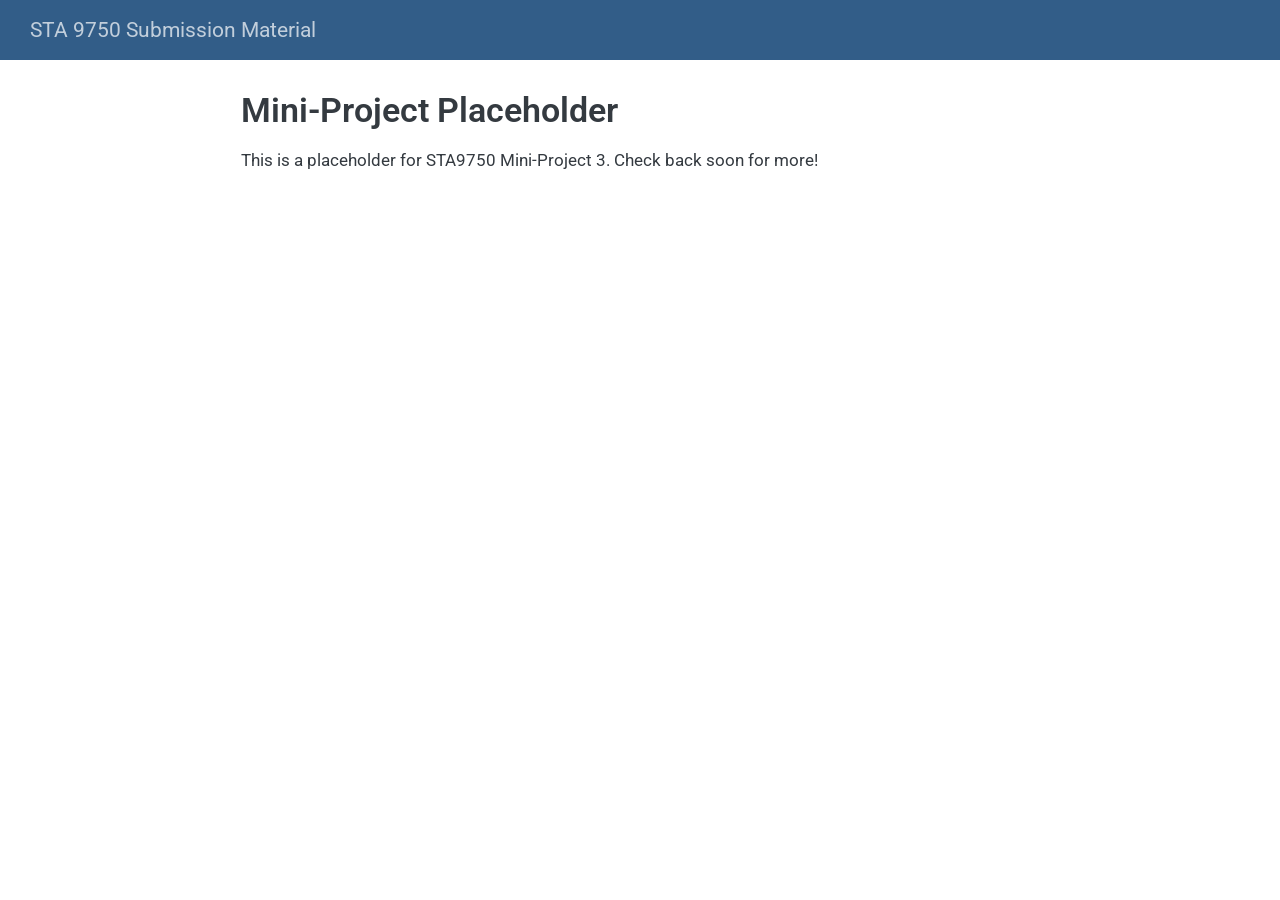
<file: docs/mp03.html>
<!DOCTYPE html>
<html xmlns="http://www.w3.org/1999/xhtml" lang="en" xml:lang="en"><head>

<meta charset="utf-8">
<meta name="generator" content="quarto-1.10.18">

<meta name="viewport" content="width=device-width, initial-scale=1.0, user-scalable=yes">


<title>Mini-Project Placeholder – STA 9750 Submission Material</title>
<style>
/* Default styles provided by pandoc.
** See https://pandoc.org/MANUAL.html#variables-for-html for config info.
*/
span.smallcaps{font-variant: small-caps;}
div.columns{display: flex; gap: 1.5em;}
div.column{flex: auto;}
@media screen {
div.columns{gap: min(4vw, 1.5em);}
div.column{overflow-x: auto;}
}
div.hanging-indent{margin-left: 1.5em; text-indent: -1.5em;}
ul.task-list{list-style: none;}
ul.task-list li input[type="checkbox"] {
  width: 0.8em;
  margin: 0 0.8em 0.2em -1em; /* quarto-specific, see https://github.com/quarto-dev/quarto-cli/issues/4556 */ 
  vertical-align: middle;
}
</style>


<script src="site_libs/quarto-nav/quarto-nav.js"></script>
<script src="site_libs/quarto-nav/headroom.min.js"></script>
<script src="site_libs/clipboard/clipboard.min.js"></script>
<script src="site_libs/quarto-search/autocomplete.umd.js"></script>
<script src="site_libs/quarto-search/fuse.min.js"></script>
<script src="site_libs/quarto-search/quarto-search.js"></script>
<meta name="quarto:offset" content="./">
<script src="site_libs/quarto-html/quarto.js" type="module"></script>
<script src="site_libs/quarto-html/tabsets/tabsets.js" type="module"></script>
<script src="site_libs/quarto-html/popper.min.js"></script>
<script src="site_libs/quarto-html/tippy.umd.min.js"></script>
<script src="site_libs/quarto-html/anchor.min.js"></script>
<link href="site_libs/quarto-html/tippy.css" rel="stylesheet">
<link href="site_libs/quarto-html/quarto-syntax-highlighting-64a204ab8560d761af7679ceaba22944.css" rel="stylesheet" id="quarto-text-highlighting-styles">
<script src="site_libs/bootstrap/bootstrap.min.js"></script>
<link href="site_libs/bootstrap/bootstrap-icons.css" rel="stylesheet">
<link href="site_libs/bootstrap/bootstrap-ecffb29ab86c51f33a5c8b4be15da6e0.min.css" rel="stylesheet" append-hash="true" id="quarto-bootstrap" data-mode="light">
<script id="quarto-search-options" type="application/json">{
  "location": "navbar",
  "copy-button": false,
  "collapse-after": 3,
  "panel-placement": "end",
  "type": "overlay",
  "limit": 50,
  "keyboard-shortcut": [
    "f",
    "/",
    "s"
  ],
  "show-item-context": false,
  "language": {
    "search-no-results-text": "No results",
    "search-matching-documents-text": "matching documents",
    "search-copy-link-title": "Copy link to search",
    "search-hide-matches-text": "Hide additional matches",
    "search-more-match-text": "more match in this document",
    "search-more-matches-text": "more matches in this document",
    "search-clear-button-title": "Clear",
    "search-text-placeholder": "",
    "search-detached-cancel-button-title": "Cancel",
    "search-submit-button-title": "Submit",
    "search-label": "Search"
  }
}</script>


</head>

<body class="nav-fixed fullcontent quarto-light">

<div id="quarto-search-results"></div>
  <header id="quarto-header" class="headroom fixed-top">
    <nav class="navbar navbar-expand-lg " data-bs-theme="dark">
      <div class="navbar-container container-fluid">
      <div class="navbar-brand-container mx-auto">
    <a class="navbar-brand" href="./index.html">
    <span class="navbar-title">STA 9750 Submission Material</span>
    </a>
  </div>
        <div class="quarto-navbar-tools tools-end">
</div>
      </div> <!-- /container-fluid -->
    </nav>
</header>
<!-- content -->
<div id="quarto-content" class="quarto-container page-columns page-rows-contents page-layout-article page-navbar">
<!-- sidebar -->
<!-- margin-sidebar -->
    
<!-- main -->
<main class="content" id="quarto-document-content">

<header id="title-block-header" class="quarto-title-block default">
<div class="quarto-title">
<h1 class="title">Mini-Project Placeholder</h1>
</div>



<div class="quarto-title-meta">

    
  
    
  </div>
  


</header>


<p>This is a placeholder for STA9750 Mini-Project 3. Check back soon for more!</p>



</main> <!-- /main -->
<script id="quarto-html-after-body" type="application/javascript">
  window.document.addEventListener("DOMContentLoaded", function (event) {
    const icon = "";
    const anchorJS = new window.AnchorJS();
    anchorJS.options = {
      placement: 'right',
      icon: icon
    };
    anchorJS.add('.anchored');
    const isCodeAnnotation = (el) => {
      for (const clz of el.classList) {
        if (clz.startsWith('code-annotation-')) {                     
          return true;
        }
      }
      return false;
    }
    const onCopySuccess = function(e) {
      // button target
      const button = e.trigger;
      // don't keep focus
      button.blur();
      // flash "checked"
      button.classList.add('code-copy-button-checked');
      var currentTitle = button.getAttribute("title");
      button.setAttribute("title", "Copied!");
      let tooltip;
      if (window.bootstrap) {
        button.setAttribute("data-bs-toggle", "tooltip");
        button.setAttribute("data-bs-placement", "left");
        button.setAttribute("data-bs-title", "Copied!");
        tooltip = new bootstrap.Tooltip(button, 
          { trigger: "manual", 
            customClass: "code-copy-button-tooltip",
            offset: [0, -8]});
        tooltip.show();    
      }
      setTimeout(function() {
        if (tooltip) {
          tooltip.hide();
          button.removeAttribute("data-bs-title");
          button.removeAttribute("data-bs-toggle");
          button.removeAttribute("data-bs-placement");
        }
        button.setAttribute("title", currentTitle);
        button.classList.remove('code-copy-button-checked');
      }, 1000);
      // clear code selection
      e.clearSelection();
    }
    const getTextToCopy = function(trigger) {
      const outerScaffold = trigger.parentElement.cloneNode(true);
      const codeEl = outerScaffold.querySelector('code');
      for (const childEl of codeEl.children) {
        if (isCodeAnnotation(childEl)) {
          childEl.remove();
        }
      }
      return codeEl.innerText;
    }
    const clipboard = new window.ClipboardJS('.code-copy-button:not([data-in-quarto-modal])', {
      text: getTextToCopy
    });
    clipboard.on('success', onCopySuccess);
    if (window.document.getElementById('quarto-embedded-source-code-modal')) {
      const clipboardModal = new window.ClipboardJS('.code-copy-button[data-in-quarto-modal]', {
        text: getTextToCopy,
        container: window.document.getElementById('quarto-embedded-source-code-modal')
      });
      clipboardModal.on('success', onCopySuccess);
    }
      var localhostRegex = new RegExp(/^(?:http|https):\/\/localhost\:?[0-9]*\//);
      var mailtoRegex = new RegExp(/^mailto:/);
        var filterRegex = new RegExp("https:\/\/akshan-rai\.github\.io\/STA9750-2026-FALL\/");
      var isInternal = (href) => {
          return filterRegex.test(href) || localhostRegex.test(href) || mailtoRegex.test(href);
      }
      // Inspect non-navigation links and adorn them if external
     var links = window.document.querySelectorAll('a[href]:not(.nav-link):not(.navbar-brand):not(.toc-action):not(.sidebar-link):not(.sidebar-item-toggle):not(.pagination-link):not(.no-external):not([aria-hidden]):not(.dropdown-item):not(.quarto-navigation-tool):not(.about-link)');
      for (var i=0; i<links.length; i++) {
        const link = links[i];
        if (!isInternal(link.href)) {
          // undo the damage that might have been done by quarto-nav.js in the case of
          // links that we want to consider external
          if (link.dataset.originalHref !== undefined) {
            link.href = link.dataset.originalHref;
          }
        }
      }
    function tippyHover(el, contentFn, onTriggerFn, onUntriggerFn) {
      const config = {
        allowHTML: true,
        maxWidth: 500,
        delay: 100,
        arrow: false,
        appendTo: function(el) {
            return el.parentElement;
        },
        interactive: true,
        interactiveBorder: 10,
        theme: 'quarto',
        placement: 'bottom-start',
      };
      if (contentFn) {
        config.content = contentFn;
      }
      if (onTriggerFn) {
        config.onTrigger = onTriggerFn;
      }
      if (onUntriggerFn) {
        config.onUntrigger = onUntriggerFn;
      }
      window.tippy(el, config); 
    }
    const noterefs = window.document.querySelectorAll('a[role="doc-noteref"]');
    for (var i=0; i<noterefs.length; i++) {
      const ref = noterefs[i];
      tippyHover(ref, function() {
        // use id or data attribute instead here
        let href = ref.getAttribute('data-footnote-href') || ref.getAttribute('href');
        try { href = new URL(href).hash; } catch {}
        const id = href.replace(/^#\/?/, "");
        const note = window.document.getElementById(id);
        if (note) {
          return note.innerHTML;
        } else {
          return "";
        }
      });
    }
    const xrefs = window.document.querySelectorAll('a.quarto-xref');
    const processXRef = (id, note) => {
      // Strip column container classes
      const stripColumnClz = (el) => {
        el.classList.remove("page-full", "page-columns");
        if (el.children) {
          for (const child of el.children) {
            stripColumnClz(child);
          }
        }
      }
      stripColumnClz(note)
      if (id === null || id.startsWith('sec-')) {
        // Special case sections, only their first couple elements
        const container = document.createElement("div");
        if (note.children && note.children.length > 2) {
          container.appendChild(note.children[0].cloneNode(true));
          for (let i = 1; i < note.children.length; i++) {
            const child = note.children[i];
            if (child.tagName === "P" && child.innerText === "") {
              continue;
            } else {
              container.appendChild(child.cloneNode(true));
              break;
            }
          }
          if (window.Quarto?.typesetMath) {
            window.Quarto.typesetMath(container);
          }
          return container.innerHTML
        } else {
          if (window.Quarto?.typesetMath) {
            window.Quarto.typesetMath(note);
          }
          return note.innerHTML;
        }
      } else {
        // Remove any anchor links if they are present
        const anchorLink = note.querySelector('a.anchorjs-link');
        if (anchorLink) {
          anchorLink.remove();
        }
        if (window.Quarto?.typesetMath) {
          window.Quarto.typesetMath(note);
        }
        if (note.classList.contains("callout")) {
          return note.outerHTML;
        } else {
          return note.innerHTML;
        }
      }
    }
    for (var i=0; i<xrefs.length; i++) {
      const xref = xrefs[i];
      tippyHover(xref, undefined, function(instance) {
        instance.disable();
        let url = xref.getAttribute('href');
        let hash = undefined; 
        if (url.startsWith('#')) {
          hash = url;
        } else {
          try { hash = new URL(url).hash; } catch {}
        }
        if (hash) {
          const id = hash.replace(/^#\/?/, "");
          const note = window.document.getElementById(id);
          if (note !== null) {
            try {
              const html = processXRef(id, note.cloneNode(true));
              instance.setContent(html);
            } finally {
              instance.enable();
              instance.show();
            }
          } else {
            // See if we can fetch this
            fetch(url.split('#')[0])
            .then(res => res.text())
            .then(html => {
              const parser = new DOMParser();
              const htmlDoc = parser.parseFromString(html, "text/html");
              const note = htmlDoc.getElementById(id);
              if (note !== null) {
                const html = processXRef(id, note);
                instance.setContent(html);
              } 
            }).finally(() => {
              instance.enable();
              instance.show();
            });
          }
        } else {
          // See if we can fetch a full url (with no hash to target)
          // This is a special case and we should probably do some content thinning / targeting
          fetch(url)
          .then(res => res.text())
          .then(html => {
            const parser = new DOMParser();
            const htmlDoc = parser.parseFromString(html, "text/html");
            const note = htmlDoc.querySelector('main.content');
            if (note !== null) {
              // This should only happen for chapter cross references
              // (since there is no id in the URL)
              // remove the first header
              if (note.children.length > 0 && note.children[0].tagName === "HEADER") {
                note.children[0].remove();
              }
              const html = processXRef(null, note);
              instance.setContent(html);
            } 
          }).finally(() => {
            instance.enable();
            instance.show();
          });
        }
      }, function(instance) {
      });
    }
        let selectedAnnoteEl;
        const selectorForAnnotation = ( cell, annotation) => {
          let cellAttr = 'data-code-cell="' + cell + '"';
          let lineAttr = 'data-code-annotation="' +  annotation + '"';
          const selector = 'span[' + cellAttr + '][' + lineAttr + ']';
          return selector;
        }
        const selectCodeLines = (annoteEl) => {
          const doc = window.document;
          const targetCell = annoteEl.getAttribute("data-target-cell");
          const targetAnnotation = annoteEl.getAttribute("data-target-annotation");
          const annoteSpan = window.document.querySelector(selectorForAnnotation(targetCell, targetAnnotation));
          const lines = annoteSpan.getAttribute("data-code-lines").split(",");
          const lineIds = lines.map((line) => {
            return targetCell + "-" + line;
          })
          let top = null;
          let height = null;
          let parent = null;
          if (lineIds.length > 0) {
              //compute the position of the single el (top and bottom and make a div)
              const el = window.document.getElementById(lineIds[0]);
              top = el.offsetTop;
              height = el.offsetHeight;
              parent = el.parentElement.parentElement;
            if (lineIds.length > 1) {
              const lastEl = window.document.getElementById(lineIds[lineIds.length - 1]);
              const bottom = lastEl.offsetTop + lastEl.offsetHeight;
              height = bottom - top;
            }
            if (top !== null && height !== null && parent !== null) {
              // cook up a div (if necessary) and position it 
              let div = window.document.getElementById("code-annotation-line-highlight");
              if (div === null) {
                div = window.document.createElement("div");
                div.setAttribute("id", "code-annotation-line-highlight");
                div.style.position = 'absolute';
                parent.appendChild(div);
              }
              div.style.top = top - 2 + "px";
              div.style.height = height + 4 + "px";
              div.style.left = 0;
              let gutterDiv = window.document.getElementById("code-annotation-line-highlight-gutter");
              if (gutterDiv === null) {
                gutterDiv = window.document.createElement("div");
                gutterDiv.setAttribute("id", "code-annotation-line-highlight-gutter");
                gutterDiv.style.position = 'absolute';
                const codeCell = window.document.getElementById(targetCell);
                const gutter = codeCell.querySelector('.code-annotation-gutter');
                gutter.appendChild(gutterDiv);
              }
              gutterDiv.style.top = top - 2 + "px";
              gutterDiv.style.height = height + 4 + "px";
            }
            selectedAnnoteEl = annoteEl;
          }
        };
        const unselectCodeLines = () => {
          const elementsIds = ["code-annotation-line-highlight", "code-annotation-line-highlight-gutter"];
          elementsIds.forEach((elId) => {
            const div = window.document.getElementById(elId);
            if (div) {
              div.remove();
            }
          });
          selectedAnnoteEl = undefined;
        };
          // Handle positioning of the toggle
      window.addEventListener(
        "resize",
        throttle(() => {
          elRect = undefined;
          if (selectedAnnoteEl) {
            selectCodeLines(selectedAnnoteEl);
          }
        }, 10)
      );
      function throttle(fn, ms) {
      let throttle = false;
      let timer;
        return (...args) => {
          if(!throttle) { // first call gets through
              fn.apply(this, args);
              throttle = true;
          } else { // all the others get throttled
              if(timer) clearTimeout(timer); // cancel #2
              timer = setTimeout(() => {
                fn.apply(this, args);
                timer = throttle = false;
              }, ms);
          }
        };
      }
        // Attach click handler to the DT
        const annoteDls = window.document.querySelectorAll('dt[data-target-cell]');
        for (const annoteDlNode of annoteDls) {
          annoteDlNode.addEventListener('click', (event) => {
            const clickedEl = event.target;
            if (clickedEl !== selectedAnnoteEl) {
              unselectCodeLines();
              const activeEl = window.document.querySelector('dt[data-target-cell].code-annotation-active');
              if (activeEl) {
                activeEl.classList.remove('code-annotation-active');
              }
              selectCodeLines(clickedEl);
              clickedEl.classList.add('code-annotation-active');
            } else {
              // Unselect the line
              unselectCodeLines();
              clickedEl.classList.remove('code-annotation-active');
            }
          });
        }
    const findCites = (el) => {
      const parentEl = el.parentElement;
      if (parentEl) {
        const cites = parentEl.dataset.cites;
        if (cites) {
          return {
            el,
            cites: cites.split(' ')
          };
        } else {
          return findCites(el.parentElement)
        }
      } else {
        return undefined;
      }
    };
    var bibliorefs = window.document.querySelectorAll('a[role="doc-biblioref"]');
    for (var i=0; i<bibliorefs.length; i++) {
      const ref = bibliorefs[i];
      const citeInfo = findCites(ref);
      if (citeInfo) {
        tippyHover(citeInfo.el, function() {
          var popup = window.document.createElement('div');
          citeInfo.cites.forEach(function(cite) {
            var citeDiv = window.document.createElement('div');
            citeDiv.classList.add('hanging-indent');
            citeDiv.classList.add('csl-entry');
            var biblioDiv = window.document.getElementById('ref-' + cite);
            if (biblioDiv) {
              citeDiv.innerHTML = biblioDiv.innerHTML;
            }
            popup.appendChild(citeDiv);
          });
          return popup.innerHTML;
        });
      }
    }
  });
  </script>
</div> <!-- /content -->




</body></html>
</file>
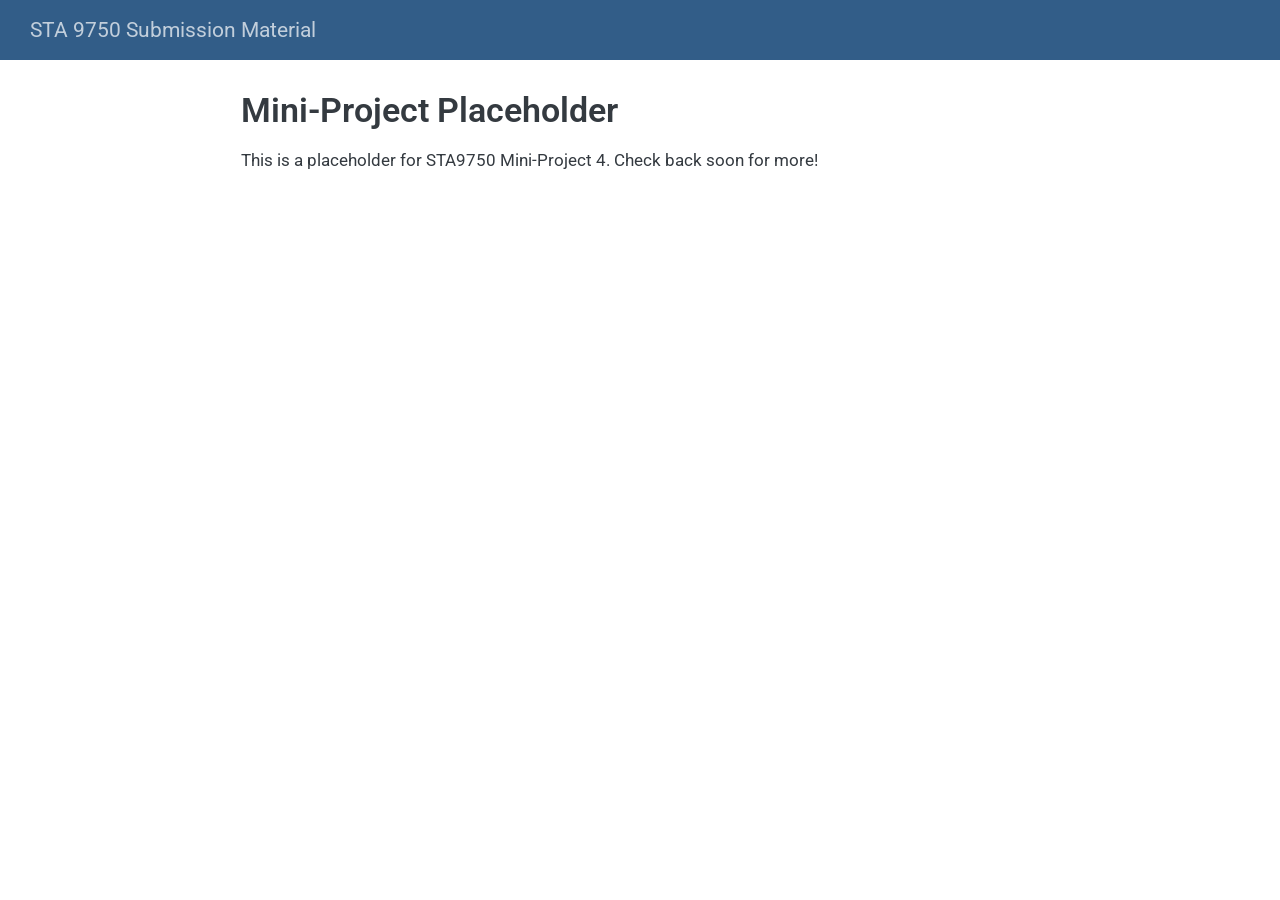
<file: docs/mp04.html>
<!DOCTYPE html>
<html xmlns="http://www.w3.org/1999/xhtml" lang="en" xml:lang="en"><head>

<meta charset="utf-8">
<meta name="generator" content="quarto-1.10.18">

<meta name="viewport" content="width=device-width, initial-scale=1.0, user-scalable=yes">


<title>Mini-Project Placeholder – STA 9750 Submission Material</title>
<style>
/* Default styles provided by pandoc.
** See https://pandoc.org/MANUAL.html#variables-for-html for config info.
*/
span.smallcaps{font-variant: small-caps;}
div.columns{display: flex; gap: 1.5em;}
div.column{flex: auto;}
@media screen {
div.columns{gap: min(4vw, 1.5em);}
div.column{overflow-x: auto;}
}
div.hanging-indent{margin-left: 1.5em; text-indent: -1.5em;}
ul.task-list{list-style: none;}
ul.task-list li input[type="checkbox"] {
  width: 0.8em;
  margin: 0 0.8em 0.2em -1em; /* quarto-specific, see https://github.com/quarto-dev/quarto-cli/issues/4556 */ 
  vertical-align: middle;
}
</style>


<script src="site_libs/quarto-nav/quarto-nav.js"></script>
<script src="site_libs/quarto-nav/headroom.min.js"></script>
<script src="site_libs/clipboard/clipboard.min.js"></script>
<script src="site_libs/quarto-search/autocomplete.umd.js"></script>
<script src="site_libs/quarto-search/fuse.min.js"></script>
<script src="site_libs/quarto-search/quarto-search.js"></script>
<meta name="quarto:offset" content="./">
<script src="site_libs/quarto-html/quarto.js" type="module"></script>
<script src="site_libs/quarto-html/tabsets/tabsets.js" type="module"></script>
<script src="site_libs/quarto-html/popper.min.js"></script>
<script src="site_libs/quarto-html/tippy.umd.min.js"></script>
<script src="site_libs/quarto-html/anchor.min.js"></script>
<link href="site_libs/quarto-html/tippy.css" rel="stylesheet">
<link href="site_libs/quarto-html/quarto-syntax-highlighting-64a204ab8560d761af7679ceaba22944.css" rel="stylesheet" id="quarto-text-highlighting-styles">
<script src="site_libs/bootstrap/bootstrap.min.js"></script>
<link href="site_libs/bootstrap/bootstrap-icons.css" rel="stylesheet">
<link href="site_libs/bootstrap/bootstrap-ecffb29ab86c51f33a5c8b4be15da6e0.min.css" rel="stylesheet" append-hash="true" id="quarto-bootstrap" data-mode="light">
<script id="quarto-search-options" type="application/json">{
  "location": "navbar",
  "copy-button": false,
  "collapse-after": 3,
  "panel-placement": "end",
  "type": "overlay",
  "limit": 50,
  "keyboard-shortcut": [
    "f",
    "/",
    "s"
  ],
  "show-item-context": false,
  "language": {
    "search-no-results-text": "No results",
    "search-matching-documents-text": "matching documents",
    "search-copy-link-title": "Copy link to search",
    "search-hide-matches-text": "Hide additional matches",
    "search-more-match-text": "more match in this document",
    "search-more-matches-text": "more matches in this document",
    "search-clear-button-title": "Clear",
    "search-text-placeholder": "",
    "search-detached-cancel-button-title": "Cancel",
    "search-submit-button-title": "Submit",
    "search-label": "Search"
  }
}</script>


</head>

<body class="nav-fixed fullcontent quarto-light">

<div id="quarto-search-results"></div>
  <header id="quarto-header" class="headroom fixed-top">
    <nav class="navbar navbar-expand-lg " data-bs-theme="dark">
      <div class="navbar-container container-fluid">
      <div class="navbar-brand-container mx-auto">
    <a class="navbar-brand" href="./index.html">
    <span class="navbar-title">STA 9750 Submission Material</span>
    </a>
  </div>
        <div class="quarto-navbar-tools tools-end">
</div>
      </div> <!-- /container-fluid -->
    </nav>
</header>
<!-- content -->
<div id="quarto-content" class="quarto-container page-columns page-rows-contents page-layout-article page-navbar">
<!-- sidebar -->
<!-- margin-sidebar -->
    
<!-- main -->
<main class="content" id="quarto-document-content">

<header id="title-block-header" class="quarto-title-block default">
<div class="quarto-title">
<h1 class="title">Mini-Project Placeholder</h1>
</div>



<div class="quarto-title-meta">

    
  
    
  </div>
  


</header>


<p>This is a placeholder for STA9750 Mini-Project 4. Check back soon for more!</p>



</main> <!-- /main -->
<script id="quarto-html-after-body" type="application/javascript">
  window.document.addEventListener("DOMContentLoaded", function (event) {
    const icon = "";
    const anchorJS = new window.AnchorJS();
    anchorJS.options = {
      placement: 'right',
      icon: icon
    };
    anchorJS.add('.anchored');
    const isCodeAnnotation = (el) => {
      for (const clz of el.classList) {
        if (clz.startsWith('code-annotation-')) {                     
          return true;
        }
      }
      return false;
    }
    const onCopySuccess = function(e) {
      // button target
      const button = e.trigger;
      // don't keep focus
      button.blur();
      // flash "checked"
      button.classList.add('code-copy-button-checked');
      var currentTitle = button.getAttribute("title");
      button.setAttribute("title", "Copied!");
      let tooltip;
      if (window.bootstrap) {
        button.setAttribute("data-bs-toggle", "tooltip");
        button.setAttribute("data-bs-placement", "left");
        button.setAttribute("data-bs-title", "Copied!");
        tooltip = new bootstrap.Tooltip(button, 
          { trigger: "manual", 
            customClass: "code-copy-button-tooltip",
            offset: [0, -8]});
        tooltip.show();    
      }
      setTimeout(function() {
        if (tooltip) {
          tooltip.hide();
          button.removeAttribute("data-bs-title");
          button.removeAttribute("data-bs-toggle");
          button.removeAttribute("data-bs-placement");
        }
        button.setAttribute("title", currentTitle);
        button.classList.remove('code-copy-button-checked');
      }, 1000);
      // clear code selection
      e.clearSelection();
    }
    const getTextToCopy = function(trigger) {
      const outerScaffold = trigger.parentElement.cloneNode(true);
      const codeEl = outerScaffold.querySelector('code');
      for (const childEl of codeEl.children) {
        if (isCodeAnnotation(childEl)) {
          childEl.remove();
        }
      }
      return codeEl.innerText;
    }
    const clipboard = new window.ClipboardJS('.code-copy-button:not([data-in-quarto-modal])', {
      text: getTextToCopy
    });
    clipboard.on('success', onCopySuccess);
    if (window.document.getElementById('quarto-embedded-source-code-modal')) {
      const clipboardModal = new window.ClipboardJS('.code-copy-button[data-in-quarto-modal]', {
        text: getTextToCopy,
        container: window.document.getElementById('quarto-embedded-source-code-modal')
      });
      clipboardModal.on('success', onCopySuccess);
    }
      var localhostRegex = new RegExp(/^(?:http|https):\/\/localhost\:?[0-9]*\//);
      var mailtoRegex = new RegExp(/^mailto:/);
        var filterRegex = new RegExp("https:\/\/akshan-rai\.github\.io\/STA9750-2026-FALL\/");
      var isInternal = (href) => {
          return filterRegex.test(href) || localhostRegex.test(href) || mailtoRegex.test(href);
      }
      // Inspect non-navigation links and adorn them if external
     var links = window.document.querySelectorAll('a[href]:not(.nav-link):not(.navbar-brand):not(.toc-action):not(.sidebar-link):not(.sidebar-item-toggle):not(.pagination-link):not(.no-external):not([aria-hidden]):not(.dropdown-item):not(.quarto-navigation-tool):not(.about-link)');
      for (var i=0; i<links.length; i++) {
        const link = links[i];
        if (!isInternal(link.href)) {
          // undo the damage that might have been done by quarto-nav.js in the case of
          // links that we want to consider external
          if (link.dataset.originalHref !== undefined) {
            link.href = link.dataset.originalHref;
          }
        }
      }
    function tippyHover(el, contentFn, onTriggerFn, onUntriggerFn) {
      const config = {
        allowHTML: true,
        maxWidth: 500,
        delay: 100,
        arrow: false,
        appendTo: function(el) {
            return el.parentElement;
        },
        interactive: true,
        interactiveBorder: 10,
        theme: 'quarto',
        placement: 'bottom-start',
      };
      if (contentFn) {
        config.content = contentFn;
      }
      if (onTriggerFn) {
        config.onTrigger = onTriggerFn;
      }
      if (onUntriggerFn) {
        config.onUntrigger = onUntriggerFn;
      }
      window.tippy(el, config); 
    }
    const noterefs = window.document.querySelectorAll('a[role="doc-noteref"]');
    for (var i=0; i<noterefs.length; i++) {
      const ref = noterefs[i];
      tippyHover(ref, function() {
        // use id or data attribute instead here
        let href = ref.getAttribute('data-footnote-href') || ref.getAttribute('href');
        try { href = new URL(href).hash; } catch {}
        const id = href.replace(/^#\/?/, "");
        const note = window.document.getElementById(id);
        if (note) {
          return note.innerHTML;
        } else {
          return "";
        }
      });
    }
    const xrefs = window.document.querySelectorAll('a.quarto-xref');
    const processXRef = (id, note) => {
      // Strip column container classes
      const stripColumnClz = (el) => {
        el.classList.remove("page-full", "page-columns");
        if (el.children) {
          for (const child of el.children) {
            stripColumnClz(child);
          }
        }
      }
      stripColumnClz(note)
      if (id === null || id.startsWith('sec-')) {
        // Special case sections, only their first couple elements
        const container = document.createElement("div");
        if (note.children && note.children.length > 2) {
          container.appendChild(note.children[0].cloneNode(true));
          for (let i = 1; i < note.children.length; i++) {
            const child = note.children[i];
            if (child.tagName === "P" && child.innerText === "") {
              continue;
            } else {
              container.appendChild(child.cloneNode(true));
              break;
            }
          }
          if (window.Quarto?.typesetMath) {
            window.Quarto.typesetMath(container);
          }
          return container.innerHTML
        } else {
          if (window.Quarto?.typesetMath) {
            window.Quarto.typesetMath(note);
          }
          return note.innerHTML;
        }
      } else {
        // Remove any anchor links if they are present
        const anchorLink = note.querySelector('a.anchorjs-link');
        if (anchorLink) {
          anchorLink.remove();
        }
        if (window.Quarto?.typesetMath) {
          window.Quarto.typesetMath(note);
        }
        if (note.classList.contains("callout")) {
          return note.outerHTML;
        } else {
          return note.innerHTML;
        }
      }
    }
    for (var i=0; i<xrefs.length; i++) {
      const xref = xrefs[i];
      tippyHover(xref, undefined, function(instance) {
        instance.disable();
        let url = xref.getAttribute('href');
        let hash = undefined; 
        if (url.startsWith('#')) {
          hash = url;
        } else {
          try { hash = new URL(url).hash; } catch {}
        }
        if (hash) {
          const id = hash.replace(/^#\/?/, "");
          const note = window.document.getElementById(id);
          if (note !== null) {
            try {
              const html = processXRef(id, note.cloneNode(true));
              instance.setContent(html);
            } finally {
              instance.enable();
              instance.show();
            }
          } else {
            // See if we can fetch this
            fetch(url.split('#')[0])
            .then(res => res.text())
            .then(html => {
              const parser = new DOMParser();
              const htmlDoc = parser.parseFromString(html, "text/html");
              const note = htmlDoc.getElementById(id);
              if (note !== null) {
                const html = processXRef(id, note);
                instance.setContent(html);
              } 
            }).finally(() => {
              instance.enable();
              instance.show();
            });
          }
        } else {
          // See if we can fetch a full url (with no hash to target)
          // This is a special case and we should probably do some content thinning / targeting
          fetch(url)
          .then(res => res.text())
          .then(html => {
            const parser = new DOMParser();
            const htmlDoc = parser.parseFromString(html, "text/html");
            const note = htmlDoc.querySelector('main.content');
            if (note !== null) {
              // This should only happen for chapter cross references
              // (since there is no id in the URL)
              // remove the first header
              if (note.children.length > 0 && note.children[0].tagName === "HEADER") {
                note.children[0].remove();
              }
              const html = processXRef(null, note);
              instance.setContent(html);
            } 
          }).finally(() => {
            instance.enable();
            instance.show();
          });
        }
      }, function(instance) {
      });
    }
        let selectedAnnoteEl;
        const selectorForAnnotation = ( cell, annotation) => {
          let cellAttr = 'data-code-cell="' + cell + '"';
          let lineAttr = 'data-code-annotation="' +  annotation + '"';
          const selector = 'span[' + cellAttr + '][' + lineAttr + ']';
          return selector;
        }
        const selectCodeLines = (annoteEl) => {
          const doc = window.document;
          const targetCell = annoteEl.getAttribute("data-target-cell");
          const targetAnnotation = annoteEl.getAttribute("data-target-annotation");
          const annoteSpan = window.document.querySelector(selectorForAnnotation(targetCell, targetAnnotation));
          const lines = annoteSpan.getAttribute("data-code-lines").split(",");
          const lineIds = lines.map((line) => {
            return targetCell + "-" + line;
          })
          let top = null;
          let height = null;
          let parent = null;
          if (lineIds.length > 0) {
              //compute the position of the single el (top and bottom and make a div)
              const el = window.document.getElementById(lineIds[0]);
              top = el.offsetTop;
              height = el.offsetHeight;
              parent = el.parentElement.parentElement;
            if (lineIds.length > 1) {
              const lastEl = window.document.getElementById(lineIds[lineIds.length - 1]);
              const bottom = lastEl.offsetTop + lastEl.offsetHeight;
              height = bottom - top;
            }
            if (top !== null && height !== null && parent !== null) {
              // cook up a div (if necessary) and position it 
              let div = window.document.getElementById("code-annotation-line-highlight");
              if (div === null) {
                div = window.document.createElement("div");
                div.setAttribute("id", "code-annotation-line-highlight");
                div.style.position = 'absolute';
                parent.appendChild(div);
              }
              div.style.top = top - 2 + "px";
              div.style.height = height + 4 + "px";
              div.style.left = 0;
              let gutterDiv = window.document.getElementById("code-annotation-line-highlight-gutter");
              if (gutterDiv === null) {
                gutterDiv = window.document.createElement("div");
                gutterDiv.setAttribute("id", "code-annotation-line-highlight-gutter");
                gutterDiv.style.position = 'absolute';
                const codeCell = window.document.getElementById(targetCell);
                const gutter = codeCell.querySelector('.code-annotation-gutter');
                gutter.appendChild(gutterDiv);
              }
              gutterDiv.style.top = top - 2 + "px";
              gutterDiv.style.height = height + 4 + "px";
            }
            selectedAnnoteEl = annoteEl;
          }
        };
        const unselectCodeLines = () => {
          const elementsIds = ["code-annotation-line-highlight", "code-annotation-line-highlight-gutter"];
          elementsIds.forEach((elId) => {
            const div = window.document.getElementById(elId);
            if (div) {
              div.remove();
            }
          });
          selectedAnnoteEl = undefined;
        };
          // Handle positioning of the toggle
      window.addEventListener(
        "resize",
        throttle(() => {
          elRect = undefined;
          if (selectedAnnoteEl) {
            selectCodeLines(selectedAnnoteEl);
          }
        }, 10)
      );
      function throttle(fn, ms) {
      let throttle = false;
      let timer;
        return (...args) => {
          if(!throttle) { // first call gets through
              fn.apply(this, args);
              throttle = true;
          } else { // all the others get throttled
              if(timer) clearTimeout(timer); // cancel #2
              timer = setTimeout(() => {
                fn.apply(this, args);
                timer = throttle = false;
              }, ms);
          }
        };
      }
        // Attach click handler to the DT
        const annoteDls = window.document.querySelectorAll('dt[data-target-cell]');
        for (const annoteDlNode of annoteDls) {
          annoteDlNode.addEventListener('click', (event) => {
            const clickedEl = event.target;
            if (clickedEl !== selectedAnnoteEl) {
              unselectCodeLines();
              const activeEl = window.document.querySelector('dt[data-target-cell].code-annotation-active');
              if (activeEl) {
                activeEl.classList.remove('code-annotation-active');
              }
              selectCodeLines(clickedEl);
              clickedEl.classList.add('code-annotation-active');
            } else {
              // Unselect the line
              unselectCodeLines();
              clickedEl.classList.remove('code-annotation-active');
            }
          });
        }
    const findCites = (el) => {
      const parentEl = el.parentElement;
      if (parentEl) {
        const cites = parentEl.dataset.cites;
        if (cites) {
          return {
            el,
            cites: cites.split(' ')
          };
        } else {
          return findCites(el.parentElement)
        }
      } else {
        return undefined;
      }
    };
    var bibliorefs = window.document.querySelectorAll('a[role="doc-biblioref"]');
    for (var i=0; i<bibliorefs.length; i++) {
      const ref = bibliorefs[i];
      const citeInfo = findCites(ref);
      if (citeInfo) {
        tippyHover(citeInfo.el, function() {
          var popup = window.document.createElement('div');
          citeInfo.cites.forEach(function(cite) {
            var citeDiv = window.document.createElement('div');
            citeDiv.classList.add('hanging-indent');
            citeDiv.classList.add('csl-entry');
            var biblioDiv = window.document.getElementById('ref-' + cite);
            if (biblioDiv) {
              citeDiv.innerHTML = biblioDiv.innerHTML;
            }
            popup.appendChild(citeDiv);
          });
          return popup.innerHTML;
        });
      }
    }
  });
  </script>
</div> <!-- /content -->




</body></html>
</file>
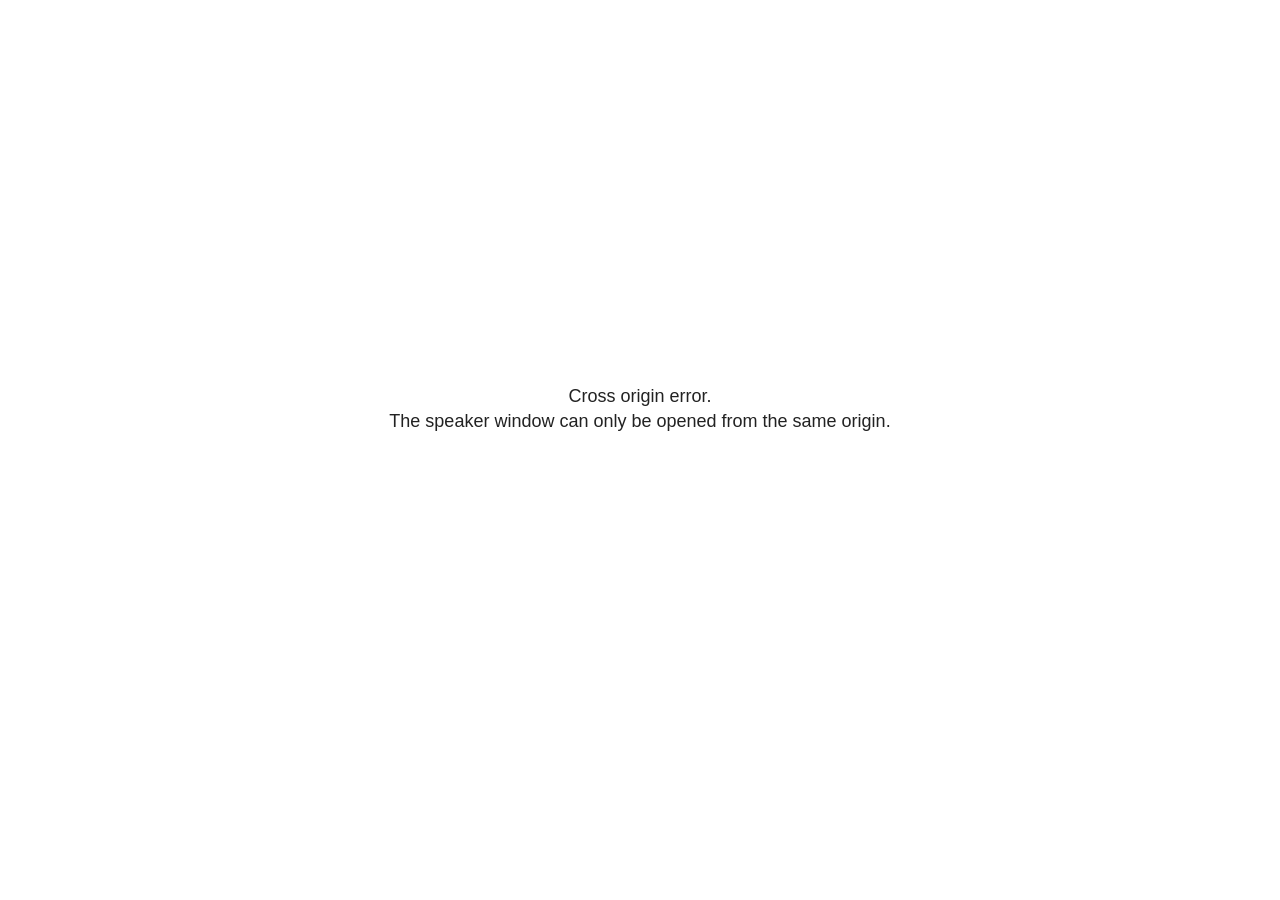
<file: lab2draft_files/libs/revealjs/plugin/notes/speaker-view.html>
<!--
	NOTE: You need to build the notes plugin after making changes to this file.
-->
<html lang="en">
	<head>
		<meta charset="utf-8">

		<title>reveal.js - Speaker View</title>

		<style>
			body {
				font-family: Helvetica;
				font-size: 18px;
			}

			#current-slide,
			#upcoming-slide,
			#speaker-controls {
				padding: 6px;
				box-sizing: border-box;
				-moz-box-sizing: border-box;
			}

			#current-slide iframe,
			#upcoming-slide iframe {
				width: 100%;
				height: 100%;
				border: 1px solid #ddd;
			}

			#current-slide .label,
			#upcoming-slide .label {
				position: absolute;
				top: 10px;
				left: 10px;
				z-index: 2;
			}

			#connection-status {
				position: absolute;
				top: 0;
				left: 0;
				width: 100%;
				height: 100%;
				z-index: 20;
				padding: 30% 20% 20% 20%;
				font-size: 18px;
				color: #222;
				background: #fff;
				text-align: center;
				box-sizing: border-box;
				line-height: 1.4;
			}

			.overlay-element {
				height: 34px;
				line-height: 34px;
				padding: 0 10px;
				text-shadow: none;
				background: rgba( 220, 220, 220, 0.8 );
				color: #222;
				font-size: 14px;
			}

			.overlay-element.interactive:hover {
				background: rgba( 220, 220, 220, 1 );
			}

			#current-slide {
				position: absolute;
				width: 60%;
				height: 100%;
				top: 0;
				left: 0;
				padding-right: 0;
			}

			#upcoming-slide {
				position: absolute;
				width: 40%;
				height: 40%;
				right: 0;
				top: 0;
			}

			/* Speaker controls */
			#speaker-controls {
				position: absolute;
				top: 40%;
				right: 0;
				width: 40%;
				height: 60%;
				overflow: auto;
				font-size: 18px;
			}

				.speaker-controls-time.hidden,
				.speaker-controls-notes.hidden {
					display: none;
				}

				.speaker-controls-time .label,
				.speaker-controls-pace .label,
				.speaker-controls-notes .label {
					text-transform: uppercase;
					font-weight: normal;
					font-size: 0.66em;
					color: #666;
					margin: 0;
				}

				.speaker-controls-time, .speaker-controls-pace {
					border-bottom: 1px solid rgba( 200, 200, 200, 0.5 );
					margin-bottom: 10px;
					padding: 10px 16px;
					padding-bottom: 20px;
					cursor: pointer;
				}

				.speaker-controls-time .reset-button {
					opacity: 0;
					float: right;
					color: #666;
					text-decoration: none;
				}
				.speaker-controls-time:hover .reset-button {
					opacity: 1;
				}

				.speaker-controls-time .timer,
				.speaker-controls-time .clock {
					width: 50%;
				}

				.speaker-controls-time .timer,
				.speaker-controls-time .clock,
				.speaker-controls-time .pacing .hours-value,
				.speaker-controls-time .pacing .minutes-value,
				.speaker-controls-time .pacing .seconds-value {
					font-size: 1.9em;
				}

				.speaker-controls-time .timer {
					float: left;
				}

				.speaker-controls-time .clock {
					float: right;
					text-align: right;
				}

				.speaker-controls-time span.mute {
					opacity: 0.3;
				}

				.speaker-controls-time .pacing-title {
					margin-top: 5px;
				}

				.speaker-controls-time .pacing.ahead {
					color: blue;
				}

				.speaker-controls-time .pacing.on-track {
					color: green;
				}

				.speaker-controls-time .pacing.behind {
					color: red;
				}

				.speaker-controls-notes {
					padding: 10px 16px;
				}

				.speaker-controls-notes .value {
					margin-top: 5px;
					line-height: 1.4;
					font-size: 1.2em;
				}

			/* Layout selector */
			#speaker-layout {
				position: absolute;
				top: 10px;
				right: 10px;
				color: #222;
				z-index: 10;
			}
				#speaker-layout select {
					position: absolute;
					width: 100%;
					height: 100%;
					top: 0;
					left: 0;
					border: 0;
					box-shadow: 0;
					cursor: pointer;
					opacity: 0;

					font-size: 1em;
					background-color: transparent;

					-moz-appearance: none;
					-webkit-appearance: none;
					-webkit-tap-highlight-color: rgba(0, 0, 0, 0);
				}

				#speaker-layout select:focus {
					outline: none;
					box-shadow: none;
				}

			.clear {
				clear: both;
			}

			/* Speaker layout: Wide */
			body[data-speaker-layout="wide"] #current-slide,
			body[data-speaker-layout="wide"] #upcoming-slide {
				width: 50%;
				height: 45%;
				padding: 6px;
			}

			body[data-speaker-layout="wide"] #current-slide {
				top: 0;
				left: 0;
			}

			body[data-speaker-layout="wide"] #upcoming-slide {
				top: 0;
				left: 50%;
			}

			body[data-speaker-layout="wide"] #speaker-controls {
				top: 45%;
				left: 0;
				width: 100%;
				height: 50%;
				font-size: 1.25em;
			}

			/* Speaker layout: Tall */
			body[data-speaker-layout="tall"] #current-slide,
			body[data-speaker-layout="tall"] #upcoming-slide {
				width: 45%;
				height: 50%;
				padding: 6px;
			}

			body[data-speaker-layout="tall"] #current-slide {
				top: 0;
				left: 0;
			}

			body[data-speaker-layout="tall"] #upcoming-slide {
				top: 50%;
				left: 0;
			}

			body[data-speaker-layout="tall"] #speaker-controls {
				padding-top: 40px;
				top: 0;
				left: 45%;
				width: 55%;
				height: 100%;
				font-size: 1.25em;
			}

			/* Speaker layout: Notes only */
			body[data-speaker-layout="notes-only"] #current-slide,
			body[data-speaker-layout="notes-only"] #upcoming-slide {
				display: none;
			}

			body[data-speaker-layout="notes-only"] #speaker-controls {
				padding-top: 40px;
				top: 0;
				left: 0;
				width: 100%;
				height: 100%;
				font-size: 1.25em;
			}

			@media screen and (max-width: 1080px) {
				body[data-speaker-layout="default"] #speaker-controls {
					font-size: 16px;
				}
			}

			@media screen and (max-width: 900px) {
				body[data-speaker-layout="default"] #speaker-controls {
					font-size: 14px;
				}
			}

			@media screen and (max-width: 800px) {
				body[data-speaker-layout="default"] #speaker-controls {
					font-size: 12px;
				}
			}

		</style>
	</head>

	<body>

		<div id="connection-status">Loading speaker view...</div>

		<div id="current-slide"></div>
		<div id="upcoming-slide"><span class="overlay-element label">Upcoming</span></div>
		<div id="speaker-controls">
			<div class="speaker-controls-time">
				<h4 class="label">Time <span class="reset-button">Click to Reset</span></h4>
				<div class="clock">
					<span class="clock-value">0:00 AM</span>
				</div>
				<div class="timer">
					<span class="hours-value">00</span><span class="minutes-value">:00</span><span class="seconds-value">:00</span>
				</div>
				<div class="clear"></div>

				<h4 class="label pacing-title" style="display: none">Pacing – Time to finish current slide</h4>
				<div class="pacing" style="display: none">
					<span class="hours-value">00</span><span class="minutes-value">:00</span><span class="seconds-value">:00</span>
				</div>
			</div>

			<div class="speaker-controls-notes hidden">
				<h4 class="label">Notes</h4>
				<div class="value"></div>
			</div>
		</div>
		<div id="speaker-layout" class="overlay-element interactive">
			<span class="speaker-layout-label"></span>
			<select class="speaker-layout-dropdown"></select>
		</div>

		<script>

			(function() {

				var notes,
					notesValue,
					currentState,
					currentSlide,
					upcomingSlide,
					layoutLabel,
					layoutDropdown,
					pendingCalls = {},
					lastRevealApiCallId = 0,
					connected = false

				var connectionStatus = document.querySelector( '#connection-status' );

				var SPEAKER_LAYOUTS = {
					'default': 'Default',
					'wide': 'Wide',
					'tall': 'Tall',
					'notes-only': 'Notes only'
				};

				setupLayout();

				let openerOrigin;

				try {
					openerOrigin = window.opener.location.origin;
				}
				catch ( error ) { console.warn( error ) }

				// In order to prevent XSS, the speaker view will only run if its
				// opener has the same origin as itself
				if( window.location.origin !== openerOrigin ) {
					connectionStatus.innerHTML = 'Cross origin error.<br>The speaker window can only be opened from the same origin.';
					return;
				}

				var connectionTimeout = setTimeout( function() {
					connectionStatus.innerHTML = 'Error connecting to main window.<br>Please try closing and reopening the speaker view.';
				}, 5000 );

				window.addEventListener( 'message', function( event ) {

					// Validate the origin of all messages to avoid parsing messages
					// that aren't meant for us. Ignore when running off file:// so
					// that the speaker view continues to work without a web server.
					if( window.location.origin !== event.origin && window.location.origin !== 'file://' ) {
						return
					}

					clearTimeout( connectionTimeout );
					connectionStatus.style.display = 'none';

					var data = JSON.parse( event.data );

					// The overview mode is only useful to the reveal.js instance
					// where navigation occurs so we don't sync it
					if( data.state ) delete data.state.overview;

					// Messages sent by the notes plugin inside of the main window
					if( data && data.namespace === 'reveal-notes' ) {
						if( data.type === 'connect' ) {
							handleConnectMessage( data );
						}
						else if( data.type === 'state' ) {
							handleStateMessage( data );
						}
						else if( data.type === 'return' ) {
							pendingCalls[data.callId](data.result);
							delete pendingCalls[data.callId];
						}
					}
					// Messages sent by the reveal.js inside of the current slide preview
					else if( data && data.namespace === 'reveal' ) {
						if( /ready/.test( data.eventName ) ) {
							// Send a message back to notify that the handshake is complete
							window.opener.postMessage( JSON.stringify({ namespace: 'reveal-notes', type: 'connected'} ), '*' );
						}
						else if( /slidechanged|fragmentshown|fragmenthidden|paused|resumed/.test( data.eventName ) && currentState !== JSON.stringify( data.state ) ) {

							dispatchStateToMainWindow( data.state );

						}
					}

				} );

				/**
				 * Updates the presentation in the main window to match the state
				 * of the presentation in the notes window.
				 */
				const dispatchStateToMainWindow = debounce(( state ) => {
					window.opener.postMessage( JSON.stringify({ method: 'setState', args: [ state ]} ), '*' );
				}, 500);

				/**
				 * Asynchronously calls the Reveal.js API of the main frame.
				 */
				function callRevealApi( methodName, methodArguments, callback ) {

					var callId = ++lastRevealApiCallId;
					pendingCalls[callId] = callback;
					window.opener.postMessage( JSON.stringify( {
						namespace: 'reveal-notes',
						type: 'call',
						callId: callId,
						methodName: methodName,
						arguments: methodArguments
					} ), '*' );

				}

				/**
				 * Called when the main window is trying to establish a
				 * connection.
				 */
				function handleConnectMessage( data ) {

					if( connected === false ) {
						connected = true;

						setupIframes( data );
						setupKeyboard();
						setupNotes();
						setupTimer();
						setupHeartbeat();
					}

				}

				/**
				 * Called when the main window sends an updated state.
				 */
				function handleStateMessage( data ) {

					// Store the most recently set state to avoid circular loops
					// applying the same state
					currentState = JSON.stringify( data.state );

					// No need for updating the notes in case of fragment changes
					if ( data.notes ) {
						notes.classList.remove( 'hidden' );
						notesValue.style.whiteSpace = data.whitespace;
						if( data.markdown ) {
							notesValue.innerHTML = marked( data.notes );
						}
						else {
							notesValue.innerHTML = data.notes;
						}
					}
					else {
						notes.classList.add( 'hidden' );
					}

					// Update the note slides
					currentSlide.contentWindow.postMessage( JSON.stringify({ method: 'setState', args: [ data.state ] }), '*' );
					upcomingSlide.contentWindow.postMessage( JSON.stringify({ method: 'setState', args: [ data.state ] }), '*' );
					upcomingSlide.contentWindow.postMessage( JSON.stringify({ method: 'next' }), '*' );

				}

				// Limit to max one state update per X ms
				handleStateMessage = debounce( handleStateMessage, 200 );

				/**
				 * Forward keyboard events to the current slide window.
				 * This enables keyboard events to work even if focus
				 * isn't set on the current slide iframe.
				 *
				 * Block F5 default handling, it reloads and disconnects
				 * the speaker notes window.
				 */
				function setupKeyboard() {

					document.addEventListener( 'keydown', function( event ) {
						if( event.keyCode === 116 || ( event.metaKey && event.keyCode === 82 ) ) {
							event.preventDefault();
							return false;
						}
						currentSlide.contentWindow.postMessage( JSON.stringify({ method: 'triggerKey', args: [ event.keyCode ] }), '*' );
					} );

				}

				/**
				 * Creates the preview iframes.
				 */
				function setupIframes( data ) {

					var params = [
						'receiver',
						'progress=false',
						'history=false',
						'transition=none',
						'autoSlide=0',
						'backgroundTransition=none'
					].join( '&' );

					var urlSeparator = /\?/.test(data.url) ? '&' : '?';
					var hash = '#/' + data.state.indexh + '/' + data.state.indexv;
					var currentURL = data.url + urlSeparator + params + '&scrollActivationWidth=false&postMessageEvents=true' + hash;
					var upcomingURL = data.url + urlSeparator + params + '&scrollActivationWidth=false&controls=false' + hash;

					currentSlide = document.createElement( 'iframe' );
					currentSlide.setAttribute( 'width', 1280 );
					currentSlide.setAttribute( 'height', 1024 );
					currentSlide.setAttribute( 'src', currentURL );
					document.querySelector( '#current-slide' ).appendChild( currentSlide );

					upcomingSlide = document.createElement( 'iframe' );
					upcomingSlide.setAttribute( 'width', 640 );
					upcomingSlide.setAttribute( 'height', 512 );
					upcomingSlide.setAttribute( 'src', upcomingURL );
					document.querySelector( '#upcoming-slide' ).appendChild( upcomingSlide );

				}

				/**
				 * Setup the notes UI.
				 */
				function setupNotes() {

					notes = document.querySelector( '.speaker-controls-notes' );
					notesValue = document.querySelector( '.speaker-controls-notes .value' );

				}

				/**
				 * We send out a heartbeat at all times to ensure we can
				 * reconnect with the main presentation window after reloads.
				 */
				function setupHeartbeat() {

					setInterval( () => {
						window.opener.postMessage( JSON.stringify({ namespace: 'reveal-notes', type: 'heartbeat'} ), '*' );
					}, 1000 );

				}

				function getTimings( callback ) {

					callRevealApi( 'getSlidesAttributes', [], function ( slideAttributes ) {
						callRevealApi( 'getConfig', [], function ( config ) {
							var totalTime = config.totalTime;
							var minTimePerSlide = config.minimumTimePerSlide || 0;
							var defaultTiming = config.defaultTiming;
							if ((defaultTiming == null) && (totalTime == null)) {
								callback(null);
								return;
							}
							// Setting totalTime overrides defaultTiming
							if (totalTime) {
								defaultTiming = 0;
							}
							var timings = [];
							for ( var i in slideAttributes ) {
								var slide = slideAttributes[ i ];
								var timing = defaultTiming;
								if( slide.hasOwnProperty( 'data-timing' )) {
									var t = slide[ 'data-timing' ];
									timing = parseInt(t);
									if( isNaN(timing) ) {
										console.warn("Could not parse timing '" + t + "' of slide " + i + "; using default of " + defaultTiming);
										timing = defaultTiming;
									}
								}
								timings.push(timing);
							}
							if ( totalTime ) {
								// After we've allocated time to individual slides, we summarize it and
								// subtract it from the total time
								var remainingTime = totalTime - timings.reduce( function(a, b) { return a + b; }, 0 );
								// The remaining time is divided by the number of slides that have 0 seconds
								// allocated at the moment, giving the average time-per-slide on the remaining slides
								var remainingSlides = (timings.filter( function(x) { return x == 0 }) ).length
								var timePerSlide = Math.round( remainingTime / remainingSlides, 0 )
								// And now we replace every zero-value timing with that average
								timings = timings.map( function(x) { return (x==0 ? timePerSlide : x) } );
							}
							var slidesUnderMinimum = timings.filter( function(x) { return (x < minTimePerSlide) } ).length
							if ( slidesUnderMinimum ) {
								message = "The pacing time for " + slidesUnderMinimum + " slide(s) is under the configured minimum of " + minTimePerSlide + " seconds. Check the data-timing attribute on individual slides, or consider increasing the totalTime or minimumTimePerSlide configuration options (or removing some slides).";
								alert(message);
							}
							callback( timings );
						} );
					} );

				}

				/**
				 * Return the number of seconds allocated for presenting
				 * all slides up to and including this one.
				 */
				function getTimeAllocated( timings, callback ) {

					callRevealApi( 'getSlidePastCount', [], function ( currentSlide ) {
						var allocated = 0;
						for (var i in timings.slice(0, currentSlide + 1)) {
							allocated += timings[i];
						}
						callback( allocated );
					} );

				}

				/**
				 * Create the timer and clock and start updating them
				 * at an interval.
				 */
				function setupTimer() {

					var start = new Date(),
					timeEl = document.querySelector( '.speaker-controls-time' ),
					clockEl = timeEl.querySelector( '.clock-value' ),
					hoursEl = timeEl.querySelector( '.hours-value' ),
					minutesEl = timeEl.querySelector( '.minutes-value' ),
					secondsEl = timeEl.querySelector( '.seconds-value' ),
					pacingTitleEl = timeEl.querySelector( '.pacing-title' ),
					pacingEl = timeEl.querySelector( '.pacing' ),
					pacingHoursEl = pacingEl.querySelector( '.hours-value' ),
					pacingMinutesEl = pacingEl.querySelector( '.minutes-value' ),
					pacingSecondsEl = pacingEl.querySelector( '.seconds-value' );

					var timings = null;
					getTimings( function ( _timings ) {

						timings = _timings;
						if (_timings !== null) {
							pacingTitleEl.style.removeProperty('display');
							pacingEl.style.removeProperty('display');
						}

						// Update once directly
						_updateTimer();

						// Then update every second
						setInterval( _updateTimer, 1000 );

					} );


					function _resetTimer() {

						if (timings == null) {
							start = new Date();
							_updateTimer();
						}
						else {
							// Reset timer to beginning of current slide
							getTimeAllocated( timings, function ( slideEndTimingSeconds ) {
								var slideEndTiming = slideEndTimingSeconds * 1000;
								callRevealApi( 'getSlidePastCount', [], function ( currentSlide ) {
									var currentSlideTiming = timings[currentSlide] * 1000;
									var previousSlidesTiming = slideEndTiming - currentSlideTiming;
									var now = new Date();
									start = new Date(now.getTime() - previousSlidesTiming);
									_updateTimer();
								} );
							} );
						}

					}

					timeEl.addEventListener( 'click', function() {
						_resetTimer();
						return false;
					} );

					function _displayTime( hrEl, minEl, secEl, time) {

						var sign = Math.sign(time) == -1 ? "-" : "";
						time = Math.abs(Math.round(time / 1000));
						var seconds = time % 60;
						var minutes = Math.floor( time / 60 ) % 60 ;
						var hours = Math.floor( time / ( 60 * 60 )) ;
						hrEl.innerHTML = sign + zeroPadInteger( hours );
						if (hours == 0) {
							hrEl.classList.add( 'mute' );
						}
						else {
							hrEl.classList.remove( 'mute' );
						}
						minEl.innerHTML = ':' + zeroPadInteger( minutes );
						if (hours == 0 && minutes == 0) {
							minEl.classList.add( 'mute' );
						}
						else {
							minEl.classList.remove( 'mute' );
						}
						secEl.innerHTML = ':' + zeroPadInteger( seconds );
					}

					function _updateTimer() {

						var diff, hours, minutes, seconds,
						now = new Date();

						diff = now.getTime() - start.getTime();

						clockEl.innerHTML = now.toLocaleTimeString( 'en-US', { hour12: true, hour: '2-digit', minute:'2-digit' } );
						_displayTime( hoursEl, minutesEl, secondsEl, diff );
						if (timings !== null) {
							_updatePacing(diff);
						}

					}

					function _updatePacing(diff) {

						getTimeAllocated( timings, function ( slideEndTimingSeconds ) {
							var slideEndTiming = slideEndTimingSeconds * 1000;

							callRevealApi( 'getSlidePastCount', [], function ( currentSlide ) {
								var currentSlideTiming = timings[currentSlide] * 1000;
								var timeLeftCurrentSlide = slideEndTiming - diff;
								if (timeLeftCurrentSlide < 0) {
									pacingEl.className = 'pacing behind';
								}
								else if (timeLeftCurrentSlide < currentSlideTiming) {
									pacingEl.className = 'pacing on-track';
								}
								else {
									pacingEl.className = 'pacing ahead';
								}
								_displayTime( pacingHoursEl, pacingMinutesEl, pacingSecondsEl, timeLeftCurrentSlide );
							} );
						} );
					}

				}

				/**
				 * Sets up the speaker view layout and layout selector.
				 */
				function setupLayout() {

					layoutDropdown = document.querySelector( '.speaker-layout-dropdown' );
					layoutLabel = document.querySelector( '.speaker-layout-label' );

					// Render the list of available layouts
					for( var id in SPEAKER_LAYOUTS ) {
						var option = document.createElement( 'option' );
						option.setAttribute( 'value', id );
						option.textContent = SPEAKER_LAYOUTS[ id ];
						layoutDropdown.appendChild( option );
					}

					// Monitor the dropdown for changes
					layoutDropdown.addEventListener( 'change', function( event ) {

						setLayout( layoutDropdown.value );

					}, false );

					// Restore any currently persisted layout
					setLayout( getLayout() );

				}

				/**
				 * Sets a new speaker view layout. The layout is persisted
				 * in local storage.
				 */
				function setLayout( value ) {

					var title = SPEAKER_LAYOUTS[ value ];

					layoutLabel.innerHTML = 'Layout' + ( title ? ( ': ' + title ) : '' );
					layoutDropdown.value = value;

					document.body.setAttribute( 'data-speaker-layout', value );

					// Persist locally
					if( supportsLocalStorage() ) {
						window.localStorage.setItem( 'reveal-speaker-layout', value );
					}

				}

				/**
				 * Returns the ID of the most recently set speaker layout
				 * or our default layout if none has been set.
				 */
				function getLayout() {

					if( supportsLocalStorage() ) {
						var layout = window.localStorage.getItem( 'reveal-speaker-layout' );
						if( layout ) {
							return layout;
						}
					}

					// Default to the first record in the layouts hash
					for( var id in SPEAKER_LAYOUTS ) {
						return id;
					}

				}

				function supportsLocalStorage() {

					try {
						localStorage.setItem('test', 'test');
						localStorage.removeItem('test');
						return true;
					}
					catch( e ) {
						return false;
					}

				}

				function zeroPadInteger( num ) {

					var str = '00' + parseInt( num );
					return str.substring( str.length - 2 );

				}

				/**
				 * Limits the frequency at which a function can be called.
				 */
				function debounce( fn, ms ) {

					var lastTime = 0,
						timeout;

					return function() {

						var args = arguments;
						var context = this;

						clearTimeout( timeout );

						var timeSinceLastCall = Date.now() - lastTime;
						if( timeSinceLastCall > ms ) {
							fn.apply( context, args );
							lastTime = Date.now();
						}
						else {
							timeout = setTimeout( function() {
								fn.apply( context, args );
								lastTime = Date.now();
							}, ms - timeSinceLastCall );
						}

					}

				}

			})();

		</script>
	</body>
</html>
</file>
<file: docs/site_libs/quarto-html/tippy.css>
.tippy-box[data-animation=fade][data-state=hidden]{opacity:0}[data-tippy-root]{max-width:calc(100vw - 10px)}.tippy-box{position:relative;background-color:#333;color:#fff;border-radius:4px;font-size:14px;line-height:1.4;white-space:normal;outline:0;transition-property:transform,visibility,opacity}.tippy-box[data-placement^=top]>.tippy-arrow{bottom:0}.tippy-box[data-placement^=top]>.tippy-arrow:before{bottom:-7px;left:0;border-width:8px 8px 0;border-top-color:initial;transform-origin:center top}.tippy-box[data-placement^=bottom]>.tippy-arrow{top:0}.tippy-box[data-placement^=bottom]>.tippy-arrow:before{top:-7px;left:0;border-width:0 8px 8px;border-bottom-color:initial;transform-origin:center bottom}.tippy-box[data-placement^=left]>.tippy-arrow{right:0}.tippy-box[data-placement^=left]>.tippy-arrow:before{border-width:8px 0 8px 8px;border-left-color:initial;right:-7px;transform-origin:center left}.tippy-box[data-placement^=right]>.tippy-arrow{left:0}.tippy-box[data-placement^=right]>.tippy-arrow:before{left:-7px;border-width:8px 8px 8px 0;border-right-color:initial;transform-origin:center right}.tippy-box[data-inertia][data-state=visible]{transition-timing-function:cubic-bezier(.54,1.5,.38,1.11)}.tippy-arrow{width:16px;height:16px;color:#333}.tippy-arrow:before{content:"";position:absolute;border-color:transparent;border-style:solid}.tippy-content{position:relative;padding:5px 9px;z-index:1}
</file>
<file: docs/site_libs/quarto-html/quarto-syntax-highlighting-64a204ab8560d761af7679ceaba22944.css>
/* quarto syntax highlight colors */
:root {
  --quarto-hl-ot-color: #003B4F;
  --quarto-hl-at-color: #657422;
  --quarto-hl-ss-color: #20794D;
  --quarto-hl-an-color: #5E5E5E;
  --quarto-hl-fu-color: #4758AB;
  --quarto-hl-st-color: #20794D;
  --quarto-hl-cf-color: #003B4F;
  --quarto-hl-op-color: #5E5E5E;
  --quarto-hl-er-color: #AD0000;
  --quarto-hl-bn-color: #AD0000;
  --quarto-hl-al-color: #AD0000;
  --quarto-hl-va-color: #111111;
  --quarto-hl-bu-color: inherit;
  --quarto-hl-ex-color: inherit;
  --quarto-hl-pp-color: #AD0000;
  --quarto-hl-in-color: #5E5E5E;
  --quarto-hl-vs-color: #20794D;
  --quarto-hl-wa-color: #5E5E5E;
  --quarto-hl-do-color: #5E5E5E;
  --quarto-hl-im-color: #00769E;
  --quarto-hl-ch-color: #20794D;
  --quarto-hl-dt-color: #AD0000;
  --quarto-hl-fl-color: #AD0000;
  --quarto-hl-co-color: #5E5E5E;
  --quarto-hl-cv-color: #5E5E5E;
  --quarto-hl-cn-color: #8f5902;
  --quarto-hl-sc-color: #5E5E5E;
  --quarto-hl-dv-color: #AD0000;
  --quarto-hl-kw-color: #003B4F;
}

/* other quarto variables */
:root {
  --quarto-font-monospace: SFMono-Regular, Menlo, Monaco, Consolas, "Liberation Mono", "Courier New", monospace;
}

/* syntax highlight based on Pandoc's rules */
pre > code.sourceCode > span {
  color: #003B4F;
}

code.sourceCode > span {
  color: #003B4F;
}

div.sourceCode,
div.sourceCode pre.sourceCode {
  color: #003B4F;
}

/* Normal */
code span {
  color: #003B4F;
}

/* Alert */
code span.al {
  color: #AD0000;
  font-style: inherit;
}

/* Annotation */
code span.an {
  color: #5E5E5E;
  font-style: inherit;
}

/* Attribute */
code span.at {
  color: #657422;
  font-style: inherit;
}

/* BaseN */
code span.bn {
  color: #AD0000;
  font-style: inherit;
}

/* BuiltIn */
code span.bu {
  font-style: inherit;
}

/* ControlFlow */
code span.cf {
  color: #003B4F;
  font-weight: bold;
  font-style: inherit;
}

/* Char */
code span.ch {
  color: #20794D;
  font-style: inherit;
}

/* Constant */
code span.cn {
  color: #8f5902;
  font-style: inherit;
}

/* Comment */
code span.co {
  color: #5E5E5E;
  font-style: inherit;
}

/* CommentVar */
code span.cv {
  color: #5E5E5E;
  font-style: italic;
}

/* Documentation */
code span.do {
  color: #5E5E5E;
  font-style: italic;
}

/* DataType */
code span.dt {
  color: #AD0000;
  font-style: inherit;
}

/* DecVal */
code span.dv {
  color: #AD0000;
  font-style: inherit;
}

/* Error */
code span.er {
  color: #AD0000;
  font-style: inherit;
}

/* Extension */
code span.ex {
  font-style: inherit;
}

/* Float */
code span.fl {
  color: #AD0000;
  font-style: inherit;
}

/* Function */
code span.fu {
  color: #4758AB;
  font-style: inherit;
}

/* Import */
code span.im {
  color: #00769E;
  font-style: inherit;
}

/* Information */
code span.in {
  color: #5E5E5E;
  font-style: inherit;
}

/* Keyword */
code span.kw {
  color: #003B4F;
  font-weight: bold;
  font-style: inherit;
}

/* Operator */
code span.op {
  color: #5E5E5E;
  font-style: inherit;
}

/* Other */
code span.ot {
  color: #003B4F;
  font-style: inherit;
}

/* Preprocessor */
code span.pp {
  color: #AD0000;
  font-style: inherit;
}

/* SpecialChar */
code span.sc {
  color: #5E5E5E;
  font-style: inherit;
}

/* SpecialString */
code span.ss {
  color: #20794D;
  font-style: inherit;
}

/* String */
code span.st {
  color: #20794D;
  font-style: inherit;
}

/* Variable */
code span.va {
  color: #111111;
  font-style: inherit;
}

/* VerbatimString */
code span.vs {
  color: #20794D;
  font-style: inherit;
}

/* Warning */
code span.wa {
  color: #5E5E5E;
  font-style: italic;
}

.prevent-inlining {
  content: "</";
}

/*# sourceMappingURL=9d8d5bb603a83b8298b89080a598c93b.css.map */
</file>
